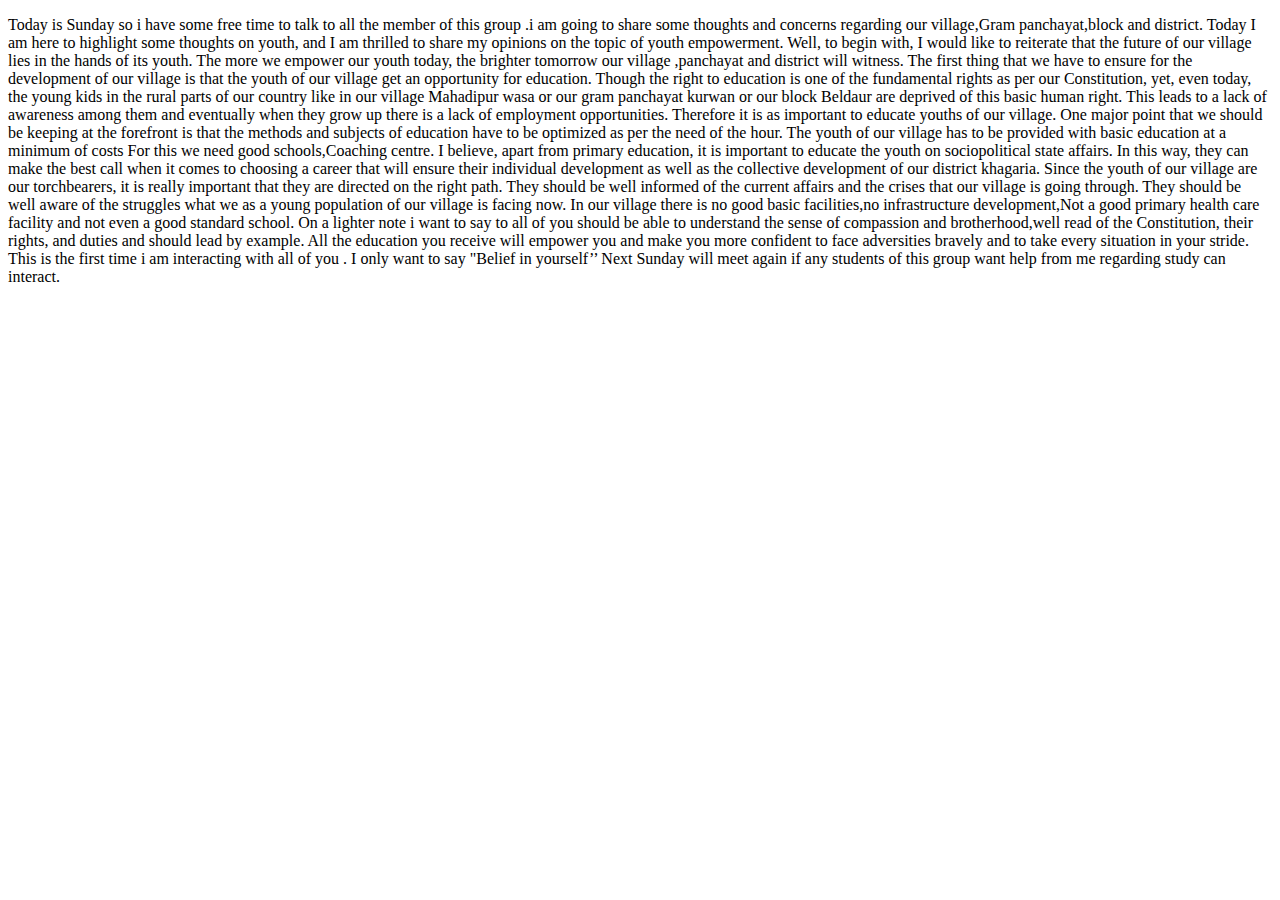
<file: translate/index.html>
<!DOCTYPE html>
<html lang="en">
<head>
    <meta charset="UTF-8">
    <meta name="viewport" content="width=device-width, initial-scale=1.0">
    <title>Document</title>
</head>
<body>
    <p>
        Today is Sunday so i have some free time to talk to all the member of this group .i am going to share some thoughts and concerns regarding our village,Gram panchayat,block and district.

Today I am here to highlight some thoughts on youth, and I am thrilled to share my opinions on the topic of youth empowerment.

Well, to begin with, I would like to reiterate that the future of our village lies in the hands of its youth.
The more we empower our youth today, the brighter tomorrow our village ,panchayat and district will witness.

The first thing that we have to ensure for the development of our village is that the youth of our village  get an opportunity for education. 
Though the right to education is one of the fundamental rights as per our Constitution, yet, even today, the young kids in the rural parts of our country  like in our village Mahadipur wasa or our gram panchayat kurwan or our block Beldaur are deprived of this basic human right. 
This leads to a lack of awareness among them and eventually when they grow up there is a lack of employment opportunities.

Therefore it is as important to educate youths of our village.

One major point that we should be keeping at the forefront is that the methods and subjects of education have to be optimized as per the need of the hour.
The youth of our village has to be provided with basic education at a minimum of costs 
For this we need good schools,Coaching centre.

I believe, apart from primary education, it is important to educate the youth on sociopolitical state affairs. In this way, they can make the best call when it comes to choosing a career that will ensure their individual development as well as the collective development of our district khagaria.

Since the youth of our village are our torchbearers, it is really important that they are directed on the right path. They should be well informed of the current affairs and the crises that our village is going through.

They should be well aware of the struggles what we as a young population of  our  village is facing now.
In our village there is no good basic facilities,no infrastructure development,Not a good primary health care facility and not even a good standard school.

On a lighter note i want to say to all of you should be able to understand the sense of compassion and brotherhood,well read of the Constitution, their rights, and duties and should lead by example.
All the education you receive will empower you and make  you more confident to face adversities bravely and to take every situation in  your stride.

This is the first time i am interacting with all of you .
I only want to say 
"Belief in yourself’’ 
Next Sunday will meet again if any students of this group want help from me regarding study can interact.
    </p>
</body>
</html>
</file>
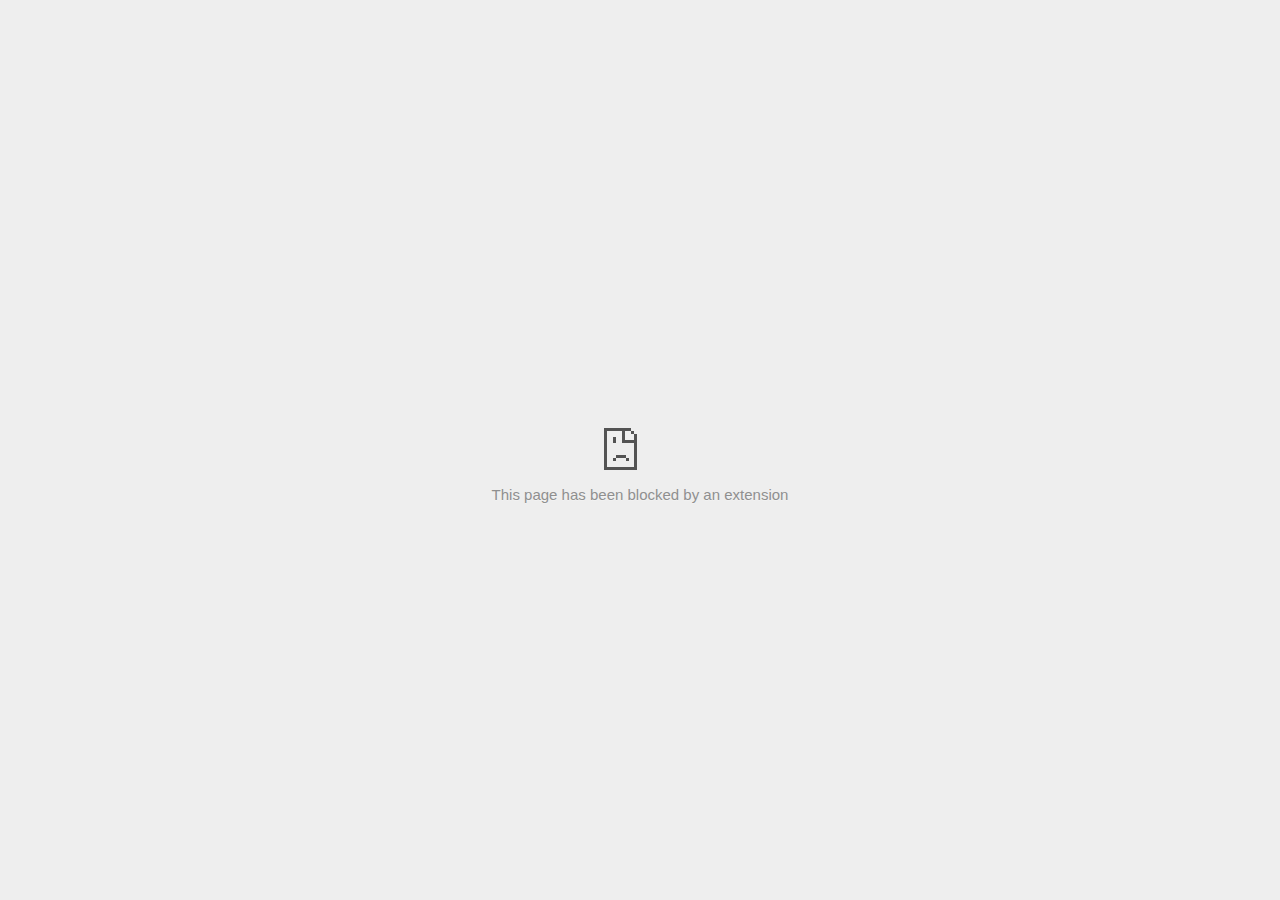
<file: 75TopJs/Greatest Common Divisor of Strings - LeetCode_files/rul(1).html>
<!DOCTYPE html>
<!-- saved from url=(0029)chrome-error://chromewebdata/ -->
<html dir="ltr" lang="en" subframe=""><head><meta http-equiv="Content-Type" content="text/html; charset=UTF-8">
  
  <meta name="color-scheme" content="light dark">
  <meta name="theme-color" content="#fff">
  <meta name="viewport" content="width=device-width, initial-scale=1.0,
                                 maximum-scale=1.0, user-scalable=no">
  <title>td.doubleclick.net</title>
  <style>/* Copyright 2017 The Chromium Authors
 * Use of this source code is governed by a BSD-style license that can be
 * found in the LICENSE file. */

a {
  color: var(--link-color);
}

body {
  --background-color: #fff;
  --error-code-color: var(--google-gray-700);
  --google-blue-100: rgb(210, 227, 252);
  --google-blue-300: rgb(138, 180, 248);
  --google-blue-600: rgb(26, 115, 232);
  --google-blue-700: rgb(25, 103, 210);
  --google-gray-100: rgb(241, 243, 244);
  --google-gray-300: rgb(218, 220, 224);
  --google-gray-500: rgb(154, 160, 166);
  --google-gray-50: rgb(248, 249, 250);
  --google-gray-600: rgb(128, 134, 139);
  --google-gray-700: rgb(95, 99, 104);
  --google-gray-800: rgb(60, 64, 67);
  --google-gray-900: rgb(32, 33, 36);
  --heading-color: var(--google-gray-900);
  --link-color: rgb(88, 88, 88);
  --popup-container-background-color: rgba(0,0,0,.65);
  --primary-button-fill-color-active: var(--google-blue-700);
  --primary-button-fill-color: var(--google-blue-600);
  --primary-button-text-color: #fff;
  --quiet-background-color: rgb(247, 247, 247);
  --secondary-button-border-color: var(--google-gray-500);
  --secondary-button-fill-color: #fff;
  --secondary-button-hover-border-color: var(--google-gray-600);
  --secondary-button-hover-fill-color: var(--google-gray-50);
  --secondary-button-text-color: var(--google-gray-700);
  --small-link-color: var(--google-gray-700);
  --text-color: var(--google-gray-700);
  background: var(--background-color);
  color: var(--text-color);
  word-wrap: break-word;
}

.nav-wrapper .secondary-button {
  background: var(--secondary-button-fill-color);
  border: 1px solid var(--secondary-button-border-color);
  color: var(--secondary-button-text-color);
  float: none;
  margin: 0;
  padding: 8px 16px;
}

.hidden {
  display: none;
}

html {
  -webkit-text-size-adjust: 100%;
  font-size: 125%;
}

.icon {
  background-repeat: no-repeat;
  background-size: 100%;
}

@media (prefers-color-scheme: dark) {
  body {
    --background-color: var(--google-gray-900);
    --error-code-color: var(--google-gray-500);
    --heading-color: var(--google-gray-500);
    --link-color: var(--google-blue-300);
    --primary-button-fill-color-active: rgb(129, 162, 208);
    --primary-button-fill-color: var(--google-blue-300);
    --primary-button-text-color: var(--google-gray-900);
    --quiet-background-color: var(--background-color);
    --secondary-button-border-color: var(--google-gray-700);
    --secondary-button-fill-color: var(--google-gray-900);
    --secondary-button-hover-fill-color: rgb(48, 51, 57);
    --secondary-button-text-color: var(--google-blue-300);
    --small-link-color: var(--google-blue-300);
    --text-color: var(--google-gray-500);
  }
}
</style>
  <style>/* Copyright 2014 The Chromium Authors
   Use of this source code is governed by a BSD-style license that can be
   found in the LICENSE file. */

button {
  border: 0;
  border-radius: 20px;
  box-sizing: border-box;
  color: var(--primary-button-text-color);
  cursor: pointer;
  float: right;
  font-size: .875em;
  margin: 0;
  padding: 8px 16px;
  transition: box-shadow 150ms cubic-bezier(0.4, 0, 0.2, 1);
  user-select: none;
}

[dir='rtl'] button {
  float: left;
}

.bad-clock button,
.captive-portal button,
.https-only button,
.insecure-form button,
.lookalike-url button,
.main-frame-blocked button,
.neterror button,
.pdf button,
.ssl button,
.enterprise-block button,
.enterprise-warn button,
.safe-browsing-billing button {
  background: var(--primary-button-fill-color);
}

button:active {
  background: var(--primary-button-fill-color-active);
  outline: 0;
}

#debugging {
  display: inline;
  overflow: auto;
}

.debugging-content {
  line-height: 1em;
  margin-bottom: 0;
  margin-top: 1em;
}

.debugging-content-fixed-width {
  display: block;
  font-family: monospace;
  font-size: 1.2em;
  margin-top: 0.5em;
}

.debugging-title {
  font-weight: bold;
}

#details {
  margin: 0 0 50px;
}

#details p:not(:first-of-type) {
  margin-top: 20px;
}

.secondary-button:active {
  border-color: white;
  box-shadow: 0 1px 2px 0 rgba(60, 64, 67, .3),
      0 2px 6px 2px rgba(60, 64, 67, .15);
}

.secondary-button:hover {
  background: var(--secondary-button-hover-fill-color);
  border-color: var(--secondary-button-hover-border-color);
  text-decoration: none;
}

.error-code {
  color: var(--error-code-color);
  font-size: .8em;
  margin-top: 12px;
  text-transform: uppercase;
}

#error-debugging-info {
  font-size: 0.8em;
}

h1 {
  color: var(--heading-color);
  font-size: 1.6em;
  font-weight: normal;
  line-height: 1.25em;
  margin-bottom: 16px;
}

h2 {
  font-size: 1.2em;
  font-weight: normal;
}

.icon {
  height: 72px;
  margin: 0 0 40px;
  width: 72px;
}

input[type=checkbox] {
  opacity: 0;
}

input[type=checkbox]:focus ~ .checkbox::after {
  outline: -webkit-focus-ring-color auto 5px;
}

.interstitial-wrapper {
  box-sizing: border-box;
  font-size: 1em;
  line-height: 1.6em;
  margin: 14vh auto 0;
  max-width: 600px;
  width: 100%;
}

#main-message > p {
  display: inline;
}

#extended-reporting-opt-in {
  font-size: .875em;
  margin-top: 32px;
}

#extended-reporting-opt-in label {
  display: grid;
  grid-template-columns: 1.8em 1fr;
  position: relative;
}

#enhanced-protection-message {
  border-radius: 20px;
  font-size: 1em;
  margin-top: 32px;
  padding: 10px 5px;
}

#enhanced-protection-message a {
  color: var(--google-red-10);
}

#enhanced-protection-message label {
  display: grid;
  grid-template-columns: 2.5em 1fr;
  position: relative;
}

#enhanced-protection-message div {
  margin: 0.5em;
}

#enhanced-protection-message .icon {
  height: 1.5em;
  vertical-align: middle;
  width: 1.5em;
}

.nav-wrapper {
  margin-top: 51px;
}

.nav-wrapper::after {
  clear: both;
  content: '';
  display: table;
  width: 100%;
}

.small-link {
  color: var(--small-link-color);
  font-size: .875em;
}

.checkboxes {
  flex: 0 0 24px;
}

.checkbox {
  --padding: .9em;
  background: transparent;
  display: block;
  height: 1em;
  left: -1em;
  padding-inline-start: var(--padding);
  position: absolute;
  right: 0;
  top: -.5em;
  width: 1em;
}

.checkbox::after {
  border: 1px solid white;
  border-radius: 2px;
  content: '';
  height: 1em;
  left: var(--padding);
  position: absolute;
  top: var(--padding);
  width: 1em;
}

.checkbox::before {
  background: transparent;
  border: 2px solid white;
  border-inline-end-width: 0;
  border-top-width: 0;
  content: '';
  height: .2em;
  left: calc(.3em + var(--padding));
  opacity: 0;
  position: absolute;
  top: calc(.3em  + var(--padding));
  transform: rotate(-45deg);
  width: .5em;
}

input[type=checkbox]:checked ~ .checkbox::before {
  opacity: 1;
}

#recurrent-error-message {
  background: #ededed;
  border-radius: 4px;
  margin-bottom: 16px;
  margin-top: 12px;
  padding: 12px 16px;
}

.showing-recurrent-error-message #extended-reporting-opt-in {
  margin-top: 16px;
}

.showing-recurrent-error-message #enhanced-protection-message {
  margin-top: 16px;
}

@media (max-width: 700px) {
  .interstitial-wrapper {
    padding: 0 10%;
  }

  #error-debugging-info {
    overflow: auto;
  }
}

@media (max-width: 420px) {
  button,
  [dir='rtl'] button,
  .small-link {
    float: none;
    font-size: .825em;
    font-weight: 500;
    margin: 0;
    width: 100%;
  }

  button {
    padding: 16px 24px;
  }

  #details {
    margin: 20px 0 20px 0;
  }

  #details p:not(:first-of-type) {
    margin-top: 10px;
  }

  .secondary-button:not(.hidden) {
    display: block;
    margin-top: 20px;
    text-align: center;
    width: 100%;
  }

  .interstitial-wrapper {
    padding: 0 5%;
  }

  #extended-reporting-opt-in {
    margin-top: 24px;
  }

  #enhanced-protection-message {
    margin-top: 24px;
  }

  .nav-wrapper {
    margin-top: 30px;
  }
}

/**
 * Mobile specific styling.
 * Navigation buttons are anchored to the bottom of the screen.
 * Details message replaces the top content in its own scrollable area.
 */

@media (max-width: 420px) {
  .nav-wrapper .secondary-button {
    border: 0;
    margin: 16px 0 0;
    margin-inline-end: 0;
    padding-bottom: 16px;
    padding-top: 16px;
  }
}

/* Fixed nav. */
@media (min-width: 240px) and (max-width: 420px) and
       (min-height: 401px),
       (min-width: 421px) and (min-height: 240px) and
       (max-height: 560px) {
  body .nav-wrapper {
    background: var(--background-color);
    bottom: 0;
    box-shadow: 0 -12px 24px var(--background-color);
    left: 0;
    margin: 0 auto;
    max-width: 736px;
    padding-inline-end: 24px;
    padding-inline-start: 24px;
    position: fixed;
    right: 0;
    width: 100%;
    z-index: 2;
  }

  .interstitial-wrapper {
    max-width: 736px;
  }

  #details,
  #main-content {
    padding-bottom: 40px;
  }

  #details {
    padding-top: 5.5vh;
  }

  button.small-link {
    color: var(--google-blue-600);
  }
}

@media (max-width: 420px) and (orientation: portrait),
       (max-height: 560px) {
  body {
    margin: 0 auto;
  }

  button,
  [dir='rtl'] button,
  button.small-link,
  .nav-wrapper .secondary-button {
    font-family: Roboto-Regular,Helvetica;
    font-size: .933em;
    margin: 6px 0;
    transform: translatez(0);
  }

  .nav-wrapper {
    box-sizing: border-box;
    padding-bottom: 8px;
    width: 100%;
  }

  #details {
    box-sizing: border-box;
    height: auto;
    margin: 0;
    opacity: 1;
    transition: opacity 250ms cubic-bezier(0.4, 0, 0.2, 1);
  }

  #details.hidden,
  #main-content.hidden {
    height: 0;
    opacity: 0;
    overflow: hidden;
    padding-bottom: 0;
    transition: none;
  }

  h1 {
    font-size: 1.5em;
    margin-bottom: 8px;
  }

  .icon {
    margin-bottom: 5.69vh;
  }

  .interstitial-wrapper {
    box-sizing: border-box;
    margin: 7vh auto 12px;
    padding: 0 24px;
    position: relative;
  }

  .interstitial-wrapper p {
    font-size: .95em;
    line-height: 1.61em;
    margin-top: 8px;
  }

  #main-content {
    margin: 0;
    transition: opacity 100ms cubic-bezier(0.4, 0, 0.2, 1);
  }

  .small-link {
    border: 0;
  }

  .suggested-left > #control-buttons,
  .suggested-right > #control-buttons {
    float: none;
    margin: 0;
  }
}

@media (min-width: 421px) and (min-height: 500px) and (max-height: 560px) {
  .interstitial-wrapper {
    margin-top: 10vh;
  }
}

@media (min-height: 400px) and (orientation:portrait) {
  .interstitial-wrapper {
    margin-bottom: 145px;
  }
}

@media (min-height: 299px) {
  .nav-wrapper {
    padding-bottom: 16px;
  }
}

@media (max-height: 560px) and (min-height: 240px) and (orientation:landscape) {
  .extended-reporting-has-checkbox #details {
    padding-bottom: 80px;
  }
}

@media (min-height: 500px) and (max-height: 650px) and (max-width: 414px) and
       (orientation: portrait) {
  .interstitial-wrapper {
    margin-top: 7vh;
  }
}

@media (min-height: 650px) and (max-width: 414px) and (orientation: portrait) {
  .interstitial-wrapper {
    margin-top: 10vh;
  }
}

/* Small mobile screens. No fixed nav. */
@media (max-height: 400px) and (orientation: portrait),
       (max-height: 239px) and (orientation: landscape),
       (max-width: 419px) and (max-height: 399px) {
  .interstitial-wrapper {
    display: flex;
    flex-direction: column;
    margin-bottom: 0;
  }

  #details {
    flex: 1 1 auto;
    order: 0;
  }

  #main-content {
    flex: 1 1 auto;
    order: 0;
  }

  .nav-wrapper {
    flex: 0 1 auto;
    margin-top: 8px;
    order: 1;
    padding-inline-end: 0;
    padding-inline-start: 0;
    position: relative;
    width: 100%;
  }

  button,
  .nav-wrapper .secondary-button {
    padding: 16px 24px;
  }

  button.small-link {
    color: var(--google-blue-600);
  }
}

@media (max-width: 239px) and (orientation: portrait) {
  .nav-wrapper {
    padding-inline-end: 0;
    padding-inline-start: 0;
  }
}
</style>
  <style>/* Copyright 2013 The Chromium Authors
 * Use of this source code is governed by a BSD-style license that can be
 * found in the LICENSE file. */

/* Don't use the main frame div when the error is in a subframe. */
html[subframe] #main-frame-error {
  display: none;
}

/* Don't use the subframe error div when the error is in a main frame. */
html:not([subframe]) #sub-frame-error {
  display: none;
}

h1 {
  margin-top: 0;
  word-wrap: break-word;
}

h1 span {
  font-weight: 500;
}

a {
  text-decoration: none;
}

.icon {
  -webkit-user-select: none;
  display: inline-block;
}

.icon-generic {
  /* Can't access chrome://theme/IDR_ERROR_NETWORK_GENERIC from an untrusted
   * renderer process, so embed the resource manually. */
  content: image-set(
      url([data-uri]) 1x,
      url([data-uri]) 2x);
}

.icon-info {
  content: image-set(
      url([data-uri]) 1x,
      url([data-uri]) 2x);
}

.icon-offline {
  content: image-set(
      url([data-uri]) 1x,
      url([data-uri]) 2x);
  position: relative;
}

.icon-disabled {
  content: image-set(
      url([data-uri]) 1x,
      url([data-uri]) 2x);
  width: 112px;
}

.hidden {
  display: none;
}

#suggestions-list a {
  color: var(--google-blue-600);
}

#suggestions-list p {
  margin-block-end: 0;
}

#suggestions-list ul {
  margin-top: 0;
}

.single-suggestion {
  list-style-type: none;
  padding-inline-start: 0;
}

#error-information-button {
  content: url([data-uri]);
  height: 24px;
  vertical-align: -.15em;
  width: 24px;
}

.use-popup-container#error-information-popup-container
  #error-information-popup {
  align-items: center;
  background-color: var(--popup-container-background-color);
  display: flex;
  height: 100%;
  left: 0;
  position: fixed;
  top: 0;
  width: 100%;
  z-index: 100;
}

.use-popup-container#error-information-popup-container
  #error-information-popup-content > p {
  margin-bottom: 11px;
  margin-inline-start: 20px;
}

.use-popup-container#error-information-popup-container #suggestions-list ul {
  margin-inline-start: 15px;
}

.use-popup-container#error-information-popup-container
  #error-information-popup-box {
  background-color: var(--background-color);
  left: 5%;
  padding-bottom: 15px;
  padding-top: 15px;
  position: fixed;
  width: 90%;
  z-index: 101;
}

.use-popup-container#error-information-popup-container div.error-code {
  margin-inline-start: 20px;
}

.use-popup-container#error-information-popup-container #suggestions-list p {
  margin-inline-start: 20px;
}

:not(.use-popup-container)#error-information-popup-container
  #error-information-popup-close {
  display: none;
}

#error-information-popup-close {
  margin-bottom: 0;
  margin-inline-end: 35px;
  margin-top: 15px;
  text-align: end;
}

.link-button {
  color: rgb(66, 133, 244);
  display: inline-block;
  font-weight: bold;
  text-transform: uppercase;
}

#sub-frame-error-details {

  color: #8F8F8F;

  /* Not done on mobile for performance reasons. */
  text-shadow: 0 1px 0 rgba(255,255,255,0.3);

}

[jscontent=hostName],
[jscontent=failedUrl] {
  overflow-wrap: break-word;
}

.secondary-button {
  background: #d9d9d9;
  color: #696969;
  margin-inline-end: 16px;
}

.snackbar {
  background: #323232;
  border-radius: 2px;
  bottom: 24px;
  box-sizing: border-box;
  color: #fff;
  font-size: .87em;
  left: 24px;
  max-width: 568px;
  min-width: 288px;
  opacity: 0;
  padding: 16px 24px 12px;
  position: fixed;
  transform: translateY(90px);
  will-change: opacity, transform;
  z-index: 999;
}

.snackbar-show {
  -webkit-animation:
    show-snackbar 250ms cubic-bezier(0, 0, 0.2, 1) forwards,
    hide-snackbar 250ms cubic-bezier(0.4, 0, 1, 1) forwards 5s;
}

@-webkit-keyframes show-snackbar {
  100% {
    opacity: 1;
    transform: translateY(0);
  }
}

@-webkit-keyframes hide-snackbar {
  0% {
    opacity: 1;
    transform: translateY(0);
  }
  100% {
    opacity: 0;
    transform: translateY(90px);
  }
}

.suggestions {
  margin-top: 18px;
}

.suggestion-header {
  font-weight: bold;
  margin-bottom: 4px;
}

.suggestion-body {
  color: #777;
}

/* Decrease padding at low sizes. */
@media (max-width: 640px), (max-height: 640px) {
  h1 {
    margin: 0 0 15px;
  }
  .suggestions {
    margin-top: 10px;
  }
  .suggestion-header {
    margin-bottom: 0;
  }
}

#download-link,
#download-link-clicked {
  margin-bottom: 30px;
  margin-top: 30px;
}

#download-link-clicked {
  color: #BBB;
}

#download-link::before,
#download-link-clicked::before {
  content: url([data-uri]);
  display: inline-block;
  margin-inline-end: 4px;
  vertical-align: -webkit-baseline-middle;
}

#download-link-clicked::before {
  opacity: 0;
  width: 0;
}

#offline-content-list-visibility-card {
  border: 1px solid white;
  border-radius: 8px;
  display: flex;
  font-size: .8em;
  justify-content: space-between;
  line-height: 1;
}

#offline-content-list.list-hidden #offline-content-list-visibility-card {
  border-color: rgb(218, 220, 224);
}

#offline-content-list-visibility-card > div {
  padding: 1em;
}

#offline-content-list-title {
  color: var(--google-gray-700);
}

#offline-content-list-show-text,
#offline-content-list-hide-text {
  color: rgb(66, 133, 244);
}

/* Hides the "hide" text div when the offline content list is collapsed/hidden
 * and, alternatively, hides the "show" text div when the offline content list
 * is expanded/shown.
 */
#offline-content-list.list-hidden #offline-content-list-hide-text,
#offline-content-list:not(.list-hidden) #offline-content-list-show-text {
  display: none;
}

/* Controls the animation of the offline content list when it is expanded/shown.
 */
#offline-content-suggestions {
  /* Max-height has to be set for the height animation to work. The chosen value
   * is a little greater than the maximum height the list will have, when all
   * suggestions have images, so that it is never clamped. This makes so that
   * when the actual height is smaller then the animation is not as smooth.
   */
  max-height: 27em;
  transition: max-height 200ms ease-in, visibility 0s 200ms,
              opacity 200ms 200ms linear;
}

/* Controls the animation of the offline content list when it is
 * collapsed/hidden.
 */
#offline-content-list.list-hidden #offline-content-suggestions {
  max-height: 0;
  opacity: 0;
  transition: opacity 200ms linear, visibility 0s 200ms,
              max-height 200ms 200ms ease-out;
  visibility: hidden;
}

#offline-content-list {
  margin-inline-start: -5%;
  width: 110%;
}

/* The selectors below adjust the "overflow" of the suggestion cards contents
 * based on the same screen size based strategy used for the main frame, which
 * is applied by the `interstitial-wrapper` class. */
@media (max-width: 420px)  {
  #offline-content-list {
    margin-inline-start: -2.5%;
    width: 105%;
  }
}
@media (max-width: 420px) and (orientation: portrait),
       (max-height: 560px) {
  #offline-content-list {
    margin-inline-start: -12px;
    width: calc(100% + 24px);
  }
}

.suggestion-with-image .offline-content-suggestion-thumbnail {
  flex-basis: 8.2em;
  flex-shrink: 0;
}

.suggestion-with-image .offline-content-suggestion-thumbnail > img {
  height: 100%;
  width: 100%;
}

.suggestion-with-image #offline-content-list:not(.is-rtl)
.offline-content-suggestion-thumbnail > img {
  border-bottom-right-radius: 7px;
  border-top-right-radius: 7px;
}

.suggestion-with-image #offline-content-list.is-rtl
.offline-content-suggestion-thumbnail > img {
  border-bottom-left-radius: 7px;
  border-top-left-radius: 7px;
}

.suggestion-with-icon .offline-content-suggestion-thumbnail {
  align-items: center;
  display: flex;
  justify-content: center;
  min-height: 4.2em;
  min-width: 4.2em;
}

.suggestion-with-icon .offline-content-suggestion-thumbnail > div {
  align-items: center;
  background-color: rgb(241, 243, 244);
  border-radius: 50%;
  display: flex;
  height: 2.3em;
  justify-content: center;
  width: 2.3em;
}

.suggestion-with-icon .offline-content-suggestion-thumbnail > div > img {
  height: 1.45em;
  width: 1.45em;
}

.offline-content-suggestion-favicon {
  height: 1em;
  margin-inline-end: 0.4em;
  width: 1.4em;
}

.offline-content-suggestion-favicon > img {
  height: 1.4em;
  width: 1.4em;
}

.no-favicon .offline-content-suggestion-favicon {
  display: none;
}

.image-video {
  content: url([data-uri]);
}

.image-music-note {
  content: url([data-uri]);
}

.image-earth {
  content: url([data-uri]);
}

.image-file {
  content: url([data-uri]);
}

.offline-content-suggestion-texts {
  display: flex;
  flex-direction: column;
  justify-content: space-between;
  line-height: 1.3;
  padding: .9em;
  width: 100%;
}

.offline-content-suggestion-title {
  -webkit-box-orient: vertical;
  -webkit-line-clamp: 3;
  color: rgb(32, 33, 36);
  display: -webkit-box;
  font-size: 1.1em;
  overflow: hidden;
  text-overflow: ellipsis;
}

div.offline-content-suggestion {
  align-items: stretch;
  border: 1px solid rgb(218, 220, 224);
  border-radius: 8px;
  display: flex;
  justify-content: space-between;
  margin-bottom: .8em;
}

.suggestion-with-image {
  flex-direction: row;
  height: 8.2em;
  max-height: 8.2em;
}

.suggestion-with-icon {
  flex-direction: row-reverse;
  height: 4.2em;
  max-height: 4.2em;
}

.suggestion-with-icon .offline-content-suggestion-title {
  -webkit-line-clamp: 1;
  word-break: break-all;
}

.suggestion-with-icon .offline-content-suggestion-texts {
  padding-inline-start: 0;
}

.offline-content-suggestion-attribution-freshness {
  color: rgb(95, 99, 104);
  display: flex;
  font-size: .8em;
  line-height: 1.7em;
}

.offline-content-suggestion-attribution {
  -webkit-box-orient: vertical;
  -webkit-line-clamp: 1;
  display: -webkit-box;
  flex-shrink: 1;
  margin-inline-end: 0.3em;
  overflow: hidden;
  overflow-wrap: break-word;
  text-overflow: ellipsis;
  word-break: break-all;
}

.no-attribution .offline-content-suggestion-attribution {
  display: none;
}

.offline-content-suggestion-freshness::before {
  content: '-';
  display: inline-block;
  flex-shrink: 0;
  margin-inline-end: .1em;
  margin-inline-start: .1em;
}

.no-attribution .offline-content-suggestion-freshness::before {
  display: none;
}

.offline-content-suggestion-freshness {
  flex-shrink: 0;
}

.suggestion-with-image .offline-content-suggestion-pin-spacer {
  flex-grow: 100;
  flex-shrink: 1;
}

.suggestion-with-image .offline-content-suggestion-pin {
  content: url([data-uri]);
  flex-shrink: 0;
  height: 1.4em;
  margin-inline-start: .4em;
  width: 1.4em;
}

/* Controls the animation (and a bit more) of the launch-downloads-home action
 * button when the offline content list is expanded/shown.
 */
#offline-content-list-action {
  text-align: center;
  transition: visibility 0s 200ms, opacity 200ms 200ms linear;
}

/* Controls the animation of the launch-downloads-home action button when the
 * offline content list is collapsed/hidden.
 */
#offline-content-list.list-hidden #offline-content-list-action {
  opacity: 0;
  transition: opacity 200ms linear, visibility 0s 200ms;
  visibility: hidden;
}

#cancel-save-page-button {
  background-image: url([data-uri]);
  background-position: right 27px center;
  background-repeat: no-repeat;
  border: 1px solid var(--google-gray-300);
  border-radius: 5px;
  color: var(--google-gray-700);
  margin-bottom: 26px;
  padding-bottom: 16px;
  padding-inline-end: 88px;
  padding-inline-start: 16px;
  padding-top: 16px;
  text-align: start;
}

html[dir='rtl'] #cancel-save-page-button {
  background-position: left 27px center;
}

#save-page-for-later-button {
  display: flex;
  justify-content: start;
}

#save-page-for-later-button a::before {
  content: url([data-uri]);
  display: inline-block;
  margin-inline-end: 4px;
  vertical-align: -webkit-baseline-middle;
}

.hidden#save-page-for-later-button {
  display: none;
}

/* Don't allow overflow when in a subframe. */
html[subframe] body {
  overflow: hidden;
}

#sub-frame-error {
  -webkit-align-items: center;
  -webkit-flex-flow: column;
  -webkit-justify-content: center;
  background-color: #DDD;
  display: -webkit-flex;
  height: 100%;
  left: 0;
  position: absolute;
  text-align: center;
  top: 0;
  transition: background-color 200ms ease-in-out;
  width: 100%;
}

#sub-frame-error:hover {
  background-color: #EEE;
}

#sub-frame-error .icon-generic {
  margin: 0 0 16px;
}

#sub-frame-error-details {
  margin: 0 10px;
  text-align: center;
  opacity: 0;
}

/* Show details only when hovering. */
#sub-frame-error:hover #sub-frame-error-details {
  opacity: 1;
}

/* If the iframe is too small, always hide the error code. */
/* TODO(mmenke): See if overflow: no-display works better, once supported. */
@media (max-width: 200px), (max-height: 95px) {
  #sub-frame-error-details {
    display: none;
  }
}

/* Adjust icon for small embedded frames in apps. */
@media (max-height: 100px) {
  #sub-frame-error .icon-generic {
    height: auto;
    margin: 0;
    padding-top: 0;
    width: 25px;
  }
}

/* details-button is special; it's a <button> element that looks like a link. */
#details-button {
  box-shadow: none;
  min-width: 0;
}

/* Styles for platform dependent separation of controls and details button. */
.suggested-left > #control-buttons,
.suggested-right > #details-button {
  float: left;
}

.suggested-right > #control-buttons,
.suggested-left > #details-button {
  float: right;
}

.suggested-left .secondary-button {
  margin-inline-end: 0;
  margin-inline-start: 16px;
}

#details-button.singular {
  float: none;
}

/* download-button shows both icon and text. */
#download-button {
  padding-bottom: 4px;
  padding-top: 4px;
  position: relative;
}

#download-button::before {
  background: image-set(
      url([data-uri]) 1x,
      url([data-uri]) 2x)
    no-repeat;
  content: '';
  display: inline-block;
  height: 24px;
  margin-inline-end: 4px;
  margin-inline-start: -4px;
  vertical-align: middle;
  width: 24px;
}

#download-button:disabled {
  background: rgb(180, 206, 249);
  color: rgb(255, 255, 255);
}

#buttons::after {
  clear: both;
  content: '';
  display: block;
  width: 100%;
}

/* Offline page */
html[dir='rtl'] .runner-container,
html[dir='rtl'].offline .icon-offline {
  transform: scaleX(-1);
}

.offline {
  transition: filter 1.5s cubic-bezier(0.65, 0.05, 0.36, 1),
              background-color 1.5s cubic-bezier(0.65, 0.05, 0.36, 1);

  will-change: filter, background-color;

}

.offline body {
  transition: background-color 1.5s cubic-bezier(0.65, 0.05, 0.36, 1);
}

.offline #main-message > p {
  display: none;
}

.offline.inverted {
  background-color: #fff;
  filter: invert(1);
}

.offline.inverted body {
  background-color: #fff;
}

.offline .interstitial-wrapper {
  color: var(--text-color);
  font-size: 1em;
  line-height: 1.55;
  margin: 0 auto;
  max-width: 600px;
  padding-top: 100px;
  position: relative;
  width: 100%;
}

.offline .runner-container {
  direction: ltr;
  height: 150px;
  max-width: 600px;
  overflow: hidden;
  position: absolute;
  top: 35px;
  width: 44px;
}

.offline .runner-container:focus {
  outline: none;
}

.offline .runner-container:focus-visible {
  outline: 3px solid var(--google-blue-300);
}

.offline .runner-canvas {
  height: 150px;
  max-width: 600px;
  opacity: 1;
  overflow: hidden;
  position: absolute;
  top: 0;
  z-index: 10;
}

.offline .controller {
  height: 100vh;
  left: 0;
  position: absolute;
  top: 0;
  width: 100vw;
  z-index: 9;
}

#offline-resources {
  display: none;
}

#offline-instruction {
  image-rendering: pixelated;
  left: 0;
  margin: auto;
  position: absolute;
  right: 0;
  top: 60px;
  width: fit-content;
}

.offline-runner-live-region {
  bottom: 0;
  clip-path: polygon(0 0, 0 0, 0 0);
  color: var(--background-color);
  display: block;
  font-size: xx-small;
  overflow: hidden;
  position: absolute;
  text-align: center;
  transition: color 1.5s cubic-bezier(0.65, 0.05, 0.36, 1);
  user-select: none;
}

/* Custom toggle */
.slow-speed-option {
  align-items: center;
  background: var(--google-gray-50);
  border-radius: 24px/50%;
  bottom: 0;
  color: var(--error-code-color);
  display: inline-flex;
  font-size: 1em;
  left: 0;
  line-height: 1.1em;
  margin: 5px auto;
  padding: 2px 12px 3px 20px;
  position: absolute;
  right: 0;
  width: max-content;
  z-index: 999;
}

.slow-speed-option.hidden {
  display: none;
}

.slow-speed-option [type=checkbox] {
  opacity: 0;
  pointer-events: none;
  position: absolute;
}

.slow-speed-option .slow-speed-toggle {
  cursor: pointer;
  margin-inline-start: 8px;
  padding: 8px 4px;
  position: relative;
}

.slow-speed-option [type=checkbox]:disabled ~ .slow-speed-toggle {
  cursor: default;
}

.slow-speed-option-label [type=checkbox] {
  opacity: 0;
  pointer-events: none;
  position: absolute;
}

.slow-speed-option .slow-speed-toggle::before,
.slow-speed-option .slow-speed-toggle::after {
  content: '';
  display: block;
  margin: 0 3px;
  transition: all 100ms cubic-bezier(0.4, 0, 1, 1);
}

.slow-speed-option .slow-speed-toggle::before {
  background: rgb(189,193,198);
  border-radius: 0.65em;
  height: 0.9em;
  width: 2em;
}

.slow-speed-option .slow-speed-toggle::after {
  background: #fff;
  border-radius: 50%;
  box-shadow: 0 1px 3px 0 rgb(0 0 0 / 40%);
  height: 1.2em;
  position: absolute;
  top: 51%;
  transform: translate(-20%, -50%);
  width: 1.1em;
}

.slow-speed-option [type=checkbox]:focus + .slow-speed-toggle {
  box-shadow: 0 0 8px rgb(94, 158, 214);
  outline: 1px solid rgb(93, 157, 213);
}

.slow-speed-option [type=checkbox]:checked + .slow-speed-toggle::before {
  background: var(--google-blue-600);
  opacity: 0.5;
}

.slow-speed-option [type=checkbox]:checked + .slow-speed-toggle::after {
  background: var(--google-blue-600);
  transform: translate(calc(2em - 90%), -50%);
}

.slow-speed-option [type=checkbox]:checked:disabled +
  .slow-speed-toggle::before {
  background: rgb(189,193,198);
}

.slow-speed-option [type=checkbox]:checked:disabled +
  .slow-speed-toggle::after {
  background: var(--google-gray-50);
}

@media (max-width: 420px) {
  #download-button {
    padding-bottom: 12px;
    padding-top: 12px;
  }

  .suggested-left > #control-buttons,
  .suggested-right > #control-buttons {
    float: none;
  }

  .snackbar {
    border-radius: 0;
    bottom: 0;
    left: 0;
    width: 100%;
  }
}

@media (max-height: 350px) {
  h1 {
    margin: 0 0 15px;
  }

  .icon-offline {
    margin: 0 0 10px;
  }

  .interstitial-wrapper {
    margin-top: 5%;
  }

  .nav-wrapper {
    margin-top: 30px;
  }
}

@media (min-width: 420px) and (max-width: 736px) and
       (min-height: 240px) and (max-height: 420px) and
       (orientation:landscape) {
  .interstitial-wrapper {
    margin-bottom: 100px;
  }
}

@media (max-width: 360px) and (max-height: 480px) {
  .offline .interstitial-wrapper {
    padding-top: 60px;
  }

  .offline .runner-container {
    top: 8px;
  }
}

@media (min-height: 240px) and (orientation: landscape) {
  .offline .interstitial-wrapper {
    margin-bottom: 90px;
  }

  .icon-offline {
    margin-bottom: 20px;
  }
}

@media (max-height: 320px) and (orientation: landscape) {
  .icon-offline {
    margin-bottom: 0;
  }

  .offline .runner-container {
    top: 10px;
  }
}

@media (max-width: 240px) {
  button {
    padding-inline-end: 12px;
    padding-inline-start: 12px;
  }

  .interstitial-wrapper {
    overflow: inherit;
    padding: 0 8px;
  }
}

@media (max-width: 120px) {
  button {
    width: auto;
  }
}

.arcade-mode,
.arcade-mode .runner-container,
.arcade-mode .runner-canvas {
  image-rendering: pixelated;
  max-width: 100%;
  overflow: hidden;
}

.arcade-mode #buttons,
.arcade-mode #main-content {
  opacity: 0;
  overflow: hidden;
}

.arcade-mode .interstitial-wrapper {
  height: 100vh;
  max-width: 100%;
  overflow: hidden;
}

.arcade-mode .runner-container {
  left: 0;
  margin: auto;
  right: 0;
  transform-origin: top center;
  transition: transform 250ms cubic-bezier(0.4, 0, 1, 1) 400ms;
  z-index: 2;
}

@media (prefers-color-scheme: dark) {
  .icon {
    filter: invert(1);
  }

  .offline .runner-canvas {
    filter: invert(1);
  }

  .offline.inverted {
    background-color: var(--background-color);
    filter: invert(0);
  }

  .offline.inverted body {
    background-color: #fff;
  }

  .offline.inverted .offline-runner-live-region {
    color: #fff;
  }

  #suggestions-list a {
    color: var(--link-color);
  }

  #error-information-button {
    filter: invert(0.6);
  }

  .slow-speed-option {
    background: var(--google-gray-800);
    color: var(--google-gray-100);
  }

  .slow-speed-option .slow-speed-toggle::before,
  .slow-speed-option [type=checkbox]:checked:disabled +
    .slow-speed-toggle::before {
     background: rgb(189,193,198);
  }

  .slow-speed-option [type=checkbox]:checked + .slow-speed-toggle::after,
  .slow-speed-option [type=checkbox]:checked + .slow-speed-toggle::before {
    background: var(--google-blue-300);
  }
}
</style>
  <script>(function(){function l(a,b,c){return Function.prototype.call.apply(Array.prototype.slice,arguments)}function m(a,b,c){var e=l(arguments,2);return function(){return b.apply(a,e)}}function n(a,b){var c=new p(b);for(c.h=[a];c.h.length;){var e=c,d=c.h.shift();e.i(d);for(d=d.firstChild;d;d=d.nextSibling)1==d.nodeType&&e.h.push(d);}}function p(a){this.i=a;}function q(a){a.style.display="";}function r(a){a.style.display="none";}var t=/\s*;\s*/;function u(a,b){this.l.apply(this,arguments);}u.prototype.l=function(a,b){this.a||(this.a={});if(b){var c=this.a,e=b.a;for(d in e)c[d]=e[d];}else {var d=this.a;e=v;for(c in e)d[c]=e[c];}this.a.$this=a;this.a.$context=this;this.f="undefined"!=typeof a&&null!=a?a:"";b||(this.a.$top=this.f);};var v={$default:null},w=[];function x(a){for(var b in a.a)delete a.a[b];a.f=null;w.push(a);}function y(a,b,c){try{return b.call(c,a.a,a.f)}catch(e){return v.$default}}
u.prototype.clone=function(a,b,c){if(0<w.length){var e=w.pop();u.call(e,a,this);a=e;}else a=new u(a,this);a.a.$index=b;a.a.$count=c;return a};var z;window.trustedTypes&&(z=trustedTypes.createPolicy("jstemplate",{createScript:function(a){return a}}));var A={};function B(a){if(!A[a])try{var b="(function(a_, b_) { with (a_) with (b_) return "+a+" })",c=window.trustedTypes?z.createScript(b):b;A[a]=window.eval(c);}catch(e){}return A[a]}
function E(a){var b=[];a=a.split(t);for(var c=0,e=a.length;c<e;++c){var d=a[c].indexOf(":");if(!(0>d)){var g=a[c].substr(0,d).replace(/^\s+/,"").replace(/\s+$/,"");d=B(a[c].substr(d+1));b.push(g,d);}}return b}function F(){}var G=0,H={0:{}},I={},J={},K=[];function L(a){a.__jstcache||n(a,function(b){M(b);});}var N=[["jsselect",B],["jsdisplay",B],["jsvalues",E],["jsvars",E],["jseval",function(a){var b=[];a=a.split(t);for(var c=0,e=a.length;c<e;++c)if(a[c]){var d=B(a[c]);b.push(d);}return b}],["transclude",function(a){return a}],["jscontent",B],["jsskip",B]];
function M(a){if(a.__jstcache)return a.__jstcache;var b=a.getAttribute("jstcache");if(null!=b)return a.__jstcache=H[b];b=K.length=0;for(var c=N.length;b<c;++b){var e=N[b][0],d=a.getAttribute(e);J[e]=d;null!=d&&K.push(e+"="+d);}if(0==K.length)return a.setAttribute("jstcache","0"),a.__jstcache=H[0];var g=K.join("&");if(b=I[g])return a.setAttribute("jstcache",b),a.__jstcache=H[b];var h={};b=0;for(c=N.length;b<c;++b){d=N[b];e=d[0];var f=d[1];d=J[e];null!=d&&(h[e]=f(d));}b=""+ ++G;a.setAttribute("jstcache",
b);H[b]=h;I[g]=b;return a.__jstcache=h}function P(a,b){a.j.push(b);a.o.push(0);}function Q(a){return a.c.length?a.c.pop():[]}
F.prototype.g=function(a,b){var c=R(b),e=c.transclude;if(e)(c=S(e))?(b.parentNode.replaceChild(c,b),e=Q(this),e.push(this.g,a,c),P(this,e)):b.parentNode.removeChild(b);else if(c=c.jsselect){c=y(a,c,b);var d=b.getAttribute("jsinstance");var g=!1;d&&("*"==d.charAt(0)?(d=parseInt(d.substr(1),10),g=!0):d=parseInt(d,10));var h=null!=c&&"object"==typeof c&&"number"==typeof c.length;e=h?c.length:1;var f=h&&0==e;if(h)if(f)d?b.parentNode.removeChild(b):(b.setAttribute("jsinstance","*0"),r(b));else if(q(b),
null===d||""===d||g&&d<e-1){g=Q(this);d=d||0;for(h=e-1;d<h;++d){var k=b.cloneNode(!0);b.parentNode.insertBefore(k,b);T(k,c,d);f=a.clone(c[d],d,e);g.push(this.b,f,k,x,f,null);}T(b,c,d);f=a.clone(c[d],d,e);g.push(this.b,f,b,x,f,null);P(this,g);}else d<e?(g=c[d],T(b,c,d),f=a.clone(g,d,e),g=Q(this),g.push(this.b,f,b,x,f,null),P(this,g)):b.parentNode.removeChild(b);else null==c?r(b):(q(b),f=a.clone(c,0,1),g=Q(this),g.push(this.b,f,b,x,f,null),P(this,g));}else this.b(a,b);};
F.prototype.b=function(a,b){var c=R(b),e=c.jsdisplay;if(e){if(!y(a,e,b)){r(b);return}q(b);}if(e=c.jsvars)for(var d=0,g=e.length;d<g;d+=2){var h=e[d],f=y(a,e[d+1],b);a.a[h]=f;}if(e=c.jsvalues)for(d=0,g=e.length;d<g;d+=2)if(f=e[d],h=y(a,e[d+1],b),"$"==f.charAt(0))a.a[f]=h;else if("."==f.charAt(0)){f=f.substr(1).split(".");for(var k=b,O=f.length,C=0,U=O-1;C<U;++C){var D=f[C];k[D]||(k[D]={});k=k[D];}k[f[O-1]]=h;}else f&&("boolean"==typeof h?h?b.setAttribute(f,f):b.removeAttribute(f):b.setAttribute(f,""+h));
if(e=c.jseval)for(d=0,g=e.length;d<g;++d)y(a,e[d],b);e=c.jsskip;if(!e||!y(a,e,b))if(c=c.jscontent){if(c=""+y(a,c,b),b.innerHTML!=c){for(;b.firstChild;)e=b.firstChild,e.parentNode.removeChild(e);b.appendChild(this.m.createTextNode(c));}}else {c=Q(this);for(e=b.firstChild;e;e=e.nextSibling)1==e.nodeType&&c.push(this.g,a,e);c.length&&P(this,c);}};function R(a){if(a.__jstcache)return a.__jstcache;var b=a.getAttribute("jstcache");return b?a.__jstcache=H[b]:M(a)}
function S(a,b){var c=document;if(b){var e=c.getElementById(a);if(!e){e=b();var d=c.getElementById("jsts");d||(d=c.createElement("div"),d.id="jsts",r(d),d.style.position="absolute",c.body.appendChild(d));var g=c.createElement("div");d.appendChild(g);g.innerHTML=e;e=c.getElementById(a);}c=e;}else c=c.getElementById(a);return c?(L(c),c=c.cloneNode(!0),c.removeAttribute("id"),c):null}function T(a,b,c){c==b.length-1?a.setAttribute("jsinstance","*"+c):a.setAttribute("jsinstance",""+c);}window.jstGetTemplate=S;window.JsEvalContext=u;window.jstProcess=function(a,b){var c=new F;L(b);c.m=b?9==b.nodeType?b:b.ownerDocument||document:document;var e=m(c,c.g,a,b),d=c.j=[],g=c.o=[];c.c=[];e();for(var h,f,k;d.length;)h=d[d.length-1],e=g[g.length-1],e>=h.length?(e=c,f=d.pop(),f.length=0,e.c.push(f),g.pop()):(f=h[e++],k=h[e++],h=h[e++],g[g.length-1]=e,f.call(c,k,h));};
})();

// Copyright 2017 The Chromium Authors
// Use of this source code is governed by a BSD-style license that can be
// found in the LICENSE file.


const HIDDEN_CLASS$1 = 'hidden';

// 

//

// Copyright 2015 The Chromium Authors
// Use of this source code is governed by a BSD-style license that can be
// found in the LICENSE file.


let mobileNav = false;

/**
 * For small screen mobile the navigation buttons are moved
 * below the advanced text.
 */
function onResize() {
  const helpOuterBox = document.querySelector('#details');
  const mainContent = document.querySelector('#main-content');
  const mediaQuery = '(min-width: 240px) and (max-width: 420px) and ' +
      '(min-height: 401px), ' +
      '(max-height: 560px) and (min-height: 240px) and ' +
      '(min-width: 421px)';

  const detailsHidden = helpOuterBox.classList.contains(HIDDEN_CLASS$1);
  const runnerContainer = document.querySelector('.runner-container');

  // Check for change in nav status.
  if (mobileNav !== window.matchMedia(mediaQuery).matches) {
    mobileNav = !mobileNav;

    // Handle showing the top content / details sections according to state.
    if (mobileNav) {
      mainContent.classList.toggle(HIDDEN_CLASS$1, !detailsHidden);
      helpOuterBox.classList.toggle(HIDDEN_CLASS$1, detailsHidden);
      if (runnerContainer) {
        runnerContainer.classList.toggle(HIDDEN_CLASS$1, !detailsHidden);
      }
    } else if (!detailsHidden) {
      // Non mobile nav with visible details.
      mainContent.classList.remove(HIDDEN_CLASS$1);
      helpOuterBox.classList.remove(HIDDEN_CLASS$1);
      if (runnerContainer) {
        runnerContainer.classList.remove(HIDDEN_CLASS$1);
      }
    }
  }
}

function setupMobileNav() {
  window.addEventListener('resize', onResize);
  onResize();
}

document.addEventListener('DOMContentLoaded', setupMobileNav);

// Copyright 2022 The Chromium Authors
// Use of this source code is governed by a BSD-style license that can be
// found in the LICENSE file.
/**
 * Verify |value| is truthy.
 * @param value A value to check for truthiness. Note that this
 *     may be used to test whether |value| is defined or not, and we don't want
 *     to force a cast to boolean.
 */
function assert(value, message) {
    if (value) {
        return;
    }
    throw new Error('Assertion failed' + (message ? `: ${message}` : ''));
}

// Copyright 2022 The Chromium Authors
// Use of this source code is governed by a BSD-style license that can be
// found in the LICENSE file.
/**
 * @fileoverview This file defines a singleton which provides access to all data
 * that is available as soon as the page's resources are loaded (before DOM
 * content has finished loading). This data includes both localized strings and
 * any data that is important to have ready from a very early stage (e.g. things
 * that must be displayed right away).
 *
 * Note that loadTimeData is not guaranteed to be consistent between page
 * refreshes (https://crbug.com/740629) and should not contain values that might
 * change if the page is re-opened later.
 */
class LoadTimeData {
    data_ = null;
    /**
     * Sets the backing object.
     *
     * Note that there is no getter for |data_| to discourage abuse of the form:
     *
     *     var value = loadTimeData.data()['key'];
     */
    set data(value) {
        assert(!this.data_, 'Re-setting data.');
        this.data_ = value;
    }
    /**
     * @param id An ID of a value that might exist.
     * @return True if |id| is a key in the dictionary.
     */
    valueExists(id) {
        assert(this.data_, 'No data. Did you remember to include strings.js?');
        return id in this.data_;
    }
    /**
     * Fetches a value, expecting that it exists.
     * @param id The key that identifies the desired value.
     * @return The corresponding value.
     */
    getValue(id) {
        assert(this.data_, 'No data. Did you remember to include strings.js?');
        const value = this.data_[id];
        assert(typeof value !== 'undefined', 'Could not find value for ' + id);
        return value;
    }
    /**
     * As above, but also makes sure that the value is a string.
     * @param id The key that identifies the desired string.
     * @return The corresponding string value.
     */
    getString(id) {
        const value = this.getValue(id);
        assert(typeof value === 'string', `[${value}] (${id}) is not a string`);
        return value;
    }
    /**
     * Returns a formatted localized string where $1 to $9 are replaced by the
     * second to the tenth argument.
     * @param id The ID of the string we want.
     * @param args The extra values to include in the formatted output.
     * @return The formatted string.
     */
    getStringF(id, ...args) {
        const value = this.getString(id);
        if (!value) {
            return '';
        }
        return this.substituteString(value, ...args);
    }
    /**
     * Returns a formatted localized string where $1 to $9 are replaced by the
     * second to the tenth argument. Any standalone $ signs must be escaped as
     * $$.
     * @param label The label to substitute through. This is not an resource ID.
     * @param args The extra values to include in the formatted output.
     * @return The formatted string.
     */
    substituteString(label, ...args) {
        return label.replace(/\$(.|$|\n)/g, function (m) {
            assert(m.match(/\$[$1-9]/), 'Unescaped $ found in localized string.');
            if (m === '$$') {
                return '$';
            }
            const substitute = args[Number(m[1]) - 1];
            if (substitute === undefined || substitute === null) {
                // Not all callers actually provide values for all substitutes. Return
                // an empty value for this case.
                return '';
            }
            return substitute.toString();
        });
    }
    /**
     * Returns a formatted string where $1 to $9 are replaced by the second to
     * tenth argument, split apart into a list of pieces describing how the
     * substitution was performed. Any standalone $ signs must be escaped as $$.
     * @param label A localized string to substitute through.
     *     This is not an resource ID.
     * @param args The extra values to include in the formatted output.
     * @return The formatted string pieces.
     */
    getSubstitutedStringPieces(label, ...args) {
        // Split the string by separately matching all occurrences of $1-9 and of
        // non $1-9 pieces.
        const pieces = (label.match(/(\$[1-9])|(([^$]|\$([^1-9]|$))+)/g) ||
            []).map(function (p) {
            // Pieces that are not $1-9 should be returned after replacing $$
            // with $.
            if (!p.match(/^\$[1-9]$/)) {
                assert((p.match(/\$/g) || []).length % 2 === 0, 'Unescaped $ found in localized string.');
                return { value: p.replace(/\$\$/g, '$'), arg: null };
            }
            // Otherwise, return the substitution value.
            const substitute = args[Number(p[1]) - 1];
            if (substitute === undefined || substitute === null) {
                // Not all callers actually provide values for all substitutes. Return
                // an empty value for this case.
                return { value: '', arg: p };
            }
            return { value: substitute.toString(), arg: p };
        });
        return pieces;
    }
    /**
     * As above, but also makes sure that the value is a boolean.
     * @param id The key that identifies the desired boolean.
     * @return The corresponding boolean value.
     */
    getBoolean(id) {
        const value = this.getValue(id);
        assert(typeof value === 'boolean', `[${value}] (${id}) is not a boolean`);
        return value;
    }
    /**
     * As above, but also makes sure that the value is an integer.
     * @param id The key that identifies the desired number.
     * @return The corresponding number value.
     */
    getInteger(id) {
        const value = this.getValue(id);
        assert(typeof value === 'number', `[${value}] (${id}) is not a number`);
        assert(value === Math.floor(value), 'Number isn\'t integer: ' + value);
        return value;
    }
    /**
     * Override values in loadTimeData with the values found in |replacements|.
     * @param replacements The dictionary object of keys to replace.
     */
    overrideValues(replacements) {
        assert(typeof replacements === 'object', 'Replacements must be a dictionary object.');
        assert(this.data_, 'Data must exist before being overridden');
        for (const key in replacements) {
            this.data_[key] = replacements[key];
        }
    }
    /**
     * Reset loadTimeData's data. Should only be used in tests.
     * @param newData The data to restore to, when null restores to unset state.
     */
    resetForTesting(newData = null) {
        this.data_ = newData;
    }
    /**
     * @return Whether loadTimeData.data has been set.
     */
    isInitialized() {
        return this.data_ !== null;
    }
}
const loadTimeData = new LoadTimeData();

// Copyright 2023 The Chromium Authors
// Use of this source code is governed by a BSD-style license that can be
// found in the LICENSE file.

const HIDDEN_CLASS = 'hidden';

// Copyright 2021 The Chromium Authors
// Use of this source code is governed by a BSD-style license that can be
// found in the LICENSE file.

/* @const
 * Add matching sprite definition and config to spriteDefinitionByType.
 */
const GAME_TYPE = ['altgame'];

//******************************************************************************

/**
 * Collision box object.
 * @param {number} x X position.
 * @param {number} y Y Position.
 * @param {number} w Width.
 * @param {number} h Height.
 * @constructor
 */
function CollisionBox(x, y, w, h) {
  this.x = x;
  this.y = y;
  this.width = w;
  this.height = h;
}

/**
 * T-Rex runner sprite definitions.
 */
const spriteDefinitionByType = {
  original: {
    LDPI: {
      BACKGROUND_EL: {x: 86, y: 2},
      CACTUS_LARGE: {x: 332, y: 2},
      CACTUS_SMALL: {x: 228, y: 2},
      OBSTACLE_2: {x: 332, y: 2},
      OBSTACLE: {x: 228, y: 2},
      CLOUD: {x: 86, y: 2},
      HORIZON: {x: 2, y: 54},
      MOON: {x: 484, y: 2},
      PTERODACTYL: {x: 134, y: 2},
      RESTART: {x: 2, y: 68},
      TEXT_SPRITE: {x: 655, y: 2},
      TREX: {x: 848, y: 2},
      STAR: {x: 645, y: 2},
      COLLECTABLE: {x: 0, y: 0},
      ALT_GAME_END: {x: 32, y: 0},
    },
    HDPI: {
      BACKGROUND_EL: {x: 166, y: 2},
      CACTUS_LARGE: {x: 652, y: 2},
      CACTUS_SMALL: {x: 446, y: 2},
      OBSTACLE_2: {x: 652, y: 2},
      OBSTACLE: {x: 446, y: 2},
      CLOUD: {x: 166, y: 2},
      HORIZON: {x: 2, y: 104},
      MOON: {x: 954, y: 2},
      PTERODACTYL: {x: 260, y: 2},
      RESTART: {x: 2, y: 130},
      TEXT_SPRITE: {x: 1294, y: 2},
      TREX: {x: 1678, y: 2},
      STAR: {x: 1276, y: 2},
      COLLECTABLE: {x: 0, y: 0},
      ALT_GAME_END: {x: 64, y: 0},
    },
    MAX_GAP_COEFFICIENT: 1.5,
    MAX_OBSTACLE_LENGTH: 3,
    HAS_CLOUDS: 1,
    BOTTOM_PAD: 10,
    TREX: {
      WAITING_1: {x: 44, w: 44, h: 47, xOffset: 0},
      WAITING_2: {x: 0, w: 44, h: 47, xOffset: 0},
      RUNNING_1: {x: 88, w: 44, h: 47, xOffset: 0},
      RUNNING_2: {x: 132, w: 44, h: 47, xOffset: 0},
      JUMPING: {x: 0, w: 44, h: 47, xOffset: 0},
      CRASHED: {x: 220, w: 44, h: 47, xOffset: 0},
      COLLISION_BOXES: [
        new CollisionBox(22, 0, 17, 16),
        new CollisionBox(1, 18, 30, 9),
        new CollisionBox(10, 35, 14, 8),
        new CollisionBox(1, 24, 29, 5),
        new CollisionBox(5, 30, 21, 4),
        new CollisionBox(9, 34, 15, 4),
      ],
    },
    /** @type {Array<ObstacleType>} */
    OBSTACLES: [
      {
        type: 'CACTUS_SMALL',
        width: 17,
        height: 35,
        yPos: 105,
        multipleSpeed: 4,
        minGap: 120,
        minSpeed: 0,
        collisionBoxes: [
          new CollisionBox(0, 7, 5, 27),
          new CollisionBox(4, 0, 6, 34),
          new CollisionBox(10, 4, 7, 14),
        ],
      },
      {
        type: 'CACTUS_LARGE',
        width: 25,
        height: 50,
        yPos: 90,
        multipleSpeed: 7,
        minGap: 120,
        minSpeed: 0,
        collisionBoxes: [
          new CollisionBox(0, 12, 7, 38),
          new CollisionBox(8, 0, 7, 49),
          new CollisionBox(13, 10, 10, 38),
        ],
      },
      {
        type: 'PTERODACTYL',
        width: 46,
        height: 40,
        yPos: [100, 75, 50],    // Variable height.
        yPosMobile: [100, 50],  // Variable height mobile.
        multipleSpeed: 999,
        minSpeed: 8.5,
        minGap: 150,
        collisionBoxes: [
          new CollisionBox(15, 15, 16, 5),
          new CollisionBox(18, 21, 24, 6),
          new CollisionBox(2, 14, 4, 3),
          new CollisionBox(6, 10, 4, 7),
          new CollisionBox(10, 8, 6, 9),
        ],
        numFrames: 2,
        frameRate: 1000 / 6,
        speedOffset: .8,
      },
      {
        type: 'COLLECTABLE',
        width: 31,
        height: 24,
        yPos: 104,
        multipleSpeed: 1000,
        minGap: 9999,
        minSpeed: 0,
        collisionBoxes: [
          new CollisionBox(0, 0, 32, 25),
        ],
      },
    ],
    BACKGROUND_EL: {
      'CLOUD': {
        HEIGHT: 14,
        MAX_CLOUD_GAP: 400,
        MAX_SKY_LEVEL: 30,
        MIN_CLOUD_GAP: 100,
        MIN_SKY_LEVEL: 71,
        OFFSET: 4,
        WIDTH: 46,
        X_POS: 1,
        Y_POS: 120,
      },
    },
    BACKGROUND_EL_CONFIG: {
      MAX_BG_ELS: 1,
      MAX_GAP: 400,
      MIN_GAP: 100,
      POS: 0,
      SPEED: 0.5,
      Y_POS: 125,
    },
    LINES: [
      {SOURCE_X: 2, SOURCE_Y: 52, WIDTH: 600, HEIGHT: 12, YPOS: 127},
    ],
    ALT_GAME_OVER_TEXT_CONFIG: {
      TEXT_X: 32,
      TEXT_Y: 0,
      TEXT_WIDTH: 246,
      TEXT_HEIGHT: 17,
      FLASH_DURATION: 1500,
      FLASHING: false,
    },
  },
  altgame: {
    LDPI: {
      BACKGROUND_EL: {x: 260, y: 19},
      OBSTACLE1: {x: 152, y: 65},
      OBSTACLE2: {x: 188, y: 65},
      OBSTACLE3: {x: 152, y: 65},
      OBSTACLE4: {x: 188, y: 65},
      OBSTACLE5: {x: 0, y: 60},
      OBSTACLE6: {x: 42, y: 58},
      OBSTACLE7: {x: 98, y: 58},
      OBSTACLE8: {x: 96, y: 19},
      HORIZON: {x: 0, y: 3},
      TREX: {x: 557, y: 63},
      COLLECTABLE: {x: 193, y: 19},
    },
    HDPI: {
      BACKGROUND_EL: {x: 520, y: 38},
      OBSTACLE1: {x: 304, y: 130},
      OBSTACLE2: {x: 376, y: 130},
      OBSTACLE3: {x: 304, y: 130},
      OBSTACLE4: {x: 376, y: 130},
      OBSTACLE5: {x: 0, y: 120},
      OBSTACLE6: {x: 84, y: 116},
      OBSTACLE7: {x: 196, y: 116},
      OBSTACLE8: {x: 192, y: 38},
      HORIZON: {x: 0, y: 6},
      TREX: {x: 1114, y: 126},
      COLLECTABLE: {x: 386, y: 38},
    },
    MAX_GAP_COEFFICIENT: 1.5,
    MAX_OBSTACLE_LENGTH: 2,
    HAS_CLOUDS: 0,
    BOTTOM_PAD: 10,
    TREX: {
      MAX_JUMP_HEIGHT: 50,
      MIN_JUMP_HEIGHT: 40,
      INITIAL_JUMP_VELOCITY: -10,
      RUNNING_1: {x: 96, w: 49, h: 47, xOffset: 0},
      RUNNING_2: {x: 145, w: 49, h: 47, xOffset: 0},
      JUMPING: {x: 47, w: 49, h: 47, xOffset: 0},
      CRASHED: {x: 194, w: 61, h: 47, xOffset: 0},
      DUCKING_1: {x: 257, w: 55, h: 26, xOffset: 0},
      DUCKING_2: {x: 316, w: 55, h: 26, xOffset: 0},
      COLLISION_BOXES: [
        new CollisionBox(22, 0, 17, 16),
        new CollisionBox(1, 18, 30, 9),
        new CollisionBox(10, 35, 14, 8),
        new CollisionBox(1, 24, 29, 5),
        new CollisionBox(5, 30, 21, 4),
        new CollisionBox(9, 34, 15, 4),
      ],
    },
    /** @type {Array<ObstacleType>} */
    OBSTACLES: [
      {
        type: 'OBSTACLE1',
        width: 36,
        height: 45,
        yPos: 95,
        multipleSpeed: 999,
        minGap: 120,
        minSpeed: 0,
        collisionBoxes: [
          new CollisionBox(0, 17, 8, 28),
          new CollisionBox(6, 3, 24, 42),
          new CollisionBox(28, 17, 8, 28),
        ],
      },
      {
        type: 'OBSTACLE2',
        width: 36,
        height: 45,
        yPos: 95,
        multipleSpeed: 999,
        minGap: 120,
        minSpeed: 0,
        collisionBoxes: [
          new CollisionBox(0, 17, 8, 28),
          new CollisionBox(6, 3, 24, 42),
          new CollisionBox(28, 17, 8, 28),
        ],
      },
      {
        type: 'OBSTACLE3',
        width: 72,
        height: 45,
        yPos: 95,
        multipleSpeed: 999,
        minGap: 120,
        minSpeed: 8,
        collisionBoxes: [
          new CollisionBox(0, 17, 8, 28),
          new CollisionBox(6, 3, 24, 42),
          new CollisionBox(28, 17, 8, 28),
          new CollisionBox(36, 17, 8, 28),
          new CollisionBox(42, 3, 24, 42),
          new CollisionBox(64, 17, 8, 28),
        ],
      },
      {
        type: 'OBSTACLE4',
        width: 72,
        height: 45,
        yPos: 95,
        multipleSpeed: 999,
        minGap: 120,
        minSpeed: 8,
        collisionBoxes: [
          new CollisionBox(0, 17, 8, 28),
          new CollisionBox(6, 3, 24, 42),
          new CollisionBox(28, 17, 8, 28),
          new CollisionBox(36, 17, 8, 28),
          new CollisionBox(42, 3, 24, 42),
          new CollisionBox(64, 17, 8, 28),
        ],
      },
      {
        type: 'OBSTACLE5',
        width: 42,
        height: 50,
        yPos: 95,
        multipleSpeed: 999,
        minGap: 120,
        minSpeed: 5,
        collisionBoxes: [
          new CollisionBox(0, 0, 42, 50),
        ],
      },
      {
        type: 'OBSTACLE6',
        width: 56,
        height: 52,
        yPos: 93,
        multipleSpeed: 999,
        minGap: 120,
        minSpeed: 7,
        collisionBoxes: [
          new CollisionBox(0, 11, 8, 40),
          new CollisionBox(8, 0, 19, 51),
          new CollisionBox(27, 11, 28, 40),
        ],
      },
      {
        type: 'OBSTACLE7',
        width: 54,
        height: 52,
        yPos: 93,
        multipleSpeed: 999,
        minGap: 120,
        minSpeed: 6,
        collisionBoxes: [
          new CollisionBox(0, 11, 19, 40),
          new CollisionBox(19, 0, 19, 51),
          new CollisionBox(38, 14, 15, 37),
        ],
      },
      {
        type: 'OBSTACLE8',
        width: 49,
        height: 20,
        yPos: [100, 75, 50],    // Variable height.
        yPosMobile: [100, 50],  // Variable height mobile.
        multipleSpeed: 999,
        minSpeed: 8.5,
        minGap: 150,
        collisionBoxes: [
          new CollisionBox(15, 15, 16, 5),
          new CollisionBox(18, 21, 24, 6),
          new CollisionBox(2, 14, 4, 3),
          new CollisionBox(6, 10, 4, 7),
          new CollisionBox(10, 8, 6, 9),
        ],
        numFrames: 2,
        frameRate: 1000 / 6,
        speedOffset: .8,
      },
    ],
    BACKGROUND_EL: {
      'GROUP1': {
        HEIGHT: 91,
        MAX_CLOUD_GAP: 600,
        MAX_SKY_LEVEL: 0,
        MIN_CLOUD_GAP: 300,
        MIN_SKY_LEVEL: 0,
        OFFSET: 11,
        WIDTH: 131,
        X_POS: 260,
      },
      'GROUP2': {
        HEIGHT: 91,
        MAX_CLOUD_GAP: 600,
        MAX_SKY_LEVEL: 0,
        MIN_CLOUD_GAP: 300,
        MIN_SKY_LEVEL: 0,
        OFFSET: 11,
        WIDTH: 166,
        X_POS: 391,
      },
    },
    BACKGROUND_EL_CONFIG: {
      MAX_BG_ELS: 8,
      MAX_GAP: 600,
      MIN_GAP: 300,
      POS: 0,
      SPEED: 0.8,
      Y_POS: 122,
    },
    LINES: [
      {SOURCE_X: 2, SOURCE_Y: 3, WIDTH: 600, HEIGHT: 12, YPOS: 128},
    ],
  },
};

// Copyright 2014 The Chromium Authors
// Use of this source code is governed by a BSD-style license that can be
// found in the LICENSE file.


/**
 * T-Rex runner.
 * @param {string} outerContainerId Outer containing element id.
 * @param {!Object=} opt_config
 * @constructor
 * @implements {EventListener}
 * @export
 */
function Runner(outerContainerId, opt_config) {
  // Singleton
  if (Runner.instance_) {
    return Runner.instance_;
  }
  Runner.instance_ = this;

  this.outerContainerEl = document.querySelector(outerContainerId);
  this.containerEl = null;
  this.snackbarEl = null;
  // A div to intercept touch events. Only set while (playing && useTouch).
  this.touchController = null;

  this.config = opt_config || Object.assign(Runner.config, Runner.normalConfig);
  // Logical dimensions of the container.
  this.dimensions = Runner.defaultDimensions;

  this.gameType = null;
  Runner.spriteDefinition = spriteDefinitionByType['original'];

  this.altGameImageSprite = null;
  this.altGameModeActive = false;
  this.altGameModeFlashTimer = null;
  this.fadeInTimer = 0;

  this.canvas = null;
  this.canvasCtx = null;

  this.tRex = null;

  this.distanceMeter = null;
  this.distanceRan = 0;

  this.highestScore = 0;
  this.syncHighestScore = false;

  this.time = 0;
  this.runningTime = 0;
  this.msPerFrame = 1000 / FPS;
  this.currentSpeed = this.config.SPEED;
  Runner.slowDown = false;

  this.obstacles = [];

  this.activated = false; // Whether the easter egg has been activated.
  this.playing = false; // Whether the game is currently in play state.
  this.crashed = false;
  this.paused = false;
  this.inverted = false;
  this.invertTimer = 0;
  this.resizeTimerId_ = null;

  this.playCount = 0;

  // Sound FX.
  this.audioBuffer = null;

  /** @type {Object} */
  this.soundFx = {};
  this.generatedSoundFx = null;

  // Global web audio context for playing sounds.
  this.audioContext = null;

  // Images.
  this.images = {};
  this.imagesLoaded = 0;

  // Gamepad state.
  this.pollingGamepads = false;
  this.gamepadIndex = undefined;
  this.previousGamepad = null;

  if (this.isDisabled()) {
    this.setupDisabledRunner();
  } else {
    if (Runner.isAltGameModeEnabled()) {
      this.initAltGameType();
      Runner.gameType = this.gameType;
    }
    this.loadImages();

    window['initializeEasterEggHighScore'] =
        this.initializeHighScore.bind(this);
  }
}

/**
 * Default game width.
 * @const
 */
const DEFAULT_WIDTH = 600;

/**
 * Frames per second.
 * @const
 */
const FPS = 60;

/** @const */
const IS_HIDPI = window.devicePixelRatio > 1;

/** @const */
const IS_IOS = /CriOS/.test(window.navigator.userAgent);

/** @const */
const IS_MOBILE = /Android/.test(window.navigator.userAgent) || IS_IOS;

/** @const */
const IS_RTL = document.querySelector('html').dir == 'rtl';

/** @const */
const ARCADE_MODE_URL = 'chrome://dino/';

/** @const */
const RESOURCE_POSTFIX = 'offline-resources-';

/** @const */
const A11Y_STRINGS = {
  ariaLabel: 'dinoGameA11yAriaLabel',
  description: 'dinoGameA11yDescription',
  gameOver: 'dinoGameA11yGameOver',
  highScore: 'dinoGameA11yHighScore',
  jump: 'dinoGameA11yJump',
  started: 'dinoGameA11yStartGame',
  speedLabel: 'dinoGameA11ySpeedToggle',
};

/**
 * Default game configuration.
 * Shared config for all  versions of the game. Additional parameters are
 * defined in Runner.normalConfig and Runner.slowConfig.
 */
Runner.config = {
  AUDIOCUE_PROXIMITY_THRESHOLD: 190,
  AUDIOCUE_PROXIMITY_THRESHOLD_MOBILE_A11Y: 250,
  BG_CLOUD_SPEED: 0.2,
  BOTTOM_PAD: 10,
  // Scroll Y threshold at which the game can be activated.
  CANVAS_IN_VIEW_OFFSET: -10,
  CLEAR_TIME: 3000,
  CLOUD_FREQUENCY: 0.5,
  FADE_DURATION: 1,
  FLASH_DURATION: 1000,
  GAMEOVER_CLEAR_TIME: 1200,
  INITIAL_JUMP_VELOCITY: 12,
  INVERT_FADE_DURATION: 12000,
  MAX_BLINK_COUNT: 3,
  MAX_CLOUDS: 6,
  MAX_OBSTACLE_LENGTH: 3,
  MAX_OBSTACLE_DUPLICATION: 2,
  RESOURCE_TEMPLATE_ID: 'audio-resources',
  SPEED: 6,
  SPEED_DROP_COEFFICIENT: 3,
  ARCADE_MODE_INITIAL_TOP_POSITION: 35,
  ARCADE_MODE_TOP_POSITION_PERCENT: 0.1,
};

Runner.normalConfig = {
  ACCELERATION: 0.001,
  AUDIOCUE_PROXIMITY_THRESHOLD: 190,
  AUDIOCUE_PROXIMITY_THRESHOLD_MOBILE_A11Y: 250,
  GAP_COEFFICIENT: 0.6,
  INVERT_DISTANCE: 700,
  MAX_SPEED: 13,
  MOBILE_SPEED_COEFFICIENT: 1.2,
  SPEED: 6,
};


Runner.slowConfig = {
  ACCELERATION: 0.0005,
  AUDIOCUE_PROXIMITY_THRESHOLD: 170,
  AUDIOCUE_PROXIMITY_THRESHOLD_MOBILE_A11Y: 220,
  GAP_COEFFICIENT: 0.3,
  INVERT_DISTANCE: 350,
  MAX_SPEED: 9,
  MOBILE_SPEED_COEFFICIENT: 1.5,
  SPEED: 4.2,
};


/**
 * Default dimensions.
 */
Runner.defaultDimensions = {
  WIDTH: DEFAULT_WIDTH,
  HEIGHT: 150,
};


/**
 * CSS class names.
 * @enum {string}
 */
Runner.classes = {
  ARCADE_MODE: 'arcade-mode',
  CANVAS: 'runner-canvas',
  CONTAINER: 'runner-container',
  CRASHED: 'crashed',
  ICON: 'icon-offline',
  INVERTED: 'inverted',
  SNACKBAR: 'snackbar',
  SNACKBAR_SHOW: 'snackbar-show',
  TOUCH_CONTROLLER: 'controller',
};


/**
 * Sound FX. Reference to the ID of the audio tag on interstitial page.
 * @enum {string}
 */
Runner.sounds = {
  BUTTON_PRESS: 'offline-sound-press',
  HIT: 'offline-sound-hit',
  SCORE: 'offline-sound-reached',
};


/**
 * Key code mapping.
 * @enum {Object}
 */
Runner.keycodes = {
  JUMP: {'38': 1, '32': 1},  // Up, spacebar
  DUCK: {'40': 1},           // Down
  RESTART: {'13': 1},        // Enter
};


/**
 * Runner event names.
 * @enum {string}
 */
Runner.events = {
  ANIM_END: 'webkitAnimationEnd',
  CLICK: 'click',
  KEYDOWN: 'keydown',
  KEYUP: 'keyup',
  POINTERDOWN: 'pointerdown',
  POINTERUP: 'pointerup',
  RESIZE: 'resize',
  TOUCHEND: 'touchend',
  TOUCHSTART: 'touchstart',
  VISIBILITY: 'visibilitychange',
  BLUR: 'blur',
  FOCUS: 'focus',
  LOAD: 'load',
  GAMEPADCONNECTED: 'gamepadconnected',
};

Runner.prototype = {
  /**
   * Initialize alternative game type.
   */
  initAltGameType() {
    if (GAME_TYPE.length > 0) {
      this.gameType = loadTimeData && loadTimeData.valueExists('altGameType') ?
          GAME_TYPE[parseInt(loadTimeData.getValue('altGameType'), 10) - 1] :
          '';
    }
  },

  /**
   * Whether the easter egg has been disabled. CrOS enterprise enrolled devices.
   * @return {boolean}
   */
  isDisabled() {
    return loadTimeData && loadTimeData.valueExists('disabledEasterEgg');
  },

  /**
   * For disabled instances, set up a snackbar with the disabled message.
   */
  setupDisabledRunner() {
    this.containerEl = document.createElement('div');
    this.containerEl.className = Runner.classes.SNACKBAR;
    this.containerEl.textContent = loadTimeData.getValue('disabledEasterEgg');
    this.outerContainerEl.appendChild(this.containerEl);

    // Show notification when the activation key is pressed.
    document.addEventListener(Runner.events.KEYDOWN, function(e) {
      if (Runner.keycodes.JUMP[e.keyCode]) {
        this.containerEl.classList.add(Runner.classes.SNACKBAR_SHOW);
        document.querySelector('.icon').classList.add('icon-disabled');
      }
    }.bind(this));
  },

  /**
   * Setting individual settings for debugging.
   * @param {string} setting
   * @param {number|string} value
   */
  updateConfigSetting(setting, value) {
    if (setting in this.config && value !== undefined) {
      this.config[setting] = value;

      switch (setting) {
        case 'GRAVITY':
        case 'MIN_JUMP_HEIGHT':
        case 'SPEED_DROP_COEFFICIENT':
          this.tRex.config[setting] = value;
          break;
        case 'INITIAL_JUMP_VELOCITY':
          this.tRex.setJumpVelocity(value);
          break;
        case 'SPEED':
          this.setSpeed(/** @type {number} */ (value));
          break;
      }
    }
  },

  /**
   * Creates an on page image element from the base 64 encoded string source.
   * @param {string} resourceName Name in data object,
   * @return {HTMLImageElement} The created element.
   */
  createImageElement(resourceName) {
    const imgSrc = loadTimeData && loadTimeData.valueExists(resourceName) ?
        loadTimeData.getString(resourceName) :
        null;

    if (imgSrc) {
      const el =
          /** @type {HTMLImageElement} */ (document.createElement('img'));
      el.id = resourceName;
      el.src = imgSrc;
      document.getElementById('offline-resources').appendChild(el);
      return el;
    }
    return null;
  },

  /**
   * Cache the appropriate image sprite from the page and get the sprite sheet
   * definition.
   */
  loadImages() {
    let scale = '1x';
    this.spriteDef = Runner.spriteDefinition.LDPI;
    if (IS_HIDPI) {
      scale = '2x';
      this.spriteDef = Runner.spriteDefinition.HDPI;
    }

    Runner.imageSprite = /** @type {HTMLImageElement} */
        (document.getElementById(RESOURCE_POSTFIX + scale));

    if (this.gameType) {
      Runner.altGameImageSprite = /** @type {HTMLImageElement} */
          (this.createImageElement('altGameSpecificImage' + scale));
      Runner.altCommonImageSprite = /** @type {HTMLImageElement} */
          (this.createImageElement('altGameCommonImage' + scale));
    }
    Runner.origImageSprite = Runner.imageSprite;

    // Disable the alt game mode if the sprites can't be loaded.
    if (!Runner.altGameImageSprite || !Runner.altCommonImageSprite) {
      Runner.isAltGameModeEnabled = () => false;
      this.altGameModeActive = false;
    }

    if (Runner.imageSprite.complete) {
      this.init();
    } else {
      // If the images are not yet loaded, add a listener.
      Runner.imageSprite.addEventListener(Runner.events.LOAD,
          this.init.bind(this));
    }
  },

  /**
   * Load and decode base 64 encoded sounds.
   */
  loadSounds() {
    if (!IS_IOS) {
      this.audioContext = new AudioContext();

      const resourceTemplate =
          document.getElementById(this.config.RESOURCE_TEMPLATE_ID).content;

      for (const sound in Runner.sounds) {
        let soundSrc =
            resourceTemplate.getElementById(Runner.sounds[sound]).src;
        soundSrc = soundSrc.substr(soundSrc.indexOf(',') + 1);
        const buffer = decodeBase64ToArrayBuffer(soundSrc);

        // Async, so no guarantee of order in array.
        this.audioContext.decodeAudioData(buffer, function(index, audioData) {
            this.soundFx[index] = audioData;
          }.bind(this, sound));
      }
    }
  },

  /**
   * Sets the game speed. Adjust the speed accordingly if on a smaller screen.
   * @param {number=} opt_speed
   */
  setSpeed(opt_speed) {
    const speed = opt_speed || this.currentSpeed;

    // Reduce the speed on smaller mobile screens.
    if (this.dimensions.WIDTH < DEFAULT_WIDTH) {
      const mobileSpeed = Runner.slowDown ? speed :
                                            speed * this.dimensions.WIDTH /
              DEFAULT_WIDTH * this.config.MOBILE_SPEED_COEFFICIENT;
      this.currentSpeed = mobileSpeed > speed ? speed : mobileSpeed;
    } else if (opt_speed) {
      this.currentSpeed = opt_speed;
    }
  },

  /**
   * Game initialiser.
   */
  init() {
    // Hide the static icon.
    document.querySelector('.' + Runner.classes.ICON).style.visibility =
        'hidden';

    this.adjustDimensions();
    this.setSpeed();

    const ariaLabel = getA11yString(A11Y_STRINGS.ariaLabel);
    this.containerEl = document.createElement('div');
    this.containerEl.setAttribute('role', IS_MOBILE ? 'button' : 'application');
    this.containerEl.setAttribute('tabindex', '0');
    this.containerEl.setAttribute('title', ariaLabel);

    this.containerEl.className = Runner.classes.CONTAINER;

    // Player canvas container.
    this.canvas = createCanvas(this.containerEl, this.dimensions.WIDTH,
        this.dimensions.HEIGHT);

    // Live region for game status updates.
    this.a11yStatusEl = document.createElement('span');
    this.a11yStatusEl.className = 'offline-runner-live-region';
    this.a11yStatusEl.setAttribute('aria-live', 'assertive');
    this.a11yStatusEl.textContent = '';
    Runner.a11yStatusEl = this.a11yStatusEl;

    // Add checkbox to slow down the game.
    this.slowSpeedCheckboxLabel = document.createElement('label');
    this.slowSpeedCheckboxLabel.className = 'slow-speed-option hidden';
    this.slowSpeedCheckboxLabel.textContent =
        getA11yString(A11Y_STRINGS.speedLabel);

    this.slowSpeedCheckbox = document.createElement('input');
    this.slowSpeedCheckbox.setAttribute('type', 'checkbox');
    this.slowSpeedCheckbox.setAttribute(
        'title', getA11yString(A11Y_STRINGS.speedLabel));
    this.slowSpeedCheckbox.setAttribute('tabindex', '0');
    this.slowSpeedCheckbox.setAttribute('checked', 'checked');

    this.slowSpeedToggleEl = document.createElement('span');
    this.slowSpeedToggleEl.className = 'slow-speed-toggle';

    this.slowSpeedCheckboxLabel.appendChild(this.slowSpeedCheckbox);
    this.slowSpeedCheckboxLabel.appendChild(this.slowSpeedToggleEl);

    if (IS_IOS) {
      this.outerContainerEl.appendChild(this.a11yStatusEl);
    } else {
      this.containerEl.appendChild(this.a11yStatusEl);
    }

    announcePhrase(getA11yString(A11Y_STRINGS.description));

    this.generatedSoundFx = new GeneratedSoundFx();

    this.canvasCtx =
        /** @type {CanvasRenderingContext2D} */ (this.canvas.getContext('2d'));
    this.canvasCtx.fillStyle = '#f7f7f7';
    this.canvasCtx.fill();
    Runner.updateCanvasScaling(this.canvas);

    // Horizon contains clouds, obstacles and the ground.
    this.horizon = new Horizon(this.canvas, this.spriteDef, this.dimensions,
        this.config.GAP_COEFFICIENT);

    // Distance meter
    this.distanceMeter = new DistanceMeter(this.canvas,
          this.spriteDef.TEXT_SPRITE, this.dimensions.WIDTH);

    // Draw t-rex
    this.tRex = new Trex(this.canvas, this.spriteDef.TREX);

    this.outerContainerEl.appendChild(this.containerEl);
    this.outerContainerEl.appendChild(this.slowSpeedCheckboxLabel);

    this.startListening();
    this.update();

    window.addEventListener(Runner.events.RESIZE,
        this.debounceResize.bind(this));

    // Handle dark mode
    const darkModeMediaQuery =
        window.matchMedia('(prefers-color-scheme: dark)');
    this.isDarkMode = darkModeMediaQuery && darkModeMediaQuery.matches;
    darkModeMediaQuery.addListener((e) => {
      this.isDarkMode = e.matches;
    });
  },

  /**
   * Create the touch controller. A div that covers whole screen.
   */
  createTouchController() {
    this.touchController = document.createElement('div');
    this.touchController.className = Runner.classes.TOUCH_CONTROLLER;
    this.touchController.addEventListener(Runner.events.TOUCHSTART, this);
    this.touchController.addEventListener(Runner.events.TOUCHEND, this);
    this.outerContainerEl.appendChild(this.touchController);
  },

  /**
   * Debounce the resize event.
   */
  debounceResize() {
    if (!this.resizeTimerId_) {
      this.resizeTimerId_ =
          setInterval(this.adjustDimensions.bind(this), 250);
    }
  },

  /**
   * Adjust game space dimensions on resize.
   */
  adjustDimensions() {
    clearInterval(this.resizeTimerId_);
    this.resizeTimerId_ = null;

    const boxStyles = window.getComputedStyle(this.outerContainerEl);
    const padding = Number(boxStyles.paddingLeft.substr(0,
        boxStyles.paddingLeft.length - 2));

    this.dimensions.WIDTH = this.outerContainerEl.offsetWidth - padding * 2;
    if (this.isArcadeMode()) {
      this.dimensions.WIDTH = Math.min(DEFAULT_WIDTH, this.dimensions.WIDTH);
      if (this.activated) {
        this.setArcadeModeContainerScale();
      }
    }

    // Redraw the elements back onto the canvas.
    if (this.canvas) {
      this.canvas.width = this.dimensions.WIDTH;
      this.canvas.height = this.dimensions.HEIGHT;

      Runner.updateCanvasScaling(this.canvas);

      this.distanceMeter.calcXPos(this.dimensions.WIDTH);
      this.clearCanvas();
      this.horizon.update(0, 0, true);
      this.tRex.update(0);

      // Outer container and distance meter.
      if (this.playing || this.crashed || this.paused) {
        this.containerEl.style.width = this.dimensions.WIDTH + 'px';
        this.containerEl.style.height = this.dimensions.HEIGHT + 'px';
        this.distanceMeter.update(0, Math.ceil(this.distanceRan));
        this.stop();
      } else {
        this.tRex.draw(0, 0);
      }

      // Game over panel.
      if (this.crashed && this.gameOverPanel) {
        this.gameOverPanel.updateDimensions(this.dimensions.WIDTH);
        this.gameOverPanel.draw(this.altGameModeActive, this.tRex);
      }
    }
  },

  /**
   * Play the game intro.
   * Canvas container width expands out to the full width.
   */
  playIntro() {
    if (!this.activated && !this.crashed) {
      this.playingIntro = true;
      this.tRex.playingIntro = true;

      // CSS animation definition.
      const keyframes = '@-webkit-keyframes intro { ' +
            'from { width:' + Trex.config.WIDTH + 'px }' +
            'to { width: ' + this.dimensions.WIDTH + 'px }' +
          '}';
      document.styleSheets[0].insertRule(keyframes, 0);

      this.containerEl.addEventListener(Runner.events.ANIM_END,
          this.startGame.bind(this));

      this.containerEl.style.webkitAnimation = 'intro .4s ease-out 1 both';
      this.containerEl.style.width = this.dimensions.WIDTH + 'px';

      this.setPlayStatus(true);
      this.activated = true;
    } else if (this.crashed) {
      this.restart();
    }
  },


  /**
   * Update the game status to started.
   */
  startGame() {
    if (this.isArcadeMode()) {
      this.setArcadeMode();
    }
    this.toggleSpeed();
    this.runningTime = 0;
    this.playingIntro = false;
    this.tRex.playingIntro = false;
    this.containerEl.style.webkitAnimation = '';
    this.playCount++;
    this.generatedSoundFx.background();
    announcePhrase(getA11yString(A11Y_STRINGS.started));

    if (Runner.audioCues) {
      this.containerEl.setAttribute('title', getA11yString(A11Y_STRINGS.jump));
    }

    // Handle tabbing off the page. Pause the current game.
    document.addEventListener(Runner.events.VISIBILITY,
          this.onVisibilityChange.bind(this));

    window.addEventListener(Runner.events.BLUR,
          this.onVisibilityChange.bind(this));

    window.addEventListener(Runner.events.FOCUS,
          this.onVisibilityChange.bind(this));
  },

  clearCanvas() {
    this.canvasCtx.clearRect(0, 0, this.dimensions.WIDTH,
        this.dimensions.HEIGHT);
  },

  /**
   * Checks whether the canvas area is in the viewport of the browser
   * through the current scroll position.
   * @return boolean.
   */
  isCanvasInView() {
    return this.containerEl.getBoundingClientRect().top >
        Runner.config.CANVAS_IN_VIEW_OFFSET;
  },

  /**
   * Enable the alt game mode. Switching out the sprites.
   */
  enableAltGameMode() {
    Runner.imageSprite = Runner.altGameImageSprite;
    Runner.spriteDefinition = spriteDefinitionByType[Runner.gameType];

    if (IS_HIDPI) {
      this.spriteDef = Runner.spriteDefinition.HDPI;
    } else {
      this.spriteDef = Runner.spriteDefinition.LDPI;
    }

    this.altGameModeActive = true;
    this.tRex.enableAltGameMode(this.spriteDef.TREX);
    this.horizon.enableAltGameMode(this.spriteDef);
    this.generatedSoundFx.background();
  },

  /**
   * Update the game frame and schedules the next one.
   */
  update() {
    this.updatePending = false;

    const now = getTimeStamp();
    let deltaTime = now - (this.time || now);

    // Flashing when switching game modes.
    if (this.altGameModeFlashTimer < 0 || this.altGameModeFlashTimer === 0) {
      this.altGameModeFlashTimer = null;
      this.tRex.setFlashing(false);
      this.enableAltGameMode();
    } else if (this.altGameModeFlashTimer > 0) {
      this.altGameModeFlashTimer -= deltaTime;
      this.tRex.update(deltaTime);
      deltaTime = 0;
    }

    this.time = now;

    if (this.playing) {
      this.clearCanvas();

      // Additional fade in - Prevents jump when switching sprites
      if (this.altGameModeActive &&
          this.fadeInTimer <= this.config.FADE_DURATION) {
        this.fadeInTimer += deltaTime / 1000;
        this.canvasCtx.globalAlpha = this.fadeInTimer;
      } else {
        this.canvasCtx.globalAlpha = 1;
      }

      if (this.tRex.jumping) {
        this.tRex.updateJump(deltaTime);
      }

      this.runningTime += deltaTime;
      const hasObstacles = this.runningTime > this.config.CLEAR_TIME;

      // First jump triggers the intro.
      if (this.tRex.jumpCount === 1 && !this.playingIntro) {
        this.playIntro();
      }

      // The horizon doesn't move until the intro is over.
      if (this.playingIntro) {
        this.horizon.update(0, this.currentSpeed, hasObstacles);
      } else if (!this.crashed) {
        const showNightMode = this.isDarkMode ^ this.inverted;
        deltaTime = !this.activated ? 0 : deltaTime;
        this.horizon.update(
            deltaTime, this.currentSpeed, hasObstacles, showNightMode);
      }

      // Check for collisions.
      let collision = hasObstacles &&
          checkForCollision(this.horizon.obstacles[0], this.tRex);

      // For a11y, audio cues.
      if (Runner.audioCues && hasObstacles) {
        const jumpObstacle =
            this.horizon.obstacles[0].typeConfig.type != 'COLLECTABLE';

        if (!this.horizon.obstacles[0].jumpAlerted) {
          const threshold = Runner.isMobileMouseInput ?
              Runner.config.AUDIOCUE_PROXIMITY_THRESHOLD_MOBILE_A11Y :
              Runner.config.AUDIOCUE_PROXIMITY_THRESHOLD;
          const adjProximityThreshold = threshold +
              (threshold * Math.log10(this.currentSpeed / Runner.config.SPEED));

          if (this.horizon.obstacles[0].xPos < adjProximityThreshold) {
            if (jumpObstacle) {
              this.generatedSoundFx.jump();
            }
            this.horizon.obstacles[0].jumpAlerted = true;
          }
        }
      }

      // Activated alt game mode.
      if (Runner.isAltGameModeEnabled() && collision &&
          this.horizon.obstacles[0].typeConfig.type == 'COLLECTABLE') {
        this.horizon.removeFirstObstacle();
        this.tRex.setFlashing(true);
        collision = false;
        this.altGameModeFlashTimer = this.config.FLASH_DURATION;
        this.runningTime = 0;
        this.generatedSoundFx.collect();
      }

      if (!collision) {
        this.distanceRan += this.currentSpeed * deltaTime / this.msPerFrame;

        if (this.currentSpeed < this.config.MAX_SPEED) {
          this.currentSpeed += this.config.ACCELERATION;
        }
      } else {
        this.gameOver();
      }

      const playAchievementSound = this.distanceMeter.update(deltaTime,
          Math.ceil(this.distanceRan));

      if (!Runner.audioCues && playAchievementSound) {
        this.playSound(this.soundFx.SCORE);
      }

      // Night mode.
      if (!Runner.isAltGameModeEnabled()) {
        if (this.invertTimer > this.config.INVERT_FADE_DURATION) {
          this.invertTimer = 0;
          this.invertTrigger = false;
          this.invert(false);
        } else if (this.invertTimer) {
          this.invertTimer += deltaTime;
        } else {
          const actualDistance =
              this.distanceMeter.getActualDistance(Math.ceil(this.distanceRan));

          if (actualDistance > 0) {
            this.invertTrigger =
                !(actualDistance % this.config.INVERT_DISTANCE);

            if (this.invertTrigger && this.invertTimer === 0) {
              this.invertTimer += deltaTime;
              this.invert(false);
            }
          }
        }
      }
    }

    if (this.playing || (!this.activated &&
        this.tRex.blinkCount < Runner.config.MAX_BLINK_COUNT)) {
      this.tRex.update(deltaTime);
      this.scheduleNextUpdate();
    }
  },

  /**
   * Event handler.
   * @param {Event} e
   */
  handleEvent(e) {
    return (function(evtType, events) {
      switch (evtType) {
        case events.KEYDOWN:
        case events.TOUCHSTART:
        case events.POINTERDOWN:
          this.onKeyDown(e);
          break;
        case events.KEYUP:
        case events.TOUCHEND:
        case events.POINTERUP:
          this.onKeyUp(e);
          break;
        case events.GAMEPADCONNECTED:
          this.onGamepadConnected(e);
          break;
      }
    }.bind(this))(e.type, Runner.events);
  },

  /**
   * Initialize audio cues if activated by focus on the canvas element.
   * @param {Event} e
   */
  handleCanvasKeyPress(e) {
    if (!this.activated && !Runner.audioCues) {
      this.toggleSpeed();
      Runner.audioCues = true;
      this.generatedSoundFx.init();
      Runner.generatedSoundFx = this.generatedSoundFx;
      Runner.config.CLEAR_TIME *= 1.2;
    } else if (e.keyCode && Runner.keycodes.JUMP[e.keyCode]) {
      this.onKeyDown(e);
    }
  },

  /**
   * Prevent space key press from scrolling.
   * @param {Event} e
   */
  preventScrolling(e) {
    if (e.keyCode === 32) {
      e.preventDefault();
    }
  },

  /**
   * Toggle speed setting if toggle is shown.
   */
  toggleSpeed() {
    if (Runner.audioCues) {
      const speedChange = Runner.slowDown != this.slowSpeedCheckbox.checked;

      if (speedChange) {
        Runner.slowDown = this.slowSpeedCheckbox.checked;
        const updatedConfig =
            Runner.slowDown ? Runner.slowConfig : Runner.normalConfig;

        Runner.config = Object.assign(Runner.config, updatedConfig);
        this.currentSpeed = updatedConfig.SPEED;
        this.tRex.enableSlowConfig();
        this.horizon.adjustObstacleSpeed();
      }
      if (this.playing) {
        this.disableSpeedToggle(true);
      }
    }
  },

  /**
   * Show the speed toggle.
   * From focus event or when audio cues are activated.
   * @param {Event=} e
   */
  showSpeedToggle(e) {
    const isFocusEvent = e && e.type == 'focus';
    if (Runner.audioCues || isFocusEvent) {
      this.slowSpeedCheckboxLabel.classList.toggle(
          HIDDEN_CLASS, isFocusEvent ? false : !this.crashed);
    }
  },

  /**
   * Disable the speed toggle.
   * @param {boolean} disable
   */
  disableSpeedToggle(disable) {
    if (disable) {
      this.slowSpeedCheckbox.setAttribute('disabled', 'disabled');
    } else {
      this.slowSpeedCheckbox.removeAttribute('disabled');
    }
  },

  /**
   * Bind relevant key / mouse / touch listeners.
   */
  startListening() {
    // A11y keyboard / screen reader activation.
    this.containerEl.addEventListener(
        Runner.events.KEYDOWN, this.handleCanvasKeyPress.bind(this));
    if (!IS_MOBILE) {
      this.containerEl.addEventListener(
          Runner.events.FOCUS, this.showSpeedToggle.bind(this));
    }
    this.canvas.addEventListener(
        Runner.events.KEYDOWN, this.preventScrolling.bind(this));
    this.canvas.addEventListener(
        Runner.events.KEYUP, this.preventScrolling.bind(this));

    // Keys.
    document.addEventListener(Runner.events.KEYDOWN, this);
    document.addEventListener(Runner.events.KEYUP, this);

    // Touch / pointer.
    this.containerEl.addEventListener(Runner.events.TOUCHSTART, this);
    document.addEventListener(Runner.events.POINTERDOWN, this);
    document.addEventListener(Runner.events.POINTERUP, this);

    if (this.isArcadeMode()) {
      // Gamepad
      window.addEventListener(Runner.events.GAMEPADCONNECTED, this);
    }
  },

  /**
   * Remove all listeners.
   */
  stopListening() {
    document.removeEventListener(Runner.events.KEYDOWN, this);
    document.removeEventListener(Runner.events.KEYUP, this);

    if (this.touchController) {
      this.touchController.removeEventListener(Runner.events.TOUCHSTART, this);
      this.touchController.removeEventListener(Runner.events.TOUCHEND, this);
    }

    this.containerEl.removeEventListener(Runner.events.TOUCHSTART, this);
    document.removeEventListener(Runner.events.POINTERDOWN, this);
    document.removeEventListener(Runner.events.POINTERUP, this);

    if (this.isArcadeMode()) {
      window.removeEventListener(Runner.events.GAMEPADCONNECTED, this);
    }
  },

  /**
   * Process keydown.
   * @param {Event} e
   */
  onKeyDown(e) {
    // Prevent native page scrolling whilst tapping on mobile.
    if (IS_MOBILE && this.playing) {
      e.preventDefault();
    }

    if (this.isCanvasInView()) {
      // Allow toggling of speed toggle.
      if (Runner.keycodes.JUMP[e.keyCode] &&
          e.target == this.slowSpeedCheckbox) {
        return;
      }

      if (!this.crashed && !this.paused) {
        // For a11y, screen reader activation.
        const isMobileMouseInput = IS_MOBILE &&
            e.type === Runner.events.POINTERDOWN && e.pointerType == 'mouse' &&
            (e.target == this.containerEl ||
             (IS_IOS &&
              (e.target == this.touchController || e.target == this.canvas)));

        if (Runner.keycodes.JUMP[e.keyCode] ||
            e.type === Runner.events.TOUCHSTART || isMobileMouseInput) {
          e.preventDefault();
          // Starting the game for the first time.
          if (!this.playing) {
            // Started by touch so create a touch controller.
            if (!this.touchController && e.type === Runner.events.TOUCHSTART) {
              this.createTouchController();
            }

            if (isMobileMouseInput) {
              this.handleCanvasKeyPress(e);
            }
            this.loadSounds();
            this.setPlayStatus(true);
            this.update();
            if (window.errorPageController) {
              errorPageController.trackEasterEgg();
            }
          }
          // Start jump.
          if (!this.tRex.jumping && !this.tRex.ducking) {
            if (Runner.audioCues) {
              this.generatedSoundFx.cancelFootSteps();
            } else {
              this.playSound(this.soundFx.BUTTON_PRESS);
            }
            this.tRex.startJump(this.currentSpeed);
          }
        } else if (this.playing && Runner.keycodes.DUCK[e.keyCode]) {
          e.preventDefault();
          if (this.tRex.jumping) {
            // Speed drop, activated only when jump key is not pressed.
            this.tRex.setSpeedDrop();
          } else if (!this.tRex.jumping && !this.tRex.ducking) {
            // Duck.
            this.tRex.setDuck(true);
          }
        }
      }
    }
  },

  /**
   * Process key up.
   * @param {Event} e
   */
  onKeyUp(e) {
    const keyCode = String(e.keyCode);
    const isjumpKey = Runner.keycodes.JUMP[keyCode] ||
        e.type === Runner.events.TOUCHEND || e.type === Runner.events.POINTERUP;

    if (this.isRunning() && isjumpKey) {
      this.tRex.endJump();
    } else if (Runner.keycodes.DUCK[keyCode]) {
      this.tRex.speedDrop = false;
      this.tRex.setDuck(false);
    } else if (this.crashed) {
      // Check that enough time has elapsed before allowing jump key to restart.
      const deltaTime = getTimeStamp() - this.time;

      if (this.isCanvasInView() &&
          (Runner.keycodes.RESTART[keyCode] || this.isLeftClickOnCanvas(e) ||
          (deltaTime >= this.config.GAMEOVER_CLEAR_TIME &&
          Runner.keycodes.JUMP[keyCode]))) {
        this.handleGameOverClicks(e);
      }
    } else if (this.paused && isjumpKey) {
      // Reset the jump state
      this.tRex.reset();
      this.play();
    }
  },

  /**
   * Process gamepad connected event.
   * @param {Event} e
   */
  onGamepadConnected(e) {
    if (!this.pollingGamepads) {
      this.pollGamepadState();
    }
  },

  /**
   * rAF loop for gamepad polling.
   */
  pollGamepadState() {
    const gamepads = navigator.getGamepads();
    this.pollActiveGamepad(gamepads);

    this.pollingGamepads = true;
    requestAnimationFrame(this.pollGamepadState.bind(this));
  },

  /**
   * Polls for a gamepad with the jump button pressed. If one is found this
   * becomes the "active" gamepad and all others are ignored.
   * @param {!Array<Gamepad>} gamepads
   */
  pollForActiveGamepad(gamepads) {
    for (let i = 0; i < gamepads.length; ++i) {
      if (gamepads[i] && gamepads[i].buttons.length > 0 &&
          gamepads[i].buttons[0].pressed) {
        this.gamepadIndex = i;
        this.pollActiveGamepad(gamepads);
        return;
      }
    }
  },

  /**
   * Polls the chosen gamepad for button presses and generates KeyboardEvents
   * to integrate with the rest of the game logic.
   * @param {!Array<Gamepad>} gamepads
   */
  pollActiveGamepad(gamepads) {
    if (this.gamepadIndex === undefined) {
      this.pollForActiveGamepad(gamepads);
      return;
    }

    const gamepad = gamepads[this.gamepadIndex];
    if (!gamepad) {
      this.gamepadIndex = undefined;
      this.pollForActiveGamepad(gamepads);
      return;
    }

    // The gamepad specification defines the typical mapping of physical buttons
    // to button indicies: https://w3c.github.io/gamepad/#remapping
    this.pollGamepadButton(gamepad, 0, 38);  // Jump
    if (gamepad.buttons.length >= 2) {
      this.pollGamepadButton(gamepad, 1, 40);  // Duck
    }
    if (gamepad.buttons.length >= 10) {
      this.pollGamepadButton(gamepad, 9, 13);  // Restart
    }

    this.previousGamepad = gamepad;
  },

  /**
   * Generates a key event based on a gamepad button.
   * @param {!Gamepad} gamepad
   * @param {number} buttonIndex
   * @param {number} keyCode
   */
  pollGamepadButton(gamepad, buttonIndex, keyCode) {
    const state = gamepad.buttons[buttonIndex].pressed;
    let previousState = false;
    if (this.previousGamepad) {
      previousState = this.previousGamepad.buttons[buttonIndex].pressed;
    }
    // Generate key events on the rising and falling edge of a button press.
    if (state !== previousState) {
      const e = new KeyboardEvent(state ? Runner.events.KEYDOWN
                                      : Runner.events.KEYUP,
                                { keyCode: keyCode });
      document.dispatchEvent(e);
    }
  },

  /**
   * Handle interactions on the game over screen state.
   * A user is able to tap the high score twice to reset it.
   * @param {Event} e
   */
  handleGameOverClicks(e) {
    if (e.target != this.slowSpeedCheckbox) {
      e.preventDefault();
      if (this.distanceMeter.hasClickedOnHighScore(e) && this.highestScore) {
        if (this.distanceMeter.isHighScoreFlashing()) {
          // Subsequent click, reset the high score.
          this.saveHighScore(0, true);
          this.distanceMeter.resetHighScore();
        } else {
          // First click, flash the high score.
          this.distanceMeter.startHighScoreFlashing();
        }
      } else {
        this.distanceMeter.cancelHighScoreFlashing();
        this.restart();
      }
    }
  },

  /**
   * Returns whether the event was a left click on canvas.
   * On Windows right click is registered as a click.
   * @param {Event} e
   * @return {boolean}
   */
  isLeftClickOnCanvas(e) {
    return e.button != null && e.button < 2 &&
        e.type === Runner.events.POINTERUP &&
        (e.target === this.canvas ||
         (IS_MOBILE && Runner.audioCues && e.target === this.containerEl));
  },

  /**
   * RequestAnimationFrame wrapper.
   */
  scheduleNextUpdate() {
    if (!this.updatePending) {
      this.updatePending = true;
      this.raqId = requestAnimationFrame(this.update.bind(this));
    }
  },

  /**
   * Whether the game is running.
   * @return {boolean}
   */
  isRunning() {
    return !!this.raqId;
  },

  /**
   * Set the initial high score as stored in the user's profile.
   * @param {number} highScore
   */
  initializeHighScore(highScore) {
    this.syncHighestScore = true;
    highScore = Math.ceil(highScore);
    if (highScore < this.highestScore) {
      if (window.errorPageController) {
        errorPageController.updateEasterEggHighScore(this.highestScore);
      }
      return;
    }
    this.highestScore = highScore;
    this.distanceMeter.setHighScore(this.highestScore);
  },

  /**
   * Sets the current high score and saves to the profile if available.
   * @param {number} distanceRan Total distance ran.
   * @param {boolean=} opt_resetScore Whether to reset the score.
   */
  saveHighScore(distanceRan, opt_resetScore) {
    this.highestScore = Math.ceil(distanceRan);
    this.distanceMeter.setHighScore(this.highestScore);

    // Store the new high score in the profile.
    if (this.syncHighestScore && window.errorPageController) {
      if (opt_resetScore) {
        errorPageController.resetEasterEggHighScore();
      } else {
        errorPageController.updateEasterEggHighScore(this.highestScore);
      }
    }
  },

  /**
   * Game over state.
   */
  gameOver() {
    this.playSound(this.soundFx.HIT);
    vibrate(200);

    this.stop();
    this.crashed = true;
    this.distanceMeter.achievement = false;

    this.tRex.update(100, Trex.status.CRASHED);

    // Game over panel.
    if (!this.gameOverPanel) {
      const origSpriteDef = IS_HIDPI ? spriteDefinitionByType.original.HDPI :
                                       spriteDefinitionByType.original.LDPI;

      if (this.canvas) {
        if (Runner.isAltGameModeEnabled) {
          this.gameOverPanel = new GameOverPanel(
              this.canvas, origSpriteDef.TEXT_SPRITE, origSpriteDef.RESTART,
              this.dimensions, origSpriteDef.ALT_GAME_END,
              this.altGameModeActive);
        } else {
          this.gameOverPanel = new GameOverPanel(
              this.canvas, origSpriteDef.TEXT_SPRITE, origSpriteDef.RESTART,
              this.dimensions);
        }
      }
    }

    this.gameOverPanel.draw(this.altGameModeActive, this.tRex);

    // Update the high score.
    if (this.distanceRan > this.highestScore) {
      this.saveHighScore(this.distanceRan);
    }

    // Reset the time clock.
    this.time = getTimeStamp();

    if (Runner.audioCues) {
      this.generatedSoundFx.stopAll();
      announcePhrase(
          getA11yString(A11Y_STRINGS.gameOver)
              .replace(
                  '$1',
                  this.distanceMeter.getActualDistance(this.distanceRan)
                      .toString()) +
          ' ' +
          getA11yString(A11Y_STRINGS.highScore)
              .replace(
                  '$1',

                  this.distanceMeter.getActualDistance(this.highestScore)
                      .toString()));
      this.containerEl.setAttribute(
          'title', getA11yString(A11Y_STRINGS.ariaLabel));
    }
    this.showSpeedToggle();
    this.disableSpeedToggle(false);
  },

  stop() {
    this.setPlayStatus(false);
    this.paused = true;
    cancelAnimationFrame(this.raqId);
    this.raqId = 0;
    this.generatedSoundFx.stopAll();
  },

  play() {
    if (!this.crashed) {
      this.setPlayStatus(true);
      this.paused = false;
      this.tRex.update(0, Trex.status.RUNNING);
      this.time = getTimeStamp();
      this.update();
      this.generatedSoundFx.background();
    }
  },

  restart() {
    if (!this.raqId) {
      this.playCount++;
      this.runningTime = 0;
      this.setPlayStatus(true);
      this.toggleSpeed();
      this.paused = false;
      this.crashed = false;
      this.distanceRan = 0;
      this.setSpeed(this.config.SPEED);
      this.time = getTimeStamp();
      this.containerEl.classList.remove(Runner.classes.CRASHED);
      this.clearCanvas();
      this.distanceMeter.reset();
      this.horizon.reset();
      this.tRex.reset();
      this.playSound(this.soundFx.BUTTON_PRESS);
      this.invert(true);
      this.flashTimer = null;
      this.update();
      this.gameOverPanel.reset();
      this.generatedSoundFx.background();
      this.containerEl.setAttribute('title', getA11yString(A11Y_STRINGS.jump));
      announcePhrase(getA11yString(A11Y_STRINGS.started));
    }
  },

  setPlayStatus(isPlaying) {
    if (this.touchController) {
      this.touchController.classList.toggle(HIDDEN_CLASS, !isPlaying);
    }
    this.playing = isPlaying;
  },

  /**
   * Whether the game should go into arcade mode.
   * @return {boolean}
   */
  isArcadeMode() {
    // In RTL languages the title is wrapped with the left to right mark
    // control characters &#x202A; and &#x202C but are invisible.
    return IS_RTL ? document.title.indexOf(ARCADE_MODE_URL) == 1 :
                    document.title === ARCADE_MODE_URL;
  },

  /**
   * Hides offline messaging for a fullscreen game only experience.
   */
  setArcadeMode() {
    document.body.classList.add(Runner.classes.ARCADE_MODE);
    this.setArcadeModeContainerScale();
  },

  /**
   * Sets the scaling for arcade mode.
   */
  setArcadeModeContainerScale() {
    const windowHeight = window.innerHeight;
    const scaleHeight = windowHeight / this.dimensions.HEIGHT;
    const scaleWidth = window.innerWidth / this.dimensions.WIDTH;
    const scale = Math.max(1, Math.min(scaleHeight, scaleWidth));
    const scaledCanvasHeight = this.dimensions.HEIGHT * scale;
    // Positions the game container at 10% of the available vertical window
    // height minus the game container height.
    const translateY = Math.ceil(Math.max(0, (windowHeight - scaledCanvasHeight -
        Runner.config.ARCADE_MODE_INITIAL_TOP_POSITION) *
        Runner.config.ARCADE_MODE_TOP_POSITION_PERCENT)) *
        window.devicePixelRatio;

    const cssScale = IS_RTL ? -scale + ',' + scale : scale;
    this.containerEl.style.transform =
        'scale(' + cssScale + ') translateY(' + translateY + 'px)';
  },

  /**
   * Pause the game if the tab is not in focus.
   */
  onVisibilityChange(e) {
    if (document.hidden || document.webkitHidden || e.type === 'blur' ||
        document.visibilityState !== 'visible') {
      this.stop();
    } else if (!this.crashed) {
      this.tRex.reset();
      this.play();
    }
  },

  /**
   * Play a sound.
   * @param {AudioBuffer} soundBuffer
   */
  playSound(soundBuffer) {
    if (soundBuffer) {
      const sourceNode = this.audioContext.createBufferSource();
      sourceNode.buffer = soundBuffer;
      sourceNode.connect(this.audioContext.destination);
      sourceNode.start(0);
    }
  },

  /**
   * Inverts the current page / canvas colors.
   * @param {boolean} reset Whether to reset colors.
   */
  invert(reset) {
    const htmlEl = document.firstElementChild;

    if (reset) {
      htmlEl.classList.toggle(Runner.classes.INVERTED,
          false);
      this.invertTimer = 0;
      this.inverted = false;
    } else {
      this.inverted = htmlEl.classList.toggle(
          Runner.classes.INVERTED, this.invertTrigger);
    }
  },
};


/**
 * Updates the canvas size taking into
 * account the backing store pixel ratio and
 * the device pixel ratio.
 *
 * See article by Paul Lewis:
 * http://www.html5rocks.com/en/tutorials/canvas/hidpi/
 *
 * @param {HTMLCanvasElement} canvas
 * @param {number=} opt_width
 * @param {number=} opt_height
 * @return {boolean} Whether the canvas was scaled.
 */
Runner.updateCanvasScaling = function(canvas, opt_width, opt_height) {
  const context =
      /** @type {CanvasRenderingContext2D} */ (canvas.getContext('2d'));

  // Query the various pixel ratios
  const devicePixelRatio = Math.floor(window.devicePixelRatio) || 1;
  /** @suppress {missingProperties} */
  const backingStoreRatio =
      Math.floor(context.webkitBackingStorePixelRatio) || 1;
  const ratio = devicePixelRatio / backingStoreRatio;

  // Upscale the canvas if the two ratios don't match
  if (devicePixelRatio !== backingStoreRatio) {
    const oldWidth = opt_width || canvas.width;
    const oldHeight = opt_height || canvas.height;

    canvas.width = oldWidth * ratio;
    canvas.height = oldHeight * ratio;

    canvas.style.width = oldWidth + 'px';
    canvas.style.height = oldHeight + 'px';

    // Scale the context to counter the fact that we've manually scaled
    // our canvas element.
    context.scale(ratio, ratio);
    return true;
  } else if (devicePixelRatio === 1) {
    // Reset the canvas width / height. Fixes scaling bug when the page is
    // zoomed and the devicePixelRatio changes accordingly.
    canvas.style.width = canvas.width + 'px';
    canvas.style.height = canvas.height + 'px';
  }
  return false;
};


/**
 * Whether events are enabled.
 * @return {boolean}
 */
Runner.isAltGameModeEnabled = function() {
  return loadTimeData && loadTimeData.valueExists('enableAltGameMode');
};


/**
 * Generated sound FX class for audio cues.
 * @constructor
 */
function GeneratedSoundFx() {
  this.audioCues = false;
  this.context = null;
  this.panner = null;
}

GeneratedSoundFx.prototype = {
  init() {
    this.audioCues = true;
    if (!this.context) {
      // iOS only supports the webkit version.
      this.context = window.webkitAudioContext ? new webkitAudioContext() :
                                                 new AudioContext();
      if (IS_IOS) {
        this.context.onstatechange = (function() {
                                       if (this.context.state != 'running') {
                                         this.context.resume();
                                       }
                                     }).bind(this);
        this.context.resume();
      }
      this.panner = this.context.createStereoPanner ?
          this.context.createStereoPanner() :
          null;
    }
  },

  stopAll() {
    this.cancelFootSteps();
  },

  /**
   * Play oscillators at certain frequency and for a certain time.
   * @param {number} frequency
   * @param {number} startTime
   * @param {number} duration
   * @param {?number=} opt_vol
   * @param {number=} opt_pan
   */
  playNote(frequency, startTime, duration, opt_vol, opt_pan) {
    const osc1 = this.context.createOscillator();
    const osc2 = this.context.createOscillator();
    const volume = this.context.createGain();

    // Set oscillator wave type
    osc1.type = 'triangle';
    osc2.type = 'triangle';
    volume.gain.value = 0.1;

    // Set up node routing
    if (this.panner) {
      this.panner.pan.value = opt_pan || 0;
      osc1.connect(volume).connect(this.panner);
      osc2.connect(volume).connect(this.panner);
      this.panner.connect(this.context.destination);
    } else {
      osc1.connect(volume);
      osc2.connect(volume);
      volume.connect(this.context.destination);
    }

    // Detune oscillators for chorus effect
    osc1.frequency.value = frequency + 1;
    osc2.frequency.value = frequency - 2;

    // Fade out
    volume.gain.setValueAtTime(opt_vol || 0.01, startTime + duration - 0.05);
    volume.gain.linearRampToValueAtTime(0.00001, startTime + duration);

    // Start oscillators
    osc1.start(startTime);
    osc2.start(startTime);
    // Stop oscillators
    osc1.stop(startTime + duration);
    osc2.stop(startTime + duration);
  },

  background() {
    if (this.audioCues) {
      const now = this.context.currentTime;
      this.playNote(493.883, now, 0.116);
      this.playNote(659.255, now + 0.116, 0.232);
      this.loopFootSteps();
    }
  },

  loopFootSteps() {
    if (this.audioCues && !this.bgSoundIntervalId) {
      this.bgSoundIntervalId = setInterval(function() {
        this.playNote(73.42, this.context.currentTime, 0.05, 0.16);
        this.playNote(69.30, this.context.currentTime + 0.116, 0.116, 0.16);
      }.bind(this), 280);
    }
  },

  cancelFootSteps() {
    if (this.audioCues && this.bgSoundIntervalId) {
      clearInterval(this.bgSoundIntervalId);
      this.bgSoundIntervalId = null;
      this.playNote(103.83, this.context.currentTime, 0.232, 0.02);
      this.playNote(116.54, this.context.currentTime + 0.116, 0.232, 0.02);
    }
  },

  collect() {
    if (this.audioCues) {
      this.cancelFootSteps();
      const now = this.context.currentTime;
      this.playNote(830.61, now, 0.116);
      this.playNote(1318.51, now + 0.116, 0.232);
    }
  },

  jump() {
    if (this.audioCues) {
      const now = this.context.currentTime;
      this.playNote(659.25, now, 0.116, 0.3, -0.6);
      this.playNote(880, now + 0.116, 0.232, 0.3, -0.6);
    }
  },
};


/**
 * For screen readers make an announcement to the live region.
 * @param {string} phrase Sentence to speak.
 */
function announcePhrase(phrase) {
  if (Runner.a11yStatusEl) {
    Runner.a11yStatusEl.textContent = '';
    Runner.a11yStatusEl.textContent = phrase;
  }
}


/**
 * Returns a string from loadTimeData data object.
 * @param {string} stringName
 * @return {string}
 */
function getA11yString(stringName) {
  return loadTimeData && loadTimeData.valueExists(stringName) ?
      loadTimeData.getString(stringName) :
      '';
}


/**
 * Get random number.
 * @param {number} min
 * @param {number} max
 */
function getRandomNum(min, max) {
  return Math.floor(Math.random() * (max - min + 1)) + min;
}


/**
 * Vibrate on mobile devices.
 * @param {number} duration Duration of the vibration in milliseconds.
 */
function vibrate(duration) {
  if (IS_MOBILE && window.navigator.vibrate) {
    window.navigator.vibrate(duration);
  }
}


/**
 * Create canvas element.
 * @param {Element} container Element to append canvas to.
 * @param {number} width
 * @param {number} height
 * @param {string=} opt_classname
 * @return {HTMLCanvasElement}
 */
function createCanvas(container, width, height, opt_classname) {
  const canvas =
      /** @type {!HTMLCanvasElement} */ (document.createElement('canvas'));
  canvas.className = opt_classname ? Runner.classes.CANVAS + ' ' +
      opt_classname : Runner.classes.CANVAS;
  canvas.width = width;
  canvas.height = height;
  container.appendChild(canvas);

  return canvas;
}


/**
 * Decodes the base 64 audio to ArrayBuffer used by Web Audio.
 * @param {string} base64String
 */
function decodeBase64ToArrayBuffer(base64String) {
  const len = (base64String.length / 4) * 3;
  const str = atob(base64String);
  const arrayBuffer = new ArrayBuffer(len);
  const bytes = new Uint8Array(arrayBuffer);

  for (let i = 0; i < len; i++) {
    bytes[i] = str.charCodeAt(i);
  }
  return bytes.buffer;
}


/**
 * Return the current timestamp.
 * @return {number}
 */
function getTimeStamp() {
  return IS_IOS ? new Date().getTime() : performance.now();
}


//******************************************************************************


/**
 * Game over panel.
 * @param {!HTMLCanvasElement} canvas
 * @param {Object} textImgPos
 * @param {Object} restartImgPos
 * @param {!Object} dimensions Canvas dimensions.
 * @param {Object=} opt_altGameEndImgPos
 * @param {boolean=} opt_altGameActive
 * @constructor
 */
function GameOverPanel(
    canvas, textImgPos, restartImgPos, dimensions, opt_altGameEndImgPos,
    opt_altGameActive) {
  this.canvas = canvas;
  this.canvasCtx =
      /** @type {CanvasRenderingContext2D} */ (canvas.getContext('2d'));
  this.canvasDimensions = dimensions;
  this.textImgPos = textImgPos;
  this.restartImgPos = restartImgPos;
  this.altGameEndImgPos = opt_altGameEndImgPos;
  this.altGameModeActive = opt_altGameActive;

  // Retry animation.
  this.frameTimeStamp = 0;
  this.animTimer = 0;
  this.currentFrame = 0;

  this.gameOverRafId = null;

  this.flashTimer = 0;
  this.flashCounter = 0;
  this.originalText = true;
}

GameOverPanel.RESTART_ANIM_DURATION = 875;
GameOverPanel.LOGO_PAUSE_DURATION = 875;
GameOverPanel.FLASH_ITERATIONS = 5;

/**
 * Animation frames spec.
 */
GameOverPanel.animConfig = {
  frames: [0, 36, 72, 108, 144, 180, 216, 252],
  msPerFrame: GameOverPanel.RESTART_ANIM_DURATION / 8,
};

/**
 * Dimensions used in the panel.
 * @enum {number}
 */
GameOverPanel.dimensions = {
  TEXT_X: 0,
  TEXT_Y: 13,
  TEXT_WIDTH: 191,
  TEXT_HEIGHT: 11,
  RESTART_WIDTH: 36,
  RESTART_HEIGHT: 32,
};


GameOverPanel.prototype = {
  /**
   * Update the panel dimensions.
   * @param {number} width New canvas width.
   * @param {number} opt_height Optional new canvas height.
   */
  updateDimensions(width, opt_height) {
    this.canvasDimensions.WIDTH = width;
    if (opt_height) {
      this.canvasDimensions.HEIGHT = opt_height;
    }
    this.currentFrame = GameOverPanel.animConfig.frames.length - 1;
  },

  drawGameOverText(dimensions, opt_useAltText) {
    const centerX = this.canvasDimensions.WIDTH / 2;
    let textSourceX = dimensions.TEXT_X;
    let textSourceY = dimensions.TEXT_Y;
    let textSourceWidth = dimensions.TEXT_WIDTH;
    let textSourceHeight = dimensions.TEXT_HEIGHT;

    const textTargetX = Math.round(centerX - (dimensions.TEXT_WIDTH / 2));
    const textTargetY = Math.round((this.canvasDimensions.HEIGHT - 25) / 3);
    const textTargetWidth = dimensions.TEXT_WIDTH;
    const textTargetHeight = dimensions.TEXT_HEIGHT;

    if (IS_HIDPI) {
      textSourceY *= 2;
      textSourceX *= 2;
      textSourceWidth *= 2;
      textSourceHeight *= 2;
    }

    if (!opt_useAltText) {
      textSourceX += this.textImgPos.x;
      textSourceY += this.textImgPos.y;
    }

    const spriteSource =
        opt_useAltText ? Runner.altCommonImageSprite : Runner.origImageSprite;

    this.canvasCtx.save();

    if (IS_RTL) {
      this.canvasCtx.translate(this.canvasDimensions.WIDTH, 0);
      this.canvasCtx.scale(-1, 1);
    }

    // Game over text from sprite.
    this.canvasCtx.drawImage(
        spriteSource, textSourceX, textSourceY, textSourceWidth,
        textSourceHeight, textTargetX, textTargetY, textTargetWidth,
        textTargetHeight);

    this.canvasCtx.restore();
  },

  /**
   * Draw additional adornments for alternative game types.
   */
  drawAltGameElements(tRex) {
    // Additional adornments.
    if (this.altGameModeActive && Runner.spriteDefinition.ALT_GAME_END_CONFIG) {
      const altGameEndConfig = Runner.spriteDefinition.ALT_GAME_END_CONFIG;

      let altGameEndSourceWidth = altGameEndConfig.WIDTH;
      let altGameEndSourceHeight = altGameEndConfig.HEIGHT;
      const altGameEndTargetX = tRex.xPos + altGameEndConfig.X_OFFSET;
      const altGameEndTargetY = tRex.yPos + altGameEndConfig.Y_OFFSET;

      if (IS_HIDPI) {
        altGameEndSourceWidth *= 2;
        altGameEndSourceHeight *= 2;
      }

      this.canvasCtx.drawImage(
          Runner.altCommonImageSprite, this.altGameEndImgPos.x,
          this.altGameEndImgPos.y, altGameEndSourceWidth,
          altGameEndSourceHeight, altGameEndTargetX, altGameEndTargetY,
          altGameEndConfig.WIDTH, altGameEndConfig.HEIGHT);
    }
  },

  /**
   * Draw restart button.
   */
  drawRestartButton() {
    const dimensions = GameOverPanel.dimensions;
    let framePosX = GameOverPanel.animConfig.frames[this.currentFrame];
    let restartSourceWidth = dimensions.RESTART_WIDTH;
    let restartSourceHeight = dimensions.RESTART_HEIGHT;
    const restartTargetX =
        (this.canvasDimensions.WIDTH / 2) - (dimensions.RESTART_WIDTH / 2);
    const restartTargetY = this.canvasDimensions.HEIGHT / 2;

    if (IS_HIDPI) {
      restartSourceWidth *= 2;
      restartSourceHeight *= 2;
      framePosX *= 2;
    }

    this.canvasCtx.save();

    if (IS_RTL) {
      this.canvasCtx.translate(this.canvasDimensions.WIDTH, 0);
      this.canvasCtx.scale(-1, 1);
    }

    this.canvasCtx.drawImage(
        Runner.origImageSprite, this.restartImgPos.x + framePosX,
        this.restartImgPos.y, restartSourceWidth, restartSourceHeight,
        restartTargetX, restartTargetY, dimensions.RESTART_WIDTH,
        dimensions.RESTART_HEIGHT);
    this.canvasCtx.restore();
  },


  /**
   * Draw the panel.
   * @param {boolean} opt_altGameModeActive
   * @param {!Trex} opt_tRex
   */
  draw(opt_altGameModeActive, opt_tRex) {
    if (opt_altGameModeActive) {
      this.altGameModeActive = opt_altGameModeActive;
    }

    this.drawGameOverText(GameOverPanel.dimensions, false);
    this.drawRestartButton();
    this.drawAltGameElements(opt_tRex);
    this.update();
  },

  /**
   * Update animation frames.
   */
  update() {
    const now = getTimeStamp();
    const deltaTime = now - (this.frameTimeStamp || now);

    this.frameTimeStamp = now;
    this.animTimer += deltaTime;
    this.flashTimer += deltaTime;

    // Restart Button
    if (this.currentFrame == 0 &&
        this.animTimer > GameOverPanel.LOGO_PAUSE_DURATION) {
      this.animTimer = 0;
      this.currentFrame++;
      this.drawRestartButton();
    } else if (
        this.currentFrame > 0 &&
        this.currentFrame < GameOverPanel.animConfig.frames.length) {
      if (this.animTimer >= GameOverPanel.animConfig.msPerFrame) {
        this.currentFrame++;
        this.drawRestartButton();
      }
    } else if (
        !this.altGameModeActive &&
        this.currentFrame == GameOverPanel.animConfig.frames.length) {
      this.reset();
      return;
    }

    // Game over text
    if (this.altGameModeActive &&
        spriteDefinitionByType.original.ALT_GAME_OVER_TEXT_CONFIG) {
      const altTextConfig =
          spriteDefinitionByType.original.ALT_GAME_OVER_TEXT_CONFIG;

      if (altTextConfig.FLASHING) {
        if (this.flashCounter < GameOverPanel.FLASH_ITERATIONS &&
            this.flashTimer > altTextConfig.FLASH_DURATION) {
          this.flashTimer = 0;
          this.originalText = !this.originalText;

          this.clearGameOverTextBounds();
          if (this.originalText) {
            this.drawGameOverText(GameOverPanel.dimensions, false);
            this.flashCounter++;
          } else {
            this.drawGameOverText(altTextConfig, true);
          }
        } else if (this.flashCounter >= GameOverPanel.FLASH_ITERATIONS) {
          this.reset();
          return;
        }
      } else {
        this.clearGameOverTextBounds(altTextConfig);
        this.drawGameOverText(altTextConfig, true);
      }
    }

    this.gameOverRafId = requestAnimationFrame(this.update.bind(this));
  },

  /**
   * Clear game over text.
   * @param {Object} dimensions Game over text config.
   */
  clearGameOverTextBounds(dimensions) {
    this.canvasCtx.save();

    this.canvasCtx.clearRect(
        Math.round(
            this.canvasDimensions.WIDTH / 2 - (dimensions.TEXT_WIDTH / 2)),
        Math.round((this.canvasDimensions.HEIGHT - 25) / 3),
        dimensions.TEXT_WIDTH, dimensions.TEXT_HEIGHT + 4);
    this.canvasCtx.restore();
  },

  reset() {
    if (this.gameOverRafId) {
      cancelAnimationFrame(this.gameOverRafId);
      this.gameOverRafId = null;
    }
    this.animTimer = 0;
    this.frameTimeStamp = 0;
    this.currentFrame = 0;
    this.flashTimer = 0;
    this.flashCounter = 0;
    this.originalText = true;
  },
};


//******************************************************************************

/**
 * Check for a collision.
 * @param {!Obstacle} obstacle
 * @param {!Trex} tRex T-rex object.
 * @param {CanvasRenderingContext2D=} opt_canvasCtx Optional canvas context for
 *    drawing collision boxes.
 * @return {Array<CollisionBox>|undefined}
 */
function checkForCollision(obstacle, tRex, opt_canvasCtx) {
  Runner.defaultDimensions.WIDTH + obstacle.xPos;

  // Adjustments are made to the bounding box as there is a 1 pixel white
  // border around the t-rex and obstacles.
  const tRexBox = new CollisionBox(
      tRex.xPos + 1,
      tRex.yPos + 1,
      tRex.config.WIDTH - 2,
      tRex.config.HEIGHT - 2);

  const obstacleBox = new CollisionBox(
      obstacle.xPos + 1,
      obstacle.yPos + 1,
      obstacle.typeConfig.width * obstacle.size - 2,
      obstacle.typeConfig.height - 2);

  // Debug outer box
  if (opt_canvasCtx) {
    drawCollisionBoxes(opt_canvasCtx, tRexBox, obstacleBox);
  }

  // Simple outer bounds check.
  if (boxCompare(tRexBox, obstacleBox)) {
    const collisionBoxes = obstacle.collisionBoxes;
    let tRexCollisionBoxes = [];

    if (Runner.isAltGameModeEnabled()) {
      tRexCollisionBoxes = Runner.spriteDefinition.TREX.COLLISION_BOXES;
    } else {
      tRexCollisionBoxes = tRex.ducking ? Trex.collisionBoxes.DUCKING :
                                          Trex.collisionBoxes.RUNNING;
    }

    // Detailed axis aligned box check.
    for (let t = 0; t < tRexCollisionBoxes.length; t++) {
      for (let i = 0; i < collisionBoxes.length; i++) {
        // Adjust the box to actual positions.
        const adjTrexBox =
            createAdjustedCollisionBox(tRexCollisionBoxes[t], tRexBox);
        const adjObstacleBox =
            createAdjustedCollisionBox(collisionBoxes[i], obstacleBox);
        const crashed = boxCompare(adjTrexBox, adjObstacleBox);

        // Draw boxes for debug.
        if (opt_canvasCtx) {
          drawCollisionBoxes(opt_canvasCtx, adjTrexBox, adjObstacleBox);
        }

        if (crashed) {
          return [adjTrexBox, adjObstacleBox];
        }
      }
    }
  }
}


/**
 * Adjust the collision box.
 * @param {!CollisionBox} box The original box.
 * @param {!CollisionBox} adjustment Adjustment box.
 * @return {CollisionBox} The adjusted collision box object.
 */
function createAdjustedCollisionBox(box, adjustment) {
  return new CollisionBox(
      box.x + adjustment.x,
      box.y + adjustment.y,
      box.width,
      box.height);
}


/**
 * Draw the collision boxes for debug.
 */
function drawCollisionBoxes(canvasCtx, tRexBox, obstacleBox) {
  canvasCtx.save();
  canvasCtx.strokeStyle = '#f00';
  canvasCtx.strokeRect(tRexBox.x, tRexBox.y, tRexBox.width, tRexBox.height);

  canvasCtx.strokeStyle = '#0f0';
  canvasCtx.strokeRect(obstacleBox.x, obstacleBox.y,
      obstacleBox.width, obstacleBox.height);
  canvasCtx.restore();
}


/**
 * Compare two collision boxes for a collision.
 * @param {CollisionBox} tRexBox
 * @param {CollisionBox} obstacleBox
 * @return {boolean} Whether the boxes intersected.
 */
function boxCompare(tRexBox, obstacleBox) {
  let crashed = false;
  tRexBox.x;
  tRexBox.y;

  const obstacleBoxX = obstacleBox.x;
  obstacleBox.y;

  // Axis-Aligned Bounding Box method.
  if (tRexBox.x < obstacleBoxX + obstacleBox.width &&
      tRexBox.x + tRexBox.width > obstacleBoxX &&
      tRexBox.y < obstacleBox.y + obstacleBox.height &&
      tRexBox.height + tRexBox.y > obstacleBox.y) {
    crashed = true;
  }

  return crashed;
}


//******************************************************************************

/**
 * Obstacle.
 * @param {CanvasRenderingContext2D} canvasCtx
 * @param {ObstacleType} type
 * @param {Object} spriteImgPos Obstacle position in sprite.
 * @param {Object} dimensions
 * @param {number} gapCoefficient Mutipler in determining the gap.
 * @param {number} speed
 * @param {number=} opt_xOffset
 * @param {boolean=} opt_isAltGameMode
 * @constructor
 */
function Obstacle(
    canvasCtx, type, spriteImgPos, dimensions, gapCoefficient, speed,
    opt_xOffset, opt_isAltGameMode) {
  this.canvasCtx = canvasCtx;
  this.spritePos = spriteImgPos;
  this.typeConfig = type;
  this.gapCoefficient = Runner.slowDown ? gapCoefficient * 2 : gapCoefficient;
  this.size = getRandomNum(1, Obstacle.MAX_OBSTACLE_LENGTH);
  this.dimensions = dimensions;
  this.remove = false;
  this.xPos = dimensions.WIDTH + (opt_xOffset || 0);
  this.yPos = 0;
  this.width = 0;
  this.collisionBoxes = [];
  this.gap = 0;
  this.speedOffset = 0;
  this.altGameModeActive = opt_isAltGameMode;
  this.imageSprite = this.typeConfig.type == 'COLLECTABLE' ?
      Runner.altCommonImageSprite :
      this.altGameModeActive ? Runner.altGameImageSprite : Runner.imageSprite;

  // For animated obstacles.
  this.currentFrame = 0;
  this.timer = 0;

  this.init(speed);
}

/**
 * Coefficient for calculating the maximum gap.
 */
Obstacle.MAX_GAP_COEFFICIENT = 1.5;

/**
 * Maximum obstacle grouping count.
 */
Obstacle.MAX_OBSTACLE_LENGTH = 3;


Obstacle.prototype = {
  /**
   * Initialise the DOM for the obstacle.
   * @param {number} speed
   */
  init(speed) {
    this.cloneCollisionBoxes();

    // Only allow sizing if we're at the right speed.
    if (this.size > 1 && this.typeConfig.multipleSpeed > speed) {
      this.size = 1;
    }

    this.width = this.typeConfig.width * this.size;

    // Check if obstacle can be positioned at various heights.
    if (Array.isArray(this.typeConfig.yPos)) {
      const yPosConfig =
          IS_MOBILE ? this.typeConfig.yPosMobile : this.typeConfig.yPos;
      this.yPos = yPosConfig[getRandomNum(0, yPosConfig.length - 1)];
    } else {
      this.yPos = this.typeConfig.yPos;
    }

    this.draw();

    // Make collision box adjustments,
    // Central box is adjusted to the size as one box.
    //      ____        ______        ________
    //    _|   |-|    _|     |-|    _|       |-|
    //   | |<->| |   | |<--->| |   | |<----->| |
    //   | | 1 | |   | |  2  | |   | |   3   | |
    //   |_|___|_|   |_|_____|_|   |_|_______|_|
    //
    if (this.size > 1) {
      this.collisionBoxes[1].width = this.width - this.collisionBoxes[0].width -
          this.collisionBoxes[2].width;
      this.collisionBoxes[2].x = this.width - this.collisionBoxes[2].width;
    }

    // For obstacles that go at a different speed from the horizon.
    if (this.typeConfig.speedOffset) {
      this.speedOffset = Math.random() > 0.5 ? this.typeConfig.speedOffset :
                                               -this.typeConfig.speedOffset;
    }

    this.gap = this.getGap(this.gapCoefficient, speed);

    // Increase gap for audio cues enabled.
    if (Runner.audioCues) {
      this.gap *= 2;
    }
  },

  /**
   * Draw and crop based on size.
   */
  draw() {
    let sourceWidth = this.typeConfig.width;
    let sourceHeight = this.typeConfig.height;

    if (IS_HIDPI) {
      sourceWidth = sourceWidth * 2;
      sourceHeight = sourceHeight * 2;
    }

    // X position in sprite.
    let sourceX =
        (sourceWidth * this.size) * (0.5 * (this.size - 1)) + this.spritePos.x;

    // Animation frames.
    if (this.currentFrame > 0) {
      sourceX += sourceWidth * this.currentFrame;
    }

    this.canvasCtx.drawImage(
        this.imageSprite, sourceX, this.spritePos.y, sourceWidth * this.size,
        sourceHeight, this.xPos, this.yPos, this.typeConfig.width * this.size,
        this.typeConfig.height);
  },

  /**
   * Obstacle frame update.
   * @param {number} deltaTime
   * @param {number} speed
   */
  update(deltaTime, speed) {
    if (!this.remove) {
      if (this.typeConfig.speedOffset) {
        speed += this.speedOffset;
      }
      this.xPos -= Math.floor((speed * FPS / 1000) * deltaTime);

      // Update frame
      if (this.typeConfig.numFrames) {
        this.timer += deltaTime;
        if (this.timer >= this.typeConfig.frameRate) {
          this.currentFrame =
              this.currentFrame === this.typeConfig.numFrames - 1 ?
              0 :
              this.currentFrame + 1;
          this.timer = 0;
        }
      }
      this.draw();

      if (!this.isVisible()) {
        this.remove = true;
      }
    }
  },

  /**
   * Calculate a random gap size.
   * - Minimum gap gets wider as speed increses
   * @param {number} gapCoefficient
   * @param {number} speed
   * @return {number} The gap size.
   */
  getGap(gapCoefficient, speed) {
    const minGap = Math.round(
        this.width * speed + this.typeConfig.minGap * gapCoefficient);
    const maxGap = Math.round(minGap * Obstacle.MAX_GAP_COEFFICIENT);
    return getRandomNum(minGap, maxGap);
  },

  /**
   * Check if obstacle is visible.
   * @return {boolean} Whether the obstacle is in the game area.
   */
  isVisible() {
    return this.xPos + this.width > 0;
  },

  /**
   * Make a copy of the collision boxes, since these will change based on
   * obstacle type and size.
   */
  cloneCollisionBoxes() {
    const collisionBoxes = this.typeConfig.collisionBoxes;

    for (let i = collisionBoxes.length - 1; i >= 0; i--) {
      this.collisionBoxes[i] = new CollisionBox(
          collisionBoxes[i].x, collisionBoxes[i].y, collisionBoxes[i].width,
          collisionBoxes[i].height);
    }
  },
};


//******************************************************************************
/**
 * T-rex game character.
 * @param {HTMLCanvasElement} canvas
 * @param {Object} spritePos Positioning within image sprite.
 * @constructor
 */
function Trex(canvas, spritePos) {
  this.canvas = canvas;
  this.canvasCtx =
      /** @type {CanvasRenderingContext2D} */ (canvas.getContext('2d'));
  this.spritePos = spritePos;
  this.xPos = 0;
  this.yPos = 0;
  this.xInitialPos = 0;
  // Position when on the ground.
  this.groundYPos = 0;
  this.currentFrame = 0;
  this.currentAnimFrames = [];
  this.blinkDelay = 0;
  this.blinkCount = 0;
  this.animStartTime = 0;
  this.timer = 0;
  this.msPerFrame = 1000 / FPS;
  this.config = Object.assign(Trex.config, Trex.normalJumpConfig);
  // Current status.
  this.status = Trex.status.WAITING;
  this.jumping = false;
  this.ducking = false;
  this.jumpVelocity = 0;
  this.reachedMinHeight = false;
  this.speedDrop = false;
  this.jumpCount = 0;
  this.jumpspotX = 0;
  this.altGameModeEnabled = false;
  this.flashing = false;

  this.init();
}


/**
 * T-rex player config.
 */
Trex.config = {
  DROP_VELOCITY: -5,
  FLASH_OFF: 175,
  FLASH_ON: 100,
  HEIGHT: 47,
  HEIGHT_DUCK: 25,
  INTRO_DURATION: 1500,
  SPEED_DROP_COEFFICIENT: 3,
  SPRITE_WIDTH: 262,
  START_X_POS: 50,
  WIDTH: 44,
  WIDTH_DUCK: 59,
};

Trex.slowJumpConfig = {
  GRAVITY: 0.25,
  MAX_JUMP_HEIGHT: 50,
  MIN_JUMP_HEIGHT: 45,
  INITIAL_JUMP_VELOCITY: -20,
};

Trex.normalJumpConfig = {
  GRAVITY: 0.6,
  MAX_JUMP_HEIGHT: 30,
  MIN_JUMP_HEIGHT: 30,
  INITIAL_JUMP_VELOCITY: -10,
};

/**
 * Used in collision detection.
 * @enum {Array<CollisionBox>}
 */
Trex.collisionBoxes = {
  DUCKING: [new CollisionBox(1, 18, 55, 25)],
  RUNNING: [
    new CollisionBox(22, 0, 17, 16),
    new CollisionBox(1, 18, 30, 9),
    new CollisionBox(10, 35, 14, 8),
    new CollisionBox(1, 24, 29, 5),
    new CollisionBox(5, 30, 21, 4),
    new CollisionBox(9, 34, 15, 4),
  ],
};


/**
 * Animation states.
 * @enum {string}
 */
Trex.status = {
  CRASHED: 'CRASHED',
  DUCKING: 'DUCKING',
  JUMPING: 'JUMPING',
  RUNNING: 'RUNNING',
  WAITING: 'WAITING',
};

/**
 * Blinking coefficient.
 * @const
 */
Trex.BLINK_TIMING = 7000;


/**
 * Animation config for different states.
 * @enum {Object}
 */
Trex.animFrames = {
  WAITING: {
    frames: [44, 0],
    msPerFrame: 1000 / 3,
  },
  RUNNING: {
    frames: [88, 132],
    msPerFrame: 1000 / 12,
  },
  CRASHED: {
    frames: [220],
    msPerFrame: 1000 / 60,
  },
  JUMPING: {
    frames: [0],
    msPerFrame: 1000 / 60,
  },
  DUCKING: {
    frames: [264, 323],
    msPerFrame: 1000 / 8,
  },
};


Trex.prototype = {
  /**
   * T-rex player initaliser.
   * Sets the t-rex to blink at random intervals.
   */
  init() {
    this.groundYPos = Runner.defaultDimensions.HEIGHT - this.config.HEIGHT -
        Runner.config.BOTTOM_PAD;
    this.yPos = this.groundYPos;
    this.minJumpHeight = this.groundYPos - this.config.MIN_JUMP_HEIGHT;

    this.draw(0, 0);
    this.update(0, Trex.status.WAITING);
  },

  /**
   * Assign the appropriate jump parameters based on the game speed.
   */
  enableSlowConfig: function() {
    const jumpConfig =
        Runner.slowDown ? Trex.slowJumpConfig : Trex.normalJumpConfig;
    Trex.config = Object.assign(Trex.config, jumpConfig);

    this.adjustAltGameConfigForSlowSpeed();
  },

  /**
   * Enables the alternative game. Redefines the dino config.
   * @param {Object} spritePos New positioning within image sprite.
   */
  enableAltGameMode: function(spritePos) {
    this.altGameModeEnabled = true;
    this.spritePos = spritePos;
    const spriteDefinition = Runner.spriteDefinition['TREX'];

    // Update animation frames.
    Trex.animFrames.RUNNING.frames =
        [spriteDefinition.RUNNING_1.x, spriteDefinition.RUNNING_2.x];
    Trex.animFrames.CRASHED.frames = [spriteDefinition.CRASHED.x];

    if (typeof spriteDefinition.JUMPING.x == 'object') {
      Trex.animFrames.JUMPING.frames = spriteDefinition.JUMPING.x;
    } else {
      Trex.animFrames.JUMPING.frames = [spriteDefinition.JUMPING.x];
    }

    Trex.animFrames.DUCKING.frames =
        [spriteDefinition.DUCKING_1.x, spriteDefinition.DUCKING_2.x];

    // Update Trex config
    Trex.config.GRAVITY = spriteDefinition.GRAVITY || Trex.config.GRAVITY;
    Trex.config.HEIGHT = spriteDefinition.RUNNING_1.h,
    Trex.config.INITIAL_JUMP_VELOCITY = spriteDefinition.INITIAL_JUMP_VELOCITY;
    Trex.config.MAX_JUMP_HEIGHT = spriteDefinition.MAX_JUMP_HEIGHT;
    Trex.config.MIN_JUMP_HEIGHT = spriteDefinition.MIN_JUMP_HEIGHT;
    Trex.config.WIDTH = spriteDefinition.RUNNING_1.w;
    Trex.config.WIDTH_CRASHED = spriteDefinition.CRASHED.w;
    Trex.config.WIDTH_JUMP = spriteDefinition.JUMPING.w;
    Trex.config.INVERT_JUMP = spriteDefinition.INVERT_JUMP;

    this.adjustAltGameConfigForSlowSpeed(spriteDefinition.GRAVITY);
    this.config = Trex.config;

    // Adjust bottom horizon placement.
    this.groundYPos = Runner.defaultDimensions.HEIGHT - this.config.HEIGHT -
        Runner.spriteDefinition['BOTTOM_PAD'];
    this.yPos = this.groundYPos;
    this.reset();
  },

  /**
   * Slow speeds adjustments for the alt game modes.
   * @param {number=} opt_gravityValue
   */
  adjustAltGameConfigForSlowSpeed: function(opt_gravityValue) {
    if (Runner.slowDown) {
      if (opt_gravityValue) {
        Trex.config.GRAVITY = opt_gravityValue / 1.5;
      }
      Trex.config.MIN_JUMP_HEIGHT *= 1.5;
      Trex.config.MAX_JUMP_HEIGHT *= 1.5;
      Trex.config.INITIAL_JUMP_VELOCITY =
          Trex.config.INITIAL_JUMP_VELOCITY * 1.5;
    }
  },

  /**
   * Setter whether dino is flashing.
   * @param {boolean} status
   */
  setFlashing: function(status) {
    this.flashing = status;
  },

  /**
   * Setter for the jump velocity.
   * The approriate drop velocity is also set.
   * @param {number} setting
   */
  setJumpVelocity(setting) {
    this.config.INITIAL_JUMP_VELOCITY = -setting;
    this.config.DROP_VELOCITY = -setting / 2;
  },

  /**
   * Set the animation status.
   * @param {!number} deltaTime
   * @param {Trex.status=} opt_status Optional status to switch to.
   */
  update(deltaTime, opt_status) {
    this.timer += deltaTime;

    // Update the status.
    if (opt_status) {
      this.status = opt_status;
      this.currentFrame = 0;
      this.msPerFrame = Trex.animFrames[opt_status].msPerFrame;
      this.currentAnimFrames = Trex.animFrames[opt_status].frames;

      if (opt_status === Trex.status.WAITING) {
        this.animStartTime = getTimeStamp();
        this.setBlinkDelay();
      }
    }
    // Game intro animation, T-rex moves in from the left.
    if (this.playingIntro && this.xPos < this.config.START_X_POS) {
      this.xPos += Math.round((this.config.START_X_POS /
          this.config.INTRO_DURATION) * deltaTime);
      this.xInitialPos = this.xPos;
    }

    if (this.status === Trex.status.WAITING) {
      this.blink(getTimeStamp());
    } else {
      this.draw(this.currentAnimFrames[this.currentFrame], 0);
    }

    // Update the frame position.
    if (!this.flashing && this.timer >= this.msPerFrame) {
      this.currentFrame = this.currentFrame ==
          this.currentAnimFrames.length - 1 ? 0 : this.currentFrame + 1;
      this.timer = 0;
    }

    // Speed drop becomes duck if the down key is still being pressed.
    if (this.speedDrop && this.yPos === this.groundYPos) {
      this.speedDrop = false;
      this.setDuck(true);
    }
  },

  /**
   * Draw the t-rex to a particular position.
   * @param {number} x
   * @param {number} y
   */
  draw(x, y) {
    let sourceX = x;
    let sourceY = y;
    let sourceWidth = this.ducking && this.status !== Trex.status.CRASHED ?
        this.config.WIDTH_DUCK :
        this.config.WIDTH;
    let sourceHeight = this.config.HEIGHT;
    const outputHeight = sourceHeight;
    const outputWidth =
        this.altGameModeEnabled && this.status == Trex.status.CRASHED ?
        this.config.WIDTH_CRASHED :
        this.config.WIDTH;

    let jumpOffset = Runner.spriteDefinition.TREX.JUMPING.xOffset;

    // Width of sprite can change on jump or crashed.
    if (this.altGameModeEnabled) {
      if (this.jumping && this.status !== Trex.status.CRASHED) {
        sourceWidth = this.config.WIDTH_JUMP;
      } else if (this.status == Trex.status.CRASHED) {
        sourceWidth = this.config.WIDTH_CRASHED;
      }
    }

    if (IS_HIDPI) {
      sourceX *= 2;
      sourceY *= 2;
      sourceWidth *= 2;
      sourceHeight *= 2;
      jumpOffset *= 2;
    }

    // Adjustments for sprite sheet position.
    sourceX += this.spritePos.x;
    sourceY += this.spritePos.y;

    // Flashing.
    if (this.flashing) {
      if (this.timer < this.config.FLASH_ON) {
        this.canvasCtx.globalAlpha = 0.5;
      } else if (this.timer > this.config.FLASH_OFF) {
        this.timer = 0;
      }
    }

    // Ducking.
    if (this.ducking && this.status !== Trex.status.CRASHED) {
      this.canvasCtx.drawImage(Runner.imageSprite, sourceX, sourceY,
          sourceWidth, sourceHeight,
          this.xPos, this.yPos,
          this.config.WIDTH_DUCK, outputHeight);
    } else if (
        this.altGameModeEnabled && this.jumping &&
        this.status !== Trex.status.CRASHED) {
      // Jumping with adjustments.
      this.canvasCtx.drawImage(
          Runner.imageSprite, sourceX, sourceY, sourceWidth, sourceHeight,
          this.xPos - jumpOffset, this.yPos, this.config.WIDTH_JUMP,
          outputHeight);
    } else {
      // Crashed whilst ducking. Trex is standing up so needs adjustment.
      if (this.ducking && this.status === Trex.status.CRASHED) {
        this.xPos++;
      }
      // Standing / running
      this.canvasCtx.drawImage(
          Runner.imageSprite, sourceX, sourceY, sourceWidth, sourceHeight,
          this.xPos, this.yPos, outputWidth, outputHeight);
    }
    this.canvasCtx.globalAlpha = 1;
  },

  /**
   * Sets a random time for the blink to happen.
   */
  setBlinkDelay() {
    this.blinkDelay = Math.ceil(Math.random() * Trex.BLINK_TIMING);
  },

  /**
   * Make t-rex blink at random intervals.
   * @param {number} time Current time in milliseconds.
   */
  blink(time) {
    const deltaTime = time - this.animStartTime;

    if (deltaTime >= this.blinkDelay) {
      this.draw(this.currentAnimFrames[this.currentFrame], 0);

      if (this.currentFrame === 1) {
        // Set new random delay to blink.
        this.setBlinkDelay();
        this.animStartTime = time;
        this.blinkCount++;
      }
    }
  },

  /**
   * Initialise a jump.
   * @param {number} speed
   */
  startJump(speed) {
    if (!this.jumping) {
      this.update(0, Trex.status.JUMPING);
      // Tweak the jump velocity based on the speed.
      this.jumpVelocity = this.config.INITIAL_JUMP_VELOCITY - (speed / 10);
      this.jumping = true;
      this.reachedMinHeight = false;
      this.speedDrop = false;

      if (this.config.INVERT_JUMP) {
        this.minJumpHeight = this.groundYPos + this.config.MIN_JUMP_HEIGHT;
      }
    }
  },

  /**
   * Jump is complete, falling down.
   */
  endJump() {
    if (this.reachedMinHeight &&
        this.jumpVelocity < this.config.DROP_VELOCITY) {
      this.jumpVelocity = this.config.DROP_VELOCITY;
    }
  },

  /**
   * Update frame for a jump.
   * @param {number} deltaTime
   */
  updateJump(deltaTime) {
    const msPerFrame = Trex.animFrames[this.status].msPerFrame;
    const framesElapsed = deltaTime / msPerFrame;

    // Speed drop makes Trex fall faster.
    if (this.speedDrop) {
      this.yPos += Math.round(this.jumpVelocity *
          this.config.SPEED_DROP_COEFFICIENT * framesElapsed);
    } else if (this.config.INVERT_JUMP) {
      this.yPos -= Math.round(this.jumpVelocity * framesElapsed);
    } else {
      this.yPos += Math.round(this.jumpVelocity * framesElapsed);
    }

    this.jumpVelocity += this.config.GRAVITY * framesElapsed;

    // Minimum height has been reached.
    if (this.config.INVERT_JUMP && (this.yPos > this.minJumpHeight) ||
        !this.config.INVERT_JUMP && (this.yPos < this.minJumpHeight) ||
        this.speedDrop) {
      this.reachedMinHeight = true;
    }

    // Reached max height.
    if (this.config.INVERT_JUMP && (this.yPos > -this.config.MAX_JUMP_HEIGHT) ||
        !this.config.INVERT_JUMP && (this.yPos < this.config.MAX_JUMP_HEIGHT) ||
        this.speedDrop) {
      this.endJump();
    }

    // Back down at ground level. Jump completed.
    if ((this.config.INVERT_JUMP && this.yPos) < this.groundYPos ||
        (!this.config.INVERT_JUMP && this.yPos) > this.groundYPos) {
      this.reset();
      this.jumpCount++;

      if (Runner.audioCues) {
        Runner.generatedSoundFx.loopFootSteps();
      }
    }
  },

  /**
   * Set the speed drop. Immediately cancels the current jump.
   */
  setSpeedDrop() {
    this.speedDrop = true;
    this.jumpVelocity = 1;
  },

  /**
   * @param {boolean} isDucking
   */
  setDuck(isDucking) {
    if (isDucking && this.status !== Trex.status.DUCKING) {
      this.update(0, Trex.status.DUCKING);
      this.ducking = true;
    } else if (this.status === Trex.status.DUCKING) {
      this.update(0, Trex.status.RUNNING);
      this.ducking = false;
    }
  },

  /**
   * Reset the t-rex to running at start of game.
   */
  reset() {
    this.xPos = this.xInitialPos;
    this.yPos = this.groundYPos;
    this.jumpVelocity = 0;
    this.jumping = false;
    this.ducking = false;
    this.update(0, Trex.status.RUNNING);
    this.midair = false;
    this.speedDrop = false;
    this.jumpCount = 0;
  },
};


//******************************************************************************

/**
 * Handles displaying the distance meter.
 * @param {!HTMLCanvasElement} canvas
 * @param {Object} spritePos Image position in sprite.
 * @param {number} canvasWidth
 * @constructor
 */
function DistanceMeter(canvas, spritePos, canvasWidth) {
  this.canvas = canvas;
  this.canvasCtx =
      /** @type {CanvasRenderingContext2D} */ (canvas.getContext('2d'));
  this.image = Runner.imageSprite;
  this.spritePos = spritePos;
  this.x = 0;
  this.y = 5;

  this.currentDistance = 0;
  this.maxScore = 0;
  this.highScore = '0';
  this.container = null;

  this.digits = [];
  this.achievement = false;
  this.defaultString = '';
  this.flashTimer = 0;
  this.flashIterations = 0;
  this.invertTrigger = false;
  this.flashingRafId = null;
  this.highScoreBounds = {};
  this.highScoreFlashing = false;

  this.config = DistanceMeter.config;
  this.maxScoreUnits = this.config.MAX_DISTANCE_UNITS;
  this.canvasWidth = canvasWidth;
  this.init(canvasWidth);
}


/**
 * @enum {number}
 */
DistanceMeter.dimensions = {
  WIDTH: 10,
  HEIGHT: 13,
  DEST_WIDTH: 11,
};


/**
 * Y positioning of the digits in the sprite sheet.
 * X position is always 0.
 * @type {Array<number>}
 */
DistanceMeter.yPos = [0, 13, 27, 40, 53, 67, 80, 93, 107, 120];


/**
 * Distance meter config.
 * @enum {number}
 */
DistanceMeter.config = {
  // Number of digits.
  MAX_DISTANCE_UNITS: 5,

  // Distance that causes achievement animation.
  ACHIEVEMENT_DISTANCE: 100,

  // Used for conversion from pixel distance to a scaled unit.
  COEFFICIENT: 0.025,

  // Flash duration in milliseconds.
  FLASH_DURATION: 1000 / 4,

  // Flash iterations for achievement animation.
  FLASH_ITERATIONS: 3,

  // Padding around the high score hit area.
  HIGH_SCORE_HIT_AREA_PADDING: 4,
};


DistanceMeter.prototype = {
  /**
   * Initialise the distance meter to '00000'.
   * @param {number} width Canvas width in px.
   */
  init(width) {
    let maxDistanceStr = '';

    this.calcXPos(width);
    this.maxScore = this.maxScoreUnits;
    for (let i = 0; i < this.maxScoreUnits; i++) {
      this.draw(i, 0);
      this.defaultString += '0';
      maxDistanceStr += '9';
    }

    this.maxScore = parseInt(maxDistanceStr, 10);
  },

  /**
   * Calculate the xPos in the canvas.
   * @param {number} canvasWidth
   */
  calcXPos(canvasWidth) {
    this.x = canvasWidth - (DistanceMeter.dimensions.DEST_WIDTH *
        (this.maxScoreUnits + 1));
  },

  /**
   * Draw a digit to canvas.
   * @param {number} digitPos Position of the digit.
   * @param {number} value Digit value 0-9.
   * @param {boolean=} opt_highScore Whether drawing the high score.
   */
  draw(digitPos, value, opt_highScore) {
    let sourceWidth = DistanceMeter.dimensions.WIDTH;
    let sourceHeight = DistanceMeter.dimensions.HEIGHT;
    let sourceX = DistanceMeter.dimensions.WIDTH * value;
    let sourceY = 0;

    const targetX = digitPos * DistanceMeter.dimensions.DEST_WIDTH;
    const targetY = this.y;
    const targetWidth = DistanceMeter.dimensions.WIDTH;
    const targetHeight = DistanceMeter.dimensions.HEIGHT;

    // For high DPI we 2x source values.
    if (IS_HIDPI) {
      sourceWidth *= 2;
      sourceHeight *= 2;
      sourceX *= 2;
    }

    sourceX += this.spritePos.x;
    sourceY += this.spritePos.y;

    this.canvasCtx.save();

    if (IS_RTL) {
      if (opt_highScore) {
        this.canvasCtx.translate(
            this.canvasWidth -
                (DistanceMeter.dimensions.WIDTH * (this.maxScoreUnits + 3)),
            this.y);
      } else {
        this.canvasCtx.translate(
            this.canvasWidth - DistanceMeter.dimensions.WIDTH, this.y);
      }
      this.canvasCtx.scale(-1, 1);
    } else {
      const highScoreX =
          this.x - (this.maxScoreUnits * 2) * DistanceMeter.dimensions.WIDTH;
      if (opt_highScore) {
        this.canvasCtx.translate(highScoreX, this.y);
      } else {
        this.canvasCtx.translate(this.x, this.y);
      }
    }

    this.canvasCtx.drawImage(
        this.image,
        sourceX,
        sourceY,
        sourceWidth,
        sourceHeight,
        targetX,
        targetY,
        targetWidth,
        targetHeight,
    );

    this.canvasCtx.restore();
  },

  /**
   * Covert pixel distance to a 'real' distance.
   * @param {number} distance Pixel distance ran.
   * @return {number} The 'real' distance ran.
   */
  getActualDistance(distance) {
    return distance ? Math.round(distance * this.config.COEFFICIENT) : 0;
  },

  /**
   * Update the distance meter.
   * @param {number} distance
   * @param {number} deltaTime
   * @return {boolean} Whether the acheivement sound fx should be played.
   */
  update(deltaTime, distance) {
    let paint = true;
    let playSound = false;

    if (!this.achievement) {
      distance = this.getActualDistance(distance);
      // Score has gone beyond the initial digit count.
      if (distance > this.maxScore && this.maxScoreUnits ==
        this.config.MAX_DISTANCE_UNITS) {
        this.maxScoreUnits++;
        this.maxScore = parseInt(this.maxScore + '9', 10);
      } else {
        this.distance = 0;
      }

      if (distance > 0) {
        // Achievement unlocked.
        if (distance % this.config.ACHIEVEMENT_DISTANCE === 0) {
          // Flash score and play sound.
          this.achievement = true;
          this.flashTimer = 0;
          playSound = true;
        }

        // Create a string representation of the distance with leading 0.
        const distanceStr = (this.defaultString +
            distance).substr(-this.maxScoreUnits);
        this.digits = distanceStr.split('');
      } else {
        this.digits = this.defaultString.split('');
      }
    } else {
      // Control flashing of the score on reaching acheivement.
      if (this.flashIterations <= this.config.FLASH_ITERATIONS) {
        this.flashTimer += deltaTime;

        if (this.flashTimer < this.config.FLASH_DURATION) {
          paint = false;
        } else if (this.flashTimer > this.config.FLASH_DURATION * 2) {
          this.flashTimer = 0;
          this.flashIterations++;
        }
      } else {
        this.achievement = false;
        this.flashIterations = 0;
        this.flashTimer = 0;
      }
    }

    // Draw the digits if not flashing.
    if (paint) {
      for (let i = this.digits.length - 1; i >= 0; i--) {
        this.draw(i, parseInt(this.digits[i], 10));
      }
    }

    this.drawHighScore();
    return playSound;
  },

  /**
   * Draw the high score.
   */
  drawHighScore() {
    if (parseInt(this.highScore, 10) > 0) {
      this.canvasCtx.save();
      this.canvasCtx.globalAlpha = .8;
      for (let i = this.highScore.length - 1; i >= 0; i--) {
        this.draw(i, parseInt(this.highScore[i], 10), true);
      }
      this.canvasCtx.restore();
    }
  },

  /**
   * Set the highscore as a array string.
   * Position of char in the sprite: H - 10, I - 11.
   * @param {number} distance Distance ran in pixels.
   */
  setHighScore(distance) {
    distance = this.getActualDistance(distance);
    const highScoreStr = (this.defaultString +
        distance).substr(-this.maxScoreUnits);

    this.highScore = ['10', '11', ''].concat(highScoreStr.split(''));
  },


  /**
   * Whether a clicked is in the high score area.
   * @param {Event} e Event object.
   * @return {boolean} Whether the click was in the high score bounds.
   */
  hasClickedOnHighScore(e) {
    let x = 0;
    let y = 0;

    if (e.touches) {
      // Bounds for touch differ from pointer.
      const canvasBounds = this.canvas.getBoundingClientRect();
      x = e.touches[0].clientX - canvasBounds.left;
      y = e.touches[0].clientY - canvasBounds.top;
    } else {
      x = e.offsetX;
      y = e.offsetY;
    }

    this.highScoreBounds = this.getHighScoreBounds();
    return x >= this.highScoreBounds.x && x <=
        this.highScoreBounds.x + this.highScoreBounds.width &&
        y >= this.highScoreBounds.y && y <=
        this.highScoreBounds.y + this.highScoreBounds.height;
  },

  /**
   * Get the bounding box for the high score.
   * @return {Object} Object with x, y, width and height properties.
   */
  getHighScoreBounds() {
    return {
      x: (this.x - (this.maxScoreUnits * 2) * DistanceMeter.dimensions.WIDTH) -
          DistanceMeter.config.HIGH_SCORE_HIT_AREA_PADDING,
      y: this.y,
      width: DistanceMeter.dimensions.WIDTH * (this.highScore.length + 1) +
          DistanceMeter.config.HIGH_SCORE_HIT_AREA_PADDING,
      height: DistanceMeter.dimensions.HEIGHT +
          (DistanceMeter.config.HIGH_SCORE_HIT_AREA_PADDING * 2),
    };
  },

  /**
   * Animate flashing the high score to indicate ready for resetting.
   * The flashing stops following this.config.FLASH_ITERATIONS x 2 flashes.
   */
  flashHighScore() {
    const now = getTimeStamp();
    const deltaTime = now - (this.frameTimeStamp || now);
    let paint = true;
    this.frameTimeStamp = now;

    // Reached the max number of flashes.
    if (this.flashIterations > this.config.FLASH_ITERATIONS * 2) {
      this.cancelHighScoreFlashing();
      return;
    }

    this.flashTimer += deltaTime;

    if (this.flashTimer < this.config.FLASH_DURATION) {
      paint = false;
    } else if (this.flashTimer > this.config.FLASH_DURATION * 2) {
      this.flashTimer = 0;
      this.flashIterations++;
    }

    if (paint) {
      this.drawHighScore();
    } else {
      this.clearHighScoreBounds();
    }
    // Frame update.
    this.flashingRafId =
        requestAnimationFrame(this.flashHighScore.bind(this));
  },

  /**
   * Draw empty rectangle over high score.
   */
  clearHighScoreBounds() {
    this.canvasCtx.save();
    this.canvasCtx.fillStyle = '#fff';
    this.canvasCtx.rect(this.highScoreBounds.x, this.highScoreBounds.y,
        this.highScoreBounds.width, this.highScoreBounds.height);
    this.canvasCtx.fill();
    this.canvasCtx.restore();
  },

  /**
   * Starts the flashing of the high score.
   */
  startHighScoreFlashing() {
    this.highScoreFlashing = true;
    this.flashHighScore();
  },

  /**
   * Whether high score is flashing.
   * @return {boolean}
   */
  isHighScoreFlashing() {
    return this.highScoreFlashing;
  },

  /**
   * Stop flashing the high score.
   */
  cancelHighScoreFlashing() {
    if (this.flashingRafId) {
      cancelAnimationFrame(this.flashingRafId);
    }
    this.flashIterations = 0;
    this.flashTimer = 0;
    this.highScoreFlashing = false;
    this.clearHighScoreBounds();
    this.drawHighScore();
  },

  /**
   * Clear the high score.
   */
  resetHighScore() {
    this.setHighScore(0);
    this.cancelHighScoreFlashing();
  },

  /**
   * Reset the distance meter back to '00000'.
   */
  reset() {
    this.update(0, 0);
    this.achievement = false;
  },
};


//******************************************************************************

/**
 * Cloud background item.
 * Similar to an obstacle object but without collision boxes.
 * @param {HTMLCanvasElement} canvas Canvas element.
 * @param {Object} spritePos Position of image in sprite.
 * @param {number} containerWidth
 * @constructor
 */
function Cloud(canvas, spritePos, containerWidth) {
  this.canvas = canvas;
  this.canvasCtx =
      /** @type {CanvasRenderingContext2D} */ (this.canvas.getContext('2d'));
  this.spritePos = spritePos;
  this.containerWidth = containerWidth;
  this.xPos = containerWidth;
  this.yPos = 0;
  this.remove = false;
  this.gap =
      getRandomNum(Cloud.config.MIN_CLOUD_GAP, Cloud.config.MAX_CLOUD_GAP);

  this.init();
}


/**
 * Cloud object config.
 * @enum {number}
 */
Cloud.config = {
  HEIGHT: 14,
  MAX_CLOUD_GAP: 400,
  MAX_SKY_LEVEL: 30,
  MIN_CLOUD_GAP: 100,
  MIN_SKY_LEVEL: 71,
  WIDTH: 46,
};


Cloud.prototype = {
  /**
   * Initialise the cloud. Sets the Cloud height.
   */
  init() {
    this.yPos = getRandomNum(Cloud.config.MAX_SKY_LEVEL,
        Cloud.config.MIN_SKY_LEVEL);
    this.draw();
  },

  /**
   * Draw the cloud.
   */
  draw() {
    this.canvasCtx.save();
    let sourceWidth = Cloud.config.WIDTH;
    let sourceHeight = Cloud.config.HEIGHT;
    const outputWidth = sourceWidth;
    const outputHeight = sourceHeight;
    if (IS_HIDPI) {
      sourceWidth = sourceWidth * 2;
      sourceHeight = sourceHeight * 2;
    }

    this.canvasCtx.drawImage(Runner.imageSprite, this.spritePos.x,
        this.spritePos.y,
        sourceWidth, sourceHeight,
        this.xPos, this.yPos,
        outputWidth, outputHeight);

    this.canvasCtx.restore();
  },

  /**
   * Update the cloud position.
   * @param {number} speed
   */
  update(speed) {
    if (!this.remove) {
      this.xPos -= Math.ceil(speed);
      this.draw();

      // Mark as removeable if no longer in the canvas.
      if (!this.isVisible()) {
        this.remove = true;
      }
    }
  },

  /**
   * Check if the cloud is visible on the stage.
   * @return {boolean}
   */
  isVisible() {
    return this.xPos + Cloud.config.WIDTH > 0;
  },
};


/**
 * Background item.
 * Similar to cloud, without random y position.
 * @param {HTMLCanvasElement} canvas Canvas element.
 * @param {Object} spritePos Position of image in sprite.
 * @param {number} containerWidth
 * @param {string} type Element type.
 * @constructor
 */
function BackgroundEl(canvas, spritePos, containerWidth, type) {
  this.canvas = canvas;
  this.canvasCtx =
      /** @type {CanvasRenderingContext2D} */ (this.canvas.getContext('2d'));
  this.spritePos = spritePos;
  this.containerWidth = containerWidth;
  this.xPos = containerWidth;
  this.yPos = 0;
  this.remove = false;
  this.type = type;
  this.gap =
      getRandomNum(BackgroundEl.config.MIN_GAP, BackgroundEl.config.MAX_GAP);
  this.animTimer = 0;
  this.switchFrames = false;

  this.spriteConfig = {};
  this.init();
}

/**
 * Background element object config.
 * Real values assigned when game type changes.
 * @enum {number}
 */
BackgroundEl.config = {
  MAX_BG_ELS: 0,
  MAX_GAP: 0,
  MIN_GAP: 0,
  POS: 0,
  SPEED: 0,
  Y_POS: 0,
  MS_PER_FRAME: 0,  // only needed when BACKGROUND_EL.FIXED is true
};


BackgroundEl.prototype = {
  /**
   * Initialise the element setting the y position.
   */
  init() {
    this.spriteConfig = Runner.spriteDefinition.BACKGROUND_EL[this.type];
    if (this.spriteConfig.FIXED) {
      this.xPos = this.spriteConfig.FIXED_X_POS;
    }
    this.yPos = BackgroundEl.config.Y_POS - this.spriteConfig.HEIGHT +
        this.spriteConfig.OFFSET;
    this.draw();
  },

  /**
   * Draw the element.
   */
  draw() {
    this.canvasCtx.save();
    let sourceWidth = this.spriteConfig.WIDTH;
    let sourceHeight = this.spriteConfig.HEIGHT;
    let sourceX = this.spriteConfig.X_POS;
    const outputWidth = sourceWidth;
    const outputHeight = sourceHeight;

    if (IS_HIDPI) {
      sourceWidth *= 2;
      sourceHeight *= 2;
      sourceX *= 2;
    }

    this.canvasCtx.drawImage(
        Runner.imageSprite, sourceX, this.spritePos.y, sourceWidth,
        sourceHeight, this.xPos, this.yPos, outputWidth, outputHeight);

    this.canvasCtx.restore();
  },

  /**
   * Update the background element position.
   * @param {number} speed
   */
  update(speed) {
    if (!this.remove) {
      if (this.spriteConfig.FIXED) {
        this.animTimer += speed;
        if (this.animTimer > BackgroundEl.config.MS_PER_FRAME) {
          this.animTimer = 0;
          this.switchFrames = !this.switchFrames;
        }

        if (this.spriteConfig.FIXED_Y_POS_1 &&
            this.spriteConfig.FIXED_Y_POS_2) {
          this.yPos = this.switchFrames ? this.spriteConfig.FIXED_Y_POS_1 :
                                          this.spriteConfig.FIXED_Y_POS_2;
        }
      } else {
        // Fixed speed, regardless of actual game speed.
        this.xPos -= BackgroundEl.config.SPEED;
      }
      this.draw();

      // Mark as removable if no longer in the canvas.
      if (!this.isVisible()) {
        this.remove = true;
      }
    }
  },

  /**
   * Check if the element is visible on the stage.
   * @return {boolean}
   */
  isVisible() {
    return this.xPos + this.spriteConfig.WIDTH > 0;
  },
};



//******************************************************************************

/**
 * Nightmode shows a moon and stars on the horizon.
 * @param {HTMLCanvasElement} canvas
 * @param {number} spritePos
 * @param {number} containerWidth
 * @constructor
 */
function NightMode(canvas, spritePos, containerWidth) {
  this.spritePos = spritePos;
  this.canvas = canvas;
  this.canvasCtx =
      /** @type {CanvasRenderingContext2D} */ (canvas.getContext('2d'));
  this.xPos = containerWidth - 50;
  this.yPos = 30;
  this.currentPhase = 0;
  this.opacity = 0;
  this.containerWidth = containerWidth;
  this.stars = [];
  this.drawStars = false;
  this.placeStars();
}

/**
 * @enum {number}
 */
NightMode.config = {
  FADE_SPEED: 0.035,
  HEIGHT: 40,
  MOON_SPEED: 0.25,
  NUM_STARS: 2,
  STAR_SIZE: 9,
  STAR_SPEED: 0.3,
  STAR_MAX_Y: 70,
  WIDTH: 20,
};

NightMode.phases = [140, 120, 100, 60, 40, 20, 0];

NightMode.prototype = {
  /**
   * Update moving moon, changing phases.
   * @param {boolean} activated Whether night mode is activated.
   */
  update(activated) {
    // Moon phase.
    if (activated && this.opacity === 0) {
      this.currentPhase++;

      if (this.currentPhase >= NightMode.phases.length) {
        this.currentPhase = 0;
      }
    }

    // Fade in / out.
    if (activated && (this.opacity < 1 || this.opacity === 0)) {
      this.opacity += NightMode.config.FADE_SPEED;
    } else if (this.opacity > 0) {
      this.opacity -= NightMode.config.FADE_SPEED;
    }

    // Set moon positioning.
    if (this.opacity > 0) {
      this.xPos = this.updateXPos(this.xPos, NightMode.config.MOON_SPEED);

      // Update stars.
      if (this.drawStars) {
        for (let i = 0; i < NightMode.config.NUM_STARS; i++) {
          this.stars[i].x =
              this.updateXPos(this.stars[i].x, NightMode.config.STAR_SPEED);
        }
      }
      this.draw();
    } else {
      this.opacity = 0;
      this.placeStars();
    }
    this.drawStars = true;
  },

  updateXPos(currentPos, speed) {
    if (currentPos < -NightMode.config.WIDTH) {
      currentPos = this.containerWidth;
    } else {
      currentPos -= speed;
    }
    return currentPos;
  },

  draw() {
    let moonSourceWidth = this.currentPhase === 3 ? NightMode.config.WIDTH * 2 :
                                                    NightMode.config.WIDTH;
    let moonSourceHeight = NightMode.config.HEIGHT;
    let moonSourceX = this.spritePos.x + NightMode.phases[this.currentPhase];
    const moonOutputWidth = moonSourceWidth;
    let starSize = NightMode.config.STAR_SIZE;
    let starSourceX = spriteDefinitionByType.original.LDPI.STAR.x;

    if (IS_HIDPI) {
      moonSourceWidth *= 2;
      moonSourceHeight *= 2;
      moonSourceX = this.spritePos.x +
          (NightMode.phases[this.currentPhase] * 2);
      starSize *= 2;
      starSourceX = spriteDefinitionByType.original.HDPI.STAR.x;
    }

    this.canvasCtx.save();
    this.canvasCtx.globalAlpha = this.opacity;

    // Stars.
    if (this.drawStars) {
      for (let i = 0; i < NightMode.config.NUM_STARS; i++) {
        this.canvasCtx.drawImage(
            Runner.origImageSprite, starSourceX, this.stars[i].sourceY,
            starSize, starSize, Math.round(this.stars[i].x), this.stars[i].y,
            NightMode.config.STAR_SIZE, NightMode.config.STAR_SIZE);
      }
    }

    // Moon.
    this.canvasCtx.drawImage(
        Runner.origImageSprite, moonSourceX, this.spritePos.y, moonSourceWidth,
        moonSourceHeight, Math.round(this.xPos), this.yPos, moonOutputWidth,
        NightMode.config.HEIGHT);

    this.canvasCtx.globalAlpha = 1;
    this.canvasCtx.restore();
  },

  // Do star placement.
  placeStars() {
    const segmentSize = Math.round(this.containerWidth /
        NightMode.config.NUM_STARS);

    for (let i = 0; i < NightMode.config.NUM_STARS; i++) {
      this.stars[i] = {};
      this.stars[i].x = getRandomNum(segmentSize * i, segmentSize * (i + 1));
      this.stars[i].y = getRandomNum(0, NightMode.config.STAR_MAX_Y);

      if (IS_HIDPI) {
        this.stars[i].sourceY = spriteDefinitionByType.original.HDPI.STAR.y +
            NightMode.config.STAR_SIZE * 2 * i;
      } else {
        this.stars[i].sourceY = spriteDefinitionByType.original.LDPI.STAR.y +
            NightMode.config.STAR_SIZE * i;
      }
    }
  },

  reset() {
    this.currentPhase = 0;
    this.opacity = 0;
    this.update(false);
  },

};


//******************************************************************************

/**
 * Horizon Line.
 * Consists of two connecting lines. Randomly assigns a flat / bumpy horizon.
 * @param {HTMLCanvasElement} canvas
 * @param {Object} lineConfig Configuration object.
 * @constructor
 */
function HorizonLine(canvas, lineConfig) {
  let sourceX = lineConfig.SOURCE_X;
  let sourceY = lineConfig.SOURCE_Y;

  if (IS_HIDPI) {
    sourceX *= 2;
    sourceY *= 2;
  }

  this.spritePos = {x: sourceX, y: sourceY};
  this.canvas = canvas;
  this.canvasCtx =
      /** @type {CanvasRenderingContext2D} */ (canvas.getContext('2d'));
  this.sourceDimensions = {};
  this.dimensions = lineConfig;

  this.sourceXPos = [this.spritePos.x, this.spritePos.x +
      this.dimensions.WIDTH];
  this.xPos = [];
  this.yPos = 0;
  this.bumpThreshold = 0.5;

  this.setSourceDimensions(lineConfig);
  this.draw();
}


/**
 * Horizon line dimensions.
 * @enum {number}
 */
HorizonLine.dimensions = {
  WIDTH: 600,
  HEIGHT: 12,
  YPOS: 127,
};


HorizonLine.prototype = {
  /**
   * Set the source dimensions of the horizon line.
   */
  setSourceDimensions(newDimensions) {
    for (const dimension in newDimensions) {
      if (dimension !== 'SOURCE_X' && dimension !== 'SOURCE_Y') {
        if (IS_HIDPI) {
          if (dimension !== 'YPOS') {
            this.sourceDimensions[dimension] = newDimensions[dimension] * 2;
          }
        } else {
          this.sourceDimensions[dimension] = newDimensions[dimension];
        }
        this.dimensions[dimension] = newDimensions[dimension];
      }
    }

    this.xPos = [0, newDimensions.WIDTH];
    this.yPos = newDimensions.YPOS;
  },

  /**
   * Return the crop x position of a type.
   */
  getRandomType() {
    return Math.random() > this.bumpThreshold ? this.dimensions.WIDTH : 0;
  },

  /**
   * Draw the horizon line.
   */
  draw() {
    this.canvasCtx.drawImage(Runner.imageSprite, this.sourceXPos[0],
        this.spritePos.y,
        this.sourceDimensions.WIDTH, this.sourceDimensions.HEIGHT,
        this.xPos[0], this.yPos,
        this.dimensions.WIDTH, this.dimensions.HEIGHT);

    this.canvasCtx.drawImage(Runner.imageSprite, this.sourceXPos[1],
        this.spritePos.y,
        this.sourceDimensions.WIDTH, this.sourceDimensions.HEIGHT,
        this.xPos[1], this.yPos,
        this.dimensions.WIDTH, this.dimensions.HEIGHT);
  },

  /**
   * Update the x position of an indivdual piece of the line.
   * @param {number} pos Line position.
   * @param {number} increment
   */
  updateXPos(pos, increment) {
    const line1 = pos;
    const line2 = pos === 0 ? 1 : 0;

    this.xPos[line1] -= increment;
    this.xPos[line2] = this.xPos[line1] + this.dimensions.WIDTH;

    if (this.xPos[line1] <= -this.dimensions.WIDTH) {
      this.xPos[line1] += this.dimensions.WIDTH * 2;
      this.xPos[line2] = this.xPos[line1] - this.dimensions.WIDTH;
      this.sourceXPos[line1] = this.getRandomType() + this.spritePos.x;
    }
  },

  /**
   * Update the horizon line.
   * @param {number} deltaTime
   * @param {number} speed
   */
  update(deltaTime, speed) {
    const increment = Math.floor(speed * (FPS / 1000) * deltaTime);

    if (this.xPos[0] <= 0) {
      this.updateXPos(0, increment);
    } else {
      this.updateXPos(1, increment);
    }
    this.draw();
  },

  /**
   * Reset horizon to the starting position.
   */
  reset() {
    this.xPos[0] = 0;
    this.xPos[1] = this.dimensions.WIDTH;
  },
};


//******************************************************************************

/**
 * Horizon background class.
 * @param {HTMLCanvasElement} canvas
 * @param {Object} spritePos Sprite positioning.
 * @param {Object} dimensions Canvas dimensions.
 * @param {number} gapCoefficient
 * @constructor
 */
function Horizon(canvas, spritePos, dimensions, gapCoefficient) {
  this.canvas = canvas;
  this.canvasCtx =
      /** @type {CanvasRenderingContext2D} */ (this.canvas.getContext('2d'));
  this.config = Horizon.config;
  this.dimensions = dimensions;
  this.gapCoefficient = gapCoefficient;
  this.obstacles = [];
  this.obstacleHistory = [];
  this.horizonOffsets = [0, 0];
  this.cloudFrequency = this.config.CLOUD_FREQUENCY;
  this.spritePos = spritePos;
  this.nightMode = null;
  this.altGameModeActive = false;

  // Cloud
  this.clouds = [];
  this.cloudSpeed = this.config.BG_CLOUD_SPEED;

  // Background elements
  this.backgroundEls = [];
  this.lastEl = null;
  this.backgroundSpeed = this.config.BG_CLOUD_SPEED;

  // Horizon
  this.horizonLine = null;
  this.horizonLines = [];
  this.init();
}


/**
 * Horizon config.
 * @enum {number}
 */
Horizon.config = {
  BG_CLOUD_SPEED: 0.2,
  BUMPY_THRESHOLD: .3,
  CLOUD_FREQUENCY: .5,
  HORIZON_HEIGHT: 16,
  MAX_CLOUDS: 6,
};


Horizon.prototype = {
  /**
   * Initialise the horizon. Just add the line and a cloud. No obstacles.
   */
  init() {
    Obstacle.types = spriteDefinitionByType.original.OBSTACLES;
    this.addCloud();
    // Multiple Horizon lines
    for (let i = 0; i < Runner.spriteDefinition.LINES.length; i++) {
      this.horizonLines.push(
          new HorizonLine(this.canvas, Runner.spriteDefinition.LINES[i]));
    }

    this.nightMode = new NightMode(this.canvas, this.spritePos.MOON,
        this.dimensions.WIDTH);
  },

  /**
   * Update obstacle definitions based on the speed of the game.
   */
  adjustObstacleSpeed: function() {
    for (let i = 0; i < Obstacle.types.length; i++) {
      if (Runner.slowDown) {
        Obstacle.types[i].multipleSpeed = Obstacle.types[i].multipleSpeed / 2;
        Obstacle.types[i].minGap *= 1.5;
        Obstacle.types[i].minSpeed = Obstacle.types[i].minSpeed / 2;

        // Convert variable y position obstacles to fixed.
        if (typeof (Obstacle.types[i].yPos) == 'object') {
          Obstacle.types[i].yPos = Obstacle.types[i].yPos[0];
          Obstacle.types[i].yPosMobile = Obstacle.types[i].yPos[0];
        }
      }
    }
  },

  /**
   * Update sprites to correspond to change in sprite sheet.
   * @param {number} spritePos
   */
  enableAltGameMode: function(spritePos) {
    // Clear existing horizon objects.
    this.clouds = [];
    this.backgroundEls = [];

    this.altGameModeActive = true;
    this.spritePos = spritePos;

    Obstacle.types = Runner.spriteDefinition.OBSTACLES;
    this.adjustObstacleSpeed();

    Obstacle.MAX_GAP_COEFFICIENT = Runner.spriteDefinition.MAX_GAP_COEFFICIENT;
    Obstacle.MAX_OBSTACLE_LENGTH = Runner.spriteDefinition.MAX_OBSTACLE_LENGTH;

    BackgroundEl.config = Runner.spriteDefinition.BACKGROUND_EL_CONFIG;

    this.horizonLines = [];
    for (let i = 0; i < Runner.spriteDefinition.LINES.length; i++) {
      this.horizonLines.push(
          new HorizonLine(this.canvas, Runner.spriteDefinition.LINES[i]));
    }
    this.reset();
  },

  /**
   * @param {number} deltaTime
   * @param {number} currentSpeed
   * @param {boolean} updateObstacles Used as an override to prevent
   *     the obstacles from being updated / added. This happens in the
   *     ease in section.
   * @param {boolean} showNightMode Night mode activated.
   */
  update(deltaTime, currentSpeed, updateObstacles, showNightMode) {
    this.runningTime += deltaTime;

    if (this.altGameModeActive) {
      this.updateBackgroundEls(deltaTime, currentSpeed);
    }

    for (let i = 0; i < this.horizonLines.length; i++) {
      this.horizonLines[i].update(deltaTime, currentSpeed);
    }

    if (!this.altGameModeActive || Runner.spriteDefinition.HAS_CLOUDS) {
      this.nightMode.update(showNightMode);
      this.updateClouds(deltaTime, currentSpeed);
    }

    if (updateObstacles) {
      this.updateObstacles(deltaTime, currentSpeed);
    }
  },

  /**
   * Update background element positions. Also handles creating new elements.
   * @param {number} elSpeed
   * @param {Array<Object>} bgElArray
   * @param {number} maxBgEl
   * @param {Function} bgElAddFunction
   * @param {number} frequency
   */
  updateBackgroundEl(elSpeed, bgElArray, maxBgEl, bgElAddFunction, frequency) {
    const numElements = bgElArray.length;

    if (numElements) {
      for (let i = numElements - 1; i >= 0; i--) {
        bgElArray[i].update(elSpeed);
      }

      const lastEl = bgElArray[numElements - 1];

      // Check for adding a new element.
      if (numElements < maxBgEl &&
          (this.dimensions.WIDTH - lastEl.xPos) > lastEl.gap &&
          frequency > Math.random()) {
        bgElAddFunction();
      }
    } else {
      bgElAddFunction();
    }
  },

  /**
   * Update the cloud positions.
   * @param {number} deltaTime
   * @param {number} speed
   */
  updateClouds(deltaTime, speed) {
    const elSpeed = this.cloudSpeed / 1000 * deltaTime * speed;
    this.updateBackgroundEl(
        elSpeed, this.clouds, this.config.MAX_CLOUDS, this.addCloud.bind(this),
        this.cloudFrequency);

    // Remove expired elements.
    this.clouds = this.clouds.filter((obj) => !obj.remove);
  },

  /**
   * Update the background element positions.
   * @param {number} deltaTime
   * @param {number} speed
   */
  updateBackgroundEls(deltaTime, speed) {
    this.updateBackgroundEl(
        deltaTime, this.backgroundEls, BackgroundEl.config.MAX_BG_ELS,
        this.addBackgroundEl.bind(this), this.cloudFrequency);

    // Remove expired elements.
    this.backgroundEls = this.backgroundEls.filter((obj) => !obj.remove);
  },

  /**
   * Update the obstacle positions.
   * @param {number} deltaTime
   * @param {number} currentSpeed
   */
  updateObstacles(deltaTime, currentSpeed) {
    const updatedObstacles = this.obstacles.slice(0);

    for (let i = 0; i < this.obstacles.length; i++) {
      const obstacle = this.obstacles[i];
      obstacle.update(deltaTime, currentSpeed);

      // Clean up existing obstacles.
      if (obstacle.remove) {
        updatedObstacles.shift();
      }
    }
    this.obstacles = updatedObstacles;

    if (this.obstacles.length > 0) {
      const lastObstacle = this.obstacles[this.obstacles.length - 1];

      if (lastObstacle && !lastObstacle.followingObstacleCreated &&
          lastObstacle.isVisible() &&
          (lastObstacle.xPos + lastObstacle.width + lastObstacle.gap) <
          this.dimensions.WIDTH) {
        this.addNewObstacle(currentSpeed);
        lastObstacle.followingObstacleCreated = true;
      }
    } else {
      // Create new obstacles.
      this.addNewObstacle(currentSpeed);
    }
  },

  removeFirstObstacle() {
    this.obstacles.shift();
  },

  /**
   * Add a new obstacle.
   * @param {number} currentSpeed
   */
  addNewObstacle(currentSpeed) {
    const obstacleCount =
        Obstacle.types[Obstacle.types.length - 1].type != 'COLLECTABLE' ||
            (Runner.isAltGameModeEnabled() && !this.altGameModeActive ||
             this.altGameModeActive) ?
        Obstacle.types.length - 1 :
        Obstacle.types.length - 2;
    const obstacleTypeIndex =
        obstacleCount > 0 ? getRandomNum(0, obstacleCount) : 0;
    const obstacleType = Obstacle.types[obstacleTypeIndex];

    // Check for multiples of the same type of obstacle.
    // Also check obstacle is available at current speed.
    if ((obstacleCount > 0 && this.duplicateObstacleCheck(obstacleType.type)) ||
        currentSpeed < obstacleType.minSpeed) {
      this.addNewObstacle(currentSpeed);
    } else {
      const obstacleSpritePos = this.spritePos[obstacleType.type];

      this.obstacles.push(new Obstacle(
          this.canvasCtx, obstacleType, obstacleSpritePos, this.dimensions,
          this.gapCoefficient, currentSpeed, obstacleType.width,
          this.altGameModeActive));

      this.obstacleHistory.unshift(obstacleType.type);

      if (this.obstacleHistory.length > 1) {
        this.obstacleHistory.splice(Runner.config.MAX_OBSTACLE_DUPLICATION);
      }
    }
  },

  /**
   * Returns whether the previous two obstacles are the same as the next one.
   * Maximum duplication is set in config value MAX_OBSTACLE_DUPLICATION.
   * @return {boolean}
   */
  duplicateObstacleCheck(nextObstacleType) {
    let duplicateCount = 0;

    for (let i = 0; i < this.obstacleHistory.length; i++) {
      duplicateCount =
          this.obstacleHistory[i] === nextObstacleType ? duplicateCount + 1 : 0;
    }
    return duplicateCount >= Runner.config.MAX_OBSTACLE_DUPLICATION;
  },

  /**
   * Reset the horizon layer.
   * Remove existing obstacles and reposition the horizon line.
   */
  reset() {
    this.obstacles = [];
    for (let l = 0; l < this.horizonLines.length; l++) {
      this.horizonLines[l].reset();
    }

    this.nightMode.reset();
  },

  /**
   * Update the canvas width and scaling.
   * @param {number} width Canvas width.
   * @param {number} height Canvas height.
   */
  resize(width, height) {
    this.canvas.width = width;
    this.canvas.height = height;
  },

  /**
   * Add a new cloud to the horizon.
   */
  addCloud() {
    this.clouds.push(new Cloud(this.canvas, this.spritePos.CLOUD,
        this.dimensions.WIDTH));
  },

  /**
   * Add a random background element to the horizon.
   */
  addBackgroundEl() {
    const backgroundElTypes =
        Object.keys(Runner.spriteDefinition.BACKGROUND_EL);

    if (backgroundElTypes.length > 0) {
      let index = getRandomNum(0, backgroundElTypes.length - 1);
      let type = backgroundElTypes[index];

      // Add variation if available.
      while (type == this.lastEl && backgroundElTypes.length > 1) {
        index = getRandomNum(0, backgroundElTypes.length - 1);
        type = backgroundElTypes[index];
      }

      this.lastEl = type;
      this.backgroundEls.push(new BackgroundEl(
          this.canvas, this.spritePos.BACKGROUND_EL, this.dimensions.WIDTH,
          type));
    }
  },
};

// Copyright 2013 The Chromium Authors
// Use of this source code is governed by a BSD-style license that can be
// found in the LICENSE file.


function toggleHelpBox() {
  const helpBoxOuter = document.getElementById('details');
  helpBoxOuter.classList.toggle(HIDDEN_CLASS);
  const detailsButton = document.getElementById('details-button');
  if (helpBoxOuter.classList.contains(HIDDEN_CLASS)) {
    /** @suppress {missingProperties} */
    detailsButton.innerText = detailsButton.detailsText;
  } else {
    /** @suppress {missingProperties} */
    detailsButton.innerText = detailsButton.hideDetailsText;
  }

  // Details appears over the main content on small screens.
  if (mobileNav) {
    document.getElementById('main-content').classList.toggle(HIDDEN_CLASS);
    const runnerContainer = document.querySelector('.runner-container');
    if (runnerContainer) {
      runnerContainer.classList.toggle(HIDDEN_CLASS);
    }
  }
}

function diagnoseErrors() {
  if (window.errorPageController) {
    window.errorPageController.diagnoseErrorsButtonClick();
  }
}

function portalSignin() {
  if (window.errorPageController) {
    window.errorPageController.portalSigninButtonClick();
  }
}

// Subframes use a different layout but the same html file.  This is to make it
// easier to support platforms that load the error page via different
// mechanisms (Currently just iOS).
let isSubFrame = false;
if (window.top.location !== window.location) {
  document.documentElement.setAttribute('subframe', '');
  isSubFrame = true;
}

// Re-renders the error page using |strings| as the dictionary of values.
// Used by NetErrorTabHelper to update DNS error pages with probe results.
function updateForDnsProbe(strings) {
  const context = new JsEvalContext(strings);
  jstProcess(context, document.body);
  onDocumentLoadOrUpdate();
}

// Adds an icon class to the list and removes classes previously set.
function updateIconClass(newClass) {
  const frameSelector = isSubFrame ? '#sub-frame-error' : '#main-frame-error';
  const iconEl = document.querySelector(frameSelector + ' .icon');

  if (iconEl.classList.contains(newClass)) {
    return;
  }

  iconEl.className = 'icon ' + newClass;
}

// Implements button clicks.  This function is needed during the transition
// between implementing these in trunk chromium and implementing them in iOS.
function reloadButtonClick(url) {
  if (window.errorPageController) {
    // 

    // 
    window.errorPageController.reloadButtonClick();
    // 
  } else {
    window.location = url;
  }
}

function downloadButtonClick() {
  if (window.errorPageController) {
    window.errorPageController.downloadButtonClick();
    const downloadButton = document.getElementById('download-button');
    downloadButton.disabled = true;
    /** @suppress {missingProperties} */
    downloadButton.textContent = downloadButton.disabledText;

    document.getElementById('download-link-wrapper')
        .classList.add(HIDDEN_CLASS);
    document.getElementById('download-link-clicked-wrapper')
        .classList.remove(HIDDEN_CLASS);
  }
}

function detailsButtonClick() {
  if (window.errorPageController) {
    window.errorPageController.detailsButtonClick();
  }
}
// clang-format off
// 

function setAutoFetchState(scheduled, can_schedule) {
  document.getElementById('cancel-save-page-button')
      .classList.toggle(HIDDEN_CLASS, !scheduled);
  document.getElementById('save-page-for-later-button')
      .classList.toggle(HIDDEN_CLASS, scheduled || !can_schedule);
}

function savePageLaterClick() {
  window.errorPageController.savePageForLater();
  // savePageForLater will eventually trigger a call to setAutoFetchState() when
  // it completes.
}

function cancelSavePageClick() {
  window.errorPageController.cancelSavePage();
  // setAutoFetchState is not called in response to cancelSavePage(), so do it
  // now.
  setAutoFetchState(false, true);
}

function toggleErrorInformationPopup() {
  document.getElementById('error-information-popup-container')
      .classList.toggle(HIDDEN_CLASS);
}

function launchDownloadsPage() {
  window.errorPageController.launchDownloadsPage();
}

function toggleOfflineContentListVisibility(updatePref) {
  if (!loadTimeData.valueExists('offlineContentList')) {
    return;
  }

  const contentListElement = document.getElementById('offline-content-list');
  const isVisible = !contentListElement.classList.toggle('list-hidden');

  if (updatePref && window.errorPageController) {
    window.errorPageController.listVisibilityChanged(isVisible);
  }
}

// Called on document load, and from updateForDnsProbe().
function onDocumentLoadOrUpdate() {
  const downloadButtonVisible = loadTimeData.valueExists('downloadButton') &&
      loadTimeData.getValue('downloadButton').msg;
  const detailsButton = document.getElementById('details-button');

  // If offline content suggestions will be visible, the usual buttons will not
  // be presented.
  const offlineContentVisible =
      loadTimeData.valueExists('suggestedOfflineContentPresentation');
  if (offlineContentVisible) {
    document.querySelector('.nav-wrapper').classList.add(HIDDEN_CLASS);
    detailsButton.classList.add(HIDDEN_CLASS);

    document.getElementById('download-link').hidden = !downloadButtonVisible;
    document.getElementById('download-links-wrapper')
        .classList.remove(HIDDEN_CLASS);
    document.getElementById('error-information-popup-container')
        .classList.add('use-popup-container', HIDDEN_CLASS);
    document.getElementById('error-information-button')
        .classList.remove(HIDDEN_CLASS);
  }

  loadTimeData.valueExists('attemptAutoFetch') &&
      loadTimeData.getValue('attemptAutoFetch');

  const reloadButtonVisible = loadTimeData.valueExists('reloadButton') &&
      loadTimeData.getValue('reloadButton').msg;

  const reloadButton = document.getElementById('reload-button');
  const downloadButton = document.getElementById('download-button');
  if (reloadButton.style.display === 'none' &&
      downloadButton.style.display === 'none') {
    detailsButton.classList.add('singular');
  }

  // Show or hide control buttons.
  const controlButtonDiv = document.getElementById('control-buttons');
  controlButtonDiv.hidden =
      offlineContentVisible || !(reloadButtonVisible || downloadButtonVisible);

  const iconClass = loadTimeData.valueExists('iconClass') &&
      loadTimeData.getValue('iconClass');

  updateIconClass(iconClass);

  if (!isSubFrame && iconClass === 'icon-offline') {
    document.documentElement.classList.add('offline');
    new Runner('.interstitial-wrapper');
  }
}

function onDocumentLoad() {
  // `loadTimeDataRaw` is injected to the `window` scope from C++.
  loadTimeData.data = window.loadTimeDataRaw;
  jstProcess(new JsEvalContext(window.loadTimeDataRaw), document.body);

  // Sets up the proper button layout for the current platform.
  const buttonsDiv = document.getElementById('buttons');
  {
    buttonsDiv.classList.add('suggested-left');
  }

  onDocumentLoadOrUpdate();
}

// Expose methods that are triggered either
//  - By `onclick=...` handlers in the HTML code, OR
//  - By `href="javascript:..."` in localized links.
//  - By inected JS code coming from C++
//
//  since those need to be available on the 'window' object.
Object.assign(window, {
  cancelSavePageClick,
  detailsButtonClick,
  diagnoseErrors,
  downloadButtonClick,
  launchDownloadsPage,
  portalSignin,
  reloadButtonClick,
  savePageLaterClick,
  toggleErrorInformationPopup,
  toggleHelpBox,
  toggleOfflineContentListVisibility,
  updateForDnsProbe,
});

document.addEventListener('DOMContentLoaded', onDocumentLoad);
//# sourceMappingURL=neterror.rollup.js.map
</script>
</head>
<body class="neterror" style="font-family: &#39;Segoe UI&#39;, Tahoma, sans-serif; font-size: 75%" jstcache="0">
  <div id="main-frame-error" class="interstitial-wrapper" jstcache="0">
    <div id="main-content" jstcache="0">
      <div class="icon" jstcache="0"></div>
      <div id="main-message" jstcache="0">
        <h1 jstcache="0">
          <span jsselect="heading" jsvalues=".innerHTML:msg" jstcache="9"><span jscontent="hostName" jstcache="22">td.doubleclick.net</span> is blocked</span>
          <a id="error-information-button" class="hidden" onclick="toggleErrorInformationPopup();" jstcache="0"></a>
        </h1>
        <p jsselect="summary" jsvalues=".innerHTML:msg" jstcache="1">This page has been blocked by an extension</p>
        <!--The suggestion list and error code are normally presented inline,
          in which case error-information-popup-* divs have no effect. When
          error-information-popup-container has the use-popup-container class, this
          information is provided in a popup instead.-->
        <div id="error-information-popup-container" jstcache="0">
          <div id="error-information-popup" jstcache="0">
            <div id="error-information-popup-box" jstcache="0">
              <div id="error-information-popup-content" jstcache="0">
                <div id="suggestions-list" style="" jsdisplay="(suggestionsSummaryList &amp;&amp; suggestionsSummaryList.length)" jstcache="16">
                  <p jsvalues=".innerHTML:suggestionsSummaryListHeader" jstcache="18"></p>
                  <ul jsvalues=".className:suggestionsSummaryList.length == 1 ? &#39;single-suggestion&#39; : &#39;&#39;" jstcache="19" class="single-suggestion">
                    <li jsselect="suggestionsSummaryList" jsvalues=".innerHTML:summary" jstcache="21" jsinstance="*0">Try disabling your extensions.</li>
                  </ul>
                </div>
                <div class="error-code" jscontent="errorCode" jstcache="17">ERR_BLOCKED_BY_CLIENT</div>
                <p id="error-information-popup-close" jstcache="0">
                  <a class="link-button" jscontent="closeDescriptionPopup" onclick="toggleErrorInformationPopup();" jstcache="20">null</a>
                </p>
              </div>
            </div>
          </div>
        </div>
        <div id="download-links-wrapper" class="hidden" jstcache="0">
          <div id="download-link-wrapper" jstcache="0">
            <a id="download-link" class="link-button" onclick="downloadButtonClick()" jsselect="downloadButton" jscontent="msg" jsvalues=".disabledText:disabledMsg" jstcache="6" style="display: none;">
            </a>
          </div>
          <div id="download-link-clicked-wrapper" class="hidden" jstcache="0">
            <div id="download-link-clicked" class="link-button" jsselect="downloadButton" jscontent="disabledMsg" jstcache="11" style="display: none;">
            </div>
          </div>
        </div>
        <div id="save-page-for-later-button" class="hidden" jstcache="0">
          <a class="link-button" onclick="savePageLaterClick()" jsselect="savePageLater" jscontent="savePageMsg" jstcache="10" style="display: none;">
          </a>
        </div>
        <div id="cancel-save-page-button" class="hidden" onclick="cancelSavePageClick()" jsselect="savePageLater" jsvalues=".innerHTML:cancelMsg" jstcache="4" style="display: none;">
        </div>
        <div id="offline-content-list" class="list-hidden" hidden="" jstcache="0">
          <div id="offline-content-list-visibility-card" onclick="toggleOfflineContentListVisibility(true)" jstcache="0">
            <div id="offline-content-list-title" jsselect="offlineContentList" jscontent="title" jstcache="12" style="display: none;">
            </div>
            <div jstcache="0">
              <div id="offline-content-list-show-text" jsselect="offlineContentList" jscontent="showText" jstcache="14" style="display: none;">
              </div>
              <div id="offline-content-list-hide-text" jsselect="offlineContentList" jscontent="hideText" jstcache="15" style="display: none;">
              </div>
            </div>
          </div>
          <div id="offline-content-suggestions" jstcache="0"></div>
          <div id="offline-content-list-action" jstcache="0">
            <a class="link-button" onclick="launchDownloadsPage()" jsselect="offlineContentList" jscontent="actionText" jstcache="13" style="display: none;">
            </a>
          </div>
        </div>
      </div>
    </div>
    <div id="buttons" class="nav-wrapper suggested-left" jstcache="0">
      <div id="control-buttons" jstcache="0">
        <button id="reload-button" class="blue-button text-button" onclick="reloadButtonClick(this.url);" jsselect="reloadButton" jsvalues=".url:reloadUrl" jscontent="msg" jstcache="5">Reload</button>
        <button id="download-button" class="blue-button text-button" onclick="downloadButtonClick()" jsselect="downloadButton" jscontent="msg" jsvalues=".disabledText:disabledMsg" jstcache="6" style="display: none;">
        </button>
      </div>
      <button id="details-button" class="secondary-button text-button small-link" onclick="detailsButtonClick(); toggleHelpBox()" jscontent="details" jsdisplay="(suggestionsDetails &amp;&amp; suggestionsDetails.length &gt; 0) || diagnose" jsvalues=".detailsText:details; .hideDetailsText:hideDetails;" jstcache="2" style="display: none;"></button>
    </div>
    <div id="details" class="hidden" jstcache="0">
      <div class="suggestions" jsselect="suggestionsDetails" jstcache="3" jsinstance="*0" style="display: none;">
        <div class="suggestion-header" jsvalues=".innerHTML:header" jstcache="7"></div>
        <div class="suggestion-body" jsvalues=".innerHTML:body" jstcache="8"></div>
      </div>
    </div>
  </div>
  <div id="sub-frame-error" jstcache="0">
    <!-- Show details when hovering over the icon, in case the details are
         hidden because they're too large. -->
    <div class="icon icon-generic" jstcache="0"></div>
    <div id="sub-frame-error-details" jsselect="summary" jsvalues=".innerHTML:msg" jstcache="1">This page has been blocked by an extension</div>
  </div>

  <div id="offline-resources" jstcache="0">
    <img id="offline-resources-1x" src="[data-uri]" jstcache="0">
    <img id="offline-resources-2x" src="[data-uri]" jstcache="0">
    <template id="audio-resources" jstcache="0"></template>
  </div>


<script jstcache="0">var loadTimeDataRaw = {"details":"Details","errorCode":"ERR_BLOCKED_BY_CLIENT","fontfamily":"'Segoe UI', Tahoma, sans-serif","fontfamilyMd":"'Segoe UI', Tahoma, sans-serif","fontsize":"75%","heading":{"hostName":"td.doubleclick.net","msg":"\u003Cspan jscontent=\"hostName\">\u003C/span> is blocked"},"hideDetails":"Hide details","iconClass":"icon-generic","language":"en","reloadButton":{"msg":"Reload","reloadUrl":"https://td.doubleclick.net/td/ga/rul?tid=G-CDRWKZTDEX&gacid=1031529662.1705760272&gtm=45je46j0v892315079za200&dma=0&gcd=13l3l3l3l1&npa=0&pscdl=noapi&aip=1&fledge=1&frm=0&z=1490195092"},"suggestionsDetails":[],"suggestionsSummaryList":[{"summary":"Try disabling your extensions."}],"summary":{"failedUrl":"https://td.doubleclick.net/td/ga/rul?tid=G-CDRWKZTDEX&gacid=1031529662.1705760272&gtm=45je46j0v892315079za200&dma=0&gcd=13l3l3l3l1&npa=0&pscdl=noapi&aip=1&fledge=1&frm=0&z=1490195092","hostName":"td.doubleclick.net","msg":"This page has been blocked by an extension"},"textdirection":"ltr","title":"td.doubleclick.net"};</script></body></html>
</file>
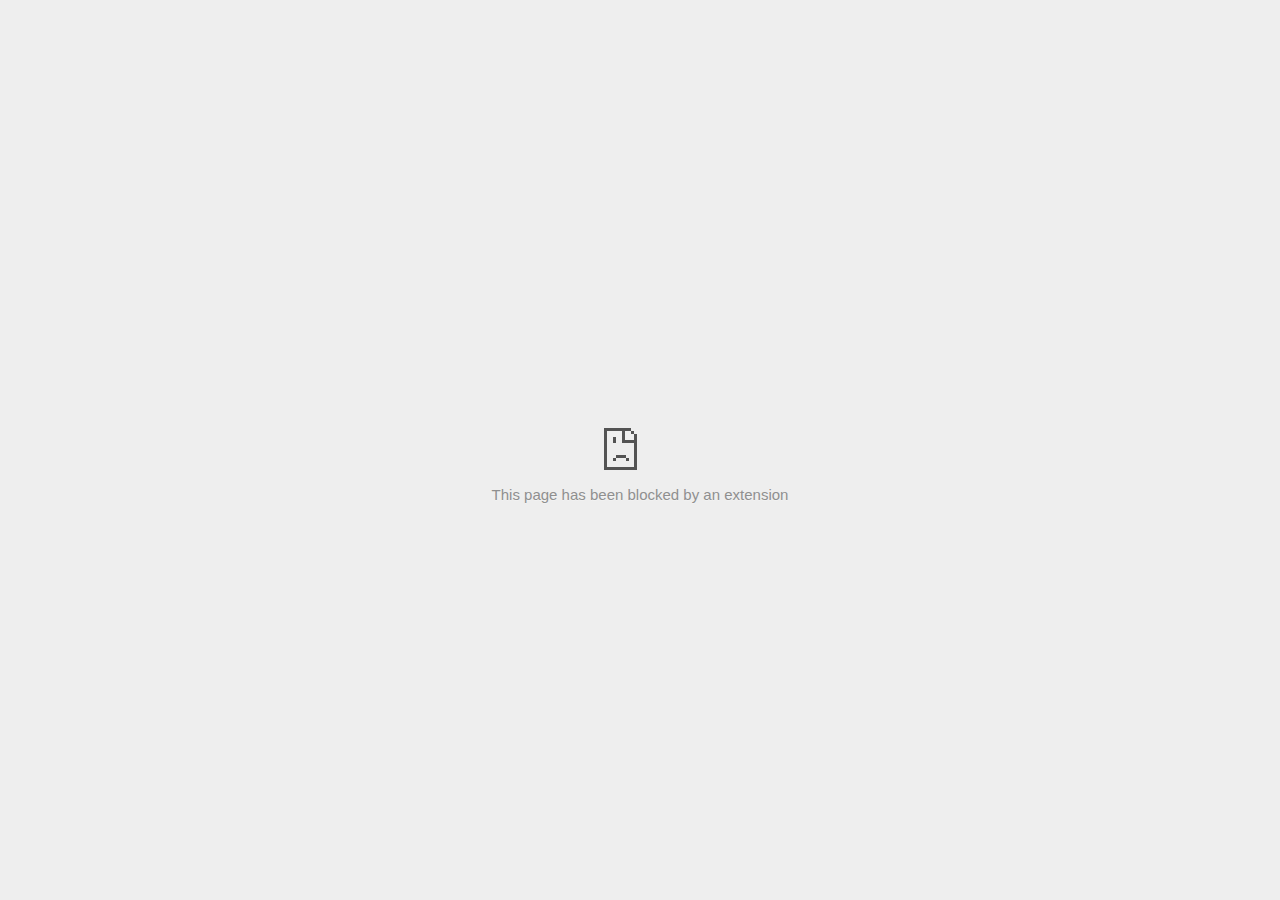
<file: 75TopJs/Greatest Common Divisor of Strings - LeetCode_files/rul(2).html>
<!DOCTYPE html>
<!-- saved from url=(0029)chrome-error://chromewebdata/ -->
<html dir="ltr" lang="en" subframe=""><head><meta http-equiv="Content-Type" content="text/html; charset=UTF-8">
  
  <meta name="color-scheme" content="light dark">
  <meta name="theme-color" content="#fff">
  <meta name="viewport" content="width=device-width, initial-scale=1.0,
                                 maximum-scale=1.0, user-scalable=no">
  <title>td.doubleclick.net</title>
  <style>/* Copyright 2017 The Chromium Authors
 * Use of this source code is governed by a BSD-style license that can be
 * found in the LICENSE file. */

a {
  color: var(--link-color);
}

body {
  --background-color: #fff;
  --error-code-color: var(--google-gray-700);
  --google-blue-100: rgb(210, 227, 252);
  --google-blue-300: rgb(138, 180, 248);
  --google-blue-600: rgb(26, 115, 232);
  --google-blue-700: rgb(25, 103, 210);
  --google-gray-100: rgb(241, 243, 244);
  --google-gray-300: rgb(218, 220, 224);
  --google-gray-500: rgb(154, 160, 166);
  --google-gray-50: rgb(248, 249, 250);
  --google-gray-600: rgb(128, 134, 139);
  --google-gray-700: rgb(95, 99, 104);
  --google-gray-800: rgb(60, 64, 67);
  --google-gray-900: rgb(32, 33, 36);
  --heading-color: var(--google-gray-900);
  --link-color: rgb(88, 88, 88);
  --popup-container-background-color: rgba(0,0,0,.65);
  --primary-button-fill-color-active: var(--google-blue-700);
  --primary-button-fill-color: var(--google-blue-600);
  --primary-button-text-color: #fff;
  --quiet-background-color: rgb(247, 247, 247);
  --secondary-button-border-color: var(--google-gray-500);
  --secondary-button-fill-color: #fff;
  --secondary-button-hover-border-color: var(--google-gray-600);
  --secondary-button-hover-fill-color: var(--google-gray-50);
  --secondary-button-text-color: var(--google-gray-700);
  --small-link-color: var(--google-gray-700);
  --text-color: var(--google-gray-700);
  background: var(--background-color);
  color: var(--text-color);
  word-wrap: break-word;
}

.nav-wrapper .secondary-button {
  background: var(--secondary-button-fill-color);
  border: 1px solid var(--secondary-button-border-color);
  color: var(--secondary-button-text-color);
  float: none;
  margin: 0;
  padding: 8px 16px;
}

.hidden {
  display: none;
}

html {
  -webkit-text-size-adjust: 100%;
  font-size: 125%;
}

.icon {
  background-repeat: no-repeat;
  background-size: 100%;
}

@media (prefers-color-scheme: dark) {
  body {
    --background-color: var(--google-gray-900);
    --error-code-color: var(--google-gray-500);
    --heading-color: var(--google-gray-500);
    --link-color: var(--google-blue-300);
    --primary-button-fill-color-active: rgb(129, 162, 208);
    --primary-button-fill-color: var(--google-blue-300);
    --primary-button-text-color: var(--google-gray-900);
    --quiet-background-color: var(--background-color);
    --secondary-button-border-color: var(--google-gray-700);
    --secondary-button-fill-color: var(--google-gray-900);
    --secondary-button-hover-fill-color: rgb(48, 51, 57);
    --secondary-button-text-color: var(--google-blue-300);
    --small-link-color: var(--google-blue-300);
    --text-color: var(--google-gray-500);
  }
}
</style>
  <style>/* Copyright 2014 The Chromium Authors
   Use of this source code is governed by a BSD-style license that can be
   found in the LICENSE file. */

button {
  border: 0;
  border-radius: 20px;
  box-sizing: border-box;
  color: var(--primary-button-text-color);
  cursor: pointer;
  float: right;
  font-size: .875em;
  margin: 0;
  padding: 8px 16px;
  transition: box-shadow 150ms cubic-bezier(0.4, 0, 0.2, 1);
  user-select: none;
}

[dir='rtl'] button {
  float: left;
}

.bad-clock button,
.captive-portal button,
.https-only button,
.insecure-form button,
.lookalike-url button,
.main-frame-blocked button,
.neterror button,
.pdf button,
.ssl button,
.enterprise-block button,
.enterprise-warn button,
.safe-browsing-billing button {
  background: var(--primary-button-fill-color);
}

button:active {
  background: var(--primary-button-fill-color-active);
  outline: 0;
}

#debugging {
  display: inline;
  overflow: auto;
}

.debugging-content {
  line-height: 1em;
  margin-bottom: 0;
  margin-top: 1em;
}

.debugging-content-fixed-width {
  display: block;
  font-family: monospace;
  font-size: 1.2em;
  margin-top: 0.5em;
}

.debugging-title {
  font-weight: bold;
}

#details {
  margin: 0 0 50px;
}

#details p:not(:first-of-type) {
  margin-top: 20px;
}

.secondary-button:active {
  border-color: white;
  box-shadow: 0 1px 2px 0 rgba(60, 64, 67, .3),
      0 2px 6px 2px rgba(60, 64, 67, .15);
}

.secondary-button:hover {
  background: var(--secondary-button-hover-fill-color);
  border-color: var(--secondary-button-hover-border-color);
  text-decoration: none;
}

.error-code {
  color: var(--error-code-color);
  font-size: .8em;
  margin-top: 12px;
  text-transform: uppercase;
}

#error-debugging-info {
  font-size: 0.8em;
}

h1 {
  color: var(--heading-color);
  font-size: 1.6em;
  font-weight: normal;
  line-height: 1.25em;
  margin-bottom: 16px;
}

h2 {
  font-size: 1.2em;
  font-weight: normal;
}

.icon {
  height: 72px;
  margin: 0 0 40px;
  width: 72px;
}

input[type=checkbox] {
  opacity: 0;
}

input[type=checkbox]:focus ~ .checkbox::after {
  outline: -webkit-focus-ring-color auto 5px;
}

.interstitial-wrapper {
  box-sizing: border-box;
  font-size: 1em;
  line-height: 1.6em;
  margin: 14vh auto 0;
  max-width: 600px;
  width: 100%;
}

#main-message > p {
  display: inline;
}

#extended-reporting-opt-in {
  font-size: .875em;
  margin-top: 32px;
}

#extended-reporting-opt-in label {
  display: grid;
  grid-template-columns: 1.8em 1fr;
  position: relative;
}

#enhanced-protection-message {
  border-radius: 20px;
  font-size: 1em;
  margin-top: 32px;
  padding: 10px 5px;
}

#enhanced-protection-message a {
  color: var(--google-red-10);
}

#enhanced-protection-message label {
  display: grid;
  grid-template-columns: 2.5em 1fr;
  position: relative;
}

#enhanced-protection-message div {
  margin: 0.5em;
}

#enhanced-protection-message .icon {
  height: 1.5em;
  vertical-align: middle;
  width: 1.5em;
}

.nav-wrapper {
  margin-top: 51px;
}

.nav-wrapper::after {
  clear: both;
  content: '';
  display: table;
  width: 100%;
}

.small-link {
  color: var(--small-link-color);
  font-size: .875em;
}

.checkboxes {
  flex: 0 0 24px;
}

.checkbox {
  --padding: .9em;
  background: transparent;
  display: block;
  height: 1em;
  left: -1em;
  padding-inline-start: var(--padding);
  position: absolute;
  right: 0;
  top: -.5em;
  width: 1em;
}

.checkbox::after {
  border: 1px solid white;
  border-radius: 2px;
  content: '';
  height: 1em;
  left: var(--padding);
  position: absolute;
  top: var(--padding);
  width: 1em;
}

.checkbox::before {
  background: transparent;
  border: 2px solid white;
  border-inline-end-width: 0;
  border-top-width: 0;
  content: '';
  height: .2em;
  left: calc(.3em + var(--padding));
  opacity: 0;
  position: absolute;
  top: calc(.3em  + var(--padding));
  transform: rotate(-45deg);
  width: .5em;
}

input[type=checkbox]:checked ~ .checkbox::before {
  opacity: 1;
}

#recurrent-error-message {
  background: #ededed;
  border-radius: 4px;
  margin-bottom: 16px;
  margin-top: 12px;
  padding: 12px 16px;
}

.showing-recurrent-error-message #extended-reporting-opt-in {
  margin-top: 16px;
}

.showing-recurrent-error-message #enhanced-protection-message {
  margin-top: 16px;
}

@media (max-width: 700px) {
  .interstitial-wrapper {
    padding: 0 10%;
  }

  #error-debugging-info {
    overflow: auto;
  }
}

@media (max-width: 420px) {
  button,
  [dir='rtl'] button,
  .small-link {
    float: none;
    font-size: .825em;
    font-weight: 500;
    margin: 0;
    width: 100%;
  }

  button {
    padding: 16px 24px;
  }

  #details {
    margin: 20px 0 20px 0;
  }

  #details p:not(:first-of-type) {
    margin-top: 10px;
  }

  .secondary-button:not(.hidden) {
    display: block;
    margin-top: 20px;
    text-align: center;
    width: 100%;
  }

  .interstitial-wrapper {
    padding: 0 5%;
  }

  #extended-reporting-opt-in {
    margin-top: 24px;
  }

  #enhanced-protection-message {
    margin-top: 24px;
  }

  .nav-wrapper {
    margin-top: 30px;
  }
}

/**
 * Mobile specific styling.
 * Navigation buttons are anchored to the bottom of the screen.
 * Details message replaces the top content in its own scrollable area.
 */

@media (max-width: 420px) {
  .nav-wrapper .secondary-button {
    border: 0;
    margin: 16px 0 0;
    margin-inline-end: 0;
    padding-bottom: 16px;
    padding-top: 16px;
  }
}

/* Fixed nav. */
@media (min-width: 240px) and (max-width: 420px) and
       (min-height: 401px),
       (min-width: 421px) and (min-height: 240px) and
       (max-height: 560px) {
  body .nav-wrapper {
    background: var(--background-color);
    bottom: 0;
    box-shadow: 0 -12px 24px var(--background-color);
    left: 0;
    margin: 0 auto;
    max-width: 736px;
    padding-inline-end: 24px;
    padding-inline-start: 24px;
    position: fixed;
    right: 0;
    width: 100%;
    z-index: 2;
  }

  .interstitial-wrapper {
    max-width: 736px;
  }

  #details,
  #main-content {
    padding-bottom: 40px;
  }

  #details {
    padding-top: 5.5vh;
  }

  button.small-link {
    color: var(--google-blue-600);
  }
}

@media (max-width: 420px) and (orientation: portrait),
       (max-height: 560px) {
  body {
    margin: 0 auto;
  }

  button,
  [dir='rtl'] button,
  button.small-link,
  .nav-wrapper .secondary-button {
    font-family: Roboto-Regular,Helvetica;
    font-size: .933em;
    margin: 6px 0;
    transform: translatez(0);
  }

  .nav-wrapper {
    box-sizing: border-box;
    padding-bottom: 8px;
    width: 100%;
  }

  #details {
    box-sizing: border-box;
    height: auto;
    margin: 0;
    opacity: 1;
    transition: opacity 250ms cubic-bezier(0.4, 0, 0.2, 1);
  }

  #details.hidden,
  #main-content.hidden {
    height: 0;
    opacity: 0;
    overflow: hidden;
    padding-bottom: 0;
    transition: none;
  }

  h1 {
    font-size: 1.5em;
    margin-bottom: 8px;
  }

  .icon {
    margin-bottom: 5.69vh;
  }

  .interstitial-wrapper {
    box-sizing: border-box;
    margin: 7vh auto 12px;
    padding: 0 24px;
    position: relative;
  }

  .interstitial-wrapper p {
    font-size: .95em;
    line-height: 1.61em;
    margin-top: 8px;
  }

  #main-content {
    margin: 0;
    transition: opacity 100ms cubic-bezier(0.4, 0, 0.2, 1);
  }

  .small-link {
    border: 0;
  }

  .suggested-left > #control-buttons,
  .suggested-right > #control-buttons {
    float: none;
    margin: 0;
  }
}

@media (min-width: 421px) and (min-height: 500px) and (max-height: 560px) {
  .interstitial-wrapper {
    margin-top: 10vh;
  }
}

@media (min-height: 400px) and (orientation:portrait) {
  .interstitial-wrapper {
    margin-bottom: 145px;
  }
}

@media (min-height: 299px) {
  .nav-wrapper {
    padding-bottom: 16px;
  }
}

@media (max-height: 560px) and (min-height: 240px) and (orientation:landscape) {
  .extended-reporting-has-checkbox #details {
    padding-bottom: 80px;
  }
}

@media (min-height: 500px) and (max-height: 650px) and (max-width: 414px) and
       (orientation: portrait) {
  .interstitial-wrapper {
    margin-top: 7vh;
  }
}

@media (min-height: 650px) and (max-width: 414px) and (orientation: portrait) {
  .interstitial-wrapper {
    margin-top: 10vh;
  }
}

/* Small mobile screens. No fixed nav. */
@media (max-height: 400px) and (orientation: portrait),
       (max-height: 239px) and (orientation: landscape),
       (max-width: 419px) and (max-height: 399px) {
  .interstitial-wrapper {
    display: flex;
    flex-direction: column;
    margin-bottom: 0;
  }

  #details {
    flex: 1 1 auto;
    order: 0;
  }

  #main-content {
    flex: 1 1 auto;
    order: 0;
  }

  .nav-wrapper {
    flex: 0 1 auto;
    margin-top: 8px;
    order: 1;
    padding-inline-end: 0;
    padding-inline-start: 0;
    position: relative;
    width: 100%;
  }

  button,
  .nav-wrapper .secondary-button {
    padding: 16px 24px;
  }

  button.small-link {
    color: var(--google-blue-600);
  }
}

@media (max-width: 239px) and (orientation: portrait) {
  .nav-wrapper {
    padding-inline-end: 0;
    padding-inline-start: 0;
  }
}
</style>
  <style>/* Copyright 2013 The Chromium Authors
 * Use of this source code is governed by a BSD-style license that can be
 * found in the LICENSE file. */

/* Don't use the main frame div when the error is in a subframe. */
html[subframe] #main-frame-error {
  display: none;
}

/* Don't use the subframe error div when the error is in a main frame. */
html:not([subframe]) #sub-frame-error {
  display: none;
}

h1 {
  margin-top: 0;
  word-wrap: break-word;
}

h1 span {
  font-weight: 500;
}

a {
  text-decoration: none;
}

.icon {
  -webkit-user-select: none;
  display: inline-block;
}

.icon-generic {
  /* Can't access chrome://theme/IDR_ERROR_NETWORK_GENERIC from an untrusted
   * renderer process, so embed the resource manually. */
  content: image-set(
      url([data-uri]) 1x,
      url([data-uri]) 2x);
}

.icon-info {
  content: image-set(
      url([data-uri]) 1x,
      url([data-uri]) 2x);
}

.icon-offline {
  content: image-set(
      url([data-uri]) 1x,
      url([data-uri]) 2x);
  position: relative;
}

.icon-disabled {
  content: image-set(
      url([data-uri]) 1x,
      url([data-uri]) 2x);
  width: 112px;
}

.hidden {
  display: none;
}

#suggestions-list a {
  color: var(--google-blue-600);
}

#suggestions-list p {
  margin-block-end: 0;
}

#suggestions-list ul {
  margin-top: 0;
}

.single-suggestion {
  list-style-type: none;
  padding-inline-start: 0;
}

#error-information-button {
  content: url([data-uri]);
  height: 24px;
  vertical-align: -.15em;
  width: 24px;
}

.use-popup-container#error-information-popup-container
  #error-information-popup {
  align-items: center;
  background-color: var(--popup-container-background-color);
  display: flex;
  height: 100%;
  left: 0;
  position: fixed;
  top: 0;
  width: 100%;
  z-index: 100;
}

.use-popup-container#error-information-popup-container
  #error-information-popup-content > p {
  margin-bottom: 11px;
  margin-inline-start: 20px;
}

.use-popup-container#error-information-popup-container #suggestions-list ul {
  margin-inline-start: 15px;
}

.use-popup-container#error-information-popup-container
  #error-information-popup-box {
  background-color: var(--background-color);
  left: 5%;
  padding-bottom: 15px;
  padding-top: 15px;
  position: fixed;
  width: 90%;
  z-index: 101;
}

.use-popup-container#error-information-popup-container div.error-code {
  margin-inline-start: 20px;
}

.use-popup-container#error-information-popup-container #suggestions-list p {
  margin-inline-start: 20px;
}

:not(.use-popup-container)#error-information-popup-container
  #error-information-popup-close {
  display: none;
}

#error-information-popup-close {
  margin-bottom: 0;
  margin-inline-end: 35px;
  margin-top: 15px;
  text-align: end;
}

.link-button {
  color: rgb(66, 133, 244);
  display: inline-block;
  font-weight: bold;
  text-transform: uppercase;
}

#sub-frame-error-details {

  color: #8F8F8F;

  /* Not done on mobile for performance reasons. */
  text-shadow: 0 1px 0 rgba(255,255,255,0.3);

}

[jscontent=hostName],
[jscontent=failedUrl] {
  overflow-wrap: break-word;
}

.secondary-button {
  background: #d9d9d9;
  color: #696969;
  margin-inline-end: 16px;
}

.snackbar {
  background: #323232;
  border-radius: 2px;
  bottom: 24px;
  box-sizing: border-box;
  color: #fff;
  font-size: .87em;
  left: 24px;
  max-width: 568px;
  min-width: 288px;
  opacity: 0;
  padding: 16px 24px 12px;
  position: fixed;
  transform: translateY(90px);
  will-change: opacity, transform;
  z-index: 999;
}

.snackbar-show {
  -webkit-animation:
    show-snackbar 250ms cubic-bezier(0, 0, 0.2, 1) forwards,
    hide-snackbar 250ms cubic-bezier(0.4, 0, 1, 1) forwards 5s;
}

@-webkit-keyframes show-snackbar {
  100% {
    opacity: 1;
    transform: translateY(0);
  }
}

@-webkit-keyframes hide-snackbar {
  0% {
    opacity: 1;
    transform: translateY(0);
  }
  100% {
    opacity: 0;
    transform: translateY(90px);
  }
}

.suggestions {
  margin-top: 18px;
}

.suggestion-header {
  font-weight: bold;
  margin-bottom: 4px;
}

.suggestion-body {
  color: #777;
}

/* Decrease padding at low sizes. */
@media (max-width: 640px), (max-height: 640px) {
  h1 {
    margin: 0 0 15px;
  }
  .suggestions {
    margin-top: 10px;
  }
  .suggestion-header {
    margin-bottom: 0;
  }
}

#download-link,
#download-link-clicked {
  margin-bottom: 30px;
  margin-top: 30px;
}

#download-link-clicked {
  color: #BBB;
}

#download-link::before,
#download-link-clicked::before {
  content: url([data-uri]);
  display: inline-block;
  margin-inline-end: 4px;
  vertical-align: -webkit-baseline-middle;
}

#download-link-clicked::before {
  opacity: 0;
  width: 0;
}

#offline-content-list-visibility-card {
  border: 1px solid white;
  border-radius: 8px;
  display: flex;
  font-size: .8em;
  justify-content: space-between;
  line-height: 1;
}

#offline-content-list.list-hidden #offline-content-list-visibility-card {
  border-color: rgb(218, 220, 224);
}

#offline-content-list-visibility-card > div {
  padding: 1em;
}

#offline-content-list-title {
  color: var(--google-gray-700);
}

#offline-content-list-show-text,
#offline-content-list-hide-text {
  color: rgb(66, 133, 244);
}

/* Hides the "hide" text div when the offline content list is collapsed/hidden
 * and, alternatively, hides the "show" text div when the offline content list
 * is expanded/shown.
 */
#offline-content-list.list-hidden #offline-content-list-hide-text,
#offline-content-list:not(.list-hidden) #offline-content-list-show-text {
  display: none;
}

/* Controls the animation of the offline content list when it is expanded/shown.
 */
#offline-content-suggestions {
  /* Max-height has to be set for the height animation to work. The chosen value
   * is a little greater than the maximum height the list will have, when all
   * suggestions have images, so that it is never clamped. This makes so that
   * when the actual height is smaller then the animation is not as smooth.
   */
  max-height: 27em;
  transition: max-height 200ms ease-in, visibility 0s 200ms,
              opacity 200ms 200ms linear;
}

/* Controls the animation of the offline content list when it is
 * collapsed/hidden.
 */
#offline-content-list.list-hidden #offline-content-suggestions {
  max-height: 0;
  opacity: 0;
  transition: opacity 200ms linear, visibility 0s 200ms,
              max-height 200ms 200ms ease-out;
  visibility: hidden;
}

#offline-content-list {
  margin-inline-start: -5%;
  width: 110%;
}

/* The selectors below adjust the "overflow" of the suggestion cards contents
 * based on the same screen size based strategy used for the main frame, which
 * is applied by the `interstitial-wrapper` class. */
@media (max-width: 420px)  {
  #offline-content-list {
    margin-inline-start: -2.5%;
    width: 105%;
  }
}
@media (max-width: 420px) and (orientation: portrait),
       (max-height: 560px) {
  #offline-content-list {
    margin-inline-start: -12px;
    width: calc(100% + 24px);
  }
}

.suggestion-with-image .offline-content-suggestion-thumbnail {
  flex-basis: 8.2em;
  flex-shrink: 0;
}

.suggestion-with-image .offline-content-suggestion-thumbnail > img {
  height: 100%;
  width: 100%;
}

.suggestion-with-image #offline-content-list:not(.is-rtl)
.offline-content-suggestion-thumbnail > img {
  border-bottom-right-radius: 7px;
  border-top-right-radius: 7px;
}

.suggestion-with-image #offline-content-list.is-rtl
.offline-content-suggestion-thumbnail > img {
  border-bottom-left-radius: 7px;
  border-top-left-radius: 7px;
}

.suggestion-with-icon .offline-content-suggestion-thumbnail {
  align-items: center;
  display: flex;
  justify-content: center;
  min-height: 4.2em;
  min-width: 4.2em;
}

.suggestion-with-icon .offline-content-suggestion-thumbnail > div {
  align-items: center;
  background-color: rgb(241, 243, 244);
  border-radius: 50%;
  display: flex;
  height: 2.3em;
  justify-content: center;
  width: 2.3em;
}

.suggestion-with-icon .offline-content-suggestion-thumbnail > div > img {
  height: 1.45em;
  width: 1.45em;
}

.offline-content-suggestion-favicon {
  height: 1em;
  margin-inline-end: 0.4em;
  width: 1.4em;
}

.offline-content-suggestion-favicon > img {
  height: 1.4em;
  width: 1.4em;
}

.no-favicon .offline-content-suggestion-favicon {
  display: none;
}

.image-video {
  content: url([data-uri]);
}

.image-music-note {
  content: url([data-uri]);
}

.image-earth {
  content: url([data-uri]);
}

.image-file {
  content: url([data-uri]);
}

.offline-content-suggestion-texts {
  display: flex;
  flex-direction: column;
  justify-content: space-between;
  line-height: 1.3;
  padding: .9em;
  width: 100%;
}

.offline-content-suggestion-title {
  -webkit-box-orient: vertical;
  -webkit-line-clamp: 3;
  color: rgb(32, 33, 36);
  display: -webkit-box;
  font-size: 1.1em;
  overflow: hidden;
  text-overflow: ellipsis;
}

div.offline-content-suggestion {
  align-items: stretch;
  border: 1px solid rgb(218, 220, 224);
  border-radius: 8px;
  display: flex;
  justify-content: space-between;
  margin-bottom: .8em;
}

.suggestion-with-image {
  flex-direction: row;
  height: 8.2em;
  max-height: 8.2em;
}

.suggestion-with-icon {
  flex-direction: row-reverse;
  height: 4.2em;
  max-height: 4.2em;
}

.suggestion-with-icon .offline-content-suggestion-title {
  -webkit-line-clamp: 1;
  word-break: break-all;
}

.suggestion-with-icon .offline-content-suggestion-texts {
  padding-inline-start: 0;
}

.offline-content-suggestion-attribution-freshness {
  color: rgb(95, 99, 104);
  display: flex;
  font-size: .8em;
  line-height: 1.7em;
}

.offline-content-suggestion-attribution {
  -webkit-box-orient: vertical;
  -webkit-line-clamp: 1;
  display: -webkit-box;
  flex-shrink: 1;
  margin-inline-end: 0.3em;
  overflow: hidden;
  overflow-wrap: break-word;
  text-overflow: ellipsis;
  word-break: break-all;
}

.no-attribution .offline-content-suggestion-attribution {
  display: none;
}

.offline-content-suggestion-freshness::before {
  content: '-';
  display: inline-block;
  flex-shrink: 0;
  margin-inline-end: .1em;
  margin-inline-start: .1em;
}

.no-attribution .offline-content-suggestion-freshness::before {
  display: none;
}

.offline-content-suggestion-freshness {
  flex-shrink: 0;
}

.suggestion-with-image .offline-content-suggestion-pin-spacer {
  flex-grow: 100;
  flex-shrink: 1;
}

.suggestion-with-image .offline-content-suggestion-pin {
  content: url([data-uri]);
  flex-shrink: 0;
  height: 1.4em;
  margin-inline-start: .4em;
  width: 1.4em;
}

/* Controls the animation (and a bit more) of the launch-downloads-home action
 * button when the offline content list is expanded/shown.
 */
#offline-content-list-action {
  text-align: center;
  transition: visibility 0s 200ms, opacity 200ms 200ms linear;
}

/* Controls the animation of the launch-downloads-home action button when the
 * offline content list is collapsed/hidden.
 */
#offline-content-list.list-hidden #offline-content-list-action {
  opacity: 0;
  transition: opacity 200ms linear, visibility 0s 200ms;
  visibility: hidden;
}

#cancel-save-page-button {
  background-image: url([data-uri]);
  background-position: right 27px center;
  background-repeat: no-repeat;
  border: 1px solid var(--google-gray-300);
  border-radius: 5px;
  color: var(--google-gray-700);
  margin-bottom: 26px;
  padding-bottom: 16px;
  padding-inline-end: 88px;
  padding-inline-start: 16px;
  padding-top: 16px;
  text-align: start;
}

html[dir='rtl'] #cancel-save-page-button {
  background-position: left 27px center;
}

#save-page-for-later-button {
  display: flex;
  justify-content: start;
}

#save-page-for-later-button a::before {
  content: url([data-uri]);
  display: inline-block;
  margin-inline-end: 4px;
  vertical-align: -webkit-baseline-middle;
}

.hidden#save-page-for-later-button {
  display: none;
}

/* Don't allow overflow when in a subframe. */
html[subframe] body {
  overflow: hidden;
}

#sub-frame-error {
  -webkit-align-items: center;
  -webkit-flex-flow: column;
  -webkit-justify-content: center;
  background-color: #DDD;
  display: -webkit-flex;
  height: 100%;
  left: 0;
  position: absolute;
  text-align: center;
  top: 0;
  transition: background-color 200ms ease-in-out;
  width: 100%;
}

#sub-frame-error:hover {
  background-color: #EEE;
}

#sub-frame-error .icon-generic {
  margin: 0 0 16px;
}

#sub-frame-error-details {
  margin: 0 10px;
  text-align: center;
  opacity: 0;
}

/* Show details only when hovering. */
#sub-frame-error:hover #sub-frame-error-details {
  opacity: 1;
}

/* If the iframe is too small, always hide the error code. */
/* TODO(mmenke): See if overflow: no-display works better, once supported. */
@media (max-width: 200px), (max-height: 95px) {
  #sub-frame-error-details {
    display: none;
  }
}

/* Adjust icon for small embedded frames in apps. */
@media (max-height: 100px) {
  #sub-frame-error .icon-generic {
    height: auto;
    margin: 0;
    padding-top: 0;
    width: 25px;
  }
}

/* details-button is special; it's a <button> element that looks like a link. */
#details-button {
  box-shadow: none;
  min-width: 0;
}

/* Styles for platform dependent separation of controls and details button. */
.suggested-left > #control-buttons,
.suggested-right > #details-button {
  float: left;
}

.suggested-right > #control-buttons,
.suggested-left > #details-button {
  float: right;
}

.suggested-left .secondary-button {
  margin-inline-end: 0;
  margin-inline-start: 16px;
}

#details-button.singular {
  float: none;
}

/* download-button shows both icon and text. */
#download-button {
  padding-bottom: 4px;
  padding-top: 4px;
  position: relative;
}

#download-button::before {
  background: image-set(
      url([data-uri]) 1x,
      url([data-uri]) 2x)
    no-repeat;
  content: '';
  display: inline-block;
  height: 24px;
  margin-inline-end: 4px;
  margin-inline-start: -4px;
  vertical-align: middle;
  width: 24px;
}

#download-button:disabled {
  background: rgb(180, 206, 249);
  color: rgb(255, 255, 255);
}

#buttons::after {
  clear: both;
  content: '';
  display: block;
  width: 100%;
}

/* Offline page */
html[dir='rtl'] .runner-container,
html[dir='rtl'].offline .icon-offline {
  transform: scaleX(-1);
}

.offline {
  transition: filter 1.5s cubic-bezier(0.65, 0.05, 0.36, 1),
              background-color 1.5s cubic-bezier(0.65, 0.05, 0.36, 1);

  will-change: filter, background-color;

}

.offline body {
  transition: background-color 1.5s cubic-bezier(0.65, 0.05, 0.36, 1);
}

.offline #main-message > p {
  display: none;
}

.offline.inverted {
  background-color: #fff;
  filter: invert(1);
}

.offline.inverted body {
  background-color: #fff;
}

.offline .interstitial-wrapper {
  color: var(--text-color);
  font-size: 1em;
  line-height: 1.55;
  margin: 0 auto;
  max-width: 600px;
  padding-top: 100px;
  position: relative;
  width: 100%;
}

.offline .runner-container {
  direction: ltr;
  height: 150px;
  max-width: 600px;
  overflow: hidden;
  position: absolute;
  top: 35px;
  width: 44px;
}

.offline .runner-container:focus {
  outline: none;
}

.offline .runner-container:focus-visible {
  outline: 3px solid var(--google-blue-300);
}

.offline .runner-canvas {
  height: 150px;
  max-width: 600px;
  opacity: 1;
  overflow: hidden;
  position: absolute;
  top: 0;
  z-index: 10;
}

.offline .controller {
  height: 100vh;
  left: 0;
  position: absolute;
  top: 0;
  width: 100vw;
  z-index: 9;
}

#offline-resources {
  display: none;
}

#offline-instruction {
  image-rendering: pixelated;
  left: 0;
  margin: auto;
  position: absolute;
  right: 0;
  top: 60px;
  width: fit-content;
}

.offline-runner-live-region {
  bottom: 0;
  clip-path: polygon(0 0, 0 0, 0 0);
  color: var(--background-color);
  display: block;
  font-size: xx-small;
  overflow: hidden;
  position: absolute;
  text-align: center;
  transition: color 1.5s cubic-bezier(0.65, 0.05, 0.36, 1);
  user-select: none;
}

/* Custom toggle */
.slow-speed-option {
  align-items: center;
  background: var(--google-gray-50);
  border-radius: 24px/50%;
  bottom: 0;
  color: var(--error-code-color);
  display: inline-flex;
  font-size: 1em;
  left: 0;
  line-height: 1.1em;
  margin: 5px auto;
  padding: 2px 12px 3px 20px;
  position: absolute;
  right: 0;
  width: max-content;
  z-index: 999;
}

.slow-speed-option.hidden {
  display: none;
}

.slow-speed-option [type=checkbox] {
  opacity: 0;
  pointer-events: none;
  position: absolute;
}

.slow-speed-option .slow-speed-toggle {
  cursor: pointer;
  margin-inline-start: 8px;
  padding: 8px 4px;
  position: relative;
}

.slow-speed-option [type=checkbox]:disabled ~ .slow-speed-toggle {
  cursor: default;
}

.slow-speed-option-label [type=checkbox] {
  opacity: 0;
  pointer-events: none;
  position: absolute;
}

.slow-speed-option .slow-speed-toggle::before,
.slow-speed-option .slow-speed-toggle::after {
  content: '';
  display: block;
  margin: 0 3px;
  transition: all 100ms cubic-bezier(0.4, 0, 1, 1);
}

.slow-speed-option .slow-speed-toggle::before {
  background: rgb(189,193,198);
  border-radius: 0.65em;
  height: 0.9em;
  width: 2em;
}

.slow-speed-option .slow-speed-toggle::after {
  background: #fff;
  border-radius: 50%;
  box-shadow: 0 1px 3px 0 rgb(0 0 0 / 40%);
  height: 1.2em;
  position: absolute;
  top: 51%;
  transform: translate(-20%, -50%);
  width: 1.1em;
}

.slow-speed-option [type=checkbox]:focus + .slow-speed-toggle {
  box-shadow: 0 0 8px rgb(94, 158, 214);
  outline: 1px solid rgb(93, 157, 213);
}

.slow-speed-option [type=checkbox]:checked + .slow-speed-toggle::before {
  background: var(--google-blue-600);
  opacity: 0.5;
}

.slow-speed-option [type=checkbox]:checked + .slow-speed-toggle::after {
  background: var(--google-blue-600);
  transform: translate(calc(2em - 90%), -50%);
}

.slow-speed-option [type=checkbox]:checked:disabled +
  .slow-speed-toggle::before {
  background: rgb(189,193,198);
}

.slow-speed-option [type=checkbox]:checked:disabled +
  .slow-speed-toggle::after {
  background: var(--google-gray-50);
}

@media (max-width: 420px) {
  #download-button {
    padding-bottom: 12px;
    padding-top: 12px;
  }

  .suggested-left > #control-buttons,
  .suggested-right > #control-buttons {
    float: none;
  }

  .snackbar {
    border-radius: 0;
    bottom: 0;
    left: 0;
    width: 100%;
  }
}

@media (max-height: 350px) {
  h1 {
    margin: 0 0 15px;
  }

  .icon-offline {
    margin: 0 0 10px;
  }

  .interstitial-wrapper {
    margin-top: 5%;
  }

  .nav-wrapper {
    margin-top: 30px;
  }
}

@media (min-width: 420px) and (max-width: 736px) and
       (min-height: 240px) and (max-height: 420px) and
       (orientation:landscape) {
  .interstitial-wrapper {
    margin-bottom: 100px;
  }
}

@media (max-width: 360px) and (max-height: 480px) {
  .offline .interstitial-wrapper {
    padding-top: 60px;
  }

  .offline .runner-container {
    top: 8px;
  }
}

@media (min-height: 240px) and (orientation: landscape) {
  .offline .interstitial-wrapper {
    margin-bottom: 90px;
  }

  .icon-offline {
    margin-bottom: 20px;
  }
}

@media (max-height: 320px) and (orientation: landscape) {
  .icon-offline {
    margin-bottom: 0;
  }

  .offline .runner-container {
    top: 10px;
  }
}

@media (max-width: 240px) {
  button {
    padding-inline-end: 12px;
    padding-inline-start: 12px;
  }

  .interstitial-wrapper {
    overflow: inherit;
    padding: 0 8px;
  }
}

@media (max-width: 120px) {
  button {
    width: auto;
  }
}

.arcade-mode,
.arcade-mode .runner-container,
.arcade-mode .runner-canvas {
  image-rendering: pixelated;
  max-width: 100%;
  overflow: hidden;
}

.arcade-mode #buttons,
.arcade-mode #main-content {
  opacity: 0;
  overflow: hidden;
}

.arcade-mode .interstitial-wrapper {
  height: 100vh;
  max-width: 100%;
  overflow: hidden;
}

.arcade-mode .runner-container {
  left: 0;
  margin: auto;
  right: 0;
  transform-origin: top center;
  transition: transform 250ms cubic-bezier(0.4, 0, 1, 1) 400ms;
  z-index: 2;
}

@media (prefers-color-scheme: dark) {
  .icon {
    filter: invert(1);
  }

  .offline .runner-canvas {
    filter: invert(1);
  }

  .offline.inverted {
    background-color: var(--background-color);
    filter: invert(0);
  }

  .offline.inverted body {
    background-color: #fff;
  }

  .offline.inverted .offline-runner-live-region {
    color: #fff;
  }

  #suggestions-list a {
    color: var(--link-color);
  }

  #error-information-button {
    filter: invert(0.6);
  }

  .slow-speed-option {
    background: var(--google-gray-800);
    color: var(--google-gray-100);
  }

  .slow-speed-option .slow-speed-toggle::before,
  .slow-speed-option [type=checkbox]:checked:disabled +
    .slow-speed-toggle::before {
     background: rgb(189,193,198);
  }

  .slow-speed-option [type=checkbox]:checked + .slow-speed-toggle::after,
  .slow-speed-option [type=checkbox]:checked + .slow-speed-toggle::before {
    background: var(--google-blue-300);
  }
}
</style>
  <script>(function(){function l(a,b,c){return Function.prototype.call.apply(Array.prototype.slice,arguments)}function m(a,b,c){var e=l(arguments,2);return function(){return b.apply(a,e)}}function n(a,b){var c=new p(b);for(c.h=[a];c.h.length;){var e=c,d=c.h.shift();e.i(d);for(d=d.firstChild;d;d=d.nextSibling)1==d.nodeType&&e.h.push(d);}}function p(a){this.i=a;}function q(a){a.style.display="";}function r(a){a.style.display="none";}var t=/\s*;\s*/;function u(a,b){this.l.apply(this,arguments);}u.prototype.l=function(a,b){this.a||(this.a={});if(b){var c=this.a,e=b.a;for(d in e)c[d]=e[d];}else {var d=this.a;e=v;for(c in e)d[c]=e[c];}this.a.$this=a;this.a.$context=this;this.f="undefined"!=typeof a&&null!=a?a:"";b||(this.a.$top=this.f);};var v={$default:null},w=[];function x(a){for(var b in a.a)delete a.a[b];a.f=null;w.push(a);}function y(a,b,c){try{return b.call(c,a.a,a.f)}catch(e){return v.$default}}
u.prototype.clone=function(a,b,c){if(0<w.length){var e=w.pop();u.call(e,a,this);a=e;}else a=new u(a,this);a.a.$index=b;a.a.$count=c;return a};var z;window.trustedTypes&&(z=trustedTypes.createPolicy("jstemplate",{createScript:function(a){return a}}));var A={};function B(a){if(!A[a])try{var b="(function(a_, b_) { with (a_) with (b_) return "+a+" })",c=window.trustedTypes?z.createScript(b):b;A[a]=window.eval(c);}catch(e){}return A[a]}
function E(a){var b=[];a=a.split(t);for(var c=0,e=a.length;c<e;++c){var d=a[c].indexOf(":");if(!(0>d)){var g=a[c].substr(0,d).replace(/^\s+/,"").replace(/\s+$/,"");d=B(a[c].substr(d+1));b.push(g,d);}}return b}function F(){}var G=0,H={0:{}},I={},J={},K=[];function L(a){a.__jstcache||n(a,function(b){M(b);});}var N=[["jsselect",B],["jsdisplay",B],["jsvalues",E],["jsvars",E],["jseval",function(a){var b=[];a=a.split(t);for(var c=0,e=a.length;c<e;++c)if(a[c]){var d=B(a[c]);b.push(d);}return b}],["transclude",function(a){return a}],["jscontent",B],["jsskip",B]];
function M(a){if(a.__jstcache)return a.__jstcache;var b=a.getAttribute("jstcache");if(null!=b)return a.__jstcache=H[b];b=K.length=0;for(var c=N.length;b<c;++b){var e=N[b][0],d=a.getAttribute(e);J[e]=d;null!=d&&K.push(e+"="+d);}if(0==K.length)return a.setAttribute("jstcache","0"),a.__jstcache=H[0];var g=K.join("&");if(b=I[g])return a.setAttribute("jstcache",b),a.__jstcache=H[b];var h={};b=0;for(c=N.length;b<c;++b){d=N[b];e=d[0];var f=d[1];d=J[e];null!=d&&(h[e]=f(d));}b=""+ ++G;a.setAttribute("jstcache",
b);H[b]=h;I[g]=b;return a.__jstcache=h}function P(a,b){a.j.push(b);a.o.push(0);}function Q(a){return a.c.length?a.c.pop():[]}
F.prototype.g=function(a,b){var c=R(b),e=c.transclude;if(e)(c=S(e))?(b.parentNode.replaceChild(c,b),e=Q(this),e.push(this.g,a,c),P(this,e)):b.parentNode.removeChild(b);else if(c=c.jsselect){c=y(a,c,b);var d=b.getAttribute("jsinstance");var g=!1;d&&("*"==d.charAt(0)?(d=parseInt(d.substr(1),10),g=!0):d=parseInt(d,10));var h=null!=c&&"object"==typeof c&&"number"==typeof c.length;e=h?c.length:1;var f=h&&0==e;if(h)if(f)d?b.parentNode.removeChild(b):(b.setAttribute("jsinstance","*0"),r(b));else if(q(b),
null===d||""===d||g&&d<e-1){g=Q(this);d=d||0;for(h=e-1;d<h;++d){var k=b.cloneNode(!0);b.parentNode.insertBefore(k,b);T(k,c,d);f=a.clone(c[d],d,e);g.push(this.b,f,k,x,f,null);}T(b,c,d);f=a.clone(c[d],d,e);g.push(this.b,f,b,x,f,null);P(this,g);}else d<e?(g=c[d],T(b,c,d),f=a.clone(g,d,e),g=Q(this),g.push(this.b,f,b,x,f,null),P(this,g)):b.parentNode.removeChild(b);else null==c?r(b):(q(b),f=a.clone(c,0,1),g=Q(this),g.push(this.b,f,b,x,f,null),P(this,g));}else this.b(a,b);};
F.prototype.b=function(a,b){var c=R(b),e=c.jsdisplay;if(e){if(!y(a,e,b)){r(b);return}q(b);}if(e=c.jsvars)for(var d=0,g=e.length;d<g;d+=2){var h=e[d],f=y(a,e[d+1],b);a.a[h]=f;}if(e=c.jsvalues)for(d=0,g=e.length;d<g;d+=2)if(f=e[d],h=y(a,e[d+1],b),"$"==f.charAt(0))a.a[f]=h;else if("."==f.charAt(0)){f=f.substr(1).split(".");for(var k=b,O=f.length,C=0,U=O-1;C<U;++C){var D=f[C];k[D]||(k[D]={});k=k[D];}k[f[O-1]]=h;}else f&&("boolean"==typeof h?h?b.setAttribute(f,f):b.removeAttribute(f):b.setAttribute(f,""+h));
if(e=c.jseval)for(d=0,g=e.length;d<g;++d)y(a,e[d],b);e=c.jsskip;if(!e||!y(a,e,b))if(c=c.jscontent){if(c=""+y(a,c,b),b.innerHTML!=c){for(;b.firstChild;)e=b.firstChild,e.parentNode.removeChild(e);b.appendChild(this.m.createTextNode(c));}}else {c=Q(this);for(e=b.firstChild;e;e=e.nextSibling)1==e.nodeType&&c.push(this.g,a,e);c.length&&P(this,c);}};function R(a){if(a.__jstcache)return a.__jstcache;var b=a.getAttribute("jstcache");return b?a.__jstcache=H[b]:M(a)}
function S(a,b){var c=document;if(b){var e=c.getElementById(a);if(!e){e=b();var d=c.getElementById("jsts");d||(d=c.createElement("div"),d.id="jsts",r(d),d.style.position="absolute",c.body.appendChild(d));var g=c.createElement("div");d.appendChild(g);g.innerHTML=e;e=c.getElementById(a);}c=e;}else c=c.getElementById(a);return c?(L(c),c=c.cloneNode(!0),c.removeAttribute("id"),c):null}function T(a,b,c){c==b.length-1?a.setAttribute("jsinstance","*"+c):a.setAttribute("jsinstance",""+c);}window.jstGetTemplate=S;window.JsEvalContext=u;window.jstProcess=function(a,b){var c=new F;L(b);c.m=b?9==b.nodeType?b:b.ownerDocument||document:document;var e=m(c,c.g,a,b),d=c.j=[],g=c.o=[];c.c=[];e();for(var h,f,k;d.length;)h=d[d.length-1],e=g[g.length-1],e>=h.length?(e=c,f=d.pop(),f.length=0,e.c.push(f),g.pop()):(f=h[e++],k=h[e++],h=h[e++],g[g.length-1]=e,f.call(c,k,h));};
})();

// Copyright 2017 The Chromium Authors
// Use of this source code is governed by a BSD-style license that can be
// found in the LICENSE file.


const HIDDEN_CLASS$1 = 'hidden';

// 

//

// Copyright 2015 The Chromium Authors
// Use of this source code is governed by a BSD-style license that can be
// found in the LICENSE file.


let mobileNav = false;

/**
 * For small screen mobile the navigation buttons are moved
 * below the advanced text.
 */
function onResize() {
  const helpOuterBox = document.querySelector('#details');
  const mainContent = document.querySelector('#main-content');
  const mediaQuery = '(min-width: 240px) and (max-width: 420px) and ' +
      '(min-height: 401px), ' +
      '(max-height: 560px) and (min-height: 240px) and ' +
      '(min-width: 421px)';

  const detailsHidden = helpOuterBox.classList.contains(HIDDEN_CLASS$1);
  const runnerContainer = document.querySelector('.runner-container');

  // Check for change in nav status.
  if (mobileNav !== window.matchMedia(mediaQuery).matches) {
    mobileNav = !mobileNav;

    // Handle showing the top content / details sections according to state.
    if (mobileNav) {
      mainContent.classList.toggle(HIDDEN_CLASS$1, !detailsHidden);
      helpOuterBox.classList.toggle(HIDDEN_CLASS$1, detailsHidden);
      if (runnerContainer) {
        runnerContainer.classList.toggle(HIDDEN_CLASS$1, !detailsHidden);
      }
    } else if (!detailsHidden) {
      // Non mobile nav with visible details.
      mainContent.classList.remove(HIDDEN_CLASS$1);
      helpOuterBox.classList.remove(HIDDEN_CLASS$1);
      if (runnerContainer) {
        runnerContainer.classList.remove(HIDDEN_CLASS$1);
      }
    }
  }
}

function setupMobileNav() {
  window.addEventListener('resize', onResize);
  onResize();
}

document.addEventListener('DOMContentLoaded', setupMobileNav);

// Copyright 2022 The Chromium Authors
// Use of this source code is governed by a BSD-style license that can be
// found in the LICENSE file.
/**
 * Verify |value| is truthy.
 * @param value A value to check for truthiness. Note that this
 *     may be used to test whether |value| is defined or not, and we don't want
 *     to force a cast to boolean.
 */
function assert(value, message) {
    if (value) {
        return;
    }
    throw new Error('Assertion failed' + (message ? `: ${message}` : ''));
}

// Copyright 2022 The Chromium Authors
// Use of this source code is governed by a BSD-style license that can be
// found in the LICENSE file.
/**
 * @fileoverview This file defines a singleton which provides access to all data
 * that is available as soon as the page's resources are loaded (before DOM
 * content has finished loading). This data includes both localized strings and
 * any data that is important to have ready from a very early stage (e.g. things
 * that must be displayed right away).
 *
 * Note that loadTimeData is not guaranteed to be consistent between page
 * refreshes (https://crbug.com/740629) and should not contain values that might
 * change if the page is re-opened later.
 */
class LoadTimeData {
    data_ = null;
    /**
     * Sets the backing object.
     *
     * Note that there is no getter for |data_| to discourage abuse of the form:
     *
     *     var value = loadTimeData.data()['key'];
     */
    set data(value) {
        assert(!this.data_, 'Re-setting data.');
        this.data_ = value;
    }
    /**
     * @param id An ID of a value that might exist.
     * @return True if |id| is a key in the dictionary.
     */
    valueExists(id) {
        assert(this.data_, 'No data. Did you remember to include strings.js?');
        return id in this.data_;
    }
    /**
     * Fetches a value, expecting that it exists.
     * @param id The key that identifies the desired value.
     * @return The corresponding value.
     */
    getValue(id) {
        assert(this.data_, 'No data. Did you remember to include strings.js?');
        const value = this.data_[id];
        assert(typeof value !== 'undefined', 'Could not find value for ' + id);
        return value;
    }
    /**
     * As above, but also makes sure that the value is a string.
     * @param id The key that identifies the desired string.
     * @return The corresponding string value.
     */
    getString(id) {
        const value = this.getValue(id);
        assert(typeof value === 'string', `[${value}] (${id}) is not a string`);
        return value;
    }
    /**
     * Returns a formatted localized string where $1 to $9 are replaced by the
     * second to the tenth argument.
     * @param id The ID of the string we want.
     * @param args The extra values to include in the formatted output.
     * @return The formatted string.
     */
    getStringF(id, ...args) {
        const value = this.getString(id);
        if (!value) {
            return '';
        }
        return this.substituteString(value, ...args);
    }
    /**
     * Returns a formatted localized string where $1 to $9 are replaced by the
     * second to the tenth argument. Any standalone $ signs must be escaped as
     * $$.
     * @param label The label to substitute through. This is not an resource ID.
     * @param args The extra values to include in the formatted output.
     * @return The formatted string.
     */
    substituteString(label, ...args) {
        return label.replace(/\$(.|$|\n)/g, function (m) {
            assert(m.match(/\$[$1-9]/), 'Unescaped $ found in localized string.');
            if (m === '$$') {
                return '$';
            }
            const substitute = args[Number(m[1]) - 1];
            if (substitute === undefined || substitute === null) {
                // Not all callers actually provide values for all substitutes. Return
                // an empty value for this case.
                return '';
            }
            return substitute.toString();
        });
    }
    /**
     * Returns a formatted string where $1 to $9 are replaced by the second to
     * tenth argument, split apart into a list of pieces describing how the
     * substitution was performed. Any standalone $ signs must be escaped as $$.
     * @param label A localized string to substitute through.
     *     This is not an resource ID.
     * @param args The extra values to include in the formatted output.
     * @return The formatted string pieces.
     */
    getSubstitutedStringPieces(label, ...args) {
        // Split the string by separately matching all occurrences of $1-9 and of
        // non $1-9 pieces.
        const pieces = (label.match(/(\$[1-9])|(([^$]|\$([^1-9]|$))+)/g) ||
            []).map(function (p) {
            // Pieces that are not $1-9 should be returned after replacing $$
            // with $.
            if (!p.match(/^\$[1-9]$/)) {
                assert((p.match(/\$/g) || []).length % 2 === 0, 'Unescaped $ found in localized string.');
                return { value: p.replace(/\$\$/g, '$'), arg: null };
            }
            // Otherwise, return the substitution value.
            const substitute = args[Number(p[1]) - 1];
            if (substitute === undefined || substitute === null) {
                // Not all callers actually provide values for all substitutes. Return
                // an empty value for this case.
                return { value: '', arg: p };
            }
            return { value: substitute.toString(), arg: p };
        });
        return pieces;
    }
    /**
     * As above, but also makes sure that the value is a boolean.
     * @param id The key that identifies the desired boolean.
     * @return The corresponding boolean value.
     */
    getBoolean(id) {
        const value = this.getValue(id);
        assert(typeof value === 'boolean', `[${value}] (${id}) is not a boolean`);
        return value;
    }
    /**
     * As above, but also makes sure that the value is an integer.
     * @param id The key that identifies the desired number.
     * @return The corresponding number value.
     */
    getInteger(id) {
        const value = this.getValue(id);
        assert(typeof value === 'number', `[${value}] (${id}) is not a number`);
        assert(value === Math.floor(value), 'Number isn\'t integer: ' + value);
        return value;
    }
    /**
     * Override values in loadTimeData with the values found in |replacements|.
     * @param replacements The dictionary object of keys to replace.
     */
    overrideValues(replacements) {
        assert(typeof replacements === 'object', 'Replacements must be a dictionary object.');
        assert(this.data_, 'Data must exist before being overridden');
        for (const key in replacements) {
            this.data_[key] = replacements[key];
        }
    }
    /**
     * Reset loadTimeData's data. Should only be used in tests.
     * @param newData The data to restore to, when null restores to unset state.
     */
    resetForTesting(newData = null) {
        this.data_ = newData;
    }
    /**
     * @return Whether loadTimeData.data has been set.
     */
    isInitialized() {
        return this.data_ !== null;
    }
}
const loadTimeData = new LoadTimeData();

// Copyright 2023 The Chromium Authors
// Use of this source code is governed by a BSD-style license that can be
// found in the LICENSE file.

const HIDDEN_CLASS = 'hidden';

// Copyright 2021 The Chromium Authors
// Use of this source code is governed by a BSD-style license that can be
// found in the LICENSE file.

/* @const
 * Add matching sprite definition and config to spriteDefinitionByType.
 */
const GAME_TYPE = ['altgame'];

//******************************************************************************

/**
 * Collision box object.
 * @param {number} x X position.
 * @param {number} y Y Position.
 * @param {number} w Width.
 * @param {number} h Height.
 * @constructor
 */
function CollisionBox(x, y, w, h) {
  this.x = x;
  this.y = y;
  this.width = w;
  this.height = h;
}

/**
 * T-Rex runner sprite definitions.
 */
const spriteDefinitionByType = {
  original: {
    LDPI: {
      BACKGROUND_EL: {x: 86, y: 2},
      CACTUS_LARGE: {x: 332, y: 2},
      CACTUS_SMALL: {x: 228, y: 2},
      OBSTACLE_2: {x: 332, y: 2},
      OBSTACLE: {x: 228, y: 2},
      CLOUD: {x: 86, y: 2},
      HORIZON: {x: 2, y: 54},
      MOON: {x: 484, y: 2},
      PTERODACTYL: {x: 134, y: 2},
      RESTART: {x: 2, y: 68},
      TEXT_SPRITE: {x: 655, y: 2},
      TREX: {x: 848, y: 2},
      STAR: {x: 645, y: 2},
      COLLECTABLE: {x: 0, y: 0},
      ALT_GAME_END: {x: 32, y: 0},
    },
    HDPI: {
      BACKGROUND_EL: {x: 166, y: 2},
      CACTUS_LARGE: {x: 652, y: 2},
      CACTUS_SMALL: {x: 446, y: 2},
      OBSTACLE_2: {x: 652, y: 2},
      OBSTACLE: {x: 446, y: 2},
      CLOUD: {x: 166, y: 2},
      HORIZON: {x: 2, y: 104},
      MOON: {x: 954, y: 2},
      PTERODACTYL: {x: 260, y: 2},
      RESTART: {x: 2, y: 130},
      TEXT_SPRITE: {x: 1294, y: 2},
      TREX: {x: 1678, y: 2},
      STAR: {x: 1276, y: 2},
      COLLECTABLE: {x: 0, y: 0},
      ALT_GAME_END: {x: 64, y: 0},
    },
    MAX_GAP_COEFFICIENT: 1.5,
    MAX_OBSTACLE_LENGTH: 3,
    HAS_CLOUDS: 1,
    BOTTOM_PAD: 10,
    TREX: {
      WAITING_1: {x: 44, w: 44, h: 47, xOffset: 0},
      WAITING_2: {x: 0, w: 44, h: 47, xOffset: 0},
      RUNNING_1: {x: 88, w: 44, h: 47, xOffset: 0},
      RUNNING_2: {x: 132, w: 44, h: 47, xOffset: 0},
      JUMPING: {x: 0, w: 44, h: 47, xOffset: 0},
      CRASHED: {x: 220, w: 44, h: 47, xOffset: 0},
      COLLISION_BOXES: [
        new CollisionBox(22, 0, 17, 16),
        new CollisionBox(1, 18, 30, 9),
        new CollisionBox(10, 35, 14, 8),
        new CollisionBox(1, 24, 29, 5),
        new CollisionBox(5, 30, 21, 4),
        new CollisionBox(9, 34, 15, 4),
      ],
    },
    /** @type {Array<ObstacleType>} */
    OBSTACLES: [
      {
        type: 'CACTUS_SMALL',
        width: 17,
        height: 35,
        yPos: 105,
        multipleSpeed: 4,
        minGap: 120,
        minSpeed: 0,
        collisionBoxes: [
          new CollisionBox(0, 7, 5, 27),
          new CollisionBox(4, 0, 6, 34),
          new CollisionBox(10, 4, 7, 14),
        ],
      },
      {
        type: 'CACTUS_LARGE',
        width: 25,
        height: 50,
        yPos: 90,
        multipleSpeed: 7,
        minGap: 120,
        minSpeed: 0,
        collisionBoxes: [
          new CollisionBox(0, 12, 7, 38),
          new CollisionBox(8, 0, 7, 49),
          new CollisionBox(13, 10, 10, 38),
        ],
      },
      {
        type: 'PTERODACTYL',
        width: 46,
        height: 40,
        yPos: [100, 75, 50],    // Variable height.
        yPosMobile: [100, 50],  // Variable height mobile.
        multipleSpeed: 999,
        minSpeed: 8.5,
        minGap: 150,
        collisionBoxes: [
          new CollisionBox(15, 15, 16, 5),
          new CollisionBox(18, 21, 24, 6),
          new CollisionBox(2, 14, 4, 3),
          new CollisionBox(6, 10, 4, 7),
          new CollisionBox(10, 8, 6, 9),
        ],
        numFrames: 2,
        frameRate: 1000 / 6,
        speedOffset: .8,
      },
      {
        type: 'COLLECTABLE',
        width: 31,
        height: 24,
        yPos: 104,
        multipleSpeed: 1000,
        minGap: 9999,
        minSpeed: 0,
        collisionBoxes: [
          new CollisionBox(0, 0, 32, 25),
        ],
      },
    ],
    BACKGROUND_EL: {
      'CLOUD': {
        HEIGHT: 14,
        MAX_CLOUD_GAP: 400,
        MAX_SKY_LEVEL: 30,
        MIN_CLOUD_GAP: 100,
        MIN_SKY_LEVEL: 71,
        OFFSET: 4,
        WIDTH: 46,
        X_POS: 1,
        Y_POS: 120,
      },
    },
    BACKGROUND_EL_CONFIG: {
      MAX_BG_ELS: 1,
      MAX_GAP: 400,
      MIN_GAP: 100,
      POS: 0,
      SPEED: 0.5,
      Y_POS: 125,
    },
    LINES: [
      {SOURCE_X: 2, SOURCE_Y: 52, WIDTH: 600, HEIGHT: 12, YPOS: 127},
    ],
    ALT_GAME_OVER_TEXT_CONFIG: {
      TEXT_X: 32,
      TEXT_Y: 0,
      TEXT_WIDTH: 246,
      TEXT_HEIGHT: 17,
      FLASH_DURATION: 1500,
      FLASHING: false,
    },
  },
  altgame: {
    LDPI: {
      BACKGROUND_EL: {x: 260, y: 19},
      OBSTACLE1: {x: 152, y: 65},
      OBSTACLE2: {x: 188, y: 65},
      OBSTACLE3: {x: 152, y: 65},
      OBSTACLE4: {x: 188, y: 65},
      OBSTACLE5: {x: 0, y: 60},
      OBSTACLE6: {x: 42, y: 58},
      OBSTACLE7: {x: 98, y: 58},
      OBSTACLE8: {x: 96, y: 19},
      HORIZON: {x: 0, y: 3},
      TREX: {x: 557, y: 63},
      COLLECTABLE: {x: 193, y: 19},
    },
    HDPI: {
      BACKGROUND_EL: {x: 520, y: 38},
      OBSTACLE1: {x: 304, y: 130},
      OBSTACLE2: {x: 376, y: 130},
      OBSTACLE3: {x: 304, y: 130},
      OBSTACLE4: {x: 376, y: 130},
      OBSTACLE5: {x: 0, y: 120},
      OBSTACLE6: {x: 84, y: 116},
      OBSTACLE7: {x: 196, y: 116},
      OBSTACLE8: {x: 192, y: 38},
      HORIZON: {x: 0, y: 6},
      TREX: {x: 1114, y: 126},
      COLLECTABLE: {x: 386, y: 38},
    },
    MAX_GAP_COEFFICIENT: 1.5,
    MAX_OBSTACLE_LENGTH: 2,
    HAS_CLOUDS: 0,
    BOTTOM_PAD: 10,
    TREX: {
      MAX_JUMP_HEIGHT: 50,
      MIN_JUMP_HEIGHT: 40,
      INITIAL_JUMP_VELOCITY: -10,
      RUNNING_1: {x: 96, w: 49, h: 47, xOffset: 0},
      RUNNING_2: {x: 145, w: 49, h: 47, xOffset: 0},
      JUMPING: {x: 47, w: 49, h: 47, xOffset: 0},
      CRASHED: {x: 194, w: 61, h: 47, xOffset: 0},
      DUCKING_1: {x: 257, w: 55, h: 26, xOffset: 0},
      DUCKING_2: {x: 316, w: 55, h: 26, xOffset: 0},
      COLLISION_BOXES: [
        new CollisionBox(22, 0, 17, 16),
        new CollisionBox(1, 18, 30, 9),
        new CollisionBox(10, 35, 14, 8),
        new CollisionBox(1, 24, 29, 5),
        new CollisionBox(5, 30, 21, 4),
        new CollisionBox(9, 34, 15, 4),
      ],
    },
    /** @type {Array<ObstacleType>} */
    OBSTACLES: [
      {
        type: 'OBSTACLE1',
        width: 36,
        height: 45,
        yPos: 95,
        multipleSpeed: 999,
        minGap: 120,
        minSpeed: 0,
        collisionBoxes: [
          new CollisionBox(0, 17, 8, 28),
          new CollisionBox(6, 3, 24, 42),
          new CollisionBox(28, 17, 8, 28),
        ],
      },
      {
        type: 'OBSTACLE2',
        width: 36,
        height: 45,
        yPos: 95,
        multipleSpeed: 999,
        minGap: 120,
        minSpeed: 0,
        collisionBoxes: [
          new CollisionBox(0, 17, 8, 28),
          new CollisionBox(6, 3, 24, 42),
          new CollisionBox(28, 17, 8, 28),
        ],
      },
      {
        type: 'OBSTACLE3',
        width: 72,
        height: 45,
        yPos: 95,
        multipleSpeed: 999,
        minGap: 120,
        minSpeed: 8,
        collisionBoxes: [
          new CollisionBox(0, 17, 8, 28),
          new CollisionBox(6, 3, 24, 42),
          new CollisionBox(28, 17, 8, 28),
          new CollisionBox(36, 17, 8, 28),
          new CollisionBox(42, 3, 24, 42),
          new CollisionBox(64, 17, 8, 28),
        ],
      },
      {
        type: 'OBSTACLE4',
        width: 72,
        height: 45,
        yPos: 95,
        multipleSpeed: 999,
        minGap: 120,
        minSpeed: 8,
        collisionBoxes: [
          new CollisionBox(0, 17, 8, 28),
          new CollisionBox(6, 3, 24, 42),
          new CollisionBox(28, 17, 8, 28),
          new CollisionBox(36, 17, 8, 28),
          new CollisionBox(42, 3, 24, 42),
          new CollisionBox(64, 17, 8, 28),
        ],
      },
      {
        type: 'OBSTACLE5',
        width: 42,
        height: 50,
        yPos: 95,
        multipleSpeed: 999,
        minGap: 120,
        minSpeed: 5,
        collisionBoxes: [
          new CollisionBox(0, 0, 42, 50),
        ],
      },
      {
        type: 'OBSTACLE6',
        width: 56,
        height: 52,
        yPos: 93,
        multipleSpeed: 999,
        minGap: 120,
        minSpeed: 7,
        collisionBoxes: [
          new CollisionBox(0, 11, 8, 40),
          new CollisionBox(8, 0, 19, 51),
          new CollisionBox(27, 11, 28, 40),
        ],
      },
      {
        type: 'OBSTACLE7',
        width: 54,
        height: 52,
        yPos: 93,
        multipleSpeed: 999,
        minGap: 120,
        minSpeed: 6,
        collisionBoxes: [
          new CollisionBox(0, 11, 19, 40),
          new CollisionBox(19, 0, 19, 51),
          new CollisionBox(38, 14, 15, 37),
        ],
      },
      {
        type: 'OBSTACLE8',
        width: 49,
        height: 20,
        yPos: [100, 75, 50],    // Variable height.
        yPosMobile: [100, 50],  // Variable height mobile.
        multipleSpeed: 999,
        minSpeed: 8.5,
        minGap: 150,
        collisionBoxes: [
          new CollisionBox(15, 15, 16, 5),
          new CollisionBox(18, 21, 24, 6),
          new CollisionBox(2, 14, 4, 3),
          new CollisionBox(6, 10, 4, 7),
          new CollisionBox(10, 8, 6, 9),
        ],
        numFrames: 2,
        frameRate: 1000 / 6,
        speedOffset: .8,
      },
    ],
    BACKGROUND_EL: {
      'GROUP1': {
        HEIGHT: 91,
        MAX_CLOUD_GAP: 600,
        MAX_SKY_LEVEL: 0,
        MIN_CLOUD_GAP: 300,
        MIN_SKY_LEVEL: 0,
        OFFSET: 11,
        WIDTH: 131,
        X_POS: 260,
      },
      'GROUP2': {
        HEIGHT: 91,
        MAX_CLOUD_GAP: 600,
        MAX_SKY_LEVEL: 0,
        MIN_CLOUD_GAP: 300,
        MIN_SKY_LEVEL: 0,
        OFFSET: 11,
        WIDTH: 166,
        X_POS: 391,
      },
    },
    BACKGROUND_EL_CONFIG: {
      MAX_BG_ELS: 8,
      MAX_GAP: 600,
      MIN_GAP: 300,
      POS: 0,
      SPEED: 0.8,
      Y_POS: 122,
    },
    LINES: [
      {SOURCE_X: 2, SOURCE_Y: 3, WIDTH: 600, HEIGHT: 12, YPOS: 128},
    ],
  },
};

// Copyright 2014 The Chromium Authors
// Use of this source code is governed by a BSD-style license that can be
// found in the LICENSE file.


/**
 * T-Rex runner.
 * @param {string} outerContainerId Outer containing element id.
 * @param {!Object=} opt_config
 * @constructor
 * @implements {EventListener}
 * @export
 */
function Runner(outerContainerId, opt_config) {
  // Singleton
  if (Runner.instance_) {
    return Runner.instance_;
  }
  Runner.instance_ = this;

  this.outerContainerEl = document.querySelector(outerContainerId);
  this.containerEl = null;
  this.snackbarEl = null;
  // A div to intercept touch events. Only set while (playing && useTouch).
  this.touchController = null;

  this.config = opt_config || Object.assign(Runner.config, Runner.normalConfig);
  // Logical dimensions of the container.
  this.dimensions = Runner.defaultDimensions;

  this.gameType = null;
  Runner.spriteDefinition = spriteDefinitionByType['original'];

  this.altGameImageSprite = null;
  this.altGameModeActive = false;
  this.altGameModeFlashTimer = null;
  this.fadeInTimer = 0;

  this.canvas = null;
  this.canvasCtx = null;

  this.tRex = null;

  this.distanceMeter = null;
  this.distanceRan = 0;

  this.highestScore = 0;
  this.syncHighestScore = false;

  this.time = 0;
  this.runningTime = 0;
  this.msPerFrame = 1000 / FPS;
  this.currentSpeed = this.config.SPEED;
  Runner.slowDown = false;

  this.obstacles = [];

  this.activated = false; // Whether the easter egg has been activated.
  this.playing = false; // Whether the game is currently in play state.
  this.crashed = false;
  this.paused = false;
  this.inverted = false;
  this.invertTimer = 0;
  this.resizeTimerId_ = null;

  this.playCount = 0;

  // Sound FX.
  this.audioBuffer = null;

  /** @type {Object} */
  this.soundFx = {};
  this.generatedSoundFx = null;

  // Global web audio context for playing sounds.
  this.audioContext = null;

  // Images.
  this.images = {};
  this.imagesLoaded = 0;

  // Gamepad state.
  this.pollingGamepads = false;
  this.gamepadIndex = undefined;
  this.previousGamepad = null;

  if (this.isDisabled()) {
    this.setupDisabledRunner();
  } else {
    if (Runner.isAltGameModeEnabled()) {
      this.initAltGameType();
      Runner.gameType = this.gameType;
    }
    this.loadImages();

    window['initializeEasterEggHighScore'] =
        this.initializeHighScore.bind(this);
  }
}

/**
 * Default game width.
 * @const
 */
const DEFAULT_WIDTH = 600;

/**
 * Frames per second.
 * @const
 */
const FPS = 60;

/** @const */
const IS_HIDPI = window.devicePixelRatio > 1;

/** @const */
const IS_IOS = /CriOS/.test(window.navigator.userAgent);

/** @const */
const IS_MOBILE = /Android/.test(window.navigator.userAgent) || IS_IOS;

/** @const */
const IS_RTL = document.querySelector('html').dir == 'rtl';

/** @const */
const ARCADE_MODE_URL = 'chrome://dino/';

/** @const */
const RESOURCE_POSTFIX = 'offline-resources-';

/** @const */
const A11Y_STRINGS = {
  ariaLabel: 'dinoGameA11yAriaLabel',
  description: 'dinoGameA11yDescription',
  gameOver: 'dinoGameA11yGameOver',
  highScore: 'dinoGameA11yHighScore',
  jump: 'dinoGameA11yJump',
  started: 'dinoGameA11yStartGame',
  speedLabel: 'dinoGameA11ySpeedToggle',
};

/**
 * Default game configuration.
 * Shared config for all  versions of the game. Additional parameters are
 * defined in Runner.normalConfig and Runner.slowConfig.
 */
Runner.config = {
  AUDIOCUE_PROXIMITY_THRESHOLD: 190,
  AUDIOCUE_PROXIMITY_THRESHOLD_MOBILE_A11Y: 250,
  BG_CLOUD_SPEED: 0.2,
  BOTTOM_PAD: 10,
  // Scroll Y threshold at which the game can be activated.
  CANVAS_IN_VIEW_OFFSET: -10,
  CLEAR_TIME: 3000,
  CLOUD_FREQUENCY: 0.5,
  FADE_DURATION: 1,
  FLASH_DURATION: 1000,
  GAMEOVER_CLEAR_TIME: 1200,
  INITIAL_JUMP_VELOCITY: 12,
  INVERT_FADE_DURATION: 12000,
  MAX_BLINK_COUNT: 3,
  MAX_CLOUDS: 6,
  MAX_OBSTACLE_LENGTH: 3,
  MAX_OBSTACLE_DUPLICATION: 2,
  RESOURCE_TEMPLATE_ID: 'audio-resources',
  SPEED: 6,
  SPEED_DROP_COEFFICIENT: 3,
  ARCADE_MODE_INITIAL_TOP_POSITION: 35,
  ARCADE_MODE_TOP_POSITION_PERCENT: 0.1,
};

Runner.normalConfig = {
  ACCELERATION: 0.001,
  AUDIOCUE_PROXIMITY_THRESHOLD: 190,
  AUDIOCUE_PROXIMITY_THRESHOLD_MOBILE_A11Y: 250,
  GAP_COEFFICIENT: 0.6,
  INVERT_DISTANCE: 700,
  MAX_SPEED: 13,
  MOBILE_SPEED_COEFFICIENT: 1.2,
  SPEED: 6,
};


Runner.slowConfig = {
  ACCELERATION: 0.0005,
  AUDIOCUE_PROXIMITY_THRESHOLD: 170,
  AUDIOCUE_PROXIMITY_THRESHOLD_MOBILE_A11Y: 220,
  GAP_COEFFICIENT: 0.3,
  INVERT_DISTANCE: 350,
  MAX_SPEED: 9,
  MOBILE_SPEED_COEFFICIENT: 1.5,
  SPEED: 4.2,
};


/**
 * Default dimensions.
 */
Runner.defaultDimensions = {
  WIDTH: DEFAULT_WIDTH,
  HEIGHT: 150,
};


/**
 * CSS class names.
 * @enum {string}
 */
Runner.classes = {
  ARCADE_MODE: 'arcade-mode',
  CANVAS: 'runner-canvas',
  CONTAINER: 'runner-container',
  CRASHED: 'crashed',
  ICON: 'icon-offline',
  INVERTED: 'inverted',
  SNACKBAR: 'snackbar',
  SNACKBAR_SHOW: 'snackbar-show',
  TOUCH_CONTROLLER: 'controller',
};


/**
 * Sound FX. Reference to the ID of the audio tag on interstitial page.
 * @enum {string}
 */
Runner.sounds = {
  BUTTON_PRESS: 'offline-sound-press',
  HIT: 'offline-sound-hit',
  SCORE: 'offline-sound-reached',
};


/**
 * Key code mapping.
 * @enum {Object}
 */
Runner.keycodes = {
  JUMP: {'38': 1, '32': 1},  // Up, spacebar
  DUCK: {'40': 1},           // Down
  RESTART: {'13': 1},        // Enter
};


/**
 * Runner event names.
 * @enum {string}
 */
Runner.events = {
  ANIM_END: 'webkitAnimationEnd',
  CLICK: 'click',
  KEYDOWN: 'keydown',
  KEYUP: 'keyup',
  POINTERDOWN: 'pointerdown',
  POINTERUP: 'pointerup',
  RESIZE: 'resize',
  TOUCHEND: 'touchend',
  TOUCHSTART: 'touchstart',
  VISIBILITY: 'visibilitychange',
  BLUR: 'blur',
  FOCUS: 'focus',
  LOAD: 'load',
  GAMEPADCONNECTED: 'gamepadconnected',
};

Runner.prototype = {
  /**
   * Initialize alternative game type.
   */
  initAltGameType() {
    if (GAME_TYPE.length > 0) {
      this.gameType = loadTimeData && loadTimeData.valueExists('altGameType') ?
          GAME_TYPE[parseInt(loadTimeData.getValue('altGameType'), 10) - 1] :
          '';
    }
  },

  /**
   * Whether the easter egg has been disabled. CrOS enterprise enrolled devices.
   * @return {boolean}
   */
  isDisabled() {
    return loadTimeData && loadTimeData.valueExists('disabledEasterEgg');
  },

  /**
   * For disabled instances, set up a snackbar with the disabled message.
   */
  setupDisabledRunner() {
    this.containerEl = document.createElement('div');
    this.containerEl.className = Runner.classes.SNACKBAR;
    this.containerEl.textContent = loadTimeData.getValue('disabledEasterEgg');
    this.outerContainerEl.appendChild(this.containerEl);

    // Show notification when the activation key is pressed.
    document.addEventListener(Runner.events.KEYDOWN, function(e) {
      if (Runner.keycodes.JUMP[e.keyCode]) {
        this.containerEl.classList.add(Runner.classes.SNACKBAR_SHOW);
        document.querySelector('.icon').classList.add('icon-disabled');
      }
    }.bind(this));
  },

  /**
   * Setting individual settings for debugging.
   * @param {string} setting
   * @param {number|string} value
   */
  updateConfigSetting(setting, value) {
    if (setting in this.config && value !== undefined) {
      this.config[setting] = value;

      switch (setting) {
        case 'GRAVITY':
        case 'MIN_JUMP_HEIGHT':
        case 'SPEED_DROP_COEFFICIENT':
          this.tRex.config[setting] = value;
          break;
        case 'INITIAL_JUMP_VELOCITY':
          this.tRex.setJumpVelocity(value);
          break;
        case 'SPEED':
          this.setSpeed(/** @type {number} */ (value));
          break;
      }
    }
  },

  /**
   * Creates an on page image element from the base 64 encoded string source.
   * @param {string} resourceName Name in data object,
   * @return {HTMLImageElement} The created element.
   */
  createImageElement(resourceName) {
    const imgSrc = loadTimeData && loadTimeData.valueExists(resourceName) ?
        loadTimeData.getString(resourceName) :
        null;

    if (imgSrc) {
      const el =
          /** @type {HTMLImageElement} */ (document.createElement('img'));
      el.id = resourceName;
      el.src = imgSrc;
      document.getElementById('offline-resources').appendChild(el);
      return el;
    }
    return null;
  },

  /**
   * Cache the appropriate image sprite from the page and get the sprite sheet
   * definition.
   */
  loadImages() {
    let scale = '1x';
    this.spriteDef = Runner.spriteDefinition.LDPI;
    if (IS_HIDPI) {
      scale = '2x';
      this.spriteDef = Runner.spriteDefinition.HDPI;
    }

    Runner.imageSprite = /** @type {HTMLImageElement} */
        (document.getElementById(RESOURCE_POSTFIX + scale));

    if (this.gameType) {
      Runner.altGameImageSprite = /** @type {HTMLImageElement} */
          (this.createImageElement('altGameSpecificImage' + scale));
      Runner.altCommonImageSprite = /** @type {HTMLImageElement} */
          (this.createImageElement('altGameCommonImage' + scale));
    }
    Runner.origImageSprite = Runner.imageSprite;

    // Disable the alt game mode if the sprites can't be loaded.
    if (!Runner.altGameImageSprite || !Runner.altCommonImageSprite) {
      Runner.isAltGameModeEnabled = () => false;
      this.altGameModeActive = false;
    }

    if (Runner.imageSprite.complete) {
      this.init();
    } else {
      // If the images are not yet loaded, add a listener.
      Runner.imageSprite.addEventListener(Runner.events.LOAD,
          this.init.bind(this));
    }
  },

  /**
   * Load and decode base 64 encoded sounds.
   */
  loadSounds() {
    if (!IS_IOS) {
      this.audioContext = new AudioContext();

      const resourceTemplate =
          document.getElementById(this.config.RESOURCE_TEMPLATE_ID).content;

      for (const sound in Runner.sounds) {
        let soundSrc =
            resourceTemplate.getElementById(Runner.sounds[sound]).src;
        soundSrc = soundSrc.substr(soundSrc.indexOf(',') + 1);
        const buffer = decodeBase64ToArrayBuffer(soundSrc);

        // Async, so no guarantee of order in array.
        this.audioContext.decodeAudioData(buffer, function(index, audioData) {
            this.soundFx[index] = audioData;
          }.bind(this, sound));
      }
    }
  },

  /**
   * Sets the game speed. Adjust the speed accordingly if on a smaller screen.
   * @param {number=} opt_speed
   */
  setSpeed(opt_speed) {
    const speed = opt_speed || this.currentSpeed;

    // Reduce the speed on smaller mobile screens.
    if (this.dimensions.WIDTH < DEFAULT_WIDTH) {
      const mobileSpeed = Runner.slowDown ? speed :
                                            speed * this.dimensions.WIDTH /
              DEFAULT_WIDTH * this.config.MOBILE_SPEED_COEFFICIENT;
      this.currentSpeed = mobileSpeed > speed ? speed : mobileSpeed;
    } else if (opt_speed) {
      this.currentSpeed = opt_speed;
    }
  },

  /**
   * Game initialiser.
   */
  init() {
    // Hide the static icon.
    document.querySelector('.' + Runner.classes.ICON).style.visibility =
        'hidden';

    this.adjustDimensions();
    this.setSpeed();

    const ariaLabel = getA11yString(A11Y_STRINGS.ariaLabel);
    this.containerEl = document.createElement('div');
    this.containerEl.setAttribute('role', IS_MOBILE ? 'button' : 'application');
    this.containerEl.setAttribute('tabindex', '0');
    this.containerEl.setAttribute('title', ariaLabel);

    this.containerEl.className = Runner.classes.CONTAINER;

    // Player canvas container.
    this.canvas = createCanvas(this.containerEl, this.dimensions.WIDTH,
        this.dimensions.HEIGHT);

    // Live region for game status updates.
    this.a11yStatusEl = document.createElement('span');
    this.a11yStatusEl.className = 'offline-runner-live-region';
    this.a11yStatusEl.setAttribute('aria-live', 'assertive');
    this.a11yStatusEl.textContent = '';
    Runner.a11yStatusEl = this.a11yStatusEl;

    // Add checkbox to slow down the game.
    this.slowSpeedCheckboxLabel = document.createElement('label');
    this.slowSpeedCheckboxLabel.className = 'slow-speed-option hidden';
    this.slowSpeedCheckboxLabel.textContent =
        getA11yString(A11Y_STRINGS.speedLabel);

    this.slowSpeedCheckbox = document.createElement('input');
    this.slowSpeedCheckbox.setAttribute('type', 'checkbox');
    this.slowSpeedCheckbox.setAttribute(
        'title', getA11yString(A11Y_STRINGS.speedLabel));
    this.slowSpeedCheckbox.setAttribute('tabindex', '0');
    this.slowSpeedCheckbox.setAttribute('checked', 'checked');

    this.slowSpeedToggleEl = document.createElement('span');
    this.slowSpeedToggleEl.className = 'slow-speed-toggle';

    this.slowSpeedCheckboxLabel.appendChild(this.slowSpeedCheckbox);
    this.slowSpeedCheckboxLabel.appendChild(this.slowSpeedToggleEl);

    if (IS_IOS) {
      this.outerContainerEl.appendChild(this.a11yStatusEl);
    } else {
      this.containerEl.appendChild(this.a11yStatusEl);
    }

    announcePhrase(getA11yString(A11Y_STRINGS.description));

    this.generatedSoundFx = new GeneratedSoundFx();

    this.canvasCtx =
        /** @type {CanvasRenderingContext2D} */ (this.canvas.getContext('2d'));
    this.canvasCtx.fillStyle = '#f7f7f7';
    this.canvasCtx.fill();
    Runner.updateCanvasScaling(this.canvas);

    // Horizon contains clouds, obstacles and the ground.
    this.horizon = new Horizon(this.canvas, this.spriteDef, this.dimensions,
        this.config.GAP_COEFFICIENT);

    // Distance meter
    this.distanceMeter = new DistanceMeter(this.canvas,
          this.spriteDef.TEXT_SPRITE, this.dimensions.WIDTH);

    // Draw t-rex
    this.tRex = new Trex(this.canvas, this.spriteDef.TREX);

    this.outerContainerEl.appendChild(this.containerEl);
    this.outerContainerEl.appendChild(this.slowSpeedCheckboxLabel);

    this.startListening();
    this.update();

    window.addEventListener(Runner.events.RESIZE,
        this.debounceResize.bind(this));

    // Handle dark mode
    const darkModeMediaQuery =
        window.matchMedia('(prefers-color-scheme: dark)');
    this.isDarkMode = darkModeMediaQuery && darkModeMediaQuery.matches;
    darkModeMediaQuery.addListener((e) => {
      this.isDarkMode = e.matches;
    });
  },

  /**
   * Create the touch controller. A div that covers whole screen.
   */
  createTouchController() {
    this.touchController = document.createElement('div');
    this.touchController.className = Runner.classes.TOUCH_CONTROLLER;
    this.touchController.addEventListener(Runner.events.TOUCHSTART, this);
    this.touchController.addEventListener(Runner.events.TOUCHEND, this);
    this.outerContainerEl.appendChild(this.touchController);
  },

  /**
   * Debounce the resize event.
   */
  debounceResize() {
    if (!this.resizeTimerId_) {
      this.resizeTimerId_ =
          setInterval(this.adjustDimensions.bind(this), 250);
    }
  },

  /**
   * Adjust game space dimensions on resize.
   */
  adjustDimensions() {
    clearInterval(this.resizeTimerId_);
    this.resizeTimerId_ = null;

    const boxStyles = window.getComputedStyle(this.outerContainerEl);
    const padding = Number(boxStyles.paddingLeft.substr(0,
        boxStyles.paddingLeft.length - 2));

    this.dimensions.WIDTH = this.outerContainerEl.offsetWidth - padding * 2;
    if (this.isArcadeMode()) {
      this.dimensions.WIDTH = Math.min(DEFAULT_WIDTH, this.dimensions.WIDTH);
      if (this.activated) {
        this.setArcadeModeContainerScale();
      }
    }

    // Redraw the elements back onto the canvas.
    if (this.canvas) {
      this.canvas.width = this.dimensions.WIDTH;
      this.canvas.height = this.dimensions.HEIGHT;

      Runner.updateCanvasScaling(this.canvas);

      this.distanceMeter.calcXPos(this.dimensions.WIDTH);
      this.clearCanvas();
      this.horizon.update(0, 0, true);
      this.tRex.update(0);

      // Outer container and distance meter.
      if (this.playing || this.crashed || this.paused) {
        this.containerEl.style.width = this.dimensions.WIDTH + 'px';
        this.containerEl.style.height = this.dimensions.HEIGHT + 'px';
        this.distanceMeter.update(0, Math.ceil(this.distanceRan));
        this.stop();
      } else {
        this.tRex.draw(0, 0);
      }

      // Game over panel.
      if (this.crashed && this.gameOverPanel) {
        this.gameOverPanel.updateDimensions(this.dimensions.WIDTH);
        this.gameOverPanel.draw(this.altGameModeActive, this.tRex);
      }
    }
  },

  /**
   * Play the game intro.
   * Canvas container width expands out to the full width.
   */
  playIntro() {
    if (!this.activated && !this.crashed) {
      this.playingIntro = true;
      this.tRex.playingIntro = true;

      // CSS animation definition.
      const keyframes = '@-webkit-keyframes intro { ' +
            'from { width:' + Trex.config.WIDTH + 'px }' +
            'to { width: ' + this.dimensions.WIDTH + 'px }' +
          '}';
      document.styleSheets[0].insertRule(keyframes, 0);

      this.containerEl.addEventListener(Runner.events.ANIM_END,
          this.startGame.bind(this));

      this.containerEl.style.webkitAnimation = 'intro .4s ease-out 1 both';
      this.containerEl.style.width = this.dimensions.WIDTH + 'px';

      this.setPlayStatus(true);
      this.activated = true;
    } else if (this.crashed) {
      this.restart();
    }
  },


  /**
   * Update the game status to started.
   */
  startGame() {
    if (this.isArcadeMode()) {
      this.setArcadeMode();
    }
    this.toggleSpeed();
    this.runningTime = 0;
    this.playingIntro = false;
    this.tRex.playingIntro = false;
    this.containerEl.style.webkitAnimation = '';
    this.playCount++;
    this.generatedSoundFx.background();
    announcePhrase(getA11yString(A11Y_STRINGS.started));

    if (Runner.audioCues) {
      this.containerEl.setAttribute('title', getA11yString(A11Y_STRINGS.jump));
    }

    // Handle tabbing off the page. Pause the current game.
    document.addEventListener(Runner.events.VISIBILITY,
          this.onVisibilityChange.bind(this));

    window.addEventListener(Runner.events.BLUR,
          this.onVisibilityChange.bind(this));

    window.addEventListener(Runner.events.FOCUS,
          this.onVisibilityChange.bind(this));
  },

  clearCanvas() {
    this.canvasCtx.clearRect(0, 0, this.dimensions.WIDTH,
        this.dimensions.HEIGHT);
  },

  /**
   * Checks whether the canvas area is in the viewport of the browser
   * through the current scroll position.
   * @return boolean.
   */
  isCanvasInView() {
    return this.containerEl.getBoundingClientRect().top >
        Runner.config.CANVAS_IN_VIEW_OFFSET;
  },

  /**
   * Enable the alt game mode. Switching out the sprites.
   */
  enableAltGameMode() {
    Runner.imageSprite = Runner.altGameImageSprite;
    Runner.spriteDefinition = spriteDefinitionByType[Runner.gameType];

    if (IS_HIDPI) {
      this.spriteDef = Runner.spriteDefinition.HDPI;
    } else {
      this.spriteDef = Runner.spriteDefinition.LDPI;
    }

    this.altGameModeActive = true;
    this.tRex.enableAltGameMode(this.spriteDef.TREX);
    this.horizon.enableAltGameMode(this.spriteDef);
    this.generatedSoundFx.background();
  },

  /**
   * Update the game frame and schedules the next one.
   */
  update() {
    this.updatePending = false;

    const now = getTimeStamp();
    let deltaTime = now - (this.time || now);

    // Flashing when switching game modes.
    if (this.altGameModeFlashTimer < 0 || this.altGameModeFlashTimer === 0) {
      this.altGameModeFlashTimer = null;
      this.tRex.setFlashing(false);
      this.enableAltGameMode();
    } else if (this.altGameModeFlashTimer > 0) {
      this.altGameModeFlashTimer -= deltaTime;
      this.tRex.update(deltaTime);
      deltaTime = 0;
    }

    this.time = now;

    if (this.playing) {
      this.clearCanvas();

      // Additional fade in - Prevents jump when switching sprites
      if (this.altGameModeActive &&
          this.fadeInTimer <= this.config.FADE_DURATION) {
        this.fadeInTimer += deltaTime / 1000;
        this.canvasCtx.globalAlpha = this.fadeInTimer;
      } else {
        this.canvasCtx.globalAlpha = 1;
      }

      if (this.tRex.jumping) {
        this.tRex.updateJump(deltaTime);
      }

      this.runningTime += deltaTime;
      const hasObstacles = this.runningTime > this.config.CLEAR_TIME;

      // First jump triggers the intro.
      if (this.tRex.jumpCount === 1 && !this.playingIntro) {
        this.playIntro();
      }

      // The horizon doesn't move until the intro is over.
      if (this.playingIntro) {
        this.horizon.update(0, this.currentSpeed, hasObstacles);
      } else if (!this.crashed) {
        const showNightMode = this.isDarkMode ^ this.inverted;
        deltaTime = !this.activated ? 0 : deltaTime;
        this.horizon.update(
            deltaTime, this.currentSpeed, hasObstacles, showNightMode);
      }

      // Check for collisions.
      let collision = hasObstacles &&
          checkForCollision(this.horizon.obstacles[0], this.tRex);

      // For a11y, audio cues.
      if (Runner.audioCues && hasObstacles) {
        const jumpObstacle =
            this.horizon.obstacles[0].typeConfig.type != 'COLLECTABLE';

        if (!this.horizon.obstacles[0].jumpAlerted) {
          const threshold = Runner.isMobileMouseInput ?
              Runner.config.AUDIOCUE_PROXIMITY_THRESHOLD_MOBILE_A11Y :
              Runner.config.AUDIOCUE_PROXIMITY_THRESHOLD;
          const adjProximityThreshold = threshold +
              (threshold * Math.log10(this.currentSpeed / Runner.config.SPEED));

          if (this.horizon.obstacles[0].xPos < adjProximityThreshold) {
            if (jumpObstacle) {
              this.generatedSoundFx.jump();
            }
            this.horizon.obstacles[0].jumpAlerted = true;
          }
        }
      }

      // Activated alt game mode.
      if (Runner.isAltGameModeEnabled() && collision &&
          this.horizon.obstacles[0].typeConfig.type == 'COLLECTABLE') {
        this.horizon.removeFirstObstacle();
        this.tRex.setFlashing(true);
        collision = false;
        this.altGameModeFlashTimer = this.config.FLASH_DURATION;
        this.runningTime = 0;
        this.generatedSoundFx.collect();
      }

      if (!collision) {
        this.distanceRan += this.currentSpeed * deltaTime / this.msPerFrame;

        if (this.currentSpeed < this.config.MAX_SPEED) {
          this.currentSpeed += this.config.ACCELERATION;
        }
      } else {
        this.gameOver();
      }

      const playAchievementSound = this.distanceMeter.update(deltaTime,
          Math.ceil(this.distanceRan));

      if (!Runner.audioCues && playAchievementSound) {
        this.playSound(this.soundFx.SCORE);
      }

      // Night mode.
      if (!Runner.isAltGameModeEnabled()) {
        if (this.invertTimer > this.config.INVERT_FADE_DURATION) {
          this.invertTimer = 0;
          this.invertTrigger = false;
          this.invert(false);
        } else if (this.invertTimer) {
          this.invertTimer += deltaTime;
        } else {
          const actualDistance =
              this.distanceMeter.getActualDistance(Math.ceil(this.distanceRan));

          if (actualDistance > 0) {
            this.invertTrigger =
                !(actualDistance % this.config.INVERT_DISTANCE);

            if (this.invertTrigger && this.invertTimer === 0) {
              this.invertTimer += deltaTime;
              this.invert(false);
            }
          }
        }
      }
    }

    if (this.playing || (!this.activated &&
        this.tRex.blinkCount < Runner.config.MAX_BLINK_COUNT)) {
      this.tRex.update(deltaTime);
      this.scheduleNextUpdate();
    }
  },

  /**
   * Event handler.
   * @param {Event} e
   */
  handleEvent(e) {
    return (function(evtType, events) {
      switch (evtType) {
        case events.KEYDOWN:
        case events.TOUCHSTART:
        case events.POINTERDOWN:
          this.onKeyDown(e);
          break;
        case events.KEYUP:
        case events.TOUCHEND:
        case events.POINTERUP:
          this.onKeyUp(e);
          break;
        case events.GAMEPADCONNECTED:
          this.onGamepadConnected(e);
          break;
      }
    }.bind(this))(e.type, Runner.events);
  },

  /**
   * Initialize audio cues if activated by focus on the canvas element.
   * @param {Event} e
   */
  handleCanvasKeyPress(e) {
    if (!this.activated && !Runner.audioCues) {
      this.toggleSpeed();
      Runner.audioCues = true;
      this.generatedSoundFx.init();
      Runner.generatedSoundFx = this.generatedSoundFx;
      Runner.config.CLEAR_TIME *= 1.2;
    } else if (e.keyCode && Runner.keycodes.JUMP[e.keyCode]) {
      this.onKeyDown(e);
    }
  },

  /**
   * Prevent space key press from scrolling.
   * @param {Event} e
   */
  preventScrolling(e) {
    if (e.keyCode === 32) {
      e.preventDefault();
    }
  },

  /**
   * Toggle speed setting if toggle is shown.
   */
  toggleSpeed() {
    if (Runner.audioCues) {
      const speedChange = Runner.slowDown != this.slowSpeedCheckbox.checked;

      if (speedChange) {
        Runner.slowDown = this.slowSpeedCheckbox.checked;
        const updatedConfig =
            Runner.slowDown ? Runner.slowConfig : Runner.normalConfig;

        Runner.config = Object.assign(Runner.config, updatedConfig);
        this.currentSpeed = updatedConfig.SPEED;
        this.tRex.enableSlowConfig();
        this.horizon.adjustObstacleSpeed();
      }
      if (this.playing) {
        this.disableSpeedToggle(true);
      }
    }
  },

  /**
   * Show the speed toggle.
   * From focus event or when audio cues are activated.
   * @param {Event=} e
   */
  showSpeedToggle(e) {
    const isFocusEvent = e && e.type == 'focus';
    if (Runner.audioCues || isFocusEvent) {
      this.slowSpeedCheckboxLabel.classList.toggle(
          HIDDEN_CLASS, isFocusEvent ? false : !this.crashed);
    }
  },

  /**
   * Disable the speed toggle.
   * @param {boolean} disable
   */
  disableSpeedToggle(disable) {
    if (disable) {
      this.slowSpeedCheckbox.setAttribute('disabled', 'disabled');
    } else {
      this.slowSpeedCheckbox.removeAttribute('disabled');
    }
  },

  /**
   * Bind relevant key / mouse / touch listeners.
   */
  startListening() {
    // A11y keyboard / screen reader activation.
    this.containerEl.addEventListener(
        Runner.events.KEYDOWN, this.handleCanvasKeyPress.bind(this));
    if (!IS_MOBILE) {
      this.containerEl.addEventListener(
          Runner.events.FOCUS, this.showSpeedToggle.bind(this));
    }
    this.canvas.addEventListener(
        Runner.events.KEYDOWN, this.preventScrolling.bind(this));
    this.canvas.addEventListener(
        Runner.events.KEYUP, this.preventScrolling.bind(this));

    // Keys.
    document.addEventListener(Runner.events.KEYDOWN, this);
    document.addEventListener(Runner.events.KEYUP, this);

    // Touch / pointer.
    this.containerEl.addEventListener(Runner.events.TOUCHSTART, this);
    document.addEventListener(Runner.events.POINTERDOWN, this);
    document.addEventListener(Runner.events.POINTERUP, this);

    if (this.isArcadeMode()) {
      // Gamepad
      window.addEventListener(Runner.events.GAMEPADCONNECTED, this);
    }
  },

  /**
   * Remove all listeners.
   */
  stopListening() {
    document.removeEventListener(Runner.events.KEYDOWN, this);
    document.removeEventListener(Runner.events.KEYUP, this);

    if (this.touchController) {
      this.touchController.removeEventListener(Runner.events.TOUCHSTART, this);
      this.touchController.removeEventListener(Runner.events.TOUCHEND, this);
    }

    this.containerEl.removeEventListener(Runner.events.TOUCHSTART, this);
    document.removeEventListener(Runner.events.POINTERDOWN, this);
    document.removeEventListener(Runner.events.POINTERUP, this);

    if (this.isArcadeMode()) {
      window.removeEventListener(Runner.events.GAMEPADCONNECTED, this);
    }
  },

  /**
   * Process keydown.
   * @param {Event} e
   */
  onKeyDown(e) {
    // Prevent native page scrolling whilst tapping on mobile.
    if (IS_MOBILE && this.playing) {
      e.preventDefault();
    }

    if (this.isCanvasInView()) {
      // Allow toggling of speed toggle.
      if (Runner.keycodes.JUMP[e.keyCode] &&
          e.target == this.slowSpeedCheckbox) {
        return;
      }

      if (!this.crashed && !this.paused) {
        // For a11y, screen reader activation.
        const isMobileMouseInput = IS_MOBILE &&
            e.type === Runner.events.POINTERDOWN && e.pointerType == 'mouse' &&
            (e.target == this.containerEl ||
             (IS_IOS &&
              (e.target == this.touchController || e.target == this.canvas)));

        if (Runner.keycodes.JUMP[e.keyCode] ||
            e.type === Runner.events.TOUCHSTART || isMobileMouseInput) {
          e.preventDefault();
          // Starting the game for the first time.
          if (!this.playing) {
            // Started by touch so create a touch controller.
            if (!this.touchController && e.type === Runner.events.TOUCHSTART) {
              this.createTouchController();
            }

            if (isMobileMouseInput) {
              this.handleCanvasKeyPress(e);
            }
            this.loadSounds();
            this.setPlayStatus(true);
            this.update();
            if (window.errorPageController) {
              errorPageController.trackEasterEgg();
            }
          }
          // Start jump.
          if (!this.tRex.jumping && !this.tRex.ducking) {
            if (Runner.audioCues) {
              this.generatedSoundFx.cancelFootSteps();
            } else {
              this.playSound(this.soundFx.BUTTON_PRESS);
            }
            this.tRex.startJump(this.currentSpeed);
          }
        } else if (this.playing && Runner.keycodes.DUCK[e.keyCode]) {
          e.preventDefault();
          if (this.tRex.jumping) {
            // Speed drop, activated only when jump key is not pressed.
            this.tRex.setSpeedDrop();
          } else if (!this.tRex.jumping && !this.tRex.ducking) {
            // Duck.
            this.tRex.setDuck(true);
          }
        }
      }
    }
  },

  /**
   * Process key up.
   * @param {Event} e
   */
  onKeyUp(e) {
    const keyCode = String(e.keyCode);
    const isjumpKey = Runner.keycodes.JUMP[keyCode] ||
        e.type === Runner.events.TOUCHEND || e.type === Runner.events.POINTERUP;

    if (this.isRunning() && isjumpKey) {
      this.tRex.endJump();
    } else if (Runner.keycodes.DUCK[keyCode]) {
      this.tRex.speedDrop = false;
      this.tRex.setDuck(false);
    } else if (this.crashed) {
      // Check that enough time has elapsed before allowing jump key to restart.
      const deltaTime = getTimeStamp() - this.time;

      if (this.isCanvasInView() &&
          (Runner.keycodes.RESTART[keyCode] || this.isLeftClickOnCanvas(e) ||
          (deltaTime >= this.config.GAMEOVER_CLEAR_TIME &&
          Runner.keycodes.JUMP[keyCode]))) {
        this.handleGameOverClicks(e);
      }
    } else if (this.paused && isjumpKey) {
      // Reset the jump state
      this.tRex.reset();
      this.play();
    }
  },

  /**
   * Process gamepad connected event.
   * @param {Event} e
   */
  onGamepadConnected(e) {
    if (!this.pollingGamepads) {
      this.pollGamepadState();
    }
  },

  /**
   * rAF loop for gamepad polling.
   */
  pollGamepadState() {
    const gamepads = navigator.getGamepads();
    this.pollActiveGamepad(gamepads);

    this.pollingGamepads = true;
    requestAnimationFrame(this.pollGamepadState.bind(this));
  },

  /**
   * Polls for a gamepad with the jump button pressed. If one is found this
   * becomes the "active" gamepad and all others are ignored.
   * @param {!Array<Gamepad>} gamepads
   */
  pollForActiveGamepad(gamepads) {
    for (let i = 0; i < gamepads.length; ++i) {
      if (gamepads[i] && gamepads[i].buttons.length > 0 &&
          gamepads[i].buttons[0].pressed) {
        this.gamepadIndex = i;
        this.pollActiveGamepad(gamepads);
        return;
      }
    }
  },

  /**
   * Polls the chosen gamepad for button presses and generates KeyboardEvents
   * to integrate with the rest of the game logic.
   * @param {!Array<Gamepad>} gamepads
   */
  pollActiveGamepad(gamepads) {
    if (this.gamepadIndex === undefined) {
      this.pollForActiveGamepad(gamepads);
      return;
    }

    const gamepad = gamepads[this.gamepadIndex];
    if (!gamepad) {
      this.gamepadIndex = undefined;
      this.pollForActiveGamepad(gamepads);
      return;
    }

    // The gamepad specification defines the typical mapping of physical buttons
    // to button indicies: https://w3c.github.io/gamepad/#remapping
    this.pollGamepadButton(gamepad, 0, 38);  // Jump
    if (gamepad.buttons.length >= 2) {
      this.pollGamepadButton(gamepad, 1, 40);  // Duck
    }
    if (gamepad.buttons.length >= 10) {
      this.pollGamepadButton(gamepad, 9, 13);  // Restart
    }

    this.previousGamepad = gamepad;
  },

  /**
   * Generates a key event based on a gamepad button.
   * @param {!Gamepad} gamepad
   * @param {number} buttonIndex
   * @param {number} keyCode
   */
  pollGamepadButton(gamepad, buttonIndex, keyCode) {
    const state = gamepad.buttons[buttonIndex].pressed;
    let previousState = false;
    if (this.previousGamepad) {
      previousState = this.previousGamepad.buttons[buttonIndex].pressed;
    }
    // Generate key events on the rising and falling edge of a button press.
    if (state !== previousState) {
      const e = new KeyboardEvent(state ? Runner.events.KEYDOWN
                                      : Runner.events.KEYUP,
                                { keyCode: keyCode });
      document.dispatchEvent(e);
    }
  },

  /**
   * Handle interactions on the game over screen state.
   * A user is able to tap the high score twice to reset it.
   * @param {Event} e
   */
  handleGameOverClicks(e) {
    if (e.target != this.slowSpeedCheckbox) {
      e.preventDefault();
      if (this.distanceMeter.hasClickedOnHighScore(e) && this.highestScore) {
        if (this.distanceMeter.isHighScoreFlashing()) {
          // Subsequent click, reset the high score.
          this.saveHighScore(0, true);
          this.distanceMeter.resetHighScore();
        } else {
          // First click, flash the high score.
          this.distanceMeter.startHighScoreFlashing();
        }
      } else {
        this.distanceMeter.cancelHighScoreFlashing();
        this.restart();
      }
    }
  },

  /**
   * Returns whether the event was a left click on canvas.
   * On Windows right click is registered as a click.
   * @param {Event} e
   * @return {boolean}
   */
  isLeftClickOnCanvas(e) {
    return e.button != null && e.button < 2 &&
        e.type === Runner.events.POINTERUP &&
        (e.target === this.canvas ||
         (IS_MOBILE && Runner.audioCues && e.target === this.containerEl));
  },

  /**
   * RequestAnimationFrame wrapper.
   */
  scheduleNextUpdate() {
    if (!this.updatePending) {
      this.updatePending = true;
      this.raqId = requestAnimationFrame(this.update.bind(this));
    }
  },

  /**
   * Whether the game is running.
   * @return {boolean}
   */
  isRunning() {
    return !!this.raqId;
  },

  /**
   * Set the initial high score as stored in the user's profile.
   * @param {number} highScore
   */
  initializeHighScore(highScore) {
    this.syncHighestScore = true;
    highScore = Math.ceil(highScore);
    if (highScore < this.highestScore) {
      if (window.errorPageController) {
        errorPageController.updateEasterEggHighScore(this.highestScore);
      }
      return;
    }
    this.highestScore = highScore;
    this.distanceMeter.setHighScore(this.highestScore);
  },

  /**
   * Sets the current high score and saves to the profile if available.
   * @param {number} distanceRan Total distance ran.
   * @param {boolean=} opt_resetScore Whether to reset the score.
   */
  saveHighScore(distanceRan, opt_resetScore) {
    this.highestScore = Math.ceil(distanceRan);
    this.distanceMeter.setHighScore(this.highestScore);

    // Store the new high score in the profile.
    if (this.syncHighestScore && window.errorPageController) {
      if (opt_resetScore) {
        errorPageController.resetEasterEggHighScore();
      } else {
        errorPageController.updateEasterEggHighScore(this.highestScore);
      }
    }
  },

  /**
   * Game over state.
   */
  gameOver() {
    this.playSound(this.soundFx.HIT);
    vibrate(200);

    this.stop();
    this.crashed = true;
    this.distanceMeter.achievement = false;

    this.tRex.update(100, Trex.status.CRASHED);

    // Game over panel.
    if (!this.gameOverPanel) {
      const origSpriteDef = IS_HIDPI ? spriteDefinitionByType.original.HDPI :
                                       spriteDefinitionByType.original.LDPI;

      if (this.canvas) {
        if (Runner.isAltGameModeEnabled) {
          this.gameOverPanel = new GameOverPanel(
              this.canvas, origSpriteDef.TEXT_SPRITE, origSpriteDef.RESTART,
              this.dimensions, origSpriteDef.ALT_GAME_END,
              this.altGameModeActive);
        } else {
          this.gameOverPanel = new GameOverPanel(
              this.canvas, origSpriteDef.TEXT_SPRITE, origSpriteDef.RESTART,
              this.dimensions);
        }
      }
    }

    this.gameOverPanel.draw(this.altGameModeActive, this.tRex);

    // Update the high score.
    if (this.distanceRan > this.highestScore) {
      this.saveHighScore(this.distanceRan);
    }

    // Reset the time clock.
    this.time = getTimeStamp();

    if (Runner.audioCues) {
      this.generatedSoundFx.stopAll();
      announcePhrase(
          getA11yString(A11Y_STRINGS.gameOver)
              .replace(
                  '$1',
                  this.distanceMeter.getActualDistance(this.distanceRan)
                      .toString()) +
          ' ' +
          getA11yString(A11Y_STRINGS.highScore)
              .replace(
                  '$1',

                  this.distanceMeter.getActualDistance(this.highestScore)
                      .toString()));
      this.containerEl.setAttribute(
          'title', getA11yString(A11Y_STRINGS.ariaLabel));
    }
    this.showSpeedToggle();
    this.disableSpeedToggle(false);
  },

  stop() {
    this.setPlayStatus(false);
    this.paused = true;
    cancelAnimationFrame(this.raqId);
    this.raqId = 0;
    this.generatedSoundFx.stopAll();
  },

  play() {
    if (!this.crashed) {
      this.setPlayStatus(true);
      this.paused = false;
      this.tRex.update(0, Trex.status.RUNNING);
      this.time = getTimeStamp();
      this.update();
      this.generatedSoundFx.background();
    }
  },

  restart() {
    if (!this.raqId) {
      this.playCount++;
      this.runningTime = 0;
      this.setPlayStatus(true);
      this.toggleSpeed();
      this.paused = false;
      this.crashed = false;
      this.distanceRan = 0;
      this.setSpeed(this.config.SPEED);
      this.time = getTimeStamp();
      this.containerEl.classList.remove(Runner.classes.CRASHED);
      this.clearCanvas();
      this.distanceMeter.reset();
      this.horizon.reset();
      this.tRex.reset();
      this.playSound(this.soundFx.BUTTON_PRESS);
      this.invert(true);
      this.flashTimer = null;
      this.update();
      this.gameOverPanel.reset();
      this.generatedSoundFx.background();
      this.containerEl.setAttribute('title', getA11yString(A11Y_STRINGS.jump));
      announcePhrase(getA11yString(A11Y_STRINGS.started));
    }
  },

  setPlayStatus(isPlaying) {
    if (this.touchController) {
      this.touchController.classList.toggle(HIDDEN_CLASS, !isPlaying);
    }
    this.playing = isPlaying;
  },

  /**
   * Whether the game should go into arcade mode.
   * @return {boolean}
   */
  isArcadeMode() {
    // In RTL languages the title is wrapped with the left to right mark
    // control characters &#x202A; and &#x202C but are invisible.
    return IS_RTL ? document.title.indexOf(ARCADE_MODE_URL) == 1 :
                    document.title === ARCADE_MODE_URL;
  },

  /**
   * Hides offline messaging for a fullscreen game only experience.
   */
  setArcadeMode() {
    document.body.classList.add(Runner.classes.ARCADE_MODE);
    this.setArcadeModeContainerScale();
  },

  /**
   * Sets the scaling for arcade mode.
   */
  setArcadeModeContainerScale() {
    const windowHeight = window.innerHeight;
    const scaleHeight = windowHeight / this.dimensions.HEIGHT;
    const scaleWidth = window.innerWidth / this.dimensions.WIDTH;
    const scale = Math.max(1, Math.min(scaleHeight, scaleWidth));
    const scaledCanvasHeight = this.dimensions.HEIGHT * scale;
    // Positions the game container at 10% of the available vertical window
    // height minus the game container height.
    const translateY = Math.ceil(Math.max(0, (windowHeight - scaledCanvasHeight -
        Runner.config.ARCADE_MODE_INITIAL_TOP_POSITION) *
        Runner.config.ARCADE_MODE_TOP_POSITION_PERCENT)) *
        window.devicePixelRatio;

    const cssScale = IS_RTL ? -scale + ',' + scale : scale;
    this.containerEl.style.transform =
        'scale(' + cssScale + ') translateY(' + translateY + 'px)';
  },

  /**
   * Pause the game if the tab is not in focus.
   */
  onVisibilityChange(e) {
    if (document.hidden || document.webkitHidden || e.type === 'blur' ||
        document.visibilityState !== 'visible') {
      this.stop();
    } else if (!this.crashed) {
      this.tRex.reset();
      this.play();
    }
  },

  /**
   * Play a sound.
   * @param {AudioBuffer} soundBuffer
   */
  playSound(soundBuffer) {
    if (soundBuffer) {
      const sourceNode = this.audioContext.createBufferSource();
      sourceNode.buffer = soundBuffer;
      sourceNode.connect(this.audioContext.destination);
      sourceNode.start(0);
    }
  },

  /**
   * Inverts the current page / canvas colors.
   * @param {boolean} reset Whether to reset colors.
   */
  invert(reset) {
    const htmlEl = document.firstElementChild;

    if (reset) {
      htmlEl.classList.toggle(Runner.classes.INVERTED,
          false);
      this.invertTimer = 0;
      this.inverted = false;
    } else {
      this.inverted = htmlEl.classList.toggle(
          Runner.classes.INVERTED, this.invertTrigger);
    }
  },
};


/**
 * Updates the canvas size taking into
 * account the backing store pixel ratio and
 * the device pixel ratio.
 *
 * See article by Paul Lewis:
 * http://www.html5rocks.com/en/tutorials/canvas/hidpi/
 *
 * @param {HTMLCanvasElement} canvas
 * @param {number=} opt_width
 * @param {number=} opt_height
 * @return {boolean} Whether the canvas was scaled.
 */
Runner.updateCanvasScaling = function(canvas, opt_width, opt_height) {
  const context =
      /** @type {CanvasRenderingContext2D} */ (canvas.getContext('2d'));

  // Query the various pixel ratios
  const devicePixelRatio = Math.floor(window.devicePixelRatio) || 1;
  /** @suppress {missingProperties} */
  const backingStoreRatio =
      Math.floor(context.webkitBackingStorePixelRatio) || 1;
  const ratio = devicePixelRatio / backingStoreRatio;

  // Upscale the canvas if the two ratios don't match
  if (devicePixelRatio !== backingStoreRatio) {
    const oldWidth = opt_width || canvas.width;
    const oldHeight = opt_height || canvas.height;

    canvas.width = oldWidth * ratio;
    canvas.height = oldHeight * ratio;

    canvas.style.width = oldWidth + 'px';
    canvas.style.height = oldHeight + 'px';

    // Scale the context to counter the fact that we've manually scaled
    // our canvas element.
    context.scale(ratio, ratio);
    return true;
  } else if (devicePixelRatio === 1) {
    // Reset the canvas width / height. Fixes scaling bug when the page is
    // zoomed and the devicePixelRatio changes accordingly.
    canvas.style.width = canvas.width + 'px';
    canvas.style.height = canvas.height + 'px';
  }
  return false;
};


/**
 * Whether events are enabled.
 * @return {boolean}
 */
Runner.isAltGameModeEnabled = function() {
  return loadTimeData && loadTimeData.valueExists('enableAltGameMode');
};


/**
 * Generated sound FX class for audio cues.
 * @constructor
 */
function GeneratedSoundFx() {
  this.audioCues = false;
  this.context = null;
  this.panner = null;
}

GeneratedSoundFx.prototype = {
  init() {
    this.audioCues = true;
    if (!this.context) {
      // iOS only supports the webkit version.
      this.context = window.webkitAudioContext ? new webkitAudioContext() :
                                                 new AudioContext();
      if (IS_IOS) {
        this.context.onstatechange = (function() {
                                       if (this.context.state != 'running') {
                                         this.context.resume();
                                       }
                                     }).bind(this);
        this.context.resume();
      }
      this.panner = this.context.createStereoPanner ?
          this.context.createStereoPanner() :
          null;
    }
  },

  stopAll() {
    this.cancelFootSteps();
  },

  /**
   * Play oscillators at certain frequency and for a certain time.
   * @param {number} frequency
   * @param {number} startTime
   * @param {number} duration
   * @param {?number=} opt_vol
   * @param {number=} opt_pan
   */
  playNote(frequency, startTime, duration, opt_vol, opt_pan) {
    const osc1 = this.context.createOscillator();
    const osc2 = this.context.createOscillator();
    const volume = this.context.createGain();

    // Set oscillator wave type
    osc1.type = 'triangle';
    osc2.type = 'triangle';
    volume.gain.value = 0.1;

    // Set up node routing
    if (this.panner) {
      this.panner.pan.value = opt_pan || 0;
      osc1.connect(volume).connect(this.panner);
      osc2.connect(volume).connect(this.panner);
      this.panner.connect(this.context.destination);
    } else {
      osc1.connect(volume);
      osc2.connect(volume);
      volume.connect(this.context.destination);
    }

    // Detune oscillators for chorus effect
    osc1.frequency.value = frequency + 1;
    osc2.frequency.value = frequency - 2;

    // Fade out
    volume.gain.setValueAtTime(opt_vol || 0.01, startTime + duration - 0.05);
    volume.gain.linearRampToValueAtTime(0.00001, startTime + duration);

    // Start oscillators
    osc1.start(startTime);
    osc2.start(startTime);
    // Stop oscillators
    osc1.stop(startTime + duration);
    osc2.stop(startTime + duration);
  },

  background() {
    if (this.audioCues) {
      const now = this.context.currentTime;
      this.playNote(493.883, now, 0.116);
      this.playNote(659.255, now + 0.116, 0.232);
      this.loopFootSteps();
    }
  },

  loopFootSteps() {
    if (this.audioCues && !this.bgSoundIntervalId) {
      this.bgSoundIntervalId = setInterval(function() {
        this.playNote(73.42, this.context.currentTime, 0.05, 0.16);
        this.playNote(69.30, this.context.currentTime + 0.116, 0.116, 0.16);
      }.bind(this), 280);
    }
  },

  cancelFootSteps() {
    if (this.audioCues && this.bgSoundIntervalId) {
      clearInterval(this.bgSoundIntervalId);
      this.bgSoundIntervalId = null;
      this.playNote(103.83, this.context.currentTime, 0.232, 0.02);
      this.playNote(116.54, this.context.currentTime + 0.116, 0.232, 0.02);
    }
  },

  collect() {
    if (this.audioCues) {
      this.cancelFootSteps();
      const now = this.context.currentTime;
      this.playNote(830.61, now, 0.116);
      this.playNote(1318.51, now + 0.116, 0.232);
    }
  },

  jump() {
    if (this.audioCues) {
      const now = this.context.currentTime;
      this.playNote(659.25, now, 0.116, 0.3, -0.6);
      this.playNote(880, now + 0.116, 0.232, 0.3, -0.6);
    }
  },
};


/**
 * For screen readers make an announcement to the live region.
 * @param {string} phrase Sentence to speak.
 */
function announcePhrase(phrase) {
  if (Runner.a11yStatusEl) {
    Runner.a11yStatusEl.textContent = '';
    Runner.a11yStatusEl.textContent = phrase;
  }
}


/**
 * Returns a string from loadTimeData data object.
 * @param {string} stringName
 * @return {string}
 */
function getA11yString(stringName) {
  return loadTimeData && loadTimeData.valueExists(stringName) ?
      loadTimeData.getString(stringName) :
      '';
}


/**
 * Get random number.
 * @param {number} min
 * @param {number} max
 */
function getRandomNum(min, max) {
  return Math.floor(Math.random() * (max - min + 1)) + min;
}


/**
 * Vibrate on mobile devices.
 * @param {number} duration Duration of the vibration in milliseconds.
 */
function vibrate(duration) {
  if (IS_MOBILE && window.navigator.vibrate) {
    window.navigator.vibrate(duration);
  }
}


/**
 * Create canvas element.
 * @param {Element} container Element to append canvas to.
 * @param {number} width
 * @param {number} height
 * @param {string=} opt_classname
 * @return {HTMLCanvasElement}
 */
function createCanvas(container, width, height, opt_classname) {
  const canvas =
      /** @type {!HTMLCanvasElement} */ (document.createElement('canvas'));
  canvas.className = opt_classname ? Runner.classes.CANVAS + ' ' +
      opt_classname : Runner.classes.CANVAS;
  canvas.width = width;
  canvas.height = height;
  container.appendChild(canvas);

  return canvas;
}


/**
 * Decodes the base 64 audio to ArrayBuffer used by Web Audio.
 * @param {string} base64String
 */
function decodeBase64ToArrayBuffer(base64String) {
  const len = (base64String.length / 4) * 3;
  const str = atob(base64String);
  const arrayBuffer = new ArrayBuffer(len);
  const bytes = new Uint8Array(arrayBuffer);

  for (let i = 0; i < len; i++) {
    bytes[i] = str.charCodeAt(i);
  }
  return bytes.buffer;
}


/**
 * Return the current timestamp.
 * @return {number}
 */
function getTimeStamp() {
  return IS_IOS ? new Date().getTime() : performance.now();
}


//******************************************************************************


/**
 * Game over panel.
 * @param {!HTMLCanvasElement} canvas
 * @param {Object} textImgPos
 * @param {Object} restartImgPos
 * @param {!Object} dimensions Canvas dimensions.
 * @param {Object=} opt_altGameEndImgPos
 * @param {boolean=} opt_altGameActive
 * @constructor
 */
function GameOverPanel(
    canvas, textImgPos, restartImgPos, dimensions, opt_altGameEndImgPos,
    opt_altGameActive) {
  this.canvas = canvas;
  this.canvasCtx =
      /** @type {CanvasRenderingContext2D} */ (canvas.getContext('2d'));
  this.canvasDimensions = dimensions;
  this.textImgPos = textImgPos;
  this.restartImgPos = restartImgPos;
  this.altGameEndImgPos = opt_altGameEndImgPos;
  this.altGameModeActive = opt_altGameActive;

  // Retry animation.
  this.frameTimeStamp = 0;
  this.animTimer = 0;
  this.currentFrame = 0;

  this.gameOverRafId = null;

  this.flashTimer = 0;
  this.flashCounter = 0;
  this.originalText = true;
}

GameOverPanel.RESTART_ANIM_DURATION = 875;
GameOverPanel.LOGO_PAUSE_DURATION = 875;
GameOverPanel.FLASH_ITERATIONS = 5;

/**
 * Animation frames spec.
 */
GameOverPanel.animConfig = {
  frames: [0, 36, 72, 108, 144, 180, 216, 252],
  msPerFrame: GameOverPanel.RESTART_ANIM_DURATION / 8,
};

/**
 * Dimensions used in the panel.
 * @enum {number}
 */
GameOverPanel.dimensions = {
  TEXT_X: 0,
  TEXT_Y: 13,
  TEXT_WIDTH: 191,
  TEXT_HEIGHT: 11,
  RESTART_WIDTH: 36,
  RESTART_HEIGHT: 32,
};


GameOverPanel.prototype = {
  /**
   * Update the panel dimensions.
   * @param {number} width New canvas width.
   * @param {number} opt_height Optional new canvas height.
   */
  updateDimensions(width, opt_height) {
    this.canvasDimensions.WIDTH = width;
    if (opt_height) {
      this.canvasDimensions.HEIGHT = opt_height;
    }
    this.currentFrame = GameOverPanel.animConfig.frames.length - 1;
  },

  drawGameOverText(dimensions, opt_useAltText) {
    const centerX = this.canvasDimensions.WIDTH / 2;
    let textSourceX = dimensions.TEXT_X;
    let textSourceY = dimensions.TEXT_Y;
    let textSourceWidth = dimensions.TEXT_WIDTH;
    let textSourceHeight = dimensions.TEXT_HEIGHT;

    const textTargetX = Math.round(centerX - (dimensions.TEXT_WIDTH / 2));
    const textTargetY = Math.round((this.canvasDimensions.HEIGHT - 25) / 3);
    const textTargetWidth = dimensions.TEXT_WIDTH;
    const textTargetHeight = dimensions.TEXT_HEIGHT;

    if (IS_HIDPI) {
      textSourceY *= 2;
      textSourceX *= 2;
      textSourceWidth *= 2;
      textSourceHeight *= 2;
    }

    if (!opt_useAltText) {
      textSourceX += this.textImgPos.x;
      textSourceY += this.textImgPos.y;
    }

    const spriteSource =
        opt_useAltText ? Runner.altCommonImageSprite : Runner.origImageSprite;

    this.canvasCtx.save();

    if (IS_RTL) {
      this.canvasCtx.translate(this.canvasDimensions.WIDTH, 0);
      this.canvasCtx.scale(-1, 1);
    }

    // Game over text from sprite.
    this.canvasCtx.drawImage(
        spriteSource, textSourceX, textSourceY, textSourceWidth,
        textSourceHeight, textTargetX, textTargetY, textTargetWidth,
        textTargetHeight);

    this.canvasCtx.restore();
  },

  /**
   * Draw additional adornments for alternative game types.
   */
  drawAltGameElements(tRex) {
    // Additional adornments.
    if (this.altGameModeActive && Runner.spriteDefinition.ALT_GAME_END_CONFIG) {
      const altGameEndConfig = Runner.spriteDefinition.ALT_GAME_END_CONFIG;

      let altGameEndSourceWidth = altGameEndConfig.WIDTH;
      let altGameEndSourceHeight = altGameEndConfig.HEIGHT;
      const altGameEndTargetX = tRex.xPos + altGameEndConfig.X_OFFSET;
      const altGameEndTargetY = tRex.yPos + altGameEndConfig.Y_OFFSET;

      if (IS_HIDPI) {
        altGameEndSourceWidth *= 2;
        altGameEndSourceHeight *= 2;
      }

      this.canvasCtx.drawImage(
          Runner.altCommonImageSprite, this.altGameEndImgPos.x,
          this.altGameEndImgPos.y, altGameEndSourceWidth,
          altGameEndSourceHeight, altGameEndTargetX, altGameEndTargetY,
          altGameEndConfig.WIDTH, altGameEndConfig.HEIGHT);
    }
  },

  /**
   * Draw restart button.
   */
  drawRestartButton() {
    const dimensions = GameOverPanel.dimensions;
    let framePosX = GameOverPanel.animConfig.frames[this.currentFrame];
    let restartSourceWidth = dimensions.RESTART_WIDTH;
    let restartSourceHeight = dimensions.RESTART_HEIGHT;
    const restartTargetX =
        (this.canvasDimensions.WIDTH / 2) - (dimensions.RESTART_WIDTH / 2);
    const restartTargetY = this.canvasDimensions.HEIGHT / 2;

    if (IS_HIDPI) {
      restartSourceWidth *= 2;
      restartSourceHeight *= 2;
      framePosX *= 2;
    }

    this.canvasCtx.save();

    if (IS_RTL) {
      this.canvasCtx.translate(this.canvasDimensions.WIDTH, 0);
      this.canvasCtx.scale(-1, 1);
    }

    this.canvasCtx.drawImage(
        Runner.origImageSprite, this.restartImgPos.x + framePosX,
        this.restartImgPos.y, restartSourceWidth, restartSourceHeight,
        restartTargetX, restartTargetY, dimensions.RESTART_WIDTH,
        dimensions.RESTART_HEIGHT);
    this.canvasCtx.restore();
  },


  /**
   * Draw the panel.
   * @param {boolean} opt_altGameModeActive
   * @param {!Trex} opt_tRex
   */
  draw(opt_altGameModeActive, opt_tRex) {
    if (opt_altGameModeActive) {
      this.altGameModeActive = opt_altGameModeActive;
    }

    this.drawGameOverText(GameOverPanel.dimensions, false);
    this.drawRestartButton();
    this.drawAltGameElements(opt_tRex);
    this.update();
  },

  /**
   * Update animation frames.
   */
  update() {
    const now = getTimeStamp();
    const deltaTime = now - (this.frameTimeStamp || now);

    this.frameTimeStamp = now;
    this.animTimer += deltaTime;
    this.flashTimer += deltaTime;

    // Restart Button
    if (this.currentFrame == 0 &&
        this.animTimer > GameOverPanel.LOGO_PAUSE_DURATION) {
      this.animTimer = 0;
      this.currentFrame++;
      this.drawRestartButton();
    } else if (
        this.currentFrame > 0 &&
        this.currentFrame < GameOverPanel.animConfig.frames.length) {
      if (this.animTimer >= GameOverPanel.animConfig.msPerFrame) {
        this.currentFrame++;
        this.drawRestartButton();
      }
    } else if (
        !this.altGameModeActive &&
        this.currentFrame == GameOverPanel.animConfig.frames.length) {
      this.reset();
      return;
    }

    // Game over text
    if (this.altGameModeActive &&
        spriteDefinitionByType.original.ALT_GAME_OVER_TEXT_CONFIG) {
      const altTextConfig =
          spriteDefinitionByType.original.ALT_GAME_OVER_TEXT_CONFIG;

      if (altTextConfig.FLASHING) {
        if (this.flashCounter < GameOverPanel.FLASH_ITERATIONS &&
            this.flashTimer > altTextConfig.FLASH_DURATION) {
          this.flashTimer = 0;
          this.originalText = !this.originalText;

          this.clearGameOverTextBounds();
          if (this.originalText) {
            this.drawGameOverText(GameOverPanel.dimensions, false);
            this.flashCounter++;
          } else {
            this.drawGameOverText(altTextConfig, true);
          }
        } else if (this.flashCounter >= GameOverPanel.FLASH_ITERATIONS) {
          this.reset();
          return;
        }
      } else {
        this.clearGameOverTextBounds(altTextConfig);
        this.drawGameOverText(altTextConfig, true);
      }
    }

    this.gameOverRafId = requestAnimationFrame(this.update.bind(this));
  },

  /**
   * Clear game over text.
   * @param {Object} dimensions Game over text config.
   */
  clearGameOverTextBounds(dimensions) {
    this.canvasCtx.save();

    this.canvasCtx.clearRect(
        Math.round(
            this.canvasDimensions.WIDTH / 2 - (dimensions.TEXT_WIDTH / 2)),
        Math.round((this.canvasDimensions.HEIGHT - 25) / 3),
        dimensions.TEXT_WIDTH, dimensions.TEXT_HEIGHT + 4);
    this.canvasCtx.restore();
  },

  reset() {
    if (this.gameOverRafId) {
      cancelAnimationFrame(this.gameOverRafId);
      this.gameOverRafId = null;
    }
    this.animTimer = 0;
    this.frameTimeStamp = 0;
    this.currentFrame = 0;
    this.flashTimer = 0;
    this.flashCounter = 0;
    this.originalText = true;
  },
};


//******************************************************************************

/**
 * Check for a collision.
 * @param {!Obstacle} obstacle
 * @param {!Trex} tRex T-rex object.
 * @param {CanvasRenderingContext2D=} opt_canvasCtx Optional canvas context for
 *    drawing collision boxes.
 * @return {Array<CollisionBox>|undefined}
 */
function checkForCollision(obstacle, tRex, opt_canvasCtx) {
  Runner.defaultDimensions.WIDTH + obstacle.xPos;

  // Adjustments are made to the bounding box as there is a 1 pixel white
  // border around the t-rex and obstacles.
  const tRexBox = new CollisionBox(
      tRex.xPos + 1,
      tRex.yPos + 1,
      tRex.config.WIDTH - 2,
      tRex.config.HEIGHT - 2);

  const obstacleBox = new CollisionBox(
      obstacle.xPos + 1,
      obstacle.yPos + 1,
      obstacle.typeConfig.width * obstacle.size - 2,
      obstacle.typeConfig.height - 2);

  // Debug outer box
  if (opt_canvasCtx) {
    drawCollisionBoxes(opt_canvasCtx, tRexBox, obstacleBox);
  }

  // Simple outer bounds check.
  if (boxCompare(tRexBox, obstacleBox)) {
    const collisionBoxes = obstacle.collisionBoxes;
    let tRexCollisionBoxes = [];

    if (Runner.isAltGameModeEnabled()) {
      tRexCollisionBoxes = Runner.spriteDefinition.TREX.COLLISION_BOXES;
    } else {
      tRexCollisionBoxes = tRex.ducking ? Trex.collisionBoxes.DUCKING :
                                          Trex.collisionBoxes.RUNNING;
    }

    // Detailed axis aligned box check.
    for (let t = 0; t < tRexCollisionBoxes.length; t++) {
      for (let i = 0; i < collisionBoxes.length; i++) {
        // Adjust the box to actual positions.
        const adjTrexBox =
            createAdjustedCollisionBox(tRexCollisionBoxes[t], tRexBox);
        const adjObstacleBox =
            createAdjustedCollisionBox(collisionBoxes[i], obstacleBox);
        const crashed = boxCompare(adjTrexBox, adjObstacleBox);

        // Draw boxes for debug.
        if (opt_canvasCtx) {
          drawCollisionBoxes(opt_canvasCtx, adjTrexBox, adjObstacleBox);
        }

        if (crashed) {
          return [adjTrexBox, adjObstacleBox];
        }
      }
    }
  }
}


/**
 * Adjust the collision box.
 * @param {!CollisionBox} box The original box.
 * @param {!CollisionBox} adjustment Adjustment box.
 * @return {CollisionBox} The adjusted collision box object.
 */
function createAdjustedCollisionBox(box, adjustment) {
  return new CollisionBox(
      box.x + adjustment.x,
      box.y + adjustment.y,
      box.width,
      box.height);
}


/**
 * Draw the collision boxes for debug.
 */
function drawCollisionBoxes(canvasCtx, tRexBox, obstacleBox) {
  canvasCtx.save();
  canvasCtx.strokeStyle = '#f00';
  canvasCtx.strokeRect(tRexBox.x, tRexBox.y, tRexBox.width, tRexBox.height);

  canvasCtx.strokeStyle = '#0f0';
  canvasCtx.strokeRect(obstacleBox.x, obstacleBox.y,
      obstacleBox.width, obstacleBox.height);
  canvasCtx.restore();
}


/**
 * Compare two collision boxes for a collision.
 * @param {CollisionBox} tRexBox
 * @param {CollisionBox} obstacleBox
 * @return {boolean} Whether the boxes intersected.
 */
function boxCompare(tRexBox, obstacleBox) {
  let crashed = false;
  tRexBox.x;
  tRexBox.y;

  const obstacleBoxX = obstacleBox.x;
  obstacleBox.y;

  // Axis-Aligned Bounding Box method.
  if (tRexBox.x < obstacleBoxX + obstacleBox.width &&
      tRexBox.x + tRexBox.width > obstacleBoxX &&
      tRexBox.y < obstacleBox.y + obstacleBox.height &&
      tRexBox.height + tRexBox.y > obstacleBox.y) {
    crashed = true;
  }

  return crashed;
}


//******************************************************************************

/**
 * Obstacle.
 * @param {CanvasRenderingContext2D} canvasCtx
 * @param {ObstacleType} type
 * @param {Object} spriteImgPos Obstacle position in sprite.
 * @param {Object} dimensions
 * @param {number} gapCoefficient Mutipler in determining the gap.
 * @param {number} speed
 * @param {number=} opt_xOffset
 * @param {boolean=} opt_isAltGameMode
 * @constructor
 */
function Obstacle(
    canvasCtx, type, spriteImgPos, dimensions, gapCoefficient, speed,
    opt_xOffset, opt_isAltGameMode) {
  this.canvasCtx = canvasCtx;
  this.spritePos = spriteImgPos;
  this.typeConfig = type;
  this.gapCoefficient = Runner.slowDown ? gapCoefficient * 2 : gapCoefficient;
  this.size = getRandomNum(1, Obstacle.MAX_OBSTACLE_LENGTH);
  this.dimensions = dimensions;
  this.remove = false;
  this.xPos = dimensions.WIDTH + (opt_xOffset || 0);
  this.yPos = 0;
  this.width = 0;
  this.collisionBoxes = [];
  this.gap = 0;
  this.speedOffset = 0;
  this.altGameModeActive = opt_isAltGameMode;
  this.imageSprite = this.typeConfig.type == 'COLLECTABLE' ?
      Runner.altCommonImageSprite :
      this.altGameModeActive ? Runner.altGameImageSprite : Runner.imageSprite;

  // For animated obstacles.
  this.currentFrame = 0;
  this.timer = 0;

  this.init(speed);
}

/**
 * Coefficient for calculating the maximum gap.
 */
Obstacle.MAX_GAP_COEFFICIENT = 1.5;

/**
 * Maximum obstacle grouping count.
 */
Obstacle.MAX_OBSTACLE_LENGTH = 3;


Obstacle.prototype = {
  /**
   * Initialise the DOM for the obstacle.
   * @param {number} speed
   */
  init(speed) {
    this.cloneCollisionBoxes();

    // Only allow sizing if we're at the right speed.
    if (this.size > 1 && this.typeConfig.multipleSpeed > speed) {
      this.size = 1;
    }

    this.width = this.typeConfig.width * this.size;

    // Check if obstacle can be positioned at various heights.
    if (Array.isArray(this.typeConfig.yPos)) {
      const yPosConfig =
          IS_MOBILE ? this.typeConfig.yPosMobile : this.typeConfig.yPos;
      this.yPos = yPosConfig[getRandomNum(0, yPosConfig.length - 1)];
    } else {
      this.yPos = this.typeConfig.yPos;
    }

    this.draw();

    // Make collision box adjustments,
    // Central box is adjusted to the size as one box.
    //      ____        ______        ________
    //    _|   |-|    _|     |-|    _|       |-|
    //   | |<->| |   | |<--->| |   | |<----->| |
    //   | | 1 | |   | |  2  | |   | |   3   | |
    //   |_|___|_|   |_|_____|_|   |_|_______|_|
    //
    if (this.size > 1) {
      this.collisionBoxes[1].width = this.width - this.collisionBoxes[0].width -
          this.collisionBoxes[2].width;
      this.collisionBoxes[2].x = this.width - this.collisionBoxes[2].width;
    }

    // For obstacles that go at a different speed from the horizon.
    if (this.typeConfig.speedOffset) {
      this.speedOffset = Math.random() > 0.5 ? this.typeConfig.speedOffset :
                                               -this.typeConfig.speedOffset;
    }

    this.gap = this.getGap(this.gapCoefficient, speed);

    // Increase gap for audio cues enabled.
    if (Runner.audioCues) {
      this.gap *= 2;
    }
  },

  /**
   * Draw and crop based on size.
   */
  draw() {
    let sourceWidth = this.typeConfig.width;
    let sourceHeight = this.typeConfig.height;

    if (IS_HIDPI) {
      sourceWidth = sourceWidth * 2;
      sourceHeight = sourceHeight * 2;
    }

    // X position in sprite.
    let sourceX =
        (sourceWidth * this.size) * (0.5 * (this.size - 1)) + this.spritePos.x;

    // Animation frames.
    if (this.currentFrame > 0) {
      sourceX += sourceWidth * this.currentFrame;
    }

    this.canvasCtx.drawImage(
        this.imageSprite, sourceX, this.spritePos.y, sourceWidth * this.size,
        sourceHeight, this.xPos, this.yPos, this.typeConfig.width * this.size,
        this.typeConfig.height);
  },

  /**
   * Obstacle frame update.
   * @param {number} deltaTime
   * @param {number} speed
   */
  update(deltaTime, speed) {
    if (!this.remove) {
      if (this.typeConfig.speedOffset) {
        speed += this.speedOffset;
      }
      this.xPos -= Math.floor((speed * FPS / 1000) * deltaTime);

      // Update frame
      if (this.typeConfig.numFrames) {
        this.timer += deltaTime;
        if (this.timer >= this.typeConfig.frameRate) {
          this.currentFrame =
              this.currentFrame === this.typeConfig.numFrames - 1 ?
              0 :
              this.currentFrame + 1;
          this.timer = 0;
        }
      }
      this.draw();

      if (!this.isVisible()) {
        this.remove = true;
      }
    }
  },

  /**
   * Calculate a random gap size.
   * - Minimum gap gets wider as speed increses
   * @param {number} gapCoefficient
   * @param {number} speed
   * @return {number} The gap size.
   */
  getGap(gapCoefficient, speed) {
    const minGap = Math.round(
        this.width * speed + this.typeConfig.minGap * gapCoefficient);
    const maxGap = Math.round(minGap * Obstacle.MAX_GAP_COEFFICIENT);
    return getRandomNum(minGap, maxGap);
  },

  /**
   * Check if obstacle is visible.
   * @return {boolean} Whether the obstacle is in the game area.
   */
  isVisible() {
    return this.xPos + this.width > 0;
  },

  /**
   * Make a copy of the collision boxes, since these will change based on
   * obstacle type and size.
   */
  cloneCollisionBoxes() {
    const collisionBoxes = this.typeConfig.collisionBoxes;

    for (let i = collisionBoxes.length - 1; i >= 0; i--) {
      this.collisionBoxes[i] = new CollisionBox(
          collisionBoxes[i].x, collisionBoxes[i].y, collisionBoxes[i].width,
          collisionBoxes[i].height);
    }
  },
};


//******************************************************************************
/**
 * T-rex game character.
 * @param {HTMLCanvasElement} canvas
 * @param {Object} spritePos Positioning within image sprite.
 * @constructor
 */
function Trex(canvas, spritePos) {
  this.canvas = canvas;
  this.canvasCtx =
      /** @type {CanvasRenderingContext2D} */ (canvas.getContext('2d'));
  this.spritePos = spritePos;
  this.xPos = 0;
  this.yPos = 0;
  this.xInitialPos = 0;
  // Position when on the ground.
  this.groundYPos = 0;
  this.currentFrame = 0;
  this.currentAnimFrames = [];
  this.blinkDelay = 0;
  this.blinkCount = 0;
  this.animStartTime = 0;
  this.timer = 0;
  this.msPerFrame = 1000 / FPS;
  this.config = Object.assign(Trex.config, Trex.normalJumpConfig);
  // Current status.
  this.status = Trex.status.WAITING;
  this.jumping = false;
  this.ducking = false;
  this.jumpVelocity = 0;
  this.reachedMinHeight = false;
  this.speedDrop = false;
  this.jumpCount = 0;
  this.jumpspotX = 0;
  this.altGameModeEnabled = false;
  this.flashing = false;

  this.init();
}


/**
 * T-rex player config.
 */
Trex.config = {
  DROP_VELOCITY: -5,
  FLASH_OFF: 175,
  FLASH_ON: 100,
  HEIGHT: 47,
  HEIGHT_DUCK: 25,
  INTRO_DURATION: 1500,
  SPEED_DROP_COEFFICIENT: 3,
  SPRITE_WIDTH: 262,
  START_X_POS: 50,
  WIDTH: 44,
  WIDTH_DUCK: 59,
};

Trex.slowJumpConfig = {
  GRAVITY: 0.25,
  MAX_JUMP_HEIGHT: 50,
  MIN_JUMP_HEIGHT: 45,
  INITIAL_JUMP_VELOCITY: -20,
};

Trex.normalJumpConfig = {
  GRAVITY: 0.6,
  MAX_JUMP_HEIGHT: 30,
  MIN_JUMP_HEIGHT: 30,
  INITIAL_JUMP_VELOCITY: -10,
};

/**
 * Used in collision detection.
 * @enum {Array<CollisionBox>}
 */
Trex.collisionBoxes = {
  DUCKING: [new CollisionBox(1, 18, 55, 25)],
  RUNNING: [
    new CollisionBox(22, 0, 17, 16),
    new CollisionBox(1, 18, 30, 9),
    new CollisionBox(10, 35, 14, 8),
    new CollisionBox(1, 24, 29, 5),
    new CollisionBox(5, 30, 21, 4),
    new CollisionBox(9, 34, 15, 4),
  ],
};


/**
 * Animation states.
 * @enum {string}
 */
Trex.status = {
  CRASHED: 'CRASHED',
  DUCKING: 'DUCKING',
  JUMPING: 'JUMPING',
  RUNNING: 'RUNNING',
  WAITING: 'WAITING',
};

/**
 * Blinking coefficient.
 * @const
 */
Trex.BLINK_TIMING = 7000;


/**
 * Animation config for different states.
 * @enum {Object}
 */
Trex.animFrames = {
  WAITING: {
    frames: [44, 0],
    msPerFrame: 1000 / 3,
  },
  RUNNING: {
    frames: [88, 132],
    msPerFrame: 1000 / 12,
  },
  CRASHED: {
    frames: [220],
    msPerFrame: 1000 / 60,
  },
  JUMPING: {
    frames: [0],
    msPerFrame: 1000 / 60,
  },
  DUCKING: {
    frames: [264, 323],
    msPerFrame: 1000 / 8,
  },
};


Trex.prototype = {
  /**
   * T-rex player initaliser.
   * Sets the t-rex to blink at random intervals.
   */
  init() {
    this.groundYPos = Runner.defaultDimensions.HEIGHT - this.config.HEIGHT -
        Runner.config.BOTTOM_PAD;
    this.yPos = this.groundYPos;
    this.minJumpHeight = this.groundYPos - this.config.MIN_JUMP_HEIGHT;

    this.draw(0, 0);
    this.update(0, Trex.status.WAITING);
  },

  /**
   * Assign the appropriate jump parameters based on the game speed.
   */
  enableSlowConfig: function() {
    const jumpConfig =
        Runner.slowDown ? Trex.slowJumpConfig : Trex.normalJumpConfig;
    Trex.config = Object.assign(Trex.config, jumpConfig);

    this.adjustAltGameConfigForSlowSpeed();
  },

  /**
   * Enables the alternative game. Redefines the dino config.
   * @param {Object} spritePos New positioning within image sprite.
   */
  enableAltGameMode: function(spritePos) {
    this.altGameModeEnabled = true;
    this.spritePos = spritePos;
    const spriteDefinition = Runner.spriteDefinition['TREX'];

    // Update animation frames.
    Trex.animFrames.RUNNING.frames =
        [spriteDefinition.RUNNING_1.x, spriteDefinition.RUNNING_2.x];
    Trex.animFrames.CRASHED.frames = [spriteDefinition.CRASHED.x];

    if (typeof spriteDefinition.JUMPING.x == 'object') {
      Trex.animFrames.JUMPING.frames = spriteDefinition.JUMPING.x;
    } else {
      Trex.animFrames.JUMPING.frames = [spriteDefinition.JUMPING.x];
    }

    Trex.animFrames.DUCKING.frames =
        [spriteDefinition.DUCKING_1.x, spriteDefinition.DUCKING_2.x];

    // Update Trex config
    Trex.config.GRAVITY = spriteDefinition.GRAVITY || Trex.config.GRAVITY;
    Trex.config.HEIGHT = spriteDefinition.RUNNING_1.h,
    Trex.config.INITIAL_JUMP_VELOCITY = spriteDefinition.INITIAL_JUMP_VELOCITY;
    Trex.config.MAX_JUMP_HEIGHT = spriteDefinition.MAX_JUMP_HEIGHT;
    Trex.config.MIN_JUMP_HEIGHT = spriteDefinition.MIN_JUMP_HEIGHT;
    Trex.config.WIDTH = spriteDefinition.RUNNING_1.w;
    Trex.config.WIDTH_CRASHED = spriteDefinition.CRASHED.w;
    Trex.config.WIDTH_JUMP = spriteDefinition.JUMPING.w;
    Trex.config.INVERT_JUMP = spriteDefinition.INVERT_JUMP;

    this.adjustAltGameConfigForSlowSpeed(spriteDefinition.GRAVITY);
    this.config = Trex.config;

    // Adjust bottom horizon placement.
    this.groundYPos = Runner.defaultDimensions.HEIGHT - this.config.HEIGHT -
        Runner.spriteDefinition['BOTTOM_PAD'];
    this.yPos = this.groundYPos;
    this.reset();
  },

  /**
   * Slow speeds adjustments for the alt game modes.
   * @param {number=} opt_gravityValue
   */
  adjustAltGameConfigForSlowSpeed: function(opt_gravityValue) {
    if (Runner.slowDown) {
      if (opt_gravityValue) {
        Trex.config.GRAVITY = opt_gravityValue / 1.5;
      }
      Trex.config.MIN_JUMP_HEIGHT *= 1.5;
      Trex.config.MAX_JUMP_HEIGHT *= 1.5;
      Trex.config.INITIAL_JUMP_VELOCITY =
          Trex.config.INITIAL_JUMP_VELOCITY * 1.5;
    }
  },

  /**
   * Setter whether dino is flashing.
   * @param {boolean} status
   */
  setFlashing: function(status) {
    this.flashing = status;
  },

  /**
   * Setter for the jump velocity.
   * The approriate drop velocity is also set.
   * @param {number} setting
   */
  setJumpVelocity(setting) {
    this.config.INITIAL_JUMP_VELOCITY = -setting;
    this.config.DROP_VELOCITY = -setting / 2;
  },

  /**
   * Set the animation status.
   * @param {!number} deltaTime
   * @param {Trex.status=} opt_status Optional status to switch to.
   */
  update(deltaTime, opt_status) {
    this.timer += deltaTime;

    // Update the status.
    if (opt_status) {
      this.status = opt_status;
      this.currentFrame = 0;
      this.msPerFrame = Trex.animFrames[opt_status].msPerFrame;
      this.currentAnimFrames = Trex.animFrames[opt_status].frames;

      if (opt_status === Trex.status.WAITING) {
        this.animStartTime = getTimeStamp();
        this.setBlinkDelay();
      }
    }
    // Game intro animation, T-rex moves in from the left.
    if (this.playingIntro && this.xPos < this.config.START_X_POS) {
      this.xPos += Math.round((this.config.START_X_POS /
          this.config.INTRO_DURATION) * deltaTime);
      this.xInitialPos = this.xPos;
    }

    if (this.status === Trex.status.WAITING) {
      this.blink(getTimeStamp());
    } else {
      this.draw(this.currentAnimFrames[this.currentFrame], 0);
    }

    // Update the frame position.
    if (!this.flashing && this.timer >= this.msPerFrame) {
      this.currentFrame = this.currentFrame ==
          this.currentAnimFrames.length - 1 ? 0 : this.currentFrame + 1;
      this.timer = 0;
    }

    // Speed drop becomes duck if the down key is still being pressed.
    if (this.speedDrop && this.yPos === this.groundYPos) {
      this.speedDrop = false;
      this.setDuck(true);
    }
  },

  /**
   * Draw the t-rex to a particular position.
   * @param {number} x
   * @param {number} y
   */
  draw(x, y) {
    let sourceX = x;
    let sourceY = y;
    let sourceWidth = this.ducking && this.status !== Trex.status.CRASHED ?
        this.config.WIDTH_DUCK :
        this.config.WIDTH;
    let sourceHeight = this.config.HEIGHT;
    const outputHeight = sourceHeight;
    const outputWidth =
        this.altGameModeEnabled && this.status == Trex.status.CRASHED ?
        this.config.WIDTH_CRASHED :
        this.config.WIDTH;

    let jumpOffset = Runner.spriteDefinition.TREX.JUMPING.xOffset;

    // Width of sprite can change on jump or crashed.
    if (this.altGameModeEnabled) {
      if (this.jumping && this.status !== Trex.status.CRASHED) {
        sourceWidth = this.config.WIDTH_JUMP;
      } else if (this.status == Trex.status.CRASHED) {
        sourceWidth = this.config.WIDTH_CRASHED;
      }
    }

    if (IS_HIDPI) {
      sourceX *= 2;
      sourceY *= 2;
      sourceWidth *= 2;
      sourceHeight *= 2;
      jumpOffset *= 2;
    }

    // Adjustments for sprite sheet position.
    sourceX += this.spritePos.x;
    sourceY += this.spritePos.y;

    // Flashing.
    if (this.flashing) {
      if (this.timer < this.config.FLASH_ON) {
        this.canvasCtx.globalAlpha = 0.5;
      } else if (this.timer > this.config.FLASH_OFF) {
        this.timer = 0;
      }
    }

    // Ducking.
    if (this.ducking && this.status !== Trex.status.CRASHED) {
      this.canvasCtx.drawImage(Runner.imageSprite, sourceX, sourceY,
          sourceWidth, sourceHeight,
          this.xPos, this.yPos,
          this.config.WIDTH_DUCK, outputHeight);
    } else if (
        this.altGameModeEnabled && this.jumping &&
        this.status !== Trex.status.CRASHED) {
      // Jumping with adjustments.
      this.canvasCtx.drawImage(
          Runner.imageSprite, sourceX, sourceY, sourceWidth, sourceHeight,
          this.xPos - jumpOffset, this.yPos, this.config.WIDTH_JUMP,
          outputHeight);
    } else {
      // Crashed whilst ducking. Trex is standing up so needs adjustment.
      if (this.ducking && this.status === Trex.status.CRASHED) {
        this.xPos++;
      }
      // Standing / running
      this.canvasCtx.drawImage(
          Runner.imageSprite, sourceX, sourceY, sourceWidth, sourceHeight,
          this.xPos, this.yPos, outputWidth, outputHeight);
    }
    this.canvasCtx.globalAlpha = 1;
  },

  /**
   * Sets a random time for the blink to happen.
   */
  setBlinkDelay() {
    this.blinkDelay = Math.ceil(Math.random() * Trex.BLINK_TIMING);
  },

  /**
   * Make t-rex blink at random intervals.
   * @param {number} time Current time in milliseconds.
   */
  blink(time) {
    const deltaTime = time - this.animStartTime;

    if (deltaTime >= this.blinkDelay) {
      this.draw(this.currentAnimFrames[this.currentFrame], 0);

      if (this.currentFrame === 1) {
        // Set new random delay to blink.
        this.setBlinkDelay();
        this.animStartTime = time;
        this.blinkCount++;
      }
    }
  },

  /**
   * Initialise a jump.
   * @param {number} speed
   */
  startJump(speed) {
    if (!this.jumping) {
      this.update(0, Trex.status.JUMPING);
      // Tweak the jump velocity based on the speed.
      this.jumpVelocity = this.config.INITIAL_JUMP_VELOCITY - (speed / 10);
      this.jumping = true;
      this.reachedMinHeight = false;
      this.speedDrop = false;

      if (this.config.INVERT_JUMP) {
        this.minJumpHeight = this.groundYPos + this.config.MIN_JUMP_HEIGHT;
      }
    }
  },

  /**
   * Jump is complete, falling down.
   */
  endJump() {
    if (this.reachedMinHeight &&
        this.jumpVelocity < this.config.DROP_VELOCITY) {
      this.jumpVelocity = this.config.DROP_VELOCITY;
    }
  },

  /**
   * Update frame for a jump.
   * @param {number} deltaTime
   */
  updateJump(deltaTime) {
    const msPerFrame = Trex.animFrames[this.status].msPerFrame;
    const framesElapsed = deltaTime / msPerFrame;

    // Speed drop makes Trex fall faster.
    if (this.speedDrop) {
      this.yPos += Math.round(this.jumpVelocity *
          this.config.SPEED_DROP_COEFFICIENT * framesElapsed);
    } else if (this.config.INVERT_JUMP) {
      this.yPos -= Math.round(this.jumpVelocity * framesElapsed);
    } else {
      this.yPos += Math.round(this.jumpVelocity * framesElapsed);
    }

    this.jumpVelocity += this.config.GRAVITY * framesElapsed;

    // Minimum height has been reached.
    if (this.config.INVERT_JUMP && (this.yPos > this.minJumpHeight) ||
        !this.config.INVERT_JUMP && (this.yPos < this.minJumpHeight) ||
        this.speedDrop) {
      this.reachedMinHeight = true;
    }

    // Reached max height.
    if (this.config.INVERT_JUMP && (this.yPos > -this.config.MAX_JUMP_HEIGHT) ||
        !this.config.INVERT_JUMP && (this.yPos < this.config.MAX_JUMP_HEIGHT) ||
        this.speedDrop) {
      this.endJump();
    }

    // Back down at ground level. Jump completed.
    if ((this.config.INVERT_JUMP && this.yPos) < this.groundYPos ||
        (!this.config.INVERT_JUMP && this.yPos) > this.groundYPos) {
      this.reset();
      this.jumpCount++;

      if (Runner.audioCues) {
        Runner.generatedSoundFx.loopFootSteps();
      }
    }
  },

  /**
   * Set the speed drop. Immediately cancels the current jump.
   */
  setSpeedDrop() {
    this.speedDrop = true;
    this.jumpVelocity = 1;
  },

  /**
   * @param {boolean} isDucking
   */
  setDuck(isDucking) {
    if (isDucking && this.status !== Trex.status.DUCKING) {
      this.update(0, Trex.status.DUCKING);
      this.ducking = true;
    } else if (this.status === Trex.status.DUCKING) {
      this.update(0, Trex.status.RUNNING);
      this.ducking = false;
    }
  },

  /**
   * Reset the t-rex to running at start of game.
   */
  reset() {
    this.xPos = this.xInitialPos;
    this.yPos = this.groundYPos;
    this.jumpVelocity = 0;
    this.jumping = false;
    this.ducking = false;
    this.update(0, Trex.status.RUNNING);
    this.midair = false;
    this.speedDrop = false;
    this.jumpCount = 0;
  },
};


//******************************************************************************

/**
 * Handles displaying the distance meter.
 * @param {!HTMLCanvasElement} canvas
 * @param {Object} spritePos Image position in sprite.
 * @param {number} canvasWidth
 * @constructor
 */
function DistanceMeter(canvas, spritePos, canvasWidth) {
  this.canvas = canvas;
  this.canvasCtx =
      /** @type {CanvasRenderingContext2D} */ (canvas.getContext('2d'));
  this.image = Runner.imageSprite;
  this.spritePos = spritePos;
  this.x = 0;
  this.y = 5;

  this.currentDistance = 0;
  this.maxScore = 0;
  this.highScore = '0';
  this.container = null;

  this.digits = [];
  this.achievement = false;
  this.defaultString = '';
  this.flashTimer = 0;
  this.flashIterations = 0;
  this.invertTrigger = false;
  this.flashingRafId = null;
  this.highScoreBounds = {};
  this.highScoreFlashing = false;

  this.config = DistanceMeter.config;
  this.maxScoreUnits = this.config.MAX_DISTANCE_UNITS;
  this.canvasWidth = canvasWidth;
  this.init(canvasWidth);
}


/**
 * @enum {number}
 */
DistanceMeter.dimensions = {
  WIDTH: 10,
  HEIGHT: 13,
  DEST_WIDTH: 11,
};


/**
 * Y positioning of the digits in the sprite sheet.
 * X position is always 0.
 * @type {Array<number>}
 */
DistanceMeter.yPos = [0, 13, 27, 40, 53, 67, 80, 93, 107, 120];


/**
 * Distance meter config.
 * @enum {number}
 */
DistanceMeter.config = {
  // Number of digits.
  MAX_DISTANCE_UNITS: 5,

  // Distance that causes achievement animation.
  ACHIEVEMENT_DISTANCE: 100,

  // Used for conversion from pixel distance to a scaled unit.
  COEFFICIENT: 0.025,

  // Flash duration in milliseconds.
  FLASH_DURATION: 1000 / 4,

  // Flash iterations for achievement animation.
  FLASH_ITERATIONS: 3,

  // Padding around the high score hit area.
  HIGH_SCORE_HIT_AREA_PADDING: 4,
};


DistanceMeter.prototype = {
  /**
   * Initialise the distance meter to '00000'.
   * @param {number} width Canvas width in px.
   */
  init(width) {
    let maxDistanceStr = '';

    this.calcXPos(width);
    this.maxScore = this.maxScoreUnits;
    for (let i = 0; i < this.maxScoreUnits; i++) {
      this.draw(i, 0);
      this.defaultString += '0';
      maxDistanceStr += '9';
    }

    this.maxScore = parseInt(maxDistanceStr, 10);
  },

  /**
   * Calculate the xPos in the canvas.
   * @param {number} canvasWidth
   */
  calcXPos(canvasWidth) {
    this.x = canvasWidth - (DistanceMeter.dimensions.DEST_WIDTH *
        (this.maxScoreUnits + 1));
  },

  /**
   * Draw a digit to canvas.
   * @param {number} digitPos Position of the digit.
   * @param {number} value Digit value 0-9.
   * @param {boolean=} opt_highScore Whether drawing the high score.
   */
  draw(digitPos, value, opt_highScore) {
    let sourceWidth = DistanceMeter.dimensions.WIDTH;
    let sourceHeight = DistanceMeter.dimensions.HEIGHT;
    let sourceX = DistanceMeter.dimensions.WIDTH * value;
    let sourceY = 0;

    const targetX = digitPos * DistanceMeter.dimensions.DEST_WIDTH;
    const targetY = this.y;
    const targetWidth = DistanceMeter.dimensions.WIDTH;
    const targetHeight = DistanceMeter.dimensions.HEIGHT;

    // For high DPI we 2x source values.
    if (IS_HIDPI) {
      sourceWidth *= 2;
      sourceHeight *= 2;
      sourceX *= 2;
    }

    sourceX += this.spritePos.x;
    sourceY += this.spritePos.y;

    this.canvasCtx.save();

    if (IS_RTL) {
      if (opt_highScore) {
        this.canvasCtx.translate(
            this.canvasWidth -
                (DistanceMeter.dimensions.WIDTH * (this.maxScoreUnits + 3)),
            this.y);
      } else {
        this.canvasCtx.translate(
            this.canvasWidth - DistanceMeter.dimensions.WIDTH, this.y);
      }
      this.canvasCtx.scale(-1, 1);
    } else {
      const highScoreX =
          this.x - (this.maxScoreUnits * 2) * DistanceMeter.dimensions.WIDTH;
      if (opt_highScore) {
        this.canvasCtx.translate(highScoreX, this.y);
      } else {
        this.canvasCtx.translate(this.x, this.y);
      }
    }

    this.canvasCtx.drawImage(
        this.image,
        sourceX,
        sourceY,
        sourceWidth,
        sourceHeight,
        targetX,
        targetY,
        targetWidth,
        targetHeight,
    );

    this.canvasCtx.restore();
  },

  /**
   * Covert pixel distance to a 'real' distance.
   * @param {number} distance Pixel distance ran.
   * @return {number} The 'real' distance ran.
   */
  getActualDistance(distance) {
    return distance ? Math.round(distance * this.config.COEFFICIENT) : 0;
  },

  /**
   * Update the distance meter.
   * @param {number} distance
   * @param {number} deltaTime
   * @return {boolean} Whether the acheivement sound fx should be played.
   */
  update(deltaTime, distance) {
    let paint = true;
    let playSound = false;

    if (!this.achievement) {
      distance = this.getActualDistance(distance);
      // Score has gone beyond the initial digit count.
      if (distance > this.maxScore && this.maxScoreUnits ==
        this.config.MAX_DISTANCE_UNITS) {
        this.maxScoreUnits++;
        this.maxScore = parseInt(this.maxScore + '9', 10);
      } else {
        this.distance = 0;
      }

      if (distance > 0) {
        // Achievement unlocked.
        if (distance % this.config.ACHIEVEMENT_DISTANCE === 0) {
          // Flash score and play sound.
          this.achievement = true;
          this.flashTimer = 0;
          playSound = true;
        }

        // Create a string representation of the distance with leading 0.
        const distanceStr = (this.defaultString +
            distance).substr(-this.maxScoreUnits);
        this.digits = distanceStr.split('');
      } else {
        this.digits = this.defaultString.split('');
      }
    } else {
      // Control flashing of the score on reaching acheivement.
      if (this.flashIterations <= this.config.FLASH_ITERATIONS) {
        this.flashTimer += deltaTime;

        if (this.flashTimer < this.config.FLASH_DURATION) {
          paint = false;
        } else if (this.flashTimer > this.config.FLASH_DURATION * 2) {
          this.flashTimer = 0;
          this.flashIterations++;
        }
      } else {
        this.achievement = false;
        this.flashIterations = 0;
        this.flashTimer = 0;
      }
    }

    // Draw the digits if not flashing.
    if (paint) {
      for (let i = this.digits.length - 1; i >= 0; i--) {
        this.draw(i, parseInt(this.digits[i], 10));
      }
    }

    this.drawHighScore();
    return playSound;
  },

  /**
   * Draw the high score.
   */
  drawHighScore() {
    if (parseInt(this.highScore, 10) > 0) {
      this.canvasCtx.save();
      this.canvasCtx.globalAlpha = .8;
      for (let i = this.highScore.length - 1; i >= 0; i--) {
        this.draw(i, parseInt(this.highScore[i], 10), true);
      }
      this.canvasCtx.restore();
    }
  },

  /**
   * Set the highscore as a array string.
   * Position of char in the sprite: H - 10, I - 11.
   * @param {number} distance Distance ran in pixels.
   */
  setHighScore(distance) {
    distance = this.getActualDistance(distance);
    const highScoreStr = (this.defaultString +
        distance).substr(-this.maxScoreUnits);

    this.highScore = ['10', '11', ''].concat(highScoreStr.split(''));
  },


  /**
   * Whether a clicked is in the high score area.
   * @param {Event} e Event object.
   * @return {boolean} Whether the click was in the high score bounds.
   */
  hasClickedOnHighScore(e) {
    let x = 0;
    let y = 0;

    if (e.touches) {
      // Bounds for touch differ from pointer.
      const canvasBounds = this.canvas.getBoundingClientRect();
      x = e.touches[0].clientX - canvasBounds.left;
      y = e.touches[0].clientY - canvasBounds.top;
    } else {
      x = e.offsetX;
      y = e.offsetY;
    }

    this.highScoreBounds = this.getHighScoreBounds();
    return x >= this.highScoreBounds.x && x <=
        this.highScoreBounds.x + this.highScoreBounds.width &&
        y >= this.highScoreBounds.y && y <=
        this.highScoreBounds.y + this.highScoreBounds.height;
  },

  /**
   * Get the bounding box for the high score.
   * @return {Object} Object with x, y, width and height properties.
   */
  getHighScoreBounds() {
    return {
      x: (this.x - (this.maxScoreUnits * 2) * DistanceMeter.dimensions.WIDTH) -
          DistanceMeter.config.HIGH_SCORE_HIT_AREA_PADDING,
      y: this.y,
      width: DistanceMeter.dimensions.WIDTH * (this.highScore.length + 1) +
          DistanceMeter.config.HIGH_SCORE_HIT_AREA_PADDING,
      height: DistanceMeter.dimensions.HEIGHT +
          (DistanceMeter.config.HIGH_SCORE_HIT_AREA_PADDING * 2),
    };
  },

  /**
   * Animate flashing the high score to indicate ready for resetting.
   * The flashing stops following this.config.FLASH_ITERATIONS x 2 flashes.
   */
  flashHighScore() {
    const now = getTimeStamp();
    const deltaTime = now - (this.frameTimeStamp || now);
    let paint = true;
    this.frameTimeStamp = now;

    // Reached the max number of flashes.
    if (this.flashIterations > this.config.FLASH_ITERATIONS * 2) {
      this.cancelHighScoreFlashing();
      return;
    }

    this.flashTimer += deltaTime;

    if (this.flashTimer < this.config.FLASH_DURATION) {
      paint = false;
    } else if (this.flashTimer > this.config.FLASH_DURATION * 2) {
      this.flashTimer = 0;
      this.flashIterations++;
    }

    if (paint) {
      this.drawHighScore();
    } else {
      this.clearHighScoreBounds();
    }
    // Frame update.
    this.flashingRafId =
        requestAnimationFrame(this.flashHighScore.bind(this));
  },

  /**
   * Draw empty rectangle over high score.
   */
  clearHighScoreBounds() {
    this.canvasCtx.save();
    this.canvasCtx.fillStyle = '#fff';
    this.canvasCtx.rect(this.highScoreBounds.x, this.highScoreBounds.y,
        this.highScoreBounds.width, this.highScoreBounds.height);
    this.canvasCtx.fill();
    this.canvasCtx.restore();
  },

  /**
   * Starts the flashing of the high score.
   */
  startHighScoreFlashing() {
    this.highScoreFlashing = true;
    this.flashHighScore();
  },

  /**
   * Whether high score is flashing.
   * @return {boolean}
   */
  isHighScoreFlashing() {
    return this.highScoreFlashing;
  },

  /**
   * Stop flashing the high score.
   */
  cancelHighScoreFlashing() {
    if (this.flashingRafId) {
      cancelAnimationFrame(this.flashingRafId);
    }
    this.flashIterations = 0;
    this.flashTimer = 0;
    this.highScoreFlashing = false;
    this.clearHighScoreBounds();
    this.drawHighScore();
  },

  /**
   * Clear the high score.
   */
  resetHighScore() {
    this.setHighScore(0);
    this.cancelHighScoreFlashing();
  },

  /**
   * Reset the distance meter back to '00000'.
   */
  reset() {
    this.update(0, 0);
    this.achievement = false;
  },
};


//******************************************************************************

/**
 * Cloud background item.
 * Similar to an obstacle object but without collision boxes.
 * @param {HTMLCanvasElement} canvas Canvas element.
 * @param {Object} spritePos Position of image in sprite.
 * @param {number} containerWidth
 * @constructor
 */
function Cloud(canvas, spritePos, containerWidth) {
  this.canvas = canvas;
  this.canvasCtx =
      /** @type {CanvasRenderingContext2D} */ (this.canvas.getContext('2d'));
  this.spritePos = spritePos;
  this.containerWidth = containerWidth;
  this.xPos = containerWidth;
  this.yPos = 0;
  this.remove = false;
  this.gap =
      getRandomNum(Cloud.config.MIN_CLOUD_GAP, Cloud.config.MAX_CLOUD_GAP);

  this.init();
}


/**
 * Cloud object config.
 * @enum {number}
 */
Cloud.config = {
  HEIGHT: 14,
  MAX_CLOUD_GAP: 400,
  MAX_SKY_LEVEL: 30,
  MIN_CLOUD_GAP: 100,
  MIN_SKY_LEVEL: 71,
  WIDTH: 46,
};


Cloud.prototype = {
  /**
   * Initialise the cloud. Sets the Cloud height.
   */
  init() {
    this.yPos = getRandomNum(Cloud.config.MAX_SKY_LEVEL,
        Cloud.config.MIN_SKY_LEVEL);
    this.draw();
  },

  /**
   * Draw the cloud.
   */
  draw() {
    this.canvasCtx.save();
    let sourceWidth = Cloud.config.WIDTH;
    let sourceHeight = Cloud.config.HEIGHT;
    const outputWidth = sourceWidth;
    const outputHeight = sourceHeight;
    if (IS_HIDPI) {
      sourceWidth = sourceWidth * 2;
      sourceHeight = sourceHeight * 2;
    }

    this.canvasCtx.drawImage(Runner.imageSprite, this.spritePos.x,
        this.spritePos.y,
        sourceWidth, sourceHeight,
        this.xPos, this.yPos,
        outputWidth, outputHeight);

    this.canvasCtx.restore();
  },

  /**
   * Update the cloud position.
   * @param {number} speed
   */
  update(speed) {
    if (!this.remove) {
      this.xPos -= Math.ceil(speed);
      this.draw();

      // Mark as removeable if no longer in the canvas.
      if (!this.isVisible()) {
        this.remove = true;
      }
    }
  },

  /**
   * Check if the cloud is visible on the stage.
   * @return {boolean}
   */
  isVisible() {
    return this.xPos + Cloud.config.WIDTH > 0;
  },
};


/**
 * Background item.
 * Similar to cloud, without random y position.
 * @param {HTMLCanvasElement} canvas Canvas element.
 * @param {Object} spritePos Position of image in sprite.
 * @param {number} containerWidth
 * @param {string} type Element type.
 * @constructor
 */
function BackgroundEl(canvas, spritePos, containerWidth, type) {
  this.canvas = canvas;
  this.canvasCtx =
      /** @type {CanvasRenderingContext2D} */ (this.canvas.getContext('2d'));
  this.spritePos = spritePos;
  this.containerWidth = containerWidth;
  this.xPos = containerWidth;
  this.yPos = 0;
  this.remove = false;
  this.type = type;
  this.gap =
      getRandomNum(BackgroundEl.config.MIN_GAP, BackgroundEl.config.MAX_GAP);
  this.animTimer = 0;
  this.switchFrames = false;

  this.spriteConfig = {};
  this.init();
}

/**
 * Background element object config.
 * Real values assigned when game type changes.
 * @enum {number}
 */
BackgroundEl.config = {
  MAX_BG_ELS: 0,
  MAX_GAP: 0,
  MIN_GAP: 0,
  POS: 0,
  SPEED: 0,
  Y_POS: 0,
  MS_PER_FRAME: 0,  // only needed when BACKGROUND_EL.FIXED is true
};


BackgroundEl.prototype = {
  /**
   * Initialise the element setting the y position.
   */
  init() {
    this.spriteConfig = Runner.spriteDefinition.BACKGROUND_EL[this.type];
    if (this.spriteConfig.FIXED) {
      this.xPos = this.spriteConfig.FIXED_X_POS;
    }
    this.yPos = BackgroundEl.config.Y_POS - this.spriteConfig.HEIGHT +
        this.spriteConfig.OFFSET;
    this.draw();
  },

  /**
   * Draw the element.
   */
  draw() {
    this.canvasCtx.save();
    let sourceWidth = this.spriteConfig.WIDTH;
    let sourceHeight = this.spriteConfig.HEIGHT;
    let sourceX = this.spriteConfig.X_POS;
    const outputWidth = sourceWidth;
    const outputHeight = sourceHeight;

    if (IS_HIDPI) {
      sourceWidth *= 2;
      sourceHeight *= 2;
      sourceX *= 2;
    }

    this.canvasCtx.drawImage(
        Runner.imageSprite, sourceX, this.spritePos.y, sourceWidth,
        sourceHeight, this.xPos, this.yPos, outputWidth, outputHeight);

    this.canvasCtx.restore();
  },

  /**
   * Update the background element position.
   * @param {number} speed
   */
  update(speed) {
    if (!this.remove) {
      if (this.spriteConfig.FIXED) {
        this.animTimer += speed;
        if (this.animTimer > BackgroundEl.config.MS_PER_FRAME) {
          this.animTimer = 0;
          this.switchFrames = !this.switchFrames;
        }

        if (this.spriteConfig.FIXED_Y_POS_1 &&
            this.spriteConfig.FIXED_Y_POS_2) {
          this.yPos = this.switchFrames ? this.spriteConfig.FIXED_Y_POS_1 :
                                          this.spriteConfig.FIXED_Y_POS_2;
        }
      } else {
        // Fixed speed, regardless of actual game speed.
        this.xPos -= BackgroundEl.config.SPEED;
      }
      this.draw();

      // Mark as removable if no longer in the canvas.
      if (!this.isVisible()) {
        this.remove = true;
      }
    }
  },

  /**
   * Check if the element is visible on the stage.
   * @return {boolean}
   */
  isVisible() {
    return this.xPos + this.spriteConfig.WIDTH > 0;
  },
};



//******************************************************************************

/**
 * Nightmode shows a moon and stars on the horizon.
 * @param {HTMLCanvasElement} canvas
 * @param {number} spritePos
 * @param {number} containerWidth
 * @constructor
 */
function NightMode(canvas, spritePos, containerWidth) {
  this.spritePos = spritePos;
  this.canvas = canvas;
  this.canvasCtx =
      /** @type {CanvasRenderingContext2D} */ (canvas.getContext('2d'));
  this.xPos = containerWidth - 50;
  this.yPos = 30;
  this.currentPhase = 0;
  this.opacity = 0;
  this.containerWidth = containerWidth;
  this.stars = [];
  this.drawStars = false;
  this.placeStars();
}

/**
 * @enum {number}
 */
NightMode.config = {
  FADE_SPEED: 0.035,
  HEIGHT: 40,
  MOON_SPEED: 0.25,
  NUM_STARS: 2,
  STAR_SIZE: 9,
  STAR_SPEED: 0.3,
  STAR_MAX_Y: 70,
  WIDTH: 20,
};

NightMode.phases = [140, 120, 100, 60, 40, 20, 0];

NightMode.prototype = {
  /**
   * Update moving moon, changing phases.
   * @param {boolean} activated Whether night mode is activated.
   */
  update(activated) {
    // Moon phase.
    if (activated && this.opacity === 0) {
      this.currentPhase++;

      if (this.currentPhase >= NightMode.phases.length) {
        this.currentPhase = 0;
      }
    }

    // Fade in / out.
    if (activated && (this.opacity < 1 || this.opacity === 0)) {
      this.opacity += NightMode.config.FADE_SPEED;
    } else if (this.opacity > 0) {
      this.opacity -= NightMode.config.FADE_SPEED;
    }

    // Set moon positioning.
    if (this.opacity > 0) {
      this.xPos = this.updateXPos(this.xPos, NightMode.config.MOON_SPEED);

      // Update stars.
      if (this.drawStars) {
        for (let i = 0; i < NightMode.config.NUM_STARS; i++) {
          this.stars[i].x =
              this.updateXPos(this.stars[i].x, NightMode.config.STAR_SPEED);
        }
      }
      this.draw();
    } else {
      this.opacity = 0;
      this.placeStars();
    }
    this.drawStars = true;
  },

  updateXPos(currentPos, speed) {
    if (currentPos < -NightMode.config.WIDTH) {
      currentPos = this.containerWidth;
    } else {
      currentPos -= speed;
    }
    return currentPos;
  },

  draw() {
    let moonSourceWidth = this.currentPhase === 3 ? NightMode.config.WIDTH * 2 :
                                                    NightMode.config.WIDTH;
    let moonSourceHeight = NightMode.config.HEIGHT;
    let moonSourceX = this.spritePos.x + NightMode.phases[this.currentPhase];
    const moonOutputWidth = moonSourceWidth;
    let starSize = NightMode.config.STAR_SIZE;
    let starSourceX = spriteDefinitionByType.original.LDPI.STAR.x;

    if (IS_HIDPI) {
      moonSourceWidth *= 2;
      moonSourceHeight *= 2;
      moonSourceX = this.spritePos.x +
          (NightMode.phases[this.currentPhase] * 2);
      starSize *= 2;
      starSourceX = spriteDefinitionByType.original.HDPI.STAR.x;
    }

    this.canvasCtx.save();
    this.canvasCtx.globalAlpha = this.opacity;

    // Stars.
    if (this.drawStars) {
      for (let i = 0; i < NightMode.config.NUM_STARS; i++) {
        this.canvasCtx.drawImage(
            Runner.origImageSprite, starSourceX, this.stars[i].sourceY,
            starSize, starSize, Math.round(this.stars[i].x), this.stars[i].y,
            NightMode.config.STAR_SIZE, NightMode.config.STAR_SIZE);
      }
    }

    // Moon.
    this.canvasCtx.drawImage(
        Runner.origImageSprite, moonSourceX, this.spritePos.y, moonSourceWidth,
        moonSourceHeight, Math.round(this.xPos), this.yPos, moonOutputWidth,
        NightMode.config.HEIGHT);

    this.canvasCtx.globalAlpha = 1;
    this.canvasCtx.restore();
  },

  // Do star placement.
  placeStars() {
    const segmentSize = Math.round(this.containerWidth /
        NightMode.config.NUM_STARS);

    for (let i = 0; i < NightMode.config.NUM_STARS; i++) {
      this.stars[i] = {};
      this.stars[i].x = getRandomNum(segmentSize * i, segmentSize * (i + 1));
      this.stars[i].y = getRandomNum(0, NightMode.config.STAR_MAX_Y);

      if (IS_HIDPI) {
        this.stars[i].sourceY = spriteDefinitionByType.original.HDPI.STAR.y +
            NightMode.config.STAR_SIZE * 2 * i;
      } else {
        this.stars[i].sourceY = spriteDefinitionByType.original.LDPI.STAR.y +
            NightMode.config.STAR_SIZE * i;
      }
    }
  },

  reset() {
    this.currentPhase = 0;
    this.opacity = 0;
    this.update(false);
  },

};


//******************************************************************************

/**
 * Horizon Line.
 * Consists of two connecting lines. Randomly assigns a flat / bumpy horizon.
 * @param {HTMLCanvasElement} canvas
 * @param {Object} lineConfig Configuration object.
 * @constructor
 */
function HorizonLine(canvas, lineConfig) {
  let sourceX = lineConfig.SOURCE_X;
  let sourceY = lineConfig.SOURCE_Y;

  if (IS_HIDPI) {
    sourceX *= 2;
    sourceY *= 2;
  }

  this.spritePos = {x: sourceX, y: sourceY};
  this.canvas = canvas;
  this.canvasCtx =
      /** @type {CanvasRenderingContext2D} */ (canvas.getContext('2d'));
  this.sourceDimensions = {};
  this.dimensions = lineConfig;

  this.sourceXPos = [this.spritePos.x, this.spritePos.x +
      this.dimensions.WIDTH];
  this.xPos = [];
  this.yPos = 0;
  this.bumpThreshold = 0.5;

  this.setSourceDimensions(lineConfig);
  this.draw();
}


/**
 * Horizon line dimensions.
 * @enum {number}
 */
HorizonLine.dimensions = {
  WIDTH: 600,
  HEIGHT: 12,
  YPOS: 127,
};


HorizonLine.prototype = {
  /**
   * Set the source dimensions of the horizon line.
   */
  setSourceDimensions(newDimensions) {
    for (const dimension in newDimensions) {
      if (dimension !== 'SOURCE_X' && dimension !== 'SOURCE_Y') {
        if (IS_HIDPI) {
          if (dimension !== 'YPOS') {
            this.sourceDimensions[dimension] = newDimensions[dimension] * 2;
          }
        } else {
          this.sourceDimensions[dimension] = newDimensions[dimension];
        }
        this.dimensions[dimension] = newDimensions[dimension];
      }
    }

    this.xPos = [0, newDimensions.WIDTH];
    this.yPos = newDimensions.YPOS;
  },

  /**
   * Return the crop x position of a type.
   */
  getRandomType() {
    return Math.random() > this.bumpThreshold ? this.dimensions.WIDTH : 0;
  },

  /**
   * Draw the horizon line.
   */
  draw() {
    this.canvasCtx.drawImage(Runner.imageSprite, this.sourceXPos[0],
        this.spritePos.y,
        this.sourceDimensions.WIDTH, this.sourceDimensions.HEIGHT,
        this.xPos[0], this.yPos,
        this.dimensions.WIDTH, this.dimensions.HEIGHT);

    this.canvasCtx.drawImage(Runner.imageSprite, this.sourceXPos[1],
        this.spritePos.y,
        this.sourceDimensions.WIDTH, this.sourceDimensions.HEIGHT,
        this.xPos[1], this.yPos,
        this.dimensions.WIDTH, this.dimensions.HEIGHT);
  },

  /**
   * Update the x position of an indivdual piece of the line.
   * @param {number} pos Line position.
   * @param {number} increment
   */
  updateXPos(pos, increment) {
    const line1 = pos;
    const line2 = pos === 0 ? 1 : 0;

    this.xPos[line1] -= increment;
    this.xPos[line2] = this.xPos[line1] + this.dimensions.WIDTH;

    if (this.xPos[line1] <= -this.dimensions.WIDTH) {
      this.xPos[line1] += this.dimensions.WIDTH * 2;
      this.xPos[line2] = this.xPos[line1] - this.dimensions.WIDTH;
      this.sourceXPos[line1] = this.getRandomType() + this.spritePos.x;
    }
  },

  /**
   * Update the horizon line.
   * @param {number} deltaTime
   * @param {number} speed
   */
  update(deltaTime, speed) {
    const increment = Math.floor(speed * (FPS / 1000) * deltaTime);

    if (this.xPos[0] <= 0) {
      this.updateXPos(0, increment);
    } else {
      this.updateXPos(1, increment);
    }
    this.draw();
  },

  /**
   * Reset horizon to the starting position.
   */
  reset() {
    this.xPos[0] = 0;
    this.xPos[1] = this.dimensions.WIDTH;
  },
};


//******************************************************************************

/**
 * Horizon background class.
 * @param {HTMLCanvasElement} canvas
 * @param {Object} spritePos Sprite positioning.
 * @param {Object} dimensions Canvas dimensions.
 * @param {number} gapCoefficient
 * @constructor
 */
function Horizon(canvas, spritePos, dimensions, gapCoefficient) {
  this.canvas = canvas;
  this.canvasCtx =
      /** @type {CanvasRenderingContext2D} */ (this.canvas.getContext('2d'));
  this.config = Horizon.config;
  this.dimensions = dimensions;
  this.gapCoefficient = gapCoefficient;
  this.obstacles = [];
  this.obstacleHistory = [];
  this.horizonOffsets = [0, 0];
  this.cloudFrequency = this.config.CLOUD_FREQUENCY;
  this.spritePos = spritePos;
  this.nightMode = null;
  this.altGameModeActive = false;

  // Cloud
  this.clouds = [];
  this.cloudSpeed = this.config.BG_CLOUD_SPEED;

  // Background elements
  this.backgroundEls = [];
  this.lastEl = null;
  this.backgroundSpeed = this.config.BG_CLOUD_SPEED;

  // Horizon
  this.horizonLine = null;
  this.horizonLines = [];
  this.init();
}


/**
 * Horizon config.
 * @enum {number}
 */
Horizon.config = {
  BG_CLOUD_SPEED: 0.2,
  BUMPY_THRESHOLD: .3,
  CLOUD_FREQUENCY: .5,
  HORIZON_HEIGHT: 16,
  MAX_CLOUDS: 6,
};


Horizon.prototype = {
  /**
   * Initialise the horizon. Just add the line and a cloud. No obstacles.
   */
  init() {
    Obstacle.types = spriteDefinitionByType.original.OBSTACLES;
    this.addCloud();
    // Multiple Horizon lines
    for (let i = 0; i < Runner.spriteDefinition.LINES.length; i++) {
      this.horizonLines.push(
          new HorizonLine(this.canvas, Runner.spriteDefinition.LINES[i]));
    }

    this.nightMode = new NightMode(this.canvas, this.spritePos.MOON,
        this.dimensions.WIDTH);
  },

  /**
   * Update obstacle definitions based on the speed of the game.
   */
  adjustObstacleSpeed: function() {
    for (let i = 0; i < Obstacle.types.length; i++) {
      if (Runner.slowDown) {
        Obstacle.types[i].multipleSpeed = Obstacle.types[i].multipleSpeed / 2;
        Obstacle.types[i].minGap *= 1.5;
        Obstacle.types[i].minSpeed = Obstacle.types[i].minSpeed / 2;

        // Convert variable y position obstacles to fixed.
        if (typeof (Obstacle.types[i].yPos) == 'object') {
          Obstacle.types[i].yPos = Obstacle.types[i].yPos[0];
          Obstacle.types[i].yPosMobile = Obstacle.types[i].yPos[0];
        }
      }
    }
  },

  /**
   * Update sprites to correspond to change in sprite sheet.
   * @param {number} spritePos
   */
  enableAltGameMode: function(spritePos) {
    // Clear existing horizon objects.
    this.clouds = [];
    this.backgroundEls = [];

    this.altGameModeActive = true;
    this.spritePos = spritePos;

    Obstacle.types = Runner.spriteDefinition.OBSTACLES;
    this.adjustObstacleSpeed();

    Obstacle.MAX_GAP_COEFFICIENT = Runner.spriteDefinition.MAX_GAP_COEFFICIENT;
    Obstacle.MAX_OBSTACLE_LENGTH = Runner.spriteDefinition.MAX_OBSTACLE_LENGTH;

    BackgroundEl.config = Runner.spriteDefinition.BACKGROUND_EL_CONFIG;

    this.horizonLines = [];
    for (let i = 0; i < Runner.spriteDefinition.LINES.length; i++) {
      this.horizonLines.push(
          new HorizonLine(this.canvas, Runner.spriteDefinition.LINES[i]));
    }
    this.reset();
  },

  /**
   * @param {number} deltaTime
   * @param {number} currentSpeed
   * @param {boolean} updateObstacles Used as an override to prevent
   *     the obstacles from being updated / added. This happens in the
   *     ease in section.
   * @param {boolean} showNightMode Night mode activated.
   */
  update(deltaTime, currentSpeed, updateObstacles, showNightMode) {
    this.runningTime += deltaTime;

    if (this.altGameModeActive) {
      this.updateBackgroundEls(deltaTime, currentSpeed);
    }

    for (let i = 0; i < this.horizonLines.length; i++) {
      this.horizonLines[i].update(deltaTime, currentSpeed);
    }

    if (!this.altGameModeActive || Runner.spriteDefinition.HAS_CLOUDS) {
      this.nightMode.update(showNightMode);
      this.updateClouds(deltaTime, currentSpeed);
    }

    if (updateObstacles) {
      this.updateObstacles(deltaTime, currentSpeed);
    }
  },

  /**
   * Update background element positions. Also handles creating new elements.
   * @param {number} elSpeed
   * @param {Array<Object>} bgElArray
   * @param {number} maxBgEl
   * @param {Function} bgElAddFunction
   * @param {number} frequency
   */
  updateBackgroundEl(elSpeed, bgElArray, maxBgEl, bgElAddFunction, frequency) {
    const numElements = bgElArray.length;

    if (numElements) {
      for (let i = numElements - 1; i >= 0; i--) {
        bgElArray[i].update(elSpeed);
      }

      const lastEl = bgElArray[numElements - 1];

      // Check for adding a new element.
      if (numElements < maxBgEl &&
          (this.dimensions.WIDTH - lastEl.xPos) > lastEl.gap &&
          frequency > Math.random()) {
        bgElAddFunction();
      }
    } else {
      bgElAddFunction();
    }
  },

  /**
   * Update the cloud positions.
   * @param {number} deltaTime
   * @param {number} speed
   */
  updateClouds(deltaTime, speed) {
    const elSpeed = this.cloudSpeed / 1000 * deltaTime * speed;
    this.updateBackgroundEl(
        elSpeed, this.clouds, this.config.MAX_CLOUDS, this.addCloud.bind(this),
        this.cloudFrequency);

    // Remove expired elements.
    this.clouds = this.clouds.filter((obj) => !obj.remove);
  },

  /**
   * Update the background element positions.
   * @param {number} deltaTime
   * @param {number} speed
   */
  updateBackgroundEls(deltaTime, speed) {
    this.updateBackgroundEl(
        deltaTime, this.backgroundEls, BackgroundEl.config.MAX_BG_ELS,
        this.addBackgroundEl.bind(this), this.cloudFrequency);

    // Remove expired elements.
    this.backgroundEls = this.backgroundEls.filter((obj) => !obj.remove);
  },

  /**
   * Update the obstacle positions.
   * @param {number} deltaTime
   * @param {number} currentSpeed
   */
  updateObstacles(deltaTime, currentSpeed) {
    const updatedObstacles = this.obstacles.slice(0);

    for (let i = 0; i < this.obstacles.length; i++) {
      const obstacle = this.obstacles[i];
      obstacle.update(deltaTime, currentSpeed);

      // Clean up existing obstacles.
      if (obstacle.remove) {
        updatedObstacles.shift();
      }
    }
    this.obstacles = updatedObstacles;

    if (this.obstacles.length > 0) {
      const lastObstacle = this.obstacles[this.obstacles.length - 1];

      if (lastObstacle && !lastObstacle.followingObstacleCreated &&
          lastObstacle.isVisible() &&
          (lastObstacle.xPos + lastObstacle.width + lastObstacle.gap) <
          this.dimensions.WIDTH) {
        this.addNewObstacle(currentSpeed);
        lastObstacle.followingObstacleCreated = true;
      }
    } else {
      // Create new obstacles.
      this.addNewObstacle(currentSpeed);
    }
  },

  removeFirstObstacle() {
    this.obstacles.shift();
  },

  /**
   * Add a new obstacle.
   * @param {number} currentSpeed
   */
  addNewObstacle(currentSpeed) {
    const obstacleCount =
        Obstacle.types[Obstacle.types.length - 1].type != 'COLLECTABLE' ||
            (Runner.isAltGameModeEnabled() && !this.altGameModeActive ||
             this.altGameModeActive) ?
        Obstacle.types.length - 1 :
        Obstacle.types.length - 2;
    const obstacleTypeIndex =
        obstacleCount > 0 ? getRandomNum(0, obstacleCount) : 0;
    const obstacleType = Obstacle.types[obstacleTypeIndex];

    // Check for multiples of the same type of obstacle.
    // Also check obstacle is available at current speed.
    if ((obstacleCount > 0 && this.duplicateObstacleCheck(obstacleType.type)) ||
        currentSpeed < obstacleType.minSpeed) {
      this.addNewObstacle(currentSpeed);
    } else {
      const obstacleSpritePos = this.spritePos[obstacleType.type];

      this.obstacles.push(new Obstacle(
          this.canvasCtx, obstacleType, obstacleSpritePos, this.dimensions,
          this.gapCoefficient, currentSpeed, obstacleType.width,
          this.altGameModeActive));

      this.obstacleHistory.unshift(obstacleType.type);

      if (this.obstacleHistory.length > 1) {
        this.obstacleHistory.splice(Runner.config.MAX_OBSTACLE_DUPLICATION);
      }
    }
  },

  /**
   * Returns whether the previous two obstacles are the same as the next one.
   * Maximum duplication is set in config value MAX_OBSTACLE_DUPLICATION.
   * @return {boolean}
   */
  duplicateObstacleCheck(nextObstacleType) {
    let duplicateCount = 0;

    for (let i = 0; i < this.obstacleHistory.length; i++) {
      duplicateCount =
          this.obstacleHistory[i] === nextObstacleType ? duplicateCount + 1 : 0;
    }
    return duplicateCount >= Runner.config.MAX_OBSTACLE_DUPLICATION;
  },

  /**
   * Reset the horizon layer.
   * Remove existing obstacles and reposition the horizon line.
   */
  reset() {
    this.obstacles = [];
    for (let l = 0; l < this.horizonLines.length; l++) {
      this.horizonLines[l].reset();
    }

    this.nightMode.reset();
  },

  /**
   * Update the canvas width and scaling.
   * @param {number} width Canvas width.
   * @param {number} height Canvas height.
   */
  resize(width, height) {
    this.canvas.width = width;
    this.canvas.height = height;
  },

  /**
   * Add a new cloud to the horizon.
   */
  addCloud() {
    this.clouds.push(new Cloud(this.canvas, this.spritePos.CLOUD,
        this.dimensions.WIDTH));
  },

  /**
   * Add a random background element to the horizon.
   */
  addBackgroundEl() {
    const backgroundElTypes =
        Object.keys(Runner.spriteDefinition.BACKGROUND_EL);

    if (backgroundElTypes.length > 0) {
      let index = getRandomNum(0, backgroundElTypes.length - 1);
      let type = backgroundElTypes[index];

      // Add variation if available.
      while (type == this.lastEl && backgroundElTypes.length > 1) {
        index = getRandomNum(0, backgroundElTypes.length - 1);
        type = backgroundElTypes[index];
      }

      this.lastEl = type;
      this.backgroundEls.push(new BackgroundEl(
          this.canvas, this.spritePos.BACKGROUND_EL, this.dimensions.WIDTH,
          type));
    }
  },
};

// Copyright 2013 The Chromium Authors
// Use of this source code is governed by a BSD-style license that can be
// found in the LICENSE file.


function toggleHelpBox() {
  const helpBoxOuter = document.getElementById('details');
  helpBoxOuter.classList.toggle(HIDDEN_CLASS);
  const detailsButton = document.getElementById('details-button');
  if (helpBoxOuter.classList.contains(HIDDEN_CLASS)) {
    /** @suppress {missingProperties} */
    detailsButton.innerText = detailsButton.detailsText;
  } else {
    /** @suppress {missingProperties} */
    detailsButton.innerText = detailsButton.hideDetailsText;
  }

  // Details appears over the main content on small screens.
  if (mobileNav) {
    document.getElementById('main-content').classList.toggle(HIDDEN_CLASS);
    const runnerContainer = document.querySelector('.runner-container');
    if (runnerContainer) {
      runnerContainer.classList.toggle(HIDDEN_CLASS);
    }
  }
}

function diagnoseErrors() {
  if (window.errorPageController) {
    window.errorPageController.diagnoseErrorsButtonClick();
  }
}

function portalSignin() {
  if (window.errorPageController) {
    window.errorPageController.portalSigninButtonClick();
  }
}

// Subframes use a different layout but the same html file.  This is to make it
// easier to support platforms that load the error page via different
// mechanisms (Currently just iOS).
let isSubFrame = false;
if (window.top.location !== window.location) {
  document.documentElement.setAttribute('subframe', '');
  isSubFrame = true;
}

// Re-renders the error page using |strings| as the dictionary of values.
// Used by NetErrorTabHelper to update DNS error pages with probe results.
function updateForDnsProbe(strings) {
  const context = new JsEvalContext(strings);
  jstProcess(context, document.body);
  onDocumentLoadOrUpdate();
}

// Adds an icon class to the list and removes classes previously set.
function updateIconClass(newClass) {
  const frameSelector = isSubFrame ? '#sub-frame-error' : '#main-frame-error';
  const iconEl = document.querySelector(frameSelector + ' .icon');

  if (iconEl.classList.contains(newClass)) {
    return;
  }

  iconEl.className = 'icon ' + newClass;
}

// Implements button clicks.  This function is needed during the transition
// between implementing these in trunk chromium and implementing them in iOS.
function reloadButtonClick(url) {
  if (window.errorPageController) {
    // 

    // 
    window.errorPageController.reloadButtonClick();
    // 
  } else {
    window.location = url;
  }
}

function downloadButtonClick() {
  if (window.errorPageController) {
    window.errorPageController.downloadButtonClick();
    const downloadButton = document.getElementById('download-button');
    downloadButton.disabled = true;
    /** @suppress {missingProperties} */
    downloadButton.textContent = downloadButton.disabledText;

    document.getElementById('download-link-wrapper')
        .classList.add(HIDDEN_CLASS);
    document.getElementById('download-link-clicked-wrapper')
        .classList.remove(HIDDEN_CLASS);
  }
}

function detailsButtonClick() {
  if (window.errorPageController) {
    window.errorPageController.detailsButtonClick();
  }
}
// clang-format off
// 

function setAutoFetchState(scheduled, can_schedule) {
  document.getElementById('cancel-save-page-button')
      .classList.toggle(HIDDEN_CLASS, !scheduled);
  document.getElementById('save-page-for-later-button')
      .classList.toggle(HIDDEN_CLASS, scheduled || !can_schedule);
}

function savePageLaterClick() {
  window.errorPageController.savePageForLater();
  // savePageForLater will eventually trigger a call to setAutoFetchState() when
  // it completes.
}

function cancelSavePageClick() {
  window.errorPageController.cancelSavePage();
  // setAutoFetchState is not called in response to cancelSavePage(), so do it
  // now.
  setAutoFetchState(false, true);
}

function toggleErrorInformationPopup() {
  document.getElementById('error-information-popup-container')
      .classList.toggle(HIDDEN_CLASS);
}

function launchDownloadsPage() {
  window.errorPageController.launchDownloadsPage();
}

function toggleOfflineContentListVisibility(updatePref) {
  if (!loadTimeData.valueExists('offlineContentList')) {
    return;
  }

  const contentListElement = document.getElementById('offline-content-list');
  const isVisible = !contentListElement.classList.toggle('list-hidden');

  if (updatePref && window.errorPageController) {
    window.errorPageController.listVisibilityChanged(isVisible);
  }
}

// Called on document load, and from updateForDnsProbe().
function onDocumentLoadOrUpdate() {
  const downloadButtonVisible = loadTimeData.valueExists('downloadButton') &&
      loadTimeData.getValue('downloadButton').msg;
  const detailsButton = document.getElementById('details-button');

  // If offline content suggestions will be visible, the usual buttons will not
  // be presented.
  const offlineContentVisible =
      loadTimeData.valueExists('suggestedOfflineContentPresentation');
  if (offlineContentVisible) {
    document.querySelector('.nav-wrapper').classList.add(HIDDEN_CLASS);
    detailsButton.classList.add(HIDDEN_CLASS);

    document.getElementById('download-link').hidden = !downloadButtonVisible;
    document.getElementById('download-links-wrapper')
        .classList.remove(HIDDEN_CLASS);
    document.getElementById('error-information-popup-container')
        .classList.add('use-popup-container', HIDDEN_CLASS);
    document.getElementById('error-information-button')
        .classList.remove(HIDDEN_CLASS);
  }

  loadTimeData.valueExists('attemptAutoFetch') &&
      loadTimeData.getValue('attemptAutoFetch');

  const reloadButtonVisible = loadTimeData.valueExists('reloadButton') &&
      loadTimeData.getValue('reloadButton').msg;

  const reloadButton = document.getElementById('reload-button');
  const downloadButton = document.getElementById('download-button');
  if (reloadButton.style.display === 'none' &&
      downloadButton.style.display === 'none') {
    detailsButton.classList.add('singular');
  }

  // Show or hide control buttons.
  const controlButtonDiv = document.getElementById('control-buttons');
  controlButtonDiv.hidden =
      offlineContentVisible || !(reloadButtonVisible || downloadButtonVisible);

  const iconClass = loadTimeData.valueExists('iconClass') &&
      loadTimeData.getValue('iconClass');

  updateIconClass(iconClass);

  if (!isSubFrame && iconClass === 'icon-offline') {
    document.documentElement.classList.add('offline');
    new Runner('.interstitial-wrapper');
  }
}

function onDocumentLoad() {
  // `loadTimeDataRaw` is injected to the `window` scope from C++.
  loadTimeData.data = window.loadTimeDataRaw;
  jstProcess(new JsEvalContext(window.loadTimeDataRaw), document.body);

  // Sets up the proper button layout for the current platform.
  const buttonsDiv = document.getElementById('buttons');
  {
    buttonsDiv.classList.add('suggested-left');
  }

  onDocumentLoadOrUpdate();
}

// Expose methods that are triggered either
//  - By `onclick=...` handlers in the HTML code, OR
//  - By `href="javascript:..."` in localized links.
//  - By inected JS code coming from C++
//
//  since those need to be available on the 'window' object.
Object.assign(window, {
  cancelSavePageClick,
  detailsButtonClick,
  diagnoseErrors,
  downloadButtonClick,
  launchDownloadsPage,
  portalSignin,
  reloadButtonClick,
  savePageLaterClick,
  toggleErrorInformationPopup,
  toggleHelpBox,
  toggleOfflineContentListVisibility,
  updateForDnsProbe,
});

document.addEventListener('DOMContentLoaded', onDocumentLoad);
//# sourceMappingURL=neterror.rollup.js.map
</script>
</head>
<body class="neterror" style="font-family: &#39;Segoe UI&#39;, Tahoma, sans-serif; font-size: 75%" jstcache="0">
  <div id="main-frame-error" class="interstitial-wrapper" jstcache="0">
    <div id="main-content" jstcache="0">
      <div class="icon" jstcache="0"></div>
      <div id="main-message" jstcache="0">
        <h1 jstcache="0">
          <span jsselect="heading" jsvalues=".innerHTML:msg" jstcache="9"><span jscontent="hostName" jstcache="22">td.doubleclick.net</span> is blocked</span>
          <a id="error-information-button" class="hidden" onclick="toggleErrorInformationPopup();" jstcache="0"></a>
        </h1>
        <p jsselect="summary" jsvalues=".innerHTML:msg" jstcache="1">This page has been blocked by an extension</p>
        <!--The suggestion list and error code are normally presented inline,
          in which case error-information-popup-* divs have no effect. When
          error-information-popup-container has the use-popup-container class, this
          information is provided in a popup instead.-->
        <div id="error-information-popup-container" jstcache="0">
          <div id="error-information-popup" jstcache="0">
            <div id="error-information-popup-box" jstcache="0">
              <div id="error-information-popup-content" jstcache="0">
                <div id="suggestions-list" style="" jsdisplay="(suggestionsSummaryList &amp;&amp; suggestionsSummaryList.length)" jstcache="16">
                  <p jsvalues=".innerHTML:suggestionsSummaryListHeader" jstcache="18"></p>
                  <ul jsvalues=".className:suggestionsSummaryList.length == 1 ? &#39;single-suggestion&#39; : &#39;&#39;" jstcache="19" class="single-suggestion">
                    <li jsselect="suggestionsSummaryList" jsvalues=".innerHTML:summary" jstcache="21" jsinstance="*0">Try disabling your extensions.</li>
                  </ul>
                </div>
                <div class="error-code" jscontent="errorCode" jstcache="17">ERR_BLOCKED_BY_CLIENT</div>
                <p id="error-information-popup-close" jstcache="0">
                  <a class="link-button" jscontent="closeDescriptionPopup" onclick="toggleErrorInformationPopup();" jstcache="20">null</a>
                </p>
              </div>
            </div>
          </div>
        </div>
        <div id="download-links-wrapper" class="hidden" jstcache="0">
          <div id="download-link-wrapper" jstcache="0">
            <a id="download-link" class="link-button" onclick="downloadButtonClick()" jsselect="downloadButton" jscontent="msg" jsvalues=".disabledText:disabledMsg" jstcache="6" style="display: none;">
            </a>
          </div>
          <div id="download-link-clicked-wrapper" class="hidden" jstcache="0">
            <div id="download-link-clicked" class="link-button" jsselect="downloadButton" jscontent="disabledMsg" jstcache="11" style="display: none;">
            </div>
          </div>
        </div>
        <div id="save-page-for-later-button" class="hidden" jstcache="0">
          <a class="link-button" onclick="savePageLaterClick()" jsselect="savePageLater" jscontent="savePageMsg" jstcache="10" style="display: none;">
          </a>
        </div>
        <div id="cancel-save-page-button" class="hidden" onclick="cancelSavePageClick()" jsselect="savePageLater" jsvalues=".innerHTML:cancelMsg" jstcache="4" style="display: none;">
        </div>
        <div id="offline-content-list" class="list-hidden" hidden="" jstcache="0">
          <div id="offline-content-list-visibility-card" onclick="toggleOfflineContentListVisibility(true)" jstcache="0">
            <div id="offline-content-list-title" jsselect="offlineContentList" jscontent="title" jstcache="12" style="display: none;">
            </div>
            <div jstcache="0">
              <div id="offline-content-list-show-text" jsselect="offlineContentList" jscontent="showText" jstcache="14" style="display: none;">
              </div>
              <div id="offline-content-list-hide-text" jsselect="offlineContentList" jscontent="hideText" jstcache="15" style="display: none;">
              </div>
            </div>
          </div>
          <div id="offline-content-suggestions" jstcache="0"></div>
          <div id="offline-content-list-action" jstcache="0">
            <a class="link-button" onclick="launchDownloadsPage()" jsselect="offlineContentList" jscontent="actionText" jstcache="13" style="display: none;">
            </a>
          </div>
        </div>
      </div>
    </div>
    <div id="buttons" class="nav-wrapper suggested-left" jstcache="0">
      <div id="control-buttons" jstcache="0">
        <button id="reload-button" class="blue-button text-button" onclick="reloadButtonClick(this.url);" jsselect="reloadButton" jsvalues=".url:reloadUrl" jscontent="msg" jstcache="5">Reload</button>
        <button id="download-button" class="blue-button text-button" onclick="downloadButtonClick()" jsselect="downloadButton" jscontent="msg" jsvalues=".disabledText:disabledMsg" jstcache="6" style="display: none;">
        </button>
      </div>
      <button id="details-button" class="secondary-button text-button small-link" onclick="detailsButtonClick(); toggleHelpBox()" jscontent="details" jsdisplay="(suggestionsDetails &amp;&amp; suggestionsDetails.length &gt; 0) || diagnose" jsvalues=".detailsText:details; .hideDetailsText:hideDetails;" jstcache="2" style="display: none;"></button>
    </div>
    <div id="details" class="hidden" jstcache="0">
      <div class="suggestions" jsselect="suggestionsDetails" jstcache="3" jsinstance="*0" style="display: none;">
        <div class="suggestion-header" jsvalues=".innerHTML:header" jstcache="7"></div>
        <div class="suggestion-body" jsvalues=".innerHTML:body" jstcache="8"></div>
      </div>
    </div>
  </div>
  <div id="sub-frame-error" jstcache="0">
    <!-- Show details when hovering over the icon, in case the details are
         hidden because they're too large. -->
    <div class="icon icon-generic" jstcache="0"></div>
    <div id="sub-frame-error-details" jsselect="summary" jsvalues=".innerHTML:msg" jstcache="1">This page has been blocked by an extension</div>
  </div>

  <div id="offline-resources" jstcache="0">
    <img id="offline-resources-1x" src="[data-uri]" jstcache="0">
    <img id="offline-resources-2x" src="[data-uri]" jstcache="0">
    <template id="audio-resources" jstcache="0"></template>
  </div>


<script jstcache="0">var loadTimeDataRaw = {"details":"Details","errorCode":"ERR_BLOCKED_BY_CLIENT","fontfamily":"'Segoe UI', Tahoma, sans-serif","fontfamilyMd":"'Segoe UI', Tahoma, sans-serif","fontsize":"75%","heading":{"hostName":"td.doubleclick.net","msg":"\u003Cspan jscontent=\"hostName\">\u003C/span> is blocked"},"hideDetails":"Hide details","iconClass":"icon-generic","language":"en","reloadButton":{"msg":"Reload","reloadUrl":"https://td.doubleclick.net/td/ga/rul?tid=G-CDRWKZTDEX&gacid=1031529662.1705760272&gtm=45je46j0v892315079za200&dma=0&gcd=13l3l3l3l1&npa=0&pscdl=noapi&aip=1&fledge=1&frm=0&z=1103025752"},"suggestionsDetails":[],"suggestionsSummaryList":[{"summary":"Try disabling your extensions."}],"summary":{"failedUrl":"https://td.doubleclick.net/td/ga/rul?tid=G-CDRWKZTDEX&gacid=1031529662.1705760272&gtm=45je46j0v892315079za200&dma=0&gcd=13l3l3l3l1&npa=0&pscdl=noapi&aip=1&fledge=1&frm=0&z=1103025752","hostName":"td.doubleclick.net","msg":"This page has been blocked by an extension"},"textdirection":"ltr","title":"td.doubleclick.net"};</script></body></html>
</file>
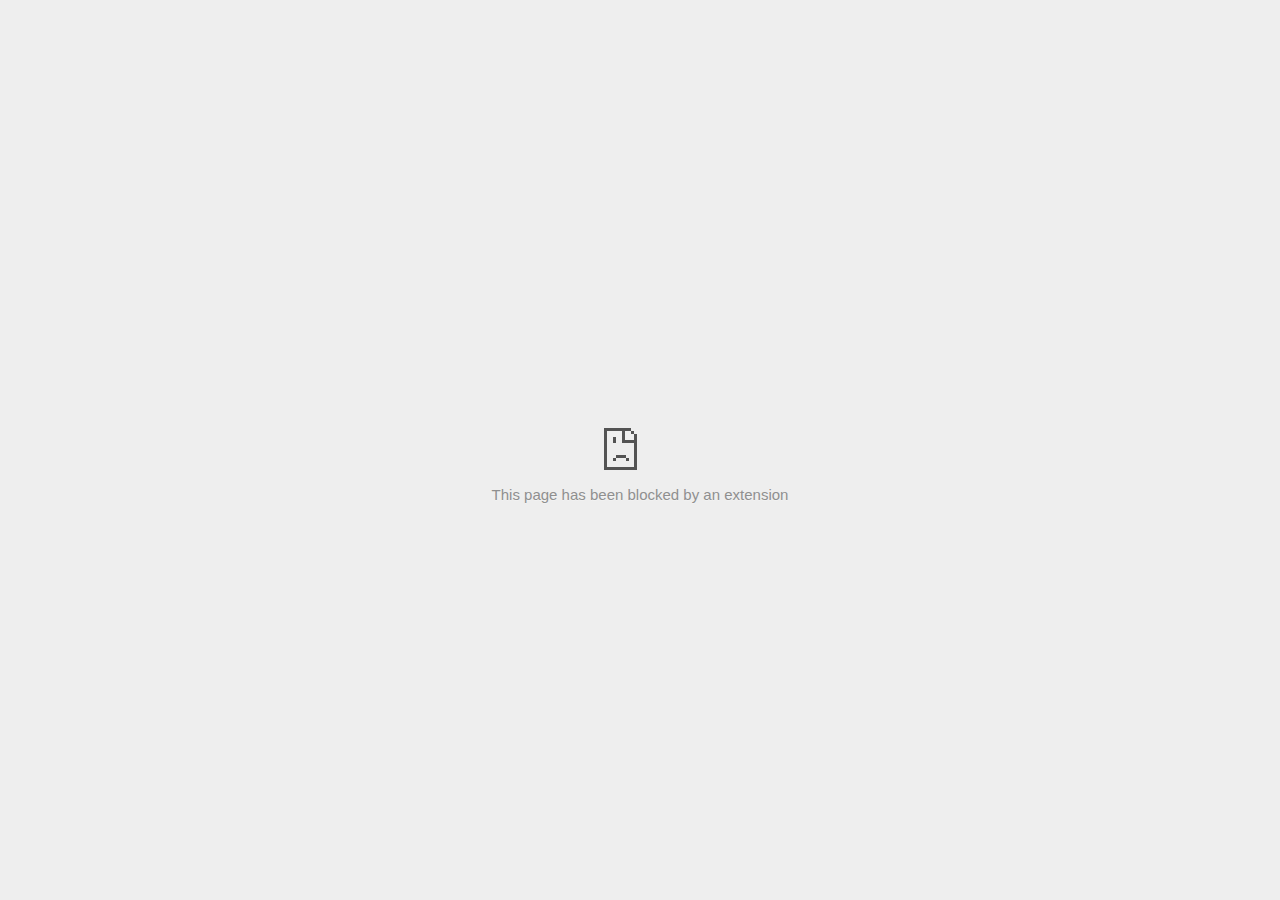
<file: 75TopJs/Greatest Common Divisor of Strings - LeetCode_files/rul(3).html>
<!DOCTYPE html>
<!-- saved from url=(0029)chrome-error://chromewebdata/ -->
<html dir="ltr" lang="en" subframe=""><head><meta http-equiv="Content-Type" content="text/html; charset=UTF-8">
  
  <meta name="color-scheme" content="light dark">
  <meta name="theme-color" content="#fff">
  <meta name="viewport" content="width=device-width, initial-scale=1.0,
                                 maximum-scale=1.0, user-scalable=no">
  <title>td.doubleclick.net</title>
  <style>/* Copyright 2017 The Chromium Authors
 * Use of this source code is governed by a BSD-style license that can be
 * found in the LICENSE file. */

a {
  color: var(--link-color);
}

body {
  --background-color: #fff;
  --error-code-color: var(--google-gray-700);
  --google-blue-100: rgb(210, 227, 252);
  --google-blue-300: rgb(138, 180, 248);
  --google-blue-600: rgb(26, 115, 232);
  --google-blue-700: rgb(25, 103, 210);
  --google-gray-100: rgb(241, 243, 244);
  --google-gray-300: rgb(218, 220, 224);
  --google-gray-500: rgb(154, 160, 166);
  --google-gray-50: rgb(248, 249, 250);
  --google-gray-600: rgb(128, 134, 139);
  --google-gray-700: rgb(95, 99, 104);
  --google-gray-800: rgb(60, 64, 67);
  --google-gray-900: rgb(32, 33, 36);
  --heading-color: var(--google-gray-900);
  --link-color: rgb(88, 88, 88);
  --popup-container-background-color: rgba(0,0,0,.65);
  --primary-button-fill-color-active: var(--google-blue-700);
  --primary-button-fill-color: var(--google-blue-600);
  --primary-button-text-color: #fff;
  --quiet-background-color: rgb(247, 247, 247);
  --secondary-button-border-color: var(--google-gray-500);
  --secondary-button-fill-color: #fff;
  --secondary-button-hover-border-color: var(--google-gray-600);
  --secondary-button-hover-fill-color: var(--google-gray-50);
  --secondary-button-text-color: var(--google-gray-700);
  --small-link-color: var(--google-gray-700);
  --text-color: var(--google-gray-700);
  background: var(--background-color);
  color: var(--text-color);
  word-wrap: break-word;
}

.nav-wrapper .secondary-button {
  background: var(--secondary-button-fill-color);
  border: 1px solid var(--secondary-button-border-color);
  color: var(--secondary-button-text-color);
  float: none;
  margin: 0;
  padding: 8px 16px;
}

.hidden {
  display: none;
}

html {
  -webkit-text-size-adjust: 100%;
  font-size: 125%;
}

.icon {
  background-repeat: no-repeat;
  background-size: 100%;
}

@media (prefers-color-scheme: dark) {
  body {
    --background-color: var(--google-gray-900);
    --error-code-color: var(--google-gray-500);
    --heading-color: var(--google-gray-500);
    --link-color: var(--google-blue-300);
    --primary-button-fill-color-active: rgb(129, 162, 208);
    --primary-button-fill-color: var(--google-blue-300);
    --primary-button-text-color: var(--google-gray-900);
    --quiet-background-color: var(--background-color);
    --secondary-button-border-color: var(--google-gray-700);
    --secondary-button-fill-color: var(--google-gray-900);
    --secondary-button-hover-fill-color: rgb(48, 51, 57);
    --secondary-button-text-color: var(--google-blue-300);
    --small-link-color: var(--google-blue-300);
    --text-color: var(--google-gray-500);
  }
}
</style>
  <style>/* Copyright 2014 The Chromium Authors
   Use of this source code is governed by a BSD-style license that can be
   found in the LICENSE file. */

button {
  border: 0;
  border-radius: 20px;
  box-sizing: border-box;
  color: var(--primary-button-text-color);
  cursor: pointer;
  float: right;
  font-size: .875em;
  margin: 0;
  padding: 8px 16px;
  transition: box-shadow 150ms cubic-bezier(0.4, 0, 0.2, 1);
  user-select: none;
}

[dir='rtl'] button {
  float: left;
}

.bad-clock button,
.captive-portal button,
.https-only button,
.insecure-form button,
.lookalike-url button,
.main-frame-blocked button,
.neterror button,
.pdf button,
.ssl button,
.enterprise-block button,
.enterprise-warn button,
.safe-browsing-billing button {
  background: var(--primary-button-fill-color);
}

button:active {
  background: var(--primary-button-fill-color-active);
  outline: 0;
}

#debugging {
  display: inline;
  overflow: auto;
}

.debugging-content {
  line-height: 1em;
  margin-bottom: 0;
  margin-top: 1em;
}

.debugging-content-fixed-width {
  display: block;
  font-family: monospace;
  font-size: 1.2em;
  margin-top: 0.5em;
}

.debugging-title {
  font-weight: bold;
}

#details {
  margin: 0 0 50px;
}

#details p:not(:first-of-type) {
  margin-top: 20px;
}

.secondary-button:active {
  border-color: white;
  box-shadow: 0 1px 2px 0 rgba(60, 64, 67, .3),
      0 2px 6px 2px rgba(60, 64, 67, .15);
}

.secondary-button:hover {
  background: var(--secondary-button-hover-fill-color);
  border-color: var(--secondary-button-hover-border-color);
  text-decoration: none;
}

.error-code {
  color: var(--error-code-color);
  font-size: .8em;
  margin-top: 12px;
  text-transform: uppercase;
}

#error-debugging-info {
  font-size: 0.8em;
}

h1 {
  color: var(--heading-color);
  font-size: 1.6em;
  font-weight: normal;
  line-height: 1.25em;
  margin-bottom: 16px;
}

h2 {
  font-size: 1.2em;
  font-weight: normal;
}

.icon {
  height: 72px;
  margin: 0 0 40px;
  width: 72px;
}

input[type=checkbox] {
  opacity: 0;
}

input[type=checkbox]:focus ~ .checkbox::after {
  outline: -webkit-focus-ring-color auto 5px;
}

.interstitial-wrapper {
  box-sizing: border-box;
  font-size: 1em;
  line-height: 1.6em;
  margin: 14vh auto 0;
  max-width: 600px;
  width: 100%;
}

#main-message > p {
  display: inline;
}

#extended-reporting-opt-in {
  font-size: .875em;
  margin-top: 32px;
}

#extended-reporting-opt-in label {
  display: grid;
  grid-template-columns: 1.8em 1fr;
  position: relative;
}

#enhanced-protection-message {
  border-radius: 20px;
  font-size: 1em;
  margin-top: 32px;
  padding: 10px 5px;
}

#enhanced-protection-message a {
  color: var(--google-red-10);
}

#enhanced-protection-message label {
  display: grid;
  grid-template-columns: 2.5em 1fr;
  position: relative;
}

#enhanced-protection-message div {
  margin: 0.5em;
}

#enhanced-protection-message .icon {
  height: 1.5em;
  vertical-align: middle;
  width: 1.5em;
}

.nav-wrapper {
  margin-top: 51px;
}

.nav-wrapper::after {
  clear: both;
  content: '';
  display: table;
  width: 100%;
}

.small-link {
  color: var(--small-link-color);
  font-size: .875em;
}

.checkboxes {
  flex: 0 0 24px;
}

.checkbox {
  --padding: .9em;
  background: transparent;
  display: block;
  height: 1em;
  left: -1em;
  padding-inline-start: var(--padding);
  position: absolute;
  right: 0;
  top: -.5em;
  width: 1em;
}

.checkbox::after {
  border: 1px solid white;
  border-radius: 2px;
  content: '';
  height: 1em;
  left: var(--padding);
  position: absolute;
  top: var(--padding);
  width: 1em;
}

.checkbox::before {
  background: transparent;
  border: 2px solid white;
  border-inline-end-width: 0;
  border-top-width: 0;
  content: '';
  height: .2em;
  left: calc(.3em + var(--padding));
  opacity: 0;
  position: absolute;
  top: calc(.3em  + var(--padding));
  transform: rotate(-45deg);
  width: .5em;
}

input[type=checkbox]:checked ~ .checkbox::before {
  opacity: 1;
}

#recurrent-error-message {
  background: #ededed;
  border-radius: 4px;
  margin-bottom: 16px;
  margin-top: 12px;
  padding: 12px 16px;
}

.showing-recurrent-error-message #extended-reporting-opt-in {
  margin-top: 16px;
}

.showing-recurrent-error-message #enhanced-protection-message {
  margin-top: 16px;
}

@media (max-width: 700px) {
  .interstitial-wrapper {
    padding: 0 10%;
  }

  #error-debugging-info {
    overflow: auto;
  }
}

@media (max-width: 420px) {
  button,
  [dir='rtl'] button,
  .small-link {
    float: none;
    font-size: .825em;
    font-weight: 500;
    margin: 0;
    width: 100%;
  }

  button {
    padding: 16px 24px;
  }

  #details {
    margin: 20px 0 20px 0;
  }

  #details p:not(:first-of-type) {
    margin-top: 10px;
  }

  .secondary-button:not(.hidden) {
    display: block;
    margin-top: 20px;
    text-align: center;
    width: 100%;
  }

  .interstitial-wrapper {
    padding: 0 5%;
  }

  #extended-reporting-opt-in {
    margin-top: 24px;
  }

  #enhanced-protection-message {
    margin-top: 24px;
  }

  .nav-wrapper {
    margin-top: 30px;
  }
}

/**
 * Mobile specific styling.
 * Navigation buttons are anchored to the bottom of the screen.
 * Details message replaces the top content in its own scrollable area.
 */

@media (max-width: 420px) {
  .nav-wrapper .secondary-button {
    border: 0;
    margin: 16px 0 0;
    margin-inline-end: 0;
    padding-bottom: 16px;
    padding-top: 16px;
  }
}

/* Fixed nav. */
@media (min-width: 240px) and (max-width: 420px) and
       (min-height: 401px),
       (min-width: 421px) and (min-height: 240px) and
       (max-height: 560px) {
  body .nav-wrapper {
    background: var(--background-color);
    bottom: 0;
    box-shadow: 0 -12px 24px var(--background-color);
    left: 0;
    margin: 0 auto;
    max-width: 736px;
    padding-inline-end: 24px;
    padding-inline-start: 24px;
    position: fixed;
    right: 0;
    width: 100%;
    z-index: 2;
  }

  .interstitial-wrapper {
    max-width: 736px;
  }

  #details,
  #main-content {
    padding-bottom: 40px;
  }

  #details {
    padding-top: 5.5vh;
  }

  button.small-link {
    color: var(--google-blue-600);
  }
}

@media (max-width: 420px) and (orientation: portrait),
       (max-height: 560px) {
  body {
    margin: 0 auto;
  }

  button,
  [dir='rtl'] button,
  button.small-link,
  .nav-wrapper .secondary-button {
    font-family: Roboto-Regular,Helvetica;
    font-size: .933em;
    margin: 6px 0;
    transform: translatez(0);
  }

  .nav-wrapper {
    box-sizing: border-box;
    padding-bottom: 8px;
    width: 100%;
  }

  #details {
    box-sizing: border-box;
    height: auto;
    margin: 0;
    opacity: 1;
    transition: opacity 250ms cubic-bezier(0.4, 0, 0.2, 1);
  }

  #details.hidden,
  #main-content.hidden {
    height: 0;
    opacity: 0;
    overflow: hidden;
    padding-bottom: 0;
    transition: none;
  }

  h1 {
    font-size: 1.5em;
    margin-bottom: 8px;
  }

  .icon {
    margin-bottom: 5.69vh;
  }

  .interstitial-wrapper {
    box-sizing: border-box;
    margin: 7vh auto 12px;
    padding: 0 24px;
    position: relative;
  }

  .interstitial-wrapper p {
    font-size: .95em;
    line-height: 1.61em;
    margin-top: 8px;
  }

  #main-content {
    margin: 0;
    transition: opacity 100ms cubic-bezier(0.4, 0, 0.2, 1);
  }

  .small-link {
    border: 0;
  }

  .suggested-left > #control-buttons,
  .suggested-right > #control-buttons {
    float: none;
    margin: 0;
  }
}

@media (min-width: 421px) and (min-height: 500px) and (max-height: 560px) {
  .interstitial-wrapper {
    margin-top: 10vh;
  }
}

@media (min-height: 400px) and (orientation:portrait) {
  .interstitial-wrapper {
    margin-bottom: 145px;
  }
}

@media (min-height: 299px) {
  .nav-wrapper {
    padding-bottom: 16px;
  }
}

@media (max-height: 560px) and (min-height: 240px) and (orientation:landscape) {
  .extended-reporting-has-checkbox #details {
    padding-bottom: 80px;
  }
}

@media (min-height: 500px) and (max-height: 650px) and (max-width: 414px) and
       (orientation: portrait) {
  .interstitial-wrapper {
    margin-top: 7vh;
  }
}

@media (min-height: 650px) and (max-width: 414px) and (orientation: portrait) {
  .interstitial-wrapper {
    margin-top: 10vh;
  }
}

/* Small mobile screens. No fixed nav. */
@media (max-height: 400px) and (orientation: portrait),
       (max-height: 239px) and (orientation: landscape),
       (max-width: 419px) and (max-height: 399px) {
  .interstitial-wrapper {
    display: flex;
    flex-direction: column;
    margin-bottom: 0;
  }

  #details {
    flex: 1 1 auto;
    order: 0;
  }

  #main-content {
    flex: 1 1 auto;
    order: 0;
  }

  .nav-wrapper {
    flex: 0 1 auto;
    margin-top: 8px;
    order: 1;
    padding-inline-end: 0;
    padding-inline-start: 0;
    position: relative;
    width: 100%;
  }

  button,
  .nav-wrapper .secondary-button {
    padding: 16px 24px;
  }

  button.small-link {
    color: var(--google-blue-600);
  }
}

@media (max-width: 239px) and (orientation: portrait) {
  .nav-wrapper {
    padding-inline-end: 0;
    padding-inline-start: 0;
  }
}
</style>
  <style>/* Copyright 2013 The Chromium Authors
 * Use of this source code is governed by a BSD-style license that can be
 * found in the LICENSE file. */

/* Don't use the main frame div when the error is in a subframe. */
html[subframe] #main-frame-error {
  display: none;
}

/* Don't use the subframe error div when the error is in a main frame. */
html:not([subframe]) #sub-frame-error {
  display: none;
}

h1 {
  margin-top: 0;
  word-wrap: break-word;
}

h1 span {
  font-weight: 500;
}

a {
  text-decoration: none;
}

.icon {
  -webkit-user-select: none;
  display: inline-block;
}

.icon-generic {
  /* Can't access chrome://theme/IDR_ERROR_NETWORK_GENERIC from an untrusted
   * renderer process, so embed the resource manually. */
  content: image-set(
      url([data-uri]) 1x,
      url([data-uri]) 2x);
}

.icon-info {
  content: image-set(
      url([data-uri]) 1x,
      url([data-uri]) 2x);
}

.icon-offline {
  content: image-set(
      url([data-uri]) 1x,
      url([data-uri]) 2x);
  position: relative;
}

.icon-disabled {
  content: image-set(
      url([data-uri]) 1x,
      url([data-uri]) 2x);
  width: 112px;
}

.hidden {
  display: none;
}

#suggestions-list a {
  color: var(--google-blue-600);
}

#suggestions-list p {
  margin-block-end: 0;
}

#suggestions-list ul {
  margin-top: 0;
}

.single-suggestion {
  list-style-type: none;
  padding-inline-start: 0;
}

#error-information-button {
  content: url([data-uri]);
  height: 24px;
  vertical-align: -.15em;
  width: 24px;
}

.use-popup-container#error-information-popup-container
  #error-information-popup {
  align-items: center;
  background-color: var(--popup-container-background-color);
  display: flex;
  height: 100%;
  left: 0;
  position: fixed;
  top: 0;
  width: 100%;
  z-index: 100;
}

.use-popup-container#error-information-popup-container
  #error-information-popup-content > p {
  margin-bottom: 11px;
  margin-inline-start: 20px;
}

.use-popup-container#error-information-popup-container #suggestions-list ul {
  margin-inline-start: 15px;
}

.use-popup-container#error-information-popup-container
  #error-information-popup-box {
  background-color: var(--background-color);
  left: 5%;
  padding-bottom: 15px;
  padding-top: 15px;
  position: fixed;
  width: 90%;
  z-index: 101;
}

.use-popup-container#error-information-popup-container div.error-code {
  margin-inline-start: 20px;
}

.use-popup-container#error-information-popup-container #suggestions-list p {
  margin-inline-start: 20px;
}

:not(.use-popup-container)#error-information-popup-container
  #error-information-popup-close {
  display: none;
}

#error-information-popup-close {
  margin-bottom: 0;
  margin-inline-end: 35px;
  margin-top: 15px;
  text-align: end;
}

.link-button {
  color: rgb(66, 133, 244);
  display: inline-block;
  font-weight: bold;
  text-transform: uppercase;
}

#sub-frame-error-details {

  color: #8F8F8F;

  /* Not done on mobile for performance reasons. */
  text-shadow: 0 1px 0 rgba(255,255,255,0.3);

}

[jscontent=hostName],
[jscontent=failedUrl] {
  overflow-wrap: break-word;
}

.secondary-button {
  background: #d9d9d9;
  color: #696969;
  margin-inline-end: 16px;
}

.snackbar {
  background: #323232;
  border-radius: 2px;
  bottom: 24px;
  box-sizing: border-box;
  color: #fff;
  font-size: .87em;
  left: 24px;
  max-width: 568px;
  min-width: 288px;
  opacity: 0;
  padding: 16px 24px 12px;
  position: fixed;
  transform: translateY(90px);
  will-change: opacity, transform;
  z-index: 999;
}

.snackbar-show {
  -webkit-animation:
    show-snackbar 250ms cubic-bezier(0, 0, 0.2, 1) forwards,
    hide-snackbar 250ms cubic-bezier(0.4, 0, 1, 1) forwards 5s;
}

@-webkit-keyframes show-snackbar {
  100% {
    opacity: 1;
    transform: translateY(0);
  }
}

@-webkit-keyframes hide-snackbar {
  0% {
    opacity: 1;
    transform: translateY(0);
  }
  100% {
    opacity: 0;
    transform: translateY(90px);
  }
}

.suggestions {
  margin-top: 18px;
}

.suggestion-header {
  font-weight: bold;
  margin-bottom: 4px;
}

.suggestion-body {
  color: #777;
}

/* Decrease padding at low sizes. */
@media (max-width: 640px), (max-height: 640px) {
  h1 {
    margin: 0 0 15px;
  }
  .suggestions {
    margin-top: 10px;
  }
  .suggestion-header {
    margin-bottom: 0;
  }
}

#download-link,
#download-link-clicked {
  margin-bottom: 30px;
  margin-top: 30px;
}

#download-link-clicked {
  color: #BBB;
}

#download-link::before,
#download-link-clicked::before {
  content: url([data-uri]);
  display: inline-block;
  margin-inline-end: 4px;
  vertical-align: -webkit-baseline-middle;
}

#download-link-clicked::before {
  opacity: 0;
  width: 0;
}

#offline-content-list-visibility-card {
  border: 1px solid white;
  border-radius: 8px;
  display: flex;
  font-size: .8em;
  justify-content: space-between;
  line-height: 1;
}

#offline-content-list.list-hidden #offline-content-list-visibility-card {
  border-color: rgb(218, 220, 224);
}

#offline-content-list-visibility-card > div {
  padding: 1em;
}

#offline-content-list-title {
  color: var(--google-gray-700);
}

#offline-content-list-show-text,
#offline-content-list-hide-text {
  color: rgb(66, 133, 244);
}

/* Hides the "hide" text div when the offline content list is collapsed/hidden
 * and, alternatively, hides the "show" text div when the offline content list
 * is expanded/shown.
 */
#offline-content-list.list-hidden #offline-content-list-hide-text,
#offline-content-list:not(.list-hidden) #offline-content-list-show-text {
  display: none;
}

/* Controls the animation of the offline content list when it is expanded/shown.
 */
#offline-content-suggestions {
  /* Max-height has to be set for the height animation to work. The chosen value
   * is a little greater than the maximum height the list will have, when all
   * suggestions have images, so that it is never clamped. This makes so that
   * when the actual height is smaller then the animation is not as smooth.
   */
  max-height: 27em;
  transition: max-height 200ms ease-in, visibility 0s 200ms,
              opacity 200ms 200ms linear;
}

/* Controls the animation of the offline content list when it is
 * collapsed/hidden.
 */
#offline-content-list.list-hidden #offline-content-suggestions {
  max-height: 0;
  opacity: 0;
  transition: opacity 200ms linear, visibility 0s 200ms,
              max-height 200ms 200ms ease-out;
  visibility: hidden;
}

#offline-content-list {
  margin-inline-start: -5%;
  width: 110%;
}

/* The selectors below adjust the "overflow" of the suggestion cards contents
 * based on the same screen size based strategy used for the main frame, which
 * is applied by the `interstitial-wrapper` class. */
@media (max-width: 420px)  {
  #offline-content-list {
    margin-inline-start: -2.5%;
    width: 105%;
  }
}
@media (max-width: 420px) and (orientation: portrait),
       (max-height: 560px) {
  #offline-content-list {
    margin-inline-start: -12px;
    width: calc(100% + 24px);
  }
}

.suggestion-with-image .offline-content-suggestion-thumbnail {
  flex-basis: 8.2em;
  flex-shrink: 0;
}

.suggestion-with-image .offline-content-suggestion-thumbnail > img {
  height: 100%;
  width: 100%;
}

.suggestion-with-image #offline-content-list:not(.is-rtl)
.offline-content-suggestion-thumbnail > img {
  border-bottom-right-radius: 7px;
  border-top-right-radius: 7px;
}

.suggestion-with-image #offline-content-list.is-rtl
.offline-content-suggestion-thumbnail > img {
  border-bottom-left-radius: 7px;
  border-top-left-radius: 7px;
}

.suggestion-with-icon .offline-content-suggestion-thumbnail {
  align-items: center;
  display: flex;
  justify-content: center;
  min-height: 4.2em;
  min-width: 4.2em;
}

.suggestion-with-icon .offline-content-suggestion-thumbnail > div {
  align-items: center;
  background-color: rgb(241, 243, 244);
  border-radius: 50%;
  display: flex;
  height: 2.3em;
  justify-content: center;
  width: 2.3em;
}

.suggestion-with-icon .offline-content-suggestion-thumbnail > div > img {
  height: 1.45em;
  width: 1.45em;
}

.offline-content-suggestion-favicon {
  height: 1em;
  margin-inline-end: 0.4em;
  width: 1.4em;
}

.offline-content-suggestion-favicon > img {
  height: 1.4em;
  width: 1.4em;
}

.no-favicon .offline-content-suggestion-favicon {
  display: none;
}

.image-video {
  content: url([data-uri]);
}

.image-music-note {
  content: url([data-uri]);
}

.image-earth {
  content: url([data-uri]);
}

.image-file {
  content: url([data-uri]);
}

.offline-content-suggestion-texts {
  display: flex;
  flex-direction: column;
  justify-content: space-between;
  line-height: 1.3;
  padding: .9em;
  width: 100%;
}

.offline-content-suggestion-title {
  -webkit-box-orient: vertical;
  -webkit-line-clamp: 3;
  color: rgb(32, 33, 36);
  display: -webkit-box;
  font-size: 1.1em;
  overflow: hidden;
  text-overflow: ellipsis;
}

div.offline-content-suggestion {
  align-items: stretch;
  border: 1px solid rgb(218, 220, 224);
  border-radius: 8px;
  display: flex;
  justify-content: space-between;
  margin-bottom: .8em;
}

.suggestion-with-image {
  flex-direction: row;
  height: 8.2em;
  max-height: 8.2em;
}

.suggestion-with-icon {
  flex-direction: row-reverse;
  height: 4.2em;
  max-height: 4.2em;
}

.suggestion-with-icon .offline-content-suggestion-title {
  -webkit-line-clamp: 1;
  word-break: break-all;
}

.suggestion-with-icon .offline-content-suggestion-texts {
  padding-inline-start: 0;
}

.offline-content-suggestion-attribution-freshness {
  color: rgb(95, 99, 104);
  display: flex;
  font-size: .8em;
  line-height: 1.7em;
}

.offline-content-suggestion-attribution {
  -webkit-box-orient: vertical;
  -webkit-line-clamp: 1;
  display: -webkit-box;
  flex-shrink: 1;
  margin-inline-end: 0.3em;
  overflow: hidden;
  overflow-wrap: break-word;
  text-overflow: ellipsis;
  word-break: break-all;
}

.no-attribution .offline-content-suggestion-attribution {
  display: none;
}

.offline-content-suggestion-freshness::before {
  content: '-';
  display: inline-block;
  flex-shrink: 0;
  margin-inline-end: .1em;
  margin-inline-start: .1em;
}

.no-attribution .offline-content-suggestion-freshness::before {
  display: none;
}

.offline-content-suggestion-freshness {
  flex-shrink: 0;
}

.suggestion-with-image .offline-content-suggestion-pin-spacer {
  flex-grow: 100;
  flex-shrink: 1;
}

.suggestion-with-image .offline-content-suggestion-pin {
  content: url([data-uri]);
  flex-shrink: 0;
  height: 1.4em;
  margin-inline-start: .4em;
  width: 1.4em;
}

/* Controls the animation (and a bit more) of the launch-downloads-home action
 * button when the offline content list is expanded/shown.
 */
#offline-content-list-action {
  text-align: center;
  transition: visibility 0s 200ms, opacity 200ms 200ms linear;
}

/* Controls the animation of the launch-downloads-home action button when the
 * offline content list is collapsed/hidden.
 */
#offline-content-list.list-hidden #offline-content-list-action {
  opacity: 0;
  transition: opacity 200ms linear, visibility 0s 200ms;
  visibility: hidden;
}

#cancel-save-page-button {
  background-image: url([data-uri]);
  background-position: right 27px center;
  background-repeat: no-repeat;
  border: 1px solid var(--google-gray-300);
  border-radius: 5px;
  color: var(--google-gray-700);
  margin-bottom: 26px;
  padding-bottom: 16px;
  padding-inline-end: 88px;
  padding-inline-start: 16px;
  padding-top: 16px;
  text-align: start;
}

html[dir='rtl'] #cancel-save-page-button {
  background-position: left 27px center;
}

#save-page-for-later-button {
  display: flex;
  justify-content: start;
}

#save-page-for-later-button a::before {
  content: url([data-uri]);
  display: inline-block;
  margin-inline-end: 4px;
  vertical-align: -webkit-baseline-middle;
}

.hidden#save-page-for-later-button {
  display: none;
}

/* Don't allow overflow when in a subframe. */
html[subframe] body {
  overflow: hidden;
}

#sub-frame-error {
  -webkit-align-items: center;
  -webkit-flex-flow: column;
  -webkit-justify-content: center;
  background-color: #DDD;
  display: -webkit-flex;
  height: 100%;
  left: 0;
  position: absolute;
  text-align: center;
  top: 0;
  transition: background-color 200ms ease-in-out;
  width: 100%;
}

#sub-frame-error:hover {
  background-color: #EEE;
}

#sub-frame-error .icon-generic {
  margin: 0 0 16px;
}

#sub-frame-error-details {
  margin: 0 10px;
  text-align: center;
  opacity: 0;
}

/* Show details only when hovering. */
#sub-frame-error:hover #sub-frame-error-details {
  opacity: 1;
}

/* If the iframe is too small, always hide the error code. */
/* TODO(mmenke): See if overflow: no-display works better, once supported. */
@media (max-width: 200px), (max-height: 95px) {
  #sub-frame-error-details {
    display: none;
  }
}

/* Adjust icon for small embedded frames in apps. */
@media (max-height: 100px) {
  #sub-frame-error .icon-generic {
    height: auto;
    margin: 0;
    padding-top: 0;
    width: 25px;
  }
}

/* details-button is special; it's a <button> element that looks like a link. */
#details-button {
  box-shadow: none;
  min-width: 0;
}

/* Styles for platform dependent separation of controls and details button. */
.suggested-left > #control-buttons,
.suggested-right > #details-button {
  float: left;
}

.suggested-right > #control-buttons,
.suggested-left > #details-button {
  float: right;
}

.suggested-left .secondary-button {
  margin-inline-end: 0;
  margin-inline-start: 16px;
}

#details-button.singular {
  float: none;
}

/* download-button shows both icon and text. */
#download-button {
  padding-bottom: 4px;
  padding-top: 4px;
  position: relative;
}

#download-button::before {
  background: image-set(
      url([data-uri]) 1x,
      url([data-uri]) 2x)
    no-repeat;
  content: '';
  display: inline-block;
  height: 24px;
  margin-inline-end: 4px;
  margin-inline-start: -4px;
  vertical-align: middle;
  width: 24px;
}

#download-button:disabled {
  background: rgb(180, 206, 249);
  color: rgb(255, 255, 255);
}

#buttons::after {
  clear: both;
  content: '';
  display: block;
  width: 100%;
}

/* Offline page */
html[dir='rtl'] .runner-container,
html[dir='rtl'].offline .icon-offline {
  transform: scaleX(-1);
}

.offline {
  transition: filter 1.5s cubic-bezier(0.65, 0.05, 0.36, 1),
              background-color 1.5s cubic-bezier(0.65, 0.05, 0.36, 1);

  will-change: filter, background-color;

}

.offline body {
  transition: background-color 1.5s cubic-bezier(0.65, 0.05, 0.36, 1);
}

.offline #main-message > p {
  display: none;
}

.offline.inverted {
  background-color: #fff;
  filter: invert(1);
}

.offline.inverted body {
  background-color: #fff;
}

.offline .interstitial-wrapper {
  color: var(--text-color);
  font-size: 1em;
  line-height: 1.55;
  margin: 0 auto;
  max-width: 600px;
  padding-top: 100px;
  position: relative;
  width: 100%;
}

.offline .runner-container {
  direction: ltr;
  height: 150px;
  max-width: 600px;
  overflow: hidden;
  position: absolute;
  top: 35px;
  width: 44px;
}

.offline .runner-container:focus {
  outline: none;
}

.offline .runner-container:focus-visible {
  outline: 3px solid var(--google-blue-300);
}

.offline .runner-canvas {
  height: 150px;
  max-width: 600px;
  opacity: 1;
  overflow: hidden;
  position: absolute;
  top: 0;
  z-index: 10;
}

.offline .controller {
  height: 100vh;
  left: 0;
  position: absolute;
  top: 0;
  width: 100vw;
  z-index: 9;
}

#offline-resources {
  display: none;
}

#offline-instruction {
  image-rendering: pixelated;
  left: 0;
  margin: auto;
  position: absolute;
  right: 0;
  top: 60px;
  width: fit-content;
}

.offline-runner-live-region {
  bottom: 0;
  clip-path: polygon(0 0, 0 0, 0 0);
  color: var(--background-color);
  display: block;
  font-size: xx-small;
  overflow: hidden;
  position: absolute;
  text-align: center;
  transition: color 1.5s cubic-bezier(0.65, 0.05, 0.36, 1);
  user-select: none;
}

/* Custom toggle */
.slow-speed-option {
  align-items: center;
  background: var(--google-gray-50);
  border-radius: 24px/50%;
  bottom: 0;
  color: var(--error-code-color);
  display: inline-flex;
  font-size: 1em;
  left: 0;
  line-height: 1.1em;
  margin: 5px auto;
  padding: 2px 12px 3px 20px;
  position: absolute;
  right: 0;
  width: max-content;
  z-index: 999;
}

.slow-speed-option.hidden {
  display: none;
}

.slow-speed-option [type=checkbox] {
  opacity: 0;
  pointer-events: none;
  position: absolute;
}

.slow-speed-option .slow-speed-toggle {
  cursor: pointer;
  margin-inline-start: 8px;
  padding: 8px 4px;
  position: relative;
}

.slow-speed-option [type=checkbox]:disabled ~ .slow-speed-toggle {
  cursor: default;
}

.slow-speed-option-label [type=checkbox] {
  opacity: 0;
  pointer-events: none;
  position: absolute;
}

.slow-speed-option .slow-speed-toggle::before,
.slow-speed-option .slow-speed-toggle::after {
  content: '';
  display: block;
  margin: 0 3px;
  transition: all 100ms cubic-bezier(0.4, 0, 1, 1);
}

.slow-speed-option .slow-speed-toggle::before {
  background: rgb(189,193,198);
  border-radius: 0.65em;
  height: 0.9em;
  width: 2em;
}

.slow-speed-option .slow-speed-toggle::after {
  background: #fff;
  border-radius: 50%;
  box-shadow: 0 1px 3px 0 rgb(0 0 0 / 40%);
  height: 1.2em;
  position: absolute;
  top: 51%;
  transform: translate(-20%, -50%);
  width: 1.1em;
}

.slow-speed-option [type=checkbox]:focus + .slow-speed-toggle {
  box-shadow: 0 0 8px rgb(94, 158, 214);
  outline: 1px solid rgb(93, 157, 213);
}

.slow-speed-option [type=checkbox]:checked + .slow-speed-toggle::before {
  background: var(--google-blue-600);
  opacity: 0.5;
}

.slow-speed-option [type=checkbox]:checked + .slow-speed-toggle::after {
  background: var(--google-blue-600);
  transform: translate(calc(2em - 90%), -50%);
}

.slow-speed-option [type=checkbox]:checked:disabled +
  .slow-speed-toggle::before {
  background: rgb(189,193,198);
}

.slow-speed-option [type=checkbox]:checked:disabled +
  .slow-speed-toggle::after {
  background: var(--google-gray-50);
}

@media (max-width: 420px) {
  #download-button {
    padding-bottom: 12px;
    padding-top: 12px;
  }

  .suggested-left > #control-buttons,
  .suggested-right > #control-buttons {
    float: none;
  }

  .snackbar {
    border-radius: 0;
    bottom: 0;
    left: 0;
    width: 100%;
  }
}

@media (max-height: 350px) {
  h1 {
    margin: 0 0 15px;
  }

  .icon-offline {
    margin: 0 0 10px;
  }

  .interstitial-wrapper {
    margin-top: 5%;
  }

  .nav-wrapper {
    margin-top: 30px;
  }
}

@media (min-width: 420px) and (max-width: 736px) and
       (min-height: 240px) and (max-height: 420px) and
       (orientation:landscape) {
  .interstitial-wrapper {
    margin-bottom: 100px;
  }
}

@media (max-width: 360px) and (max-height: 480px) {
  .offline .interstitial-wrapper {
    padding-top: 60px;
  }

  .offline .runner-container {
    top: 8px;
  }
}

@media (min-height: 240px) and (orientation: landscape) {
  .offline .interstitial-wrapper {
    margin-bottom: 90px;
  }

  .icon-offline {
    margin-bottom: 20px;
  }
}

@media (max-height: 320px) and (orientation: landscape) {
  .icon-offline {
    margin-bottom: 0;
  }

  .offline .runner-container {
    top: 10px;
  }
}

@media (max-width: 240px) {
  button {
    padding-inline-end: 12px;
    padding-inline-start: 12px;
  }

  .interstitial-wrapper {
    overflow: inherit;
    padding: 0 8px;
  }
}

@media (max-width: 120px) {
  button {
    width: auto;
  }
}

.arcade-mode,
.arcade-mode .runner-container,
.arcade-mode .runner-canvas {
  image-rendering: pixelated;
  max-width: 100%;
  overflow: hidden;
}

.arcade-mode #buttons,
.arcade-mode #main-content {
  opacity: 0;
  overflow: hidden;
}

.arcade-mode .interstitial-wrapper {
  height: 100vh;
  max-width: 100%;
  overflow: hidden;
}

.arcade-mode .runner-container {
  left: 0;
  margin: auto;
  right: 0;
  transform-origin: top center;
  transition: transform 250ms cubic-bezier(0.4, 0, 1, 1) 400ms;
  z-index: 2;
}

@media (prefers-color-scheme: dark) {
  .icon {
    filter: invert(1);
  }

  .offline .runner-canvas {
    filter: invert(1);
  }

  .offline.inverted {
    background-color: var(--background-color);
    filter: invert(0);
  }

  .offline.inverted body {
    background-color: #fff;
  }

  .offline.inverted .offline-runner-live-region {
    color: #fff;
  }

  #suggestions-list a {
    color: var(--link-color);
  }

  #error-information-button {
    filter: invert(0.6);
  }

  .slow-speed-option {
    background: var(--google-gray-800);
    color: var(--google-gray-100);
  }

  .slow-speed-option .slow-speed-toggle::before,
  .slow-speed-option [type=checkbox]:checked:disabled +
    .slow-speed-toggle::before {
     background: rgb(189,193,198);
  }

  .slow-speed-option [type=checkbox]:checked + .slow-speed-toggle::after,
  .slow-speed-option [type=checkbox]:checked + .slow-speed-toggle::before {
    background: var(--google-blue-300);
  }
}
</style>
  <script>(function(){function l(a,b,c){return Function.prototype.call.apply(Array.prototype.slice,arguments)}function m(a,b,c){var e=l(arguments,2);return function(){return b.apply(a,e)}}function n(a,b){var c=new p(b);for(c.h=[a];c.h.length;){var e=c,d=c.h.shift();e.i(d);for(d=d.firstChild;d;d=d.nextSibling)1==d.nodeType&&e.h.push(d);}}function p(a){this.i=a;}function q(a){a.style.display="";}function r(a){a.style.display="none";}var t=/\s*;\s*/;function u(a,b){this.l.apply(this,arguments);}u.prototype.l=function(a,b){this.a||(this.a={});if(b){var c=this.a,e=b.a;for(d in e)c[d]=e[d];}else {var d=this.a;e=v;for(c in e)d[c]=e[c];}this.a.$this=a;this.a.$context=this;this.f="undefined"!=typeof a&&null!=a?a:"";b||(this.a.$top=this.f);};var v={$default:null},w=[];function x(a){for(var b in a.a)delete a.a[b];a.f=null;w.push(a);}function y(a,b,c){try{return b.call(c,a.a,a.f)}catch(e){return v.$default}}
u.prototype.clone=function(a,b,c){if(0<w.length){var e=w.pop();u.call(e,a,this);a=e;}else a=new u(a,this);a.a.$index=b;a.a.$count=c;return a};var z;window.trustedTypes&&(z=trustedTypes.createPolicy("jstemplate",{createScript:function(a){return a}}));var A={};function B(a){if(!A[a])try{var b="(function(a_, b_) { with (a_) with (b_) return "+a+" })",c=window.trustedTypes?z.createScript(b):b;A[a]=window.eval(c);}catch(e){}return A[a]}
function E(a){var b=[];a=a.split(t);for(var c=0,e=a.length;c<e;++c){var d=a[c].indexOf(":");if(!(0>d)){var g=a[c].substr(0,d).replace(/^\s+/,"").replace(/\s+$/,"");d=B(a[c].substr(d+1));b.push(g,d);}}return b}function F(){}var G=0,H={0:{}},I={},J={},K=[];function L(a){a.__jstcache||n(a,function(b){M(b);});}var N=[["jsselect",B],["jsdisplay",B],["jsvalues",E],["jsvars",E],["jseval",function(a){var b=[];a=a.split(t);for(var c=0,e=a.length;c<e;++c)if(a[c]){var d=B(a[c]);b.push(d);}return b}],["transclude",function(a){return a}],["jscontent",B],["jsskip",B]];
function M(a){if(a.__jstcache)return a.__jstcache;var b=a.getAttribute("jstcache");if(null!=b)return a.__jstcache=H[b];b=K.length=0;for(var c=N.length;b<c;++b){var e=N[b][0],d=a.getAttribute(e);J[e]=d;null!=d&&K.push(e+"="+d);}if(0==K.length)return a.setAttribute("jstcache","0"),a.__jstcache=H[0];var g=K.join("&");if(b=I[g])return a.setAttribute("jstcache",b),a.__jstcache=H[b];var h={};b=0;for(c=N.length;b<c;++b){d=N[b];e=d[0];var f=d[1];d=J[e];null!=d&&(h[e]=f(d));}b=""+ ++G;a.setAttribute("jstcache",
b);H[b]=h;I[g]=b;return a.__jstcache=h}function P(a,b){a.j.push(b);a.o.push(0);}function Q(a){return a.c.length?a.c.pop():[]}
F.prototype.g=function(a,b){var c=R(b),e=c.transclude;if(e)(c=S(e))?(b.parentNode.replaceChild(c,b),e=Q(this),e.push(this.g,a,c),P(this,e)):b.parentNode.removeChild(b);else if(c=c.jsselect){c=y(a,c,b);var d=b.getAttribute("jsinstance");var g=!1;d&&("*"==d.charAt(0)?(d=parseInt(d.substr(1),10),g=!0):d=parseInt(d,10));var h=null!=c&&"object"==typeof c&&"number"==typeof c.length;e=h?c.length:1;var f=h&&0==e;if(h)if(f)d?b.parentNode.removeChild(b):(b.setAttribute("jsinstance","*0"),r(b));else if(q(b),
null===d||""===d||g&&d<e-1){g=Q(this);d=d||0;for(h=e-1;d<h;++d){var k=b.cloneNode(!0);b.parentNode.insertBefore(k,b);T(k,c,d);f=a.clone(c[d],d,e);g.push(this.b,f,k,x,f,null);}T(b,c,d);f=a.clone(c[d],d,e);g.push(this.b,f,b,x,f,null);P(this,g);}else d<e?(g=c[d],T(b,c,d),f=a.clone(g,d,e),g=Q(this),g.push(this.b,f,b,x,f,null),P(this,g)):b.parentNode.removeChild(b);else null==c?r(b):(q(b),f=a.clone(c,0,1),g=Q(this),g.push(this.b,f,b,x,f,null),P(this,g));}else this.b(a,b);};
F.prototype.b=function(a,b){var c=R(b),e=c.jsdisplay;if(e){if(!y(a,e,b)){r(b);return}q(b);}if(e=c.jsvars)for(var d=0,g=e.length;d<g;d+=2){var h=e[d],f=y(a,e[d+1],b);a.a[h]=f;}if(e=c.jsvalues)for(d=0,g=e.length;d<g;d+=2)if(f=e[d],h=y(a,e[d+1],b),"$"==f.charAt(0))a.a[f]=h;else if("."==f.charAt(0)){f=f.substr(1).split(".");for(var k=b,O=f.length,C=0,U=O-1;C<U;++C){var D=f[C];k[D]||(k[D]={});k=k[D];}k[f[O-1]]=h;}else f&&("boolean"==typeof h?h?b.setAttribute(f,f):b.removeAttribute(f):b.setAttribute(f,""+h));
if(e=c.jseval)for(d=0,g=e.length;d<g;++d)y(a,e[d],b);e=c.jsskip;if(!e||!y(a,e,b))if(c=c.jscontent){if(c=""+y(a,c,b),b.innerHTML!=c){for(;b.firstChild;)e=b.firstChild,e.parentNode.removeChild(e);b.appendChild(this.m.createTextNode(c));}}else {c=Q(this);for(e=b.firstChild;e;e=e.nextSibling)1==e.nodeType&&c.push(this.g,a,e);c.length&&P(this,c);}};function R(a){if(a.__jstcache)return a.__jstcache;var b=a.getAttribute("jstcache");return b?a.__jstcache=H[b]:M(a)}
function S(a,b){var c=document;if(b){var e=c.getElementById(a);if(!e){e=b();var d=c.getElementById("jsts");d||(d=c.createElement("div"),d.id="jsts",r(d),d.style.position="absolute",c.body.appendChild(d));var g=c.createElement("div");d.appendChild(g);g.innerHTML=e;e=c.getElementById(a);}c=e;}else c=c.getElementById(a);return c?(L(c),c=c.cloneNode(!0),c.removeAttribute("id"),c):null}function T(a,b,c){c==b.length-1?a.setAttribute("jsinstance","*"+c):a.setAttribute("jsinstance",""+c);}window.jstGetTemplate=S;window.JsEvalContext=u;window.jstProcess=function(a,b){var c=new F;L(b);c.m=b?9==b.nodeType?b:b.ownerDocument||document:document;var e=m(c,c.g,a,b),d=c.j=[],g=c.o=[];c.c=[];e();for(var h,f,k;d.length;)h=d[d.length-1],e=g[g.length-1],e>=h.length?(e=c,f=d.pop(),f.length=0,e.c.push(f),g.pop()):(f=h[e++],k=h[e++],h=h[e++],g[g.length-1]=e,f.call(c,k,h));};
})();

// Copyright 2017 The Chromium Authors
// Use of this source code is governed by a BSD-style license that can be
// found in the LICENSE file.


const HIDDEN_CLASS$1 = 'hidden';

// 

//

// Copyright 2015 The Chromium Authors
// Use of this source code is governed by a BSD-style license that can be
// found in the LICENSE file.


let mobileNav = false;

/**
 * For small screen mobile the navigation buttons are moved
 * below the advanced text.
 */
function onResize() {
  const helpOuterBox = document.querySelector('#details');
  const mainContent = document.querySelector('#main-content');
  const mediaQuery = '(min-width: 240px) and (max-width: 420px) and ' +
      '(min-height: 401px), ' +
      '(max-height: 560px) and (min-height: 240px) and ' +
      '(min-width: 421px)';

  const detailsHidden = helpOuterBox.classList.contains(HIDDEN_CLASS$1);
  const runnerContainer = document.querySelector('.runner-container');

  // Check for change in nav status.
  if (mobileNav !== window.matchMedia(mediaQuery).matches) {
    mobileNav = !mobileNav;

    // Handle showing the top content / details sections according to state.
    if (mobileNav) {
      mainContent.classList.toggle(HIDDEN_CLASS$1, !detailsHidden);
      helpOuterBox.classList.toggle(HIDDEN_CLASS$1, detailsHidden);
      if (runnerContainer) {
        runnerContainer.classList.toggle(HIDDEN_CLASS$1, !detailsHidden);
      }
    } else if (!detailsHidden) {
      // Non mobile nav with visible details.
      mainContent.classList.remove(HIDDEN_CLASS$1);
      helpOuterBox.classList.remove(HIDDEN_CLASS$1);
      if (runnerContainer) {
        runnerContainer.classList.remove(HIDDEN_CLASS$1);
      }
    }
  }
}

function setupMobileNav() {
  window.addEventListener('resize', onResize);
  onResize();
}

document.addEventListener('DOMContentLoaded', setupMobileNav);

// Copyright 2022 The Chromium Authors
// Use of this source code is governed by a BSD-style license that can be
// found in the LICENSE file.
/**
 * Verify |value| is truthy.
 * @param value A value to check for truthiness. Note that this
 *     may be used to test whether |value| is defined or not, and we don't want
 *     to force a cast to boolean.
 */
function assert(value, message) {
    if (value) {
        return;
    }
    throw new Error('Assertion failed' + (message ? `: ${message}` : ''));
}

// Copyright 2022 The Chromium Authors
// Use of this source code is governed by a BSD-style license that can be
// found in the LICENSE file.
/**
 * @fileoverview This file defines a singleton which provides access to all data
 * that is available as soon as the page's resources are loaded (before DOM
 * content has finished loading). This data includes both localized strings and
 * any data that is important to have ready from a very early stage (e.g. things
 * that must be displayed right away).
 *
 * Note that loadTimeData is not guaranteed to be consistent between page
 * refreshes (https://crbug.com/740629) and should not contain values that might
 * change if the page is re-opened later.
 */
class LoadTimeData {
    data_ = null;
    /**
     * Sets the backing object.
     *
     * Note that there is no getter for |data_| to discourage abuse of the form:
     *
     *     var value = loadTimeData.data()['key'];
     */
    set data(value) {
        assert(!this.data_, 'Re-setting data.');
        this.data_ = value;
    }
    /**
     * @param id An ID of a value that might exist.
     * @return True if |id| is a key in the dictionary.
     */
    valueExists(id) {
        assert(this.data_, 'No data. Did you remember to include strings.js?');
        return id in this.data_;
    }
    /**
     * Fetches a value, expecting that it exists.
     * @param id The key that identifies the desired value.
     * @return The corresponding value.
     */
    getValue(id) {
        assert(this.data_, 'No data. Did you remember to include strings.js?');
        const value = this.data_[id];
        assert(typeof value !== 'undefined', 'Could not find value for ' + id);
        return value;
    }
    /**
     * As above, but also makes sure that the value is a string.
     * @param id The key that identifies the desired string.
     * @return The corresponding string value.
     */
    getString(id) {
        const value = this.getValue(id);
        assert(typeof value === 'string', `[${value}] (${id}) is not a string`);
        return value;
    }
    /**
     * Returns a formatted localized string where $1 to $9 are replaced by the
     * second to the tenth argument.
     * @param id The ID of the string we want.
     * @param args The extra values to include in the formatted output.
     * @return The formatted string.
     */
    getStringF(id, ...args) {
        const value = this.getString(id);
        if (!value) {
            return '';
        }
        return this.substituteString(value, ...args);
    }
    /**
     * Returns a formatted localized string where $1 to $9 are replaced by the
     * second to the tenth argument. Any standalone $ signs must be escaped as
     * $$.
     * @param label The label to substitute through. This is not an resource ID.
     * @param args The extra values to include in the formatted output.
     * @return The formatted string.
     */
    substituteString(label, ...args) {
        return label.replace(/\$(.|$|\n)/g, function (m) {
            assert(m.match(/\$[$1-9]/), 'Unescaped $ found in localized string.');
            if (m === '$$') {
                return '$';
            }
            const substitute = args[Number(m[1]) - 1];
            if (substitute === undefined || substitute === null) {
                // Not all callers actually provide values for all substitutes. Return
                // an empty value for this case.
                return '';
            }
            return substitute.toString();
        });
    }
    /**
     * Returns a formatted string where $1 to $9 are replaced by the second to
     * tenth argument, split apart into a list of pieces describing how the
     * substitution was performed. Any standalone $ signs must be escaped as $$.
     * @param label A localized string to substitute through.
     *     This is not an resource ID.
     * @param args The extra values to include in the formatted output.
     * @return The formatted string pieces.
     */
    getSubstitutedStringPieces(label, ...args) {
        // Split the string by separately matching all occurrences of $1-9 and of
        // non $1-9 pieces.
        const pieces = (label.match(/(\$[1-9])|(([^$]|\$([^1-9]|$))+)/g) ||
            []).map(function (p) {
            // Pieces that are not $1-9 should be returned after replacing $$
            // with $.
            if (!p.match(/^\$[1-9]$/)) {
                assert((p.match(/\$/g) || []).length % 2 === 0, 'Unescaped $ found in localized string.');
                return { value: p.replace(/\$\$/g, '$'), arg: null };
            }
            // Otherwise, return the substitution value.
            const substitute = args[Number(p[1]) - 1];
            if (substitute === undefined || substitute === null) {
                // Not all callers actually provide values for all substitutes. Return
                // an empty value for this case.
                return { value: '', arg: p };
            }
            return { value: substitute.toString(), arg: p };
        });
        return pieces;
    }
    /**
     * As above, but also makes sure that the value is a boolean.
     * @param id The key that identifies the desired boolean.
     * @return The corresponding boolean value.
     */
    getBoolean(id) {
        const value = this.getValue(id);
        assert(typeof value === 'boolean', `[${value}] (${id}) is not a boolean`);
        return value;
    }
    /**
     * As above, but also makes sure that the value is an integer.
     * @param id The key that identifies the desired number.
     * @return The corresponding number value.
     */
    getInteger(id) {
        const value = this.getValue(id);
        assert(typeof value === 'number', `[${value}] (${id}) is not a number`);
        assert(value === Math.floor(value), 'Number isn\'t integer: ' + value);
        return value;
    }
    /**
     * Override values in loadTimeData with the values found in |replacements|.
     * @param replacements The dictionary object of keys to replace.
     */
    overrideValues(replacements) {
        assert(typeof replacements === 'object', 'Replacements must be a dictionary object.');
        assert(this.data_, 'Data must exist before being overridden');
        for (const key in replacements) {
            this.data_[key] = replacements[key];
        }
    }
    /**
     * Reset loadTimeData's data. Should only be used in tests.
     * @param newData The data to restore to, when null restores to unset state.
     */
    resetForTesting(newData = null) {
        this.data_ = newData;
    }
    /**
     * @return Whether loadTimeData.data has been set.
     */
    isInitialized() {
        return this.data_ !== null;
    }
}
const loadTimeData = new LoadTimeData();

// Copyright 2023 The Chromium Authors
// Use of this source code is governed by a BSD-style license that can be
// found in the LICENSE file.

const HIDDEN_CLASS = 'hidden';

// Copyright 2021 The Chromium Authors
// Use of this source code is governed by a BSD-style license that can be
// found in the LICENSE file.

/* @const
 * Add matching sprite definition and config to spriteDefinitionByType.
 */
const GAME_TYPE = ['altgame'];

//******************************************************************************

/**
 * Collision box object.
 * @param {number} x X position.
 * @param {number} y Y Position.
 * @param {number} w Width.
 * @param {number} h Height.
 * @constructor
 */
function CollisionBox(x, y, w, h) {
  this.x = x;
  this.y = y;
  this.width = w;
  this.height = h;
}

/**
 * T-Rex runner sprite definitions.
 */
const spriteDefinitionByType = {
  original: {
    LDPI: {
      BACKGROUND_EL: {x: 86, y: 2},
      CACTUS_LARGE: {x: 332, y: 2},
      CACTUS_SMALL: {x: 228, y: 2},
      OBSTACLE_2: {x: 332, y: 2},
      OBSTACLE: {x: 228, y: 2},
      CLOUD: {x: 86, y: 2},
      HORIZON: {x: 2, y: 54},
      MOON: {x: 484, y: 2},
      PTERODACTYL: {x: 134, y: 2},
      RESTART: {x: 2, y: 68},
      TEXT_SPRITE: {x: 655, y: 2},
      TREX: {x: 848, y: 2},
      STAR: {x: 645, y: 2},
      COLLECTABLE: {x: 0, y: 0},
      ALT_GAME_END: {x: 32, y: 0},
    },
    HDPI: {
      BACKGROUND_EL: {x: 166, y: 2},
      CACTUS_LARGE: {x: 652, y: 2},
      CACTUS_SMALL: {x: 446, y: 2},
      OBSTACLE_2: {x: 652, y: 2},
      OBSTACLE: {x: 446, y: 2},
      CLOUD: {x: 166, y: 2},
      HORIZON: {x: 2, y: 104},
      MOON: {x: 954, y: 2},
      PTERODACTYL: {x: 260, y: 2},
      RESTART: {x: 2, y: 130},
      TEXT_SPRITE: {x: 1294, y: 2},
      TREX: {x: 1678, y: 2},
      STAR: {x: 1276, y: 2},
      COLLECTABLE: {x: 0, y: 0},
      ALT_GAME_END: {x: 64, y: 0},
    },
    MAX_GAP_COEFFICIENT: 1.5,
    MAX_OBSTACLE_LENGTH: 3,
    HAS_CLOUDS: 1,
    BOTTOM_PAD: 10,
    TREX: {
      WAITING_1: {x: 44, w: 44, h: 47, xOffset: 0},
      WAITING_2: {x: 0, w: 44, h: 47, xOffset: 0},
      RUNNING_1: {x: 88, w: 44, h: 47, xOffset: 0},
      RUNNING_2: {x: 132, w: 44, h: 47, xOffset: 0},
      JUMPING: {x: 0, w: 44, h: 47, xOffset: 0},
      CRASHED: {x: 220, w: 44, h: 47, xOffset: 0},
      COLLISION_BOXES: [
        new CollisionBox(22, 0, 17, 16),
        new CollisionBox(1, 18, 30, 9),
        new CollisionBox(10, 35, 14, 8),
        new CollisionBox(1, 24, 29, 5),
        new CollisionBox(5, 30, 21, 4),
        new CollisionBox(9, 34, 15, 4),
      ],
    },
    /** @type {Array<ObstacleType>} */
    OBSTACLES: [
      {
        type: 'CACTUS_SMALL',
        width: 17,
        height: 35,
        yPos: 105,
        multipleSpeed: 4,
        minGap: 120,
        minSpeed: 0,
        collisionBoxes: [
          new CollisionBox(0, 7, 5, 27),
          new CollisionBox(4, 0, 6, 34),
          new CollisionBox(10, 4, 7, 14),
        ],
      },
      {
        type: 'CACTUS_LARGE',
        width: 25,
        height: 50,
        yPos: 90,
        multipleSpeed: 7,
        minGap: 120,
        minSpeed: 0,
        collisionBoxes: [
          new CollisionBox(0, 12, 7, 38),
          new CollisionBox(8, 0, 7, 49),
          new CollisionBox(13, 10, 10, 38),
        ],
      },
      {
        type: 'PTERODACTYL',
        width: 46,
        height: 40,
        yPos: [100, 75, 50],    // Variable height.
        yPosMobile: [100, 50],  // Variable height mobile.
        multipleSpeed: 999,
        minSpeed: 8.5,
        minGap: 150,
        collisionBoxes: [
          new CollisionBox(15, 15, 16, 5),
          new CollisionBox(18, 21, 24, 6),
          new CollisionBox(2, 14, 4, 3),
          new CollisionBox(6, 10, 4, 7),
          new CollisionBox(10, 8, 6, 9),
        ],
        numFrames: 2,
        frameRate: 1000 / 6,
        speedOffset: .8,
      },
      {
        type: 'COLLECTABLE',
        width: 31,
        height: 24,
        yPos: 104,
        multipleSpeed: 1000,
        minGap: 9999,
        minSpeed: 0,
        collisionBoxes: [
          new CollisionBox(0, 0, 32, 25),
        ],
      },
    ],
    BACKGROUND_EL: {
      'CLOUD': {
        HEIGHT: 14,
        MAX_CLOUD_GAP: 400,
        MAX_SKY_LEVEL: 30,
        MIN_CLOUD_GAP: 100,
        MIN_SKY_LEVEL: 71,
        OFFSET: 4,
        WIDTH: 46,
        X_POS: 1,
        Y_POS: 120,
      },
    },
    BACKGROUND_EL_CONFIG: {
      MAX_BG_ELS: 1,
      MAX_GAP: 400,
      MIN_GAP: 100,
      POS: 0,
      SPEED: 0.5,
      Y_POS: 125,
    },
    LINES: [
      {SOURCE_X: 2, SOURCE_Y: 52, WIDTH: 600, HEIGHT: 12, YPOS: 127},
    ],
    ALT_GAME_OVER_TEXT_CONFIG: {
      TEXT_X: 32,
      TEXT_Y: 0,
      TEXT_WIDTH: 246,
      TEXT_HEIGHT: 17,
      FLASH_DURATION: 1500,
      FLASHING: false,
    },
  },
  altgame: {
    LDPI: {
      BACKGROUND_EL: {x: 260, y: 19},
      OBSTACLE1: {x: 152, y: 65},
      OBSTACLE2: {x: 188, y: 65},
      OBSTACLE3: {x: 152, y: 65},
      OBSTACLE4: {x: 188, y: 65},
      OBSTACLE5: {x: 0, y: 60},
      OBSTACLE6: {x: 42, y: 58},
      OBSTACLE7: {x: 98, y: 58},
      OBSTACLE8: {x: 96, y: 19},
      HORIZON: {x: 0, y: 3},
      TREX: {x: 557, y: 63},
      COLLECTABLE: {x: 193, y: 19},
    },
    HDPI: {
      BACKGROUND_EL: {x: 520, y: 38},
      OBSTACLE1: {x: 304, y: 130},
      OBSTACLE2: {x: 376, y: 130},
      OBSTACLE3: {x: 304, y: 130},
      OBSTACLE4: {x: 376, y: 130},
      OBSTACLE5: {x: 0, y: 120},
      OBSTACLE6: {x: 84, y: 116},
      OBSTACLE7: {x: 196, y: 116},
      OBSTACLE8: {x: 192, y: 38},
      HORIZON: {x: 0, y: 6},
      TREX: {x: 1114, y: 126},
      COLLECTABLE: {x: 386, y: 38},
    },
    MAX_GAP_COEFFICIENT: 1.5,
    MAX_OBSTACLE_LENGTH: 2,
    HAS_CLOUDS: 0,
    BOTTOM_PAD: 10,
    TREX: {
      MAX_JUMP_HEIGHT: 50,
      MIN_JUMP_HEIGHT: 40,
      INITIAL_JUMP_VELOCITY: -10,
      RUNNING_1: {x: 96, w: 49, h: 47, xOffset: 0},
      RUNNING_2: {x: 145, w: 49, h: 47, xOffset: 0},
      JUMPING: {x: 47, w: 49, h: 47, xOffset: 0},
      CRASHED: {x: 194, w: 61, h: 47, xOffset: 0},
      DUCKING_1: {x: 257, w: 55, h: 26, xOffset: 0},
      DUCKING_2: {x: 316, w: 55, h: 26, xOffset: 0},
      COLLISION_BOXES: [
        new CollisionBox(22, 0, 17, 16),
        new CollisionBox(1, 18, 30, 9),
        new CollisionBox(10, 35, 14, 8),
        new CollisionBox(1, 24, 29, 5),
        new CollisionBox(5, 30, 21, 4),
        new CollisionBox(9, 34, 15, 4),
      ],
    },
    /** @type {Array<ObstacleType>} */
    OBSTACLES: [
      {
        type: 'OBSTACLE1',
        width: 36,
        height: 45,
        yPos: 95,
        multipleSpeed: 999,
        minGap: 120,
        minSpeed: 0,
        collisionBoxes: [
          new CollisionBox(0, 17, 8, 28),
          new CollisionBox(6, 3, 24, 42),
          new CollisionBox(28, 17, 8, 28),
        ],
      },
      {
        type: 'OBSTACLE2',
        width: 36,
        height: 45,
        yPos: 95,
        multipleSpeed: 999,
        minGap: 120,
        minSpeed: 0,
        collisionBoxes: [
          new CollisionBox(0, 17, 8, 28),
          new CollisionBox(6, 3, 24, 42),
          new CollisionBox(28, 17, 8, 28),
        ],
      },
      {
        type: 'OBSTACLE3',
        width: 72,
        height: 45,
        yPos: 95,
        multipleSpeed: 999,
        minGap: 120,
        minSpeed: 8,
        collisionBoxes: [
          new CollisionBox(0, 17, 8, 28),
          new CollisionBox(6, 3, 24, 42),
          new CollisionBox(28, 17, 8, 28),
          new CollisionBox(36, 17, 8, 28),
          new CollisionBox(42, 3, 24, 42),
          new CollisionBox(64, 17, 8, 28),
        ],
      },
      {
        type: 'OBSTACLE4',
        width: 72,
        height: 45,
        yPos: 95,
        multipleSpeed: 999,
        minGap: 120,
        minSpeed: 8,
        collisionBoxes: [
          new CollisionBox(0, 17, 8, 28),
          new CollisionBox(6, 3, 24, 42),
          new CollisionBox(28, 17, 8, 28),
          new CollisionBox(36, 17, 8, 28),
          new CollisionBox(42, 3, 24, 42),
          new CollisionBox(64, 17, 8, 28),
        ],
      },
      {
        type: 'OBSTACLE5',
        width: 42,
        height: 50,
        yPos: 95,
        multipleSpeed: 999,
        minGap: 120,
        minSpeed: 5,
        collisionBoxes: [
          new CollisionBox(0, 0, 42, 50),
        ],
      },
      {
        type: 'OBSTACLE6',
        width: 56,
        height: 52,
        yPos: 93,
        multipleSpeed: 999,
        minGap: 120,
        minSpeed: 7,
        collisionBoxes: [
          new CollisionBox(0, 11, 8, 40),
          new CollisionBox(8, 0, 19, 51),
          new CollisionBox(27, 11, 28, 40),
        ],
      },
      {
        type: 'OBSTACLE7',
        width: 54,
        height: 52,
        yPos: 93,
        multipleSpeed: 999,
        minGap: 120,
        minSpeed: 6,
        collisionBoxes: [
          new CollisionBox(0, 11, 19, 40),
          new CollisionBox(19, 0, 19, 51),
          new CollisionBox(38, 14, 15, 37),
        ],
      },
      {
        type: 'OBSTACLE8',
        width: 49,
        height: 20,
        yPos: [100, 75, 50],    // Variable height.
        yPosMobile: [100, 50],  // Variable height mobile.
        multipleSpeed: 999,
        minSpeed: 8.5,
        minGap: 150,
        collisionBoxes: [
          new CollisionBox(15, 15, 16, 5),
          new CollisionBox(18, 21, 24, 6),
          new CollisionBox(2, 14, 4, 3),
          new CollisionBox(6, 10, 4, 7),
          new CollisionBox(10, 8, 6, 9),
        ],
        numFrames: 2,
        frameRate: 1000 / 6,
        speedOffset: .8,
      },
    ],
    BACKGROUND_EL: {
      'GROUP1': {
        HEIGHT: 91,
        MAX_CLOUD_GAP: 600,
        MAX_SKY_LEVEL: 0,
        MIN_CLOUD_GAP: 300,
        MIN_SKY_LEVEL: 0,
        OFFSET: 11,
        WIDTH: 131,
        X_POS: 260,
      },
      'GROUP2': {
        HEIGHT: 91,
        MAX_CLOUD_GAP: 600,
        MAX_SKY_LEVEL: 0,
        MIN_CLOUD_GAP: 300,
        MIN_SKY_LEVEL: 0,
        OFFSET: 11,
        WIDTH: 166,
        X_POS: 391,
      },
    },
    BACKGROUND_EL_CONFIG: {
      MAX_BG_ELS: 8,
      MAX_GAP: 600,
      MIN_GAP: 300,
      POS: 0,
      SPEED: 0.8,
      Y_POS: 122,
    },
    LINES: [
      {SOURCE_X: 2, SOURCE_Y: 3, WIDTH: 600, HEIGHT: 12, YPOS: 128},
    ],
  },
};

// Copyright 2014 The Chromium Authors
// Use of this source code is governed by a BSD-style license that can be
// found in the LICENSE file.


/**
 * T-Rex runner.
 * @param {string} outerContainerId Outer containing element id.
 * @param {!Object=} opt_config
 * @constructor
 * @implements {EventListener}
 * @export
 */
function Runner(outerContainerId, opt_config) {
  // Singleton
  if (Runner.instance_) {
    return Runner.instance_;
  }
  Runner.instance_ = this;

  this.outerContainerEl = document.querySelector(outerContainerId);
  this.containerEl = null;
  this.snackbarEl = null;
  // A div to intercept touch events. Only set while (playing && useTouch).
  this.touchController = null;

  this.config = opt_config || Object.assign(Runner.config, Runner.normalConfig);
  // Logical dimensions of the container.
  this.dimensions = Runner.defaultDimensions;

  this.gameType = null;
  Runner.spriteDefinition = spriteDefinitionByType['original'];

  this.altGameImageSprite = null;
  this.altGameModeActive = false;
  this.altGameModeFlashTimer = null;
  this.fadeInTimer = 0;

  this.canvas = null;
  this.canvasCtx = null;

  this.tRex = null;

  this.distanceMeter = null;
  this.distanceRan = 0;

  this.highestScore = 0;
  this.syncHighestScore = false;

  this.time = 0;
  this.runningTime = 0;
  this.msPerFrame = 1000 / FPS;
  this.currentSpeed = this.config.SPEED;
  Runner.slowDown = false;

  this.obstacles = [];

  this.activated = false; // Whether the easter egg has been activated.
  this.playing = false; // Whether the game is currently in play state.
  this.crashed = false;
  this.paused = false;
  this.inverted = false;
  this.invertTimer = 0;
  this.resizeTimerId_ = null;

  this.playCount = 0;

  // Sound FX.
  this.audioBuffer = null;

  /** @type {Object} */
  this.soundFx = {};
  this.generatedSoundFx = null;

  // Global web audio context for playing sounds.
  this.audioContext = null;

  // Images.
  this.images = {};
  this.imagesLoaded = 0;

  // Gamepad state.
  this.pollingGamepads = false;
  this.gamepadIndex = undefined;
  this.previousGamepad = null;

  if (this.isDisabled()) {
    this.setupDisabledRunner();
  } else {
    if (Runner.isAltGameModeEnabled()) {
      this.initAltGameType();
      Runner.gameType = this.gameType;
    }
    this.loadImages();

    window['initializeEasterEggHighScore'] =
        this.initializeHighScore.bind(this);
  }
}

/**
 * Default game width.
 * @const
 */
const DEFAULT_WIDTH = 600;

/**
 * Frames per second.
 * @const
 */
const FPS = 60;

/** @const */
const IS_HIDPI = window.devicePixelRatio > 1;

/** @const */
const IS_IOS = /CriOS/.test(window.navigator.userAgent);

/** @const */
const IS_MOBILE = /Android/.test(window.navigator.userAgent) || IS_IOS;

/** @const */
const IS_RTL = document.querySelector('html').dir == 'rtl';

/** @const */
const ARCADE_MODE_URL = 'chrome://dino/';

/** @const */
const RESOURCE_POSTFIX = 'offline-resources-';

/** @const */
const A11Y_STRINGS = {
  ariaLabel: 'dinoGameA11yAriaLabel',
  description: 'dinoGameA11yDescription',
  gameOver: 'dinoGameA11yGameOver',
  highScore: 'dinoGameA11yHighScore',
  jump: 'dinoGameA11yJump',
  started: 'dinoGameA11yStartGame',
  speedLabel: 'dinoGameA11ySpeedToggle',
};

/**
 * Default game configuration.
 * Shared config for all  versions of the game. Additional parameters are
 * defined in Runner.normalConfig and Runner.slowConfig.
 */
Runner.config = {
  AUDIOCUE_PROXIMITY_THRESHOLD: 190,
  AUDIOCUE_PROXIMITY_THRESHOLD_MOBILE_A11Y: 250,
  BG_CLOUD_SPEED: 0.2,
  BOTTOM_PAD: 10,
  // Scroll Y threshold at which the game can be activated.
  CANVAS_IN_VIEW_OFFSET: -10,
  CLEAR_TIME: 3000,
  CLOUD_FREQUENCY: 0.5,
  FADE_DURATION: 1,
  FLASH_DURATION: 1000,
  GAMEOVER_CLEAR_TIME: 1200,
  INITIAL_JUMP_VELOCITY: 12,
  INVERT_FADE_DURATION: 12000,
  MAX_BLINK_COUNT: 3,
  MAX_CLOUDS: 6,
  MAX_OBSTACLE_LENGTH: 3,
  MAX_OBSTACLE_DUPLICATION: 2,
  RESOURCE_TEMPLATE_ID: 'audio-resources',
  SPEED: 6,
  SPEED_DROP_COEFFICIENT: 3,
  ARCADE_MODE_INITIAL_TOP_POSITION: 35,
  ARCADE_MODE_TOP_POSITION_PERCENT: 0.1,
};

Runner.normalConfig = {
  ACCELERATION: 0.001,
  AUDIOCUE_PROXIMITY_THRESHOLD: 190,
  AUDIOCUE_PROXIMITY_THRESHOLD_MOBILE_A11Y: 250,
  GAP_COEFFICIENT: 0.6,
  INVERT_DISTANCE: 700,
  MAX_SPEED: 13,
  MOBILE_SPEED_COEFFICIENT: 1.2,
  SPEED: 6,
};


Runner.slowConfig = {
  ACCELERATION: 0.0005,
  AUDIOCUE_PROXIMITY_THRESHOLD: 170,
  AUDIOCUE_PROXIMITY_THRESHOLD_MOBILE_A11Y: 220,
  GAP_COEFFICIENT: 0.3,
  INVERT_DISTANCE: 350,
  MAX_SPEED: 9,
  MOBILE_SPEED_COEFFICIENT: 1.5,
  SPEED: 4.2,
};


/**
 * Default dimensions.
 */
Runner.defaultDimensions = {
  WIDTH: DEFAULT_WIDTH,
  HEIGHT: 150,
};


/**
 * CSS class names.
 * @enum {string}
 */
Runner.classes = {
  ARCADE_MODE: 'arcade-mode',
  CANVAS: 'runner-canvas',
  CONTAINER: 'runner-container',
  CRASHED: 'crashed',
  ICON: 'icon-offline',
  INVERTED: 'inverted',
  SNACKBAR: 'snackbar',
  SNACKBAR_SHOW: 'snackbar-show',
  TOUCH_CONTROLLER: 'controller',
};


/**
 * Sound FX. Reference to the ID of the audio tag on interstitial page.
 * @enum {string}
 */
Runner.sounds = {
  BUTTON_PRESS: 'offline-sound-press',
  HIT: 'offline-sound-hit',
  SCORE: 'offline-sound-reached',
};


/**
 * Key code mapping.
 * @enum {Object}
 */
Runner.keycodes = {
  JUMP: {'38': 1, '32': 1},  // Up, spacebar
  DUCK: {'40': 1},           // Down
  RESTART: {'13': 1},        // Enter
};


/**
 * Runner event names.
 * @enum {string}
 */
Runner.events = {
  ANIM_END: 'webkitAnimationEnd',
  CLICK: 'click',
  KEYDOWN: 'keydown',
  KEYUP: 'keyup',
  POINTERDOWN: 'pointerdown',
  POINTERUP: 'pointerup',
  RESIZE: 'resize',
  TOUCHEND: 'touchend',
  TOUCHSTART: 'touchstart',
  VISIBILITY: 'visibilitychange',
  BLUR: 'blur',
  FOCUS: 'focus',
  LOAD: 'load',
  GAMEPADCONNECTED: 'gamepadconnected',
};

Runner.prototype = {
  /**
   * Initialize alternative game type.
   */
  initAltGameType() {
    if (GAME_TYPE.length > 0) {
      this.gameType = loadTimeData && loadTimeData.valueExists('altGameType') ?
          GAME_TYPE[parseInt(loadTimeData.getValue('altGameType'), 10) - 1] :
          '';
    }
  },

  /**
   * Whether the easter egg has been disabled. CrOS enterprise enrolled devices.
   * @return {boolean}
   */
  isDisabled() {
    return loadTimeData && loadTimeData.valueExists('disabledEasterEgg');
  },

  /**
   * For disabled instances, set up a snackbar with the disabled message.
   */
  setupDisabledRunner() {
    this.containerEl = document.createElement('div');
    this.containerEl.className = Runner.classes.SNACKBAR;
    this.containerEl.textContent = loadTimeData.getValue('disabledEasterEgg');
    this.outerContainerEl.appendChild(this.containerEl);

    // Show notification when the activation key is pressed.
    document.addEventListener(Runner.events.KEYDOWN, function(e) {
      if (Runner.keycodes.JUMP[e.keyCode]) {
        this.containerEl.classList.add(Runner.classes.SNACKBAR_SHOW);
        document.querySelector('.icon').classList.add('icon-disabled');
      }
    }.bind(this));
  },

  /**
   * Setting individual settings for debugging.
   * @param {string} setting
   * @param {number|string} value
   */
  updateConfigSetting(setting, value) {
    if (setting in this.config && value !== undefined) {
      this.config[setting] = value;

      switch (setting) {
        case 'GRAVITY':
        case 'MIN_JUMP_HEIGHT':
        case 'SPEED_DROP_COEFFICIENT':
          this.tRex.config[setting] = value;
          break;
        case 'INITIAL_JUMP_VELOCITY':
          this.tRex.setJumpVelocity(value);
          break;
        case 'SPEED':
          this.setSpeed(/** @type {number} */ (value));
          break;
      }
    }
  },

  /**
   * Creates an on page image element from the base 64 encoded string source.
   * @param {string} resourceName Name in data object,
   * @return {HTMLImageElement} The created element.
   */
  createImageElement(resourceName) {
    const imgSrc = loadTimeData && loadTimeData.valueExists(resourceName) ?
        loadTimeData.getString(resourceName) :
        null;

    if (imgSrc) {
      const el =
          /** @type {HTMLImageElement} */ (document.createElement('img'));
      el.id = resourceName;
      el.src = imgSrc;
      document.getElementById('offline-resources').appendChild(el);
      return el;
    }
    return null;
  },

  /**
   * Cache the appropriate image sprite from the page and get the sprite sheet
   * definition.
   */
  loadImages() {
    let scale = '1x';
    this.spriteDef = Runner.spriteDefinition.LDPI;
    if (IS_HIDPI) {
      scale = '2x';
      this.spriteDef = Runner.spriteDefinition.HDPI;
    }

    Runner.imageSprite = /** @type {HTMLImageElement} */
        (document.getElementById(RESOURCE_POSTFIX + scale));

    if (this.gameType) {
      Runner.altGameImageSprite = /** @type {HTMLImageElement} */
          (this.createImageElement('altGameSpecificImage' + scale));
      Runner.altCommonImageSprite = /** @type {HTMLImageElement} */
          (this.createImageElement('altGameCommonImage' + scale));
    }
    Runner.origImageSprite = Runner.imageSprite;

    // Disable the alt game mode if the sprites can't be loaded.
    if (!Runner.altGameImageSprite || !Runner.altCommonImageSprite) {
      Runner.isAltGameModeEnabled = () => false;
      this.altGameModeActive = false;
    }

    if (Runner.imageSprite.complete) {
      this.init();
    } else {
      // If the images are not yet loaded, add a listener.
      Runner.imageSprite.addEventListener(Runner.events.LOAD,
          this.init.bind(this));
    }
  },

  /**
   * Load and decode base 64 encoded sounds.
   */
  loadSounds() {
    if (!IS_IOS) {
      this.audioContext = new AudioContext();

      const resourceTemplate =
          document.getElementById(this.config.RESOURCE_TEMPLATE_ID).content;

      for (const sound in Runner.sounds) {
        let soundSrc =
            resourceTemplate.getElementById(Runner.sounds[sound]).src;
        soundSrc = soundSrc.substr(soundSrc.indexOf(',') + 1);
        const buffer = decodeBase64ToArrayBuffer(soundSrc);

        // Async, so no guarantee of order in array.
        this.audioContext.decodeAudioData(buffer, function(index, audioData) {
            this.soundFx[index] = audioData;
          }.bind(this, sound));
      }
    }
  },

  /**
   * Sets the game speed. Adjust the speed accordingly if on a smaller screen.
   * @param {number=} opt_speed
   */
  setSpeed(opt_speed) {
    const speed = opt_speed || this.currentSpeed;

    // Reduce the speed on smaller mobile screens.
    if (this.dimensions.WIDTH < DEFAULT_WIDTH) {
      const mobileSpeed = Runner.slowDown ? speed :
                                            speed * this.dimensions.WIDTH /
              DEFAULT_WIDTH * this.config.MOBILE_SPEED_COEFFICIENT;
      this.currentSpeed = mobileSpeed > speed ? speed : mobileSpeed;
    } else if (opt_speed) {
      this.currentSpeed = opt_speed;
    }
  },

  /**
   * Game initialiser.
   */
  init() {
    // Hide the static icon.
    document.querySelector('.' + Runner.classes.ICON).style.visibility =
        'hidden';

    this.adjustDimensions();
    this.setSpeed();

    const ariaLabel = getA11yString(A11Y_STRINGS.ariaLabel);
    this.containerEl = document.createElement('div');
    this.containerEl.setAttribute('role', IS_MOBILE ? 'button' : 'application');
    this.containerEl.setAttribute('tabindex', '0');
    this.containerEl.setAttribute('title', ariaLabel);

    this.containerEl.className = Runner.classes.CONTAINER;

    // Player canvas container.
    this.canvas = createCanvas(this.containerEl, this.dimensions.WIDTH,
        this.dimensions.HEIGHT);

    // Live region for game status updates.
    this.a11yStatusEl = document.createElement('span');
    this.a11yStatusEl.className = 'offline-runner-live-region';
    this.a11yStatusEl.setAttribute('aria-live', 'assertive');
    this.a11yStatusEl.textContent = '';
    Runner.a11yStatusEl = this.a11yStatusEl;

    // Add checkbox to slow down the game.
    this.slowSpeedCheckboxLabel = document.createElement('label');
    this.slowSpeedCheckboxLabel.className = 'slow-speed-option hidden';
    this.slowSpeedCheckboxLabel.textContent =
        getA11yString(A11Y_STRINGS.speedLabel);

    this.slowSpeedCheckbox = document.createElement('input');
    this.slowSpeedCheckbox.setAttribute('type', 'checkbox');
    this.slowSpeedCheckbox.setAttribute(
        'title', getA11yString(A11Y_STRINGS.speedLabel));
    this.slowSpeedCheckbox.setAttribute('tabindex', '0');
    this.slowSpeedCheckbox.setAttribute('checked', 'checked');

    this.slowSpeedToggleEl = document.createElement('span');
    this.slowSpeedToggleEl.className = 'slow-speed-toggle';

    this.slowSpeedCheckboxLabel.appendChild(this.slowSpeedCheckbox);
    this.slowSpeedCheckboxLabel.appendChild(this.slowSpeedToggleEl);

    if (IS_IOS) {
      this.outerContainerEl.appendChild(this.a11yStatusEl);
    } else {
      this.containerEl.appendChild(this.a11yStatusEl);
    }

    announcePhrase(getA11yString(A11Y_STRINGS.description));

    this.generatedSoundFx = new GeneratedSoundFx();

    this.canvasCtx =
        /** @type {CanvasRenderingContext2D} */ (this.canvas.getContext('2d'));
    this.canvasCtx.fillStyle = '#f7f7f7';
    this.canvasCtx.fill();
    Runner.updateCanvasScaling(this.canvas);

    // Horizon contains clouds, obstacles and the ground.
    this.horizon = new Horizon(this.canvas, this.spriteDef, this.dimensions,
        this.config.GAP_COEFFICIENT);

    // Distance meter
    this.distanceMeter = new DistanceMeter(this.canvas,
          this.spriteDef.TEXT_SPRITE, this.dimensions.WIDTH);

    // Draw t-rex
    this.tRex = new Trex(this.canvas, this.spriteDef.TREX);

    this.outerContainerEl.appendChild(this.containerEl);
    this.outerContainerEl.appendChild(this.slowSpeedCheckboxLabel);

    this.startListening();
    this.update();

    window.addEventListener(Runner.events.RESIZE,
        this.debounceResize.bind(this));

    // Handle dark mode
    const darkModeMediaQuery =
        window.matchMedia('(prefers-color-scheme: dark)');
    this.isDarkMode = darkModeMediaQuery && darkModeMediaQuery.matches;
    darkModeMediaQuery.addListener((e) => {
      this.isDarkMode = e.matches;
    });
  },

  /**
   * Create the touch controller. A div that covers whole screen.
   */
  createTouchController() {
    this.touchController = document.createElement('div');
    this.touchController.className = Runner.classes.TOUCH_CONTROLLER;
    this.touchController.addEventListener(Runner.events.TOUCHSTART, this);
    this.touchController.addEventListener(Runner.events.TOUCHEND, this);
    this.outerContainerEl.appendChild(this.touchController);
  },

  /**
   * Debounce the resize event.
   */
  debounceResize() {
    if (!this.resizeTimerId_) {
      this.resizeTimerId_ =
          setInterval(this.adjustDimensions.bind(this), 250);
    }
  },

  /**
   * Adjust game space dimensions on resize.
   */
  adjustDimensions() {
    clearInterval(this.resizeTimerId_);
    this.resizeTimerId_ = null;

    const boxStyles = window.getComputedStyle(this.outerContainerEl);
    const padding = Number(boxStyles.paddingLeft.substr(0,
        boxStyles.paddingLeft.length - 2));

    this.dimensions.WIDTH = this.outerContainerEl.offsetWidth - padding * 2;
    if (this.isArcadeMode()) {
      this.dimensions.WIDTH = Math.min(DEFAULT_WIDTH, this.dimensions.WIDTH);
      if (this.activated) {
        this.setArcadeModeContainerScale();
      }
    }

    // Redraw the elements back onto the canvas.
    if (this.canvas) {
      this.canvas.width = this.dimensions.WIDTH;
      this.canvas.height = this.dimensions.HEIGHT;

      Runner.updateCanvasScaling(this.canvas);

      this.distanceMeter.calcXPos(this.dimensions.WIDTH);
      this.clearCanvas();
      this.horizon.update(0, 0, true);
      this.tRex.update(0);

      // Outer container and distance meter.
      if (this.playing || this.crashed || this.paused) {
        this.containerEl.style.width = this.dimensions.WIDTH + 'px';
        this.containerEl.style.height = this.dimensions.HEIGHT + 'px';
        this.distanceMeter.update(0, Math.ceil(this.distanceRan));
        this.stop();
      } else {
        this.tRex.draw(0, 0);
      }

      // Game over panel.
      if (this.crashed && this.gameOverPanel) {
        this.gameOverPanel.updateDimensions(this.dimensions.WIDTH);
        this.gameOverPanel.draw(this.altGameModeActive, this.tRex);
      }
    }
  },

  /**
   * Play the game intro.
   * Canvas container width expands out to the full width.
   */
  playIntro() {
    if (!this.activated && !this.crashed) {
      this.playingIntro = true;
      this.tRex.playingIntro = true;

      // CSS animation definition.
      const keyframes = '@-webkit-keyframes intro { ' +
            'from { width:' + Trex.config.WIDTH + 'px }' +
            'to { width: ' + this.dimensions.WIDTH + 'px }' +
          '}';
      document.styleSheets[0].insertRule(keyframes, 0);

      this.containerEl.addEventListener(Runner.events.ANIM_END,
          this.startGame.bind(this));

      this.containerEl.style.webkitAnimation = 'intro .4s ease-out 1 both';
      this.containerEl.style.width = this.dimensions.WIDTH + 'px';

      this.setPlayStatus(true);
      this.activated = true;
    } else if (this.crashed) {
      this.restart();
    }
  },


  /**
   * Update the game status to started.
   */
  startGame() {
    if (this.isArcadeMode()) {
      this.setArcadeMode();
    }
    this.toggleSpeed();
    this.runningTime = 0;
    this.playingIntro = false;
    this.tRex.playingIntro = false;
    this.containerEl.style.webkitAnimation = '';
    this.playCount++;
    this.generatedSoundFx.background();
    announcePhrase(getA11yString(A11Y_STRINGS.started));

    if (Runner.audioCues) {
      this.containerEl.setAttribute('title', getA11yString(A11Y_STRINGS.jump));
    }

    // Handle tabbing off the page. Pause the current game.
    document.addEventListener(Runner.events.VISIBILITY,
          this.onVisibilityChange.bind(this));

    window.addEventListener(Runner.events.BLUR,
          this.onVisibilityChange.bind(this));

    window.addEventListener(Runner.events.FOCUS,
          this.onVisibilityChange.bind(this));
  },

  clearCanvas() {
    this.canvasCtx.clearRect(0, 0, this.dimensions.WIDTH,
        this.dimensions.HEIGHT);
  },

  /**
   * Checks whether the canvas area is in the viewport of the browser
   * through the current scroll position.
   * @return boolean.
   */
  isCanvasInView() {
    return this.containerEl.getBoundingClientRect().top >
        Runner.config.CANVAS_IN_VIEW_OFFSET;
  },

  /**
   * Enable the alt game mode. Switching out the sprites.
   */
  enableAltGameMode() {
    Runner.imageSprite = Runner.altGameImageSprite;
    Runner.spriteDefinition = spriteDefinitionByType[Runner.gameType];

    if (IS_HIDPI) {
      this.spriteDef = Runner.spriteDefinition.HDPI;
    } else {
      this.spriteDef = Runner.spriteDefinition.LDPI;
    }

    this.altGameModeActive = true;
    this.tRex.enableAltGameMode(this.spriteDef.TREX);
    this.horizon.enableAltGameMode(this.spriteDef);
    this.generatedSoundFx.background();
  },

  /**
   * Update the game frame and schedules the next one.
   */
  update() {
    this.updatePending = false;

    const now = getTimeStamp();
    let deltaTime = now - (this.time || now);

    // Flashing when switching game modes.
    if (this.altGameModeFlashTimer < 0 || this.altGameModeFlashTimer === 0) {
      this.altGameModeFlashTimer = null;
      this.tRex.setFlashing(false);
      this.enableAltGameMode();
    } else if (this.altGameModeFlashTimer > 0) {
      this.altGameModeFlashTimer -= deltaTime;
      this.tRex.update(deltaTime);
      deltaTime = 0;
    }

    this.time = now;

    if (this.playing) {
      this.clearCanvas();

      // Additional fade in - Prevents jump when switching sprites
      if (this.altGameModeActive &&
          this.fadeInTimer <= this.config.FADE_DURATION) {
        this.fadeInTimer += deltaTime / 1000;
        this.canvasCtx.globalAlpha = this.fadeInTimer;
      } else {
        this.canvasCtx.globalAlpha = 1;
      }

      if (this.tRex.jumping) {
        this.tRex.updateJump(deltaTime);
      }

      this.runningTime += deltaTime;
      const hasObstacles = this.runningTime > this.config.CLEAR_TIME;

      // First jump triggers the intro.
      if (this.tRex.jumpCount === 1 && !this.playingIntro) {
        this.playIntro();
      }

      // The horizon doesn't move until the intro is over.
      if (this.playingIntro) {
        this.horizon.update(0, this.currentSpeed, hasObstacles);
      } else if (!this.crashed) {
        const showNightMode = this.isDarkMode ^ this.inverted;
        deltaTime = !this.activated ? 0 : deltaTime;
        this.horizon.update(
            deltaTime, this.currentSpeed, hasObstacles, showNightMode);
      }

      // Check for collisions.
      let collision = hasObstacles &&
          checkForCollision(this.horizon.obstacles[0], this.tRex);

      // For a11y, audio cues.
      if (Runner.audioCues && hasObstacles) {
        const jumpObstacle =
            this.horizon.obstacles[0].typeConfig.type != 'COLLECTABLE';

        if (!this.horizon.obstacles[0].jumpAlerted) {
          const threshold = Runner.isMobileMouseInput ?
              Runner.config.AUDIOCUE_PROXIMITY_THRESHOLD_MOBILE_A11Y :
              Runner.config.AUDIOCUE_PROXIMITY_THRESHOLD;
          const adjProximityThreshold = threshold +
              (threshold * Math.log10(this.currentSpeed / Runner.config.SPEED));

          if (this.horizon.obstacles[0].xPos < adjProximityThreshold) {
            if (jumpObstacle) {
              this.generatedSoundFx.jump();
            }
            this.horizon.obstacles[0].jumpAlerted = true;
          }
        }
      }

      // Activated alt game mode.
      if (Runner.isAltGameModeEnabled() && collision &&
          this.horizon.obstacles[0].typeConfig.type == 'COLLECTABLE') {
        this.horizon.removeFirstObstacle();
        this.tRex.setFlashing(true);
        collision = false;
        this.altGameModeFlashTimer = this.config.FLASH_DURATION;
        this.runningTime = 0;
        this.generatedSoundFx.collect();
      }

      if (!collision) {
        this.distanceRan += this.currentSpeed * deltaTime / this.msPerFrame;

        if (this.currentSpeed < this.config.MAX_SPEED) {
          this.currentSpeed += this.config.ACCELERATION;
        }
      } else {
        this.gameOver();
      }

      const playAchievementSound = this.distanceMeter.update(deltaTime,
          Math.ceil(this.distanceRan));

      if (!Runner.audioCues && playAchievementSound) {
        this.playSound(this.soundFx.SCORE);
      }

      // Night mode.
      if (!Runner.isAltGameModeEnabled()) {
        if (this.invertTimer > this.config.INVERT_FADE_DURATION) {
          this.invertTimer = 0;
          this.invertTrigger = false;
          this.invert(false);
        } else if (this.invertTimer) {
          this.invertTimer += deltaTime;
        } else {
          const actualDistance =
              this.distanceMeter.getActualDistance(Math.ceil(this.distanceRan));

          if (actualDistance > 0) {
            this.invertTrigger =
                !(actualDistance % this.config.INVERT_DISTANCE);

            if (this.invertTrigger && this.invertTimer === 0) {
              this.invertTimer += deltaTime;
              this.invert(false);
            }
          }
        }
      }
    }

    if (this.playing || (!this.activated &&
        this.tRex.blinkCount < Runner.config.MAX_BLINK_COUNT)) {
      this.tRex.update(deltaTime);
      this.scheduleNextUpdate();
    }
  },

  /**
   * Event handler.
   * @param {Event} e
   */
  handleEvent(e) {
    return (function(evtType, events) {
      switch (evtType) {
        case events.KEYDOWN:
        case events.TOUCHSTART:
        case events.POINTERDOWN:
          this.onKeyDown(e);
          break;
        case events.KEYUP:
        case events.TOUCHEND:
        case events.POINTERUP:
          this.onKeyUp(e);
          break;
        case events.GAMEPADCONNECTED:
          this.onGamepadConnected(e);
          break;
      }
    }.bind(this))(e.type, Runner.events);
  },

  /**
   * Initialize audio cues if activated by focus on the canvas element.
   * @param {Event} e
   */
  handleCanvasKeyPress(e) {
    if (!this.activated && !Runner.audioCues) {
      this.toggleSpeed();
      Runner.audioCues = true;
      this.generatedSoundFx.init();
      Runner.generatedSoundFx = this.generatedSoundFx;
      Runner.config.CLEAR_TIME *= 1.2;
    } else if (e.keyCode && Runner.keycodes.JUMP[e.keyCode]) {
      this.onKeyDown(e);
    }
  },

  /**
   * Prevent space key press from scrolling.
   * @param {Event} e
   */
  preventScrolling(e) {
    if (e.keyCode === 32) {
      e.preventDefault();
    }
  },

  /**
   * Toggle speed setting if toggle is shown.
   */
  toggleSpeed() {
    if (Runner.audioCues) {
      const speedChange = Runner.slowDown != this.slowSpeedCheckbox.checked;

      if (speedChange) {
        Runner.slowDown = this.slowSpeedCheckbox.checked;
        const updatedConfig =
            Runner.slowDown ? Runner.slowConfig : Runner.normalConfig;

        Runner.config = Object.assign(Runner.config, updatedConfig);
        this.currentSpeed = updatedConfig.SPEED;
        this.tRex.enableSlowConfig();
        this.horizon.adjustObstacleSpeed();
      }
      if (this.playing) {
        this.disableSpeedToggle(true);
      }
    }
  },

  /**
   * Show the speed toggle.
   * From focus event or when audio cues are activated.
   * @param {Event=} e
   */
  showSpeedToggle(e) {
    const isFocusEvent = e && e.type == 'focus';
    if (Runner.audioCues || isFocusEvent) {
      this.slowSpeedCheckboxLabel.classList.toggle(
          HIDDEN_CLASS, isFocusEvent ? false : !this.crashed);
    }
  },

  /**
   * Disable the speed toggle.
   * @param {boolean} disable
   */
  disableSpeedToggle(disable) {
    if (disable) {
      this.slowSpeedCheckbox.setAttribute('disabled', 'disabled');
    } else {
      this.slowSpeedCheckbox.removeAttribute('disabled');
    }
  },

  /**
   * Bind relevant key / mouse / touch listeners.
   */
  startListening() {
    // A11y keyboard / screen reader activation.
    this.containerEl.addEventListener(
        Runner.events.KEYDOWN, this.handleCanvasKeyPress.bind(this));
    if (!IS_MOBILE) {
      this.containerEl.addEventListener(
          Runner.events.FOCUS, this.showSpeedToggle.bind(this));
    }
    this.canvas.addEventListener(
        Runner.events.KEYDOWN, this.preventScrolling.bind(this));
    this.canvas.addEventListener(
        Runner.events.KEYUP, this.preventScrolling.bind(this));

    // Keys.
    document.addEventListener(Runner.events.KEYDOWN, this);
    document.addEventListener(Runner.events.KEYUP, this);

    // Touch / pointer.
    this.containerEl.addEventListener(Runner.events.TOUCHSTART, this);
    document.addEventListener(Runner.events.POINTERDOWN, this);
    document.addEventListener(Runner.events.POINTERUP, this);

    if (this.isArcadeMode()) {
      // Gamepad
      window.addEventListener(Runner.events.GAMEPADCONNECTED, this);
    }
  },

  /**
   * Remove all listeners.
   */
  stopListening() {
    document.removeEventListener(Runner.events.KEYDOWN, this);
    document.removeEventListener(Runner.events.KEYUP, this);

    if (this.touchController) {
      this.touchController.removeEventListener(Runner.events.TOUCHSTART, this);
      this.touchController.removeEventListener(Runner.events.TOUCHEND, this);
    }

    this.containerEl.removeEventListener(Runner.events.TOUCHSTART, this);
    document.removeEventListener(Runner.events.POINTERDOWN, this);
    document.removeEventListener(Runner.events.POINTERUP, this);

    if (this.isArcadeMode()) {
      window.removeEventListener(Runner.events.GAMEPADCONNECTED, this);
    }
  },

  /**
   * Process keydown.
   * @param {Event} e
   */
  onKeyDown(e) {
    // Prevent native page scrolling whilst tapping on mobile.
    if (IS_MOBILE && this.playing) {
      e.preventDefault();
    }

    if (this.isCanvasInView()) {
      // Allow toggling of speed toggle.
      if (Runner.keycodes.JUMP[e.keyCode] &&
          e.target == this.slowSpeedCheckbox) {
        return;
      }

      if (!this.crashed && !this.paused) {
        // For a11y, screen reader activation.
        const isMobileMouseInput = IS_MOBILE &&
            e.type === Runner.events.POINTERDOWN && e.pointerType == 'mouse' &&
            (e.target == this.containerEl ||
             (IS_IOS &&
              (e.target == this.touchController || e.target == this.canvas)));

        if (Runner.keycodes.JUMP[e.keyCode] ||
            e.type === Runner.events.TOUCHSTART || isMobileMouseInput) {
          e.preventDefault();
          // Starting the game for the first time.
          if (!this.playing) {
            // Started by touch so create a touch controller.
            if (!this.touchController && e.type === Runner.events.TOUCHSTART) {
              this.createTouchController();
            }

            if (isMobileMouseInput) {
              this.handleCanvasKeyPress(e);
            }
            this.loadSounds();
            this.setPlayStatus(true);
            this.update();
            if (window.errorPageController) {
              errorPageController.trackEasterEgg();
            }
          }
          // Start jump.
          if (!this.tRex.jumping && !this.tRex.ducking) {
            if (Runner.audioCues) {
              this.generatedSoundFx.cancelFootSteps();
            } else {
              this.playSound(this.soundFx.BUTTON_PRESS);
            }
            this.tRex.startJump(this.currentSpeed);
          }
        } else if (this.playing && Runner.keycodes.DUCK[e.keyCode]) {
          e.preventDefault();
          if (this.tRex.jumping) {
            // Speed drop, activated only when jump key is not pressed.
            this.tRex.setSpeedDrop();
          } else if (!this.tRex.jumping && !this.tRex.ducking) {
            // Duck.
            this.tRex.setDuck(true);
          }
        }
      }
    }
  },

  /**
   * Process key up.
   * @param {Event} e
   */
  onKeyUp(e) {
    const keyCode = String(e.keyCode);
    const isjumpKey = Runner.keycodes.JUMP[keyCode] ||
        e.type === Runner.events.TOUCHEND || e.type === Runner.events.POINTERUP;

    if (this.isRunning() && isjumpKey) {
      this.tRex.endJump();
    } else if (Runner.keycodes.DUCK[keyCode]) {
      this.tRex.speedDrop = false;
      this.tRex.setDuck(false);
    } else if (this.crashed) {
      // Check that enough time has elapsed before allowing jump key to restart.
      const deltaTime = getTimeStamp() - this.time;

      if (this.isCanvasInView() &&
          (Runner.keycodes.RESTART[keyCode] || this.isLeftClickOnCanvas(e) ||
          (deltaTime >= this.config.GAMEOVER_CLEAR_TIME &&
          Runner.keycodes.JUMP[keyCode]))) {
        this.handleGameOverClicks(e);
      }
    } else if (this.paused && isjumpKey) {
      // Reset the jump state
      this.tRex.reset();
      this.play();
    }
  },

  /**
   * Process gamepad connected event.
   * @param {Event} e
   */
  onGamepadConnected(e) {
    if (!this.pollingGamepads) {
      this.pollGamepadState();
    }
  },

  /**
   * rAF loop for gamepad polling.
   */
  pollGamepadState() {
    const gamepads = navigator.getGamepads();
    this.pollActiveGamepad(gamepads);

    this.pollingGamepads = true;
    requestAnimationFrame(this.pollGamepadState.bind(this));
  },

  /**
   * Polls for a gamepad with the jump button pressed. If one is found this
   * becomes the "active" gamepad and all others are ignored.
   * @param {!Array<Gamepad>} gamepads
   */
  pollForActiveGamepad(gamepads) {
    for (let i = 0; i < gamepads.length; ++i) {
      if (gamepads[i] && gamepads[i].buttons.length > 0 &&
          gamepads[i].buttons[0].pressed) {
        this.gamepadIndex = i;
        this.pollActiveGamepad(gamepads);
        return;
      }
    }
  },

  /**
   * Polls the chosen gamepad for button presses and generates KeyboardEvents
   * to integrate with the rest of the game logic.
   * @param {!Array<Gamepad>} gamepads
   */
  pollActiveGamepad(gamepads) {
    if (this.gamepadIndex === undefined) {
      this.pollForActiveGamepad(gamepads);
      return;
    }

    const gamepad = gamepads[this.gamepadIndex];
    if (!gamepad) {
      this.gamepadIndex = undefined;
      this.pollForActiveGamepad(gamepads);
      return;
    }

    // The gamepad specification defines the typical mapping of physical buttons
    // to button indicies: https://w3c.github.io/gamepad/#remapping
    this.pollGamepadButton(gamepad, 0, 38);  // Jump
    if (gamepad.buttons.length >= 2) {
      this.pollGamepadButton(gamepad, 1, 40);  // Duck
    }
    if (gamepad.buttons.length >= 10) {
      this.pollGamepadButton(gamepad, 9, 13);  // Restart
    }

    this.previousGamepad = gamepad;
  },

  /**
   * Generates a key event based on a gamepad button.
   * @param {!Gamepad} gamepad
   * @param {number} buttonIndex
   * @param {number} keyCode
   */
  pollGamepadButton(gamepad, buttonIndex, keyCode) {
    const state = gamepad.buttons[buttonIndex].pressed;
    let previousState = false;
    if (this.previousGamepad) {
      previousState = this.previousGamepad.buttons[buttonIndex].pressed;
    }
    // Generate key events on the rising and falling edge of a button press.
    if (state !== previousState) {
      const e = new KeyboardEvent(state ? Runner.events.KEYDOWN
                                      : Runner.events.KEYUP,
                                { keyCode: keyCode });
      document.dispatchEvent(e);
    }
  },

  /**
   * Handle interactions on the game over screen state.
   * A user is able to tap the high score twice to reset it.
   * @param {Event} e
   */
  handleGameOverClicks(e) {
    if (e.target != this.slowSpeedCheckbox) {
      e.preventDefault();
      if (this.distanceMeter.hasClickedOnHighScore(e) && this.highestScore) {
        if (this.distanceMeter.isHighScoreFlashing()) {
          // Subsequent click, reset the high score.
          this.saveHighScore(0, true);
          this.distanceMeter.resetHighScore();
        } else {
          // First click, flash the high score.
          this.distanceMeter.startHighScoreFlashing();
        }
      } else {
        this.distanceMeter.cancelHighScoreFlashing();
        this.restart();
      }
    }
  },

  /**
   * Returns whether the event was a left click on canvas.
   * On Windows right click is registered as a click.
   * @param {Event} e
   * @return {boolean}
   */
  isLeftClickOnCanvas(e) {
    return e.button != null && e.button < 2 &&
        e.type === Runner.events.POINTERUP &&
        (e.target === this.canvas ||
         (IS_MOBILE && Runner.audioCues && e.target === this.containerEl));
  },

  /**
   * RequestAnimationFrame wrapper.
   */
  scheduleNextUpdate() {
    if (!this.updatePending) {
      this.updatePending = true;
      this.raqId = requestAnimationFrame(this.update.bind(this));
    }
  },

  /**
   * Whether the game is running.
   * @return {boolean}
   */
  isRunning() {
    return !!this.raqId;
  },

  /**
   * Set the initial high score as stored in the user's profile.
   * @param {number} highScore
   */
  initializeHighScore(highScore) {
    this.syncHighestScore = true;
    highScore = Math.ceil(highScore);
    if (highScore < this.highestScore) {
      if (window.errorPageController) {
        errorPageController.updateEasterEggHighScore(this.highestScore);
      }
      return;
    }
    this.highestScore = highScore;
    this.distanceMeter.setHighScore(this.highestScore);
  },

  /**
   * Sets the current high score and saves to the profile if available.
   * @param {number} distanceRan Total distance ran.
   * @param {boolean=} opt_resetScore Whether to reset the score.
   */
  saveHighScore(distanceRan, opt_resetScore) {
    this.highestScore = Math.ceil(distanceRan);
    this.distanceMeter.setHighScore(this.highestScore);

    // Store the new high score in the profile.
    if (this.syncHighestScore && window.errorPageController) {
      if (opt_resetScore) {
        errorPageController.resetEasterEggHighScore();
      } else {
        errorPageController.updateEasterEggHighScore(this.highestScore);
      }
    }
  },

  /**
   * Game over state.
   */
  gameOver() {
    this.playSound(this.soundFx.HIT);
    vibrate(200);

    this.stop();
    this.crashed = true;
    this.distanceMeter.achievement = false;

    this.tRex.update(100, Trex.status.CRASHED);

    // Game over panel.
    if (!this.gameOverPanel) {
      const origSpriteDef = IS_HIDPI ? spriteDefinitionByType.original.HDPI :
                                       spriteDefinitionByType.original.LDPI;

      if (this.canvas) {
        if (Runner.isAltGameModeEnabled) {
          this.gameOverPanel = new GameOverPanel(
              this.canvas, origSpriteDef.TEXT_SPRITE, origSpriteDef.RESTART,
              this.dimensions, origSpriteDef.ALT_GAME_END,
              this.altGameModeActive);
        } else {
          this.gameOverPanel = new GameOverPanel(
              this.canvas, origSpriteDef.TEXT_SPRITE, origSpriteDef.RESTART,
              this.dimensions);
        }
      }
    }

    this.gameOverPanel.draw(this.altGameModeActive, this.tRex);

    // Update the high score.
    if (this.distanceRan > this.highestScore) {
      this.saveHighScore(this.distanceRan);
    }

    // Reset the time clock.
    this.time = getTimeStamp();

    if (Runner.audioCues) {
      this.generatedSoundFx.stopAll();
      announcePhrase(
          getA11yString(A11Y_STRINGS.gameOver)
              .replace(
                  '$1',
                  this.distanceMeter.getActualDistance(this.distanceRan)
                      .toString()) +
          ' ' +
          getA11yString(A11Y_STRINGS.highScore)
              .replace(
                  '$1',

                  this.distanceMeter.getActualDistance(this.highestScore)
                      .toString()));
      this.containerEl.setAttribute(
          'title', getA11yString(A11Y_STRINGS.ariaLabel));
    }
    this.showSpeedToggle();
    this.disableSpeedToggle(false);
  },

  stop() {
    this.setPlayStatus(false);
    this.paused = true;
    cancelAnimationFrame(this.raqId);
    this.raqId = 0;
    this.generatedSoundFx.stopAll();
  },

  play() {
    if (!this.crashed) {
      this.setPlayStatus(true);
      this.paused = false;
      this.tRex.update(0, Trex.status.RUNNING);
      this.time = getTimeStamp();
      this.update();
      this.generatedSoundFx.background();
    }
  },

  restart() {
    if (!this.raqId) {
      this.playCount++;
      this.runningTime = 0;
      this.setPlayStatus(true);
      this.toggleSpeed();
      this.paused = false;
      this.crashed = false;
      this.distanceRan = 0;
      this.setSpeed(this.config.SPEED);
      this.time = getTimeStamp();
      this.containerEl.classList.remove(Runner.classes.CRASHED);
      this.clearCanvas();
      this.distanceMeter.reset();
      this.horizon.reset();
      this.tRex.reset();
      this.playSound(this.soundFx.BUTTON_PRESS);
      this.invert(true);
      this.flashTimer = null;
      this.update();
      this.gameOverPanel.reset();
      this.generatedSoundFx.background();
      this.containerEl.setAttribute('title', getA11yString(A11Y_STRINGS.jump));
      announcePhrase(getA11yString(A11Y_STRINGS.started));
    }
  },

  setPlayStatus(isPlaying) {
    if (this.touchController) {
      this.touchController.classList.toggle(HIDDEN_CLASS, !isPlaying);
    }
    this.playing = isPlaying;
  },

  /**
   * Whether the game should go into arcade mode.
   * @return {boolean}
   */
  isArcadeMode() {
    // In RTL languages the title is wrapped with the left to right mark
    // control characters &#x202A; and &#x202C but are invisible.
    return IS_RTL ? document.title.indexOf(ARCADE_MODE_URL) == 1 :
                    document.title === ARCADE_MODE_URL;
  },

  /**
   * Hides offline messaging for a fullscreen game only experience.
   */
  setArcadeMode() {
    document.body.classList.add(Runner.classes.ARCADE_MODE);
    this.setArcadeModeContainerScale();
  },

  /**
   * Sets the scaling for arcade mode.
   */
  setArcadeModeContainerScale() {
    const windowHeight = window.innerHeight;
    const scaleHeight = windowHeight / this.dimensions.HEIGHT;
    const scaleWidth = window.innerWidth / this.dimensions.WIDTH;
    const scale = Math.max(1, Math.min(scaleHeight, scaleWidth));
    const scaledCanvasHeight = this.dimensions.HEIGHT * scale;
    // Positions the game container at 10% of the available vertical window
    // height minus the game container height.
    const translateY = Math.ceil(Math.max(0, (windowHeight - scaledCanvasHeight -
        Runner.config.ARCADE_MODE_INITIAL_TOP_POSITION) *
        Runner.config.ARCADE_MODE_TOP_POSITION_PERCENT)) *
        window.devicePixelRatio;

    const cssScale = IS_RTL ? -scale + ',' + scale : scale;
    this.containerEl.style.transform =
        'scale(' + cssScale + ') translateY(' + translateY + 'px)';
  },

  /**
   * Pause the game if the tab is not in focus.
   */
  onVisibilityChange(e) {
    if (document.hidden || document.webkitHidden || e.type === 'blur' ||
        document.visibilityState !== 'visible') {
      this.stop();
    } else if (!this.crashed) {
      this.tRex.reset();
      this.play();
    }
  },

  /**
   * Play a sound.
   * @param {AudioBuffer} soundBuffer
   */
  playSound(soundBuffer) {
    if (soundBuffer) {
      const sourceNode = this.audioContext.createBufferSource();
      sourceNode.buffer = soundBuffer;
      sourceNode.connect(this.audioContext.destination);
      sourceNode.start(0);
    }
  },

  /**
   * Inverts the current page / canvas colors.
   * @param {boolean} reset Whether to reset colors.
   */
  invert(reset) {
    const htmlEl = document.firstElementChild;

    if (reset) {
      htmlEl.classList.toggle(Runner.classes.INVERTED,
          false);
      this.invertTimer = 0;
      this.inverted = false;
    } else {
      this.inverted = htmlEl.classList.toggle(
          Runner.classes.INVERTED, this.invertTrigger);
    }
  },
};


/**
 * Updates the canvas size taking into
 * account the backing store pixel ratio and
 * the device pixel ratio.
 *
 * See article by Paul Lewis:
 * http://www.html5rocks.com/en/tutorials/canvas/hidpi/
 *
 * @param {HTMLCanvasElement} canvas
 * @param {number=} opt_width
 * @param {number=} opt_height
 * @return {boolean} Whether the canvas was scaled.
 */
Runner.updateCanvasScaling = function(canvas, opt_width, opt_height) {
  const context =
      /** @type {CanvasRenderingContext2D} */ (canvas.getContext('2d'));

  // Query the various pixel ratios
  const devicePixelRatio = Math.floor(window.devicePixelRatio) || 1;
  /** @suppress {missingProperties} */
  const backingStoreRatio =
      Math.floor(context.webkitBackingStorePixelRatio) || 1;
  const ratio = devicePixelRatio / backingStoreRatio;

  // Upscale the canvas if the two ratios don't match
  if (devicePixelRatio !== backingStoreRatio) {
    const oldWidth = opt_width || canvas.width;
    const oldHeight = opt_height || canvas.height;

    canvas.width = oldWidth * ratio;
    canvas.height = oldHeight * ratio;

    canvas.style.width = oldWidth + 'px';
    canvas.style.height = oldHeight + 'px';

    // Scale the context to counter the fact that we've manually scaled
    // our canvas element.
    context.scale(ratio, ratio);
    return true;
  } else if (devicePixelRatio === 1) {
    // Reset the canvas width / height. Fixes scaling bug when the page is
    // zoomed and the devicePixelRatio changes accordingly.
    canvas.style.width = canvas.width + 'px';
    canvas.style.height = canvas.height + 'px';
  }
  return false;
};


/**
 * Whether events are enabled.
 * @return {boolean}
 */
Runner.isAltGameModeEnabled = function() {
  return loadTimeData && loadTimeData.valueExists('enableAltGameMode');
};


/**
 * Generated sound FX class for audio cues.
 * @constructor
 */
function GeneratedSoundFx() {
  this.audioCues = false;
  this.context = null;
  this.panner = null;
}

GeneratedSoundFx.prototype = {
  init() {
    this.audioCues = true;
    if (!this.context) {
      // iOS only supports the webkit version.
      this.context = window.webkitAudioContext ? new webkitAudioContext() :
                                                 new AudioContext();
      if (IS_IOS) {
        this.context.onstatechange = (function() {
                                       if (this.context.state != 'running') {
                                         this.context.resume();
                                       }
                                     }).bind(this);
        this.context.resume();
      }
      this.panner = this.context.createStereoPanner ?
          this.context.createStereoPanner() :
          null;
    }
  },

  stopAll() {
    this.cancelFootSteps();
  },

  /**
   * Play oscillators at certain frequency and for a certain time.
   * @param {number} frequency
   * @param {number} startTime
   * @param {number} duration
   * @param {?number=} opt_vol
   * @param {number=} opt_pan
   */
  playNote(frequency, startTime, duration, opt_vol, opt_pan) {
    const osc1 = this.context.createOscillator();
    const osc2 = this.context.createOscillator();
    const volume = this.context.createGain();

    // Set oscillator wave type
    osc1.type = 'triangle';
    osc2.type = 'triangle';
    volume.gain.value = 0.1;

    // Set up node routing
    if (this.panner) {
      this.panner.pan.value = opt_pan || 0;
      osc1.connect(volume).connect(this.panner);
      osc2.connect(volume).connect(this.panner);
      this.panner.connect(this.context.destination);
    } else {
      osc1.connect(volume);
      osc2.connect(volume);
      volume.connect(this.context.destination);
    }

    // Detune oscillators for chorus effect
    osc1.frequency.value = frequency + 1;
    osc2.frequency.value = frequency - 2;

    // Fade out
    volume.gain.setValueAtTime(opt_vol || 0.01, startTime + duration - 0.05);
    volume.gain.linearRampToValueAtTime(0.00001, startTime + duration);

    // Start oscillators
    osc1.start(startTime);
    osc2.start(startTime);
    // Stop oscillators
    osc1.stop(startTime + duration);
    osc2.stop(startTime + duration);
  },

  background() {
    if (this.audioCues) {
      const now = this.context.currentTime;
      this.playNote(493.883, now, 0.116);
      this.playNote(659.255, now + 0.116, 0.232);
      this.loopFootSteps();
    }
  },

  loopFootSteps() {
    if (this.audioCues && !this.bgSoundIntervalId) {
      this.bgSoundIntervalId = setInterval(function() {
        this.playNote(73.42, this.context.currentTime, 0.05, 0.16);
        this.playNote(69.30, this.context.currentTime + 0.116, 0.116, 0.16);
      }.bind(this), 280);
    }
  },

  cancelFootSteps() {
    if (this.audioCues && this.bgSoundIntervalId) {
      clearInterval(this.bgSoundIntervalId);
      this.bgSoundIntervalId = null;
      this.playNote(103.83, this.context.currentTime, 0.232, 0.02);
      this.playNote(116.54, this.context.currentTime + 0.116, 0.232, 0.02);
    }
  },

  collect() {
    if (this.audioCues) {
      this.cancelFootSteps();
      const now = this.context.currentTime;
      this.playNote(830.61, now, 0.116);
      this.playNote(1318.51, now + 0.116, 0.232);
    }
  },

  jump() {
    if (this.audioCues) {
      const now = this.context.currentTime;
      this.playNote(659.25, now, 0.116, 0.3, -0.6);
      this.playNote(880, now + 0.116, 0.232, 0.3, -0.6);
    }
  },
};


/**
 * For screen readers make an announcement to the live region.
 * @param {string} phrase Sentence to speak.
 */
function announcePhrase(phrase) {
  if (Runner.a11yStatusEl) {
    Runner.a11yStatusEl.textContent = '';
    Runner.a11yStatusEl.textContent = phrase;
  }
}


/**
 * Returns a string from loadTimeData data object.
 * @param {string} stringName
 * @return {string}
 */
function getA11yString(stringName) {
  return loadTimeData && loadTimeData.valueExists(stringName) ?
      loadTimeData.getString(stringName) :
      '';
}


/**
 * Get random number.
 * @param {number} min
 * @param {number} max
 */
function getRandomNum(min, max) {
  return Math.floor(Math.random() * (max - min + 1)) + min;
}


/**
 * Vibrate on mobile devices.
 * @param {number} duration Duration of the vibration in milliseconds.
 */
function vibrate(duration) {
  if (IS_MOBILE && window.navigator.vibrate) {
    window.navigator.vibrate(duration);
  }
}


/**
 * Create canvas element.
 * @param {Element} container Element to append canvas to.
 * @param {number} width
 * @param {number} height
 * @param {string=} opt_classname
 * @return {HTMLCanvasElement}
 */
function createCanvas(container, width, height, opt_classname) {
  const canvas =
      /** @type {!HTMLCanvasElement} */ (document.createElement('canvas'));
  canvas.className = opt_classname ? Runner.classes.CANVAS + ' ' +
      opt_classname : Runner.classes.CANVAS;
  canvas.width = width;
  canvas.height = height;
  container.appendChild(canvas);

  return canvas;
}


/**
 * Decodes the base 64 audio to ArrayBuffer used by Web Audio.
 * @param {string} base64String
 */
function decodeBase64ToArrayBuffer(base64String) {
  const len = (base64String.length / 4) * 3;
  const str = atob(base64String);
  const arrayBuffer = new ArrayBuffer(len);
  const bytes = new Uint8Array(arrayBuffer);

  for (let i = 0; i < len; i++) {
    bytes[i] = str.charCodeAt(i);
  }
  return bytes.buffer;
}


/**
 * Return the current timestamp.
 * @return {number}
 */
function getTimeStamp() {
  return IS_IOS ? new Date().getTime() : performance.now();
}


//******************************************************************************


/**
 * Game over panel.
 * @param {!HTMLCanvasElement} canvas
 * @param {Object} textImgPos
 * @param {Object} restartImgPos
 * @param {!Object} dimensions Canvas dimensions.
 * @param {Object=} opt_altGameEndImgPos
 * @param {boolean=} opt_altGameActive
 * @constructor
 */
function GameOverPanel(
    canvas, textImgPos, restartImgPos, dimensions, opt_altGameEndImgPos,
    opt_altGameActive) {
  this.canvas = canvas;
  this.canvasCtx =
      /** @type {CanvasRenderingContext2D} */ (canvas.getContext('2d'));
  this.canvasDimensions = dimensions;
  this.textImgPos = textImgPos;
  this.restartImgPos = restartImgPos;
  this.altGameEndImgPos = opt_altGameEndImgPos;
  this.altGameModeActive = opt_altGameActive;

  // Retry animation.
  this.frameTimeStamp = 0;
  this.animTimer = 0;
  this.currentFrame = 0;

  this.gameOverRafId = null;

  this.flashTimer = 0;
  this.flashCounter = 0;
  this.originalText = true;
}

GameOverPanel.RESTART_ANIM_DURATION = 875;
GameOverPanel.LOGO_PAUSE_DURATION = 875;
GameOverPanel.FLASH_ITERATIONS = 5;

/**
 * Animation frames spec.
 */
GameOverPanel.animConfig = {
  frames: [0, 36, 72, 108, 144, 180, 216, 252],
  msPerFrame: GameOverPanel.RESTART_ANIM_DURATION / 8,
};

/**
 * Dimensions used in the panel.
 * @enum {number}
 */
GameOverPanel.dimensions = {
  TEXT_X: 0,
  TEXT_Y: 13,
  TEXT_WIDTH: 191,
  TEXT_HEIGHT: 11,
  RESTART_WIDTH: 36,
  RESTART_HEIGHT: 32,
};


GameOverPanel.prototype = {
  /**
   * Update the panel dimensions.
   * @param {number} width New canvas width.
   * @param {number} opt_height Optional new canvas height.
   */
  updateDimensions(width, opt_height) {
    this.canvasDimensions.WIDTH = width;
    if (opt_height) {
      this.canvasDimensions.HEIGHT = opt_height;
    }
    this.currentFrame = GameOverPanel.animConfig.frames.length - 1;
  },

  drawGameOverText(dimensions, opt_useAltText) {
    const centerX = this.canvasDimensions.WIDTH / 2;
    let textSourceX = dimensions.TEXT_X;
    let textSourceY = dimensions.TEXT_Y;
    let textSourceWidth = dimensions.TEXT_WIDTH;
    let textSourceHeight = dimensions.TEXT_HEIGHT;

    const textTargetX = Math.round(centerX - (dimensions.TEXT_WIDTH / 2));
    const textTargetY = Math.round((this.canvasDimensions.HEIGHT - 25) / 3);
    const textTargetWidth = dimensions.TEXT_WIDTH;
    const textTargetHeight = dimensions.TEXT_HEIGHT;

    if (IS_HIDPI) {
      textSourceY *= 2;
      textSourceX *= 2;
      textSourceWidth *= 2;
      textSourceHeight *= 2;
    }

    if (!opt_useAltText) {
      textSourceX += this.textImgPos.x;
      textSourceY += this.textImgPos.y;
    }

    const spriteSource =
        opt_useAltText ? Runner.altCommonImageSprite : Runner.origImageSprite;

    this.canvasCtx.save();

    if (IS_RTL) {
      this.canvasCtx.translate(this.canvasDimensions.WIDTH, 0);
      this.canvasCtx.scale(-1, 1);
    }

    // Game over text from sprite.
    this.canvasCtx.drawImage(
        spriteSource, textSourceX, textSourceY, textSourceWidth,
        textSourceHeight, textTargetX, textTargetY, textTargetWidth,
        textTargetHeight);

    this.canvasCtx.restore();
  },

  /**
   * Draw additional adornments for alternative game types.
   */
  drawAltGameElements(tRex) {
    // Additional adornments.
    if (this.altGameModeActive && Runner.spriteDefinition.ALT_GAME_END_CONFIG) {
      const altGameEndConfig = Runner.spriteDefinition.ALT_GAME_END_CONFIG;

      let altGameEndSourceWidth = altGameEndConfig.WIDTH;
      let altGameEndSourceHeight = altGameEndConfig.HEIGHT;
      const altGameEndTargetX = tRex.xPos + altGameEndConfig.X_OFFSET;
      const altGameEndTargetY = tRex.yPos + altGameEndConfig.Y_OFFSET;

      if (IS_HIDPI) {
        altGameEndSourceWidth *= 2;
        altGameEndSourceHeight *= 2;
      }

      this.canvasCtx.drawImage(
          Runner.altCommonImageSprite, this.altGameEndImgPos.x,
          this.altGameEndImgPos.y, altGameEndSourceWidth,
          altGameEndSourceHeight, altGameEndTargetX, altGameEndTargetY,
          altGameEndConfig.WIDTH, altGameEndConfig.HEIGHT);
    }
  },

  /**
   * Draw restart button.
   */
  drawRestartButton() {
    const dimensions = GameOverPanel.dimensions;
    let framePosX = GameOverPanel.animConfig.frames[this.currentFrame];
    let restartSourceWidth = dimensions.RESTART_WIDTH;
    let restartSourceHeight = dimensions.RESTART_HEIGHT;
    const restartTargetX =
        (this.canvasDimensions.WIDTH / 2) - (dimensions.RESTART_WIDTH / 2);
    const restartTargetY = this.canvasDimensions.HEIGHT / 2;

    if (IS_HIDPI) {
      restartSourceWidth *= 2;
      restartSourceHeight *= 2;
      framePosX *= 2;
    }

    this.canvasCtx.save();

    if (IS_RTL) {
      this.canvasCtx.translate(this.canvasDimensions.WIDTH, 0);
      this.canvasCtx.scale(-1, 1);
    }

    this.canvasCtx.drawImage(
        Runner.origImageSprite, this.restartImgPos.x + framePosX,
        this.restartImgPos.y, restartSourceWidth, restartSourceHeight,
        restartTargetX, restartTargetY, dimensions.RESTART_WIDTH,
        dimensions.RESTART_HEIGHT);
    this.canvasCtx.restore();
  },


  /**
   * Draw the panel.
   * @param {boolean} opt_altGameModeActive
   * @param {!Trex} opt_tRex
   */
  draw(opt_altGameModeActive, opt_tRex) {
    if (opt_altGameModeActive) {
      this.altGameModeActive = opt_altGameModeActive;
    }

    this.drawGameOverText(GameOverPanel.dimensions, false);
    this.drawRestartButton();
    this.drawAltGameElements(opt_tRex);
    this.update();
  },

  /**
   * Update animation frames.
   */
  update() {
    const now = getTimeStamp();
    const deltaTime = now - (this.frameTimeStamp || now);

    this.frameTimeStamp = now;
    this.animTimer += deltaTime;
    this.flashTimer += deltaTime;

    // Restart Button
    if (this.currentFrame == 0 &&
        this.animTimer > GameOverPanel.LOGO_PAUSE_DURATION) {
      this.animTimer = 0;
      this.currentFrame++;
      this.drawRestartButton();
    } else if (
        this.currentFrame > 0 &&
        this.currentFrame < GameOverPanel.animConfig.frames.length) {
      if (this.animTimer >= GameOverPanel.animConfig.msPerFrame) {
        this.currentFrame++;
        this.drawRestartButton();
      }
    } else if (
        !this.altGameModeActive &&
        this.currentFrame == GameOverPanel.animConfig.frames.length) {
      this.reset();
      return;
    }

    // Game over text
    if (this.altGameModeActive &&
        spriteDefinitionByType.original.ALT_GAME_OVER_TEXT_CONFIG) {
      const altTextConfig =
          spriteDefinitionByType.original.ALT_GAME_OVER_TEXT_CONFIG;

      if (altTextConfig.FLASHING) {
        if (this.flashCounter < GameOverPanel.FLASH_ITERATIONS &&
            this.flashTimer > altTextConfig.FLASH_DURATION) {
          this.flashTimer = 0;
          this.originalText = !this.originalText;

          this.clearGameOverTextBounds();
          if (this.originalText) {
            this.drawGameOverText(GameOverPanel.dimensions, false);
            this.flashCounter++;
          } else {
            this.drawGameOverText(altTextConfig, true);
          }
        } else if (this.flashCounter >= GameOverPanel.FLASH_ITERATIONS) {
          this.reset();
          return;
        }
      } else {
        this.clearGameOverTextBounds(altTextConfig);
        this.drawGameOverText(altTextConfig, true);
      }
    }

    this.gameOverRafId = requestAnimationFrame(this.update.bind(this));
  },

  /**
   * Clear game over text.
   * @param {Object} dimensions Game over text config.
   */
  clearGameOverTextBounds(dimensions) {
    this.canvasCtx.save();

    this.canvasCtx.clearRect(
        Math.round(
            this.canvasDimensions.WIDTH / 2 - (dimensions.TEXT_WIDTH / 2)),
        Math.round((this.canvasDimensions.HEIGHT - 25) / 3),
        dimensions.TEXT_WIDTH, dimensions.TEXT_HEIGHT + 4);
    this.canvasCtx.restore();
  },

  reset() {
    if (this.gameOverRafId) {
      cancelAnimationFrame(this.gameOverRafId);
      this.gameOverRafId = null;
    }
    this.animTimer = 0;
    this.frameTimeStamp = 0;
    this.currentFrame = 0;
    this.flashTimer = 0;
    this.flashCounter = 0;
    this.originalText = true;
  },
};


//******************************************************************************

/**
 * Check for a collision.
 * @param {!Obstacle} obstacle
 * @param {!Trex} tRex T-rex object.
 * @param {CanvasRenderingContext2D=} opt_canvasCtx Optional canvas context for
 *    drawing collision boxes.
 * @return {Array<CollisionBox>|undefined}
 */
function checkForCollision(obstacle, tRex, opt_canvasCtx) {
  Runner.defaultDimensions.WIDTH + obstacle.xPos;

  // Adjustments are made to the bounding box as there is a 1 pixel white
  // border around the t-rex and obstacles.
  const tRexBox = new CollisionBox(
      tRex.xPos + 1,
      tRex.yPos + 1,
      tRex.config.WIDTH - 2,
      tRex.config.HEIGHT - 2);

  const obstacleBox = new CollisionBox(
      obstacle.xPos + 1,
      obstacle.yPos + 1,
      obstacle.typeConfig.width * obstacle.size - 2,
      obstacle.typeConfig.height - 2);

  // Debug outer box
  if (opt_canvasCtx) {
    drawCollisionBoxes(opt_canvasCtx, tRexBox, obstacleBox);
  }

  // Simple outer bounds check.
  if (boxCompare(tRexBox, obstacleBox)) {
    const collisionBoxes = obstacle.collisionBoxes;
    let tRexCollisionBoxes = [];

    if (Runner.isAltGameModeEnabled()) {
      tRexCollisionBoxes = Runner.spriteDefinition.TREX.COLLISION_BOXES;
    } else {
      tRexCollisionBoxes = tRex.ducking ? Trex.collisionBoxes.DUCKING :
                                          Trex.collisionBoxes.RUNNING;
    }

    // Detailed axis aligned box check.
    for (let t = 0; t < tRexCollisionBoxes.length; t++) {
      for (let i = 0; i < collisionBoxes.length; i++) {
        // Adjust the box to actual positions.
        const adjTrexBox =
            createAdjustedCollisionBox(tRexCollisionBoxes[t], tRexBox);
        const adjObstacleBox =
            createAdjustedCollisionBox(collisionBoxes[i], obstacleBox);
        const crashed = boxCompare(adjTrexBox, adjObstacleBox);

        // Draw boxes for debug.
        if (opt_canvasCtx) {
          drawCollisionBoxes(opt_canvasCtx, adjTrexBox, adjObstacleBox);
        }

        if (crashed) {
          return [adjTrexBox, adjObstacleBox];
        }
      }
    }
  }
}


/**
 * Adjust the collision box.
 * @param {!CollisionBox} box The original box.
 * @param {!CollisionBox} adjustment Adjustment box.
 * @return {CollisionBox} The adjusted collision box object.
 */
function createAdjustedCollisionBox(box, adjustment) {
  return new CollisionBox(
      box.x + adjustment.x,
      box.y + adjustment.y,
      box.width,
      box.height);
}


/**
 * Draw the collision boxes for debug.
 */
function drawCollisionBoxes(canvasCtx, tRexBox, obstacleBox) {
  canvasCtx.save();
  canvasCtx.strokeStyle = '#f00';
  canvasCtx.strokeRect(tRexBox.x, tRexBox.y, tRexBox.width, tRexBox.height);

  canvasCtx.strokeStyle = '#0f0';
  canvasCtx.strokeRect(obstacleBox.x, obstacleBox.y,
      obstacleBox.width, obstacleBox.height);
  canvasCtx.restore();
}


/**
 * Compare two collision boxes for a collision.
 * @param {CollisionBox} tRexBox
 * @param {CollisionBox} obstacleBox
 * @return {boolean} Whether the boxes intersected.
 */
function boxCompare(tRexBox, obstacleBox) {
  let crashed = false;
  tRexBox.x;
  tRexBox.y;

  const obstacleBoxX = obstacleBox.x;
  obstacleBox.y;

  // Axis-Aligned Bounding Box method.
  if (tRexBox.x < obstacleBoxX + obstacleBox.width &&
      tRexBox.x + tRexBox.width > obstacleBoxX &&
      tRexBox.y < obstacleBox.y + obstacleBox.height &&
      tRexBox.height + tRexBox.y > obstacleBox.y) {
    crashed = true;
  }

  return crashed;
}


//******************************************************************************

/**
 * Obstacle.
 * @param {CanvasRenderingContext2D} canvasCtx
 * @param {ObstacleType} type
 * @param {Object} spriteImgPos Obstacle position in sprite.
 * @param {Object} dimensions
 * @param {number} gapCoefficient Mutipler in determining the gap.
 * @param {number} speed
 * @param {number=} opt_xOffset
 * @param {boolean=} opt_isAltGameMode
 * @constructor
 */
function Obstacle(
    canvasCtx, type, spriteImgPos, dimensions, gapCoefficient, speed,
    opt_xOffset, opt_isAltGameMode) {
  this.canvasCtx = canvasCtx;
  this.spritePos = spriteImgPos;
  this.typeConfig = type;
  this.gapCoefficient = Runner.slowDown ? gapCoefficient * 2 : gapCoefficient;
  this.size = getRandomNum(1, Obstacle.MAX_OBSTACLE_LENGTH);
  this.dimensions = dimensions;
  this.remove = false;
  this.xPos = dimensions.WIDTH + (opt_xOffset || 0);
  this.yPos = 0;
  this.width = 0;
  this.collisionBoxes = [];
  this.gap = 0;
  this.speedOffset = 0;
  this.altGameModeActive = opt_isAltGameMode;
  this.imageSprite = this.typeConfig.type == 'COLLECTABLE' ?
      Runner.altCommonImageSprite :
      this.altGameModeActive ? Runner.altGameImageSprite : Runner.imageSprite;

  // For animated obstacles.
  this.currentFrame = 0;
  this.timer = 0;

  this.init(speed);
}

/**
 * Coefficient for calculating the maximum gap.
 */
Obstacle.MAX_GAP_COEFFICIENT = 1.5;

/**
 * Maximum obstacle grouping count.
 */
Obstacle.MAX_OBSTACLE_LENGTH = 3;


Obstacle.prototype = {
  /**
   * Initialise the DOM for the obstacle.
   * @param {number} speed
   */
  init(speed) {
    this.cloneCollisionBoxes();

    // Only allow sizing if we're at the right speed.
    if (this.size > 1 && this.typeConfig.multipleSpeed > speed) {
      this.size = 1;
    }

    this.width = this.typeConfig.width * this.size;

    // Check if obstacle can be positioned at various heights.
    if (Array.isArray(this.typeConfig.yPos)) {
      const yPosConfig =
          IS_MOBILE ? this.typeConfig.yPosMobile : this.typeConfig.yPos;
      this.yPos = yPosConfig[getRandomNum(0, yPosConfig.length - 1)];
    } else {
      this.yPos = this.typeConfig.yPos;
    }

    this.draw();

    // Make collision box adjustments,
    // Central box is adjusted to the size as one box.
    //      ____        ______        ________
    //    _|   |-|    _|     |-|    _|       |-|
    //   | |<->| |   | |<--->| |   | |<----->| |
    //   | | 1 | |   | |  2  | |   | |   3   | |
    //   |_|___|_|   |_|_____|_|   |_|_______|_|
    //
    if (this.size > 1) {
      this.collisionBoxes[1].width = this.width - this.collisionBoxes[0].width -
          this.collisionBoxes[2].width;
      this.collisionBoxes[2].x = this.width - this.collisionBoxes[2].width;
    }

    // For obstacles that go at a different speed from the horizon.
    if (this.typeConfig.speedOffset) {
      this.speedOffset = Math.random() > 0.5 ? this.typeConfig.speedOffset :
                                               -this.typeConfig.speedOffset;
    }

    this.gap = this.getGap(this.gapCoefficient, speed);

    // Increase gap for audio cues enabled.
    if (Runner.audioCues) {
      this.gap *= 2;
    }
  },

  /**
   * Draw and crop based on size.
   */
  draw() {
    let sourceWidth = this.typeConfig.width;
    let sourceHeight = this.typeConfig.height;

    if (IS_HIDPI) {
      sourceWidth = sourceWidth * 2;
      sourceHeight = sourceHeight * 2;
    }

    // X position in sprite.
    let sourceX =
        (sourceWidth * this.size) * (0.5 * (this.size - 1)) + this.spritePos.x;

    // Animation frames.
    if (this.currentFrame > 0) {
      sourceX += sourceWidth * this.currentFrame;
    }

    this.canvasCtx.drawImage(
        this.imageSprite, sourceX, this.spritePos.y, sourceWidth * this.size,
        sourceHeight, this.xPos, this.yPos, this.typeConfig.width * this.size,
        this.typeConfig.height);
  },

  /**
   * Obstacle frame update.
   * @param {number} deltaTime
   * @param {number} speed
   */
  update(deltaTime, speed) {
    if (!this.remove) {
      if (this.typeConfig.speedOffset) {
        speed += this.speedOffset;
      }
      this.xPos -= Math.floor((speed * FPS / 1000) * deltaTime);

      // Update frame
      if (this.typeConfig.numFrames) {
        this.timer += deltaTime;
        if (this.timer >= this.typeConfig.frameRate) {
          this.currentFrame =
              this.currentFrame === this.typeConfig.numFrames - 1 ?
              0 :
              this.currentFrame + 1;
          this.timer = 0;
        }
      }
      this.draw();

      if (!this.isVisible()) {
        this.remove = true;
      }
    }
  },

  /**
   * Calculate a random gap size.
   * - Minimum gap gets wider as speed increses
   * @param {number} gapCoefficient
   * @param {number} speed
   * @return {number} The gap size.
   */
  getGap(gapCoefficient, speed) {
    const minGap = Math.round(
        this.width * speed + this.typeConfig.minGap * gapCoefficient);
    const maxGap = Math.round(minGap * Obstacle.MAX_GAP_COEFFICIENT);
    return getRandomNum(minGap, maxGap);
  },

  /**
   * Check if obstacle is visible.
   * @return {boolean} Whether the obstacle is in the game area.
   */
  isVisible() {
    return this.xPos + this.width > 0;
  },

  /**
   * Make a copy of the collision boxes, since these will change based on
   * obstacle type and size.
   */
  cloneCollisionBoxes() {
    const collisionBoxes = this.typeConfig.collisionBoxes;

    for (let i = collisionBoxes.length - 1; i >= 0; i--) {
      this.collisionBoxes[i] = new CollisionBox(
          collisionBoxes[i].x, collisionBoxes[i].y, collisionBoxes[i].width,
          collisionBoxes[i].height);
    }
  },
};


//******************************************************************************
/**
 * T-rex game character.
 * @param {HTMLCanvasElement} canvas
 * @param {Object} spritePos Positioning within image sprite.
 * @constructor
 */
function Trex(canvas, spritePos) {
  this.canvas = canvas;
  this.canvasCtx =
      /** @type {CanvasRenderingContext2D} */ (canvas.getContext('2d'));
  this.spritePos = spritePos;
  this.xPos = 0;
  this.yPos = 0;
  this.xInitialPos = 0;
  // Position when on the ground.
  this.groundYPos = 0;
  this.currentFrame = 0;
  this.currentAnimFrames = [];
  this.blinkDelay = 0;
  this.blinkCount = 0;
  this.animStartTime = 0;
  this.timer = 0;
  this.msPerFrame = 1000 / FPS;
  this.config = Object.assign(Trex.config, Trex.normalJumpConfig);
  // Current status.
  this.status = Trex.status.WAITING;
  this.jumping = false;
  this.ducking = false;
  this.jumpVelocity = 0;
  this.reachedMinHeight = false;
  this.speedDrop = false;
  this.jumpCount = 0;
  this.jumpspotX = 0;
  this.altGameModeEnabled = false;
  this.flashing = false;

  this.init();
}


/**
 * T-rex player config.
 */
Trex.config = {
  DROP_VELOCITY: -5,
  FLASH_OFF: 175,
  FLASH_ON: 100,
  HEIGHT: 47,
  HEIGHT_DUCK: 25,
  INTRO_DURATION: 1500,
  SPEED_DROP_COEFFICIENT: 3,
  SPRITE_WIDTH: 262,
  START_X_POS: 50,
  WIDTH: 44,
  WIDTH_DUCK: 59,
};

Trex.slowJumpConfig = {
  GRAVITY: 0.25,
  MAX_JUMP_HEIGHT: 50,
  MIN_JUMP_HEIGHT: 45,
  INITIAL_JUMP_VELOCITY: -20,
};

Trex.normalJumpConfig = {
  GRAVITY: 0.6,
  MAX_JUMP_HEIGHT: 30,
  MIN_JUMP_HEIGHT: 30,
  INITIAL_JUMP_VELOCITY: -10,
};

/**
 * Used in collision detection.
 * @enum {Array<CollisionBox>}
 */
Trex.collisionBoxes = {
  DUCKING: [new CollisionBox(1, 18, 55, 25)],
  RUNNING: [
    new CollisionBox(22, 0, 17, 16),
    new CollisionBox(1, 18, 30, 9),
    new CollisionBox(10, 35, 14, 8),
    new CollisionBox(1, 24, 29, 5),
    new CollisionBox(5, 30, 21, 4),
    new CollisionBox(9, 34, 15, 4),
  ],
};


/**
 * Animation states.
 * @enum {string}
 */
Trex.status = {
  CRASHED: 'CRASHED',
  DUCKING: 'DUCKING',
  JUMPING: 'JUMPING',
  RUNNING: 'RUNNING',
  WAITING: 'WAITING',
};

/**
 * Blinking coefficient.
 * @const
 */
Trex.BLINK_TIMING = 7000;


/**
 * Animation config for different states.
 * @enum {Object}
 */
Trex.animFrames = {
  WAITING: {
    frames: [44, 0],
    msPerFrame: 1000 / 3,
  },
  RUNNING: {
    frames: [88, 132],
    msPerFrame: 1000 / 12,
  },
  CRASHED: {
    frames: [220],
    msPerFrame: 1000 / 60,
  },
  JUMPING: {
    frames: [0],
    msPerFrame: 1000 / 60,
  },
  DUCKING: {
    frames: [264, 323],
    msPerFrame: 1000 / 8,
  },
};


Trex.prototype = {
  /**
   * T-rex player initaliser.
   * Sets the t-rex to blink at random intervals.
   */
  init() {
    this.groundYPos = Runner.defaultDimensions.HEIGHT - this.config.HEIGHT -
        Runner.config.BOTTOM_PAD;
    this.yPos = this.groundYPos;
    this.minJumpHeight = this.groundYPos - this.config.MIN_JUMP_HEIGHT;

    this.draw(0, 0);
    this.update(0, Trex.status.WAITING);
  },

  /**
   * Assign the appropriate jump parameters based on the game speed.
   */
  enableSlowConfig: function() {
    const jumpConfig =
        Runner.slowDown ? Trex.slowJumpConfig : Trex.normalJumpConfig;
    Trex.config = Object.assign(Trex.config, jumpConfig);

    this.adjustAltGameConfigForSlowSpeed();
  },

  /**
   * Enables the alternative game. Redefines the dino config.
   * @param {Object} spritePos New positioning within image sprite.
   */
  enableAltGameMode: function(spritePos) {
    this.altGameModeEnabled = true;
    this.spritePos = spritePos;
    const spriteDefinition = Runner.spriteDefinition['TREX'];

    // Update animation frames.
    Trex.animFrames.RUNNING.frames =
        [spriteDefinition.RUNNING_1.x, spriteDefinition.RUNNING_2.x];
    Trex.animFrames.CRASHED.frames = [spriteDefinition.CRASHED.x];

    if (typeof spriteDefinition.JUMPING.x == 'object') {
      Trex.animFrames.JUMPING.frames = spriteDefinition.JUMPING.x;
    } else {
      Trex.animFrames.JUMPING.frames = [spriteDefinition.JUMPING.x];
    }

    Trex.animFrames.DUCKING.frames =
        [spriteDefinition.DUCKING_1.x, spriteDefinition.DUCKING_2.x];

    // Update Trex config
    Trex.config.GRAVITY = spriteDefinition.GRAVITY || Trex.config.GRAVITY;
    Trex.config.HEIGHT = spriteDefinition.RUNNING_1.h,
    Trex.config.INITIAL_JUMP_VELOCITY = spriteDefinition.INITIAL_JUMP_VELOCITY;
    Trex.config.MAX_JUMP_HEIGHT = spriteDefinition.MAX_JUMP_HEIGHT;
    Trex.config.MIN_JUMP_HEIGHT = spriteDefinition.MIN_JUMP_HEIGHT;
    Trex.config.WIDTH = spriteDefinition.RUNNING_1.w;
    Trex.config.WIDTH_CRASHED = spriteDefinition.CRASHED.w;
    Trex.config.WIDTH_JUMP = spriteDefinition.JUMPING.w;
    Trex.config.INVERT_JUMP = spriteDefinition.INVERT_JUMP;

    this.adjustAltGameConfigForSlowSpeed(spriteDefinition.GRAVITY);
    this.config = Trex.config;

    // Adjust bottom horizon placement.
    this.groundYPos = Runner.defaultDimensions.HEIGHT - this.config.HEIGHT -
        Runner.spriteDefinition['BOTTOM_PAD'];
    this.yPos = this.groundYPos;
    this.reset();
  },

  /**
   * Slow speeds adjustments for the alt game modes.
   * @param {number=} opt_gravityValue
   */
  adjustAltGameConfigForSlowSpeed: function(opt_gravityValue) {
    if (Runner.slowDown) {
      if (opt_gravityValue) {
        Trex.config.GRAVITY = opt_gravityValue / 1.5;
      }
      Trex.config.MIN_JUMP_HEIGHT *= 1.5;
      Trex.config.MAX_JUMP_HEIGHT *= 1.5;
      Trex.config.INITIAL_JUMP_VELOCITY =
          Trex.config.INITIAL_JUMP_VELOCITY * 1.5;
    }
  },

  /**
   * Setter whether dino is flashing.
   * @param {boolean} status
   */
  setFlashing: function(status) {
    this.flashing = status;
  },

  /**
   * Setter for the jump velocity.
   * The approriate drop velocity is also set.
   * @param {number} setting
   */
  setJumpVelocity(setting) {
    this.config.INITIAL_JUMP_VELOCITY = -setting;
    this.config.DROP_VELOCITY = -setting / 2;
  },

  /**
   * Set the animation status.
   * @param {!number} deltaTime
   * @param {Trex.status=} opt_status Optional status to switch to.
   */
  update(deltaTime, opt_status) {
    this.timer += deltaTime;

    // Update the status.
    if (opt_status) {
      this.status = opt_status;
      this.currentFrame = 0;
      this.msPerFrame = Trex.animFrames[opt_status].msPerFrame;
      this.currentAnimFrames = Trex.animFrames[opt_status].frames;

      if (opt_status === Trex.status.WAITING) {
        this.animStartTime = getTimeStamp();
        this.setBlinkDelay();
      }
    }
    // Game intro animation, T-rex moves in from the left.
    if (this.playingIntro && this.xPos < this.config.START_X_POS) {
      this.xPos += Math.round((this.config.START_X_POS /
          this.config.INTRO_DURATION) * deltaTime);
      this.xInitialPos = this.xPos;
    }

    if (this.status === Trex.status.WAITING) {
      this.blink(getTimeStamp());
    } else {
      this.draw(this.currentAnimFrames[this.currentFrame], 0);
    }

    // Update the frame position.
    if (!this.flashing && this.timer >= this.msPerFrame) {
      this.currentFrame = this.currentFrame ==
          this.currentAnimFrames.length - 1 ? 0 : this.currentFrame + 1;
      this.timer = 0;
    }

    // Speed drop becomes duck if the down key is still being pressed.
    if (this.speedDrop && this.yPos === this.groundYPos) {
      this.speedDrop = false;
      this.setDuck(true);
    }
  },

  /**
   * Draw the t-rex to a particular position.
   * @param {number} x
   * @param {number} y
   */
  draw(x, y) {
    let sourceX = x;
    let sourceY = y;
    let sourceWidth = this.ducking && this.status !== Trex.status.CRASHED ?
        this.config.WIDTH_DUCK :
        this.config.WIDTH;
    let sourceHeight = this.config.HEIGHT;
    const outputHeight = sourceHeight;
    const outputWidth =
        this.altGameModeEnabled && this.status == Trex.status.CRASHED ?
        this.config.WIDTH_CRASHED :
        this.config.WIDTH;

    let jumpOffset = Runner.spriteDefinition.TREX.JUMPING.xOffset;

    // Width of sprite can change on jump or crashed.
    if (this.altGameModeEnabled) {
      if (this.jumping && this.status !== Trex.status.CRASHED) {
        sourceWidth = this.config.WIDTH_JUMP;
      } else if (this.status == Trex.status.CRASHED) {
        sourceWidth = this.config.WIDTH_CRASHED;
      }
    }

    if (IS_HIDPI) {
      sourceX *= 2;
      sourceY *= 2;
      sourceWidth *= 2;
      sourceHeight *= 2;
      jumpOffset *= 2;
    }

    // Adjustments for sprite sheet position.
    sourceX += this.spritePos.x;
    sourceY += this.spritePos.y;

    // Flashing.
    if (this.flashing) {
      if (this.timer < this.config.FLASH_ON) {
        this.canvasCtx.globalAlpha = 0.5;
      } else if (this.timer > this.config.FLASH_OFF) {
        this.timer = 0;
      }
    }

    // Ducking.
    if (this.ducking && this.status !== Trex.status.CRASHED) {
      this.canvasCtx.drawImage(Runner.imageSprite, sourceX, sourceY,
          sourceWidth, sourceHeight,
          this.xPos, this.yPos,
          this.config.WIDTH_DUCK, outputHeight);
    } else if (
        this.altGameModeEnabled && this.jumping &&
        this.status !== Trex.status.CRASHED) {
      // Jumping with adjustments.
      this.canvasCtx.drawImage(
          Runner.imageSprite, sourceX, sourceY, sourceWidth, sourceHeight,
          this.xPos - jumpOffset, this.yPos, this.config.WIDTH_JUMP,
          outputHeight);
    } else {
      // Crashed whilst ducking. Trex is standing up so needs adjustment.
      if (this.ducking && this.status === Trex.status.CRASHED) {
        this.xPos++;
      }
      // Standing / running
      this.canvasCtx.drawImage(
          Runner.imageSprite, sourceX, sourceY, sourceWidth, sourceHeight,
          this.xPos, this.yPos, outputWidth, outputHeight);
    }
    this.canvasCtx.globalAlpha = 1;
  },

  /**
   * Sets a random time for the blink to happen.
   */
  setBlinkDelay() {
    this.blinkDelay = Math.ceil(Math.random() * Trex.BLINK_TIMING);
  },

  /**
   * Make t-rex blink at random intervals.
   * @param {number} time Current time in milliseconds.
   */
  blink(time) {
    const deltaTime = time - this.animStartTime;

    if (deltaTime >= this.blinkDelay) {
      this.draw(this.currentAnimFrames[this.currentFrame], 0);

      if (this.currentFrame === 1) {
        // Set new random delay to blink.
        this.setBlinkDelay();
        this.animStartTime = time;
        this.blinkCount++;
      }
    }
  },

  /**
   * Initialise a jump.
   * @param {number} speed
   */
  startJump(speed) {
    if (!this.jumping) {
      this.update(0, Trex.status.JUMPING);
      // Tweak the jump velocity based on the speed.
      this.jumpVelocity = this.config.INITIAL_JUMP_VELOCITY - (speed / 10);
      this.jumping = true;
      this.reachedMinHeight = false;
      this.speedDrop = false;

      if (this.config.INVERT_JUMP) {
        this.minJumpHeight = this.groundYPos + this.config.MIN_JUMP_HEIGHT;
      }
    }
  },

  /**
   * Jump is complete, falling down.
   */
  endJump() {
    if (this.reachedMinHeight &&
        this.jumpVelocity < this.config.DROP_VELOCITY) {
      this.jumpVelocity = this.config.DROP_VELOCITY;
    }
  },

  /**
   * Update frame for a jump.
   * @param {number} deltaTime
   */
  updateJump(deltaTime) {
    const msPerFrame = Trex.animFrames[this.status].msPerFrame;
    const framesElapsed = deltaTime / msPerFrame;

    // Speed drop makes Trex fall faster.
    if (this.speedDrop) {
      this.yPos += Math.round(this.jumpVelocity *
          this.config.SPEED_DROP_COEFFICIENT * framesElapsed);
    } else if (this.config.INVERT_JUMP) {
      this.yPos -= Math.round(this.jumpVelocity * framesElapsed);
    } else {
      this.yPos += Math.round(this.jumpVelocity * framesElapsed);
    }

    this.jumpVelocity += this.config.GRAVITY * framesElapsed;

    // Minimum height has been reached.
    if (this.config.INVERT_JUMP && (this.yPos > this.minJumpHeight) ||
        !this.config.INVERT_JUMP && (this.yPos < this.minJumpHeight) ||
        this.speedDrop) {
      this.reachedMinHeight = true;
    }

    // Reached max height.
    if (this.config.INVERT_JUMP && (this.yPos > -this.config.MAX_JUMP_HEIGHT) ||
        !this.config.INVERT_JUMP && (this.yPos < this.config.MAX_JUMP_HEIGHT) ||
        this.speedDrop) {
      this.endJump();
    }

    // Back down at ground level. Jump completed.
    if ((this.config.INVERT_JUMP && this.yPos) < this.groundYPos ||
        (!this.config.INVERT_JUMP && this.yPos) > this.groundYPos) {
      this.reset();
      this.jumpCount++;

      if (Runner.audioCues) {
        Runner.generatedSoundFx.loopFootSteps();
      }
    }
  },

  /**
   * Set the speed drop. Immediately cancels the current jump.
   */
  setSpeedDrop() {
    this.speedDrop = true;
    this.jumpVelocity = 1;
  },

  /**
   * @param {boolean} isDucking
   */
  setDuck(isDucking) {
    if (isDucking && this.status !== Trex.status.DUCKING) {
      this.update(0, Trex.status.DUCKING);
      this.ducking = true;
    } else if (this.status === Trex.status.DUCKING) {
      this.update(0, Trex.status.RUNNING);
      this.ducking = false;
    }
  },

  /**
   * Reset the t-rex to running at start of game.
   */
  reset() {
    this.xPos = this.xInitialPos;
    this.yPos = this.groundYPos;
    this.jumpVelocity = 0;
    this.jumping = false;
    this.ducking = false;
    this.update(0, Trex.status.RUNNING);
    this.midair = false;
    this.speedDrop = false;
    this.jumpCount = 0;
  },
};


//******************************************************************************

/**
 * Handles displaying the distance meter.
 * @param {!HTMLCanvasElement} canvas
 * @param {Object} spritePos Image position in sprite.
 * @param {number} canvasWidth
 * @constructor
 */
function DistanceMeter(canvas, spritePos, canvasWidth) {
  this.canvas = canvas;
  this.canvasCtx =
      /** @type {CanvasRenderingContext2D} */ (canvas.getContext('2d'));
  this.image = Runner.imageSprite;
  this.spritePos = spritePos;
  this.x = 0;
  this.y = 5;

  this.currentDistance = 0;
  this.maxScore = 0;
  this.highScore = '0';
  this.container = null;

  this.digits = [];
  this.achievement = false;
  this.defaultString = '';
  this.flashTimer = 0;
  this.flashIterations = 0;
  this.invertTrigger = false;
  this.flashingRafId = null;
  this.highScoreBounds = {};
  this.highScoreFlashing = false;

  this.config = DistanceMeter.config;
  this.maxScoreUnits = this.config.MAX_DISTANCE_UNITS;
  this.canvasWidth = canvasWidth;
  this.init(canvasWidth);
}


/**
 * @enum {number}
 */
DistanceMeter.dimensions = {
  WIDTH: 10,
  HEIGHT: 13,
  DEST_WIDTH: 11,
};


/**
 * Y positioning of the digits in the sprite sheet.
 * X position is always 0.
 * @type {Array<number>}
 */
DistanceMeter.yPos = [0, 13, 27, 40, 53, 67, 80, 93, 107, 120];


/**
 * Distance meter config.
 * @enum {number}
 */
DistanceMeter.config = {
  // Number of digits.
  MAX_DISTANCE_UNITS: 5,

  // Distance that causes achievement animation.
  ACHIEVEMENT_DISTANCE: 100,

  // Used for conversion from pixel distance to a scaled unit.
  COEFFICIENT: 0.025,

  // Flash duration in milliseconds.
  FLASH_DURATION: 1000 / 4,

  // Flash iterations for achievement animation.
  FLASH_ITERATIONS: 3,

  // Padding around the high score hit area.
  HIGH_SCORE_HIT_AREA_PADDING: 4,
};


DistanceMeter.prototype = {
  /**
   * Initialise the distance meter to '00000'.
   * @param {number} width Canvas width in px.
   */
  init(width) {
    let maxDistanceStr = '';

    this.calcXPos(width);
    this.maxScore = this.maxScoreUnits;
    for (let i = 0; i < this.maxScoreUnits; i++) {
      this.draw(i, 0);
      this.defaultString += '0';
      maxDistanceStr += '9';
    }

    this.maxScore = parseInt(maxDistanceStr, 10);
  },

  /**
   * Calculate the xPos in the canvas.
   * @param {number} canvasWidth
   */
  calcXPos(canvasWidth) {
    this.x = canvasWidth - (DistanceMeter.dimensions.DEST_WIDTH *
        (this.maxScoreUnits + 1));
  },

  /**
   * Draw a digit to canvas.
   * @param {number} digitPos Position of the digit.
   * @param {number} value Digit value 0-9.
   * @param {boolean=} opt_highScore Whether drawing the high score.
   */
  draw(digitPos, value, opt_highScore) {
    let sourceWidth = DistanceMeter.dimensions.WIDTH;
    let sourceHeight = DistanceMeter.dimensions.HEIGHT;
    let sourceX = DistanceMeter.dimensions.WIDTH * value;
    let sourceY = 0;

    const targetX = digitPos * DistanceMeter.dimensions.DEST_WIDTH;
    const targetY = this.y;
    const targetWidth = DistanceMeter.dimensions.WIDTH;
    const targetHeight = DistanceMeter.dimensions.HEIGHT;

    // For high DPI we 2x source values.
    if (IS_HIDPI) {
      sourceWidth *= 2;
      sourceHeight *= 2;
      sourceX *= 2;
    }

    sourceX += this.spritePos.x;
    sourceY += this.spritePos.y;

    this.canvasCtx.save();

    if (IS_RTL) {
      if (opt_highScore) {
        this.canvasCtx.translate(
            this.canvasWidth -
                (DistanceMeter.dimensions.WIDTH * (this.maxScoreUnits + 3)),
            this.y);
      } else {
        this.canvasCtx.translate(
            this.canvasWidth - DistanceMeter.dimensions.WIDTH, this.y);
      }
      this.canvasCtx.scale(-1, 1);
    } else {
      const highScoreX =
          this.x - (this.maxScoreUnits * 2) * DistanceMeter.dimensions.WIDTH;
      if (opt_highScore) {
        this.canvasCtx.translate(highScoreX, this.y);
      } else {
        this.canvasCtx.translate(this.x, this.y);
      }
    }

    this.canvasCtx.drawImage(
        this.image,
        sourceX,
        sourceY,
        sourceWidth,
        sourceHeight,
        targetX,
        targetY,
        targetWidth,
        targetHeight,
    );

    this.canvasCtx.restore();
  },

  /**
   * Covert pixel distance to a 'real' distance.
   * @param {number} distance Pixel distance ran.
   * @return {number} The 'real' distance ran.
   */
  getActualDistance(distance) {
    return distance ? Math.round(distance * this.config.COEFFICIENT) : 0;
  },

  /**
   * Update the distance meter.
   * @param {number} distance
   * @param {number} deltaTime
   * @return {boolean} Whether the acheivement sound fx should be played.
   */
  update(deltaTime, distance) {
    let paint = true;
    let playSound = false;

    if (!this.achievement) {
      distance = this.getActualDistance(distance);
      // Score has gone beyond the initial digit count.
      if (distance > this.maxScore && this.maxScoreUnits ==
        this.config.MAX_DISTANCE_UNITS) {
        this.maxScoreUnits++;
        this.maxScore = parseInt(this.maxScore + '9', 10);
      } else {
        this.distance = 0;
      }

      if (distance > 0) {
        // Achievement unlocked.
        if (distance % this.config.ACHIEVEMENT_DISTANCE === 0) {
          // Flash score and play sound.
          this.achievement = true;
          this.flashTimer = 0;
          playSound = true;
        }

        // Create a string representation of the distance with leading 0.
        const distanceStr = (this.defaultString +
            distance).substr(-this.maxScoreUnits);
        this.digits = distanceStr.split('');
      } else {
        this.digits = this.defaultString.split('');
      }
    } else {
      // Control flashing of the score on reaching acheivement.
      if (this.flashIterations <= this.config.FLASH_ITERATIONS) {
        this.flashTimer += deltaTime;

        if (this.flashTimer < this.config.FLASH_DURATION) {
          paint = false;
        } else if (this.flashTimer > this.config.FLASH_DURATION * 2) {
          this.flashTimer = 0;
          this.flashIterations++;
        }
      } else {
        this.achievement = false;
        this.flashIterations = 0;
        this.flashTimer = 0;
      }
    }

    // Draw the digits if not flashing.
    if (paint) {
      for (let i = this.digits.length - 1; i >= 0; i--) {
        this.draw(i, parseInt(this.digits[i], 10));
      }
    }

    this.drawHighScore();
    return playSound;
  },

  /**
   * Draw the high score.
   */
  drawHighScore() {
    if (parseInt(this.highScore, 10) > 0) {
      this.canvasCtx.save();
      this.canvasCtx.globalAlpha = .8;
      for (let i = this.highScore.length - 1; i >= 0; i--) {
        this.draw(i, parseInt(this.highScore[i], 10), true);
      }
      this.canvasCtx.restore();
    }
  },

  /**
   * Set the highscore as a array string.
   * Position of char in the sprite: H - 10, I - 11.
   * @param {number} distance Distance ran in pixels.
   */
  setHighScore(distance) {
    distance = this.getActualDistance(distance);
    const highScoreStr = (this.defaultString +
        distance).substr(-this.maxScoreUnits);

    this.highScore = ['10', '11', ''].concat(highScoreStr.split(''));
  },


  /**
   * Whether a clicked is in the high score area.
   * @param {Event} e Event object.
   * @return {boolean} Whether the click was in the high score bounds.
   */
  hasClickedOnHighScore(e) {
    let x = 0;
    let y = 0;

    if (e.touches) {
      // Bounds for touch differ from pointer.
      const canvasBounds = this.canvas.getBoundingClientRect();
      x = e.touches[0].clientX - canvasBounds.left;
      y = e.touches[0].clientY - canvasBounds.top;
    } else {
      x = e.offsetX;
      y = e.offsetY;
    }

    this.highScoreBounds = this.getHighScoreBounds();
    return x >= this.highScoreBounds.x && x <=
        this.highScoreBounds.x + this.highScoreBounds.width &&
        y >= this.highScoreBounds.y && y <=
        this.highScoreBounds.y + this.highScoreBounds.height;
  },

  /**
   * Get the bounding box for the high score.
   * @return {Object} Object with x, y, width and height properties.
   */
  getHighScoreBounds() {
    return {
      x: (this.x - (this.maxScoreUnits * 2) * DistanceMeter.dimensions.WIDTH) -
          DistanceMeter.config.HIGH_SCORE_HIT_AREA_PADDING,
      y: this.y,
      width: DistanceMeter.dimensions.WIDTH * (this.highScore.length + 1) +
          DistanceMeter.config.HIGH_SCORE_HIT_AREA_PADDING,
      height: DistanceMeter.dimensions.HEIGHT +
          (DistanceMeter.config.HIGH_SCORE_HIT_AREA_PADDING * 2),
    };
  },

  /**
   * Animate flashing the high score to indicate ready for resetting.
   * The flashing stops following this.config.FLASH_ITERATIONS x 2 flashes.
   */
  flashHighScore() {
    const now = getTimeStamp();
    const deltaTime = now - (this.frameTimeStamp || now);
    let paint = true;
    this.frameTimeStamp = now;

    // Reached the max number of flashes.
    if (this.flashIterations > this.config.FLASH_ITERATIONS * 2) {
      this.cancelHighScoreFlashing();
      return;
    }

    this.flashTimer += deltaTime;

    if (this.flashTimer < this.config.FLASH_DURATION) {
      paint = false;
    } else if (this.flashTimer > this.config.FLASH_DURATION * 2) {
      this.flashTimer = 0;
      this.flashIterations++;
    }

    if (paint) {
      this.drawHighScore();
    } else {
      this.clearHighScoreBounds();
    }
    // Frame update.
    this.flashingRafId =
        requestAnimationFrame(this.flashHighScore.bind(this));
  },

  /**
   * Draw empty rectangle over high score.
   */
  clearHighScoreBounds() {
    this.canvasCtx.save();
    this.canvasCtx.fillStyle = '#fff';
    this.canvasCtx.rect(this.highScoreBounds.x, this.highScoreBounds.y,
        this.highScoreBounds.width, this.highScoreBounds.height);
    this.canvasCtx.fill();
    this.canvasCtx.restore();
  },

  /**
   * Starts the flashing of the high score.
   */
  startHighScoreFlashing() {
    this.highScoreFlashing = true;
    this.flashHighScore();
  },

  /**
   * Whether high score is flashing.
   * @return {boolean}
   */
  isHighScoreFlashing() {
    return this.highScoreFlashing;
  },

  /**
   * Stop flashing the high score.
   */
  cancelHighScoreFlashing() {
    if (this.flashingRafId) {
      cancelAnimationFrame(this.flashingRafId);
    }
    this.flashIterations = 0;
    this.flashTimer = 0;
    this.highScoreFlashing = false;
    this.clearHighScoreBounds();
    this.drawHighScore();
  },

  /**
   * Clear the high score.
   */
  resetHighScore() {
    this.setHighScore(0);
    this.cancelHighScoreFlashing();
  },

  /**
   * Reset the distance meter back to '00000'.
   */
  reset() {
    this.update(0, 0);
    this.achievement = false;
  },
};


//******************************************************************************

/**
 * Cloud background item.
 * Similar to an obstacle object but without collision boxes.
 * @param {HTMLCanvasElement} canvas Canvas element.
 * @param {Object} spritePos Position of image in sprite.
 * @param {number} containerWidth
 * @constructor
 */
function Cloud(canvas, spritePos, containerWidth) {
  this.canvas = canvas;
  this.canvasCtx =
      /** @type {CanvasRenderingContext2D} */ (this.canvas.getContext('2d'));
  this.spritePos = spritePos;
  this.containerWidth = containerWidth;
  this.xPos = containerWidth;
  this.yPos = 0;
  this.remove = false;
  this.gap =
      getRandomNum(Cloud.config.MIN_CLOUD_GAP, Cloud.config.MAX_CLOUD_GAP);

  this.init();
}


/**
 * Cloud object config.
 * @enum {number}
 */
Cloud.config = {
  HEIGHT: 14,
  MAX_CLOUD_GAP: 400,
  MAX_SKY_LEVEL: 30,
  MIN_CLOUD_GAP: 100,
  MIN_SKY_LEVEL: 71,
  WIDTH: 46,
};


Cloud.prototype = {
  /**
   * Initialise the cloud. Sets the Cloud height.
   */
  init() {
    this.yPos = getRandomNum(Cloud.config.MAX_SKY_LEVEL,
        Cloud.config.MIN_SKY_LEVEL);
    this.draw();
  },

  /**
   * Draw the cloud.
   */
  draw() {
    this.canvasCtx.save();
    let sourceWidth = Cloud.config.WIDTH;
    let sourceHeight = Cloud.config.HEIGHT;
    const outputWidth = sourceWidth;
    const outputHeight = sourceHeight;
    if (IS_HIDPI) {
      sourceWidth = sourceWidth * 2;
      sourceHeight = sourceHeight * 2;
    }

    this.canvasCtx.drawImage(Runner.imageSprite, this.spritePos.x,
        this.spritePos.y,
        sourceWidth, sourceHeight,
        this.xPos, this.yPos,
        outputWidth, outputHeight);

    this.canvasCtx.restore();
  },

  /**
   * Update the cloud position.
   * @param {number} speed
   */
  update(speed) {
    if (!this.remove) {
      this.xPos -= Math.ceil(speed);
      this.draw();

      // Mark as removeable if no longer in the canvas.
      if (!this.isVisible()) {
        this.remove = true;
      }
    }
  },

  /**
   * Check if the cloud is visible on the stage.
   * @return {boolean}
   */
  isVisible() {
    return this.xPos + Cloud.config.WIDTH > 0;
  },
};


/**
 * Background item.
 * Similar to cloud, without random y position.
 * @param {HTMLCanvasElement} canvas Canvas element.
 * @param {Object} spritePos Position of image in sprite.
 * @param {number} containerWidth
 * @param {string} type Element type.
 * @constructor
 */
function BackgroundEl(canvas, spritePos, containerWidth, type) {
  this.canvas = canvas;
  this.canvasCtx =
      /** @type {CanvasRenderingContext2D} */ (this.canvas.getContext('2d'));
  this.spritePos = spritePos;
  this.containerWidth = containerWidth;
  this.xPos = containerWidth;
  this.yPos = 0;
  this.remove = false;
  this.type = type;
  this.gap =
      getRandomNum(BackgroundEl.config.MIN_GAP, BackgroundEl.config.MAX_GAP);
  this.animTimer = 0;
  this.switchFrames = false;

  this.spriteConfig = {};
  this.init();
}

/**
 * Background element object config.
 * Real values assigned when game type changes.
 * @enum {number}
 */
BackgroundEl.config = {
  MAX_BG_ELS: 0,
  MAX_GAP: 0,
  MIN_GAP: 0,
  POS: 0,
  SPEED: 0,
  Y_POS: 0,
  MS_PER_FRAME: 0,  // only needed when BACKGROUND_EL.FIXED is true
};


BackgroundEl.prototype = {
  /**
   * Initialise the element setting the y position.
   */
  init() {
    this.spriteConfig = Runner.spriteDefinition.BACKGROUND_EL[this.type];
    if (this.spriteConfig.FIXED) {
      this.xPos = this.spriteConfig.FIXED_X_POS;
    }
    this.yPos = BackgroundEl.config.Y_POS - this.spriteConfig.HEIGHT +
        this.spriteConfig.OFFSET;
    this.draw();
  },

  /**
   * Draw the element.
   */
  draw() {
    this.canvasCtx.save();
    let sourceWidth = this.spriteConfig.WIDTH;
    let sourceHeight = this.spriteConfig.HEIGHT;
    let sourceX = this.spriteConfig.X_POS;
    const outputWidth = sourceWidth;
    const outputHeight = sourceHeight;

    if (IS_HIDPI) {
      sourceWidth *= 2;
      sourceHeight *= 2;
      sourceX *= 2;
    }

    this.canvasCtx.drawImage(
        Runner.imageSprite, sourceX, this.spritePos.y, sourceWidth,
        sourceHeight, this.xPos, this.yPos, outputWidth, outputHeight);

    this.canvasCtx.restore();
  },

  /**
   * Update the background element position.
   * @param {number} speed
   */
  update(speed) {
    if (!this.remove) {
      if (this.spriteConfig.FIXED) {
        this.animTimer += speed;
        if (this.animTimer > BackgroundEl.config.MS_PER_FRAME) {
          this.animTimer = 0;
          this.switchFrames = !this.switchFrames;
        }

        if (this.spriteConfig.FIXED_Y_POS_1 &&
            this.spriteConfig.FIXED_Y_POS_2) {
          this.yPos = this.switchFrames ? this.spriteConfig.FIXED_Y_POS_1 :
                                          this.spriteConfig.FIXED_Y_POS_2;
        }
      } else {
        // Fixed speed, regardless of actual game speed.
        this.xPos -= BackgroundEl.config.SPEED;
      }
      this.draw();

      // Mark as removable if no longer in the canvas.
      if (!this.isVisible()) {
        this.remove = true;
      }
    }
  },

  /**
   * Check if the element is visible on the stage.
   * @return {boolean}
   */
  isVisible() {
    return this.xPos + this.spriteConfig.WIDTH > 0;
  },
};



//******************************************************************************

/**
 * Nightmode shows a moon and stars on the horizon.
 * @param {HTMLCanvasElement} canvas
 * @param {number} spritePos
 * @param {number} containerWidth
 * @constructor
 */
function NightMode(canvas, spritePos, containerWidth) {
  this.spritePos = spritePos;
  this.canvas = canvas;
  this.canvasCtx =
      /** @type {CanvasRenderingContext2D} */ (canvas.getContext('2d'));
  this.xPos = containerWidth - 50;
  this.yPos = 30;
  this.currentPhase = 0;
  this.opacity = 0;
  this.containerWidth = containerWidth;
  this.stars = [];
  this.drawStars = false;
  this.placeStars();
}

/**
 * @enum {number}
 */
NightMode.config = {
  FADE_SPEED: 0.035,
  HEIGHT: 40,
  MOON_SPEED: 0.25,
  NUM_STARS: 2,
  STAR_SIZE: 9,
  STAR_SPEED: 0.3,
  STAR_MAX_Y: 70,
  WIDTH: 20,
};

NightMode.phases = [140, 120, 100, 60, 40, 20, 0];

NightMode.prototype = {
  /**
   * Update moving moon, changing phases.
   * @param {boolean} activated Whether night mode is activated.
   */
  update(activated) {
    // Moon phase.
    if (activated && this.opacity === 0) {
      this.currentPhase++;

      if (this.currentPhase >= NightMode.phases.length) {
        this.currentPhase = 0;
      }
    }

    // Fade in / out.
    if (activated && (this.opacity < 1 || this.opacity === 0)) {
      this.opacity += NightMode.config.FADE_SPEED;
    } else if (this.opacity > 0) {
      this.opacity -= NightMode.config.FADE_SPEED;
    }

    // Set moon positioning.
    if (this.opacity > 0) {
      this.xPos = this.updateXPos(this.xPos, NightMode.config.MOON_SPEED);

      // Update stars.
      if (this.drawStars) {
        for (let i = 0; i < NightMode.config.NUM_STARS; i++) {
          this.stars[i].x =
              this.updateXPos(this.stars[i].x, NightMode.config.STAR_SPEED);
        }
      }
      this.draw();
    } else {
      this.opacity = 0;
      this.placeStars();
    }
    this.drawStars = true;
  },

  updateXPos(currentPos, speed) {
    if (currentPos < -NightMode.config.WIDTH) {
      currentPos = this.containerWidth;
    } else {
      currentPos -= speed;
    }
    return currentPos;
  },

  draw() {
    let moonSourceWidth = this.currentPhase === 3 ? NightMode.config.WIDTH * 2 :
                                                    NightMode.config.WIDTH;
    let moonSourceHeight = NightMode.config.HEIGHT;
    let moonSourceX = this.spritePos.x + NightMode.phases[this.currentPhase];
    const moonOutputWidth = moonSourceWidth;
    let starSize = NightMode.config.STAR_SIZE;
    let starSourceX = spriteDefinitionByType.original.LDPI.STAR.x;

    if (IS_HIDPI) {
      moonSourceWidth *= 2;
      moonSourceHeight *= 2;
      moonSourceX = this.spritePos.x +
          (NightMode.phases[this.currentPhase] * 2);
      starSize *= 2;
      starSourceX = spriteDefinitionByType.original.HDPI.STAR.x;
    }

    this.canvasCtx.save();
    this.canvasCtx.globalAlpha = this.opacity;

    // Stars.
    if (this.drawStars) {
      for (let i = 0; i < NightMode.config.NUM_STARS; i++) {
        this.canvasCtx.drawImage(
            Runner.origImageSprite, starSourceX, this.stars[i].sourceY,
            starSize, starSize, Math.round(this.stars[i].x), this.stars[i].y,
            NightMode.config.STAR_SIZE, NightMode.config.STAR_SIZE);
      }
    }

    // Moon.
    this.canvasCtx.drawImage(
        Runner.origImageSprite, moonSourceX, this.spritePos.y, moonSourceWidth,
        moonSourceHeight, Math.round(this.xPos), this.yPos, moonOutputWidth,
        NightMode.config.HEIGHT);

    this.canvasCtx.globalAlpha = 1;
    this.canvasCtx.restore();
  },

  // Do star placement.
  placeStars() {
    const segmentSize = Math.round(this.containerWidth /
        NightMode.config.NUM_STARS);

    for (let i = 0; i < NightMode.config.NUM_STARS; i++) {
      this.stars[i] = {};
      this.stars[i].x = getRandomNum(segmentSize * i, segmentSize * (i + 1));
      this.stars[i].y = getRandomNum(0, NightMode.config.STAR_MAX_Y);

      if (IS_HIDPI) {
        this.stars[i].sourceY = spriteDefinitionByType.original.HDPI.STAR.y +
            NightMode.config.STAR_SIZE * 2 * i;
      } else {
        this.stars[i].sourceY = spriteDefinitionByType.original.LDPI.STAR.y +
            NightMode.config.STAR_SIZE * i;
      }
    }
  },

  reset() {
    this.currentPhase = 0;
    this.opacity = 0;
    this.update(false);
  },

};


//******************************************************************************

/**
 * Horizon Line.
 * Consists of two connecting lines. Randomly assigns a flat / bumpy horizon.
 * @param {HTMLCanvasElement} canvas
 * @param {Object} lineConfig Configuration object.
 * @constructor
 */
function HorizonLine(canvas, lineConfig) {
  let sourceX = lineConfig.SOURCE_X;
  let sourceY = lineConfig.SOURCE_Y;

  if (IS_HIDPI) {
    sourceX *= 2;
    sourceY *= 2;
  }

  this.spritePos = {x: sourceX, y: sourceY};
  this.canvas = canvas;
  this.canvasCtx =
      /** @type {CanvasRenderingContext2D} */ (canvas.getContext('2d'));
  this.sourceDimensions = {};
  this.dimensions = lineConfig;

  this.sourceXPos = [this.spritePos.x, this.spritePos.x +
      this.dimensions.WIDTH];
  this.xPos = [];
  this.yPos = 0;
  this.bumpThreshold = 0.5;

  this.setSourceDimensions(lineConfig);
  this.draw();
}


/**
 * Horizon line dimensions.
 * @enum {number}
 */
HorizonLine.dimensions = {
  WIDTH: 600,
  HEIGHT: 12,
  YPOS: 127,
};


HorizonLine.prototype = {
  /**
   * Set the source dimensions of the horizon line.
   */
  setSourceDimensions(newDimensions) {
    for (const dimension in newDimensions) {
      if (dimension !== 'SOURCE_X' && dimension !== 'SOURCE_Y') {
        if (IS_HIDPI) {
          if (dimension !== 'YPOS') {
            this.sourceDimensions[dimension] = newDimensions[dimension] * 2;
          }
        } else {
          this.sourceDimensions[dimension] = newDimensions[dimension];
        }
        this.dimensions[dimension] = newDimensions[dimension];
      }
    }

    this.xPos = [0, newDimensions.WIDTH];
    this.yPos = newDimensions.YPOS;
  },

  /**
   * Return the crop x position of a type.
   */
  getRandomType() {
    return Math.random() > this.bumpThreshold ? this.dimensions.WIDTH : 0;
  },

  /**
   * Draw the horizon line.
   */
  draw() {
    this.canvasCtx.drawImage(Runner.imageSprite, this.sourceXPos[0],
        this.spritePos.y,
        this.sourceDimensions.WIDTH, this.sourceDimensions.HEIGHT,
        this.xPos[0], this.yPos,
        this.dimensions.WIDTH, this.dimensions.HEIGHT);

    this.canvasCtx.drawImage(Runner.imageSprite, this.sourceXPos[1],
        this.spritePos.y,
        this.sourceDimensions.WIDTH, this.sourceDimensions.HEIGHT,
        this.xPos[1], this.yPos,
        this.dimensions.WIDTH, this.dimensions.HEIGHT);
  },

  /**
   * Update the x position of an indivdual piece of the line.
   * @param {number} pos Line position.
   * @param {number} increment
   */
  updateXPos(pos, increment) {
    const line1 = pos;
    const line2 = pos === 0 ? 1 : 0;

    this.xPos[line1] -= increment;
    this.xPos[line2] = this.xPos[line1] + this.dimensions.WIDTH;

    if (this.xPos[line1] <= -this.dimensions.WIDTH) {
      this.xPos[line1] += this.dimensions.WIDTH * 2;
      this.xPos[line2] = this.xPos[line1] - this.dimensions.WIDTH;
      this.sourceXPos[line1] = this.getRandomType() + this.spritePos.x;
    }
  },

  /**
   * Update the horizon line.
   * @param {number} deltaTime
   * @param {number} speed
   */
  update(deltaTime, speed) {
    const increment = Math.floor(speed * (FPS / 1000) * deltaTime);

    if (this.xPos[0] <= 0) {
      this.updateXPos(0, increment);
    } else {
      this.updateXPos(1, increment);
    }
    this.draw();
  },

  /**
   * Reset horizon to the starting position.
   */
  reset() {
    this.xPos[0] = 0;
    this.xPos[1] = this.dimensions.WIDTH;
  },
};


//******************************************************************************

/**
 * Horizon background class.
 * @param {HTMLCanvasElement} canvas
 * @param {Object} spritePos Sprite positioning.
 * @param {Object} dimensions Canvas dimensions.
 * @param {number} gapCoefficient
 * @constructor
 */
function Horizon(canvas, spritePos, dimensions, gapCoefficient) {
  this.canvas = canvas;
  this.canvasCtx =
      /** @type {CanvasRenderingContext2D} */ (this.canvas.getContext('2d'));
  this.config = Horizon.config;
  this.dimensions = dimensions;
  this.gapCoefficient = gapCoefficient;
  this.obstacles = [];
  this.obstacleHistory = [];
  this.horizonOffsets = [0, 0];
  this.cloudFrequency = this.config.CLOUD_FREQUENCY;
  this.spritePos = spritePos;
  this.nightMode = null;
  this.altGameModeActive = false;

  // Cloud
  this.clouds = [];
  this.cloudSpeed = this.config.BG_CLOUD_SPEED;

  // Background elements
  this.backgroundEls = [];
  this.lastEl = null;
  this.backgroundSpeed = this.config.BG_CLOUD_SPEED;

  // Horizon
  this.horizonLine = null;
  this.horizonLines = [];
  this.init();
}


/**
 * Horizon config.
 * @enum {number}
 */
Horizon.config = {
  BG_CLOUD_SPEED: 0.2,
  BUMPY_THRESHOLD: .3,
  CLOUD_FREQUENCY: .5,
  HORIZON_HEIGHT: 16,
  MAX_CLOUDS: 6,
};


Horizon.prototype = {
  /**
   * Initialise the horizon. Just add the line and a cloud. No obstacles.
   */
  init() {
    Obstacle.types = spriteDefinitionByType.original.OBSTACLES;
    this.addCloud();
    // Multiple Horizon lines
    for (let i = 0; i < Runner.spriteDefinition.LINES.length; i++) {
      this.horizonLines.push(
          new HorizonLine(this.canvas, Runner.spriteDefinition.LINES[i]));
    }

    this.nightMode = new NightMode(this.canvas, this.spritePos.MOON,
        this.dimensions.WIDTH);
  },

  /**
   * Update obstacle definitions based on the speed of the game.
   */
  adjustObstacleSpeed: function() {
    for (let i = 0; i < Obstacle.types.length; i++) {
      if (Runner.slowDown) {
        Obstacle.types[i].multipleSpeed = Obstacle.types[i].multipleSpeed / 2;
        Obstacle.types[i].minGap *= 1.5;
        Obstacle.types[i].minSpeed = Obstacle.types[i].minSpeed / 2;

        // Convert variable y position obstacles to fixed.
        if (typeof (Obstacle.types[i].yPos) == 'object') {
          Obstacle.types[i].yPos = Obstacle.types[i].yPos[0];
          Obstacle.types[i].yPosMobile = Obstacle.types[i].yPos[0];
        }
      }
    }
  },

  /**
   * Update sprites to correspond to change in sprite sheet.
   * @param {number} spritePos
   */
  enableAltGameMode: function(spritePos) {
    // Clear existing horizon objects.
    this.clouds = [];
    this.backgroundEls = [];

    this.altGameModeActive = true;
    this.spritePos = spritePos;

    Obstacle.types = Runner.spriteDefinition.OBSTACLES;
    this.adjustObstacleSpeed();

    Obstacle.MAX_GAP_COEFFICIENT = Runner.spriteDefinition.MAX_GAP_COEFFICIENT;
    Obstacle.MAX_OBSTACLE_LENGTH = Runner.spriteDefinition.MAX_OBSTACLE_LENGTH;

    BackgroundEl.config = Runner.spriteDefinition.BACKGROUND_EL_CONFIG;

    this.horizonLines = [];
    for (let i = 0; i < Runner.spriteDefinition.LINES.length; i++) {
      this.horizonLines.push(
          new HorizonLine(this.canvas, Runner.spriteDefinition.LINES[i]));
    }
    this.reset();
  },

  /**
   * @param {number} deltaTime
   * @param {number} currentSpeed
   * @param {boolean} updateObstacles Used as an override to prevent
   *     the obstacles from being updated / added. This happens in the
   *     ease in section.
   * @param {boolean} showNightMode Night mode activated.
   */
  update(deltaTime, currentSpeed, updateObstacles, showNightMode) {
    this.runningTime += deltaTime;

    if (this.altGameModeActive) {
      this.updateBackgroundEls(deltaTime, currentSpeed);
    }

    for (let i = 0; i < this.horizonLines.length; i++) {
      this.horizonLines[i].update(deltaTime, currentSpeed);
    }

    if (!this.altGameModeActive || Runner.spriteDefinition.HAS_CLOUDS) {
      this.nightMode.update(showNightMode);
      this.updateClouds(deltaTime, currentSpeed);
    }

    if (updateObstacles) {
      this.updateObstacles(deltaTime, currentSpeed);
    }
  },

  /**
   * Update background element positions. Also handles creating new elements.
   * @param {number} elSpeed
   * @param {Array<Object>} bgElArray
   * @param {number} maxBgEl
   * @param {Function} bgElAddFunction
   * @param {number} frequency
   */
  updateBackgroundEl(elSpeed, bgElArray, maxBgEl, bgElAddFunction, frequency) {
    const numElements = bgElArray.length;

    if (numElements) {
      for (let i = numElements - 1; i >= 0; i--) {
        bgElArray[i].update(elSpeed);
      }

      const lastEl = bgElArray[numElements - 1];

      // Check for adding a new element.
      if (numElements < maxBgEl &&
          (this.dimensions.WIDTH - lastEl.xPos) > lastEl.gap &&
          frequency > Math.random()) {
        bgElAddFunction();
      }
    } else {
      bgElAddFunction();
    }
  },

  /**
   * Update the cloud positions.
   * @param {number} deltaTime
   * @param {number} speed
   */
  updateClouds(deltaTime, speed) {
    const elSpeed = this.cloudSpeed / 1000 * deltaTime * speed;
    this.updateBackgroundEl(
        elSpeed, this.clouds, this.config.MAX_CLOUDS, this.addCloud.bind(this),
        this.cloudFrequency);

    // Remove expired elements.
    this.clouds = this.clouds.filter((obj) => !obj.remove);
  },

  /**
   * Update the background element positions.
   * @param {number} deltaTime
   * @param {number} speed
   */
  updateBackgroundEls(deltaTime, speed) {
    this.updateBackgroundEl(
        deltaTime, this.backgroundEls, BackgroundEl.config.MAX_BG_ELS,
        this.addBackgroundEl.bind(this), this.cloudFrequency);

    // Remove expired elements.
    this.backgroundEls = this.backgroundEls.filter((obj) => !obj.remove);
  },

  /**
   * Update the obstacle positions.
   * @param {number} deltaTime
   * @param {number} currentSpeed
   */
  updateObstacles(deltaTime, currentSpeed) {
    const updatedObstacles = this.obstacles.slice(0);

    for (let i = 0; i < this.obstacles.length; i++) {
      const obstacle = this.obstacles[i];
      obstacle.update(deltaTime, currentSpeed);

      // Clean up existing obstacles.
      if (obstacle.remove) {
        updatedObstacles.shift();
      }
    }
    this.obstacles = updatedObstacles;

    if (this.obstacles.length > 0) {
      const lastObstacle = this.obstacles[this.obstacles.length - 1];

      if (lastObstacle && !lastObstacle.followingObstacleCreated &&
          lastObstacle.isVisible() &&
          (lastObstacle.xPos + lastObstacle.width + lastObstacle.gap) <
          this.dimensions.WIDTH) {
        this.addNewObstacle(currentSpeed);
        lastObstacle.followingObstacleCreated = true;
      }
    } else {
      // Create new obstacles.
      this.addNewObstacle(currentSpeed);
    }
  },

  removeFirstObstacle() {
    this.obstacles.shift();
  },

  /**
   * Add a new obstacle.
   * @param {number} currentSpeed
   */
  addNewObstacle(currentSpeed) {
    const obstacleCount =
        Obstacle.types[Obstacle.types.length - 1].type != 'COLLECTABLE' ||
            (Runner.isAltGameModeEnabled() && !this.altGameModeActive ||
             this.altGameModeActive) ?
        Obstacle.types.length - 1 :
        Obstacle.types.length - 2;
    const obstacleTypeIndex =
        obstacleCount > 0 ? getRandomNum(0, obstacleCount) : 0;
    const obstacleType = Obstacle.types[obstacleTypeIndex];

    // Check for multiples of the same type of obstacle.
    // Also check obstacle is available at current speed.
    if ((obstacleCount > 0 && this.duplicateObstacleCheck(obstacleType.type)) ||
        currentSpeed < obstacleType.minSpeed) {
      this.addNewObstacle(currentSpeed);
    } else {
      const obstacleSpritePos = this.spritePos[obstacleType.type];

      this.obstacles.push(new Obstacle(
          this.canvasCtx, obstacleType, obstacleSpritePos, this.dimensions,
          this.gapCoefficient, currentSpeed, obstacleType.width,
          this.altGameModeActive));

      this.obstacleHistory.unshift(obstacleType.type);

      if (this.obstacleHistory.length > 1) {
        this.obstacleHistory.splice(Runner.config.MAX_OBSTACLE_DUPLICATION);
      }
    }
  },

  /**
   * Returns whether the previous two obstacles are the same as the next one.
   * Maximum duplication is set in config value MAX_OBSTACLE_DUPLICATION.
   * @return {boolean}
   */
  duplicateObstacleCheck(nextObstacleType) {
    let duplicateCount = 0;

    for (let i = 0; i < this.obstacleHistory.length; i++) {
      duplicateCount =
          this.obstacleHistory[i] === nextObstacleType ? duplicateCount + 1 : 0;
    }
    return duplicateCount >= Runner.config.MAX_OBSTACLE_DUPLICATION;
  },

  /**
   * Reset the horizon layer.
   * Remove existing obstacles and reposition the horizon line.
   */
  reset() {
    this.obstacles = [];
    for (let l = 0; l < this.horizonLines.length; l++) {
      this.horizonLines[l].reset();
    }

    this.nightMode.reset();
  },

  /**
   * Update the canvas width and scaling.
   * @param {number} width Canvas width.
   * @param {number} height Canvas height.
   */
  resize(width, height) {
    this.canvas.width = width;
    this.canvas.height = height;
  },

  /**
   * Add a new cloud to the horizon.
   */
  addCloud() {
    this.clouds.push(new Cloud(this.canvas, this.spritePos.CLOUD,
        this.dimensions.WIDTH));
  },

  /**
   * Add a random background element to the horizon.
   */
  addBackgroundEl() {
    const backgroundElTypes =
        Object.keys(Runner.spriteDefinition.BACKGROUND_EL);

    if (backgroundElTypes.length > 0) {
      let index = getRandomNum(0, backgroundElTypes.length - 1);
      let type = backgroundElTypes[index];

      // Add variation if available.
      while (type == this.lastEl && backgroundElTypes.length > 1) {
        index = getRandomNum(0, backgroundElTypes.length - 1);
        type = backgroundElTypes[index];
      }

      this.lastEl = type;
      this.backgroundEls.push(new BackgroundEl(
          this.canvas, this.spritePos.BACKGROUND_EL, this.dimensions.WIDTH,
          type));
    }
  },
};

// Copyright 2013 The Chromium Authors
// Use of this source code is governed by a BSD-style license that can be
// found in the LICENSE file.


function toggleHelpBox() {
  const helpBoxOuter = document.getElementById('details');
  helpBoxOuter.classList.toggle(HIDDEN_CLASS);
  const detailsButton = document.getElementById('details-button');
  if (helpBoxOuter.classList.contains(HIDDEN_CLASS)) {
    /** @suppress {missingProperties} */
    detailsButton.innerText = detailsButton.detailsText;
  } else {
    /** @suppress {missingProperties} */
    detailsButton.innerText = detailsButton.hideDetailsText;
  }

  // Details appears over the main content on small screens.
  if (mobileNav) {
    document.getElementById('main-content').classList.toggle(HIDDEN_CLASS);
    const runnerContainer = document.querySelector('.runner-container');
    if (runnerContainer) {
      runnerContainer.classList.toggle(HIDDEN_CLASS);
    }
  }
}

function diagnoseErrors() {
  if (window.errorPageController) {
    window.errorPageController.diagnoseErrorsButtonClick();
  }
}

function portalSignin() {
  if (window.errorPageController) {
    window.errorPageController.portalSigninButtonClick();
  }
}

// Subframes use a different layout but the same html file.  This is to make it
// easier to support platforms that load the error page via different
// mechanisms (Currently just iOS).
let isSubFrame = false;
if (window.top.location !== window.location) {
  document.documentElement.setAttribute('subframe', '');
  isSubFrame = true;
}

// Re-renders the error page using |strings| as the dictionary of values.
// Used by NetErrorTabHelper to update DNS error pages with probe results.
function updateForDnsProbe(strings) {
  const context = new JsEvalContext(strings);
  jstProcess(context, document.body);
  onDocumentLoadOrUpdate();
}

// Adds an icon class to the list and removes classes previously set.
function updateIconClass(newClass) {
  const frameSelector = isSubFrame ? '#sub-frame-error' : '#main-frame-error';
  const iconEl = document.querySelector(frameSelector + ' .icon');

  if (iconEl.classList.contains(newClass)) {
    return;
  }

  iconEl.className = 'icon ' + newClass;
}

// Implements button clicks.  This function is needed during the transition
// between implementing these in trunk chromium and implementing them in iOS.
function reloadButtonClick(url) {
  if (window.errorPageController) {
    // 

    // 
    window.errorPageController.reloadButtonClick();
    // 
  } else {
    window.location = url;
  }
}

function downloadButtonClick() {
  if (window.errorPageController) {
    window.errorPageController.downloadButtonClick();
    const downloadButton = document.getElementById('download-button');
    downloadButton.disabled = true;
    /** @suppress {missingProperties} */
    downloadButton.textContent = downloadButton.disabledText;

    document.getElementById('download-link-wrapper')
        .classList.add(HIDDEN_CLASS);
    document.getElementById('download-link-clicked-wrapper')
        .classList.remove(HIDDEN_CLASS);
  }
}

function detailsButtonClick() {
  if (window.errorPageController) {
    window.errorPageController.detailsButtonClick();
  }
}
// clang-format off
// 

function setAutoFetchState(scheduled, can_schedule) {
  document.getElementById('cancel-save-page-button')
      .classList.toggle(HIDDEN_CLASS, !scheduled);
  document.getElementById('save-page-for-later-button')
      .classList.toggle(HIDDEN_CLASS, scheduled || !can_schedule);
}

function savePageLaterClick() {
  window.errorPageController.savePageForLater();
  // savePageForLater will eventually trigger a call to setAutoFetchState() when
  // it completes.
}

function cancelSavePageClick() {
  window.errorPageController.cancelSavePage();
  // setAutoFetchState is not called in response to cancelSavePage(), so do it
  // now.
  setAutoFetchState(false, true);
}

function toggleErrorInformationPopup() {
  document.getElementById('error-information-popup-container')
      .classList.toggle(HIDDEN_CLASS);
}

function launchDownloadsPage() {
  window.errorPageController.launchDownloadsPage();
}

function toggleOfflineContentListVisibility(updatePref) {
  if (!loadTimeData.valueExists('offlineContentList')) {
    return;
  }

  const contentListElement = document.getElementById('offline-content-list');
  const isVisible = !contentListElement.classList.toggle('list-hidden');

  if (updatePref && window.errorPageController) {
    window.errorPageController.listVisibilityChanged(isVisible);
  }
}

// Called on document load, and from updateForDnsProbe().
function onDocumentLoadOrUpdate() {
  const downloadButtonVisible = loadTimeData.valueExists('downloadButton') &&
      loadTimeData.getValue('downloadButton').msg;
  const detailsButton = document.getElementById('details-button');

  // If offline content suggestions will be visible, the usual buttons will not
  // be presented.
  const offlineContentVisible =
      loadTimeData.valueExists('suggestedOfflineContentPresentation');
  if (offlineContentVisible) {
    document.querySelector('.nav-wrapper').classList.add(HIDDEN_CLASS);
    detailsButton.classList.add(HIDDEN_CLASS);

    document.getElementById('download-link').hidden = !downloadButtonVisible;
    document.getElementById('download-links-wrapper')
        .classList.remove(HIDDEN_CLASS);
    document.getElementById('error-information-popup-container')
        .classList.add('use-popup-container', HIDDEN_CLASS);
    document.getElementById('error-information-button')
        .classList.remove(HIDDEN_CLASS);
  }

  loadTimeData.valueExists('attemptAutoFetch') &&
      loadTimeData.getValue('attemptAutoFetch');

  const reloadButtonVisible = loadTimeData.valueExists('reloadButton') &&
      loadTimeData.getValue('reloadButton').msg;

  const reloadButton = document.getElementById('reload-button');
  const downloadButton = document.getElementById('download-button');
  if (reloadButton.style.display === 'none' &&
      downloadButton.style.display === 'none') {
    detailsButton.classList.add('singular');
  }

  // Show or hide control buttons.
  const controlButtonDiv = document.getElementById('control-buttons');
  controlButtonDiv.hidden =
      offlineContentVisible || !(reloadButtonVisible || downloadButtonVisible);

  const iconClass = loadTimeData.valueExists('iconClass') &&
      loadTimeData.getValue('iconClass');

  updateIconClass(iconClass);

  if (!isSubFrame && iconClass === 'icon-offline') {
    document.documentElement.classList.add('offline');
    new Runner('.interstitial-wrapper');
  }
}

function onDocumentLoad() {
  // `loadTimeDataRaw` is injected to the `window` scope from C++.
  loadTimeData.data = window.loadTimeDataRaw;
  jstProcess(new JsEvalContext(window.loadTimeDataRaw), document.body);

  // Sets up the proper button layout for the current platform.
  const buttonsDiv = document.getElementById('buttons');
  {
    buttonsDiv.classList.add('suggested-left');
  }

  onDocumentLoadOrUpdate();
}

// Expose methods that are triggered either
//  - By `onclick=...` handlers in the HTML code, OR
//  - By `href="javascript:..."` in localized links.
//  - By inected JS code coming from C++
//
//  since those need to be available on the 'window' object.
Object.assign(window, {
  cancelSavePageClick,
  detailsButtonClick,
  diagnoseErrors,
  downloadButtonClick,
  launchDownloadsPage,
  portalSignin,
  reloadButtonClick,
  savePageLaterClick,
  toggleErrorInformationPopup,
  toggleHelpBox,
  toggleOfflineContentListVisibility,
  updateForDnsProbe,
});

document.addEventListener('DOMContentLoaded', onDocumentLoad);
//# sourceMappingURL=neterror.rollup.js.map
</script>
</head>
<body class="neterror" style="font-family: &#39;Segoe UI&#39;, Tahoma, sans-serif; font-size: 75%" jstcache="0">
  <div id="main-frame-error" class="interstitial-wrapper" jstcache="0">
    <div id="main-content" jstcache="0">
      <div class="icon" jstcache="0"></div>
      <div id="main-message" jstcache="0">
        <h1 jstcache="0">
          <span jsselect="heading" jsvalues=".innerHTML:msg" jstcache="9"><span jscontent="hostName" jstcache="22">td.doubleclick.net</span> is blocked</span>
          <a id="error-information-button" class="hidden" onclick="toggleErrorInformationPopup();" jstcache="0"></a>
        </h1>
        <p jsselect="summary" jsvalues=".innerHTML:msg" jstcache="1">This page has been blocked by an extension</p>
        <!--The suggestion list and error code are normally presented inline,
          in which case error-information-popup-* divs have no effect. When
          error-information-popup-container has the use-popup-container class, this
          information is provided in a popup instead.-->
        <div id="error-information-popup-container" jstcache="0">
          <div id="error-information-popup" jstcache="0">
            <div id="error-information-popup-box" jstcache="0">
              <div id="error-information-popup-content" jstcache="0">
                <div id="suggestions-list" style="" jsdisplay="(suggestionsSummaryList &amp;&amp; suggestionsSummaryList.length)" jstcache="16">
                  <p jsvalues=".innerHTML:suggestionsSummaryListHeader" jstcache="18"></p>
                  <ul jsvalues=".className:suggestionsSummaryList.length == 1 ? &#39;single-suggestion&#39; : &#39;&#39;" jstcache="19" class="single-suggestion">
                    <li jsselect="suggestionsSummaryList" jsvalues=".innerHTML:summary" jstcache="21" jsinstance="*0">Try disabling your extensions.</li>
                  </ul>
                </div>
                <div class="error-code" jscontent="errorCode" jstcache="17">ERR_BLOCKED_BY_CLIENT</div>
                <p id="error-information-popup-close" jstcache="0">
                  <a class="link-button" jscontent="closeDescriptionPopup" onclick="toggleErrorInformationPopup();" jstcache="20">null</a>
                </p>
              </div>
            </div>
          </div>
        </div>
        <div id="download-links-wrapper" class="hidden" jstcache="0">
          <div id="download-link-wrapper" jstcache="0">
            <a id="download-link" class="link-button" onclick="downloadButtonClick()" jsselect="downloadButton" jscontent="msg" jsvalues=".disabledText:disabledMsg" jstcache="6" style="display: none;">
            </a>
          </div>
          <div id="download-link-clicked-wrapper" class="hidden" jstcache="0">
            <div id="download-link-clicked" class="link-button" jsselect="downloadButton" jscontent="disabledMsg" jstcache="11" style="display: none;">
            </div>
          </div>
        </div>
        <div id="save-page-for-later-button" class="hidden" jstcache="0">
          <a class="link-button" onclick="savePageLaterClick()" jsselect="savePageLater" jscontent="savePageMsg" jstcache="10" style="display: none;">
          </a>
        </div>
        <div id="cancel-save-page-button" class="hidden" onclick="cancelSavePageClick()" jsselect="savePageLater" jsvalues=".innerHTML:cancelMsg" jstcache="4" style="display: none;">
        </div>
        <div id="offline-content-list" class="list-hidden" hidden="" jstcache="0">
          <div id="offline-content-list-visibility-card" onclick="toggleOfflineContentListVisibility(true)" jstcache="0">
            <div id="offline-content-list-title" jsselect="offlineContentList" jscontent="title" jstcache="12" style="display: none;">
            </div>
            <div jstcache="0">
              <div id="offline-content-list-show-text" jsselect="offlineContentList" jscontent="showText" jstcache="14" style="display: none;">
              </div>
              <div id="offline-content-list-hide-text" jsselect="offlineContentList" jscontent="hideText" jstcache="15" style="display: none;">
              </div>
            </div>
          </div>
          <div id="offline-content-suggestions" jstcache="0"></div>
          <div id="offline-content-list-action" jstcache="0">
            <a class="link-button" onclick="launchDownloadsPage()" jsselect="offlineContentList" jscontent="actionText" jstcache="13" style="display: none;">
            </a>
          </div>
        </div>
      </div>
    </div>
    <div id="buttons" class="nav-wrapper suggested-left" jstcache="0">
      <div id="control-buttons" jstcache="0">
        <button id="reload-button" class="blue-button text-button" onclick="reloadButtonClick(this.url);" jsselect="reloadButton" jsvalues=".url:reloadUrl" jscontent="msg" jstcache="5">Reload</button>
        <button id="download-button" class="blue-button text-button" onclick="downloadButtonClick()" jsselect="downloadButton" jscontent="msg" jsvalues=".disabledText:disabledMsg" jstcache="6" style="display: none;">
        </button>
      </div>
      <button id="details-button" class="secondary-button text-button small-link" onclick="detailsButtonClick(); toggleHelpBox()" jscontent="details" jsdisplay="(suggestionsDetails &amp;&amp; suggestionsDetails.length &gt; 0) || diagnose" jsvalues=".detailsText:details; .hideDetailsText:hideDetails;" jstcache="2" style="display: none;"></button>
    </div>
    <div id="details" class="hidden" jstcache="0">
      <div class="suggestions" jsselect="suggestionsDetails" jstcache="3" jsinstance="*0" style="display: none;">
        <div class="suggestion-header" jsvalues=".innerHTML:header" jstcache="7"></div>
        <div class="suggestion-body" jsvalues=".innerHTML:body" jstcache="8"></div>
      </div>
    </div>
  </div>
  <div id="sub-frame-error" jstcache="0">
    <!-- Show details when hovering over the icon, in case the details are
         hidden because they're too large. -->
    <div class="icon icon-generic" jstcache="0"></div>
    <div id="sub-frame-error-details" jsselect="summary" jsvalues=".innerHTML:msg" jstcache="1">This page has been blocked by an extension</div>
  </div>

  <div id="offline-resources" jstcache="0">
    <img id="offline-resources-1x" src="[data-uri]" jstcache="0">
    <img id="offline-resources-2x" src="[data-uri]" jstcache="0">
    <template id="audio-resources" jstcache="0"></template>
  </div>


<script jstcache="0">var loadTimeDataRaw = {"details":"Details","errorCode":"ERR_BLOCKED_BY_CLIENT","fontfamily":"'Segoe UI', Tahoma, sans-serif","fontfamilyMd":"'Segoe UI', Tahoma, sans-serif","fontsize":"75%","heading":{"hostName":"td.doubleclick.net","msg":"\u003Cspan jscontent=\"hostName\">\u003C/span> is blocked"},"hideDetails":"Hide details","iconClass":"icon-generic","language":"en","reloadButton":{"msg":"Reload","reloadUrl":"https://td.doubleclick.net/td/ga/rul?tid=G-CDRWKZTDEX&gacid=1031529662.1705760272&gtm=45je46j0v892315079za200&dma=0&gcd=13l3l3l3l1&npa=0&pscdl=noapi&aip=1&fledge=1&frm=0&z=2034248743"},"suggestionsDetails":[],"suggestionsSummaryList":[{"summary":"Try disabling your extensions."}],"summary":{"failedUrl":"https://td.doubleclick.net/td/ga/rul?tid=G-CDRWKZTDEX&gacid=1031529662.1705760272&gtm=45je46j0v892315079za200&dma=0&gcd=13l3l3l3l1&npa=0&pscdl=noapi&aip=1&fledge=1&frm=0&z=2034248743","hostName":"td.doubleclick.net","msg":"This page has been blocked by an extension"},"textdirection":"ltr","title":"td.doubleclick.net"};</script></body></html>
</file>
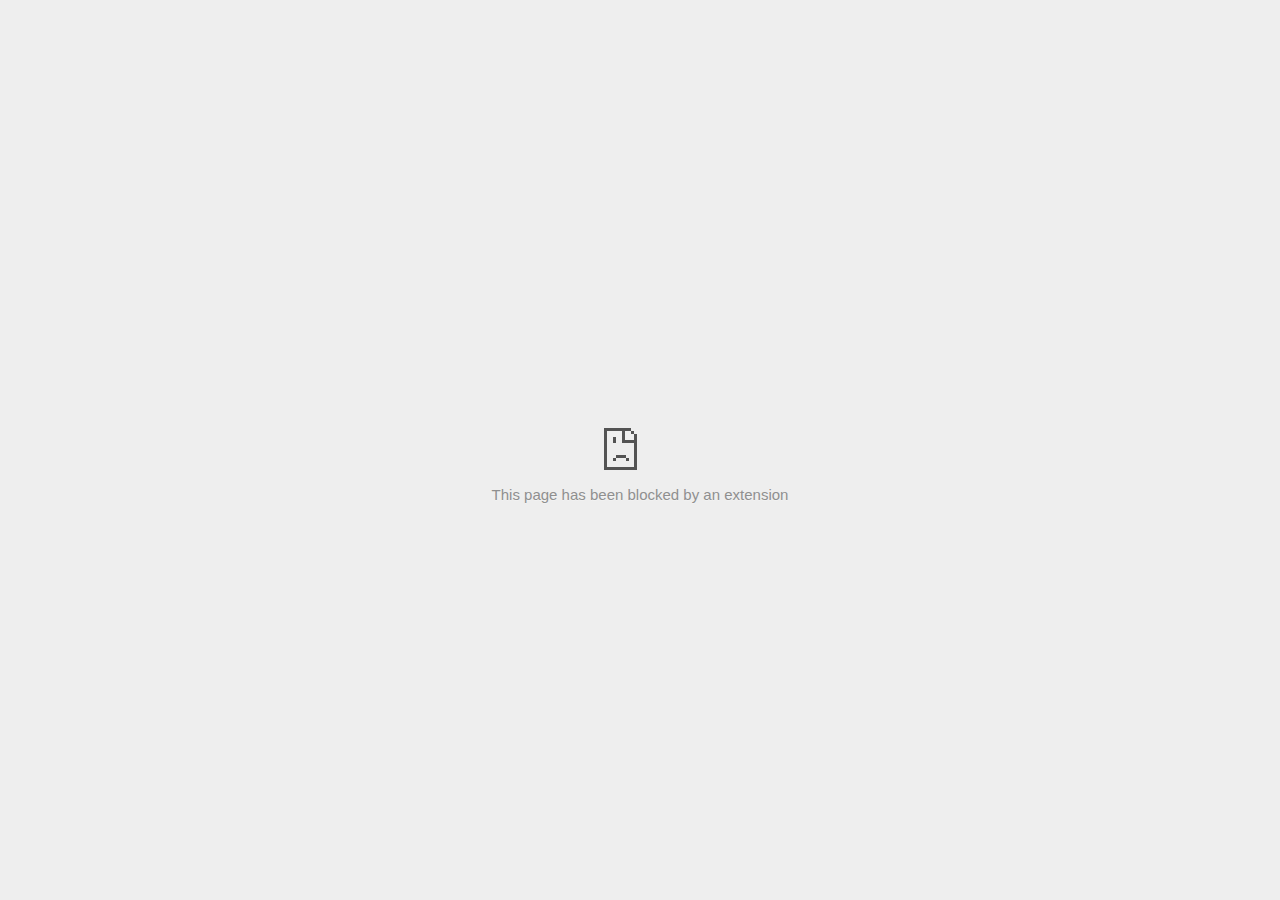
<file: 75TopJs/Greatest Common Divisor of Strings - LeetCode_files/rul(4).html>
<!DOCTYPE html>
<!-- saved from url=(0029)chrome-error://chromewebdata/ -->
<html dir="ltr" lang="en" subframe=""><head><meta http-equiv="Content-Type" content="text/html; charset=UTF-8">
  
  <meta name="color-scheme" content="light dark">
  <meta name="theme-color" content="#fff">
  <meta name="viewport" content="width=device-width, initial-scale=1.0,
                                 maximum-scale=1.0, user-scalable=no">
  <title>td.doubleclick.net</title>
  <style>/* Copyright 2017 The Chromium Authors
 * Use of this source code is governed by a BSD-style license that can be
 * found in the LICENSE file. */

a {
  color: var(--link-color);
}

body {
  --background-color: #fff;
  --error-code-color: var(--google-gray-700);
  --google-blue-100: rgb(210, 227, 252);
  --google-blue-300: rgb(138, 180, 248);
  --google-blue-600: rgb(26, 115, 232);
  --google-blue-700: rgb(25, 103, 210);
  --google-gray-100: rgb(241, 243, 244);
  --google-gray-300: rgb(218, 220, 224);
  --google-gray-500: rgb(154, 160, 166);
  --google-gray-50: rgb(248, 249, 250);
  --google-gray-600: rgb(128, 134, 139);
  --google-gray-700: rgb(95, 99, 104);
  --google-gray-800: rgb(60, 64, 67);
  --google-gray-900: rgb(32, 33, 36);
  --heading-color: var(--google-gray-900);
  --link-color: rgb(88, 88, 88);
  --popup-container-background-color: rgba(0,0,0,.65);
  --primary-button-fill-color-active: var(--google-blue-700);
  --primary-button-fill-color: var(--google-blue-600);
  --primary-button-text-color: #fff;
  --quiet-background-color: rgb(247, 247, 247);
  --secondary-button-border-color: var(--google-gray-500);
  --secondary-button-fill-color: #fff;
  --secondary-button-hover-border-color: var(--google-gray-600);
  --secondary-button-hover-fill-color: var(--google-gray-50);
  --secondary-button-text-color: var(--google-gray-700);
  --small-link-color: var(--google-gray-700);
  --text-color: var(--google-gray-700);
  background: var(--background-color);
  color: var(--text-color);
  word-wrap: break-word;
}

.nav-wrapper .secondary-button {
  background: var(--secondary-button-fill-color);
  border: 1px solid var(--secondary-button-border-color);
  color: var(--secondary-button-text-color);
  float: none;
  margin: 0;
  padding: 8px 16px;
}

.hidden {
  display: none;
}

html {
  -webkit-text-size-adjust: 100%;
  font-size: 125%;
}

.icon {
  background-repeat: no-repeat;
  background-size: 100%;
}

@media (prefers-color-scheme: dark) {
  body {
    --background-color: var(--google-gray-900);
    --error-code-color: var(--google-gray-500);
    --heading-color: var(--google-gray-500);
    --link-color: var(--google-blue-300);
    --primary-button-fill-color-active: rgb(129, 162, 208);
    --primary-button-fill-color: var(--google-blue-300);
    --primary-button-text-color: var(--google-gray-900);
    --quiet-background-color: var(--background-color);
    --secondary-button-border-color: var(--google-gray-700);
    --secondary-button-fill-color: var(--google-gray-900);
    --secondary-button-hover-fill-color: rgb(48, 51, 57);
    --secondary-button-text-color: var(--google-blue-300);
    --small-link-color: var(--google-blue-300);
    --text-color: var(--google-gray-500);
  }
}
</style>
  <style>/* Copyright 2014 The Chromium Authors
   Use of this source code is governed by a BSD-style license that can be
   found in the LICENSE file. */

button {
  border: 0;
  border-radius: 20px;
  box-sizing: border-box;
  color: var(--primary-button-text-color);
  cursor: pointer;
  float: right;
  font-size: .875em;
  margin: 0;
  padding: 8px 16px;
  transition: box-shadow 150ms cubic-bezier(0.4, 0, 0.2, 1);
  user-select: none;
}

[dir='rtl'] button {
  float: left;
}

.bad-clock button,
.captive-portal button,
.https-only button,
.insecure-form button,
.lookalike-url button,
.main-frame-blocked button,
.neterror button,
.pdf button,
.ssl button,
.enterprise-block button,
.enterprise-warn button,
.safe-browsing-billing button {
  background: var(--primary-button-fill-color);
}

button:active {
  background: var(--primary-button-fill-color-active);
  outline: 0;
}

#debugging {
  display: inline;
  overflow: auto;
}

.debugging-content {
  line-height: 1em;
  margin-bottom: 0;
  margin-top: 1em;
}

.debugging-content-fixed-width {
  display: block;
  font-family: monospace;
  font-size: 1.2em;
  margin-top: 0.5em;
}

.debugging-title {
  font-weight: bold;
}

#details {
  margin: 0 0 50px;
}

#details p:not(:first-of-type) {
  margin-top: 20px;
}

.secondary-button:active {
  border-color: white;
  box-shadow: 0 1px 2px 0 rgba(60, 64, 67, .3),
      0 2px 6px 2px rgba(60, 64, 67, .15);
}

.secondary-button:hover {
  background: var(--secondary-button-hover-fill-color);
  border-color: var(--secondary-button-hover-border-color);
  text-decoration: none;
}

.error-code {
  color: var(--error-code-color);
  font-size: .8em;
  margin-top: 12px;
  text-transform: uppercase;
}

#error-debugging-info {
  font-size: 0.8em;
}

h1 {
  color: var(--heading-color);
  font-size: 1.6em;
  font-weight: normal;
  line-height: 1.25em;
  margin-bottom: 16px;
}

h2 {
  font-size: 1.2em;
  font-weight: normal;
}

.icon {
  height: 72px;
  margin: 0 0 40px;
  width: 72px;
}

input[type=checkbox] {
  opacity: 0;
}

input[type=checkbox]:focus ~ .checkbox::after {
  outline: -webkit-focus-ring-color auto 5px;
}

.interstitial-wrapper {
  box-sizing: border-box;
  font-size: 1em;
  line-height: 1.6em;
  margin: 14vh auto 0;
  max-width: 600px;
  width: 100%;
}

#main-message > p {
  display: inline;
}

#extended-reporting-opt-in {
  font-size: .875em;
  margin-top: 32px;
}

#extended-reporting-opt-in label {
  display: grid;
  grid-template-columns: 1.8em 1fr;
  position: relative;
}

#enhanced-protection-message {
  border-radius: 20px;
  font-size: 1em;
  margin-top: 32px;
  padding: 10px 5px;
}

#enhanced-protection-message a {
  color: var(--google-red-10);
}

#enhanced-protection-message label {
  display: grid;
  grid-template-columns: 2.5em 1fr;
  position: relative;
}

#enhanced-protection-message div {
  margin: 0.5em;
}

#enhanced-protection-message .icon {
  height: 1.5em;
  vertical-align: middle;
  width: 1.5em;
}

.nav-wrapper {
  margin-top: 51px;
}

.nav-wrapper::after {
  clear: both;
  content: '';
  display: table;
  width: 100%;
}

.small-link {
  color: var(--small-link-color);
  font-size: .875em;
}

.checkboxes {
  flex: 0 0 24px;
}

.checkbox {
  --padding: .9em;
  background: transparent;
  display: block;
  height: 1em;
  left: -1em;
  padding-inline-start: var(--padding);
  position: absolute;
  right: 0;
  top: -.5em;
  width: 1em;
}

.checkbox::after {
  border: 1px solid white;
  border-radius: 2px;
  content: '';
  height: 1em;
  left: var(--padding);
  position: absolute;
  top: var(--padding);
  width: 1em;
}

.checkbox::before {
  background: transparent;
  border: 2px solid white;
  border-inline-end-width: 0;
  border-top-width: 0;
  content: '';
  height: .2em;
  left: calc(.3em + var(--padding));
  opacity: 0;
  position: absolute;
  top: calc(.3em  + var(--padding));
  transform: rotate(-45deg);
  width: .5em;
}

input[type=checkbox]:checked ~ .checkbox::before {
  opacity: 1;
}

#recurrent-error-message {
  background: #ededed;
  border-radius: 4px;
  margin-bottom: 16px;
  margin-top: 12px;
  padding: 12px 16px;
}

.showing-recurrent-error-message #extended-reporting-opt-in {
  margin-top: 16px;
}

.showing-recurrent-error-message #enhanced-protection-message {
  margin-top: 16px;
}

@media (max-width: 700px) {
  .interstitial-wrapper {
    padding: 0 10%;
  }

  #error-debugging-info {
    overflow: auto;
  }
}

@media (max-width: 420px) {
  button,
  [dir='rtl'] button,
  .small-link {
    float: none;
    font-size: .825em;
    font-weight: 500;
    margin: 0;
    width: 100%;
  }

  button {
    padding: 16px 24px;
  }

  #details {
    margin: 20px 0 20px 0;
  }

  #details p:not(:first-of-type) {
    margin-top: 10px;
  }

  .secondary-button:not(.hidden) {
    display: block;
    margin-top: 20px;
    text-align: center;
    width: 100%;
  }

  .interstitial-wrapper {
    padding: 0 5%;
  }

  #extended-reporting-opt-in {
    margin-top: 24px;
  }

  #enhanced-protection-message {
    margin-top: 24px;
  }

  .nav-wrapper {
    margin-top: 30px;
  }
}

/**
 * Mobile specific styling.
 * Navigation buttons are anchored to the bottom of the screen.
 * Details message replaces the top content in its own scrollable area.
 */

@media (max-width: 420px) {
  .nav-wrapper .secondary-button {
    border: 0;
    margin: 16px 0 0;
    margin-inline-end: 0;
    padding-bottom: 16px;
    padding-top: 16px;
  }
}

/* Fixed nav. */
@media (min-width: 240px) and (max-width: 420px) and
       (min-height: 401px),
       (min-width: 421px) and (min-height: 240px) and
       (max-height: 560px) {
  body .nav-wrapper {
    background: var(--background-color);
    bottom: 0;
    box-shadow: 0 -12px 24px var(--background-color);
    left: 0;
    margin: 0 auto;
    max-width: 736px;
    padding-inline-end: 24px;
    padding-inline-start: 24px;
    position: fixed;
    right: 0;
    width: 100%;
    z-index: 2;
  }

  .interstitial-wrapper {
    max-width: 736px;
  }

  #details,
  #main-content {
    padding-bottom: 40px;
  }

  #details {
    padding-top: 5.5vh;
  }

  button.small-link {
    color: var(--google-blue-600);
  }
}

@media (max-width: 420px) and (orientation: portrait),
       (max-height: 560px) {
  body {
    margin: 0 auto;
  }

  button,
  [dir='rtl'] button,
  button.small-link,
  .nav-wrapper .secondary-button {
    font-family: Roboto-Regular,Helvetica;
    font-size: .933em;
    margin: 6px 0;
    transform: translatez(0);
  }

  .nav-wrapper {
    box-sizing: border-box;
    padding-bottom: 8px;
    width: 100%;
  }

  #details {
    box-sizing: border-box;
    height: auto;
    margin: 0;
    opacity: 1;
    transition: opacity 250ms cubic-bezier(0.4, 0, 0.2, 1);
  }

  #details.hidden,
  #main-content.hidden {
    height: 0;
    opacity: 0;
    overflow: hidden;
    padding-bottom: 0;
    transition: none;
  }

  h1 {
    font-size: 1.5em;
    margin-bottom: 8px;
  }

  .icon {
    margin-bottom: 5.69vh;
  }

  .interstitial-wrapper {
    box-sizing: border-box;
    margin: 7vh auto 12px;
    padding: 0 24px;
    position: relative;
  }

  .interstitial-wrapper p {
    font-size: .95em;
    line-height: 1.61em;
    margin-top: 8px;
  }

  #main-content {
    margin: 0;
    transition: opacity 100ms cubic-bezier(0.4, 0, 0.2, 1);
  }

  .small-link {
    border: 0;
  }

  .suggested-left > #control-buttons,
  .suggested-right > #control-buttons {
    float: none;
    margin: 0;
  }
}

@media (min-width: 421px) and (min-height: 500px) and (max-height: 560px) {
  .interstitial-wrapper {
    margin-top: 10vh;
  }
}

@media (min-height: 400px) and (orientation:portrait) {
  .interstitial-wrapper {
    margin-bottom: 145px;
  }
}

@media (min-height: 299px) {
  .nav-wrapper {
    padding-bottom: 16px;
  }
}

@media (max-height: 560px) and (min-height: 240px) and (orientation:landscape) {
  .extended-reporting-has-checkbox #details {
    padding-bottom: 80px;
  }
}

@media (min-height: 500px) and (max-height: 650px) and (max-width: 414px) and
       (orientation: portrait) {
  .interstitial-wrapper {
    margin-top: 7vh;
  }
}

@media (min-height: 650px) and (max-width: 414px) and (orientation: portrait) {
  .interstitial-wrapper {
    margin-top: 10vh;
  }
}

/* Small mobile screens. No fixed nav. */
@media (max-height: 400px) and (orientation: portrait),
       (max-height: 239px) and (orientation: landscape),
       (max-width: 419px) and (max-height: 399px) {
  .interstitial-wrapper {
    display: flex;
    flex-direction: column;
    margin-bottom: 0;
  }

  #details {
    flex: 1 1 auto;
    order: 0;
  }

  #main-content {
    flex: 1 1 auto;
    order: 0;
  }

  .nav-wrapper {
    flex: 0 1 auto;
    margin-top: 8px;
    order: 1;
    padding-inline-end: 0;
    padding-inline-start: 0;
    position: relative;
    width: 100%;
  }

  button,
  .nav-wrapper .secondary-button {
    padding: 16px 24px;
  }

  button.small-link {
    color: var(--google-blue-600);
  }
}

@media (max-width: 239px) and (orientation: portrait) {
  .nav-wrapper {
    padding-inline-end: 0;
    padding-inline-start: 0;
  }
}
</style>
  <style>/* Copyright 2013 The Chromium Authors
 * Use of this source code is governed by a BSD-style license that can be
 * found in the LICENSE file. */

/* Don't use the main frame div when the error is in a subframe. */
html[subframe] #main-frame-error {
  display: none;
}

/* Don't use the subframe error div when the error is in a main frame. */
html:not([subframe]) #sub-frame-error {
  display: none;
}

h1 {
  margin-top: 0;
  word-wrap: break-word;
}

h1 span {
  font-weight: 500;
}

a {
  text-decoration: none;
}

.icon {
  -webkit-user-select: none;
  display: inline-block;
}

.icon-generic {
  /* Can't access chrome://theme/IDR_ERROR_NETWORK_GENERIC from an untrusted
   * renderer process, so embed the resource manually. */
  content: image-set(
      url([data-uri]) 1x,
      url([data-uri]) 2x);
}

.icon-info {
  content: image-set(
      url([data-uri]) 1x,
      url([data-uri]) 2x);
}

.icon-offline {
  content: image-set(
      url([data-uri]) 1x,
      url([data-uri]) 2x);
  position: relative;
}

.icon-disabled {
  content: image-set(
      url([data-uri]) 1x,
      url([data-uri]) 2x);
  width: 112px;
}

.hidden {
  display: none;
}

#suggestions-list a {
  color: var(--google-blue-600);
}

#suggestions-list p {
  margin-block-end: 0;
}

#suggestions-list ul {
  margin-top: 0;
}

.single-suggestion {
  list-style-type: none;
  padding-inline-start: 0;
}

#error-information-button {
  content: url([data-uri]);
  height: 24px;
  vertical-align: -.15em;
  width: 24px;
}

.use-popup-container#error-information-popup-container
  #error-information-popup {
  align-items: center;
  background-color: var(--popup-container-background-color);
  display: flex;
  height: 100%;
  left: 0;
  position: fixed;
  top: 0;
  width: 100%;
  z-index: 100;
}

.use-popup-container#error-information-popup-container
  #error-information-popup-content > p {
  margin-bottom: 11px;
  margin-inline-start: 20px;
}

.use-popup-container#error-information-popup-container #suggestions-list ul {
  margin-inline-start: 15px;
}

.use-popup-container#error-information-popup-container
  #error-information-popup-box {
  background-color: var(--background-color);
  left: 5%;
  padding-bottom: 15px;
  padding-top: 15px;
  position: fixed;
  width: 90%;
  z-index: 101;
}

.use-popup-container#error-information-popup-container div.error-code {
  margin-inline-start: 20px;
}

.use-popup-container#error-information-popup-container #suggestions-list p {
  margin-inline-start: 20px;
}

:not(.use-popup-container)#error-information-popup-container
  #error-information-popup-close {
  display: none;
}

#error-information-popup-close {
  margin-bottom: 0;
  margin-inline-end: 35px;
  margin-top: 15px;
  text-align: end;
}

.link-button {
  color: rgb(66, 133, 244);
  display: inline-block;
  font-weight: bold;
  text-transform: uppercase;
}

#sub-frame-error-details {

  color: #8F8F8F;

  /* Not done on mobile for performance reasons. */
  text-shadow: 0 1px 0 rgba(255,255,255,0.3);

}

[jscontent=hostName],
[jscontent=failedUrl] {
  overflow-wrap: break-word;
}

.secondary-button {
  background: #d9d9d9;
  color: #696969;
  margin-inline-end: 16px;
}

.snackbar {
  background: #323232;
  border-radius: 2px;
  bottom: 24px;
  box-sizing: border-box;
  color: #fff;
  font-size: .87em;
  left: 24px;
  max-width: 568px;
  min-width: 288px;
  opacity: 0;
  padding: 16px 24px 12px;
  position: fixed;
  transform: translateY(90px);
  will-change: opacity, transform;
  z-index: 999;
}

.snackbar-show {
  -webkit-animation:
    show-snackbar 250ms cubic-bezier(0, 0, 0.2, 1) forwards,
    hide-snackbar 250ms cubic-bezier(0.4, 0, 1, 1) forwards 5s;
}

@-webkit-keyframes show-snackbar {
  100% {
    opacity: 1;
    transform: translateY(0);
  }
}

@-webkit-keyframes hide-snackbar {
  0% {
    opacity: 1;
    transform: translateY(0);
  }
  100% {
    opacity: 0;
    transform: translateY(90px);
  }
}

.suggestions {
  margin-top: 18px;
}

.suggestion-header {
  font-weight: bold;
  margin-bottom: 4px;
}

.suggestion-body {
  color: #777;
}

/* Decrease padding at low sizes. */
@media (max-width: 640px), (max-height: 640px) {
  h1 {
    margin: 0 0 15px;
  }
  .suggestions {
    margin-top: 10px;
  }
  .suggestion-header {
    margin-bottom: 0;
  }
}

#download-link,
#download-link-clicked {
  margin-bottom: 30px;
  margin-top: 30px;
}

#download-link-clicked {
  color: #BBB;
}

#download-link::before,
#download-link-clicked::before {
  content: url([data-uri]);
  display: inline-block;
  margin-inline-end: 4px;
  vertical-align: -webkit-baseline-middle;
}

#download-link-clicked::before {
  opacity: 0;
  width: 0;
}

#offline-content-list-visibility-card {
  border: 1px solid white;
  border-radius: 8px;
  display: flex;
  font-size: .8em;
  justify-content: space-between;
  line-height: 1;
}

#offline-content-list.list-hidden #offline-content-list-visibility-card {
  border-color: rgb(218, 220, 224);
}

#offline-content-list-visibility-card > div {
  padding: 1em;
}

#offline-content-list-title {
  color: var(--google-gray-700);
}

#offline-content-list-show-text,
#offline-content-list-hide-text {
  color: rgb(66, 133, 244);
}

/* Hides the "hide" text div when the offline content list is collapsed/hidden
 * and, alternatively, hides the "show" text div when the offline content list
 * is expanded/shown.
 */
#offline-content-list.list-hidden #offline-content-list-hide-text,
#offline-content-list:not(.list-hidden) #offline-content-list-show-text {
  display: none;
}

/* Controls the animation of the offline content list when it is expanded/shown.
 */
#offline-content-suggestions {
  /* Max-height has to be set for the height animation to work. The chosen value
   * is a little greater than the maximum height the list will have, when all
   * suggestions have images, so that it is never clamped. This makes so that
   * when the actual height is smaller then the animation is not as smooth.
   */
  max-height: 27em;
  transition: max-height 200ms ease-in, visibility 0s 200ms,
              opacity 200ms 200ms linear;
}

/* Controls the animation of the offline content list when it is
 * collapsed/hidden.
 */
#offline-content-list.list-hidden #offline-content-suggestions {
  max-height: 0;
  opacity: 0;
  transition: opacity 200ms linear, visibility 0s 200ms,
              max-height 200ms 200ms ease-out;
  visibility: hidden;
}

#offline-content-list {
  margin-inline-start: -5%;
  width: 110%;
}

/* The selectors below adjust the "overflow" of the suggestion cards contents
 * based on the same screen size based strategy used for the main frame, which
 * is applied by the `interstitial-wrapper` class. */
@media (max-width: 420px)  {
  #offline-content-list {
    margin-inline-start: -2.5%;
    width: 105%;
  }
}
@media (max-width: 420px) and (orientation: portrait),
       (max-height: 560px) {
  #offline-content-list {
    margin-inline-start: -12px;
    width: calc(100% + 24px);
  }
}

.suggestion-with-image .offline-content-suggestion-thumbnail {
  flex-basis: 8.2em;
  flex-shrink: 0;
}

.suggestion-with-image .offline-content-suggestion-thumbnail > img {
  height: 100%;
  width: 100%;
}

.suggestion-with-image #offline-content-list:not(.is-rtl)
.offline-content-suggestion-thumbnail > img {
  border-bottom-right-radius: 7px;
  border-top-right-radius: 7px;
}

.suggestion-with-image #offline-content-list.is-rtl
.offline-content-suggestion-thumbnail > img {
  border-bottom-left-radius: 7px;
  border-top-left-radius: 7px;
}

.suggestion-with-icon .offline-content-suggestion-thumbnail {
  align-items: center;
  display: flex;
  justify-content: center;
  min-height: 4.2em;
  min-width: 4.2em;
}

.suggestion-with-icon .offline-content-suggestion-thumbnail > div {
  align-items: center;
  background-color: rgb(241, 243, 244);
  border-radius: 50%;
  display: flex;
  height: 2.3em;
  justify-content: center;
  width: 2.3em;
}

.suggestion-with-icon .offline-content-suggestion-thumbnail > div > img {
  height: 1.45em;
  width: 1.45em;
}

.offline-content-suggestion-favicon {
  height: 1em;
  margin-inline-end: 0.4em;
  width: 1.4em;
}

.offline-content-suggestion-favicon > img {
  height: 1.4em;
  width: 1.4em;
}

.no-favicon .offline-content-suggestion-favicon {
  display: none;
}

.image-video {
  content: url([data-uri]);
}

.image-music-note {
  content: url([data-uri]);
}

.image-earth {
  content: url([data-uri]);
}

.image-file {
  content: url([data-uri]);
}

.offline-content-suggestion-texts {
  display: flex;
  flex-direction: column;
  justify-content: space-between;
  line-height: 1.3;
  padding: .9em;
  width: 100%;
}

.offline-content-suggestion-title {
  -webkit-box-orient: vertical;
  -webkit-line-clamp: 3;
  color: rgb(32, 33, 36);
  display: -webkit-box;
  font-size: 1.1em;
  overflow: hidden;
  text-overflow: ellipsis;
}

div.offline-content-suggestion {
  align-items: stretch;
  border: 1px solid rgb(218, 220, 224);
  border-radius: 8px;
  display: flex;
  justify-content: space-between;
  margin-bottom: .8em;
}

.suggestion-with-image {
  flex-direction: row;
  height: 8.2em;
  max-height: 8.2em;
}

.suggestion-with-icon {
  flex-direction: row-reverse;
  height: 4.2em;
  max-height: 4.2em;
}

.suggestion-with-icon .offline-content-suggestion-title {
  -webkit-line-clamp: 1;
  word-break: break-all;
}

.suggestion-with-icon .offline-content-suggestion-texts {
  padding-inline-start: 0;
}

.offline-content-suggestion-attribution-freshness {
  color: rgb(95, 99, 104);
  display: flex;
  font-size: .8em;
  line-height: 1.7em;
}

.offline-content-suggestion-attribution {
  -webkit-box-orient: vertical;
  -webkit-line-clamp: 1;
  display: -webkit-box;
  flex-shrink: 1;
  margin-inline-end: 0.3em;
  overflow: hidden;
  overflow-wrap: break-word;
  text-overflow: ellipsis;
  word-break: break-all;
}

.no-attribution .offline-content-suggestion-attribution {
  display: none;
}

.offline-content-suggestion-freshness::before {
  content: '-';
  display: inline-block;
  flex-shrink: 0;
  margin-inline-end: .1em;
  margin-inline-start: .1em;
}

.no-attribution .offline-content-suggestion-freshness::before {
  display: none;
}

.offline-content-suggestion-freshness {
  flex-shrink: 0;
}

.suggestion-with-image .offline-content-suggestion-pin-spacer {
  flex-grow: 100;
  flex-shrink: 1;
}

.suggestion-with-image .offline-content-suggestion-pin {
  content: url([data-uri]);
  flex-shrink: 0;
  height: 1.4em;
  margin-inline-start: .4em;
  width: 1.4em;
}

/* Controls the animation (and a bit more) of the launch-downloads-home action
 * button when the offline content list is expanded/shown.
 */
#offline-content-list-action {
  text-align: center;
  transition: visibility 0s 200ms, opacity 200ms 200ms linear;
}

/* Controls the animation of the launch-downloads-home action button when the
 * offline content list is collapsed/hidden.
 */
#offline-content-list.list-hidden #offline-content-list-action {
  opacity: 0;
  transition: opacity 200ms linear, visibility 0s 200ms;
  visibility: hidden;
}

#cancel-save-page-button {
  background-image: url([data-uri]);
  background-position: right 27px center;
  background-repeat: no-repeat;
  border: 1px solid var(--google-gray-300);
  border-radius: 5px;
  color: var(--google-gray-700);
  margin-bottom: 26px;
  padding-bottom: 16px;
  padding-inline-end: 88px;
  padding-inline-start: 16px;
  padding-top: 16px;
  text-align: start;
}

html[dir='rtl'] #cancel-save-page-button {
  background-position: left 27px center;
}

#save-page-for-later-button {
  display: flex;
  justify-content: start;
}

#save-page-for-later-button a::before {
  content: url([data-uri]);
  display: inline-block;
  margin-inline-end: 4px;
  vertical-align: -webkit-baseline-middle;
}

.hidden#save-page-for-later-button {
  display: none;
}

/* Don't allow overflow when in a subframe. */
html[subframe] body {
  overflow: hidden;
}

#sub-frame-error {
  -webkit-align-items: center;
  -webkit-flex-flow: column;
  -webkit-justify-content: center;
  background-color: #DDD;
  display: -webkit-flex;
  height: 100%;
  left: 0;
  position: absolute;
  text-align: center;
  top: 0;
  transition: background-color 200ms ease-in-out;
  width: 100%;
}

#sub-frame-error:hover {
  background-color: #EEE;
}

#sub-frame-error .icon-generic {
  margin: 0 0 16px;
}

#sub-frame-error-details {
  margin: 0 10px;
  text-align: center;
  opacity: 0;
}

/* Show details only when hovering. */
#sub-frame-error:hover #sub-frame-error-details {
  opacity: 1;
}

/* If the iframe is too small, always hide the error code. */
/* TODO(mmenke): See if overflow: no-display works better, once supported. */
@media (max-width: 200px), (max-height: 95px) {
  #sub-frame-error-details {
    display: none;
  }
}

/* Adjust icon for small embedded frames in apps. */
@media (max-height: 100px) {
  #sub-frame-error .icon-generic {
    height: auto;
    margin: 0;
    padding-top: 0;
    width: 25px;
  }
}

/* details-button is special; it's a <button> element that looks like a link. */
#details-button {
  box-shadow: none;
  min-width: 0;
}

/* Styles for platform dependent separation of controls and details button. */
.suggested-left > #control-buttons,
.suggested-right > #details-button {
  float: left;
}

.suggested-right > #control-buttons,
.suggested-left > #details-button {
  float: right;
}

.suggested-left .secondary-button {
  margin-inline-end: 0;
  margin-inline-start: 16px;
}

#details-button.singular {
  float: none;
}

/* download-button shows both icon and text. */
#download-button {
  padding-bottom: 4px;
  padding-top: 4px;
  position: relative;
}

#download-button::before {
  background: image-set(
      url([data-uri]) 1x,
      url([data-uri]) 2x)
    no-repeat;
  content: '';
  display: inline-block;
  height: 24px;
  margin-inline-end: 4px;
  margin-inline-start: -4px;
  vertical-align: middle;
  width: 24px;
}

#download-button:disabled {
  background: rgb(180, 206, 249);
  color: rgb(255, 255, 255);
}

#buttons::after {
  clear: both;
  content: '';
  display: block;
  width: 100%;
}

/* Offline page */
html[dir='rtl'] .runner-container,
html[dir='rtl'].offline .icon-offline {
  transform: scaleX(-1);
}

.offline {
  transition: filter 1.5s cubic-bezier(0.65, 0.05, 0.36, 1),
              background-color 1.5s cubic-bezier(0.65, 0.05, 0.36, 1);

  will-change: filter, background-color;

}

.offline body {
  transition: background-color 1.5s cubic-bezier(0.65, 0.05, 0.36, 1);
}

.offline #main-message > p {
  display: none;
}

.offline.inverted {
  background-color: #fff;
  filter: invert(1);
}

.offline.inverted body {
  background-color: #fff;
}

.offline .interstitial-wrapper {
  color: var(--text-color);
  font-size: 1em;
  line-height: 1.55;
  margin: 0 auto;
  max-width: 600px;
  padding-top: 100px;
  position: relative;
  width: 100%;
}

.offline .runner-container {
  direction: ltr;
  height: 150px;
  max-width: 600px;
  overflow: hidden;
  position: absolute;
  top: 35px;
  width: 44px;
}

.offline .runner-container:focus {
  outline: none;
}

.offline .runner-container:focus-visible {
  outline: 3px solid var(--google-blue-300);
}

.offline .runner-canvas {
  height: 150px;
  max-width: 600px;
  opacity: 1;
  overflow: hidden;
  position: absolute;
  top: 0;
  z-index: 10;
}

.offline .controller {
  height: 100vh;
  left: 0;
  position: absolute;
  top: 0;
  width: 100vw;
  z-index: 9;
}

#offline-resources {
  display: none;
}

#offline-instruction {
  image-rendering: pixelated;
  left: 0;
  margin: auto;
  position: absolute;
  right: 0;
  top: 60px;
  width: fit-content;
}

.offline-runner-live-region {
  bottom: 0;
  clip-path: polygon(0 0, 0 0, 0 0);
  color: var(--background-color);
  display: block;
  font-size: xx-small;
  overflow: hidden;
  position: absolute;
  text-align: center;
  transition: color 1.5s cubic-bezier(0.65, 0.05, 0.36, 1);
  user-select: none;
}

/* Custom toggle */
.slow-speed-option {
  align-items: center;
  background: var(--google-gray-50);
  border-radius: 24px/50%;
  bottom: 0;
  color: var(--error-code-color);
  display: inline-flex;
  font-size: 1em;
  left: 0;
  line-height: 1.1em;
  margin: 5px auto;
  padding: 2px 12px 3px 20px;
  position: absolute;
  right: 0;
  width: max-content;
  z-index: 999;
}

.slow-speed-option.hidden {
  display: none;
}

.slow-speed-option [type=checkbox] {
  opacity: 0;
  pointer-events: none;
  position: absolute;
}

.slow-speed-option .slow-speed-toggle {
  cursor: pointer;
  margin-inline-start: 8px;
  padding: 8px 4px;
  position: relative;
}

.slow-speed-option [type=checkbox]:disabled ~ .slow-speed-toggle {
  cursor: default;
}

.slow-speed-option-label [type=checkbox] {
  opacity: 0;
  pointer-events: none;
  position: absolute;
}

.slow-speed-option .slow-speed-toggle::before,
.slow-speed-option .slow-speed-toggle::after {
  content: '';
  display: block;
  margin: 0 3px;
  transition: all 100ms cubic-bezier(0.4, 0, 1, 1);
}

.slow-speed-option .slow-speed-toggle::before {
  background: rgb(189,193,198);
  border-radius: 0.65em;
  height: 0.9em;
  width: 2em;
}

.slow-speed-option .slow-speed-toggle::after {
  background: #fff;
  border-radius: 50%;
  box-shadow: 0 1px 3px 0 rgb(0 0 0 / 40%);
  height: 1.2em;
  position: absolute;
  top: 51%;
  transform: translate(-20%, -50%);
  width: 1.1em;
}

.slow-speed-option [type=checkbox]:focus + .slow-speed-toggle {
  box-shadow: 0 0 8px rgb(94, 158, 214);
  outline: 1px solid rgb(93, 157, 213);
}

.slow-speed-option [type=checkbox]:checked + .slow-speed-toggle::before {
  background: var(--google-blue-600);
  opacity: 0.5;
}

.slow-speed-option [type=checkbox]:checked + .slow-speed-toggle::after {
  background: var(--google-blue-600);
  transform: translate(calc(2em - 90%), -50%);
}

.slow-speed-option [type=checkbox]:checked:disabled +
  .slow-speed-toggle::before {
  background: rgb(189,193,198);
}

.slow-speed-option [type=checkbox]:checked:disabled +
  .slow-speed-toggle::after {
  background: var(--google-gray-50);
}

@media (max-width: 420px) {
  #download-button {
    padding-bottom: 12px;
    padding-top: 12px;
  }

  .suggested-left > #control-buttons,
  .suggested-right > #control-buttons {
    float: none;
  }

  .snackbar {
    border-radius: 0;
    bottom: 0;
    left: 0;
    width: 100%;
  }
}

@media (max-height: 350px) {
  h1 {
    margin: 0 0 15px;
  }

  .icon-offline {
    margin: 0 0 10px;
  }

  .interstitial-wrapper {
    margin-top: 5%;
  }

  .nav-wrapper {
    margin-top: 30px;
  }
}

@media (min-width: 420px) and (max-width: 736px) and
       (min-height: 240px) and (max-height: 420px) and
       (orientation:landscape) {
  .interstitial-wrapper {
    margin-bottom: 100px;
  }
}

@media (max-width: 360px) and (max-height: 480px) {
  .offline .interstitial-wrapper {
    padding-top: 60px;
  }

  .offline .runner-container {
    top: 8px;
  }
}

@media (min-height: 240px) and (orientation: landscape) {
  .offline .interstitial-wrapper {
    margin-bottom: 90px;
  }

  .icon-offline {
    margin-bottom: 20px;
  }
}

@media (max-height: 320px) and (orientation: landscape) {
  .icon-offline {
    margin-bottom: 0;
  }

  .offline .runner-container {
    top: 10px;
  }
}

@media (max-width: 240px) {
  button {
    padding-inline-end: 12px;
    padding-inline-start: 12px;
  }

  .interstitial-wrapper {
    overflow: inherit;
    padding: 0 8px;
  }
}

@media (max-width: 120px) {
  button {
    width: auto;
  }
}

.arcade-mode,
.arcade-mode .runner-container,
.arcade-mode .runner-canvas {
  image-rendering: pixelated;
  max-width: 100%;
  overflow: hidden;
}

.arcade-mode #buttons,
.arcade-mode #main-content {
  opacity: 0;
  overflow: hidden;
}

.arcade-mode .interstitial-wrapper {
  height: 100vh;
  max-width: 100%;
  overflow: hidden;
}

.arcade-mode .runner-container {
  left: 0;
  margin: auto;
  right: 0;
  transform-origin: top center;
  transition: transform 250ms cubic-bezier(0.4, 0, 1, 1) 400ms;
  z-index: 2;
}

@media (prefers-color-scheme: dark) {
  .icon {
    filter: invert(1);
  }

  .offline .runner-canvas {
    filter: invert(1);
  }

  .offline.inverted {
    background-color: var(--background-color);
    filter: invert(0);
  }

  .offline.inverted body {
    background-color: #fff;
  }

  .offline.inverted .offline-runner-live-region {
    color: #fff;
  }

  #suggestions-list a {
    color: var(--link-color);
  }

  #error-information-button {
    filter: invert(0.6);
  }

  .slow-speed-option {
    background: var(--google-gray-800);
    color: var(--google-gray-100);
  }

  .slow-speed-option .slow-speed-toggle::before,
  .slow-speed-option [type=checkbox]:checked:disabled +
    .slow-speed-toggle::before {
     background: rgb(189,193,198);
  }

  .slow-speed-option [type=checkbox]:checked + .slow-speed-toggle::after,
  .slow-speed-option [type=checkbox]:checked + .slow-speed-toggle::before {
    background: var(--google-blue-300);
  }
}
</style>
  <script>(function(){function l(a,b,c){return Function.prototype.call.apply(Array.prototype.slice,arguments)}function m(a,b,c){var e=l(arguments,2);return function(){return b.apply(a,e)}}function n(a,b){var c=new p(b);for(c.h=[a];c.h.length;){var e=c,d=c.h.shift();e.i(d);for(d=d.firstChild;d;d=d.nextSibling)1==d.nodeType&&e.h.push(d);}}function p(a){this.i=a;}function q(a){a.style.display="";}function r(a){a.style.display="none";}var t=/\s*;\s*/;function u(a,b){this.l.apply(this,arguments);}u.prototype.l=function(a,b){this.a||(this.a={});if(b){var c=this.a,e=b.a;for(d in e)c[d]=e[d];}else {var d=this.a;e=v;for(c in e)d[c]=e[c];}this.a.$this=a;this.a.$context=this;this.f="undefined"!=typeof a&&null!=a?a:"";b||(this.a.$top=this.f);};var v={$default:null},w=[];function x(a){for(var b in a.a)delete a.a[b];a.f=null;w.push(a);}function y(a,b,c){try{return b.call(c,a.a,a.f)}catch(e){return v.$default}}
u.prototype.clone=function(a,b,c){if(0<w.length){var e=w.pop();u.call(e,a,this);a=e;}else a=new u(a,this);a.a.$index=b;a.a.$count=c;return a};var z;window.trustedTypes&&(z=trustedTypes.createPolicy("jstemplate",{createScript:function(a){return a}}));var A={};function B(a){if(!A[a])try{var b="(function(a_, b_) { with (a_) with (b_) return "+a+" })",c=window.trustedTypes?z.createScript(b):b;A[a]=window.eval(c);}catch(e){}return A[a]}
function E(a){var b=[];a=a.split(t);for(var c=0,e=a.length;c<e;++c){var d=a[c].indexOf(":");if(!(0>d)){var g=a[c].substr(0,d).replace(/^\s+/,"").replace(/\s+$/,"");d=B(a[c].substr(d+1));b.push(g,d);}}return b}function F(){}var G=0,H={0:{}},I={},J={},K=[];function L(a){a.__jstcache||n(a,function(b){M(b);});}var N=[["jsselect",B],["jsdisplay",B],["jsvalues",E],["jsvars",E],["jseval",function(a){var b=[];a=a.split(t);for(var c=0,e=a.length;c<e;++c)if(a[c]){var d=B(a[c]);b.push(d);}return b}],["transclude",function(a){return a}],["jscontent",B],["jsskip",B]];
function M(a){if(a.__jstcache)return a.__jstcache;var b=a.getAttribute("jstcache");if(null!=b)return a.__jstcache=H[b];b=K.length=0;for(var c=N.length;b<c;++b){var e=N[b][0],d=a.getAttribute(e);J[e]=d;null!=d&&K.push(e+"="+d);}if(0==K.length)return a.setAttribute("jstcache","0"),a.__jstcache=H[0];var g=K.join("&");if(b=I[g])return a.setAttribute("jstcache",b),a.__jstcache=H[b];var h={};b=0;for(c=N.length;b<c;++b){d=N[b];e=d[0];var f=d[1];d=J[e];null!=d&&(h[e]=f(d));}b=""+ ++G;a.setAttribute("jstcache",
b);H[b]=h;I[g]=b;return a.__jstcache=h}function P(a,b){a.j.push(b);a.o.push(0);}function Q(a){return a.c.length?a.c.pop():[]}
F.prototype.g=function(a,b){var c=R(b),e=c.transclude;if(e)(c=S(e))?(b.parentNode.replaceChild(c,b),e=Q(this),e.push(this.g,a,c),P(this,e)):b.parentNode.removeChild(b);else if(c=c.jsselect){c=y(a,c,b);var d=b.getAttribute("jsinstance");var g=!1;d&&("*"==d.charAt(0)?(d=parseInt(d.substr(1),10),g=!0):d=parseInt(d,10));var h=null!=c&&"object"==typeof c&&"number"==typeof c.length;e=h?c.length:1;var f=h&&0==e;if(h)if(f)d?b.parentNode.removeChild(b):(b.setAttribute("jsinstance","*0"),r(b));else if(q(b),
null===d||""===d||g&&d<e-1){g=Q(this);d=d||0;for(h=e-1;d<h;++d){var k=b.cloneNode(!0);b.parentNode.insertBefore(k,b);T(k,c,d);f=a.clone(c[d],d,e);g.push(this.b,f,k,x,f,null);}T(b,c,d);f=a.clone(c[d],d,e);g.push(this.b,f,b,x,f,null);P(this,g);}else d<e?(g=c[d],T(b,c,d),f=a.clone(g,d,e),g=Q(this),g.push(this.b,f,b,x,f,null),P(this,g)):b.parentNode.removeChild(b);else null==c?r(b):(q(b),f=a.clone(c,0,1),g=Q(this),g.push(this.b,f,b,x,f,null),P(this,g));}else this.b(a,b);};
F.prototype.b=function(a,b){var c=R(b),e=c.jsdisplay;if(e){if(!y(a,e,b)){r(b);return}q(b);}if(e=c.jsvars)for(var d=0,g=e.length;d<g;d+=2){var h=e[d],f=y(a,e[d+1],b);a.a[h]=f;}if(e=c.jsvalues)for(d=0,g=e.length;d<g;d+=2)if(f=e[d],h=y(a,e[d+1],b),"$"==f.charAt(0))a.a[f]=h;else if("."==f.charAt(0)){f=f.substr(1).split(".");for(var k=b,O=f.length,C=0,U=O-1;C<U;++C){var D=f[C];k[D]||(k[D]={});k=k[D];}k[f[O-1]]=h;}else f&&("boolean"==typeof h?h?b.setAttribute(f,f):b.removeAttribute(f):b.setAttribute(f,""+h));
if(e=c.jseval)for(d=0,g=e.length;d<g;++d)y(a,e[d],b);e=c.jsskip;if(!e||!y(a,e,b))if(c=c.jscontent){if(c=""+y(a,c,b),b.innerHTML!=c){for(;b.firstChild;)e=b.firstChild,e.parentNode.removeChild(e);b.appendChild(this.m.createTextNode(c));}}else {c=Q(this);for(e=b.firstChild;e;e=e.nextSibling)1==e.nodeType&&c.push(this.g,a,e);c.length&&P(this,c);}};function R(a){if(a.__jstcache)return a.__jstcache;var b=a.getAttribute("jstcache");return b?a.__jstcache=H[b]:M(a)}
function S(a,b){var c=document;if(b){var e=c.getElementById(a);if(!e){e=b();var d=c.getElementById("jsts");d||(d=c.createElement("div"),d.id="jsts",r(d),d.style.position="absolute",c.body.appendChild(d));var g=c.createElement("div");d.appendChild(g);g.innerHTML=e;e=c.getElementById(a);}c=e;}else c=c.getElementById(a);return c?(L(c),c=c.cloneNode(!0),c.removeAttribute("id"),c):null}function T(a,b,c){c==b.length-1?a.setAttribute("jsinstance","*"+c):a.setAttribute("jsinstance",""+c);}window.jstGetTemplate=S;window.JsEvalContext=u;window.jstProcess=function(a,b){var c=new F;L(b);c.m=b?9==b.nodeType?b:b.ownerDocument||document:document;var e=m(c,c.g,a,b),d=c.j=[],g=c.o=[];c.c=[];e();for(var h,f,k;d.length;)h=d[d.length-1],e=g[g.length-1],e>=h.length?(e=c,f=d.pop(),f.length=0,e.c.push(f),g.pop()):(f=h[e++],k=h[e++],h=h[e++],g[g.length-1]=e,f.call(c,k,h));};
})();

// Copyright 2017 The Chromium Authors
// Use of this source code is governed by a BSD-style license that can be
// found in the LICENSE file.


const HIDDEN_CLASS$1 = 'hidden';

// 

//

// Copyright 2015 The Chromium Authors
// Use of this source code is governed by a BSD-style license that can be
// found in the LICENSE file.


let mobileNav = false;

/**
 * For small screen mobile the navigation buttons are moved
 * below the advanced text.
 */
function onResize() {
  const helpOuterBox = document.querySelector('#details');
  const mainContent = document.querySelector('#main-content');
  const mediaQuery = '(min-width: 240px) and (max-width: 420px) and ' +
      '(min-height: 401px), ' +
      '(max-height: 560px) and (min-height: 240px) and ' +
      '(min-width: 421px)';

  const detailsHidden = helpOuterBox.classList.contains(HIDDEN_CLASS$1);
  const runnerContainer = document.querySelector('.runner-container');

  // Check for change in nav status.
  if (mobileNav !== window.matchMedia(mediaQuery).matches) {
    mobileNav = !mobileNav;

    // Handle showing the top content / details sections according to state.
    if (mobileNav) {
      mainContent.classList.toggle(HIDDEN_CLASS$1, !detailsHidden);
      helpOuterBox.classList.toggle(HIDDEN_CLASS$1, detailsHidden);
      if (runnerContainer) {
        runnerContainer.classList.toggle(HIDDEN_CLASS$1, !detailsHidden);
      }
    } else if (!detailsHidden) {
      // Non mobile nav with visible details.
      mainContent.classList.remove(HIDDEN_CLASS$1);
      helpOuterBox.classList.remove(HIDDEN_CLASS$1);
      if (runnerContainer) {
        runnerContainer.classList.remove(HIDDEN_CLASS$1);
      }
    }
  }
}

function setupMobileNav() {
  window.addEventListener('resize', onResize);
  onResize();
}

document.addEventListener('DOMContentLoaded', setupMobileNav);

// Copyright 2022 The Chromium Authors
// Use of this source code is governed by a BSD-style license that can be
// found in the LICENSE file.
/**
 * Verify |value| is truthy.
 * @param value A value to check for truthiness. Note that this
 *     may be used to test whether |value| is defined or not, and we don't want
 *     to force a cast to boolean.
 */
function assert(value, message) {
    if (value) {
        return;
    }
    throw new Error('Assertion failed' + (message ? `: ${message}` : ''));
}

// Copyright 2022 The Chromium Authors
// Use of this source code is governed by a BSD-style license that can be
// found in the LICENSE file.
/**
 * @fileoverview This file defines a singleton which provides access to all data
 * that is available as soon as the page's resources are loaded (before DOM
 * content has finished loading). This data includes both localized strings and
 * any data that is important to have ready from a very early stage (e.g. things
 * that must be displayed right away).
 *
 * Note that loadTimeData is not guaranteed to be consistent between page
 * refreshes (https://crbug.com/740629) and should not contain values that might
 * change if the page is re-opened later.
 */
class LoadTimeData {
    data_ = null;
    /**
     * Sets the backing object.
     *
     * Note that there is no getter for |data_| to discourage abuse of the form:
     *
     *     var value = loadTimeData.data()['key'];
     */
    set data(value) {
        assert(!this.data_, 'Re-setting data.');
        this.data_ = value;
    }
    /**
     * @param id An ID of a value that might exist.
     * @return True if |id| is a key in the dictionary.
     */
    valueExists(id) {
        assert(this.data_, 'No data. Did you remember to include strings.js?');
        return id in this.data_;
    }
    /**
     * Fetches a value, expecting that it exists.
     * @param id The key that identifies the desired value.
     * @return The corresponding value.
     */
    getValue(id) {
        assert(this.data_, 'No data. Did you remember to include strings.js?');
        const value = this.data_[id];
        assert(typeof value !== 'undefined', 'Could not find value for ' + id);
        return value;
    }
    /**
     * As above, but also makes sure that the value is a string.
     * @param id The key that identifies the desired string.
     * @return The corresponding string value.
     */
    getString(id) {
        const value = this.getValue(id);
        assert(typeof value === 'string', `[${value}] (${id}) is not a string`);
        return value;
    }
    /**
     * Returns a formatted localized string where $1 to $9 are replaced by the
     * second to the tenth argument.
     * @param id The ID of the string we want.
     * @param args The extra values to include in the formatted output.
     * @return The formatted string.
     */
    getStringF(id, ...args) {
        const value = this.getString(id);
        if (!value) {
            return '';
        }
        return this.substituteString(value, ...args);
    }
    /**
     * Returns a formatted localized string where $1 to $9 are replaced by the
     * second to the tenth argument. Any standalone $ signs must be escaped as
     * $$.
     * @param label The label to substitute through. This is not an resource ID.
     * @param args The extra values to include in the formatted output.
     * @return The formatted string.
     */
    substituteString(label, ...args) {
        return label.replace(/\$(.|$|\n)/g, function (m) {
            assert(m.match(/\$[$1-9]/), 'Unescaped $ found in localized string.');
            if (m === '$$') {
                return '$';
            }
            const substitute = args[Number(m[1]) - 1];
            if (substitute === undefined || substitute === null) {
                // Not all callers actually provide values for all substitutes. Return
                // an empty value for this case.
                return '';
            }
            return substitute.toString();
        });
    }
    /**
     * Returns a formatted string where $1 to $9 are replaced by the second to
     * tenth argument, split apart into a list of pieces describing how the
     * substitution was performed. Any standalone $ signs must be escaped as $$.
     * @param label A localized string to substitute through.
     *     This is not an resource ID.
     * @param args The extra values to include in the formatted output.
     * @return The formatted string pieces.
     */
    getSubstitutedStringPieces(label, ...args) {
        // Split the string by separately matching all occurrences of $1-9 and of
        // non $1-9 pieces.
        const pieces = (label.match(/(\$[1-9])|(([^$]|\$([^1-9]|$))+)/g) ||
            []).map(function (p) {
            // Pieces that are not $1-9 should be returned after replacing $$
            // with $.
            if (!p.match(/^\$[1-9]$/)) {
                assert((p.match(/\$/g) || []).length % 2 === 0, 'Unescaped $ found in localized string.');
                return { value: p.replace(/\$\$/g, '$'), arg: null };
            }
            // Otherwise, return the substitution value.
            const substitute = args[Number(p[1]) - 1];
            if (substitute === undefined || substitute === null) {
                // Not all callers actually provide values for all substitutes. Return
                // an empty value for this case.
                return { value: '', arg: p };
            }
            return { value: substitute.toString(), arg: p };
        });
        return pieces;
    }
    /**
     * As above, but also makes sure that the value is a boolean.
     * @param id The key that identifies the desired boolean.
     * @return The corresponding boolean value.
     */
    getBoolean(id) {
        const value = this.getValue(id);
        assert(typeof value === 'boolean', `[${value}] (${id}) is not a boolean`);
        return value;
    }
    /**
     * As above, but also makes sure that the value is an integer.
     * @param id The key that identifies the desired number.
     * @return The corresponding number value.
     */
    getInteger(id) {
        const value = this.getValue(id);
        assert(typeof value === 'number', `[${value}] (${id}) is not a number`);
        assert(value === Math.floor(value), 'Number isn\'t integer: ' + value);
        return value;
    }
    /**
     * Override values in loadTimeData with the values found in |replacements|.
     * @param replacements The dictionary object of keys to replace.
     */
    overrideValues(replacements) {
        assert(typeof replacements === 'object', 'Replacements must be a dictionary object.');
        assert(this.data_, 'Data must exist before being overridden');
        for (const key in replacements) {
            this.data_[key] = replacements[key];
        }
    }
    /**
     * Reset loadTimeData's data. Should only be used in tests.
     * @param newData The data to restore to, when null restores to unset state.
     */
    resetForTesting(newData = null) {
        this.data_ = newData;
    }
    /**
     * @return Whether loadTimeData.data has been set.
     */
    isInitialized() {
        return this.data_ !== null;
    }
}
const loadTimeData = new LoadTimeData();

// Copyright 2023 The Chromium Authors
// Use of this source code is governed by a BSD-style license that can be
// found in the LICENSE file.

const HIDDEN_CLASS = 'hidden';

// Copyright 2021 The Chromium Authors
// Use of this source code is governed by a BSD-style license that can be
// found in the LICENSE file.

/* @const
 * Add matching sprite definition and config to spriteDefinitionByType.
 */
const GAME_TYPE = ['altgame'];

//******************************************************************************

/**
 * Collision box object.
 * @param {number} x X position.
 * @param {number} y Y Position.
 * @param {number} w Width.
 * @param {number} h Height.
 * @constructor
 */
function CollisionBox(x, y, w, h) {
  this.x = x;
  this.y = y;
  this.width = w;
  this.height = h;
}

/**
 * T-Rex runner sprite definitions.
 */
const spriteDefinitionByType = {
  original: {
    LDPI: {
      BACKGROUND_EL: {x: 86, y: 2},
      CACTUS_LARGE: {x: 332, y: 2},
      CACTUS_SMALL: {x: 228, y: 2},
      OBSTACLE_2: {x: 332, y: 2},
      OBSTACLE: {x: 228, y: 2},
      CLOUD: {x: 86, y: 2},
      HORIZON: {x: 2, y: 54},
      MOON: {x: 484, y: 2},
      PTERODACTYL: {x: 134, y: 2},
      RESTART: {x: 2, y: 68},
      TEXT_SPRITE: {x: 655, y: 2},
      TREX: {x: 848, y: 2},
      STAR: {x: 645, y: 2},
      COLLECTABLE: {x: 0, y: 0},
      ALT_GAME_END: {x: 32, y: 0},
    },
    HDPI: {
      BACKGROUND_EL: {x: 166, y: 2},
      CACTUS_LARGE: {x: 652, y: 2},
      CACTUS_SMALL: {x: 446, y: 2},
      OBSTACLE_2: {x: 652, y: 2},
      OBSTACLE: {x: 446, y: 2},
      CLOUD: {x: 166, y: 2},
      HORIZON: {x: 2, y: 104},
      MOON: {x: 954, y: 2},
      PTERODACTYL: {x: 260, y: 2},
      RESTART: {x: 2, y: 130},
      TEXT_SPRITE: {x: 1294, y: 2},
      TREX: {x: 1678, y: 2},
      STAR: {x: 1276, y: 2},
      COLLECTABLE: {x: 0, y: 0},
      ALT_GAME_END: {x: 64, y: 0},
    },
    MAX_GAP_COEFFICIENT: 1.5,
    MAX_OBSTACLE_LENGTH: 3,
    HAS_CLOUDS: 1,
    BOTTOM_PAD: 10,
    TREX: {
      WAITING_1: {x: 44, w: 44, h: 47, xOffset: 0},
      WAITING_2: {x: 0, w: 44, h: 47, xOffset: 0},
      RUNNING_1: {x: 88, w: 44, h: 47, xOffset: 0},
      RUNNING_2: {x: 132, w: 44, h: 47, xOffset: 0},
      JUMPING: {x: 0, w: 44, h: 47, xOffset: 0},
      CRASHED: {x: 220, w: 44, h: 47, xOffset: 0},
      COLLISION_BOXES: [
        new CollisionBox(22, 0, 17, 16),
        new CollisionBox(1, 18, 30, 9),
        new CollisionBox(10, 35, 14, 8),
        new CollisionBox(1, 24, 29, 5),
        new CollisionBox(5, 30, 21, 4),
        new CollisionBox(9, 34, 15, 4),
      ],
    },
    /** @type {Array<ObstacleType>} */
    OBSTACLES: [
      {
        type: 'CACTUS_SMALL',
        width: 17,
        height: 35,
        yPos: 105,
        multipleSpeed: 4,
        minGap: 120,
        minSpeed: 0,
        collisionBoxes: [
          new CollisionBox(0, 7, 5, 27),
          new CollisionBox(4, 0, 6, 34),
          new CollisionBox(10, 4, 7, 14),
        ],
      },
      {
        type: 'CACTUS_LARGE',
        width: 25,
        height: 50,
        yPos: 90,
        multipleSpeed: 7,
        minGap: 120,
        minSpeed: 0,
        collisionBoxes: [
          new CollisionBox(0, 12, 7, 38),
          new CollisionBox(8, 0, 7, 49),
          new CollisionBox(13, 10, 10, 38),
        ],
      },
      {
        type: 'PTERODACTYL',
        width: 46,
        height: 40,
        yPos: [100, 75, 50],    // Variable height.
        yPosMobile: [100, 50],  // Variable height mobile.
        multipleSpeed: 999,
        minSpeed: 8.5,
        minGap: 150,
        collisionBoxes: [
          new CollisionBox(15, 15, 16, 5),
          new CollisionBox(18, 21, 24, 6),
          new CollisionBox(2, 14, 4, 3),
          new CollisionBox(6, 10, 4, 7),
          new CollisionBox(10, 8, 6, 9),
        ],
        numFrames: 2,
        frameRate: 1000 / 6,
        speedOffset: .8,
      },
      {
        type: 'COLLECTABLE',
        width: 31,
        height: 24,
        yPos: 104,
        multipleSpeed: 1000,
        minGap: 9999,
        minSpeed: 0,
        collisionBoxes: [
          new CollisionBox(0, 0, 32, 25),
        ],
      },
    ],
    BACKGROUND_EL: {
      'CLOUD': {
        HEIGHT: 14,
        MAX_CLOUD_GAP: 400,
        MAX_SKY_LEVEL: 30,
        MIN_CLOUD_GAP: 100,
        MIN_SKY_LEVEL: 71,
        OFFSET: 4,
        WIDTH: 46,
        X_POS: 1,
        Y_POS: 120,
      },
    },
    BACKGROUND_EL_CONFIG: {
      MAX_BG_ELS: 1,
      MAX_GAP: 400,
      MIN_GAP: 100,
      POS: 0,
      SPEED: 0.5,
      Y_POS: 125,
    },
    LINES: [
      {SOURCE_X: 2, SOURCE_Y: 52, WIDTH: 600, HEIGHT: 12, YPOS: 127},
    ],
    ALT_GAME_OVER_TEXT_CONFIG: {
      TEXT_X: 32,
      TEXT_Y: 0,
      TEXT_WIDTH: 246,
      TEXT_HEIGHT: 17,
      FLASH_DURATION: 1500,
      FLASHING: false,
    },
  },
  altgame: {
    LDPI: {
      BACKGROUND_EL: {x: 260, y: 19},
      OBSTACLE1: {x: 152, y: 65},
      OBSTACLE2: {x: 188, y: 65},
      OBSTACLE3: {x: 152, y: 65},
      OBSTACLE4: {x: 188, y: 65},
      OBSTACLE5: {x: 0, y: 60},
      OBSTACLE6: {x: 42, y: 58},
      OBSTACLE7: {x: 98, y: 58},
      OBSTACLE8: {x: 96, y: 19},
      HORIZON: {x: 0, y: 3},
      TREX: {x: 557, y: 63},
      COLLECTABLE: {x: 193, y: 19},
    },
    HDPI: {
      BACKGROUND_EL: {x: 520, y: 38},
      OBSTACLE1: {x: 304, y: 130},
      OBSTACLE2: {x: 376, y: 130},
      OBSTACLE3: {x: 304, y: 130},
      OBSTACLE4: {x: 376, y: 130},
      OBSTACLE5: {x: 0, y: 120},
      OBSTACLE6: {x: 84, y: 116},
      OBSTACLE7: {x: 196, y: 116},
      OBSTACLE8: {x: 192, y: 38},
      HORIZON: {x: 0, y: 6},
      TREX: {x: 1114, y: 126},
      COLLECTABLE: {x: 386, y: 38},
    },
    MAX_GAP_COEFFICIENT: 1.5,
    MAX_OBSTACLE_LENGTH: 2,
    HAS_CLOUDS: 0,
    BOTTOM_PAD: 10,
    TREX: {
      MAX_JUMP_HEIGHT: 50,
      MIN_JUMP_HEIGHT: 40,
      INITIAL_JUMP_VELOCITY: -10,
      RUNNING_1: {x: 96, w: 49, h: 47, xOffset: 0},
      RUNNING_2: {x: 145, w: 49, h: 47, xOffset: 0},
      JUMPING: {x: 47, w: 49, h: 47, xOffset: 0},
      CRASHED: {x: 194, w: 61, h: 47, xOffset: 0},
      DUCKING_1: {x: 257, w: 55, h: 26, xOffset: 0},
      DUCKING_2: {x: 316, w: 55, h: 26, xOffset: 0},
      COLLISION_BOXES: [
        new CollisionBox(22, 0, 17, 16),
        new CollisionBox(1, 18, 30, 9),
        new CollisionBox(10, 35, 14, 8),
        new CollisionBox(1, 24, 29, 5),
        new CollisionBox(5, 30, 21, 4),
        new CollisionBox(9, 34, 15, 4),
      ],
    },
    /** @type {Array<ObstacleType>} */
    OBSTACLES: [
      {
        type: 'OBSTACLE1',
        width: 36,
        height: 45,
        yPos: 95,
        multipleSpeed: 999,
        minGap: 120,
        minSpeed: 0,
        collisionBoxes: [
          new CollisionBox(0, 17, 8, 28),
          new CollisionBox(6, 3, 24, 42),
          new CollisionBox(28, 17, 8, 28),
        ],
      },
      {
        type: 'OBSTACLE2',
        width: 36,
        height: 45,
        yPos: 95,
        multipleSpeed: 999,
        minGap: 120,
        minSpeed: 0,
        collisionBoxes: [
          new CollisionBox(0, 17, 8, 28),
          new CollisionBox(6, 3, 24, 42),
          new CollisionBox(28, 17, 8, 28),
        ],
      },
      {
        type: 'OBSTACLE3',
        width: 72,
        height: 45,
        yPos: 95,
        multipleSpeed: 999,
        minGap: 120,
        minSpeed: 8,
        collisionBoxes: [
          new CollisionBox(0, 17, 8, 28),
          new CollisionBox(6, 3, 24, 42),
          new CollisionBox(28, 17, 8, 28),
          new CollisionBox(36, 17, 8, 28),
          new CollisionBox(42, 3, 24, 42),
          new CollisionBox(64, 17, 8, 28),
        ],
      },
      {
        type: 'OBSTACLE4',
        width: 72,
        height: 45,
        yPos: 95,
        multipleSpeed: 999,
        minGap: 120,
        minSpeed: 8,
        collisionBoxes: [
          new CollisionBox(0, 17, 8, 28),
          new CollisionBox(6, 3, 24, 42),
          new CollisionBox(28, 17, 8, 28),
          new CollisionBox(36, 17, 8, 28),
          new CollisionBox(42, 3, 24, 42),
          new CollisionBox(64, 17, 8, 28),
        ],
      },
      {
        type: 'OBSTACLE5',
        width: 42,
        height: 50,
        yPos: 95,
        multipleSpeed: 999,
        minGap: 120,
        minSpeed: 5,
        collisionBoxes: [
          new CollisionBox(0, 0, 42, 50),
        ],
      },
      {
        type: 'OBSTACLE6',
        width: 56,
        height: 52,
        yPos: 93,
        multipleSpeed: 999,
        minGap: 120,
        minSpeed: 7,
        collisionBoxes: [
          new CollisionBox(0, 11, 8, 40),
          new CollisionBox(8, 0, 19, 51),
          new CollisionBox(27, 11, 28, 40),
        ],
      },
      {
        type: 'OBSTACLE7',
        width: 54,
        height: 52,
        yPos: 93,
        multipleSpeed: 999,
        minGap: 120,
        minSpeed: 6,
        collisionBoxes: [
          new CollisionBox(0, 11, 19, 40),
          new CollisionBox(19, 0, 19, 51),
          new CollisionBox(38, 14, 15, 37),
        ],
      },
      {
        type: 'OBSTACLE8',
        width: 49,
        height: 20,
        yPos: [100, 75, 50],    // Variable height.
        yPosMobile: [100, 50],  // Variable height mobile.
        multipleSpeed: 999,
        minSpeed: 8.5,
        minGap: 150,
        collisionBoxes: [
          new CollisionBox(15, 15, 16, 5),
          new CollisionBox(18, 21, 24, 6),
          new CollisionBox(2, 14, 4, 3),
          new CollisionBox(6, 10, 4, 7),
          new CollisionBox(10, 8, 6, 9),
        ],
        numFrames: 2,
        frameRate: 1000 / 6,
        speedOffset: .8,
      },
    ],
    BACKGROUND_EL: {
      'GROUP1': {
        HEIGHT: 91,
        MAX_CLOUD_GAP: 600,
        MAX_SKY_LEVEL: 0,
        MIN_CLOUD_GAP: 300,
        MIN_SKY_LEVEL: 0,
        OFFSET: 11,
        WIDTH: 131,
        X_POS: 260,
      },
      'GROUP2': {
        HEIGHT: 91,
        MAX_CLOUD_GAP: 600,
        MAX_SKY_LEVEL: 0,
        MIN_CLOUD_GAP: 300,
        MIN_SKY_LEVEL: 0,
        OFFSET: 11,
        WIDTH: 166,
        X_POS: 391,
      },
    },
    BACKGROUND_EL_CONFIG: {
      MAX_BG_ELS: 8,
      MAX_GAP: 600,
      MIN_GAP: 300,
      POS: 0,
      SPEED: 0.8,
      Y_POS: 122,
    },
    LINES: [
      {SOURCE_X: 2, SOURCE_Y: 3, WIDTH: 600, HEIGHT: 12, YPOS: 128},
    ],
  },
};

// Copyright 2014 The Chromium Authors
// Use of this source code is governed by a BSD-style license that can be
// found in the LICENSE file.


/**
 * T-Rex runner.
 * @param {string} outerContainerId Outer containing element id.
 * @param {!Object=} opt_config
 * @constructor
 * @implements {EventListener}
 * @export
 */
function Runner(outerContainerId, opt_config) {
  // Singleton
  if (Runner.instance_) {
    return Runner.instance_;
  }
  Runner.instance_ = this;

  this.outerContainerEl = document.querySelector(outerContainerId);
  this.containerEl = null;
  this.snackbarEl = null;
  // A div to intercept touch events. Only set while (playing && useTouch).
  this.touchController = null;

  this.config = opt_config || Object.assign(Runner.config, Runner.normalConfig);
  // Logical dimensions of the container.
  this.dimensions = Runner.defaultDimensions;

  this.gameType = null;
  Runner.spriteDefinition = spriteDefinitionByType['original'];

  this.altGameImageSprite = null;
  this.altGameModeActive = false;
  this.altGameModeFlashTimer = null;
  this.fadeInTimer = 0;

  this.canvas = null;
  this.canvasCtx = null;

  this.tRex = null;

  this.distanceMeter = null;
  this.distanceRan = 0;

  this.highestScore = 0;
  this.syncHighestScore = false;

  this.time = 0;
  this.runningTime = 0;
  this.msPerFrame = 1000 / FPS;
  this.currentSpeed = this.config.SPEED;
  Runner.slowDown = false;

  this.obstacles = [];

  this.activated = false; // Whether the easter egg has been activated.
  this.playing = false; // Whether the game is currently in play state.
  this.crashed = false;
  this.paused = false;
  this.inverted = false;
  this.invertTimer = 0;
  this.resizeTimerId_ = null;

  this.playCount = 0;

  // Sound FX.
  this.audioBuffer = null;

  /** @type {Object} */
  this.soundFx = {};
  this.generatedSoundFx = null;

  // Global web audio context for playing sounds.
  this.audioContext = null;

  // Images.
  this.images = {};
  this.imagesLoaded = 0;

  // Gamepad state.
  this.pollingGamepads = false;
  this.gamepadIndex = undefined;
  this.previousGamepad = null;

  if (this.isDisabled()) {
    this.setupDisabledRunner();
  } else {
    if (Runner.isAltGameModeEnabled()) {
      this.initAltGameType();
      Runner.gameType = this.gameType;
    }
    this.loadImages();

    window['initializeEasterEggHighScore'] =
        this.initializeHighScore.bind(this);
  }
}

/**
 * Default game width.
 * @const
 */
const DEFAULT_WIDTH = 600;

/**
 * Frames per second.
 * @const
 */
const FPS = 60;

/** @const */
const IS_HIDPI = window.devicePixelRatio > 1;

/** @const */
const IS_IOS = /CriOS/.test(window.navigator.userAgent);

/** @const */
const IS_MOBILE = /Android/.test(window.navigator.userAgent) || IS_IOS;

/** @const */
const IS_RTL = document.querySelector('html').dir == 'rtl';

/** @const */
const ARCADE_MODE_URL = 'chrome://dino/';

/** @const */
const RESOURCE_POSTFIX = 'offline-resources-';

/** @const */
const A11Y_STRINGS = {
  ariaLabel: 'dinoGameA11yAriaLabel',
  description: 'dinoGameA11yDescription',
  gameOver: 'dinoGameA11yGameOver',
  highScore: 'dinoGameA11yHighScore',
  jump: 'dinoGameA11yJump',
  started: 'dinoGameA11yStartGame',
  speedLabel: 'dinoGameA11ySpeedToggle',
};

/**
 * Default game configuration.
 * Shared config for all  versions of the game. Additional parameters are
 * defined in Runner.normalConfig and Runner.slowConfig.
 */
Runner.config = {
  AUDIOCUE_PROXIMITY_THRESHOLD: 190,
  AUDIOCUE_PROXIMITY_THRESHOLD_MOBILE_A11Y: 250,
  BG_CLOUD_SPEED: 0.2,
  BOTTOM_PAD: 10,
  // Scroll Y threshold at which the game can be activated.
  CANVAS_IN_VIEW_OFFSET: -10,
  CLEAR_TIME: 3000,
  CLOUD_FREQUENCY: 0.5,
  FADE_DURATION: 1,
  FLASH_DURATION: 1000,
  GAMEOVER_CLEAR_TIME: 1200,
  INITIAL_JUMP_VELOCITY: 12,
  INVERT_FADE_DURATION: 12000,
  MAX_BLINK_COUNT: 3,
  MAX_CLOUDS: 6,
  MAX_OBSTACLE_LENGTH: 3,
  MAX_OBSTACLE_DUPLICATION: 2,
  RESOURCE_TEMPLATE_ID: 'audio-resources',
  SPEED: 6,
  SPEED_DROP_COEFFICIENT: 3,
  ARCADE_MODE_INITIAL_TOP_POSITION: 35,
  ARCADE_MODE_TOP_POSITION_PERCENT: 0.1,
};

Runner.normalConfig = {
  ACCELERATION: 0.001,
  AUDIOCUE_PROXIMITY_THRESHOLD: 190,
  AUDIOCUE_PROXIMITY_THRESHOLD_MOBILE_A11Y: 250,
  GAP_COEFFICIENT: 0.6,
  INVERT_DISTANCE: 700,
  MAX_SPEED: 13,
  MOBILE_SPEED_COEFFICIENT: 1.2,
  SPEED: 6,
};


Runner.slowConfig = {
  ACCELERATION: 0.0005,
  AUDIOCUE_PROXIMITY_THRESHOLD: 170,
  AUDIOCUE_PROXIMITY_THRESHOLD_MOBILE_A11Y: 220,
  GAP_COEFFICIENT: 0.3,
  INVERT_DISTANCE: 350,
  MAX_SPEED: 9,
  MOBILE_SPEED_COEFFICIENT: 1.5,
  SPEED: 4.2,
};


/**
 * Default dimensions.
 */
Runner.defaultDimensions = {
  WIDTH: DEFAULT_WIDTH,
  HEIGHT: 150,
};


/**
 * CSS class names.
 * @enum {string}
 */
Runner.classes = {
  ARCADE_MODE: 'arcade-mode',
  CANVAS: 'runner-canvas',
  CONTAINER: 'runner-container',
  CRASHED: 'crashed',
  ICON: 'icon-offline',
  INVERTED: 'inverted',
  SNACKBAR: 'snackbar',
  SNACKBAR_SHOW: 'snackbar-show',
  TOUCH_CONTROLLER: 'controller',
};


/**
 * Sound FX. Reference to the ID of the audio tag on interstitial page.
 * @enum {string}
 */
Runner.sounds = {
  BUTTON_PRESS: 'offline-sound-press',
  HIT: 'offline-sound-hit',
  SCORE: 'offline-sound-reached',
};


/**
 * Key code mapping.
 * @enum {Object}
 */
Runner.keycodes = {
  JUMP: {'38': 1, '32': 1},  // Up, spacebar
  DUCK: {'40': 1},           // Down
  RESTART: {'13': 1},        // Enter
};


/**
 * Runner event names.
 * @enum {string}
 */
Runner.events = {
  ANIM_END: 'webkitAnimationEnd',
  CLICK: 'click',
  KEYDOWN: 'keydown',
  KEYUP: 'keyup',
  POINTERDOWN: 'pointerdown',
  POINTERUP: 'pointerup',
  RESIZE: 'resize',
  TOUCHEND: 'touchend',
  TOUCHSTART: 'touchstart',
  VISIBILITY: 'visibilitychange',
  BLUR: 'blur',
  FOCUS: 'focus',
  LOAD: 'load',
  GAMEPADCONNECTED: 'gamepadconnected',
};

Runner.prototype = {
  /**
   * Initialize alternative game type.
   */
  initAltGameType() {
    if (GAME_TYPE.length > 0) {
      this.gameType = loadTimeData && loadTimeData.valueExists('altGameType') ?
          GAME_TYPE[parseInt(loadTimeData.getValue('altGameType'), 10) - 1] :
          '';
    }
  },

  /**
   * Whether the easter egg has been disabled. CrOS enterprise enrolled devices.
   * @return {boolean}
   */
  isDisabled() {
    return loadTimeData && loadTimeData.valueExists('disabledEasterEgg');
  },

  /**
   * For disabled instances, set up a snackbar with the disabled message.
   */
  setupDisabledRunner() {
    this.containerEl = document.createElement('div');
    this.containerEl.className = Runner.classes.SNACKBAR;
    this.containerEl.textContent = loadTimeData.getValue('disabledEasterEgg');
    this.outerContainerEl.appendChild(this.containerEl);

    // Show notification when the activation key is pressed.
    document.addEventListener(Runner.events.KEYDOWN, function(e) {
      if (Runner.keycodes.JUMP[e.keyCode]) {
        this.containerEl.classList.add(Runner.classes.SNACKBAR_SHOW);
        document.querySelector('.icon').classList.add('icon-disabled');
      }
    }.bind(this));
  },

  /**
   * Setting individual settings for debugging.
   * @param {string} setting
   * @param {number|string} value
   */
  updateConfigSetting(setting, value) {
    if (setting in this.config && value !== undefined) {
      this.config[setting] = value;

      switch (setting) {
        case 'GRAVITY':
        case 'MIN_JUMP_HEIGHT':
        case 'SPEED_DROP_COEFFICIENT':
          this.tRex.config[setting] = value;
          break;
        case 'INITIAL_JUMP_VELOCITY':
          this.tRex.setJumpVelocity(value);
          break;
        case 'SPEED':
          this.setSpeed(/** @type {number} */ (value));
          break;
      }
    }
  },

  /**
   * Creates an on page image element from the base 64 encoded string source.
   * @param {string} resourceName Name in data object,
   * @return {HTMLImageElement} The created element.
   */
  createImageElement(resourceName) {
    const imgSrc = loadTimeData && loadTimeData.valueExists(resourceName) ?
        loadTimeData.getString(resourceName) :
        null;

    if (imgSrc) {
      const el =
          /** @type {HTMLImageElement} */ (document.createElement('img'));
      el.id = resourceName;
      el.src = imgSrc;
      document.getElementById('offline-resources').appendChild(el);
      return el;
    }
    return null;
  },

  /**
   * Cache the appropriate image sprite from the page and get the sprite sheet
   * definition.
   */
  loadImages() {
    let scale = '1x';
    this.spriteDef = Runner.spriteDefinition.LDPI;
    if (IS_HIDPI) {
      scale = '2x';
      this.spriteDef = Runner.spriteDefinition.HDPI;
    }

    Runner.imageSprite = /** @type {HTMLImageElement} */
        (document.getElementById(RESOURCE_POSTFIX + scale));

    if (this.gameType) {
      Runner.altGameImageSprite = /** @type {HTMLImageElement} */
          (this.createImageElement('altGameSpecificImage' + scale));
      Runner.altCommonImageSprite = /** @type {HTMLImageElement} */
          (this.createImageElement('altGameCommonImage' + scale));
    }
    Runner.origImageSprite = Runner.imageSprite;

    // Disable the alt game mode if the sprites can't be loaded.
    if (!Runner.altGameImageSprite || !Runner.altCommonImageSprite) {
      Runner.isAltGameModeEnabled = () => false;
      this.altGameModeActive = false;
    }

    if (Runner.imageSprite.complete) {
      this.init();
    } else {
      // If the images are not yet loaded, add a listener.
      Runner.imageSprite.addEventListener(Runner.events.LOAD,
          this.init.bind(this));
    }
  },

  /**
   * Load and decode base 64 encoded sounds.
   */
  loadSounds() {
    if (!IS_IOS) {
      this.audioContext = new AudioContext();

      const resourceTemplate =
          document.getElementById(this.config.RESOURCE_TEMPLATE_ID).content;

      for (const sound in Runner.sounds) {
        let soundSrc =
            resourceTemplate.getElementById(Runner.sounds[sound]).src;
        soundSrc = soundSrc.substr(soundSrc.indexOf(',') + 1);
        const buffer = decodeBase64ToArrayBuffer(soundSrc);

        // Async, so no guarantee of order in array.
        this.audioContext.decodeAudioData(buffer, function(index, audioData) {
            this.soundFx[index] = audioData;
          }.bind(this, sound));
      }
    }
  },

  /**
   * Sets the game speed. Adjust the speed accordingly if on a smaller screen.
   * @param {number=} opt_speed
   */
  setSpeed(opt_speed) {
    const speed = opt_speed || this.currentSpeed;

    // Reduce the speed on smaller mobile screens.
    if (this.dimensions.WIDTH < DEFAULT_WIDTH) {
      const mobileSpeed = Runner.slowDown ? speed :
                                            speed * this.dimensions.WIDTH /
              DEFAULT_WIDTH * this.config.MOBILE_SPEED_COEFFICIENT;
      this.currentSpeed = mobileSpeed > speed ? speed : mobileSpeed;
    } else if (opt_speed) {
      this.currentSpeed = opt_speed;
    }
  },

  /**
   * Game initialiser.
   */
  init() {
    // Hide the static icon.
    document.querySelector('.' + Runner.classes.ICON).style.visibility =
        'hidden';

    this.adjustDimensions();
    this.setSpeed();

    const ariaLabel = getA11yString(A11Y_STRINGS.ariaLabel);
    this.containerEl = document.createElement('div');
    this.containerEl.setAttribute('role', IS_MOBILE ? 'button' : 'application');
    this.containerEl.setAttribute('tabindex', '0');
    this.containerEl.setAttribute('title', ariaLabel);

    this.containerEl.className = Runner.classes.CONTAINER;

    // Player canvas container.
    this.canvas = createCanvas(this.containerEl, this.dimensions.WIDTH,
        this.dimensions.HEIGHT);

    // Live region for game status updates.
    this.a11yStatusEl = document.createElement('span');
    this.a11yStatusEl.className = 'offline-runner-live-region';
    this.a11yStatusEl.setAttribute('aria-live', 'assertive');
    this.a11yStatusEl.textContent = '';
    Runner.a11yStatusEl = this.a11yStatusEl;

    // Add checkbox to slow down the game.
    this.slowSpeedCheckboxLabel = document.createElement('label');
    this.slowSpeedCheckboxLabel.className = 'slow-speed-option hidden';
    this.slowSpeedCheckboxLabel.textContent =
        getA11yString(A11Y_STRINGS.speedLabel);

    this.slowSpeedCheckbox = document.createElement('input');
    this.slowSpeedCheckbox.setAttribute('type', 'checkbox');
    this.slowSpeedCheckbox.setAttribute(
        'title', getA11yString(A11Y_STRINGS.speedLabel));
    this.slowSpeedCheckbox.setAttribute('tabindex', '0');
    this.slowSpeedCheckbox.setAttribute('checked', 'checked');

    this.slowSpeedToggleEl = document.createElement('span');
    this.slowSpeedToggleEl.className = 'slow-speed-toggle';

    this.slowSpeedCheckboxLabel.appendChild(this.slowSpeedCheckbox);
    this.slowSpeedCheckboxLabel.appendChild(this.slowSpeedToggleEl);

    if (IS_IOS) {
      this.outerContainerEl.appendChild(this.a11yStatusEl);
    } else {
      this.containerEl.appendChild(this.a11yStatusEl);
    }

    announcePhrase(getA11yString(A11Y_STRINGS.description));

    this.generatedSoundFx = new GeneratedSoundFx();

    this.canvasCtx =
        /** @type {CanvasRenderingContext2D} */ (this.canvas.getContext('2d'));
    this.canvasCtx.fillStyle = '#f7f7f7';
    this.canvasCtx.fill();
    Runner.updateCanvasScaling(this.canvas);

    // Horizon contains clouds, obstacles and the ground.
    this.horizon = new Horizon(this.canvas, this.spriteDef, this.dimensions,
        this.config.GAP_COEFFICIENT);

    // Distance meter
    this.distanceMeter = new DistanceMeter(this.canvas,
          this.spriteDef.TEXT_SPRITE, this.dimensions.WIDTH);

    // Draw t-rex
    this.tRex = new Trex(this.canvas, this.spriteDef.TREX);

    this.outerContainerEl.appendChild(this.containerEl);
    this.outerContainerEl.appendChild(this.slowSpeedCheckboxLabel);

    this.startListening();
    this.update();

    window.addEventListener(Runner.events.RESIZE,
        this.debounceResize.bind(this));

    // Handle dark mode
    const darkModeMediaQuery =
        window.matchMedia('(prefers-color-scheme: dark)');
    this.isDarkMode = darkModeMediaQuery && darkModeMediaQuery.matches;
    darkModeMediaQuery.addListener((e) => {
      this.isDarkMode = e.matches;
    });
  },

  /**
   * Create the touch controller. A div that covers whole screen.
   */
  createTouchController() {
    this.touchController = document.createElement('div');
    this.touchController.className = Runner.classes.TOUCH_CONTROLLER;
    this.touchController.addEventListener(Runner.events.TOUCHSTART, this);
    this.touchController.addEventListener(Runner.events.TOUCHEND, this);
    this.outerContainerEl.appendChild(this.touchController);
  },

  /**
   * Debounce the resize event.
   */
  debounceResize() {
    if (!this.resizeTimerId_) {
      this.resizeTimerId_ =
          setInterval(this.adjustDimensions.bind(this), 250);
    }
  },

  /**
   * Adjust game space dimensions on resize.
   */
  adjustDimensions() {
    clearInterval(this.resizeTimerId_);
    this.resizeTimerId_ = null;

    const boxStyles = window.getComputedStyle(this.outerContainerEl);
    const padding = Number(boxStyles.paddingLeft.substr(0,
        boxStyles.paddingLeft.length - 2));

    this.dimensions.WIDTH = this.outerContainerEl.offsetWidth - padding * 2;
    if (this.isArcadeMode()) {
      this.dimensions.WIDTH = Math.min(DEFAULT_WIDTH, this.dimensions.WIDTH);
      if (this.activated) {
        this.setArcadeModeContainerScale();
      }
    }

    // Redraw the elements back onto the canvas.
    if (this.canvas) {
      this.canvas.width = this.dimensions.WIDTH;
      this.canvas.height = this.dimensions.HEIGHT;

      Runner.updateCanvasScaling(this.canvas);

      this.distanceMeter.calcXPos(this.dimensions.WIDTH);
      this.clearCanvas();
      this.horizon.update(0, 0, true);
      this.tRex.update(0);

      // Outer container and distance meter.
      if (this.playing || this.crashed || this.paused) {
        this.containerEl.style.width = this.dimensions.WIDTH + 'px';
        this.containerEl.style.height = this.dimensions.HEIGHT + 'px';
        this.distanceMeter.update(0, Math.ceil(this.distanceRan));
        this.stop();
      } else {
        this.tRex.draw(0, 0);
      }

      // Game over panel.
      if (this.crashed && this.gameOverPanel) {
        this.gameOverPanel.updateDimensions(this.dimensions.WIDTH);
        this.gameOverPanel.draw(this.altGameModeActive, this.tRex);
      }
    }
  },

  /**
   * Play the game intro.
   * Canvas container width expands out to the full width.
   */
  playIntro() {
    if (!this.activated && !this.crashed) {
      this.playingIntro = true;
      this.tRex.playingIntro = true;

      // CSS animation definition.
      const keyframes = '@-webkit-keyframes intro { ' +
            'from { width:' + Trex.config.WIDTH + 'px }' +
            'to { width: ' + this.dimensions.WIDTH + 'px }' +
          '}';
      document.styleSheets[0].insertRule(keyframes, 0);

      this.containerEl.addEventListener(Runner.events.ANIM_END,
          this.startGame.bind(this));

      this.containerEl.style.webkitAnimation = 'intro .4s ease-out 1 both';
      this.containerEl.style.width = this.dimensions.WIDTH + 'px';

      this.setPlayStatus(true);
      this.activated = true;
    } else if (this.crashed) {
      this.restart();
    }
  },


  /**
   * Update the game status to started.
   */
  startGame() {
    if (this.isArcadeMode()) {
      this.setArcadeMode();
    }
    this.toggleSpeed();
    this.runningTime = 0;
    this.playingIntro = false;
    this.tRex.playingIntro = false;
    this.containerEl.style.webkitAnimation = '';
    this.playCount++;
    this.generatedSoundFx.background();
    announcePhrase(getA11yString(A11Y_STRINGS.started));

    if (Runner.audioCues) {
      this.containerEl.setAttribute('title', getA11yString(A11Y_STRINGS.jump));
    }

    // Handle tabbing off the page. Pause the current game.
    document.addEventListener(Runner.events.VISIBILITY,
          this.onVisibilityChange.bind(this));

    window.addEventListener(Runner.events.BLUR,
          this.onVisibilityChange.bind(this));

    window.addEventListener(Runner.events.FOCUS,
          this.onVisibilityChange.bind(this));
  },

  clearCanvas() {
    this.canvasCtx.clearRect(0, 0, this.dimensions.WIDTH,
        this.dimensions.HEIGHT);
  },

  /**
   * Checks whether the canvas area is in the viewport of the browser
   * through the current scroll position.
   * @return boolean.
   */
  isCanvasInView() {
    return this.containerEl.getBoundingClientRect().top >
        Runner.config.CANVAS_IN_VIEW_OFFSET;
  },

  /**
   * Enable the alt game mode. Switching out the sprites.
   */
  enableAltGameMode() {
    Runner.imageSprite = Runner.altGameImageSprite;
    Runner.spriteDefinition = spriteDefinitionByType[Runner.gameType];

    if (IS_HIDPI) {
      this.spriteDef = Runner.spriteDefinition.HDPI;
    } else {
      this.spriteDef = Runner.spriteDefinition.LDPI;
    }

    this.altGameModeActive = true;
    this.tRex.enableAltGameMode(this.spriteDef.TREX);
    this.horizon.enableAltGameMode(this.spriteDef);
    this.generatedSoundFx.background();
  },

  /**
   * Update the game frame and schedules the next one.
   */
  update() {
    this.updatePending = false;

    const now = getTimeStamp();
    let deltaTime = now - (this.time || now);

    // Flashing when switching game modes.
    if (this.altGameModeFlashTimer < 0 || this.altGameModeFlashTimer === 0) {
      this.altGameModeFlashTimer = null;
      this.tRex.setFlashing(false);
      this.enableAltGameMode();
    } else if (this.altGameModeFlashTimer > 0) {
      this.altGameModeFlashTimer -= deltaTime;
      this.tRex.update(deltaTime);
      deltaTime = 0;
    }

    this.time = now;

    if (this.playing) {
      this.clearCanvas();

      // Additional fade in - Prevents jump when switching sprites
      if (this.altGameModeActive &&
          this.fadeInTimer <= this.config.FADE_DURATION) {
        this.fadeInTimer += deltaTime / 1000;
        this.canvasCtx.globalAlpha = this.fadeInTimer;
      } else {
        this.canvasCtx.globalAlpha = 1;
      }

      if (this.tRex.jumping) {
        this.tRex.updateJump(deltaTime);
      }

      this.runningTime += deltaTime;
      const hasObstacles = this.runningTime > this.config.CLEAR_TIME;

      // First jump triggers the intro.
      if (this.tRex.jumpCount === 1 && !this.playingIntro) {
        this.playIntro();
      }

      // The horizon doesn't move until the intro is over.
      if (this.playingIntro) {
        this.horizon.update(0, this.currentSpeed, hasObstacles);
      } else if (!this.crashed) {
        const showNightMode = this.isDarkMode ^ this.inverted;
        deltaTime = !this.activated ? 0 : deltaTime;
        this.horizon.update(
            deltaTime, this.currentSpeed, hasObstacles, showNightMode);
      }

      // Check for collisions.
      let collision = hasObstacles &&
          checkForCollision(this.horizon.obstacles[0], this.tRex);

      // For a11y, audio cues.
      if (Runner.audioCues && hasObstacles) {
        const jumpObstacle =
            this.horizon.obstacles[0].typeConfig.type != 'COLLECTABLE';

        if (!this.horizon.obstacles[0].jumpAlerted) {
          const threshold = Runner.isMobileMouseInput ?
              Runner.config.AUDIOCUE_PROXIMITY_THRESHOLD_MOBILE_A11Y :
              Runner.config.AUDIOCUE_PROXIMITY_THRESHOLD;
          const adjProximityThreshold = threshold +
              (threshold * Math.log10(this.currentSpeed / Runner.config.SPEED));

          if (this.horizon.obstacles[0].xPos < adjProximityThreshold) {
            if (jumpObstacle) {
              this.generatedSoundFx.jump();
            }
            this.horizon.obstacles[0].jumpAlerted = true;
          }
        }
      }

      // Activated alt game mode.
      if (Runner.isAltGameModeEnabled() && collision &&
          this.horizon.obstacles[0].typeConfig.type == 'COLLECTABLE') {
        this.horizon.removeFirstObstacle();
        this.tRex.setFlashing(true);
        collision = false;
        this.altGameModeFlashTimer = this.config.FLASH_DURATION;
        this.runningTime = 0;
        this.generatedSoundFx.collect();
      }

      if (!collision) {
        this.distanceRan += this.currentSpeed * deltaTime / this.msPerFrame;

        if (this.currentSpeed < this.config.MAX_SPEED) {
          this.currentSpeed += this.config.ACCELERATION;
        }
      } else {
        this.gameOver();
      }

      const playAchievementSound = this.distanceMeter.update(deltaTime,
          Math.ceil(this.distanceRan));

      if (!Runner.audioCues && playAchievementSound) {
        this.playSound(this.soundFx.SCORE);
      }

      // Night mode.
      if (!Runner.isAltGameModeEnabled()) {
        if (this.invertTimer > this.config.INVERT_FADE_DURATION) {
          this.invertTimer = 0;
          this.invertTrigger = false;
          this.invert(false);
        } else if (this.invertTimer) {
          this.invertTimer += deltaTime;
        } else {
          const actualDistance =
              this.distanceMeter.getActualDistance(Math.ceil(this.distanceRan));

          if (actualDistance > 0) {
            this.invertTrigger =
                !(actualDistance % this.config.INVERT_DISTANCE);

            if (this.invertTrigger && this.invertTimer === 0) {
              this.invertTimer += deltaTime;
              this.invert(false);
            }
          }
        }
      }
    }

    if (this.playing || (!this.activated &&
        this.tRex.blinkCount < Runner.config.MAX_BLINK_COUNT)) {
      this.tRex.update(deltaTime);
      this.scheduleNextUpdate();
    }
  },

  /**
   * Event handler.
   * @param {Event} e
   */
  handleEvent(e) {
    return (function(evtType, events) {
      switch (evtType) {
        case events.KEYDOWN:
        case events.TOUCHSTART:
        case events.POINTERDOWN:
          this.onKeyDown(e);
          break;
        case events.KEYUP:
        case events.TOUCHEND:
        case events.POINTERUP:
          this.onKeyUp(e);
          break;
        case events.GAMEPADCONNECTED:
          this.onGamepadConnected(e);
          break;
      }
    }.bind(this))(e.type, Runner.events);
  },

  /**
   * Initialize audio cues if activated by focus on the canvas element.
   * @param {Event} e
   */
  handleCanvasKeyPress(e) {
    if (!this.activated && !Runner.audioCues) {
      this.toggleSpeed();
      Runner.audioCues = true;
      this.generatedSoundFx.init();
      Runner.generatedSoundFx = this.generatedSoundFx;
      Runner.config.CLEAR_TIME *= 1.2;
    } else if (e.keyCode && Runner.keycodes.JUMP[e.keyCode]) {
      this.onKeyDown(e);
    }
  },

  /**
   * Prevent space key press from scrolling.
   * @param {Event} e
   */
  preventScrolling(e) {
    if (e.keyCode === 32) {
      e.preventDefault();
    }
  },

  /**
   * Toggle speed setting if toggle is shown.
   */
  toggleSpeed() {
    if (Runner.audioCues) {
      const speedChange = Runner.slowDown != this.slowSpeedCheckbox.checked;

      if (speedChange) {
        Runner.slowDown = this.slowSpeedCheckbox.checked;
        const updatedConfig =
            Runner.slowDown ? Runner.slowConfig : Runner.normalConfig;

        Runner.config = Object.assign(Runner.config, updatedConfig);
        this.currentSpeed = updatedConfig.SPEED;
        this.tRex.enableSlowConfig();
        this.horizon.adjustObstacleSpeed();
      }
      if (this.playing) {
        this.disableSpeedToggle(true);
      }
    }
  },

  /**
   * Show the speed toggle.
   * From focus event or when audio cues are activated.
   * @param {Event=} e
   */
  showSpeedToggle(e) {
    const isFocusEvent = e && e.type == 'focus';
    if (Runner.audioCues || isFocusEvent) {
      this.slowSpeedCheckboxLabel.classList.toggle(
          HIDDEN_CLASS, isFocusEvent ? false : !this.crashed);
    }
  },

  /**
   * Disable the speed toggle.
   * @param {boolean} disable
   */
  disableSpeedToggle(disable) {
    if (disable) {
      this.slowSpeedCheckbox.setAttribute('disabled', 'disabled');
    } else {
      this.slowSpeedCheckbox.removeAttribute('disabled');
    }
  },

  /**
   * Bind relevant key / mouse / touch listeners.
   */
  startListening() {
    // A11y keyboard / screen reader activation.
    this.containerEl.addEventListener(
        Runner.events.KEYDOWN, this.handleCanvasKeyPress.bind(this));
    if (!IS_MOBILE) {
      this.containerEl.addEventListener(
          Runner.events.FOCUS, this.showSpeedToggle.bind(this));
    }
    this.canvas.addEventListener(
        Runner.events.KEYDOWN, this.preventScrolling.bind(this));
    this.canvas.addEventListener(
        Runner.events.KEYUP, this.preventScrolling.bind(this));

    // Keys.
    document.addEventListener(Runner.events.KEYDOWN, this);
    document.addEventListener(Runner.events.KEYUP, this);

    // Touch / pointer.
    this.containerEl.addEventListener(Runner.events.TOUCHSTART, this);
    document.addEventListener(Runner.events.POINTERDOWN, this);
    document.addEventListener(Runner.events.POINTERUP, this);

    if (this.isArcadeMode()) {
      // Gamepad
      window.addEventListener(Runner.events.GAMEPADCONNECTED, this);
    }
  },

  /**
   * Remove all listeners.
   */
  stopListening() {
    document.removeEventListener(Runner.events.KEYDOWN, this);
    document.removeEventListener(Runner.events.KEYUP, this);

    if (this.touchController) {
      this.touchController.removeEventListener(Runner.events.TOUCHSTART, this);
      this.touchController.removeEventListener(Runner.events.TOUCHEND, this);
    }

    this.containerEl.removeEventListener(Runner.events.TOUCHSTART, this);
    document.removeEventListener(Runner.events.POINTERDOWN, this);
    document.removeEventListener(Runner.events.POINTERUP, this);

    if (this.isArcadeMode()) {
      window.removeEventListener(Runner.events.GAMEPADCONNECTED, this);
    }
  },

  /**
   * Process keydown.
   * @param {Event} e
   */
  onKeyDown(e) {
    // Prevent native page scrolling whilst tapping on mobile.
    if (IS_MOBILE && this.playing) {
      e.preventDefault();
    }

    if (this.isCanvasInView()) {
      // Allow toggling of speed toggle.
      if (Runner.keycodes.JUMP[e.keyCode] &&
          e.target == this.slowSpeedCheckbox) {
        return;
      }

      if (!this.crashed && !this.paused) {
        // For a11y, screen reader activation.
        const isMobileMouseInput = IS_MOBILE &&
            e.type === Runner.events.POINTERDOWN && e.pointerType == 'mouse' &&
            (e.target == this.containerEl ||
             (IS_IOS &&
              (e.target == this.touchController || e.target == this.canvas)));

        if (Runner.keycodes.JUMP[e.keyCode] ||
            e.type === Runner.events.TOUCHSTART || isMobileMouseInput) {
          e.preventDefault();
          // Starting the game for the first time.
          if (!this.playing) {
            // Started by touch so create a touch controller.
            if (!this.touchController && e.type === Runner.events.TOUCHSTART) {
              this.createTouchController();
            }

            if (isMobileMouseInput) {
              this.handleCanvasKeyPress(e);
            }
            this.loadSounds();
            this.setPlayStatus(true);
            this.update();
            if (window.errorPageController) {
              errorPageController.trackEasterEgg();
            }
          }
          // Start jump.
          if (!this.tRex.jumping && !this.tRex.ducking) {
            if (Runner.audioCues) {
              this.generatedSoundFx.cancelFootSteps();
            } else {
              this.playSound(this.soundFx.BUTTON_PRESS);
            }
            this.tRex.startJump(this.currentSpeed);
          }
        } else if (this.playing && Runner.keycodes.DUCK[e.keyCode]) {
          e.preventDefault();
          if (this.tRex.jumping) {
            // Speed drop, activated only when jump key is not pressed.
            this.tRex.setSpeedDrop();
          } else if (!this.tRex.jumping && !this.tRex.ducking) {
            // Duck.
            this.tRex.setDuck(true);
          }
        }
      }
    }
  },

  /**
   * Process key up.
   * @param {Event} e
   */
  onKeyUp(e) {
    const keyCode = String(e.keyCode);
    const isjumpKey = Runner.keycodes.JUMP[keyCode] ||
        e.type === Runner.events.TOUCHEND || e.type === Runner.events.POINTERUP;

    if (this.isRunning() && isjumpKey) {
      this.tRex.endJump();
    } else if (Runner.keycodes.DUCK[keyCode]) {
      this.tRex.speedDrop = false;
      this.tRex.setDuck(false);
    } else if (this.crashed) {
      // Check that enough time has elapsed before allowing jump key to restart.
      const deltaTime = getTimeStamp() - this.time;

      if (this.isCanvasInView() &&
          (Runner.keycodes.RESTART[keyCode] || this.isLeftClickOnCanvas(e) ||
          (deltaTime >= this.config.GAMEOVER_CLEAR_TIME &&
          Runner.keycodes.JUMP[keyCode]))) {
        this.handleGameOverClicks(e);
      }
    } else if (this.paused && isjumpKey) {
      // Reset the jump state
      this.tRex.reset();
      this.play();
    }
  },

  /**
   * Process gamepad connected event.
   * @param {Event} e
   */
  onGamepadConnected(e) {
    if (!this.pollingGamepads) {
      this.pollGamepadState();
    }
  },

  /**
   * rAF loop for gamepad polling.
   */
  pollGamepadState() {
    const gamepads = navigator.getGamepads();
    this.pollActiveGamepad(gamepads);

    this.pollingGamepads = true;
    requestAnimationFrame(this.pollGamepadState.bind(this));
  },

  /**
   * Polls for a gamepad with the jump button pressed. If one is found this
   * becomes the "active" gamepad and all others are ignored.
   * @param {!Array<Gamepad>} gamepads
   */
  pollForActiveGamepad(gamepads) {
    for (let i = 0; i < gamepads.length; ++i) {
      if (gamepads[i] && gamepads[i].buttons.length > 0 &&
          gamepads[i].buttons[0].pressed) {
        this.gamepadIndex = i;
        this.pollActiveGamepad(gamepads);
        return;
      }
    }
  },

  /**
   * Polls the chosen gamepad for button presses and generates KeyboardEvents
   * to integrate with the rest of the game logic.
   * @param {!Array<Gamepad>} gamepads
   */
  pollActiveGamepad(gamepads) {
    if (this.gamepadIndex === undefined) {
      this.pollForActiveGamepad(gamepads);
      return;
    }

    const gamepad = gamepads[this.gamepadIndex];
    if (!gamepad) {
      this.gamepadIndex = undefined;
      this.pollForActiveGamepad(gamepads);
      return;
    }

    // The gamepad specification defines the typical mapping of physical buttons
    // to button indicies: https://w3c.github.io/gamepad/#remapping
    this.pollGamepadButton(gamepad, 0, 38);  // Jump
    if (gamepad.buttons.length >= 2) {
      this.pollGamepadButton(gamepad, 1, 40);  // Duck
    }
    if (gamepad.buttons.length >= 10) {
      this.pollGamepadButton(gamepad, 9, 13);  // Restart
    }

    this.previousGamepad = gamepad;
  },

  /**
   * Generates a key event based on a gamepad button.
   * @param {!Gamepad} gamepad
   * @param {number} buttonIndex
   * @param {number} keyCode
   */
  pollGamepadButton(gamepad, buttonIndex, keyCode) {
    const state = gamepad.buttons[buttonIndex].pressed;
    let previousState = false;
    if (this.previousGamepad) {
      previousState = this.previousGamepad.buttons[buttonIndex].pressed;
    }
    // Generate key events on the rising and falling edge of a button press.
    if (state !== previousState) {
      const e = new KeyboardEvent(state ? Runner.events.KEYDOWN
                                      : Runner.events.KEYUP,
                                { keyCode: keyCode });
      document.dispatchEvent(e);
    }
  },

  /**
   * Handle interactions on the game over screen state.
   * A user is able to tap the high score twice to reset it.
   * @param {Event} e
   */
  handleGameOverClicks(e) {
    if (e.target != this.slowSpeedCheckbox) {
      e.preventDefault();
      if (this.distanceMeter.hasClickedOnHighScore(e) && this.highestScore) {
        if (this.distanceMeter.isHighScoreFlashing()) {
          // Subsequent click, reset the high score.
          this.saveHighScore(0, true);
          this.distanceMeter.resetHighScore();
        } else {
          // First click, flash the high score.
          this.distanceMeter.startHighScoreFlashing();
        }
      } else {
        this.distanceMeter.cancelHighScoreFlashing();
        this.restart();
      }
    }
  },

  /**
   * Returns whether the event was a left click on canvas.
   * On Windows right click is registered as a click.
   * @param {Event} e
   * @return {boolean}
   */
  isLeftClickOnCanvas(e) {
    return e.button != null && e.button < 2 &&
        e.type === Runner.events.POINTERUP &&
        (e.target === this.canvas ||
         (IS_MOBILE && Runner.audioCues && e.target === this.containerEl));
  },

  /**
   * RequestAnimationFrame wrapper.
   */
  scheduleNextUpdate() {
    if (!this.updatePending) {
      this.updatePending = true;
      this.raqId = requestAnimationFrame(this.update.bind(this));
    }
  },

  /**
   * Whether the game is running.
   * @return {boolean}
   */
  isRunning() {
    return !!this.raqId;
  },

  /**
   * Set the initial high score as stored in the user's profile.
   * @param {number} highScore
   */
  initializeHighScore(highScore) {
    this.syncHighestScore = true;
    highScore = Math.ceil(highScore);
    if (highScore < this.highestScore) {
      if (window.errorPageController) {
        errorPageController.updateEasterEggHighScore(this.highestScore);
      }
      return;
    }
    this.highestScore = highScore;
    this.distanceMeter.setHighScore(this.highestScore);
  },

  /**
   * Sets the current high score and saves to the profile if available.
   * @param {number} distanceRan Total distance ran.
   * @param {boolean=} opt_resetScore Whether to reset the score.
   */
  saveHighScore(distanceRan, opt_resetScore) {
    this.highestScore = Math.ceil(distanceRan);
    this.distanceMeter.setHighScore(this.highestScore);

    // Store the new high score in the profile.
    if (this.syncHighestScore && window.errorPageController) {
      if (opt_resetScore) {
        errorPageController.resetEasterEggHighScore();
      } else {
        errorPageController.updateEasterEggHighScore(this.highestScore);
      }
    }
  },

  /**
   * Game over state.
   */
  gameOver() {
    this.playSound(this.soundFx.HIT);
    vibrate(200);

    this.stop();
    this.crashed = true;
    this.distanceMeter.achievement = false;

    this.tRex.update(100, Trex.status.CRASHED);

    // Game over panel.
    if (!this.gameOverPanel) {
      const origSpriteDef = IS_HIDPI ? spriteDefinitionByType.original.HDPI :
                                       spriteDefinitionByType.original.LDPI;

      if (this.canvas) {
        if (Runner.isAltGameModeEnabled) {
          this.gameOverPanel = new GameOverPanel(
              this.canvas, origSpriteDef.TEXT_SPRITE, origSpriteDef.RESTART,
              this.dimensions, origSpriteDef.ALT_GAME_END,
              this.altGameModeActive);
        } else {
          this.gameOverPanel = new GameOverPanel(
              this.canvas, origSpriteDef.TEXT_SPRITE, origSpriteDef.RESTART,
              this.dimensions);
        }
      }
    }

    this.gameOverPanel.draw(this.altGameModeActive, this.tRex);

    // Update the high score.
    if (this.distanceRan > this.highestScore) {
      this.saveHighScore(this.distanceRan);
    }

    // Reset the time clock.
    this.time = getTimeStamp();

    if (Runner.audioCues) {
      this.generatedSoundFx.stopAll();
      announcePhrase(
          getA11yString(A11Y_STRINGS.gameOver)
              .replace(
                  '$1',
                  this.distanceMeter.getActualDistance(this.distanceRan)
                      .toString()) +
          ' ' +
          getA11yString(A11Y_STRINGS.highScore)
              .replace(
                  '$1',

                  this.distanceMeter.getActualDistance(this.highestScore)
                      .toString()));
      this.containerEl.setAttribute(
          'title', getA11yString(A11Y_STRINGS.ariaLabel));
    }
    this.showSpeedToggle();
    this.disableSpeedToggle(false);
  },

  stop() {
    this.setPlayStatus(false);
    this.paused = true;
    cancelAnimationFrame(this.raqId);
    this.raqId = 0;
    this.generatedSoundFx.stopAll();
  },

  play() {
    if (!this.crashed) {
      this.setPlayStatus(true);
      this.paused = false;
      this.tRex.update(0, Trex.status.RUNNING);
      this.time = getTimeStamp();
      this.update();
      this.generatedSoundFx.background();
    }
  },

  restart() {
    if (!this.raqId) {
      this.playCount++;
      this.runningTime = 0;
      this.setPlayStatus(true);
      this.toggleSpeed();
      this.paused = false;
      this.crashed = false;
      this.distanceRan = 0;
      this.setSpeed(this.config.SPEED);
      this.time = getTimeStamp();
      this.containerEl.classList.remove(Runner.classes.CRASHED);
      this.clearCanvas();
      this.distanceMeter.reset();
      this.horizon.reset();
      this.tRex.reset();
      this.playSound(this.soundFx.BUTTON_PRESS);
      this.invert(true);
      this.flashTimer = null;
      this.update();
      this.gameOverPanel.reset();
      this.generatedSoundFx.background();
      this.containerEl.setAttribute('title', getA11yString(A11Y_STRINGS.jump));
      announcePhrase(getA11yString(A11Y_STRINGS.started));
    }
  },

  setPlayStatus(isPlaying) {
    if (this.touchController) {
      this.touchController.classList.toggle(HIDDEN_CLASS, !isPlaying);
    }
    this.playing = isPlaying;
  },

  /**
   * Whether the game should go into arcade mode.
   * @return {boolean}
   */
  isArcadeMode() {
    // In RTL languages the title is wrapped with the left to right mark
    // control characters &#x202A; and &#x202C but are invisible.
    return IS_RTL ? document.title.indexOf(ARCADE_MODE_URL) == 1 :
                    document.title === ARCADE_MODE_URL;
  },

  /**
   * Hides offline messaging for a fullscreen game only experience.
   */
  setArcadeMode() {
    document.body.classList.add(Runner.classes.ARCADE_MODE);
    this.setArcadeModeContainerScale();
  },

  /**
   * Sets the scaling for arcade mode.
   */
  setArcadeModeContainerScale() {
    const windowHeight = window.innerHeight;
    const scaleHeight = windowHeight / this.dimensions.HEIGHT;
    const scaleWidth = window.innerWidth / this.dimensions.WIDTH;
    const scale = Math.max(1, Math.min(scaleHeight, scaleWidth));
    const scaledCanvasHeight = this.dimensions.HEIGHT * scale;
    // Positions the game container at 10% of the available vertical window
    // height minus the game container height.
    const translateY = Math.ceil(Math.max(0, (windowHeight - scaledCanvasHeight -
        Runner.config.ARCADE_MODE_INITIAL_TOP_POSITION) *
        Runner.config.ARCADE_MODE_TOP_POSITION_PERCENT)) *
        window.devicePixelRatio;

    const cssScale = IS_RTL ? -scale + ',' + scale : scale;
    this.containerEl.style.transform =
        'scale(' + cssScale + ') translateY(' + translateY + 'px)';
  },

  /**
   * Pause the game if the tab is not in focus.
   */
  onVisibilityChange(e) {
    if (document.hidden || document.webkitHidden || e.type === 'blur' ||
        document.visibilityState !== 'visible') {
      this.stop();
    } else if (!this.crashed) {
      this.tRex.reset();
      this.play();
    }
  },

  /**
   * Play a sound.
   * @param {AudioBuffer} soundBuffer
   */
  playSound(soundBuffer) {
    if (soundBuffer) {
      const sourceNode = this.audioContext.createBufferSource();
      sourceNode.buffer = soundBuffer;
      sourceNode.connect(this.audioContext.destination);
      sourceNode.start(0);
    }
  },

  /**
   * Inverts the current page / canvas colors.
   * @param {boolean} reset Whether to reset colors.
   */
  invert(reset) {
    const htmlEl = document.firstElementChild;

    if (reset) {
      htmlEl.classList.toggle(Runner.classes.INVERTED,
          false);
      this.invertTimer = 0;
      this.inverted = false;
    } else {
      this.inverted = htmlEl.classList.toggle(
          Runner.classes.INVERTED, this.invertTrigger);
    }
  },
};


/**
 * Updates the canvas size taking into
 * account the backing store pixel ratio and
 * the device pixel ratio.
 *
 * See article by Paul Lewis:
 * http://www.html5rocks.com/en/tutorials/canvas/hidpi/
 *
 * @param {HTMLCanvasElement} canvas
 * @param {number=} opt_width
 * @param {number=} opt_height
 * @return {boolean} Whether the canvas was scaled.
 */
Runner.updateCanvasScaling = function(canvas, opt_width, opt_height) {
  const context =
      /** @type {CanvasRenderingContext2D} */ (canvas.getContext('2d'));

  // Query the various pixel ratios
  const devicePixelRatio = Math.floor(window.devicePixelRatio) || 1;
  /** @suppress {missingProperties} */
  const backingStoreRatio =
      Math.floor(context.webkitBackingStorePixelRatio) || 1;
  const ratio = devicePixelRatio / backingStoreRatio;

  // Upscale the canvas if the two ratios don't match
  if (devicePixelRatio !== backingStoreRatio) {
    const oldWidth = opt_width || canvas.width;
    const oldHeight = opt_height || canvas.height;

    canvas.width = oldWidth * ratio;
    canvas.height = oldHeight * ratio;

    canvas.style.width = oldWidth + 'px';
    canvas.style.height = oldHeight + 'px';

    // Scale the context to counter the fact that we've manually scaled
    // our canvas element.
    context.scale(ratio, ratio);
    return true;
  } else if (devicePixelRatio === 1) {
    // Reset the canvas width / height. Fixes scaling bug when the page is
    // zoomed and the devicePixelRatio changes accordingly.
    canvas.style.width = canvas.width + 'px';
    canvas.style.height = canvas.height + 'px';
  }
  return false;
};


/**
 * Whether events are enabled.
 * @return {boolean}
 */
Runner.isAltGameModeEnabled = function() {
  return loadTimeData && loadTimeData.valueExists('enableAltGameMode');
};


/**
 * Generated sound FX class for audio cues.
 * @constructor
 */
function GeneratedSoundFx() {
  this.audioCues = false;
  this.context = null;
  this.panner = null;
}

GeneratedSoundFx.prototype = {
  init() {
    this.audioCues = true;
    if (!this.context) {
      // iOS only supports the webkit version.
      this.context = window.webkitAudioContext ? new webkitAudioContext() :
                                                 new AudioContext();
      if (IS_IOS) {
        this.context.onstatechange = (function() {
                                       if (this.context.state != 'running') {
                                         this.context.resume();
                                       }
                                     }).bind(this);
        this.context.resume();
      }
      this.panner = this.context.createStereoPanner ?
          this.context.createStereoPanner() :
          null;
    }
  },

  stopAll() {
    this.cancelFootSteps();
  },

  /**
   * Play oscillators at certain frequency and for a certain time.
   * @param {number} frequency
   * @param {number} startTime
   * @param {number} duration
   * @param {?number=} opt_vol
   * @param {number=} opt_pan
   */
  playNote(frequency, startTime, duration, opt_vol, opt_pan) {
    const osc1 = this.context.createOscillator();
    const osc2 = this.context.createOscillator();
    const volume = this.context.createGain();

    // Set oscillator wave type
    osc1.type = 'triangle';
    osc2.type = 'triangle';
    volume.gain.value = 0.1;

    // Set up node routing
    if (this.panner) {
      this.panner.pan.value = opt_pan || 0;
      osc1.connect(volume).connect(this.panner);
      osc2.connect(volume).connect(this.panner);
      this.panner.connect(this.context.destination);
    } else {
      osc1.connect(volume);
      osc2.connect(volume);
      volume.connect(this.context.destination);
    }

    // Detune oscillators for chorus effect
    osc1.frequency.value = frequency + 1;
    osc2.frequency.value = frequency - 2;

    // Fade out
    volume.gain.setValueAtTime(opt_vol || 0.01, startTime + duration - 0.05);
    volume.gain.linearRampToValueAtTime(0.00001, startTime + duration);

    // Start oscillators
    osc1.start(startTime);
    osc2.start(startTime);
    // Stop oscillators
    osc1.stop(startTime + duration);
    osc2.stop(startTime + duration);
  },

  background() {
    if (this.audioCues) {
      const now = this.context.currentTime;
      this.playNote(493.883, now, 0.116);
      this.playNote(659.255, now + 0.116, 0.232);
      this.loopFootSteps();
    }
  },

  loopFootSteps() {
    if (this.audioCues && !this.bgSoundIntervalId) {
      this.bgSoundIntervalId = setInterval(function() {
        this.playNote(73.42, this.context.currentTime, 0.05, 0.16);
        this.playNote(69.30, this.context.currentTime + 0.116, 0.116, 0.16);
      }.bind(this), 280);
    }
  },

  cancelFootSteps() {
    if (this.audioCues && this.bgSoundIntervalId) {
      clearInterval(this.bgSoundIntervalId);
      this.bgSoundIntervalId = null;
      this.playNote(103.83, this.context.currentTime, 0.232, 0.02);
      this.playNote(116.54, this.context.currentTime + 0.116, 0.232, 0.02);
    }
  },

  collect() {
    if (this.audioCues) {
      this.cancelFootSteps();
      const now = this.context.currentTime;
      this.playNote(830.61, now, 0.116);
      this.playNote(1318.51, now + 0.116, 0.232);
    }
  },

  jump() {
    if (this.audioCues) {
      const now = this.context.currentTime;
      this.playNote(659.25, now, 0.116, 0.3, -0.6);
      this.playNote(880, now + 0.116, 0.232, 0.3, -0.6);
    }
  },
};


/**
 * For screen readers make an announcement to the live region.
 * @param {string} phrase Sentence to speak.
 */
function announcePhrase(phrase) {
  if (Runner.a11yStatusEl) {
    Runner.a11yStatusEl.textContent = '';
    Runner.a11yStatusEl.textContent = phrase;
  }
}


/**
 * Returns a string from loadTimeData data object.
 * @param {string} stringName
 * @return {string}
 */
function getA11yString(stringName) {
  return loadTimeData && loadTimeData.valueExists(stringName) ?
      loadTimeData.getString(stringName) :
      '';
}


/**
 * Get random number.
 * @param {number} min
 * @param {number} max
 */
function getRandomNum(min, max) {
  return Math.floor(Math.random() * (max - min + 1)) + min;
}


/**
 * Vibrate on mobile devices.
 * @param {number} duration Duration of the vibration in milliseconds.
 */
function vibrate(duration) {
  if (IS_MOBILE && window.navigator.vibrate) {
    window.navigator.vibrate(duration);
  }
}


/**
 * Create canvas element.
 * @param {Element} container Element to append canvas to.
 * @param {number} width
 * @param {number} height
 * @param {string=} opt_classname
 * @return {HTMLCanvasElement}
 */
function createCanvas(container, width, height, opt_classname) {
  const canvas =
      /** @type {!HTMLCanvasElement} */ (document.createElement('canvas'));
  canvas.className = opt_classname ? Runner.classes.CANVAS + ' ' +
      opt_classname : Runner.classes.CANVAS;
  canvas.width = width;
  canvas.height = height;
  container.appendChild(canvas);

  return canvas;
}


/**
 * Decodes the base 64 audio to ArrayBuffer used by Web Audio.
 * @param {string} base64String
 */
function decodeBase64ToArrayBuffer(base64String) {
  const len = (base64String.length / 4) * 3;
  const str = atob(base64String);
  const arrayBuffer = new ArrayBuffer(len);
  const bytes = new Uint8Array(arrayBuffer);

  for (let i = 0; i < len; i++) {
    bytes[i] = str.charCodeAt(i);
  }
  return bytes.buffer;
}


/**
 * Return the current timestamp.
 * @return {number}
 */
function getTimeStamp() {
  return IS_IOS ? new Date().getTime() : performance.now();
}


//******************************************************************************


/**
 * Game over panel.
 * @param {!HTMLCanvasElement} canvas
 * @param {Object} textImgPos
 * @param {Object} restartImgPos
 * @param {!Object} dimensions Canvas dimensions.
 * @param {Object=} opt_altGameEndImgPos
 * @param {boolean=} opt_altGameActive
 * @constructor
 */
function GameOverPanel(
    canvas, textImgPos, restartImgPos, dimensions, opt_altGameEndImgPos,
    opt_altGameActive) {
  this.canvas = canvas;
  this.canvasCtx =
      /** @type {CanvasRenderingContext2D} */ (canvas.getContext('2d'));
  this.canvasDimensions = dimensions;
  this.textImgPos = textImgPos;
  this.restartImgPos = restartImgPos;
  this.altGameEndImgPos = opt_altGameEndImgPos;
  this.altGameModeActive = opt_altGameActive;

  // Retry animation.
  this.frameTimeStamp = 0;
  this.animTimer = 0;
  this.currentFrame = 0;

  this.gameOverRafId = null;

  this.flashTimer = 0;
  this.flashCounter = 0;
  this.originalText = true;
}

GameOverPanel.RESTART_ANIM_DURATION = 875;
GameOverPanel.LOGO_PAUSE_DURATION = 875;
GameOverPanel.FLASH_ITERATIONS = 5;

/**
 * Animation frames spec.
 */
GameOverPanel.animConfig = {
  frames: [0, 36, 72, 108, 144, 180, 216, 252],
  msPerFrame: GameOverPanel.RESTART_ANIM_DURATION / 8,
};

/**
 * Dimensions used in the panel.
 * @enum {number}
 */
GameOverPanel.dimensions = {
  TEXT_X: 0,
  TEXT_Y: 13,
  TEXT_WIDTH: 191,
  TEXT_HEIGHT: 11,
  RESTART_WIDTH: 36,
  RESTART_HEIGHT: 32,
};


GameOverPanel.prototype = {
  /**
   * Update the panel dimensions.
   * @param {number} width New canvas width.
   * @param {number} opt_height Optional new canvas height.
   */
  updateDimensions(width, opt_height) {
    this.canvasDimensions.WIDTH = width;
    if (opt_height) {
      this.canvasDimensions.HEIGHT = opt_height;
    }
    this.currentFrame = GameOverPanel.animConfig.frames.length - 1;
  },

  drawGameOverText(dimensions, opt_useAltText) {
    const centerX = this.canvasDimensions.WIDTH / 2;
    let textSourceX = dimensions.TEXT_X;
    let textSourceY = dimensions.TEXT_Y;
    let textSourceWidth = dimensions.TEXT_WIDTH;
    let textSourceHeight = dimensions.TEXT_HEIGHT;

    const textTargetX = Math.round(centerX - (dimensions.TEXT_WIDTH / 2));
    const textTargetY = Math.round((this.canvasDimensions.HEIGHT - 25) / 3);
    const textTargetWidth = dimensions.TEXT_WIDTH;
    const textTargetHeight = dimensions.TEXT_HEIGHT;

    if (IS_HIDPI) {
      textSourceY *= 2;
      textSourceX *= 2;
      textSourceWidth *= 2;
      textSourceHeight *= 2;
    }

    if (!opt_useAltText) {
      textSourceX += this.textImgPos.x;
      textSourceY += this.textImgPos.y;
    }

    const spriteSource =
        opt_useAltText ? Runner.altCommonImageSprite : Runner.origImageSprite;

    this.canvasCtx.save();

    if (IS_RTL) {
      this.canvasCtx.translate(this.canvasDimensions.WIDTH, 0);
      this.canvasCtx.scale(-1, 1);
    }

    // Game over text from sprite.
    this.canvasCtx.drawImage(
        spriteSource, textSourceX, textSourceY, textSourceWidth,
        textSourceHeight, textTargetX, textTargetY, textTargetWidth,
        textTargetHeight);

    this.canvasCtx.restore();
  },

  /**
   * Draw additional adornments for alternative game types.
   */
  drawAltGameElements(tRex) {
    // Additional adornments.
    if (this.altGameModeActive && Runner.spriteDefinition.ALT_GAME_END_CONFIG) {
      const altGameEndConfig = Runner.spriteDefinition.ALT_GAME_END_CONFIG;

      let altGameEndSourceWidth = altGameEndConfig.WIDTH;
      let altGameEndSourceHeight = altGameEndConfig.HEIGHT;
      const altGameEndTargetX = tRex.xPos + altGameEndConfig.X_OFFSET;
      const altGameEndTargetY = tRex.yPos + altGameEndConfig.Y_OFFSET;

      if (IS_HIDPI) {
        altGameEndSourceWidth *= 2;
        altGameEndSourceHeight *= 2;
      }

      this.canvasCtx.drawImage(
          Runner.altCommonImageSprite, this.altGameEndImgPos.x,
          this.altGameEndImgPos.y, altGameEndSourceWidth,
          altGameEndSourceHeight, altGameEndTargetX, altGameEndTargetY,
          altGameEndConfig.WIDTH, altGameEndConfig.HEIGHT);
    }
  },

  /**
   * Draw restart button.
   */
  drawRestartButton() {
    const dimensions = GameOverPanel.dimensions;
    let framePosX = GameOverPanel.animConfig.frames[this.currentFrame];
    let restartSourceWidth = dimensions.RESTART_WIDTH;
    let restartSourceHeight = dimensions.RESTART_HEIGHT;
    const restartTargetX =
        (this.canvasDimensions.WIDTH / 2) - (dimensions.RESTART_WIDTH / 2);
    const restartTargetY = this.canvasDimensions.HEIGHT / 2;

    if (IS_HIDPI) {
      restartSourceWidth *= 2;
      restartSourceHeight *= 2;
      framePosX *= 2;
    }

    this.canvasCtx.save();

    if (IS_RTL) {
      this.canvasCtx.translate(this.canvasDimensions.WIDTH, 0);
      this.canvasCtx.scale(-1, 1);
    }

    this.canvasCtx.drawImage(
        Runner.origImageSprite, this.restartImgPos.x + framePosX,
        this.restartImgPos.y, restartSourceWidth, restartSourceHeight,
        restartTargetX, restartTargetY, dimensions.RESTART_WIDTH,
        dimensions.RESTART_HEIGHT);
    this.canvasCtx.restore();
  },


  /**
   * Draw the panel.
   * @param {boolean} opt_altGameModeActive
   * @param {!Trex} opt_tRex
   */
  draw(opt_altGameModeActive, opt_tRex) {
    if (opt_altGameModeActive) {
      this.altGameModeActive = opt_altGameModeActive;
    }

    this.drawGameOverText(GameOverPanel.dimensions, false);
    this.drawRestartButton();
    this.drawAltGameElements(opt_tRex);
    this.update();
  },

  /**
   * Update animation frames.
   */
  update() {
    const now = getTimeStamp();
    const deltaTime = now - (this.frameTimeStamp || now);

    this.frameTimeStamp = now;
    this.animTimer += deltaTime;
    this.flashTimer += deltaTime;

    // Restart Button
    if (this.currentFrame == 0 &&
        this.animTimer > GameOverPanel.LOGO_PAUSE_DURATION) {
      this.animTimer = 0;
      this.currentFrame++;
      this.drawRestartButton();
    } else if (
        this.currentFrame > 0 &&
        this.currentFrame < GameOverPanel.animConfig.frames.length) {
      if (this.animTimer >= GameOverPanel.animConfig.msPerFrame) {
        this.currentFrame++;
        this.drawRestartButton();
      }
    } else if (
        !this.altGameModeActive &&
        this.currentFrame == GameOverPanel.animConfig.frames.length) {
      this.reset();
      return;
    }

    // Game over text
    if (this.altGameModeActive &&
        spriteDefinitionByType.original.ALT_GAME_OVER_TEXT_CONFIG) {
      const altTextConfig =
          spriteDefinitionByType.original.ALT_GAME_OVER_TEXT_CONFIG;

      if (altTextConfig.FLASHING) {
        if (this.flashCounter < GameOverPanel.FLASH_ITERATIONS &&
            this.flashTimer > altTextConfig.FLASH_DURATION) {
          this.flashTimer = 0;
          this.originalText = !this.originalText;

          this.clearGameOverTextBounds();
          if (this.originalText) {
            this.drawGameOverText(GameOverPanel.dimensions, false);
            this.flashCounter++;
          } else {
            this.drawGameOverText(altTextConfig, true);
          }
        } else if (this.flashCounter >= GameOverPanel.FLASH_ITERATIONS) {
          this.reset();
          return;
        }
      } else {
        this.clearGameOverTextBounds(altTextConfig);
        this.drawGameOverText(altTextConfig, true);
      }
    }

    this.gameOverRafId = requestAnimationFrame(this.update.bind(this));
  },

  /**
   * Clear game over text.
   * @param {Object} dimensions Game over text config.
   */
  clearGameOverTextBounds(dimensions) {
    this.canvasCtx.save();

    this.canvasCtx.clearRect(
        Math.round(
            this.canvasDimensions.WIDTH / 2 - (dimensions.TEXT_WIDTH / 2)),
        Math.round((this.canvasDimensions.HEIGHT - 25) / 3),
        dimensions.TEXT_WIDTH, dimensions.TEXT_HEIGHT + 4);
    this.canvasCtx.restore();
  },

  reset() {
    if (this.gameOverRafId) {
      cancelAnimationFrame(this.gameOverRafId);
      this.gameOverRafId = null;
    }
    this.animTimer = 0;
    this.frameTimeStamp = 0;
    this.currentFrame = 0;
    this.flashTimer = 0;
    this.flashCounter = 0;
    this.originalText = true;
  },
};


//******************************************************************************

/**
 * Check for a collision.
 * @param {!Obstacle} obstacle
 * @param {!Trex} tRex T-rex object.
 * @param {CanvasRenderingContext2D=} opt_canvasCtx Optional canvas context for
 *    drawing collision boxes.
 * @return {Array<CollisionBox>|undefined}
 */
function checkForCollision(obstacle, tRex, opt_canvasCtx) {
  Runner.defaultDimensions.WIDTH + obstacle.xPos;

  // Adjustments are made to the bounding box as there is a 1 pixel white
  // border around the t-rex and obstacles.
  const tRexBox = new CollisionBox(
      tRex.xPos + 1,
      tRex.yPos + 1,
      tRex.config.WIDTH - 2,
      tRex.config.HEIGHT - 2);

  const obstacleBox = new CollisionBox(
      obstacle.xPos + 1,
      obstacle.yPos + 1,
      obstacle.typeConfig.width * obstacle.size - 2,
      obstacle.typeConfig.height - 2);

  // Debug outer box
  if (opt_canvasCtx) {
    drawCollisionBoxes(opt_canvasCtx, tRexBox, obstacleBox);
  }

  // Simple outer bounds check.
  if (boxCompare(tRexBox, obstacleBox)) {
    const collisionBoxes = obstacle.collisionBoxes;
    let tRexCollisionBoxes = [];

    if (Runner.isAltGameModeEnabled()) {
      tRexCollisionBoxes = Runner.spriteDefinition.TREX.COLLISION_BOXES;
    } else {
      tRexCollisionBoxes = tRex.ducking ? Trex.collisionBoxes.DUCKING :
                                          Trex.collisionBoxes.RUNNING;
    }

    // Detailed axis aligned box check.
    for (let t = 0; t < tRexCollisionBoxes.length; t++) {
      for (let i = 0; i < collisionBoxes.length; i++) {
        // Adjust the box to actual positions.
        const adjTrexBox =
            createAdjustedCollisionBox(tRexCollisionBoxes[t], tRexBox);
        const adjObstacleBox =
            createAdjustedCollisionBox(collisionBoxes[i], obstacleBox);
        const crashed = boxCompare(adjTrexBox, adjObstacleBox);

        // Draw boxes for debug.
        if (opt_canvasCtx) {
          drawCollisionBoxes(opt_canvasCtx, adjTrexBox, adjObstacleBox);
        }

        if (crashed) {
          return [adjTrexBox, adjObstacleBox];
        }
      }
    }
  }
}


/**
 * Adjust the collision box.
 * @param {!CollisionBox} box The original box.
 * @param {!CollisionBox} adjustment Adjustment box.
 * @return {CollisionBox} The adjusted collision box object.
 */
function createAdjustedCollisionBox(box, adjustment) {
  return new CollisionBox(
      box.x + adjustment.x,
      box.y + adjustment.y,
      box.width,
      box.height);
}


/**
 * Draw the collision boxes for debug.
 */
function drawCollisionBoxes(canvasCtx, tRexBox, obstacleBox) {
  canvasCtx.save();
  canvasCtx.strokeStyle = '#f00';
  canvasCtx.strokeRect(tRexBox.x, tRexBox.y, tRexBox.width, tRexBox.height);

  canvasCtx.strokeStyle = '#0f0';
  canvasCtx.strokeRect(obstacleBox.x, obstacleBox.y,
      obstacleBox.width, obstacleBox.height);
  canvasCtx.restore();
}


/**
 * Compare two collision boxes for a collision.
 * @param {CollisionBox} tRexBox
 * @param {CollisionBox} obstacleBox
 * @return {boolean} Whether the boxes intersected.
 */
function boxCompare(tRexBox, obstacleBox) {
  let crashed = false;
  tRexBox.x;
  tRexBox.y;

  const obstacleBoxX = obstacleBox.x;
  obstacleBox.y;

  // Axis-Aligned Bounding Box method.
  if (tRexBox.x < obstacleBoxX + obstacleBox.width &&
      tRexBox.x + tRexBox.width > obstacleBoxX &&
      tRexBox.y < obstacleBox.y + obstacleBox.height &&
      tRexBox.height + tRexBox.y > obstacleBox.y) {
    crashed = true;
  }

  return crashed;
}


//******************************************************************************

/**
 * Obstacle.
 * @param {CanvasRenderingContext2D} canvasCtx
 * @param {ObstacleType} type
 * @param {Object} spriteImgPos Obstacle position in sprite.
 * @param {Object} dimensions
 * @param {number} gapCoefficient Mutipler in determining the gap.
 * @param {number} speed
 * @param {number=} opt_xOffset
 * @param {boolean=} opt_isAltGameMode
 * @constructor
 */
function Obstacle(
    canvasCtx, type, spriteImgPos, dimensions, gapCoefficient, speed,
    opt_xOffset, opt_isAltGameMode) {
  this.canvasCtx = canvasCtx;
  this.spritePos = spriteImgPos;
  this.typeConfig = type;
  this.gapCoefficient = Runner.slowDown ? gapCoefficient * 2 : gapCoefficient;
  this.size = getRandomNum(1, Obstacle.MAX_OBSTACLE_LENGTH);
  this.dimensions = dimensions;
  this.remove = false;
  this.xPos = dimensions.WIDTH + (opt_xOffset || 0);
  this.yPos = 0;
  this.width = 0;
  this.collisionBoxes = [];
  this.gap = 0;
  this.speedOffset = 0;
  this.altGameModeActive = opt_isAltGameMode;
  this.imageSprite = this.typeConfig.type == 'COLLECTABLE' ?
      Runner.altCommonImageSprite :
      this.altGameModeActive ? Runner.altGameImageSprite : Runner.imageSprite;

  // For animated obstacles.
  this.currentFrame = 0;
  this.timer = 0;

  this.init(speed);
}

/**
 * Coefficient for calculating the maximum gap.
 */
Obstacle.MAX_GAP_COEFFICIENT = 1.5;

/**
 * Maximum obstacle grouping count.
 */
Obstacle.MAX_OBSTACLE_LENGTH = 3;


Obstacle.prototype = {
  /**
   * Initialise the DOM for the obstacle.
   * @param {number} speed
   */
  init(speed) {
    this.cloneCollisionBoxes();

    // Only allow sizing if we're at the right speed.
    if (this.size > 1 && this.typeConfig.multipleSpeed > speed) {
      this.size = 1;
    }

    this.width = this.typeConfig.width * this.size;

    // Check if obstacle can be positioned at various heights.
    if (Array.isArray(this.typeConfig.yPos)) {
      const yPosConfig =
          IS_MOBILE ? this.typeConfig.yPosMobile : this.typeConfig.yPos;
      this.yPos = yPosConfig[getRandomNum(0, yPosConfig.length - 1)];
    } else {
      this.yPos = this.typeConfig.yPos;
    }

    this.draw();

    // Make collision box adjustments,
    // Central box is adjusted to the size as one box.
    //      ____        ______        ________
    //    _|   |-|    _|     |-|    _|       |-|
    //   | |<->| |   | |<--->| |   | |<----->| |
    //   | | 1 | |   | |  2  | |   | |   3   | |
    //   |_|___|_|   |_|_____|_|   |_|_______|_|
    //
    if (this.size > 1) {
      this.collisionBoxes[1].width = this.width - this.collisionBoxes[0].width -
          this.collisionBoxes[2].width;
      this.collisionBoxes[2].x = this.width - this.collisionBoxes[2].width;
    }

    // For obstacles that go at a different speed from the horizon.
    if (this.typeConfig.speedOffset) {
      this.speedOffset = Math.random() > 0.5 ? this.typeConfig.speedOffset :
                                               -this.typeConfig.speedOffset;
    }

    this.gap = this.getGap(this.gapCoefficient, speed);

    // Increase gap for audio cues enabled.
    if (Runner.audioCues) {
      this.gap *= 2;
    }
  },

  /**
   * Draw and crop based on size.
   */
  draw() {
    let sourceWidth = this.typeConfig.width;
    let sourceHeight = this.typeConfig.height;

    if (IS_HIDPI) {
      sourceWidth = sourceWidth * 2;
      sourceHeight = sourceHeight * 2;
    }

    // X position in sprite.
    let sourceX =
        (sourceWidth * this.size) * (0.5 * (this.size - 1)) + this.spritePos.x;

    // Animation frames.
    if (this.currentFrame > 0) {
      sourceX += sourceWidth * this.currentFrame;
    }

    this.canvasCtx.drawImage(
        this.imageSprite, sourceX, this.spritePos.y, sourceWidth * this.size,
        sourceHeight, this.xPos, this.yPos, this.typeConfig.width * this.size,
        this.typeConfig.height);
  },

  /**
   * Obstacle frame update.
   * @param {number} deltaTime
   * @param {number} speed
   */
  update(deltaTime, speed) {
    if (!this.remove) {
      if (this.typeConfig.speedOffset) {
        speed += this.speedOffset;
      }
      this.xPos -= Math.floor((speed * FPS / 1000) * deltaTime);

      // Update frame
      if (this.typeConfig.numFrames) {
        this.timer += deltaTime;
        if (this.timer >= this.typeConfig.frameRate) {
          this.currentFrame =
              this.currentFrame === this.typeConfig.numFrames - 1 ?
              0 :
              this.currentFrame + 1;
          this.timer = 0;
        }
      }
      this.draw();

      if (!this.isVisible()) {
        this.remove = true;
      }
    }
  },

  /**
   * Calculate a random gap size.
   * - Minimum gap gets wider as speed increses
   * @param {number} gapCoefficient
   * @param {number} speed
   * @return {number} The gap size.
   */
  getGap(gapCoefficient, speed) {
    const minGap = Math.round(
        this.width * speed + this.typeConfig.minGap * gapCoefficient);
    const maxGap = Math.round(minGap * Obstacle.MAX_GAP_COEFFICIENT);
    return getRandomNum(minGap, maxGap);
  },

  /**
   * Check if obstacle is visible.
   * @return {boolean} Whether the obstacle is in the game area.
   */
  isVisible() {
    return this.xPos + this.width > 0;
  },

  /**
   * Make a copy of the collision boxes, since these will change based on
   * obstacle type and size.
   */
  cloneCollisionBoxes() {
    const collisionBoxes = this.typeConfig.collisionBoxes;

    for (let i = collisionBoxes.length - 1; i >= 0; i--) {
      this.collisionBoxes[i] = new CollisionBox(
          collisionBoxes[i].x, collisionBoxes[i].y, collisionBoxes[i].width,
          collisionBoxes[i].height);
    }
  },
};


//******************************************************************************
/**
 * T-rex game character.
 * @param {HTMLCanvasElement} canvas
 * @param {Object} spritePos Positioning within image sprite.
 * @constructor
 */
function Trex(canvas, spritePos) {
  this.canvas = canvas;
  this.canvasCtx =
      /** @type {CanvasRenderingContext2D} */ (canvas.getContext('2d'));
  this.spritePos = spritePos;
  this.xPos = 0;
  this.yPos = 0;
  this.xInitialPos = 0;
  // Position when on the ground.
  this.groundYPos = 0;
  this.currentFrame = 0;
  this.currentAnimFrames = [];
  this.blinkDelay = 0;
  this.blinkCount = 0;
  this.animStartTime = 0;
  this.timer = 0;
  this.msPerFrame = 1000 / FPS;
  this.config = Object.assign(Trex.config, Trex.normalJumpConfig);
  // Current status.
  this.status = Trex.status.WAITING;
  this.jumping = false;
  this.ducking = false;
  this.jumpVelocity = 0;
  this.reachedMinHeight = false;
  this.speedDrop = false;
  this.jumpCount = 0;
  this.jumpspotX = 0;
  this.altGameModeEnabled = false;
  this.flashing = false;

  this.init();
}


/**
 * T-rex player config.
 */
Trex.config = {
  DROP_VELOCITY: -5,
  FLASH_OFF: 175,
  FLASH_ON: 100,
  HEIGHT: 47,
  HEIGHT_DUCK: 25,
  INTRO_DURATION: 1500,
  SPEED_DROP_COEFFICIENT: 3,
  SPRITE_WIDTH: 262,
  START_X_POS: 50,
  WIDTH: 44,
  WIDTH_DUCK: 59,
};

Trex.slowJumpConfig = {
  GRAVITY: 0.25,
  MAX_JUMP_HEIGHT: 50,
  MIN_JUMP_HEIGHT: 45,
  INITIAL_JUMP_VELOCITY: -20,
};

Trex.normalJumpConfig = {
  GRAVITY: 0.6,
  MAX_JUMP_HEIGHT: 30,
  MIN_JUMP_HEIGHT: 30,
  INITIAL_JUMP_VELOCITY: -10,
};

/**
 * Used in collision detection.
 * @enum {Array<CollisionBox>}
 */
Trex.collisionBoxes = {
  DUCKING: [new CollisionBox(1, 18, 55, 25)],
  RUNNING: [
    new CollisionBox(22, 0, 17, 16),
    new CollisionBox(1, 18, 30, 9),
    new CollisionBox(10, 35, 14, 8),
    new CollisionBox(1, 24, 29, 5),
    new CollisionBox(5, 30, 21, 4),
    new CollisionBox(9, 34, 15, 4),
  ],
};


/**
 * Animation states.
 * @enum {string}
 */
Trex.status = {
  CRASHED: 'CRASHED',
  DUCKING: 'DUCKING',
  JUMPING: 'JUMPING',
  RUNNING: 'RUNNING',
  WAITING: 'WAITING',
};

/**
 * Blinking coefficient.
 * @const
 */
Trex.BLINK_TIMING = 7000;


/**
 * Animation config for different states.
 * @enum {Object}
 */
Trex.animFrames = {
  WAITING: {
    frames: [44, 0],
    msPerFrame: 1000 / 3,
  },
  RUNNING: {
    frames: [88, 132],
    msPerFrame: 1000 / 12,
  },
  CRASHED: {
    frames: [220],
    msPerFrame: 1000 / 60,
  },
  JUMPING: {
    frames: [0],
    msPerFrame: 1000 / 60,
  },
  DUCKING: {
    frames: [264, 323],
    msPerFrame: 1000 / 8,
  },
};


Trex.prototype = {
  /**
   * T-rex player initaliser.
   * Sets the t-rex to blink at random intervals.
   */
  init() {
    this.groundYPos = Runner.defaultDimensions.HEIGHT - this.config.HEIGHT -
        Runner.config.BOTTOM_PAD;
    this.yPos = this.groundYPos;
    this.minJumpHeight = this.groundYPos - this.config.MIN_JUMP_HEIGHT;

    this.draw(0, 0);
    this.update(0, Trex.status.WAITING);
  },

  /**
   * Assign the appropriate jump parameters based on the game speed.
   */
  enableSlowConfig: function() {
    const jumpConfig =
        Runner.slowDown ? Trex.slowJumpConfig : Trex.normalJumpConfig;
    Trex.config = Object.assign(Trex.config, jumpConfig);

    this.adjustAltGameConfigForSlowSpeed();
  },

  /**
   * Enables the alternative game. Redefines the dino config.
   * @param {Object} spritePos New positioning within image sprite.
   */
  enableAltGameMode: function(spritePos) {
    this.altGameModeEnabled = true;
    this.spritePos = spritePos;
    const spriteDefinition = Runner.spriteDefinition['TREX'];

    // Update animation frames.
    Trex.animFrames.RUNNING.frames =
        [spriteDefinition.RUNNING_1.x, spriteDefinition.RUNNING_2.x];
    Trex.animFrames.CRASHED.frames = [spriteDefinition.CRASHED.x];

    if (typeof spriteDefinition.JUMPING.x == 'object') {
      Trex.animFrames.JUMPING.frames = spriteDefinition.JUMPING.x;
    } else {
      Trex.animFrames.JUMPING.frames = [spriteDefinition.JUMPING.x];
    }

    Trex.animFrames.DUCKING.frames =
        [spriteDefinition.DUCKING_1.x, spriteDefinition.DUCKING_2.x];

    // Update Trex config
    Trex.config.GRAVITY = spriteDefinition.GRAVITY || Trex.config.GRAVITY;
    Trex.config.HEIGHT = spriteDefinition.RUNNING_1.h,
    Trex.config.INITIAL_JUMP_VELOCITY = spriteDefinition.INITIAL_JUMP_VELOCITY;
    Trex.config.MAX_JUMP_HEIGHT = spriteDefinition.MAX_JUMP_HEIGHT;
    Trex.config.MIN_JUMP_HEIGHT = spriteDefinition.MIN_JUMP_HEIGHT;
    Trex.config.WIDTH = spriteDefinition.RUNNING_1.w;
    Trex.config.WIDTH_CRASHED = spriteDefinition.CRASHED.w;
    Trex.config.WIDTH_JUMP = spriteDefinition.JUMPING.w;
    Trex.config.INVERT_JUMP = spriteDefinition.INVERT_JUMP;

    this.adjustAltGameConfigForSlowSpeed(spriteDefinition.GRAVITY);
    this.config = Trex.config;

    // Adjust bottom horizon placement.
    this.groundYPos = Runner.defaultDimensions.HEIGHT - this.config.HEIGHT -
        Runner.spriteDefinition['BOTTOM_PAD'];
    this.yPos = this.groundYPos;
    this.reset();
  },

  /**
   * Slow speeds adjustments for the alt game modes.
   * @param {number=} opt_gravityValue
   */
  adjustAltGameConfigForSlowSpeed: function(opt_gravityValue) {
    if (Runner.slowDown) {
      if (opt_gravityValue) {
        Trex.config.GRAVITY = opt_gravityValue / 1.5;
      }
      Trex.config.MIN_JUMP_HEIGHT *= 1.5;
      Trex.config.MAX_JUMP_HEIGHT *= 1.5;
      Trex.config.INITIAL_JUMP_VELOCITY =
          Trex.config.INITIAL_JUMP_VELOCITY * 1.5;
    }
  },

  /**
   * Setter whether dino is flashing.
   * @param {boolean} status
   */
  setFlashing: function(status) {
    this.flashing = status;
  },

  /**
   * Setter for the jump velocity.
   * The approriate drop velocity is also set.
   * @param {number} setting
   */
  setJumpVelocity(setting) {
    this.config.INITIAL_JUMP_VELOCITY = -setting;
    this.config.DROP_VELOCITY = -setting / 2;
  },

  /**
   * Set the animation status.
   * @param {!number} deltaTime
   * @param {Trex.status=} opt_status Optional status to switch to.
   */
  update(deltaTime, opt_status) {
    this.timer += deltaTime;

    // Update the status.
    if (opt_status) {
      this.status = opt_status;
      this.currentFrame = 0;
      this.msPerFrame = Trex.animFrames[opt_status].msPerFrame;
      this.currentAnimFrames = Trex.animFrames[opt_status].frames;

      if (opt_status === Trex.status.WAITING) {
        this.animStartTime = getTimeStamp();
        this.setBlinkDelay();
      }
    }
    // Game intro animation, T-rex moves in from the left.
    if (this.playingIntro && this.xPos < this.config.START_X_POS) {
      this.xPos += Math.round((this.config.START_X_POS /
          this.config.INTRO_DURATION) * deltaTime);
      this.xInitialPos = this.xPos;
    }

    if (this.status === Trex.status.WAITING) {
      this.blink(getTimeStamp());
    } else {
      this.draw(this.currentAnimFrames[this.currentFrame], 0);
    }

    // Update the frame position.
    if (!this.flashing && this.timer >= this.msPerFrame) {
      this.currentFrame = this.currentFrame ==
          this.currentAnimFrames.length - 1 ? 0 : this.currentFrame + 1;
      this.timer = 0;
    }

    // Speed drop becomes duck if the down key is still being pressed.
    if (this.speedDrop && this.yPos === this.groundYPos) {
      this.speedDrop = false;
      this.setDuck(true);
    }
  },

  /**
   * Draw the t-rex to a particular position.
   * @param {number} x
   * @param {number} y
   */
  draw(x, y) {
    let sourceX = x;
    let sourceY = y;
    let sourceWidth = this.ducking && this.status !== Trex.status.CRASHED ?
        this.config.WIDTH_DUCK :
        this.config.WIDTH;
    let sourceHeight = this.config.HEIGHT;
    const outputHeight = sourceHeight;
    const outputWidth =
        this.altGameModeEnabled && this.status == Trex.status.CRASHED ?
        this.config.WIDTH_CRASHED :
        this.config.WIDTH;

    let jumpOffset = Runner.spriteDefinition.TREX.JUMPING.xOffset;

    // Width of sprite can change on jump or crashed.
    if (this.altGameModeEnabled) {
      if (this.jumping && this.status !== Trex.status.CRASHED) {
        sourceWidth = this.config.WIDTH_JUMP;
      } else if (this.status == Trex.status.CRASHED) {
        sourceWidth = this.config.WIDTH_CRASHED;
      }
    }

    if (IS_HIDPI) {
      sourceX *= 2;
      sourceY *= 2;
      sourceWidth *= 2;
      sourceHeight *= 2;
      jumpOffset *= 2;
    }

    // Adjustments for sprite sheet position.
    sourceX += this.spritePos.x;
    sourceY += this.spritePos.y;

    // Flashing.
    if (this.flashing) {
      if (this.timer < this.config.FLASH_ON) {
        this.canvasCtx.globalAlpha = 0.5;
      } else if (this.timer > this.config.FLASH_OFF) {
        this.timer = 0;
      }
    }

    // Ducking.
    if (this.ducking && this.status !== Trex.status.CRASHED) {
      this.canvasCtx.drawImage(Runner.imageSprite, sourceX, sourceY,
          sourceWidth, sourceHeight,
          this.xPos, this.yPos,
          this.config.WIDTH_DUCK, outputHeight);
    } else if (
        this.altGameModeEnabled && this.jumping &&
        this.status !== Trex.status.CRASHED) {
      // Jumping with adjustments.
      this.canvasCtx.drawImage(
          Runner.imageSprite, sourceX, sourceY, sourceWidth, sourceHeight,
          this.xPos - jumpOffset, this.yPos, this.config.WIDTH_JUMP,
          outputHeight);
    } else {
      // Crashed whilst ducking. Trex is standing up so needs adjustment.
      if (this.ducking && this.status === Trex.status.CRASHED) {
        this.xPos++;
      }
      // Standing / running
      this.canvasCtx.drawImage(
          Runner.imageSprite, sourceX, sourceY, sourceWidth, sourceHeight,
          this.xPos, this.yPos, outputWidth, outputHeight);
    }
    this.canvasCtx.globalAlpha = 1;
  },

  /**
   * Sets a random time for the blink to happen.
   */
  setBlinkDelay() {
    this.blinkDelay = Math.ceil(Math.random() * Trex.BLINK_TIMING);
  },

  /**
   * Make t-rex blink at random intervals.
   * @param {number} time Current time in milliseconds.
   */
  blink(time) {
    const deltaTime = time - this.animStartTime;

    if (deltaTime >= this.blinkDelay) {
      this.draw(this.currentAnimFrames[this.currentFrame], 0);

      if (this.currentFrame === 1) {
        // Set new random delay to blink.
        this.setBlinkDelay();
        this.animStartTime = time;
        this.blinkCount++;
      }
    }
  },

  /**
   * Initialise a jump.
   * @param {number} speed
   */
  startJump(speed) {
    if (!this.jumping) {
      this.update(0, Trex.status.JUMPING);
      // Tweak the jump velocity based on the speed.
      this.jumpVelocity = this.config.INITIAL_JUMP_VELOCITY - (speed / 10);
      this.jumping = true;
      this.reachedMinHeight = false;
      this.speedDrop = false;

      if (this.config.INVERT_JUMP) {
        this.minJumpHeight = this.groundYPos + this.config.MIN_JUMP_HEIGHT;
      }
    }
  },

  /**
   * Jump is complete, falling down.
   */
  endJump() {
    if (this.reachedMinHeight &&
        this.jumpVelocity < this.config.DROP_VELOCITY) {
      this.jumpVelocity = this.config.DROP_VELOCITY;
    }
  },

  /**
   * Update frame for a jump.
   * @param {number} deltaTime
   */
  updateJump(deltaTime) {
    const msPerFrame = Trex.animFrames[this.status].msPerFrame;
    const framesElapsed = deltaTime / msPerFrame;

    // Speed drop makes Trex fall faster.
    if (this.speedDrop) {
      this.yPos += Math.round(this.jumpVelocity *
          this.config.SPEED_DROP_COEFFICIENT * framesElapsed);
    } else if (this.config.INVERT_JUMP) {
      this.yPos -= Math.round(this.jumpVelocity * framesElapsed);
    } else {
      this.yPos += Math.round(this.jumpVelocity * framesElapsed);
    }

    this.jumpVelocity += this.config.GRAVITY * framesElapsed;

    // Minimum height has been reached.
    if (this.config.INVERT_JUMP && (this.yPos > this.minJumpHeight) ||
        !this.config.INVERT_JUMP && (this.yPos < this.minJumpHeight) ||
        this.speedDrop) {
      this.reachedMinHeight = true;
    }

    // Reached max height.
    if (this.config.INVERT_JUMP && (this.yPos > -this.config.MAX_JUMP_HEIGHT) ||
        !this.config.INVERT_JUMP && (this.yPos < this.config.MAX_JUMP_HEIGHT) ||
        this.speedDrop) {
      this.endJump();
    }

    // Back down at ground level. Jump completed.
    if ((this.config.INVERT_JUMP && this.yPos) < this.groundYPos ||
        (!this.config.INVERT_JUMP && this.yPos) > this.groundYPos) {
      this.reset();
      this.jumpCount++;

      if (Runner.audioCues) {
        Runner.generatedSoundFx.loopFootSteps();
      }
    }
  },

  /**
   * Set the speed drop. Immediately cancels the current jump.
   */
  setSpeedDrop() {
    this.speedDrop = true;
    this.jumpVelocity = 1;
  },

  /**
   * @param {boolean} isDucking
   */
  setDuck(isDucking) {
    if (isDucking && this.status !== Trex.status.DUCKING) {
      this.update(0, Trex.status.DUCKING);
      this.ducking = true;
    } else if (this.status === Trex.status.DUCKING) {
      this.update(0, Trex.status.RUNNING);
      this.ducking = false;
    }
  },

  /**
   * Reset the t-rex to running at start of game.
   */
  reset() {
    this.xPos = this.xInitialPos;
    this.yPos = this.groundYPos;
    this.jumpVelocity = 0;
    this.jumping = false;
    this.ducking = false;
    this.update(0, Trex.status.RUNNING);
    this.midair = false;
    this.speedDrop = false;
    this.jumpCount = 0;
  },
};


//******************************************************************************

/**
 * Handles displaying the distance meter.
 * @param {!HTMLCanvasElement} canvas
 * @param {Object} spritePos Image position in sprite.
 * @param {number} canvasWidth
 * @constructor
 */
function DistanceMeter(canvas, spritePos, canvasWidth) {
  this.canvas = canvas;
  this.canvasCtx =
      /** @type {CanvasRenderingContext2D} */ (canvas.getContext('2d'));
  this.image = Runner.imageSprite;
  this.spritePos = spritePos;
  this.x = 0;
  this.y = 5;

  this.currentDistance = 0;
  this.maxScore = 0;
  this.highScore = '0';
  this.container = null;

  this.digits = [];
  this.achievement = false;
  this.defaultString = '';
  this.flashTimer = 0;
  this.flashIterations = 0;
  this.invertTrigger = false;
  this.flashingRafId = null;
  this.highScoreBounds = {};
  this.highScoreFlashing = false;

  this.config = DistanceMeter.config;
  this.maxScoreUnits = this.config.MAX_DISTANCE_UNITS;
  this.canvasWidth = canvasWidth;
  this.init(canvasWidth);
}


/**
 * @enum {number}
 */
DistanceMeter.dimensions = {
  WIDTH: 10,
  HEIGHT: 13,
  DEST_WIDTH: 11,
};


/**
 * Y positioning of the digits in the sprite sheet.
 * X position is always 0.
 * @type {Array<number>}
 */
DistanceMeter.yPos = [0, 13, 27, 40, 53, 67, 80, 93, 107, 120];


/**
 * Distance meter config.
 * @enum {number}
 */
DistanceMeter.config = {
  // Number of digits.
  MAX_DISTANCE_UNITS: 5,

  // Distance that causes achievement animation.
  ACHIEVEMENT_DISTANCE: 100,

  // Used for conversion from pixel distance to a scaled unit.
  COEFFICIENT: 0.025,

  // Flash duration in milliseconds.
  FLASH_DURATION: 1000 / 4,

  // Flash iterations for achievement animation.
  FLASH_ITERATIONS: 3,

  // Padding around the high score hit area.
  HIGH_SCORE_HIT_AREA_PADDING: 4,
};


DistanceMeter.prototype = {
  /**
   * Initialise the distance meter to '00000'.
   * @param {number} width Canvas width in px.
   */
  init(width) {
    let maxDistanceStr = '';

    this.calcXPos(width);
    this.maxScore = this.maxScoreUnits;
    for (let i = 0; i < this.maxScoreUnits; i++) {
      this.draw(i, 0);
      this.defaultString += '0';
      maxDistanceStr += '9';
    }

    this.maxScore = parseInt(maxDistanceStr, 10);
  },

  /**
   * Calculate the xPos in the canvas.
   * @param {number} canvasWidth
   */
  calcXPos(canvasWidth) {
    this.x = canvasWidth - (DistanceMeter.dimensions.DEST_WIDTH *
        (this.maxScoreUnits + 1));
  },

  /**
   * Draw a digit to canvas.
   * @param {number} digitPos Position of the digit.
   * @param {number} value Digit value 0-9.
   * @param {boolean=} opt_highScore Whether drawing the high score.
   */
  draw(digitPos, value, opt_highScore) {
    let sourceWidth = DistanceMeter.dimensions.WIDTH;
    let sourceHeight = DistanceMeter.dimensions.HEIGHT;
    let sourceX = DistanceMeter.dimensions.WIDTH * value;
    let sourceY = 0;

    const targetX = digitPos * DistanceMeter.dimensions.DEST_WIDTH;
    const targetY = this.y;
    const targetWidth = DistanceMeter.dimensions.WIDTH;
    const targetHeight = DistanceMeter.dimensions.HEIGHT;

    // For high DPI we 2x source values.
    if (IS_HIDPI) {
      sourceWidth *= 2;
      sourceHeight *= 2;
      sourceX *= 2;
    }

    sourceX += this.spritePos.x;
    sourceY += this.spritePos.y;

    this.canvasCtx.save();

    if (IS_RTL) {
      if (opt_highScore) {
        this.canvasCtx.translate(
            this.canvasWidth -
                (DistanceMeter.dimensions.WIDTH * (this.maxScoreUnits + 3)),
            this.y);
      } else {
        this.canvasCtx.translate(
            this.canvasWidth - DistanceMeter.dimensions.WIDTH, this.y);
      }
      this.canvasCtx.scale(-1, 1);
    } else {
      const highScoreX =
          this.x - (this.maxScoreUnits * 2) * DistanceMeter.dimensions.WIDTH;
      if (opt_highScore) {
        this.canvasCtx.translate(highScoreX, this.y);
      } else {
        this.canvasCtx.translate(this.x, this.y);
      }
    }

    this.canvasCtx.drawImage(
        this.image,
        sourceX,
        sourceY,
        sourceWidth,
        sourceHeight,
        targetX,
        targetY,
        targetWidth,
        targetHeight,
    );

    this.canvasCtx.restore();
  },

  /**
   * Covert pixel distance to a 'real' distance.
   * @param {number} distance Pixel distance ran.
   * @return {number} The 'real' distance ran.
   */
  getActualDistance(distance) {
    return distance ? Math.round(distance * this.config.COEFFICIENT) : 0;
  },

  /**
   * Update the distance meter.
   * @param {number} distance
   * @param {number} deltaTime
   * @return {boolean} Whether the acheivement sound fx should be played.
   */
  update(deltaTime, distance) {
    let paint = true;
    let playSound = false;

    if (!this.achievement) {
      distance = this.getActualDistance(distance);
      // Score has gone beyond the initial digit count.
      if (distance > this.maxScore && this.maxScoreUnits ==
        this.config.MAX_DISTANCE_UNITS) {
        this.maxScoreUnits++;
        this.maxScore = parseInt(this.maxScore + '9', 10);
      } else {
        this.distance = 0;
      }

      if (distance > 0) {
        // Achievement unlocked.
        if (distance % this.config.ACHIEVEMENT_DISTANCE === 0) {
          // Flash score and play sound.
          this.achievement = true;
          this.flashTimer = 0;
          playSound = true;
        }

        // Create a string representation of the distance with leading 0.
        const distanceStr = (this.defaultString +
            distance).substr(-this.maxScoreUnits);
        this.digits = distanceStr.split('');
      } else {
        this.digits = this.defaultString.split('');
      }
    } else {
      // Control flashing of the score on reaching acheivement.
      if (this.flashIterations <= this.config.FLASH_ITERATIONS) {
        this.flashTimer += deltaTime;

        if (this.flashTimer < this.config.FLASH_DURATION) {
          paint = false;
        } else if (this.flashTimer > this.config.FLASH_DURATION * 2) {
          this.flashTimer = 0;
          this.flashIterations++;
        }
      } else {
        this.achievement = false;
        this.flashIterations = 0;
        this.flashTimer = 0;
      }
    }

    // Draw the digits if not flashing.
    if (paint) {
      for (let i = this.digits.length - 1; i >= 0; i--) {
        this.draw(i, parseInt(this.digits[i], 10));
      }
    }

    this.drawHighScore();
    return playSound;
  },

  /**
   * Draw the high score.
   */
  drawHighScore() {
    if (parseInt(this.highScore, 10) > 0) {
      this.canvasCtx.save();
      this.canvasCtx.globalAlpha = .8;
      for (let i = this.highScore.length - 1; i >= 0; i--) {
        this.draw(i, parseInt(this.highScore[i], 10), true);
      }
      this.canvasCtx.restore();
    }
  },

  /**
   * Set the highscore as a array string.
   * Position of char in the sprite: H - 10, I - 11.
   * @param {number} distance Distance ran in pixels.
   */
  setHighScore(distance) {
    distance = this.getActualDistance(distance);
    const highScoreStr = (this.defaultString +
        distance).substr(-this.maxScoreUnits);

    this.highScore = ['10', '11', ''].concat(highScoreStr.split(''));
  },


  /**
   * Whether a clicked is in the high score area.
   * @param {Event} e Event object.
   * @return {boolean} Whether the click was in the high score bounds.
   */
  hasClickedOnHighScore(e) {
    let x = 0;
    let y = 0;

    if (e.touches) {
      // Bounds for touch differ from pointer.
      const canvasBounds = this.canvas.getBoundingClientRect();
      x = e.touches[0].clientX - canvasBounds.left;
      y = e.touches[0].clientY - canvasBounds.top;
    } else {
      x = e.offsetX;
      y = e.offsetY;
    }

    this.highScoreBounds = this.getHighScoreBounds();
    return x >= this.highScoreBounds.x && x <=
        this.highScoreBounds.x + this.highScoreBounds.width &&
        y >= this.highScoreBounds.y && y <=
        this.highScoreBounds.y + this.highScoreBounds.height;
  },

  /**
   * Get the bounding box for the high score.
   * @return {Object} Object with x, y, width and height properties.
   */
  getHighScoreBounds() {
    return {
      x: (this.x - (this.maxScoreUnits * 2) * DistanceMeter.dimensions.WIDTH) -
          DistanceMeter.config.HIGH_SCORE_HIT_AREA_PADDING,
      y: this.y,
      width: DistanceMeter.dimensions.WIDTH * (this.highScore.length + 1) +
          DistanceMeter.config.HIGH_SCORE_HIT_AREA_PADDING,
      height: DistanceMeter.dimensions.HEIGHT +
          (DistanceMeter.config.HIGH_SCORE_HIT_AREA_PADDING * 2),
    };
  },

  /**
   * Animate flashing the high score to indicate ready for resetting.
   * The flashing stops following this.config.FLASH_ITERATIONS x 2 flashes.
   */
  flashHighScore() {
    const now = getTimeStamp();
    const deltaTime = now - (this.frameTimeStamp || now);
    let paint = true;
    this.frameTimeStamp = now;

    // Reached the max number of flashes.
    if (this.flashIterations > this.config.FLASH_ITERATIONS * 2) {
      this.cancelHighScoreFlashing();
      return;
    }

    this.flashTimer += deltaTime;

    if (this.flashTimer < this.config.FLASH_DURATION) {
      paint = false;
    } else if (this.flashTimer > this.config.FLASH_DURATION * 2) {
      this.flashTimer = 0;
      this.flashIterations++;
    }

    if (paint) {
      this.drawHighScore();
    } else {
      this.clearHighScoreBounds();
    }
    // Frame update.
    this.flashingRafId =
        requestAnimationFrame(this.flashHighScore.bind(this));
  },

  /**
   * Draw empty rectangle over high score.
   */
  clearHighScoreBounds() {
    this.canvasCtx.save();
    this.canvasCtx.fillStyle = '#fff';
    this.canvasCtx.rect(this.highScoreBounds.x, this.highScoreBounds.y,
        this.highScoreBounds.width, this.highScoreBounds.height);
    this.canvasCtx.fill();
    this.canvasCtx.restore();
  },

  /**
   * Starts the flashing of the high score.
   */
  startHighScoreFlashing() {
    this.highScoreFlashing = true;
    this.flashHighScore();
  },

  /**
   * Whether high score is flashing.
   * @return {boolean}
   */
  isHighScoreFlashing() {
    return this.highScoreFlashing;
  },

  /**
   * Stop flashing the high score.
   */
  cancelHighScoreFlashing() {
    if (this.flashingRafId) {
      cancelAnimationFrame(this.flashingRafId);
    }
    this.flashIterations = 0;
    this.flashTimer = 0;
    this.highScoreFlashing = false;
    this.clearHighScoreBounds();
    this.drawHighScore();
  },

  /**
   * Clear the high score.
   */
  resetHighScore() {
    this.setHighScore(0);
    this.cancelHighScoreFlashing();
  },

  /**
   * Reset the distance meter back to '00000'.
   */
  reset() {
    this.update(0, 0);
    this.achievement = false;
  },
};


//******************************************************************************

/**
 * Cloud background item.
 * Similar to an obstacle object but without collision boxes.
 * @param {HTMLCanvasElement} canvas Canvas element.
 * @param {Object} spritePos Position of image in sprite.
 * @param {number} containerWidth
 * @constructor
 */
function Cloud(canvas, spritePos, containerWidth) {
  this.canvas = canvas;
  this.canvasCtx =
      /** @type {CanvasRenderingContext2D} */ (this.canvas.getContext('2d'));
  this.spritePos = spritePos;
  this.containerWidth = containerWidth;
  this.xPos = containerWidth;
  this.yPos = 0;
  this.remove = false;
  this.gap =
      getRandomNum(Cloud.config.MIN_CLOUD_GAP, Cloud.config.MAX_CLOUD_GAP);

  this.init();
}


/**
 * Cloud object config.
 * @enum {number}
 */
Cloud.config = {
  HEIGHT: 14,
  MAX_CLOUD_GAP: 400,
  MAX_SKY_LEVEL: 30,
  MIN_CLOUD_GAP: 100,
  MIN_SKY_LEVEL: 71,
  WIDTH: 46,
};


Cloud.prototype = {
  /**
   * Initialise the cloud. Sets the Cloud height.
   */
  init() {
    this.yPos = getRandomNum(Cloud.config.MAX_SKY_LEVEL,
        Cloud.config.MIN_SKY_LEVEL);
    this.draw();
  },

  /**
   * Draw the cloud.
   */
  draw() {
    this.canvasCtx.save();
    let sourceWidth = Cloud.config.WIDTH;
    let sourceHeight = Cloud.config.HEIGHT;
    const outputWidth = sourceWidth;
    const outputHeight = sourceHeight;
    if (IS_HIDPI) {
      sourceWidth = sourceWidth * 2;
      sourceHeight = sourceHeight * 2;
    }

    this.canvasCtx.drawImage(Runner.imageSprite, this.spritePos.x,
        this.spritePos.y,
        sourceWidth, sourceHeight,
        this.xPos, this.yPos,
        outputWidth, outputHeight);

    this.canvasCtx.restore();
  },

  /**
   * Update the cloud position.
   * @param {number} speed
   */
  update(speed) {
    if (!this.remove) {
      this.xPos -= Math.ceil(speed);
      this.draw();

      // Mark as removeable if no longer in the canvas.
      if (!this.isVisible()) {
        this.remove = true;
      }
    }
  },

  /**
   * Check if the cloud is visible on the stage.
   * @return {boolean}
   */
  isVisible() {
    return this.xPos + Cloud.config.WIDTH > 0;
  },
};


/**
 * Background item.
 * Similar to cloud, without random y position.
 * @param {HTMLCanvasElement} canvas Canvas element.
 * @param {Object} spritePos Position of image in sprite.
 * @param {number} containerWidth
 * @param {string} type Element type.
 * @constructor
 */
function BackgroundEl(canvas, spritePos, containerWidth, type) {
  this.canvas = canvas;
  this.canvasCtx =
      /** @type {CanvasRenderingContext2D} */ (this.canvas.getContext('2d'));
  this.spritePos = spritePos;
  this.containerWidth = containerWidth;
  this.xPos = containerWidth;
  this.yPos = 0;
  this.remove = false;
  this.type = type;
  this.gap =
      getRandomNum(BackgroundEl.config.MIN_GAP, BackgroundEl.config.MAX_GAP);
  this.animTimer = 0;
  this.switchFrames = false;

  this.spriteConfig = {};
  this.init();
}

/**
 * Background element object config.
 * Real values assigned when game type changes.
 * @enum {number}
 */
BackgroundEl.config = {
  MAX_BG_ELS: 0,
  MAX_GAP: 0,
  MIN_GAP: 0,
  POS: 0,
  SPEED: 0,
  Y_POS: 0,
  MS_PER_FRAME: 0,  // only needed when BACKGROUND_EL.FIXED is true
};


BackgroundEl.prototype = {
  /**
   * Initialise the element setting the y position.
   */
  init() {
    this.spriteConfig = Runner.spriteDefinition.BACKGROUND_EL[this.type];
    if (this.spriteConfig.FIXED) {
      this.xPos = this.spriteConfig.FIXED_X_POS;
    }
    this.yPos = BackgroundEl.config.Y_POS - this.spriteConfig.HEIGHT +
        this.spriteConfig.OFFSET;
    this.draw();
  },

  /**
   * Draw the element.
   */
  draw() {
    this.canvasCtx.save();
    let sourceWidth = this.spriteConfig.WIDTH;
    let sourceHeight = this.spriteConfig.HEIGHT;
    let sourceX = this.spriteConfig.X_POS;
    const outputWidth = sourceWidth;
    const outputHeight = sourceHeight;

    if (IS_HIDPI) {
      sourceWidth *= 2;
      sourceHeight *= 2;
      sourceX *= 2;
    }

    this.canvasCtx.drawImage(
        Runner.imageSprite, sourceX, this.spritePos.y, sourceWidth,
        sourceHeight, this.xPos, this.yPos, outputWidth, outputHeight);

    this.canvasCtx.restore();
  },

  /**
   * Update the background element position.
   * @param {number} speed
   */
  update(speed) {
    if (!this.remove) {
      if (this.spriteConfig.FIXED) {
        this.animTimer += speed;
        if (this.animTimer > BackgroundEl.config.MS_PER_FRAME) {
          this.animTimer = 0;
          this.switchFrames = !this.switchFrames;
        }

        if (this.spriteConfig.FIXED_Y_POS_1 &&
            this.spriteConfig.FIXED_Y_POS_2) {
          this.yPos = this.switchFrames ? this.spriteConfig.FIXED_Y_POS_1 :
                                          this.spriteConfig.FIXED_Y_POS_2;
        }
      } else {
        // Fixed speed, regardless of actual game speed.
        this.xPos -= BackgroundEl.config.SPEED;
      }
      this.draw();

      // Mark as removable if no longer in the canvas.
      if (!this.isVisible()) {
        this.remove = true;
      }
    }
  },

  /**
   * Check if the element is visible on the stage.
   * @return {boolean}
   */
  isVisible() {
    return this.xPos + this.spriteConfig.WIDTH > 0;
  },
};



//******************************************************************************

/**
 * Nightmode shows a moon and stars on the horizon.
 * @param {HTMLCanvasElement} canvas
 * @param {number} spritePos
 * @param {number} containerWidth
 * @constructor
 */
function NightMode(canvas, spritePos, containerWidth) {
  this.spritePos = spritePos;
  this.canvas = canvas;
  this.canvasCtx =
      /** @type {CanvasRenderingContext2D} */ (canvas.getContext('2d'));
  this.xPos = containerWidth - 50;
  this.yPos = 30;
  this.currentPhase = 0;
  this.opacity = 0;
  this.containerWidth = containerWidth;
  this.stars = [];
  this.drawStars = false;
  this.placeStars();
}

/**
 * @enum {number}
 */
NightMode.config = {
  FADE_SPEED: 0.035,
  HEIGHT: 40,
  MOON_SPEED: 0.25,
  NUM_STARS: 2,
  STAR_SIZE: 9,
  STAR_SPEED: 0.3,
  STAR_MAX_Y: 70,
  WIDTH: 20,
};

NightMode.phases = [140, 120, 100, 60, 40, 20, 0];

NightMode.prototype = {
  /**
   * Update moving moon, changing phases.
   * @param {boolean} activated Whether night mode is activated.
   */
  update(activated) {
    // Moon phase.
    if (activated && this.opacity === 0) {
      this.currentPhase++;

      if (this.currentPhase >= NightMode.phases.length) {
        this.currentPhase = 0;
      }
    }

    // Fade in / out.
    if (activated && (this.opacity < 1 || this.opacity === 0)) {
      this.opacity += NightMode.config.FADE_SPEED;
    } else if (this.opacity > 0) {
      this.opacity -= NightMode.config.FADE_SPEED;
    }

    // Set moon positioning.
    if (this.opacity > 0) {
      this.xPos = this.updateXPos(this.xPos, NightMode.config.MOON_SPEED);

      // Update stars.
      if (this.drawStars) {
        for (let i = 0; i < NightMode.config.NUM_STARS; i++) {
          this.stars[i].x =
              this.updateXPos(this.stars[i].x, NightMode.config.STAR_SPEED);
        }
      }
      this.draw();
    } else {
      this.opacity = 0;
      this.placeStars();
    }
    this.drawStars = true;
  },

  updateXPos(currentPos, speed) {
    if (currentPos < -NightMode.config.WIDTH) {
      currentPos = this.containerWidth;
    } else {
      currentPos -= speed;
    }
    return currentPos;
  },

  draw() {
    let moonSourceWidth = this.currentPhase === 3 ? NightMode.config.WIDTH * 2 :
                                                    NightMode.config.WIDTH;
    let moonSourceHeight = NightMode.config.HEIGHT;
    let moonSourceX = this.spritePos.x + NightMode.phases[this.currentPhase];
    const moonOutputWidth = moonSourceWidth;
    let starSize = NightMode.config.STAR_SIZE;
    let starSourceX = spriteDefinitionByType.original.LDPI.STAR.x;

    if (IS_HIDPI) {
      moonSourceWidth *= 2;
      moonSourceHeight *= 2;
      moonSourceX = this.spritePos.x +
          (NightMode.phases[this.currentPhase] * 2);
      starSize *= 2;
      starSourceX = spriteDefinitionByType.original.HDPI.STAR.x;
    }

    this.canvasCtx.save();
    this.canvasCtx.globalAlpha = this.opacity;

    // Stars.
    if (this.drawStars) {
      for (let i = 0; i < NightMode.config.NUM_STARS; i++) {
        this.canvasCtx.drawImage(
            Runner.origImageSprite, starSourceX, this.stars[i].sourceY,
            starSize, starSize, Math.round(this.stars[i].x), this.stars[i].y,
            NightMode.config.STAR_SIZE, NightMode.config.STAR_SIZE);
      }
    }

    // Moon.
    this.canvasCtx.drawImage(
        Runner.origImageSprite, moonSourceX, this.spritePos.y, moonSourceWidth,
        moonSourceHeight, Math.round(this.xPos), this.yPos, moonOutputWidth,
        NightMode.config.HEIGHT);

    this.canvasCtx.globalAlpha = 1;
    this.canvasCtx.restore();
  },

  // Do star placement.
  placeStars() {
    const segmentSize = Math.round(this.containerWidth /
        NightMode.config.NUM_STARS);

    for (let i = 0; i < NightMode.config.NUM_STARS; i++) {
      this.stars[i] = {};
      this.stars[i].x = getRandomNum(segmentSize * i, segmentSize * (i + 1));
      this.stars[i].y = getRandomNum(0, NightMode.config.STAR_MAX_Y);

      if (IS_HIDPI) {
        this.stars[i].sourceY = spriteDefinitionByType.original.HDPI.STAR.y +
            NightMode.config.STAR_SIZE * 2 * i;
      } else {
        this.stars[i].sourceY = spriteDefinitionByType.original.LDPI.STAR.y +
            NightMode.config.STAR_SIZE * i;
      }
    }
  },

  reset() {
    this.currentPhase = 0;
    this.opacity = 0;
    this.update(false);
  },

};


//******************************************************************************

/**
 * Horizon Line.
 * Consists of two connecting lines. Randomly assigns a flat / bumpy horizon.
 * @param {HTMLCanvasElement} canvas
 * @param {Object} lineConfig Configuration object.
 * @constructor
 */
function HorizonLine(canvas, lineConfig) {
  let sourceX = lineConfig.SOURCE_X;
  let sourceY = lineConfig.SOURCE_Y;

  if (IS_HIDPI) {
    sourceX *= 2;
    sourceY *= 2;
  }

  this.spritePos = {x: sourceX, y: sourceY};
  this.canvas = canvas;
  this.canvasCtx =
      /** @type {CanvasRenderingContext2D} */ (canvas.getContext('2d'));
  this.sourceDimensions = {};
  this.dimensions = lineConfig;

  this.sourceXPos = [this.spritePos.x, this.spritePos.x +
      this.dimensions.WIDTH];
  this.xPos = [];
  this.yPos = 0;
  this.bumpThreshold = 0.5;

  this.setSourceDimensions(lineConfig);
  this.draw();
}


/**
 * Horizon line dimensions.
 * @enum {number}
 */
HorizonLine.dimensions = {
  WIDTH: 600,
  HEIGHT: 12,
  YPOS: 127,
};


HorizonLine.prototype = {
  /**
   * Set the source dimensions of the horizon line.
   */
  setSourceDimensions(newDimensions) {
    for (const dimension in newDimensions) {
      if (dimension !== 'SOURCE_X' && dimension !== 'SOURCE_Y') {
        if (IS_HIDPI) {
          if (dimension !== 'YPOS') {
            this.sourceDimensions[dimension] = newDimensions[dimension] * 2;
          }
        } else {
          this.sourceDimensions[dimension] = newDimensions[dimension];
        }
        this.dimensions[dimension] = newDimensions[dimension];
      }
    }

    this.xPos = [0, newDimensions.WIDTH];
    this.yPos = newDimensions.YPOS;
  },

  /**
   * Return the crop x position of a type.
   */
  getRandomType() {
    return Math.random() > this.bumpThreshold ? this.dimensions.WIDTH : 0;
  },

  /**
   * Draw the horizon line.
   */
  draw() {
    this.canvasCtx.drawImage(Runner.imageSprite, this.sourceXPos[0],
        this.spritePos.y,
        this.sourceDimensions.WIDTH, this.sourceDimensions.HEIGHT,
        this.xPos[0], this.yPos,
        this.dimensions.WIDTH, this.dimensions.HEIGHT);

    this.canvasCtx.drawImage(Runner.imageSprite, this.sourceXPos[1],
        this.spritePos.y,
        this.sourceDimensions.WIDTH, this.sourceDimensions.HEIGHT,
        this.xPos[1], this.yPos,
        this.dimensions.WIDTH, this.dimensions.HEIGHT);
  },

  /**
   * Update the x position of an indivdual piece of the line.
   * @param {number} pos Line position.
   * @param {number} increment
   */
  updateXPos(pos, increment) {
    const line1 = pos;
    const line2 = pos === 0 ? 1 : 0;

    this.xPos[line1] -= increment;
    this.xPos[line2] = this.xPos[line1] + this.dimensions.WIDTH;

    if (this.xPos[line1] <= -this.dimensions.WIDTH) {
      this.xPos[line1] += this.dimensions.WIDTH * 2;
      this.xPos[line2] = this.xPos[line1] - this.dimensions.WIDTH;
      this.sourceXPos[line1] = this.getRandomType() + this.spritePos.x;
    }
  },

  /**
   * Update the horizon line.
   * @param {number} deltaTime
   * @param {number} speed
   */
  update(deltaTime, speed) {
    const increment = Math.floor(speed * (FPS / 1000) * deltaTime);

    if (this.xPos[0] <= 0) {
      this.updateXPos(0, increment);
    } else {
      this.updateXPos(1, increment);
    }
    this.draw();
  },

  /**
   * Reset horizon to the starting position.
   */
  reset() {
    this.xPos[0] = 0;
    this.xPos[1] = this.dimensions.WIDTH;
  },
};


//******************************************************************************

/**
 * Horizon background class.
 * @param {HTMLCanvasElement} canvas
 * @param {Object} spritePos Sprite positioning.
 * @param {Object} dimensions Canvas dimensions.
 * @param {number} gapCoefficient
 * @constructor
 */
function Horizon(canvas, spritePos, dimensions, gapCoefficient) {
  this.canvas = canvas;
  this.canvasCtx =
      /** @type {CanvasRenderingContext2D} */ (this.canvas.getContext('2d'));
  this.config = Horizon.config;
  this.dimensions = dimensions;
  this.gapCoefficient = gapCoefficient;
  this.obstacles = [];
  this.obstacleHistory = [];
  this.horizonOffsets = [0, 0];
  this.cloudFrequency = this.config.CLOUD_FREQUENCY;
  this.spritePos = spritePos;
  this.nightMode = null;
  this.altGameModeActive = false;

  // Cloud
  this.clouds = [];
  this.cloudSpeed = this.config.BG_CLOUD_SPEED;

  // Background elements
  this.backgroundEls = [];
  this.lastEl = null;
  this.backgroundSpeed = this.config.BG_CLOUD_SPEED;

  // Horizon
  this.horizonLine = null;
  this.horizonLines = [];
  this.init();
}


/**
 * Horizon config.
 * @enum {number}
 */
Horizon.config = {
  BG_CLOUD_SPEED: 0.2,
  BUMPY_THRESHOLD: .3,
  CLOUD_FREQUENCY: .5,
  HORIZON_HEIGHT: 16,
  MAX_CLOUDS: 6,
};


Horizon.prototype = {
  /**
   * Initialise the horizon. Just add the line and a cloud. No obstacles.
   */
  init() {
    Obstacle.types = spriteDefinitionByType.original.OBSTACLES;
    this.addCloud();
    // Multiple Horizon lines
    for (let i = 0; i < Runner.spriteDefinition.LINES.length; i++) {
      this.horizonLines.push(
          new HorizonLine(this.canvas, Runner.spriteDefinition.LINES[i]));
    }

    this.nightMode = new NightMode(this.canvas, this.spritePos.MOON,
        this.dimensions.WIDTH);
  },

  /**
   * Update obstacle definitions based on the speed of the game.
   */
  adjustObstacleSpeed: function() {
    for (let i = 0; i < Obstacle.types.length; i++) {
      if (Runner.slowDown) {
        Obstacle.types[i].multipleSpeed = Obstacle.types[i].multipleSpeed / 2;
        Obstacle.types[i].minGap *= 1.5;
        Obstacle.types[i].minSpeed = Obstacle.types[i].minSpeed / 2;

        // Convert variable y position obstacles to fixed.
        if (typeof (Obstacle.types[i].yPos) == 'object') {
          Obstacle.types[i].yPos = Obstacle.types[i].yPos[0];
          Obstacle.types[i].yPosMobile = Obstacle.types[i].yPos[0];
        }
      }
    }
  },

  /**
   * Update sprites to correspond to change in sprite sheet.
   * @param {number} spritePos
   */
  enableAltGameMode: function(spritePos) {
    // Clear existing horizon objects.
    this.clouds = [];
    this.backgroundEls = [];

    this.altGameModeActive = true;
    this.spritePos = spritePos;

    Obstacle.types = Runner.spriteDefinition.OBSTACLES;
    this.adjustObstacleSpeed();

    Obstacle.MAX_GAP_COEFFICIENT = Runner.spriteDefinition.MAX_GAP_COEFFICIENT;
    Obstacle.MAX_OBSTACLE_LENGTH = Runner.spriteDefinition.MAX_OBSTACLE_LENGTH;

    BackgroundEl.config = Runner.spriteDefinition.BACKGROUND_EL_CONFIG;

    this.horizonLines = [];
    for (let i = 0; i < Runner.spriteDefinition.LINES.length; i++) {
      this.horizonLines.push(
          new HorizonLine(this.canvas, Runner.spriteDefinition.LINES[i]));
    }
    this.reset();
  },

  /**
   * @param {number} deltaTime
   * @param {number} currentSpeed
   * @param {boolean} updateObstacles Used as an override to prevent
   *     the obstacles from being updated / added. This happens in the
   *     ease in section.
   * @param {boolean} showNightMode Night mode activated.
   */
  update(deltaTime, currentSpeed, updateObstacles, showNightMode) {
    this.runningTime += deltaTime;

    if (this.altGameModeActive) {
      this.updateBackgroundEls(deltaTime, currentSpeed);
    }

    for (let i = 0; i < this.horizonLines.length; i++) {
      this.horizonLines[i].update(deltaTime, currentSpeed);
    }

    if (!this.altGameModeActive || Runner.spriteDefinition.HAS_CLOUDS) {
      this.nightMode.update(showNightMode);
      this.updateClouds(deltaTime, currentSpeed);
    }

    if (updateObstacles) {
      this.updateObstacles(deltaTime, currentSpeed);
    }
  },

  /**
   * Update background element positions. Also handles creating new elements.
   * @param {number} elSpeed
   * @param {Array<Object>} bgElArray
   * @param {number} maxBgEl
   * @param {Function} bgElAddFunction
   * @param {number} frequency
   */
  updateBackgroundEl(elSpeed, bgElArray, maxBgEl, bgElAddFunction, frequency) {
    const numElements = bgElArray.length;

    if (numElements) {
      for (let i = numElements - 1; i >= 0; i--) {
        bgElArray[i].update(elSpeed);
      }

      const lastEl = bgElArray[numElements - 1];

      // Check for adding a new element.
      if (numElements < maxBgEl &&
          (this.dimensions.WIDTH - lastEl.xPos) > lastEl.gap &&
          frequency > Math.random()) {
        bgElAddFunction();
      }
    } else {
      bgElAddFunction();
    }
  },

  /**
   * Update the cloud positions.
   * @param {number} deltaTime
   * @param {number} speed
   */
  updateClouds(deltaTime, speed) {
    const elSpeed = this.cloudSpeed / 1000 * deltaTime * speed;
    this.updateBackgroundEl(
        elSpeed, this.clouds, this.config.MAX_CLOUDS, this.addCloud.bind(this),
        this.cloudFrequency);

    // Remove expired elements.
    this.clouds = this.clouds.filter((obj) => !obj.remove);
  },

  /**
   * Update the background element positions.
   * @param {number} deltaTime
   * @param {number} speed
   */
  updateBackgroundEls(deltaTime, speed) {
    this.updateBackgroundEl(
        deltaTime, this.backgroundEls, BackgroundEl.config.MAX_BG_ELS,
        this.addBackgroundEl.bind(this), this.cloudFrequency);

    // Remove expired elements.
    this.backgroundEls = this.backgroundEls.filter((obj) => !obj.remove);
  },

  /**
   * Update the obstacle positions.
   * @param {number} deltaTime
   * @param {number} currentSpeed
   */
  updateObstacles(deltaTime, currentSpeed) {
    const updatedObstacles = this.obstacles.slice(0);

    for (let i = 0; i < this.obstacles.length; i++) {
      const obstacle = this.obstacles[i];
      obstacle.update(deltaTime, currentSpeed);

      // Clean up existing obstacles.
      if (obstacle.remove) {
        updatedObstacles.shift();
      }
    }
    this.obstacles = updatedObstacles;

    if (this.obstacles.length > 0) {
      const lastObstacle = this.obstacles[this.obstacles.length - 1];

      if (lastObstacle && !lastObstacle.followingObstacleCreated &&
          lastObstacle.isVisible() &&
          (lastObstacle.xPos + lastObstacle.width + lastObstacle.gap) <
          this.dimensions.WIDTH) {
        this.addNewObstacle(currentSpeed);
        lastObstacle.followingObstacleCreated = true;
      }
    } else {
      // Create new obstacles.
      this.addNewObstacle(currentSpeed);
    }
  },

  removeFirstObstacle() {
    this.obstacles.shift();
  },

  /**
   * Add a new obstacle.
   * @param {number} currentSpeed
   */
  addNewObstacle(currentSpeed) {
    const obstacleCount =
        Obstacle.types[Obstacle.types.length - 1].type != 'COLLECTABLE' ||
            (Runner.isAltGameModeEnabled() && !this.altGameModeActive ||
             this.altGameModeActive) ?
        Obstacle.types.length - 1 :
        Obstacle.types.length - 2;
    const obstacleTypeIndex =
        obstacleCount > 0 ? getRandomNum(0, obstacleCount) : 0;
    const obstacleType = Obstacle.types[obstacleTypeIndex];

    // Check for multiples of the same type of obstacle.
    // Also check obstacle is available at current speed.
    if ((obstacleCount > 0 && this.duplicateObstacleCheck(obstacleType.type)) ||
        currentSpeed < obstacleType.minSpeed) {
      this.addNewObstacle(currentSpeed);
    } else {
      const obstacleSpritePos = this.spritePos[obstacleType.type];

      this.obstacles.push(new Obstacle(
          this.canvasCtx, obstacleType, obstacleSpritePos, this.dimensions,
          this.gapCoefficient, currentSpeed, obstacleType.width,
          this.altGameModeActive));

      this.obstacleHistory.unshift(obstacleType.type);

      if (this.obstacleHistory.length > 1) {
        this.obstacleHistory.splice(Runner.config.MAX_OBSTACLE_DUPLICATION);
      }
    }
  },

  /**
   * Returns whether the previous two obstacles are the same as the next one.
   * Maximum duplication is set in config value MAX_OBSTACLE_DUPLICATION.
   * @return {boolean}
   */
  duplicateObstacleCheck(nextObstacleType) {
    let duplicateCount = 0;

    for (let i = 0; i < this.obstacleHistory.length; i++) {
      duplicateCount =
          this.obstacleHistory[i] === nextObstacleType ? duplicateCount + 1 : 0;
    }
    return duplicateCount >= Runner.config.MAX_OBSTACLE_DUPLICATION;
  },

  /**
   * Reset the horizon layer.
   * Remove existing obstacles and reposition the horizon line.
   */
  reset() {
    this.obstacles = [];
    for (let l = 0; l < this.horizonLines.length; l++) {
      this.horizonLines[l].reset();
    }

    this.nightMode.reset();
  },

  /**
   * Update the canvas width and scaling.
   * @param {number} width Canvas width.
   * @param {number} height Canvas height.
   */
  resize(width, height) {
    this.canvas.width = width;
    this.canvas.height = height;
  },

  /**
   * Add a new cloud to the horizon.
   */
  addCloud() {
    this.clouds.push(new Cloud(this.canvas, this.spritePos.CLOUD,
        this.dimensions.WIDTH));
  },

  /**
   * Add a random background element to the horizon.
   */
  addBackgroundEl() {
    const backgroundElTypes =
        Object.keys(Runner.spriteDefinition.BACKGROUND_EL);

    if (backgroundElTypes.length > 0) {
      let index = getRandomNum(0, backgroundElTypes.length - 1);
      let type = backgroundElTypes[index];

      // Add variation if available.
      while (type == this.lastEl && backgroundElTypes.length > 1) {
        index = getRandomNum(0, backgroundElTypes.length - 1);
        type = backgroundElTypes[index];
      }

      this.lastEl = type;
      this.backgroundEls.push(new BackgroundEl(
          this.canvas, this.spritePos.BACKGROUND_EL, this.dimensions.WIDTH,
          type));
    }
  },
};

// Copyright 2013 The Chromium Authors
// Use of this source code is governed by a BSD-style license that can be
// found in the LICENSE file.


function toggleHelpBox() {
  const helpBoxOuter = document.getElementById('details');
  helpBoxOuter.classList.toggle(HIDDEN_CLASS);
  const detailsButton = document.getElementById('details-button');
  if (helpBoxOuter.classList.contains(HIDDEN_CLASS)) {
    /** @suppress {missingProperties} */
    detailsButton.innerText = detailsButton.detailsText;
  } else {
    /** @suppress {missingProperties} */
    detailsButton.innerText = detailsButton.hideDetailsText;
  }

  // Details appears over the main content on small screens.
  if (mobileNav) {
    document.getElementById('main-content').classList.toggle(HIDDEN_CLASS);
    const runnerContainer = document.querySelector('.runner-container');
    if (runnerContainer) {
      runnerContainer.classList.toggle(HIDDEN_CLASS);
    }
  }
}

function diagnoseErrors() {
  if (window.errorPageController) {
    window.errorPageController.diagnoseErrorsButtonClick();
  }
}

function portalSignin() {
  if (window.errorPageController) {
    window.errorPageController.portalSigninButtonClick();
  }
}

// Subframes use a different layout but the same html file.  This is to make it
// easier to support platforms that load the error page via different
// mechanisms (Currently just iOS).
let isSubFrame = false;
if (window.top.location !== window.location) {
  document.documentElement.setAttribute('subframe', '');
  isSubFrame = true;
}

// Re-renders the error page using |strings| as the dictionary of values.
// Used by NetErrorTabHelper to update DNS error pages with probe results.
function updateForDnsProbe(strings) {
  const context = new JsEvalContext(strings);
  jstProcess(context, document.body);
  onDocumentLoadOrUpdate();
}

// Adds an icon class to the list and removes classes previously set.
function updateIconClass(newClass) {
  const frameSelector = isSubFrame ? '#sub-frame-error' : '#main-frame-error';
  const iconEl = document.querySelector(frameSelector + ' .icon');

  if (iconEl.classList.contains(newClass)) {
    return;
  }

  iconEl.className = 'icon ' + newClass;
}

// Implements button clicks.  This function is needed during the transition
// between implementing these in trunk chromium and implementing them in iOS.
function reloadButtonClick(url) {
  if (window.errorPageController) {
    // 

    // 
    window.errorPageController.reloadButtonClick();
    // 
  } else {
    window.location = url;
  }
}

function downloadButtonClick() {
  if (window.errorPageController) {
    window.errorPageController.downloadButtonClick();
    const downloadButton = document.getElementById('download-button');
    downloadButton.disabled = true;
    /** @suppress {missingProperties} */
    downloadButton.textContent = downloadButton.disabledText;

    document.getElementById('download-link-wrapper')
        .classList.add(HIDDEN_CLASS);
    document.getElementById('download-link-clicked-wrapper')
        .classList.remove(HIDDEN_CLASS);
  }
}

function detailsButtonClick() {
  if (window.errorPageController) {
    window.errorPageController.detailsButtonClick();
  }
}
// clang-format off
// 

function setAutoFetchState(scheduled, can_schedule) {
  document.getElementById('cancel-save-page-button')
      .classList.toggle(HIDDEN_CLASS, !scheduled);
  document.getElementById('save-page-for-later-button')
      .classList.toggle(HIDDEN_CLASS, scheduled || !can_schedule);
}

function savePageLaterClick() {
  window.errorPageController.savePageForLater();
  // savePageForLater will eventually trigger a call to setAutoFetchState() when
  // it completes.
}

function cancelSavePageClick() {
  window.errorPageController.cancelSavePage();
  // setAutoFetchState is not called in response to cancelSavePage(), so do it
  // now.
  setAutoFetchState(false, true);
}

function toggleErrorInformationPopup() {
  document.getElementById('error-information-popup-container')
      .classList.toggle(HIDDEN_CLASS);
}

function launchDownloadsPage() {
  window.errorPageController.launchDownloadsPage();
}

function toggleOfflineContentListVisibility(updatePref) {
  if (!loadTimeData.valueExists('offlineContentList')) {
    return;
  }

  const contentListElement = document.getElementById('offline-content-list');
  const isVisible = !contentListElement.classList.toggle('list-hidden');

  if (updatePref && window.errorPageController) {
    window.errorPageController.listVisibilityChanged(isVisible);
  }
}

// Called on document load, and from updateForDnsProbe().
function onDocumentLoadOrUpdate() {
  const downloadButtonVisible = loadTimeData.valueExists('downloadButton') &&
      loadTimeData.getValue('downloadButton').msg;
  const detailsButton = document.getElementById('details-button');

  // If offline content suggestions will be visible, the usual buttons will not
  // be presented.
  const offlineContentVisible =
      loadTimeData.valueExists('suggestedOfflineContentPresentation');
  if (offlineContentVisible) {
    document.querySelector('.nav-wrapper').classList.add(HIDDEN_CLASS);
    detailsButton.classList.add(HIDDEN_CLASS);

    document.getElementById('download-link').hidden = !downloadButtonVisible;
    document.getElementById('download-links-wrapper')
        .classList.remove(HIDDEN_CLASS);
    document.getElementById('error-information-popup-container')
        .classList.add('use-popup-container', HIDDEN_CLASS);
    document.getElementById('error-information-button')
        .classList.remove(HIDDEN_CLASS);
  }

  loadTimeData.valueExists('attemptAutoFetch') &&
      loadTimeData.getValue('attemptAutoFetch');

  const reloadButtonVisible = loadTimeData.valueExists('reloadButton') &&
      loadTimeData.getValue('reloadButton').msg;

  const reloadButton = document.getElementById('reload-button');
  const downloadButton = document.getElementById('download-button');
  if (reloadButton.style.display === 'none' &&
      downloadButton.style.display === 'none') {
    detailsButton.classList.add('singular');
  }

  // Show or hide control buttons.
  const controlButtonDiv = document.getElementById('control-buttons');
  controlButtonDiv.hidden =
      offlineContentVisible || !(reloadButtonVisible || downloadButtonVisible);

  const iconClass = loadTimeData.valueExists('iconClass') &&
      loadTimeData.getValue('iconClass');

  updateIconClass(iconClass);

  if (!isSubFrame && iconClass === 'icon-offline') {
    document.documentElement.classList.add('offline');
    new Runner('.interstitial-wrapper');
  }
}

function onDocumentLoad() {
  // `loadTimeDataRaw` is injected to the `window` scope from C++.
  loadTimeData.data = window.loadTimeDataRaw;
  jstProcess(new JsEvalContext(window.loadTimeDataRaw), document.body);

  // Sets up the proper button layout for the current platform.
  const buttonsDiv = document.getElementById('buttons');
  {
    buttonsDiv.classList.add('suggested-left');
  }

  onDocumentLoadOrUpdate();
}

// Expose methods that are triggered either
//  - By `onclick=...` handlers in the HTML code, OR
//  - By `href="javascript:..."` in localized links.
//  - By inected JS code coming from C++
//
//  since those need to be available on the 'window' object.
Object.assign(window, {
  cancelSavePageClick,
  detailsButtonClick,
  diagnoseErrors,
  downloadButtonClick,
  launchDownloadsPage,
  portalSignin,
  reloadButtonClick,
  savePageLaterClick,
  toggleErrorInformationPopup,
  toggleHelpBox,
  toggleOfflineContentListVisibility,
  updateForDnsProbe,
});

document.addEventListener('DOMContentLoaded', onDocumentLoad);
//# sourceMappingURL=neterror.rollup.js.map
</script>
</head>
<body class="neterror" style="font-family: &#39;Segoe UI&#39;, Tahoma, sans-serif; font-size: 75%" jstcache="0">
  <div id="main-frame-error" class="interstitial-wrapper" jstcache="0">
    <div id="main-content" jstcache="0">
      <div class="icon" jstcache="0"></div>
      <div id="main-message" jstcache="0">
        <h1 jstcache="0">
          <span jsselect="heading" jsvalues=".innerHTML:msg" jstcache="9"><span jscontent="hostName" jstcache="22">td.doubleclick.net</span> is blocked</span>
          <a id="error-information-button" class="hidden" onclick="toggleErrorInformationPopup();" jstcache="0"></a>
        </h1>
        <p jsselect="summary" jsvalues=".innerHTML:msg" jstcache="1">This page has been blocked by an extension</p>
        <!--The suggestion list and error code are normally presented inline,
          in which case error-information-popup-* divs have no effect. When
          error-information-popup-container has the use-popup-container class, this
          information is provided in a popup instead.-->
        <div id="error-information-popup-container" jstcache="0">
          <div id="error-information-popup" jstcache="0">
            <div id="error-information-popup-box" jstcache="0">
              <div id="error-information-popup-content" jstcache="0">
                <div id="suggestions-list" style="" jsdisplay="(suggestionsSummaryList &amp;&amp; suggestionsSummaryList.length)" jstcache="16">
                  <p jsvalues=".innerHTML:suggestionsSummaryListHeader" jstcache="18"></p>
                  <ul jsvalues=".className:suggestionsSummaryList.length == 1 ? &#39;single-suggestion&#39; : &#39;&#39;" jstcache="19" class="single-suggestion">
                    <li jsselect="suggestionsSummaryList" jsvalues=".innerHTML:summary" jstcache="21" jsinstance="*0">Try disabling your extensions.</li>
                  </ul>
                </div>
                <div class="error-code" jscontent="errorCode" jstcache="17">ERR_BLOCKED_BY_CLIENT</div>
                <p id="error-information-popup-close" jstcache="0">
                  <a class="link-button" jscontent="closeDescriptionPopup" onclick="toggleErrorInformationPopup();" jstcache="20">null</a>
                </p>
              </div>
            </div>
          </div>
        </div>
        <div id="download-links-wrapper" class="hidden" jstcache="0">
          <div id="download-link-wrapper" jstcache="0">
            <a id="download-link" class="link-button" onclick="downloadButtonClick()" jsselect="downloadButton" jscontent="msg" jsvalues=".disabledText:disabledMsg" jstcache="6" style="display: none;">
            </a>
          </div>
          <div id="download-link-clicked-wrapper" class="hidden" jstcache="0">
            <div id="download-link-clicked" class="link-button" jsselect="downloadButton" jscontent="disabledMsg" jstcache="11" style="display: none;">
            </div>
          </div>
        </div>
        <div id="save-page-for-later-button" class="hidden" jstcache="0">
          <a class="link-button" onclick="savePageLaterClick()" jsselect="savePageLater" jscontent="savePageMsg" jstcache="10" style="display: none;">
          </a>
        </div>
        <div id="cancel-save-page-button" class="hidden" onclick="cancelSavePageClick()" jsselect="savePageLater" jsvalues=".innerHTML:cancelMsg" jstcache="4" style="display: none;">
        </div>
        <div id="offline-content-list" class="list-hidden" hidden="" jstcache="0">
          <div id="offline-content-list-visibility-card" onclick="toggleOfflineContentListVisibility(true)" jstcache="0">
            <div id="offline-content-list-title" jsselect="offlineContentList" jscontent="title" jstcache="12" style="display: none;">
            </div>
            <div jstcache="0">
              <div id="offline-content-list-show-text" jsselect="offlineContentList" jscontent="showText" jstcache="14" style="display: none;">
              </div>
              <div id="offline-content-list-hide-text" jsselect="offlineContentList" jscontent="hideText" jstcache="15" style="display: none;">
              </div>
            </div>
          </div>
          <div id="offline-content-suggestions" jstcache="0"></div>
          <div id="offline-content-list-action" jstcache="0">
            <a class="link-button" onclick="launchDownloadsPage()" jsselect="offlineContentList" jscontent="actionText" jstcache="13" style="display: none;">
            </a>
          </div>
        </div>
      </div>
    </div>
    <div id="buttons" class="nav-wrapper suggested-left" jstcache="0">
      <div id="control-buttons" jstcache="0">
        <button id="reload-button" class="blue-button text-button" onclick="reloadButtonClick(this.url);" jsselect="reloadButton" jsvalues=".url:reloadUrl" jscontent="msg" jstcache="5">Reload</button>
        <button id="download-button" class="blue-button text-button" onclick="downloadButtonClick()" jsselect="downloadButton" jscontent="msg" jsvalues=".disabledText:disabledMsg" jstcache="6" style="display: none;">
        </button>
      </div>
      <button id="details-button" class="secondary-button text-button small-link" onclick="detailsButtonClick(); toggleHelpBox()" jscontent="details" jsdisplay="(suggestionsDetails &amp;&amp; suggestionsDetails.length &gt; 0) || diagnose" jsvalues=".detailsText:details; .hideDetailsText:hideDetails;" jstcache="2" style="display: none;"></button>
    </div>
    <div id="details" class="hidden" jstcache="0">
      <div class="suggestions" jsselect="suggestionsDetails" jstcache="3" jsinstance="*0" style="display: none;">
        <div class="suggestion-header" jsvalues=".innerHTML:header" jstcache="7"></div>
        <div class="suggestion-body" jsvalues=".innerHTML:body" jstcache="8"></div>
      </div>
    </div>
  </div>
  <div id="sub-frame-error" jstcache="0">
    <!-- Show details when hovering over the icon, in case the details are
         hidden because they're too large. -->
    <div class="icon icon-generic" jstcache="0"></div>
    <div id="sub-frame-error-details" jsselect="summary" jsvalues=".innerHTML:msg" jstcache="1">This page has been blocked by an extension</div>
  </div>

  <div id="offline-resources" jstcache="0">
    <img id="offline-resources-1x" src="[data-uri]" jstcache="0">
    <img id="offline-resources-2x" src="[data-uri]" jstcache="0">
    <template id="audio-resources" jstcache="0"></template>
  </div>


<script jstcache="0">var loadTimeDataRaw = {"details":"Details","errorCode":"ERR_BLOCKED_BY_CLIENT","fontfamily":"'Segoe UI', Tahoma, sans-serif","fontfamilyMd":"'Segoe UI', Tahoma, sans-serif","fontsize":"75%","heading":{"hostName":"td.doubleclick.net","msg":"\u003Cspan jscontent=\"hostName\">\u003C/span> is blocked"},"hideDetails":"Hide details","iconClass":"icon-generic","language":"en","reloadButton":{"msg":"Reload","reloadUrl":"https://td.doubleclick.net/td/ga/rul?tid=G-CDRWKZTDEX&gacid=1031529662.1705760272&gtm=45je46j0v892315079za200&dma=0&gcd=13l3l3l3l1&npa=0&pscdl=noapi&aip=1&fledge=1&frm=0&z=697858468"},"suggestionsDetails":[],"suggestionsSummaryList":[{"summary":"Try disabling your extensions."}],"summary":{"failedUrl":"https://td.doubleclick.net/td/ga/rul?tid=G-CDRWKZTDEX&gacid=1031529662.1705760272&gtm=45je46j0v892315079za200&dma=0&gcd=13l3l3l3l1&npa=0&pscdl=noapi&aip=1&fledge=1&frm=0&z=697858468","hostName":"td.doubleclick.net","msg":"This page has been blocked by an extension"},"textdirection":"ltr","title":"td.doubleclick.net"};</script></body></html>
</file>
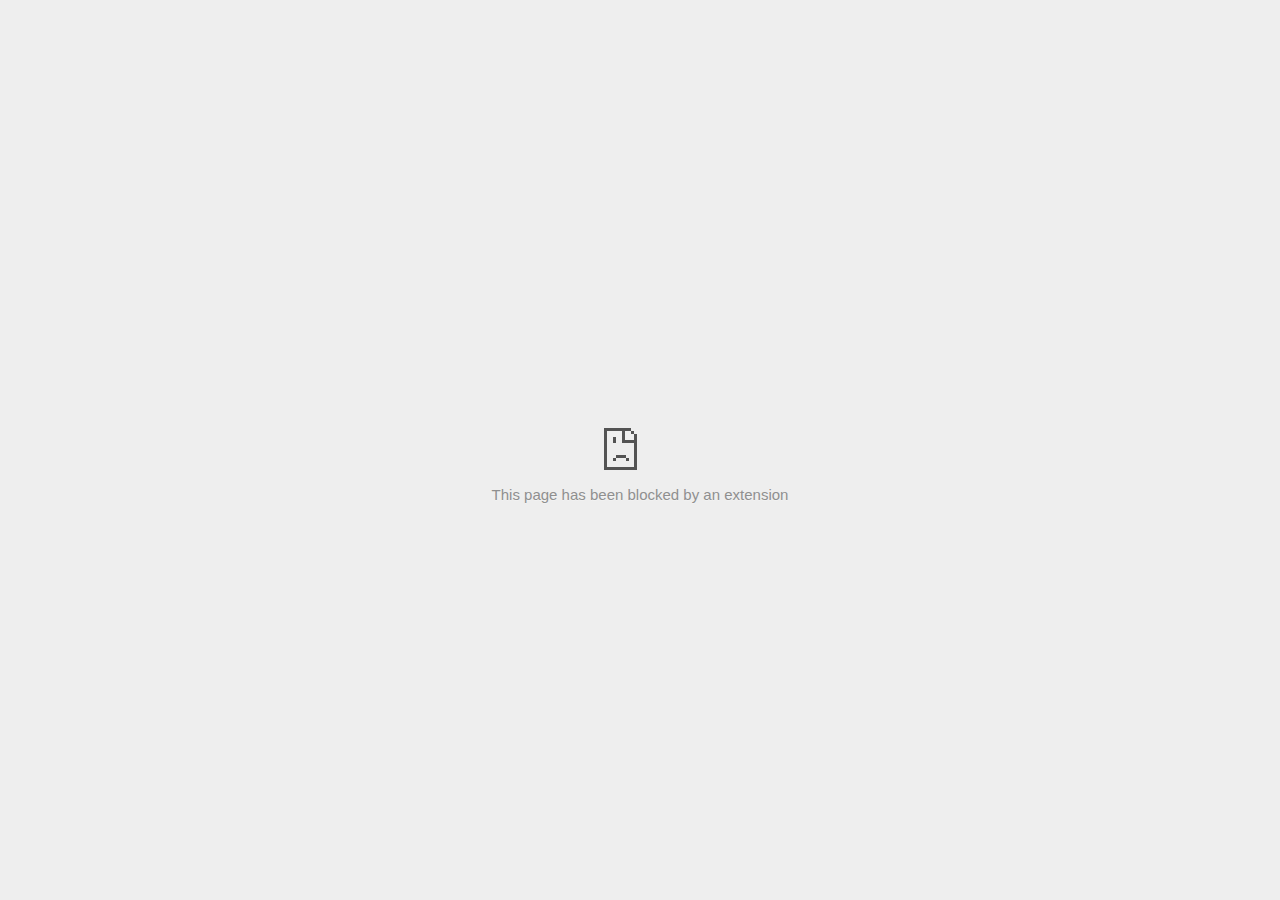
<file: 75TopJs/Greatest Common Divisor of Strings - LeetCode_files/rul(5).html>
<!DOCTYPE html>
<!-- saved from url=(0029)chrome-error://chromewebdata/ -->
<html dir="ltr" lang="en" subframe=""><head><meta http-equiv="Content-Type" content="text/html; charset=UTF-8">
  
  <meta name="color-scheme" content="light dark">
  <meta name="theme-color" content="#fff">
  <meta name="viewport" content="width=device-width, initial-scale=1.0,
                                 maximum-scale=1.0, user-scalable=no">
  <title>td.doubleclick.net</title>
  <style>/* Copyright 2017 The Chromium Authors
 * Use of this source code is governed by a BSD-style license that can be
 * found in the LICENSE file. */

a {
  color: var(--link-color);
}

body {
  --background-color: #fff;
  --error-code-color: var(--google-gray-700);
  --google-blue-100: rgb(210, 227, 252);
  --google-blue-300: rgb(138, 180, 248);
  --google-blue-600: rgb(26, 115, 232);
  --google-blue-700: rgb(25, 103, 210);
  --google-gray-100: rgb(241, 243, 244);
  --google-gray-300: rgb(218, 220, 224);
  --google-gray-500: rgb(154, 160, 166);
  --google-gray-50: rgb(248, 249, 250);
  --google-gray-600: rgb(128, 134, 139);
  --google-gray-700: rgb(95, 99, 104);
  --google-gray-800: rgb(60, 64, 67);
  --google-gray-900: rgb(32, 33, 36);
  --heading-color: var(--google-gray-900);
  --link-color: rgb(88, 88, 88);
  --popup-container-background-color: rgba(0,0,0,.65);
  --primary-button-fill-color-active: var(--google-blue-700);
  --primary-button-fill-color: var(--google-blue-600);
  --primary-button-text-color: #fff;
  --quiet-background-color: rgb(247, 247, 247);
  --secondary-button-border-color: var(--google-gray-500);
  --secondary-button-fill-color: #fff;
  --secondary-button-hover-border-color: var(--google-gray-600);
  --secondary-button-hover-fill-color: var(--google-gray-50);
  --secondary-button-text-color: var(--google-gray-700);
  --small-link-color: var(--google-gray-700);
  --text-color: var(--google-gray-700);
  background: var(--background-color);
  color: var(--text-color);
  word-wrap: break-word;
}

.nav-wrapper .secondary-button {
  background: var(--secondary-button-fill-color);
  border: 1px solid var(--secondary-button-border-color);
  color: var(--secondary-button-text-color);
  float: none;
  margin: 0;
  padding: 8px 16px;
}

.hidden {
  display: none;
}

html {
  -webkit-text-size-adjust: 100%;
  font-size: 125%;
}

.icon {
  background-repeat: no-repeat;
  background-size: 100%;
}

@media (prefers-color-scheme: dark) {
  body {
    --background-color: var(--google-gray-900);
    --error-code-color: var(--google-gray-500);
    --heading-color: var(--google-gray-500);
    --link-color: var(--google-blue-300);
    --primary-button-fill-color-active: rgb(129, 162, 208);
    --primary-button-fill-color: var(--google-blue-300);
    --primary-button-text-color: var(--google-gray-900);
    --quiet-background-color: var(--background-color);
    --secondary-button-border-color: var(--google-gray-700);
    --secondary-button-fill-color: var(--google-gray-900);
    --secondary-button-hover-fill-color: rgb(48, 51, 57);
    --secondary-button-text-color: var(--google-blue-300);
    --small-link-color: var(--google-blue-300);
    --text-color: var(--google-gray-500);
  }
}
</style>
  <style>/* Copyright 2014 The Chromium Authors
   Use of this source code is governed by a BSD-style license that can be
   found in the LICENSE file. */

button {
  border: 0;
  border-radius: 20px;
  box-sizing: border-box;
  color: var(--primary-button-text-color);
  cursor: pointer;
  float: right;
  font-size: .875em;
  margin: 0;
  padding: 8px 16px;
  transition: box-shadow 150ms cubic-bezier(0.4, 0, 0.2, 1);
  user-select: none;
}

[dir='rtl'] button {
  float: left;
}

.bad-clock button,
.captive-portal button,
.https-only button,
.insecure-form button,
.lookalike-url button,
.main-frame-blocked button,
.neterror button,
.pdf button,
.ssl button,
.enterprise-block button,
.enterprise-warn button,
.safe-browsing-billing button {
  background: var(--primary-button-fill-color);
}

button:active {
  background: var(--primary-button-fill-color-active);
  outline: 0;
}

#debugging {
  display: inline;
  overflow: auto;
}

.debugging-content {
  line-height: 1em;
  margin-bottom: 0;
  margin-top: 1em;
}

.debugging-content-fixed-width {
  display: block;
  font-family: monospace;
  font-size: 1.2em;
  margin-top: 0.5em;
}

.debugging-title {
  font-weight: bold;
}

#details {
  margin: 0 0 50px;
}

#details p:not(:first-of-type) {
  margin-top: 20px;
}

.secondary-button:active {
  border-color: white;
  box-shadow: 0 1px 2px 0 rgba(60, 64, 67, .3),
      0 2px 6px 2px rgba(60, 64, 67, .15);
}

.secondary-button:hover {
  background: var(--secondary-button-hover-fill-color);
  border-color: var(--secondary-button-hover-border-color);
  text-decoration: none;
}

.error-code {
  color: var(--error-code-color);
  font-size: .8em;
  margin-top: 12px;
  text-transform: uppercase;
}

#error-debugging-info {
  font-size: 0.8em;
}

h1 {
  color: var(--heading-color);
  font-size: 1.6em;
  font-weight: normal;
  line-height: 1.25em;
  margin-bottom: 16px;
}

h2 {
  font-size: 1.2em;
  font-weight: normal;
}

.icon {
  height: 72px;
  margin: 0 0 40px;
  width: 72px;
}

input[type=checkbox] {
  opacity: 0;
}

input[type=checkbox]:focus ~ .checkbox::after {
  outline: -webkit-focus-ring-color auto 5px;
}

.interstitial-wrapper {
  box-sizing: border-box;
  font-size: 1em;
  line-height: 1.6em;
  margin: 14vh auto 0;
  max-width: 600px;
  width: 100%;
}

#main-message > p {
  display: inline;
}

#extended-reporting-opt-in {
  font-size: .875em;
  margin-top: 32px;
}

#extended-reporting-opt-in label {
  display: grid;
  grid-template-columns: 1.8em 1fr;
  position: relative;
}

#enhanced-protection-message {
  border-radius: 20px;
  font-size: 1em;
  margin-top: 32px;
  padding: 10px 5px;
}

#enhanced-protection-message a {
  color: var(--google-red-10);
}

#enhanced-protection-message label {
  display: grid;
  grid-template-columns: 2.5em 1fr;
  position: relative;
}

#enhanced-protection-message div {
  margin: 0.5em;
}

#enhanced-protection-message .icon {
  height: 1.5em;
  vertical-align: middle;
  width: 1.5em;
}

.nav-wrapper {
  margin-top: 51px;
}

.nav-wrapper::after {
  clear: both;
  content: '';
  display: table;
  width: 100%;
}

.small-link {
  color: var(--small-link-color);
  font-size: .875em;
}

.checkboxes {
  flex: 0 0 24px;
}

.checkbox {
  --padding: .9em;
  background: transparent;
  display: block;
  height: 1em;
  left: -1em;
  padding-inline-start: var(--padding);
  position: absolute;
  right: 0;
  top: -.5em;
  width: 1em;
}

.checkbox::after {
  border: 1px solid white;
  border-radius: 2px;
  content: '';
  height: 1em;
  left: var(--padding);
  position: absolute;
  top: var(--padding);
  width: 1em;
}

.checkbox::before {
  background: transparent;
  border: 2px solid white;
  border-inline-end-width: 0;
  border-top-width: 0;
  content: '';
  height: .2em;
  left: calc(.3em + var(--padding));
  opacity: 0;
  position: absolute;
  top: calc(.3em  + var(--padding));
  transform: rotate(-45deg);
  width: .5em;
}

input[type=checkbox]:checked ~ .checkbox::before {
  opacity: 1;
}

#recurrent-error-message {
  background: #ededed;
  border-radius: 4px;
  margin-bottom: 16px;
  margin-top: 12px;
  padding: 12px 16px;
}

.showing-recurrent-error-message #extended-reporting-opt-in {
  margin-top: 16px;
}

.showing-recurrent-error-message #enhanced-protection-message {
  margin-top: 16px;
}

@media (max-width: 700px) {
  .interstitial-wrapper {
    padding: 0 10%;
  }

  #error-debugging-info {
    overflow: auto;
  }
}

@media (max-width: 420px) {
  button,
  [dir='rtl'] button,
  .small-link {
    float: none;
    font-size: .825em;
    font-weight: 500;
    margin: 0;
    width: 100%;
  }

  button {
    padding: 16px 24px;
  }

  #details {
    margin: 20px 0 20px 0;
  }

  #details p:not(:first-of-type) {
    margin-top: 10px;
  }

  .secondary-button:not(.hidden) {
    display: block;
    margin-top: 20px;
    text-align: center;
    width: 100%;
  }

  .interstitial-wrapper {
    padding: 0 5%;
  }

  #extended-reporting-opt-in {
    margin-top: 24px;
  }

  #enhanced-protection-message {
    margin-top: 24px;
  }

  .nav-wrapper {
    margin-top: 30px;
  }
}

/**
 * Mobile specific styling.
 * Navigation buttons are anchored to the bottom of the screen.
 * Details message replaces the top content in its own scrollable area.
 */

@media (max-width: 420px) {
  .nav-wrapper .secondary-button {
    border: 0;
    margin: 16px 0 0;
    margin-inline-end: 0;
    padding-bottom: 16px;
    padding-top: 16px;
  }
}

/* Fixed nav. */
@media (min-width: 240px) and (max-width: 420px) and
       (min-height: 401px),
       (min-width: 421px) and (min-height: 240px) and
       (max-height: 560px) {
  body .nav-wrapper {
    background: var(--background-color);
    bottom: 0;
    box-shadow: 0 -12px 24px var(--background-color);
    left: 0;
    margin: 0 auto;
    max-width: 736px;
    padding-inline-end: 24px;
    padding-inline-start: 24px;
    position: fixed;
    right: 0;
    width: 100%;
    z-index: 2;
  }

  .interstitial-wrapper {
    max-width: 736px;
  }

  #details,
  #main-content {
    padding-bottom: 40px;
  }

  #details {
    padding-top: 5.5vh;
  }

  button.small-link {
    color: var(--google-blue-600);
  }
}

@media (max-width: 420px) and (orientation: portrait),
       (max-height: 560px) {
  body {
    margin: 0 auto;
  }

  button,
  [dir='rtl'] button,
  button.small-link,
  .nav-wrapper .secondary-button {
    font-family: Roboto-Regular,Helvetica;
    font-size: .933em;
    margin: 6px 0;
    transform: translatez(0);
  }

  .nav-wrapper {
    box-sizing: border-box;
    padding-bottom: 8px;
    width: 100%;
  }

  #details {
    box-sizing: border-box;
    height: auto;
    margin: 0;
    opacity: 1;
    transition: opacity 250ms cubic-bezier(0.4, 0, 0.2, 1);
  }

  #details.hidden,
  #main-content.hidden {
    height: 0;
    opacity: 0;
    overflow: hidden;
    padding-bottom: 0;
    transition: none;
  }

  h1 {
    font-size: 1.5em;
    margin-bottom: 8px;
  }

  .icon {
    margin-bottom: 5.69vh;
  }

  .interstitial-wrapper {
    box-sizing: border-box;
    margin: 7vh auto 12px;
    padding: 0 24px;
    position: relative;
  }

  .interstitial-wrapper p {
    font-size: .95em;
    line-height: 1.61em;
    margin-top: 8px;
  }

  #main-content {
    margin: 0;
    transition: opacity 100ms cubic-bezier(0.4, 0, 0.2, 1);
  }

  .small-link {
    border: 0;
  }

  .suggested-left > #control-buttons,
  .suggested-right > #control-buttons {
    float: none;
    margin: 0;
  }
}

@media (min-width: 421px) and (min-height: 500px) and (max-height: 560px) {
  .interstitial-wrapper {
    margin-top: 10vh;
  }
}

@media (min-height: 400px) and (orientation:portrait) {
  .interstitial-wrapper {
    margin-bottom: 145px;
  }
}

@media (min-height: 299px) {
  .nav-wrapper {
    padding-bottom: 16px;
  }
}

@media (max-height: 560px) and (min-height: 240px) and (orientation:landscape) {
  .extended-reporting-has-checkbox #details {
    padding-bottom: 80px;
  }
}

@media (min-height: 500px) and (max-height: 650px) and (max-width: 414px) and
       (orientation: portrait) {
  .interstitial-wrapper {
    margin-top: 7vh;
  }
}

@media (min-height: 650px) and (max-width: 414px) and (orientation: portrait) {
  .interstitial-wrapper {
    margin-top: 10vh;
  }
}

/* Small mobile screens. No fixed nav. */
@media (max-height: 400px) and (orientation: portrait),
       (max-height: 239px) and (orientation: landscape),
       (max-width: 419px) and (max-height: 399px) {
  .interstitial-wrapper {
    display: flex;
    flex-direction: column;
    margin-bottom: 0;
  }

  #details {
    flex: 1 1 auto;
    order: 0;
  }

  #main-content {
    flex: 1 1 auto;
    order: 0;
  }

  .nav-wrapper {
    flex: 0 1 auto;
    margin-top: 8px;
    order: 1;
    padding-inline-end: 0;
    padding-inline-start: 0;
    position: relative;
    width: 100%;
  }

  button,
  .nav-wrapper .secondary-button {
    padding: 16px 24px;
  }

  button.small-link {
    color: var(--google-blue-600);
  }
}

@media (max-width: 239px) and (orientation: portrait) {
  .nav-wrapper {
    padding-inline-end: 0;
    padding-inline-start: 0;
  }
}
</style>
  <style>/* Copyright 2013 The Chromium Authors
 * Use of this source code is governed by a BSD-style license that can be
 * found in the LICENSE file. */

/* Don't use the main frame div when the error is in a subframe. */
html[subframe] #main-frame-error {
  display: none;
}

/* Don't use the subframe error div when the error is in a main frame. */
html:not([subframe]) #sub-frame-error {
  display: none;
}

h1 {
  margin-top: 0;
  word-wrap: break-word;
}

h1 span {
  font-weight: 500;
}

a {
  text-decoration: none;
}

.icon {
  -webkit-user-select: none;
  display: inline-block;
}

.icon-generic {
  /* Can't access chrome://theme/IDR_ERROR_NETWORK_GENERIC from an untrusted
   * renderer process, so embed the resource manually. */
  content: image-set(
      url([data-uri]) 1x,
      url([data-uri]) 2x);
}

.icon-info {
  content: image-set(
      url([data-uri]) 1x,
      url([data-uri]) 2x);
}

.icon-offline {
  content: image-set(
      url([data-uri]) 1x,
      url([data-uri]) 2x);
  position: relative;
}

.icon-disabled {
  content: image-set(
      url([data-uri]) 1x,
      url([data-uri]) 2x);
  width: 112px;
}

.hidden {
  display: none;
}

#suggestions-list a {
  color: var(--google-blue-600);
}

#suggestions-list p {
  margin-block-end: 0;
}

#suggestions-list ul {
  margin-top: 0;
}

.single-suggestion {
  list-style-type: none;
  padding-inline-start: 0;
}

#error-information-button {
  content: url([data-uri]);
  height: 24px;
  vertical-align: -.15em;
  width: 24px;
}

.use-popup-container#error-information-popup-container
  #error-information-popup {
  align-items: center;
  background-color: var(--popup-container-background-color);
  display: flex;
  height: 100%;
  left: 0;
  position: fixed;
  top: 0;
  width: 100%;
  z-index: 100;
}

.use-popup-container#error-information-popup-container
  #error-information-popup-content > p {
  margin-bottom: 11px;
  margin-inline-start: 20px;
}

.use-popup-container#error-information-popup-container #suggestions-list ul {
  margin-inline-start: 15px;
}

.use-popup-container#error-information-popup-container
  #error-information-popup-box {
  background-color: var(--background-color);
  left: 5%;
  padding-bottom: 15px;
  padding-top: 15px;
  position: fixed;
  width: 90%;
  z-index: 101;
}

.use-popup-container#error-information-popup-container div.error-code {
  margin-inline-start: 20px;
}

.use-popup-container#error-information-popup-container #suggestions-list p {
  margin-inline-start: 20px;
}

:not(.use-popup-container)#error-information-popup-container
  #error-information-popup-close {
  display: none;
}

#error-information-popup-close {
  margin-bottom: 0;
  margin-inline-end: 35px;
  margin-top: 15px;
  text-align: end;
}

.link-button {
  color: rgb(66, 133, 244);
  display: inline-block;
  font-weight: bold;
  text-transform: uppercase;
}

#sub-frame-error-details {

  color: #8F8F8F;

  /* Not done on mobile for performance reasons. */
  text-shadow: 0 1px 0 rgba(255,255,255,0.3);

}

[jscontent=hostName],
[jscontent=failedUrl] {
  overflow-wrap: break-word;
}

.secondary-button {
  background: #d9d9d9;
  color: #696969;
  margin-inline-end: 16px;
}

.snackbar {
  background: #323232;
  border-radius: 2px;
  bottom: 24px;
  box-sizing: border-box;
  color: #fff;
  font-size: .87em;
  left: 24px;
  max-width: 568px;
  min-width: 288px;
  opacity: 0;
  padding: 16px 24px 12px;
  position: fixed;
  transform: translateY(90px);
  will-change: opacity, transform;
  z-index: 999;
}

.snackbar-show {
  -webkit-animation:
    show-snackbar 250ms cubic-bezier(0, 0, 0.2, 1) forwards,
    hide-snackbar 250ms cubic-bezier(0.4, 0, 1, 1) forwards 5s;
}

@-webkit-keyframes show-snackbar {
  100% {
    opacity: 1;
    transform: translateY(0);
  }
}

@-webkit-keyframes hide-snackbar {
  0% {
    opacity: 1;
    transform: translateY(0);
  }
  100% {
    opacity: 0;
    transform: translateY(90px);
  }
}

.suggestions {
  margin-top: 18px;
}

.suggestion-header {
  font-weight: bold;
  margin-bottom: 4px;
}

.suggestion-body {
  color: #777;
}

/* Decrease padding at low sizes. */
@media (max-width: 640px), (max-height: 640px) {
  h1 {
    margin: 0 0 15px;
  }
  .suggestions {
    margin-top: 10px;
  }
  .suggestion-header {
    margin-bottom: 0;
  }
}

#download-link,
#download-link-clicked {
  margin-bottom: 30px;
  margin-top: 30px;
}

#download-link-clicked {
  color: #BBB;
}

#download-link::before,
#download-link-clicked::before {
  content: url([data-uri]);
  display: inline-block;
  margin-inline-end: 4px;
  vertical-align: -webkit-baseline-middle;
}

#download-link-clicked::before {
  opacity: 0;
  width: 0;
}

#offline-content-list-visibility-card {
  border: 1px solid white;
  border-radius: 8px;
  display: flex;
  font-size: .8em;
  justify-content: space-between;
  line-height: 1;
}

#offline-content-list.list-hidden #offline-content-list-visibility-card {
  border-color: rgb(218, 220, 224);
}

#offline-content-list-visibility-card > div {
  padding: 1em;
}

#offline-content-list-title {
  color: var(--google-gray-700);
}

#offline-content-list-show-text,
#offline-content-list-hide-text {
  color: rgb(66, 133, 244);
}

/* Hides the "hide" text div when the offline content list is collapsed/hidden
 * and, alternatively, hides the "show" text div when the offline content list
 * is expanded/shown.
 */
#offline-content-list.list-hidden #offline-content-list-hide-text,
#offline-content-list:not(.list-hidden) #offline-content-list-show-text {
  display: none;
}

/* Controls the animation of the offline content list when it is expanded/shown.
 */
#offline-content-suggestions {
  /* Max-height has to be set for the height animation to work. The chosen value
   * is a little greater than the maximum height the list will have, when all
   * suggestions have images, so that it is never clamped. This makes so that
   * when the actual height is smaller then the animation is not as smooth.
   */
  max-height: 27em;
  transition: max-height 200ms ease-in, visibility 0s 200ms,
              opacity 200ms 200ms linear;
}

/* Controls the animation of the offline content list when it is
 * collapsed/hidden.
 */
#offline-content-list.list-hidden #offline-content-suggestions {
  max-height: 0;
  opacity: 0;
  transition: opacity 200ms linear, visibility 0s 200ms,
              max-height 200ms 200ms ease-out;
  visibility: hidden;
}

#offline-content-list {
  margin-inline-start: -5%;
  width: 110%;
}

/* The selectors below adjust the "overflow" of the suggestion cards contents
 * based on the same screen size based strategy used for the main frame, which
 * is applied by the `interstitial-wrapper` class. */
@media (max-width: 420px)  {
  #offline-content-list {
    margin-inline-start: -2.5%;
    width: 105%;
  }
}
@media (max-width: 420px) and (orientation: portrait),
       (max-height: 560px) {
  #offline-content-list {
    margin-inline-start: -12px;
    width: calc(100% + 24px);
  }
}

.suggestion-with-image .offline-content-suggestion-thumbnail {
  flex-basis: 8.2em;
  flex-shrink: 0;
}

.suggestion-with-image .offline-content-suggestion-thumbnail > img {
  height: 100%;
  width: 100%;
}

.suggestion-with-image #offline-content-list:not(.is-rtl)
.offline-content-suggestion-thumbnail > img {
  border-bottom-right-radius: 7px;
  border-top-right-radius: 7px;
}

.suggestion-with-image #offline-content-list.is-rtl
.offline-content-suggestion-thumbnail > img {
  border-bottom-left-radius: 7px;
  border-top-left-radius: 7px;
}

.suggestion-with-icon .offline-content-suggestion-thumbnail {
  align-items: center;
  display: flex;
  justify-content: center;
  min-height: 4.2em;
  min-width: 4.2em;
}

.suggestion-with-icon .offline-content-suggestion-thumbnail > div {
  align-items: center;
  background-color: rgb(241, 243, 244);
  border-radius: 50%;
  display: flex;
  height: 2.3em;
  justify-content: center;
  width: 2.3em;
}

.suggestion-with-icon .offline-content-suggestion-thumbnail > div > img {
  height: 1.45em;
  width: 1.45em;
}

.offline-content-suggestion-favicon {
  height: 1em;
  margin-inline-end: 0.4em;
  width: 1.4em;
}

.offline-content-suggestion-favicon > img {
  height: 1.4em;
  width: 1.4em;
}

.no-favicon .offline-content-suggestion-favicon {
  display: none;
}

.image-video {
  content: url([data-uri]);
}

.image-music-note {
  content: url([data-uri]);
}

.image-earth {
  content: url([data-uri]);
}

.image-file {
  content: url([data-uri]);
}

.offline-content-suggestion-texts {
  display: flex;
  flex-direction: column;
  justify-content: space-between;
  line-height: 1.3;
  padding: .9em;
  width: 100%;
}

.offline-content-suggestion-title {
  -webkit-box-orient: vertical;
  -webkit-line-clamp: 3;
  color: rgb(32, 33, 36);
  display: -webkit-box;
  font-size: 1.1em;
  overflow: hidden;
  text-overflow: ellipsis;
}

div.offline-content-suggestion {
  align-items: stretch;
  border: 1px solid rgb(218, 220, 224);
  border-radius: 8px;
  display: flex;
  justify-content: space-between;
  margin-bottom: .8em;
}

.suggestion-with-image {
  flex-direction: row;
  height: 8.2em;
  max-height: 8.2em;
}

.suggestion-with-icon {
  flex-direction: row-reverse;
  height: 4.2em;
  max-height: 4.2em;
}

.suggestion-with-icon .offline-content-suggestion-title {
  -webkit-line-clamp: 1;
  word-break: break-all;
}

.suggestion-with-icon .offline-content-suggestion-texts {
  padding-inline-start: 0;
}

.offline-content-suggestion-attribution-freshness {
  color: rgb(95, 99, 104);
  display: flex;
  font-size: .8em;
  line-height: 1.7em;
}

.offline-content-suggestion-attribution {
  -webkit-box-orient: vertical;
  -webkit-line-clamp: 1;
  display: -webkit-box;
  flex-shrink: 1;
  margin-inline-end: 0.3em;
  overflow: hidden;
  overflow-wrap: break-word;
  text-overflow: ellipsis;
  word-break: break-all;
}

.no-attribution .offline-content-suggestion-attribution {
  display: none;
}

.offline-content-suggestion-freshness::before {
  content: '-';
  display: inline-block;
  flex-shrink: 0;
  margin-inline-end: .1em;
  margin-inline-start: .1em;
}

.no-attribution .offline-content-suggestion-freshness::before {
  display: none;
}

.offline-content-suggestion-freshness {
  flex-shrink: 0;
}

.suggestion-with-image .offline-content-suggestion-pin-spacer {
  flex-grow: 100;
  flex-shrink: 1;
}

.suggestion-with-image .offline-content-suggestion-pin {
  content: url([data-uri]);
  flex-shrink: 0;
  height: 1.4em;
  margin-inline-start: .4em;
  width: 1.4em;
}

/* Controls the animation (and a bit more) of the launch-downloads-home action
 * button when the offline content list is expanded/shown.
 */
#offline-content-list-action {
  text-align: center;
  transition: visibility 0s 200ms, opacity 200ms 200ms linear;
}

/* Controls the animation of the launch-downloads-home action button when the
 * offline content list is collapsed/hidden.
 */
#offline-content-list.list-hidden #offline-content-list-action {
  opacity: 0;
  transition: opacity 200ms linear, visibility 0s 200ms;
  visibility: hidden;
}

#cancel-save-page-button {
  background-image: url([data-uri]);
  background-position: right 27px center;
  background-repeat: no-repeat;
  border: 1px solid var(--google-gray-300);
  border-radius: 5px;
  color: var(--google-gray-700);
  margin-bottom: 26px;
  padding-bottom: 16px;
  padding-inline-end: 88px;
  padding-inline-start: 16px;
  padding-top: 16px;
  text-align: start;
}

html[dir='rtl'] #cancel-save-page-button {
  background-position: left 27px center;
}

#save-page-for-later-button {
  display: flex;
  justify-content: start;
}

#save-page-for-later-button a::before {
  content: url([data-uri]);
  display: inline-block;
  margin-inline-end: 4px;
  vertical-align: -webkit-baseline-middle;
}

.hidden#save-page-for-later-button {
  display: none;
}

/* Don't allow overflow when in a subframe. */
html[subframe] body {
  overflow: hidden;
}

#sub-frame-error {
  -webkit-align-items: center;
  -webkit-flex-flow: column;
  -webkit-justify-content: center;
  background-color: #DDD;
  display: -webkit-flex;
  height: 100%;
  left: 0;
  position: absolute;
  text-align: center;
  top: 0;
  transition: background-color 200ms ease-in-out;
  width: 100%;
}

#sub-frame-error:hover {
  background-color: #EEE;
}

#sub-frame-error .icon-generic {
  margin: 0 0 16px;
}

#sub-frame-error-details {
  margin: 0 10px;
  text-align: center;
  opacity: 0;
}

/* Show details only when hovering. */
#sub-frame-error:hover #sub-frame-error-details {
  opacity: 1;
}

/* If the iframe is too small, always hide the error code. */
/* TODO(mmenke): See if overflow: no-display works better, once supported. */
@media (max-width: 200px), (max-height: 95px) {
  #sub-frame-error-details {
    display: none;
  }
}

/* Adjust icon for small embedded frames in apps. */
@media (max-height: 100px) {
  #sub-frame-error .icon-generic {
    height: auto;
    margin: 0;
    padding-top: 0;
    width: 25px;
  }
}

/* details-button is special; it's a <button> element that looks like a link. */
#details-button {
  box-shadow: none;
  min-width: 0;
}

/* Styles for platform dependent separation of controls and details button. */
.suggested-left > #control-buttons,
.suggested-right > #details-button {
  float: left;
}

.suggested-right > #control-buttons,
.suggested-left > #details-button {
  float: right;
}

.suggested-left .secondary-button {
  margin-inline-end: 0;
  margin-inline-start: 16px;
}

#details-button.singular {
  float: none;
}

/* download-button shows both icon and text. */
#download-button {
  padding-bottom: 4px;
  padding-top: 4px;
  position: relative;
}

#download-button::before {
  background: image-set(
      url([data-uri]) 1x,
      url([data-uri]) 2x)
    no-repeat;
  content: '';
  display: inline-block;
  height: 24px;
  margin-inline-end: 4px;
  margin-inline-start: -4px;
  vertical-align: middle;
  width: 24px;
}

#download-button:disabled {
  background: rgb(180, 206, 249);
  color: rgb(255, 255, 255);
}

#buttons::after {
  clear: both;
  content: '';
  display: block;
  width: 100%;
}

/* Offline page */
html[dir='rtl'] .runner-container,
html[dir='rtl'].offline .icon-offline {
  transform: scaleX(-1);
}

.offline {
  transition: filter 1.5s cubic-bezier(0.65, 0.05, 0.36, 1),
              background-color 1.5s cubic-bezier(0.65, 0.05, 0.36, 1);

  will-change: filter, background-color;

}

.offline body {
  transition: background-color 1.5s cubic-bezier(0.65, 0.05, 0.36, 1);
}

.offline #main-message > p {
  display: none;
}

.offline.inverted {
  background-color: #fff;
  filter: invert(1);
}

.offline.inverted body {
  background-color: #fff;
}

.offline .interstitial-wrapper {
  color: var(--text-color);
  font-size: 1em;
  line-height: 1.55;
  margin: 0 auto;
  max-width: 600px;
  padding-top: 100px;
  position: relative;
  width: 100%;
}

.offline .runner-container {
  direction: ltr;
  height: 150px;
  max-width: 600px;
  overflow: hidden;
  position: absolute;
  top: 35px;
  width: 44px;
}

.offline .runner-container:focus {
  outline: none;
}

.offline .runner-container:focus-visible {
  outline: 3px solid var(--google-blue-300);
}

.offline .runner-canvas {
  height: 150px;
  max-width: 600px;
  opacity: 1;
  overflow: hidden;
  position: absolute;
  top: 0;
  z-index: 10;
}

.offline .controller {
  height: 100vh;
  left: 0;
  position: absolute;
  top: 0;
  width: 100vw;
  z-index: 9;
}

#offline-resources {
  display: none;
}

#offline-instruction {
  image-rendering: pixelated;
  left: 0;
  margin: auto;
  position: absolute;
  right: 0;
  top: 60px;
  width: fit-content;
}

.offline-runner-live-region {
  bottom: 0;
  clip-path: polygon(0 0, 0 0, 0 0);
  color: var(--background-color);
  display: block;
  font-size: xx-small;
  overflow: hidden;
  position: absolute;
  text-align: center;
  transition: color 1.5s cubic-bezier(0.65, 0.05, 0.36, 1);
  user-select: none;
}

/* Custom toggle */
.slow-speed-option {
  align-items: center;
  background: var(--google-gray-50);
  border-radius: 24px/50%;
  bottom: 0;
  color: var(--error-code-color);
  display: inline-flex;
  font-size: 1em;
  left: 0;
  line-height: 1.1em;
  margin: 5px auto;
  padding: 2px 12px 3px 20px;
  position: absolute;
  right: 0;
  width: max-content;
  z-index: 999;
}

.slow-speed-option.hidden {
  display: none;
}

.slow-speed-option [type=checkbox] {
  opacity: 0;
  pointer-events: none;
  position: absolute;
}

.slow-speed-option .slow-speed-toggle {
  cursor: pointer;
  margin-inline-start: 8px;
  padding: 8px 4px;
  position: relative;
}

.slow-speed-option [type=checkbox]:disabled ~ .slow-speed-toggle {
  cursor: default;
}

.slow-speed-option-label [type=checkbox] {
  opacity: 0;
  pointer-events: none;
  position: absolute;
}

.slow-speed-option .slow-speed-toggle::before,
.slow-speed-option .slow-speed-toggle::after {
  content: '';
  display: block;
  margin: 0 3px;
  transition: all 100ms cubic-bezier(0.4, 0, 1, 1);
}

.slow-speed-option .slow-speed-toggle::before {
  background: rgb(189,193,198);
  border-radius: 0.65em;
  height: 0.9em;
  width: 2em;
}

.slow-speed-option .slow-speed-toggle::after {
  background: #fff;
  border-radius: 50%;
  box-shadow: 0 1px 3px 0 rgb(0 0 0 / 40%);
  height: 1.2em;
  position: absolute;
  top: 51%;
  transform: translate(-20%, -50%);
  width: 1.1em;
}

.slow-speed-option [type=checkbox]:focus + .slow-speed-toggle {
  box-shadow: 0 0 8px rgb(94, 158, 214);
  outline: 1px solid rgb(93, 157, 213);
}

.slow-speed-option [type=checkbox]:checked + .slow-speed-toggle::before {
  background: var(--google-blue-600);
  opacity: 0.5;
}

.slow-speed-option [type=checkbox]:checked + .slow-speed-toggle::after {
  background: var(--google-blue-600);
  transform: translate(calc(2em - 90%), -50%);
}

.slow-speed-option [type=checkbox]:checked:disabled +
  .slow-speed-toggle::before {
  background: rgb(189,193,198);
}

.slow-speed-option [type=checkbox]:checked:disabled +
  .slow-speed-toggle::after {
  background: var(--google-gray-50);
}

@media (max-width: 420px) {
  #download-button {
    padding-bottom: 12px;
    padding-top: 12px;
  }

  .suggested-left > #control-buttons,
  .suggested-right > #control-buttons {
    float: none;
  }

  .snackbar {
    border-radius: 0;
    bottom: 0;
    left: 0;
    width: 100%;
  }
}

@media (max-height: 350px) {
  h1 {
    margin: 0 0 15px;
  }

  .icon-offline {
    margin: 0 0 10px;
  }

  .interstitial-wrapper {
    margin-top: 5%;
  }

  .nav-wrapper {
    margin-top: 30px;
  }
}

@media (min-width: 420px) and (max-width: 736px) and
       (min-height: 240px) and (max-height: 420px) and
       (orientation:landscape) {
  .interstitial-wrapper {
    margin-bottom: 100px;
  }
}

@media (max-width: 360px) and (max-height: 480px) {
  .offline .interstitial-wrapper {
    padding-top: 60px;
  }

  .offline .runner-container {
    top: 8px;
  }
}

@media (min-height: 240px) and (orientation: landscape) {
  .offline .interstitial-wrapper {
    margin-bottom: 90px;
  }

  .icon-offline {
    margin-bottom: 20px;
  }
}

@media (max-height: 320px) and (orientation: landscape) {
  .icon-offline {
    margin-bottom: 0;
  }

  .offline .runner-container {
    top: 10px;
  }
}

@media (max-width: 240px) {
  button {
    padding-inline-end: 12px;
    padding-inline-start: 12px;
  }

  .interstitial-wrapper {
    overflow: inherit;
    padding: 0 8px;
  }
}

@media (max-width: 120px) {
  button {
    width: auto;
  }
}

.arcade-mode,
.arcade-mode .runner-container,
.arcade-mode .runner-canvas {
  image-rendering: pixelated;
  max-width: 100%;
  overflow: hidden;
}

.arcade-mode #buttons,
.arcade-mode #main-content {
  opacity: 0;
  overflow: hidden;
}

.arcade-mode .interstitial-wrapper {
  height: 100vh;
  max-width: 100%;
  overflow: hidden;
}

.arcade-mode .runner-container {
  left: 0;
  margin: auto;
  right: 0;
  transform-origin: top center;
  transition: transform 250ms cubic-bezier(0.4, 0, 1, 1) 400ms;
  z-index: 2;
}

@media (prefers-color-scheme: dark) {
  .icon {
    filter: invert(1);
  }

  .offline .runner-canvas {
    filter: invert(1);
  }

  .offline.inverted {
    background-color: var(--background-color);
    filter: invert(0);
  }

  .offline.inverted body {
    background-color: #fff;
  }

  .offline.inverted .offline-runner-live-region {
    color: #fff;
  }

  #suggestions-list a {
    color: var(--link-color);
  }

  #error-information-button {
    filter: invert(0.6);
  }

  .slow-speed-option {
    background: var(--google-gray-800);
    color: var(--google-gray-100);
  }

  .slow-speed-option .slow-speed-toggle::before,
  .slow-speed-option [type=checkbox]:checked:disabled +
    .slow-speed-toggle::before {
     background: rgb(189,193,198);
  }

  .slow-speed-option [type=checkbox]:checked + .slow-speed-toggle::after,
  .slow-speed-option [type=checkbox]:checked + .slow-speed-toggle::before {
    background: var(--google-blue-300);
  }
}
</style>
  <script>(function(){function l(a,b,c){return Function.prototype.call.apply(Array.prototype.slice,arguments)}function m(a,b,c){var e=l(arguments,2);return function(){return b.apply(a,e)}}function n(a,b){var c=new p(b);for(c.h=[a];c.h.length;){var e=c,d=c.h.shift();e.i(d);for(d=d.firstChild;d;d=d.nextSibling)1==d.nodeType&&e.h.push(d);}}function p(a){this.i=a;}function q(a){a.style.display="";}function r(a){a.style.display="none";}var t=/\s*;\s*/;function u(a,b){this.l.apply(this,arguments);}u.prototype.l=function(a,b){this.a||(this.a={});if(b){var c=this.a,e=b.a;for(d in e)c[d]=e[d];}else {var d=this.a;e=v;for(c in e)d[c]=e[c];}this.a.$this=a;this.a.$context=this;this.f="undefined"!=typeof a&&null!=a?a:"";b||(this.a.$top=this.f);};var v={$default:null},w=[];function x(a){for(var b in a.a)delete a.a[b];a.f=null;w.push(a);}function y(a,b,c){try{return b.call(c,a.a,a.f)}catch(e){return v.$default}}
u.prototype.clone=function(a,b,c){if(0<w.length){var e=w.pop();u.call(e,a,this);a=e;}else a=new u(a,this);a.a.$index=b;a.a.$count=c;return a};var z;window.trustedTypes&&(z=trustedTypes.createPolicy("jstemplate",{createScript:function(a){return a}}));var A={};function B(a){if(!A[a])try{var b="(function(a_, b_) { with (a_) with (b_) return "+a+" })",c=window.trustedTypes?z.createScript(b):b;A[a]=window.eval(c);}catch(e){}return A[a]}
function E(a){var b=[];a=a.split(t);for(var c=0,e=a.length;c<e;++c){var d=a[c].indexOf(":");if(!(0>d)){var g=a[c].substr(0,d).replace(/^\s+/,"").replace(/\s+$/,"");d=B(a[c].substr(d+1));b.push(g,d);}}return b}function F(){}var G=0,H={0:{}},I={},J={},K=[];function L(a){a.__jstcache||n(a,function(b){M(b);});}var N=[["jsselect",B],["jsdisplay",B],["jsvalues",E],["jsvars",E],["jseval",function(a){var b=[];a=a.split(t);for(var c=0,e=a.length;c<e;++c)if(a[c]){var d=B(a[c]);b.push(d);}return b}],["transclude",function(a){return a}],["jscontent",B],["jsskip",B]];
function M(a){if(a.__jstcache)return a.__jstcache;var b=a.getAttribute("jstcache");if(null!=b)return a.__jstcache=H[b];b=K.length=0;for(var c=N.length;b<c;++b){var e=N[b][0],d=a.getAttribute(e);J[e]=d;null!=d&&K.push(e+"="+d);}if(0==K.length)return a.setAttribute("jstcache","0"),a.__jstcache=H[0];var g=K.join("&");if(b=I[g])return a.setAttribute("jstcache",b),a.__jstcache=H[b];var h={};b=0;for(c=N.length;b<c;++b){d=N[b];e=d[0];var f=d[1];d=J[e];null!=d&&(h[e]=f(d));}b=""+ ++G;a.setAttribute("jstcache",
b);H[b]=h;I[g]=b;return a.__jstcache=h}function P(a,b){a.j.push(b);a.o.push(0);}function Q(a){return a.c.length?a.c.pop():[]}
F.prototype.g=function(a,b){var c=R(b),e=c.transclude;if(e)(c=S(e))?(b.parentNode.replaceChild(c,b),e=Q(this),e.push(this.g,a,c),P(this,e)):b.parentNode.removeChild(b);else if(c=c.jsselect){c=y(a,c,b);var d=b.getAttribute("jsinstance");var g=!1;d&&("*"==d.charAt(0)?(d=parseInt(d.substr(1),10),g=!0):d=parseInt(d,10));var h=null!=c&&"object"==typeof c&&"number"==typeof c.length;e=h?c.length:1;var f=h&&0==e;if(h)if(f)d?b.parentNode.removeChild(b):(b.setAttribute("jsinstance","*0"),r(b));else if(q(b),
null===d||""===d||g&&d<e-1){g=Q(this);d=d||0;for(h=e-1;d<h;++d){var k=b.cloneNode(!0);b.parentNode.insertBefore(k,b);T(k,c,d);f=a.clone(c[d],d,e);g.push(this.b,f,k,x,f,null);}T(b,c,d);f=a.clone(c[d],d,e);g.push(this.b,f,b,x,f,null);P(this,g);}else d<e?(g=c[d],T(b,c,d),f=a.clone(g,d,e),g=Q(this),g.push(this.b,f,b,x,f,null),P(this,g)):b.parentNode.removeChild(b);else null==c?r(b):(q(b),f=a.clone(c,0,1),g=Q(this),g.push(this.b,f,b,x,f,null),P(this,g));}else this.b(a,b);};
F.prototype.b=function(a,b){var c=R(b),e=c.jsdisplay;if(e){if(!y(a,e,b)){r(b);return}q(b);}if(e=c.jsvars)for(var d=0,g=e.length;d<g;d+=2){var h=e[d],f=y(a,e[d+1],b);a.a[h]=f;}if(e=c.jsvalues)for(d=0,g=e.length;d<g;d+=2)if(f=e[d],h=y(a,e[d+1],b),"$"==f.charAt(0))a.a[f]=h;else if("."==f.charAt(0)){f=f.substr(1).split(".");for(var k=b,O=f.length,C=0,U=O-1;C<U;++C){var D=f[C];k[D]||(k[D]={});k=k[D];}k[f[O-1]]=h;}else f&&("boolean"==typeof h?h?b.setAttribute(f,f):b.removeAttribute(f):b.setAttribute(f,""+h));
if(e=c.jseval)for(d=0,g=e.length;d<g;++d)y(a,e[d],b);e=c.jsskip;if(!e||!y(a,e,b))if(c=c.jscontent){if(c=""+y(a,c,b),b.innerHTML!=c){for(;b.firstChild;)e=b.firstChild,e.parentNode.removeChild(e);b.appendChild(this.m.createTextNode(c));}}else {c=Q(this);for(e=b.firstChild;e;e=e.nextSibling)1==e.nodeType&&c.push(this.g,a,e);c.length&&P(this,c);}};function R(a){if(a.__jstcache)return a.__jstcache;var b=a.getAttribute("jstcache");return b?a.__jstcache=H[b]:M(a)}
function S(a,b){var c=document;if(b){var e=c.getElementById(a);if(!e){e=b();var d=c.getElementById("jsts");d||(d=c.createElement("div"),d.id="jsts",r(d),d.style.position="absolute",c.body.appendChild(d));var g=c.createElement("div");d.appendChild(g);g.innerHTML=e;e=c.getElementById(a);}c=e;}else c=c.getElementById(a);return c?(L(c),c=c.cloneNode(!0),c.removeAttribute("id"),c):null}function T(a,b,c){c==b.length-1?a.setAttribute("jsinstance","*"+c):a.setAttribute("jsinstance",""+c);}window.jstGetTemplate=S;window.JsEvalContext=u;window.jstProcess=function(a,b){var c=new F;L(b);c.m=b?9==b.nodeType?b:b.ownerDocument||document:document;var e=m(c,c.g,a,b),d=c.j=[],g=c.o=[];c.c=[];e();for(var h,f,k;d.length;)h=d[d.length-1],e=g[g.length-1],e>=h.length?(e=c,f=d.pop(),f.length=0,e.c.push(f),g.pop()):(f=h[e++],k=h[e++],h=h[e++],g[g.length-1]=e,f.call(c,k,h));};
})();

// Copyright 2017 The Chromium Authors
// Use of this source code is governed by a BSD-style license that can be
// found in the LICENSE file.


const HIDDEN_CLASS$1 = 'hidden';

// 

//

// Copyright 2015 The Chromium Authors
// Use of this source code is governed by a BSD-style license that can be
// found in the LICENSE file.


let mobileNav = false;

/**
 * For small screen mobile the navigation buttons are moved
 * below the advanced text.
 */
function onResize() {
  const helpOuterBox = document.querySelector('#details');
  const mainContent = document.querySelector('#main-content');
  const mediaQuery = '(min-width: 240px) and (max-width: 420px) and ' +
      '(min-height: 401px), ' +
      '(max-height: 560px) and (min-height: 240px) and ' +
      '(min-width: 421px)';

  const detailsHidden = helpOuterBox.classList.contains(HIDDEN_CLASS$1);
  const runnerContainer = document.querySelector('.runner-container');

  // Check for change in nav status.
  if (mobileNav !== window.matchMedia(mediaQuery).matches) {
    mobileNav = !mobileNav;

    // Handle showing the top content / details sections according to state.
    if (mobileNav) {
      mainContent.classList.toggle(HIDDEN_CLASS$1, !detailsHidden);
      helpOuterBox.classList.toggle(HIDDEN_CLASS$1, detailsHidden);
      if (runnerContainer) {
        runnerContainer.classList.toggle(HIDDEN_CLASS$1, !detailsHidden);
      }
    } else if (!detailsHidden) {
      // Non mobile nav with visible details.
      mainContent.classList.remove(HIDDEN_CLASS$1);
      helpOuterBox.classList.remove(HIDDEN_CLASS$1);
      if (runnerContainer) {
        runnerContainer.classList.remove(HIDDEN_CLASS$1);
      }
    }
  }
}

function setupMobileNav() {
  window.addEventListener('resize', onResize);
  onResize();
}

document.addEventListener('DOMContentLoaded', setupMobileNav);

// Copyright 2022 The Chromium Authors
// Use of this source code is governed by a BSD-style license that can be
// found in the LICENSE file.
/**
 * Verify |value| is truthy.
 * @param value A value to check for truthiness. Note that this
 *     may be used to test whether |value| is defined or not, and we don't want
 *     to force a cast to boolean.
 */
function assert(value, message) {
    if (value) {
        return;
    }
    throw new Error('Assertion failed' + (message ? `: ${message}` : ''));
}

// Copyright 2022 The Chromium Authors
// Use of this source code is governed by a BSD-style license that can be
// found in the LICENSE file.
/**
 * @fileoverview This file defines a singleton which provides access to all data
 * that is available as soon as the page's resources are loaded (before DOM
 * content has finished loading). This data includes both localized strings and
 * any data that is important to have ready from a very early stage (e.g. things
 * that must be displayed right away).
 *
 * Note that loadTimeData is not guaranteed to be consistent between page
 * refreshes (https://crbug.com/740629) and should not contain values that might
 * change if the page is re-opened later.
 */
class LoadTimeData {
    data_ = null;
    /**
     * Sets the backing object.
     *
     * Note that there is no getter for |data_| to discourage abuse of the form:
     *
     *     var value = loadTimeData.data()['key'];
     */
    set data(value) {
        assert(!this.data_, 'Re-setting data.');
        this.data_ = value;
    }
    /**
     * @param id An ID of a value that might exist.
     * @return True if |id| is a key in the dictionary.
     */
    valueExists(id) {
        assert(this.data_, 'No data. Did you remember to include strings.js?');
        return id in this.data_;
    }
    /**
     * Fetches a value, expecting that it exists.
     * @param id The key that identifies the desired value.
     * @return The corresponding value.
     */
    getValue(id) {
        assert(this.data_, 'No data. Did you remember to include strings.js?');
        const value = this.data_[id];
        assert(typeof value !== 'undefined', 'Could not find value for ' + id);
        return value;
    }
    /**
     * As above, but also makes sure that the value is a string.
     * @param id The key that identifies the desired string.
     * @return The corresponding string value.
     */
    getString(id) {
        const value = this.getValue(id);
        assert(typeof value === 'string', `[${value}] (${id}) is not a string`);
        return value;
    }
    /**
     * Returns a formatted localized string where $1 to $9 are replaced by the
     * second to the tenth argument.
     * @param id The ID of the string we want.
     * @param args The extra values to include in the formatted output.
     * @return The formatted string.
     */
    getStringF(id, ...args) {
        const value = this.getString(id);
        if (!value) {
            return '';
        }
        return this.substituteString(value, ...args);
    }
    /**
     * Returns a formatted localized string where $1 to $9 are replaced by the
     * second to the tenth argument. Any standalone $ signs must be escaped as
     * $$.
     * @param label The label to substitute through. This is not an resource ID.
     * @param args The extra values to include in the formatted output.
     * @return The formatted string.
     */
    substituteString(label, ...args) {
        return label.replace(/\$(.|$|\n)/g, function (m) {
            assert(m.match(/\$[$1-9]/), 'Unescaped $ found in localized string.');
            if (m === '$$') {
                return '$';
            }
            const substitute = args[Number(m[1]) - 1];
            if (substitute === undefined || substitute === null) {
                // Not all callers actually provide values for all substitutes. Return
                // an empty value for this case.
                return '';
            }
            return substitute.toString();
        });
    }
    /**
     * Returns a formatted string where $1 to $9 are replaced by the second to
     * tenth argument, split apart into a list of pieces describing how the
     * substitution was performed. Any standalone $ signs must be escaped as $$.
     * @param label A localized string to substitute through.
     *     This is not an resource ID.
     * @param args The extra values to include in the formatted output.
     * @return The formatted string pieces.
     */
    getSubstitutedStringPieces(label, ...args) {
        // Split the string by separately matching all occurrences of $1-9 and of
        // non $1-9 pieces.
        const pieces = (label.match(/(\$[1-9])|(([^$]|\$([^1-9]|$))+)/g) ||
            []).map(function (p) {
            // Pieces that are not $1-9 should be returned after replacing $$
            // with $.
            if (!p.match(/^\$[1-9]$/)) {
                assert((p.match(/\$/g) || []).length % 2 === 0, 'Unescaped $ found in localized string.');
                return { value: p.replace(/\$\$/g, '$'), arg: null };
            }
            // Otherwise, return the substitution value.
            const substitute = args[Number(p[1]) - 1];
            if (substitute === undefined || substitute === null) {
                // Not all callers actually provide values for all substitutes. Return
                // an empty value for this case.
                return { value: '', arg: p };
            }
            return { value: substitute.toString(), arg: p };
        });
        return pieces;
    }
    /**
     * As above, but also makes sure that the value is a boolean.
     * @param id The key that identifies the desired boolean.
     * @return The corresponding boolean value.
     */
    getBoolean(id) {
        const value = this.getValue(id);
        assert(typeof value === 'boolean', `[${value}] (${id}) is not a boolean`);
        return value;
    }
    /**
     * As above, but also makes sure that the value is an integer.
     * @param id The key that identifies the desired number.
     * @return The corresponding number value.
     */
    getInteger(id) {
        const value = this.getValue(id);
        assert(typeof value === 'number', `[${value}] (${id}) is not a number`);
        assert(value === Math.floor(value), 'Number isn\'t integer: ' + value);
        return value;
    }
    /**
     * Override values in loadTimeData with the values found in |replacements|.
     * @param replacements The dictionary object of keys to replace.
     */
    overrideValues(replacements) {
        assert(typeof replacements === 'object', 'Replacements must be a dictionary object.');
        assert(this.data_, 'Data must exist before being overridden');
        for (const key in replacements) {
            this.data_[key] = replacements[key];
        }
    }
    /**
     * Reset loadTimeData's data. Should only be used in tests.
     * @param newData The data to restore to, when null restores to unset state.
     */
    resetForTesting(newData = null) {
        this.data_ = newData;
    }
    /**
     * @return Whether loadTimeData.data has been set.
     */
    isInitialized() {
        return this.data_ !== null;
    }
}
const loadTimeData = new LoadTimeData();

// Copyright 2023 The Chromium Authors
// Use of this source code is governed by a BSD-style license that can be
// found in the LICENSE file.

const HIDDEN_CLASS = 'hidden';

// Copyright 2021 The Chromium Authors
// Use of this source code is governed by a BSD-style license that can be
// found in the LICENSE file.

/* @const
 * Add matching sprite definition and config to spriteDefinitionByType.
 */
const GAME_TYPE = ['altgame'];

//******************************************************************************

/**
 * Collision box object.
 * @param {number} x X position.
 * @param {number} y Y Position.
 * @param {number} w Width.
 * @param {number} h Height.
 * @constructor
 */
function CollisionBox(x, y, w, h) {
  this.x = x;
  this.y = y;
  this.width = w;
  this.height = h;
}

/**
 * T-Rex runner sprite definitions.
 */
const spriteDefinitionByType = {
  original: {
    LDPI: {
      BACKGROUND_EL: {x: 86, y: 2},
      CACTUS_LARGE: {x: 332, y: 2},
      CACTUS_SMALL: {x: 228, y: 2},
      OBSTACLE_2: {x: 332, y: 2},
      OBSTACLE: {x: 228, y: 2},
      CLOUD: {x: 86, y: 2},
      HORIZON: {x: 2, y: 54},
      MOON: {x: 484, y: 2},
      PTERODACTYL: {x: 134, y: 2},
      RESTART: {x: 2, y: 68},
      TEXT_SPRITE: {x: 655, y: 2},
      TREX: {x: 848, y: 2},
      STAR: {x: 645, y: 2},
      COLLECTABLE: {x: 0, y: 0},
      ALT_GAME_END: {x: 32, y: 0},
    },
    HDPI: {
      BACKGROUND_EL: {x: 166, y: 2},
      CACTUS_LARGE: {x: 652, y: 2},
      CACTUS_SMALL: {x: 446, y: 2},
      OBSTACLE_2: {x: 652, y: 2},
      OBSTACLE: {x: 446, y: 2},
      CLOUD: {x: 166, y: 2},
      HORIZON: {x: 2, y: 104},
      MOON: {x: 954, y: 2},
      PTERODACTYL: {x: 260, y: 2},
      RESTART: {x: 2, y: 130},
      TEXT_SPRITE: {x: 1294, y: 2},
      TREX: {x: 1678, y: 2},
      STAR: {x: 1276, y: 2},
      COLLECTABLE: {x: 0, y: 0},
      ALT_GAME_END: {x: 64, y: 0},
    },
    MAX_GAP_COEFFICIENT: 1.5,
    MAX_OBSTACLE_LENGTH: 3,
    HAS_CLOUDS: 1,
    BOTTOM_PAD: 10,
    TREX: {
      WAITING_1: {x: 44, w: 44, h: 47, xOffset: 0},
      WAITING_2: {x: 0, w: 44, h: 47, xOffset: 0},
      RUNNING_1: {x: 88, w: 44, h: 47, xOffset: 0},
      RUNNING_2: {x: 132, w: 44, h: 47, xOffset: 0},
      JUMPING: {x: 0, w: 44, h: 47, xOffset: 0},
      CRASHED: {x: 220, w: 44, h: 47, xOffset: 0},
      COLLISION_BOXES: [
        new CollisionBox(22, 0, 17, 16),
        new CollisionBox(1, 18, 30, 9),
        new CollisionBox(10, 35, 14, 8),
        new CollisionBox(1, 24, 29, 5),
        new CollisionBox(5, 30, 21, 4),
        new CollisionBox(9, 34, 15, 4),
      ],
    },
    /** @type {Array<ObstacleType>} */
    OBSTACLES: [
      {
        type: 'CACTUS_SMALL',
        width: 17,
        height: 35,
        yPos: 105,
        multipleSpeed: 4,
        minGap: 120,
        minSpeed: 0,
        collisionBoxes: [
          new CollisionBox(0, 7, 5, 27),
          new CollisionBox(4, 0, 6, 34),
          new CollisionBox(10, 4, 7, 14),
        ],
      },
      {
        type: 'CACTUS_LARGE',
        width: 25,
        height: 50,
        yPos: 90,
        multipleSpeed: 7,
        minGap: 120,
        minSpeed: 0,
        collisionBoxes: [
          new CollisionBox(0, 12, 7, 38),
          new CollisionBox(8, 0, 7, 49),
          new CollisionBox(13, 10, 10, 38),
        ],
      },
      {
        type: 'PTERODACTYL',
        width: 46,
        height: 40,
        yPos: [100, 75, 50],    // Variable height.
        yPosMobile: [100, 50],  // Variable height mobile.
        multipleSpeed: 999,
        minSpeed: 8.5,
        minGap: 150,
        collisionBoxes: [
          new CollisionBox(15, 15, 16, 5),
          new CollisionBox(18, 21, 24, 6),
          new CollisionBox(2, 14, 4, 3),
          new CollisionBox(6, 10, 4, 7),
          new CollisionBox(10, 8, 6, 9),
        ],
        numFrames: 2,
        frameRate: 1000 / 6,
        speedOffset: .8,
      },
      {
        type: 'COLLECTABLE',
        width: 31,
        height: 24,
        yPos: 104,
        multipleSpeed: 1000,
        minGap: 9999,
        minSpeed: 0,
        collisionBoxes: [
          new CollisionBox(0, 0, 32, 25),
        ],
      },
    ],
    BACKGROUND_EL: {
      'CLOUD': {
        HEIGHT: 14,
        MAX_CLOUD_GAP: 400,
        MAX_SKY_LEVEL: 30,
        MIN_CLOUD_GAP: 100,
        MIN_SKY_LEVEL: 71,
        OFFSET: 4,
        WIDTH: 46,
        X_POS: 1,
        Y_POS: 120,
      },
    },
    BACKGROUND_EL_CONFIG: {
      MAX_BG_ELS: 1,
      MAX_GAP: 400,
      MIN_GAP: 100,
      POS: 0,
      SPEED: 0.5,
      Y_POS: 125,
    },
    LINES: [
      {SOURCE_X: 2, SOURCE_Y: 52, WIDTH: 600, HEIGHT: 12, YPOS: 127},
    ],
    ALT_GAME_OVER_TEXT_CONFIG: {
      TEXT_X: 32,
      TEXT_Y: 0,
      TEXT_WIDTH: 246,
      TEXT_HEIGHT: 17,
      FLASH_DURATION: 1500,
      FLASHING: false,
    },
  },
  altgame: {
    LDPI: {
      BACKGROUND_EL: {x: 260, y: 19},
      OBSTACLE1: {x: 152, y: 65},
      OBSTACLE2: {x: 188, y: 65},
      OBSTACLE3: {x: 152, y: 65},
      OBSTACLE4: {x: 188, y: 65},
      OBSTACLE5: {x: 0, y: 60},
      OBSTACLE6: {x: 42, y: 58},
      OBSTACLE7: {x: 98, y: 58},
      OBSTACLE8: {x: 96, y: 19},
      HORIZON: {x: 0, y: 3},
      TREX: {x: 557, y: 63},
      COLLECTABLE: {x: 193, y: 19},
    },
    HDPI: {
      BACKGROUND_EL: {x: 520, y: 38},
      OBSTACLE1: {x: 304, y: 130},
      OBSTACLE2: {x: 376, y: 130},
      OBSTACLE3: {x: 304, y: 130},
      OBSTACLE4: {x: 376, y: 130},
      OBSTACLE5: {x: 0, y: 120},
      OBSTACLE6: {x: 84, y: 116},
      OBSTACLE7: {x: 196, y: 116},
      OBSTACLE8: {x: 192, y: 38},
      HORIZON: {x: 0, y: 6},
      TREX: {x: 1114, y: 126},
      COLLECTABLE: {x: 386, y: 38},
    },
    MAX_GAP_COEFFICIENT: 1.5,
    MAX_OBSTACLE_LENGTH: 2,
    HAS_CLOUDS: 0,
    BOTTOM_PAD: 10,
    TREX: {
      MAX_JUMP_HEIGHT: 50,
      MIN_JUMP_HEIGHT: 40,
      INITIAL_JUMP_VELOCITY: -10,
      RUNNING_1: {x: 96, w: 49, h: 47, xOffset: 0},
      RUNNING_2: {x: 145, w: 49, h: 47, xOffset: 0},
      JUMPING: {x: 47, w: 49, h: 47, xOffset: 0},
      CRASHED: {x: 194, w: 61, h: 47, xOffset: 0},
      DUCKING_1: {x: 257, w: 55, h: 26, xOffset: 0},
      DUCKING_2: {x: 316, w: 55, h: 26, xOffset: 0},
      COLLISION_BOXES: [
        new CollisionBox(22, 0, 17, 16),
        new CollisionBox(1, 18, 30, 9),
        new CollisionBox(10, 35, 14, 8),
        new CollisionBox(1, 24, 29, 5),
        new CollisionBox(5, 30, 21, 4),
        new CollisionBox(9, 34, 15, 4),
      ],
    },
    /** @type {Array<ObstacleType>} */
    OBSTACLES: [
      {
        type: 'OBSTACLE1',
        width: 36,
        height: 45,
        yPos: 95,
        multipleSpeed: 999,
        minGap: 120,
        minSpeed: 0,
        collisionBoxes: [
          new CollisionBox(0, 17, 8, 28),
          new CollisionBox(6, 3, 24, 42),
          new CollisionBox(28, 17, 8, 28),
        ],
      },
      {
        type: 'OBSTACLE2',
        width: 36,
        height: 45,
        yPos: 95,
        multipleSpeed: 999,
        minGap: 120,
        minSpeed: 0,
        collisionBoxes: [
          new CollisionBox(0, 17, 8, 28),
          new CollisionBox(6, 3, 24, 42),
          new CollisionBox(28, 17, 8, 28),
        ],
      },
      {
        type: 'OBSTACLE3',
        width: 72,
        height: 45,
        yPos: 95,
        multipleSpeed: 999,
        minGap: 120,
        minSpeed: 8,
        collisionBoxes: [
          new CollisionBox(0, 17, 8, 28),
          new CollisionBox(6, 3, 24, 42),
          new CollisionBox(28, 17, 8, 28),
          new CollisionBox(36, 17, 8, 28),
          new CollisionBox(42, 3, 24, 42),
          new CollisionBox(64, 17, 8, 28),
        ],
      },
      {
        type: 'OBSTACLE4',
        width: 72,
        height: 45,
        yPos: 95,
        multipleSpeed: 999,
        minGap: 120,
        minSpeed: 8,
        collisionBoxes: [
          new CollisionBox(0, 17, 8, 28),
          new CollisionBox(6, 3, 24, 42),
          new CollisionBox(28, 17, 8, 28),
          new CollisionBox(36, 17, 8, 28),
          new CollisionBox(42, 3, 24, 42),
          new CollisionBox(64, 17, 8, 28),
        ],
      },
      {
        type: 'OBSTACLE5',
        width: 42,
        height: 50,
        yPos: 95,
        multipleSpeed: 999,
        minGap: 120,
        minSpeed: 5,
        collisionBoxes: [
          new CollisionBox(0, 0, 42, 50),
        ],
      },
      {
        type: 'OBSTACLE6',
        width: 56,
        height: 52,
        yPos: 93,
        multipleSpeed: 999,
        minGap: 120,
        minSpeed: 7,
        collisionBoxes: [
          new CollisionBox(0, 11, 8, 40),
          new CollisionBox(8, 0, 19, 51),
          new CollisionBox(27, 11, 28, 40),
        ],
      },
      {
        type: 'OBSTACLE7',
        width: 54,
        height: 52,
        yPos: 93,
        multipleSpeed: 999,
        minGap: 120,
        minSpeed: 6,
        collisionBoxes: [
          new CollisionBox(0, 11, 19, 40),
          new CollisionBox(19, 0, 19, 51),
          new CollisionBox(38, 14, 15, 37),
        ],
      },
      {
        type: 'OBSTACLE8',
        width: 49,
        height: 20,
        yPos: [100, 75, 50],    // Variable height.
        yPosMobile: [100, 50],  // Variable height mobile.
        multipleSpeed: 999,
        minSpeed: 8.5,
        minGap: 150,
        collisionBoxes: [
          new CollisionBox(15, 15, 16, 5),
          new CollisionBox(18, 21, 24, 6),
          new CollisionBox(2, 14, 4, 3),
          new CollisionBox(6, 10, 4, 7),
          new CollisionBox(10, 8, 6, 9),
        ],
        numFrames: 2,
        frameRate: 1000 / 6,
        speedOffset: .8,
      },
    ],
    BACKGROUND_EL: {
      'GROUP1': {
        HEIGHT: 91,
        MAX_CLOUD_GAP: 600,
        MAX_SKY_LEVEL: 0,
        MIN_CLOUD_GAP: 300,
        MIN_SKY_LEVEL: 0,
        OFFSET: 11,
        WIDTH: 131,
        X_POS: 260,
      },
      'GROUP2': {
        HEIGHT: 91,
        MAX_CLOUD_GAP: 600,
        MAX_SKY_LEVEL: 0,
        MIN_CLOUD_GAP: 300,
        MIN_SKY_LEVEL: 0,
        OFFSET: 11,
        WIDTH: 166,
        X_POS: 391,
      },
    },
    BACKGROUND_EL_CONFIG: {
      MAX_BG_ELS: 8,
      MAX_GAP: 600,
      MIN_GAP: 300,
      POS: 0,
      SPEED: 0.8,
      Y_POS: 122,
    },
    LINES: [
      {SOURCE_X: 2, SOURCE_Y: 3, WIDTH: 600, HEIGHT: 12, YPOS: 128},
    ],
  },
};

// Copyright 2014 The Chromium Authors
// Use of this source code is governed by a BSD-style license that can be
// found in the LICENSE file.


/**
 * T-Rex runner.
 * @param {string} outerContainerId Outer containing element id.
 * @param {!Object=} opt_config
 * @constructor
 * @implements {EventListener}
 * @export
 */
function Runner(outerContainerId, opt_config) {
  // Singleton
  if (Runner.instance_) {
    return Runner.instance_;
  }
  Runner.instance_ = this;

  this.outerContainerEl = document.querySelector(outerContainerId);
  this.containerEl = null;
  this.snackbarEl = null;
  // A div to intercept touch events. Only set while (playing && useTouch).
  this.touchController = null;

  this.config = opt_config || Object.assign(Runner.config, Runner.normalConfig);
  // Logical dimensions of the container.
  this.dimensions = Runner.defaultDimensions;

  this.gameType = null;
  Runner.spriteDefinition = spriteDefinitionByType['original'];

  this.altGameImageSprite = null;
  this.altGameModeActive = false;
  this.altGameModeFlashTimer = null;
  this.fadeInTimer = 0;

  this.canvas = null;
  this.canvasCtx = null;

  this.tRex = null;

  this.distanceMeter = null;
  this.distanceRan = 0;

  this.highestScore = 0;
  this.syncHighestScore = false;

  this.time = 0;
  this.runningTime = 0;
  this.msPerFrame = 1000 / FPS;
  this.currentSpeed = this.config.SPEED;
  Runner.slowDown = false;

  this.obstacles = [];

  this.activated = false; // Whether the easter egg has been activated.
  this.playing = false; // Whether the game is currently in play state.
  this.crashed = false;
  this.paused = false;
  this.inverted = false;
  this.invertTimer = 0;
  this.resizeTimerId_ = null;

  this.playCount = 0;

  // Sound FX.
  this.audioBuffer = null;

  /** @type {Object} */
  this.soundFx = {};
  this.generatedSoundFx = null;

  // Global web audio context for playing sounds.
  this.audioContext = null;

  // Images.
  this.images = {};
  this.imagesLoaded = 0;

  // Gamepad state.
  this.pollingGamepads = false;
  this.gamepadIndex = undefined;
  this.previousGamepad = null;

  if (this.isDisabled()) {
    this.setupDisabledRunner();
  } else {
    if (Runner.isAltGameModeEnabled()) {
      this.initAltGameType();
      Runner.gameType = this.gameType;
    }
    this.loadImages();

    window['initializeEasterEggHighScore'] =
        this.initializeHighScore.bind(this);
  }
}

/**
 * Default game width.
 * @const
 */
const DEFAULT_WIDTH = 600;

/**
 * Frames per second.
 * @const
 */
const FPS = 60;

/** @const */
const IS_HIDPI = window.devicePixelRatio > 1;

/** @const */
const IS_IOS = /CriOS/.test(window.navigator.userAgent);

/** @const */
const IS_MOBILE = /Android/.test(window.navigator.userAgent) || IS_IOS;

/** @const */
const IS_RTL = document.querySelector('html').dir == 'rtl';

/** @const */
const ARCADE_MODE_URL = 'chrome://dino/';

/** @const */
const RESOURCE_POSTFIX = 'offline-resources-';

/** @const */
const A11Y_STRINGS = {
  ariaLabel: 'dinoGameA11yAriaLabel',
  description: 'dinoGameA11yDescription',
  gameOver: 'dinoGameA11yGameOver',
  highScore: 'dinoGameA11yHighScore',
  jump: 'dinoGameA11yJump',
  started: 'dinoGameA11yStartGame',
  speedLabel: 'dinoGameA11ySpeedToggle',
};

/**
 * Default game configuration.
 * Shared config for all  versions of the game. Additional parameters are
 * defined in Runner.normalConfig and Runner.slowConfig.
 */
Runner.config = {
  AUDIOCUE_PROXIMITY_THRESHOLD: 190,
  AUDIOCUE_PROXIMITY_THRESHOLD_MOBILE_A11Y: 250,
  BG_CLOUD_SPEED: 0.2,
  BOTTOM_PAD: 10,
  // Scroll Y threshold at which the game can be activated.
  CANVAS_IN_VIEW_OFFSET: -10,
  CLEAR_TIME: 3000,
  CLOUD_FREQUENCY: 0.5,
  FADE_DURATION: 1,
  FLASH_DURATION: 1000,
  GAMEOVER_CLEAR_TIME: 1200,
  INITIAL_JUMP_VELOCITY: 12,
  INVERT_FADE_DURATION: 12000,
  MAX_BLINK_COUNT: 3,
  MAX_CLOUDS: 6,
  MAX_OBSTACLE_LENGTH: 3,
  MAX_OBSTACLE_DUPLICATION: 2,
  RESOURCE_TEMPLATE_ID: 'audio-resources',
  SPEED: 6,
  SPEED_DROP_COEFFICIENT: 3,
  ARCADE_MODE_INITIAL_TOP_POSITION: 35,
  ARCADE_MODE_TOP_POSITION_PERCENT: 0.1,
};

Runner.normalConfig = {
  ACCELERATION: 0.001,
  AUDIOCUE_PROXIMITY_THRESHOLD: 190,
  AUDIOCUE_PROXIMITY_THRESHOLD_MOBILE_A11Y: 250,
  GAP_COEFFICIENT: 0.6,
  INVERT_DISTANCE: 700,
  MAX_SPEED: 13,
  MOBILE_SPEED_COEFFICIENT: 1.2,
  SPEED: 6,
};


Runner.slowConfig = {
  ACCELERATION: 0.0005,
  AUDIOCUE_PROXIMITY_THRESHOLD: 170,
  AUDIOCUE_PROXIMITY_THRESHOLD_MOBILE_A11Y: 220,
  GAP_COEFFICIENT: 0.3,
  INVERT_DISTANCE: 350,
  MAX_SPEED: 9,
  MOBILE_SPEED_COEFFICIENT: 1.5,
  SPEED: 4.2,
};


/**
 * Default dimensions.
 */
Runner.defaultDimensions = {
  WIDTH: DEFAULT_WIDTH,
  HEIGHT: 150,
};


/**
 * CSS class names.
 * @enum {string}
 */
Runner.classes = {
  ARCADE_MODE: 'arcade-mode',
  CANVAS: 'runner-canvas',
  CONTAINER: 'runner-container',
  CRASHED: 'crashed',
  ICON: 'icon-offline',
  INVERTED: 'inverted',
  SNACKBAR: 'snackbar',
  SNACKBAR_SHOW: 'snackbar-show',
  TOUCH_CONTROLLER: 'controller',
};


/**
 * Sound FX. Reference to the ID of the audio tag on interstitial page.
 * @enum {string}
 */
Runner.sounds = {
  BUTTON_PRESS: 'offline-sound-press',
  HIT: 'offline-sound-hit',
  SCORE: 'offline-sound-reached',
};


/**
 * Key code mapping.
 * @enum {Object}
 */
Runner.keycodes = {
  JUMP: {'38': 1, '32': 1},  // Up, spacebar
  DUCK: {'40': 1},           // Down
  RESTART: {'13': 1},        // Enter
};


/**
 * Runner event names.
 * @enum {string}
 */
Runner.events = {
  ANIM_END: 'webkitAnimationEnd',
  CLICK: 'click',
  KEYDOWN: 'keydown',
  KEYUP: 'keyup',
  POINTERDOWN: 'pointerdown',
  POINTERUP: 'pointerup',
  RESIZE: 'resize',
  TOUCHEND: 'touchend',
  TOUCHSTART: 'touchstart',
  VISIBILITY: 'visibilitychange',
  BLUR: 'blur',
  FOCUS: 'focus',
  LOAD: 'load',
  GAMEPADCONNECTED: 'gamepadconnected',
};

Runner.prototype = {
  /**
   * Initialize alternative game type.
   */
  initAltGameType() {
    if (GAME_TYPE.length > 0) {
      this.gameType = loadTimeData && loadTimeData.valueExists('altGameType') ?
          GAME_TYPE[parseInt(loadTimeData.getValue('altGameType'), 10) - 1] :
          '';
    }
  },

  /**
   * Whether the easter egg has been disabled. CrOS enterprise enrolled devices.
   * @return {boolean}
   */
  isDisabled() {
    return loadTimeData && loadTimeData.valueExists('disabledEasterEgg');
  },

  /**
   * For disabled instances, set up a snackbar with the disabled message.
   */
  setupDisabledRunner() {
    this.containerEl = document.createElement('div');
    this.containerEl.className = Runner.classes.SNACKBAR;
    this.containerEl.textContent = loadTimeData.getValue('disabledEasterEgg');
    this.outerContainerEl.appendChild(this.containerEl);

    // Show notification when the activation key is pressed.
    document.addEventListener(Runner.events.KEYDOWN, function(e) {
      if (Runner.keycodes.JUMP[e.keyCode]) {
        this.containerEl.classList.add(Runner.classes.SNACKBAR_SHOW);
        document.querySelector('.icon').classList.add('icon-disabled');
      }
    }.bind(this));
  },

  /**
   * Setting individual settings for debugging.
   * @param {string} setting
   * @param {number|string} value
   */
  updateConfigSetting(setting, value) {
    if (setting in this.config && value !== undefined) {
      this.config[setting] = value;

      switch (setting) {
        case 'GRAVITY':
        case 'MIN_JUMP_HEIGHT':
        case 'SPEED_DROP_COEFFICIENT':
          this.tRex.config[setting] = value;
          break;
        case 'INITIAL_JUMP_VELOCITY':
          this.tRex.setJumpVelocity(value);
          break;
        case 'SPEED':
          this.setSpeed(/** @type {number} */ (value));
          break;
      }
    }
  },

  /**
   * Creates an on page image element from the base 64 encoded string source.
   * @param {string} resourceName Name in data object,
   * @return {HTMLImageElement} The created element.
   */
  createImageElement(resourceName) {
    const imgSrc = loadTimeData && loadTimeData.valueExists(resourceName) ?
        loadTimeData.getString(resourceName) :
        null;

    if (imgSrc) {
      const el =
          /** @type {HTMLImageElement} */ (document.createElement('img'));
      el.id = resourceName;
      el.src = imgSrc;
      document.getElementById('offline-resources').appendChild(el);
      return el;
    }
    return null;
  },

  /**
   * Cache the appropriate image sprite from the page and get the sprite sheet
   * definition.
   */
  loadImages() {
    let scale = '1x';
    this.spriteDef = Runner.spriteDefinition.LDPI;
    if (IS_HIDPI) {
      scale = '2x';
      this.spriteDef = Runner.spriteDefinition.HDPI;
    }

    Runner.imageSprite = /** @type {HTMLImageElement} */
        (document.getElementById(RESOURCE_POSTFIX + scale));

    if (this.gameType) {
      Runner.altGameImageSprite = /** @type {HTMLImageElement} */
          (this.createImageElement('altGameSpecificImage' + scale));
      Runner.altCommonImageSprite = /** @type {HTMLImageElement} */
          (this.createImageElement('altGameCommonImage' + scale));
    }
    Runner.origImageSprite = Runner.imageSprite;

    // Disable the alt game mode if the sprites can't be loaded.
    if (!Runner.altGameImageSprite || !Runner.altCommonImageSprite) {
      Runner.isAltGameModeEnabled = () => false;
      this.altGameModeActive = false;
    }

    if (Runner.imageSprite.complete) {
      this.init();
    } else {
      // If the images are not yet loaded, add a listener.
      Runner.imageSprite.addEventListener(Runner.events.LOAD,
          this.init.bind(this));
    }
  },

  /**
   * Load and decode base 64 encoded sounds.
   */
  loadSounds() {
    if (!IS_IOS) {
      this.audioContext = new AudioContext();

      const resourceTemplate =
          document.getElementById(this.config.RESOURCE_TEMPLATE_ID).content;

      for (const sound in Runner.sounds) {
        let soundSrc =
            resourceTemplate.getElementById(Runner.sounds[sound]).src;
        soundSrc = soundSrc.substr(soundSrc.indexOf(',') + 1);
        const buffer = decodeBase64ToArrayBuffer(soundSrc);

        // Async, so no guarantee of order in array.
        this.audioContext.decodeAudioData(buffer, function(index, audioData) {
            this.soundFx[index] = audioData;
          }.bind(this, sound));
      }
    }
  },

  /**
   * Sets the game speed. Adjust the speed accordingly if on a smaller screen.
   * @param {number=} opt_speed
   */
  setSpeed(opt_speed) {
    const speed = opt_speed || this.currentSpeed;

    // Reduce the speed on smaller mobile screens.
    if (this.dimensions.WIDTH < DEFAULT_WIDTH) {
      const mobileSpeed = Runner.slowDown ? speed :
                                            speed * this.dimensions.WIDTH /
              DEFAULT_WIDTH * this.config.MOBILE_SPEED_COEFFICIENT;
      this.currentSpeed = mobileSpeed > speed ? speed : mobileSpeed;
    } else if (opt_speed) {
      this.currentSpeed = opt_speed;
    }
  },

  /**
   * Game initialiser.
   */
  init() {
    // Hide the static icon.
    document.querySelector('.' + Runner.classes.ICON).style.visibility =
        'hidden';

    this.adjustDimensions();
    this.setSpeed();

    const ariaLabel = getA11yString(A11Y_STRINGS.ariaLabel);
    this.containerEl = document.createElement('div');
    this.containerEl.setAttribute('role', IS_MOBILE ? 'button' : 'application');
    this.containerEl.setAttribute('tabindex', '0');
    this.containerEl.setAttribute('title', ariaLabel);

    this.containerEl.className = Runner.classes.CONTAINER;

    // Player canvas container.
    this.canvas = createCanvas(this.containerEl, this.dimensions.WIDTH,
        this.dimensions.HEIGHT);

    // Live region for game status updates.
    this.a11yStatusEl = document.createElement('span');
    this.a11yStatusEl.className = 'offline-runner-live-region';
    this.a11yStatusEl.setAttribute('aria-live', 'assertive');
    this.a11yStatusEl.textContent = '';
    Runner.a11yStatusEl = this.a11yStatusEl;

    // Add checkbox to slow down the game.
    this.slowSpeedCheckboxLabel = document.createElement('label');
    this.slowSpeedCheckboxLabel.className = 'slow-speed-option hidden';
    this.slowSpeedCheckboxLabel.textContent =
        getA11yString(A11Y_STRINGS.speedLabel);

    this.slowSpeedCheckbox = document.createElement('input');
    this.slowSpeedCheckbox.setAttribute('type', 'checkbox');
    this.slowSpeedCheckbox.setAttribute(
        'title', getA11yString(A11Y_STRINGS.speedLabel));
    this.slowSpeedCheckbox.setAttribute('tabindex', '0');
    this.slowSpeedCheckbox.setAttribute('checked', 'checked');

    this.slowSpeedToggleEl = document.createElement('span');
    this.slowSpeedToggleEl.className = 'slow-speed-toggle';

    this.slowSpeedCheckboxLabel.appendChild(this.slowSpeedCheckbox);
    this.slowSpeedCheckboxLabel.appendChild(this.slowSpeedToggleEl);

    if (IS_IOS) {
      this.outerContainerEl.appendChild(this.a11yStatusEl);
    } else {
      this.containerEl.appendChild(this.a11yStatusEl);
    }

    announcePhrase(getA11yString(A11Y_STRINGS.description));

    this.generatedSoundFx = new GeneratedSoundFx();

    this.canvasCtx =
        /** @type {CanvasRenderingContext2D} */ (this.canvas.getContext('2d'));
    this.canvasCtx.fillStyle = '#f7f7f7';
    this.canvasCtx.fill();
    Runner.updateCanvasScaling(this.canvas);

    // Horizon contains clouds, obstacles and the ground.
    this.horizon = new Horizon(this.canvas, this.spriteDef, this.dimensions,
        this.config.GAP_COEFFICIENT);

    // Distance meter
    this.distanceMeter = new DistanceMeter(this.canvas,
          this.spriteDef.TEXT_SPRITE, this.dimensions.WIDTH);

    // Draw t-rex
    this.tRex = new Trex(this.canvas, this.spriteDef.TREX);

    this.outerContainerEl.appendChild(this.containerEl);
    this.outerContainerEl.appendChild(this.slowSpeedCheckboxLabel);

    this.startListening();
    this.update();

    window.addEventListener(Runner.events.RESIZE,
        this.debounceResize.bind(this));

    // Handle dark mode
    const darkModeMediaQuery =
        window.matchMedia('(prefers-color-scheme: dark)');
    this.isDarkMode = darkModeMediaQuery && darkModeMediaQuery.matches;
    darkModeMediaQuery.addListener((e) => {
      this.isDarkMode = e.matches;
    });
  },

  /**
   * Create the touch controller. A div that covers whole screen.
   */
  createTouchController() {
    this.touchController = document.createElement('div');
    this.touchController.className = Runner.classes.TOUCH_CONTROLLER;
    this.touchController.addEventListener(Runner.events.TOUCHSTART, this);
    this.touchController.addEventListener(Runner.events.TOUCHEND, this);
    this.outerContainerEl.appendChild(this.touchController);
  },

  /**
   * Debounce the resize event.
   */
  debounceResize() {
    if (!this.resizeTimerId_) {
      this.resizeTimerId_ =
          setInterval(this.adjustDimensions.bind(this), 250);
    }
  },

  /**
   * Adjust game space dimensions on resize.
   */
  adjustDimensions() {
    clearInterval(this.resizeTimerId_);
    this.resizeTimerId_ = null;

    const boxStyles = window.getComputedStyle(this.outerContainerEl);
    const padding = Number(boxStyles.paddingLeft.substr(0,
        boxStyles.paddingLeft.length - 2));

    this.dimensions.WIDTH = this.outerContainerEl.offsetWidth - padding * 2;
    if (this.isArcadeMode()) {
      this.dimensions.WIDTH = Math.min(DEFAULT_WIDTH, this.dimensions.WIDTH);
      if (this.activated) {
        this.setArcadeModeContainerScale();
      }
    }

    // Redraw the elements back onto the canvas.
    if (this.canvas) {
      this.canvas.width = this.dimensions.WIDTH;
      this.canvas.height = this.dimensions.HEIGHT;

      Runner.updateCanvasScaling(this.canvas);

      this.distanceMeter.calcXPos(this.dimensions.WIDTH);
      this.clearCanvas();
      this.horizon.update(0, 0, true);
      this.tRex.update(0);

      // Outer container and distance meter.
      if (this.playing || this.crashed || this.paused) {
        this.containerEl.style.width = this.dimensions.WIDTH + 'px';
        this.containerEl.style.height = this.dimensions.HEIGHT + 'px';
        this.distanceMeter.update(0, Math.ceil(this.distanceRan));
        this.stop();
      } else {
        this.tRex.draw(0, 0);
      }

      // Game over panel.
      if (this.crashed && this.gameOverPanel) {
        this.gameOverPanel.updateDimensions(this.dimensions.WIDTH);
        this.gameOverPanel.draw(this.altGameModeActive, this.tRex);
      }
    }
  },

  /**
   * Play the game intro.
   * Canvas container width expands out to the full width.
   */
  playIntro() {
    if (!this.activated && !this.crashed) {
      this.playingIntro = true;
      this.tRex.playingIntro = true;

      // CSS animation definition.
      const keyframes = '@-webkit-keyframes intro { ' +
            'from { width:' + Trex.config.WIDTH + 'px }' +
            'to { width: ' + this.dimensions.WIDTH + 'px }' +
          '}';
      document.styleSheets[0].insertRule(keyframes, 0);

      this.containerEl.addEventListener(Runner.events.ANIM_END,
          this.startGame.bind(this));

      this.containerEl.style.webkitAnimation = 'intro .4s ease-out 1 both';
      this.containerEl.style.width = this.dimensions.WIDTH + 'px';

      this.setPlayStatus(true);
      this.activated = true;
    } else if (this.crashed) {
      this.restart();
    }
  },


  /**
   * Update the game status to started.
   */
  startGame() {
    if (this.isArcadeMode()) {
      this.setArcadeMode();
    }
    this.toggleSpeed();
    this.runningTime = 0;
    this.playingIntro = false;
    this.tRex.playingIntro = false;
    this.containerEl.style.webkitAnimation = '';
    this.playCount++;
    this.generatedSoundFx.background();
    announcePhrase(getA11yString(A11Y_STRINGS.started));

    if (Runner.audioCues) {
      this.containerEl.setAttribute('title', getA11yString(A11Y_STRINGS.jump));
    }

    // Handle tabbing off the page. Pause the current game.
    document.addEventListener(Runner.events.VISIBILITY,
          this.onVisibilityChange.bind(this));

    window.addEventListener(Runner.events.BLUR,
          this.onVisibilityChange.bind(this));

    window.addEventListener(Runner.events.FOCUS,
          this.onVisibilityChange.bind(this));
  },

  clearCanvas() {
    this.canvasCtx.clearRect(0, 0, this.dimensions.WIDTH,
        this.dimensions.HEIGHT);
  },

  /**
   * Checks whether the canvas area is in the viewport of the browser
   * through the current scroll position.
   * @return boolean.
   */
  isCanvasInView() {
    return this.containerEl.getBoundingClientRect().top >
        Runner.config.CANVAS_IN_VIEW_OFFSET;
  },

  /**
   * Enable the alt game mode. Switching out the sprites.
   */
  enableAltGameMode() {
    Runner.imageSprite = Runner.altGameImageSprite;
    Runner.spriteDefinition = spriteDefinitionByType[Runner.gameType];

    if (IS_HIDPI) {
      this.spriteDef = Runner.spriteDefinition.HDPI;
    } else {
      this.spriteDef = Runner.spriteDefinition.LDPI;
    }

    this.altGameModeActive = true;
    this.tRex.enableAltGameMode(this.spriteDef.TREX);
    this.horizon.enableAltGameMode(this.spriteDef);
    this.generatedSoundFx.background();
  },

  /**
   * Update the game frame and schedules the next one.
   */
  update() {
    this.updatePending = false;

    const now = getTimeStamp();
    let deltaTime = now - (this.time || now);

    // Flashing when switching game modes.
    if (this.altGameModeFlashTimer < 0 || this.altGameModeFlashTimer === 0) {
      this.altGameModeFlashTimer = null;
      this.tRex.setFlashing(false);
      this.enableAltGameMode();
    } else if (this.altGameModeFlashTimer > 0) {
      this.altGameModeFlashTimer -= deltaTime;
      this.tRex.update(deltaTime);
      deltaTime = 0;
    }

    this.time = now;

    if (this.playing) {
      this.clearCanvas();

      // Additional fade in - Prevents jump when switching sprites
      if (this.altGameModeActive &&
          this.fadeInTimer <= this.config.FADE_DURATION) {
        this.fadeInTimer += deltaTime / 1000;
        this.canvasCtx.globalAlpha = this.fadeInTimer;
      } else {
        this.canvasCtx.globalAlpha = 1;
      }

      if (this.tRex.jumping) {
        this.tRex.updateJump(deltaTime);
      }

      this.runningTime += deltaTime;
      const hasObstacles = this.runningTime > this.config.CLEAR_TIME;

      // First jump triggers the intro.
      if (this.tRex.jumpCount === 1 && !this.playingIntro) {
        this.playIntro();
      }

      // The horizon doesn't move until the intro is over.
      if (this.playingIntro) {
        this.horizon.update(0, this.currentSpeed, hasObstacles);
      } else if (!this.crashed) {
        const showNightMode = this.isDarkMode ^ this.inverted;
        deltaTime = !this.activated ? 0 : deltaTime;
        this.horizon.update(
            deltaTime, this.currentSpeed, hasObstacles, showNightMode);
      }

      // Check for collisions.
      let collision = hasObstacles &&
          checkForCollision(this.horizon.obstacles[0], this.tRex);

      // For a11y, audio cues.
      if (Runner.audioCues && hasObstacles) {
        const jumpObstacle =
            this.horizon.obstacles[0].typeConfig.type != 'COLLECTABLE';

        if (!this.horizon.obstacles[0].jumpAlerted) {
          const threshold = Runner.isMobileMouseInput ?
              Runner.config.AUDIOCUE_PROXIMITY_THRESHOLD_MOBILE_A11Y :
              Runner.config.AUDIOCUE_PROXIMITY_THRESHOLD;
          const adjProximityThreshold = threshold +
              (threshold * Math.log10(this.currentSpeed / Runner.config.SPEED));

          if (this.horizon.obstacles[0].xPos < adjProximityThreshold) {
            if (jumpObstacle) {
              this.generatedSoundFx.jump();
            }
            this.horizon.obstacles[0].jumpAlerted = true;
          }
        }
      }

      // Activated alt game mode.
      if (Runner.isAltGameModeEnabled() && collision &&
          this.horizon.obstacles[0].typeConfig.type == 'COLLECTABLE') {
        this.horizon.removeFirstObstacle();
        this.tRex.setFlashing(true);
        collision = false;
        this.altGameModeFlashTimer = this.config.FLASH_DURATION;
        this.runningTime = 0;
        this.generatedSoundFx.collect();
      }

      if (!collision) {
        this.distanceRan += this.currentSpeed * deltaTime / this.msPerFrame;

        if (this.currentSpeed < this.config.MAX_SPEED) {
          this.currentSpeed += this.config.ACCELERATION;
        }
      } else {
        this.gameOver();
      }

      const playAchievementSound = this.distanceMeter.update(deltaTime,
          Math.ceil(this.distanceRan));

      if (!Runner.audioCues && playAchievementSound) {
        this.playSound(this.soundFx.SCORE);
      }

      // Night mode.
      if (!Runner.isAltGameModeEnabled()) {
        if (this.invertTimer > this.config.INVERT_FADE_DURATION) {
          this.invertTimer = 0;
          this.invertTrigger = false;
          this.invert(false);
        } else if (this.invertTimer) {
          this.invertTimer += deltaTime;
        } else {
          const actualDistance =
              this.distanceMeter.getActualDistance(Math.ceil(this.distanceRan));

          if (actualDistance > 0) {
            this.invertTrigger =
                !(actualDistance % this.config.INVERT_DISTANCE);

            if (this.invertTrigger && this.invertTimer === 0) {
              this.invertTimer += deltaTime;
              this.invert(false);
            }
          }
        }
      }
    }

    if (this.playing || (!this.activated &&
        this.tRex.blinkCount < Runner.config.MAX_BLINK_COUNT)) {
      this.tRex.update(deltaTime);
      this.scheduleNextUpdate();
    }
  },

  /**
   * Event handler.
   * @param {Event} e
   */
  handleEvent(e) {
    return (function(evtType, events) {
      switch (evtType) {
        case events.KEYDOWN:
        case events.TOUCHSTART:
        case events.POINTERDOWN:
          this.onKeyDown(e);
          break;
        case events.KEYUP:
        case events.TOUCHEND:
        case events.POINTERUP:
          this.onKeyUp(e);
          break;
        case events.GAMEPADCONNECTED:
          this.onGamepadConnected(e);
          break;
      }
    }.bind(this))(e.type, Runner.events);
  },

  /**
   * Initialize audio cues if activated by focus on the canvas element.
   * @param {Event} e
   */
  handleCanvasKeyPress(e) {
    if (!this.activated && !Runner.audioCues) {
      this.toggleSpeed();
      Runner.audioCues = true;
      this.generatedSoundFx.init();
      Runner.generatedSoundFx = this.generatedSoundFx;
      Runner.config.CLEAR_TIME *= 1.2;
    } else if (e.keyCode && Runner.keycodes.JUMP[e.keyCode]) {
      this.onKeyDown(e);
    }
  },

  /**
   * Prevent space key press from scrolling.
   * @param {Event} e
   */
  preventScrolling(e) {
    if (e.keyCode === 32) {
      e.preventDefault();
    }
  },

  /**
   * Toggle speed setting if toggle is shown.
   */
  toggleSpeed() {
    if (Runner.audioCues) {
      const speedChange = Runner.slowDown != this.slowSpeedCheckbox.checked;

      if (speedChange) {
        Runner.slowDown = this.slowSpeedCheckbox.checked;
        const updatedConfig =
            Runner.slowDown ? Runner.slowConfig : Runner.normalConfig;

        Runner.config = Object.assign(Runner.config, updatedConfig);
        this.currentSpeed = updatedConfig.SPEED;
        this.tRex.enableSlowConfig();
        this.horizon.adjustObstacleSpeed();
      }
      if (this.playing) {
        this.disableSpeedToggle(true);
      }
    }
  },

  /**
   * Show the speed toggle.
   * From focus event or when audio cues are activated.
   * @param {Event=} e
   */
  showSpeedToggle(e) {
    const isFocusEvent = e && e.type == 'focus';
    if (Runner.audioCues || isFocusEvent) {
      this.slowSpeedCheckboxLabel.classList.toggle(
          HIDDEN_CLASS, isFocusEvent ? false : !this.crashed);
    }
  },

  /**
   * Disable the speed toggle.
   * @param {boolean} disable
   */
  disableSpeedToggle(disable) {
    if (disable) {
      this.slowSpeedCheckbox.setAttribute('disabled', 'disabled');
    } else {
      this.slowSpeedCheckbox.removeAttribute('disabled');
    }
  },

  /**
   * Bind relevant key / mouse / touch listeners.
   */
  startListening() {
    // A11y keyboard / screen reader activation.
    this.containerEl.addEventListener(
        Runner.events.KEYDOWN, this.handleCanvasKeyPress.bind(this));
    if (!IS_MOBILE) {
      this.containerEl.addEventListener(
          Runner.events.FOCUS, this.showSpeedToggle.bind(this));
    }
    this.canvas.addEventListener(
        Runner.events.KEYDOWN, this.preventScrolling.bind(this));
    this.canvas.addEventListener(
        Runner.events.KEYUP, this.preventScrolling.bind(this));

    // Keys.
    document.addEventListener(Runner.events.KEYDOWN, this);
    document.addEventListener(Runner.events.KEYUP, this);

    // Touch / pointer.
    this.containerEl.addEventListener(Runner.events.TOUCHSTART, this);
    document.addEventListener(Runner.events.POINTERDOWN, this);
    document.addEventListener(Runner.events.POINTERUP, this);

    if (this.isArcadeMode()) {
      // Gamepad
      window.addEventListener(Runner.events.GAMEPADCONNECTED, this);
    }
  },

  /**
   * Remove all listeners.
   */
  stopListening() {
    document.removeEventListener(Runner.events.KEYDOWN, this);
    document.removeEventListener(Runner.events.KEYUP, this);

    if (this.touchController) {
      this.touchController.removeEventListener(Runner.events.TOUCHSTART, this);
      this.touchController.removeEventListener(Runner.events.TOUCHEND, this);
    }

    this.containerEl.removeEventListener(Runner.events.TOUCHSTART, this);
    document.removeEventListener(Runner.events.POINTERDOWN, this);
    document.removeEventListener(Runner.events.POINTERUP, this);

    if (this.isArcadeMode()) {
      window.removeEventListener(Runner.events.GAMEPADCONNECTED, this);
    }
  },

  /**
   * Process keydown.
   * @param {Event} e
   */
  onKeyDown(e) {
    // Prevent native page scrolling whilst tapping on mobile.
    if (IS_MOBILE && this.playing) {
      e.preventDefault();
    }

    if (this.isCanvasInView()) {
      // Allow toggling of speed toggle.
      if (Runner.keycodes.JUMP[e.keyCode] &&
          e.target == this.slowSpeedCheckbox) {
        return;
      }

      if (!this.crashed && !this.paused) {
        // For a11y, screen reader activation.
        const isMobileMouseInput = IS_MOBILE &&
            e.type === Runner.events.POINTERDOWN && e.pointerType == 'mouse' &&
            (e.target == this.containerEl ||
             (IS_IOS &&
              (e.target == this.touchController || e.target == this.canvas)));

        if (Runner.keycodes.JUMP[e.keyCode] ||
            e.type === Runner.events.TOUCHSTART || isMobileMouseInput) {
          e.preventDefault();
          // Starting the game for the first time.
          if (!this.playing) {
            // Started by touch so create a touch controller.
            if (!this.touchController && e.type === Runner.events.TOUCHSTART) {
              this.createTouchController();
            }

            if (isMobileMouseInput) {
              this.handleCanvasKeyPress(e);
            }
            this.loadSounds();
            this.setPlayStatus(true);
            this.update();
            if (window.errorPageController) {
              errorPageController.trackEasterEgg();
            }
          }
          // Start jump.
          if (!this.tRex.jumping && !this.tRex.ducking) {
            if (Runner.audioCues) {
              this.generatedSoundFx.cancelFootSteps();
            } else {
              this.playSound(this.soundFx.BUTTON_PRESS);
            }
            this.tRex.startJump(this.currentSpeed);
          }
        } else if (this.playing && Runner.keycodes.DUCK[e.keyCode]) {
          e.preventDefault();
          if (this.tRex.jumping) {
            // Speed drop, activated only when jump key is not pressed.
            this.tRex.setSpeedDrop();
          } else if (!this.tRex.jumping && !this.tRex.ducking) {
            // Duck.
            this.tRex.setDuck(true);
          }
        }
      }
    }
  },

  /**
   * Process key up.
   * @param {Event} e
   */
  onKeyUp(e) {
    const keyCode = String(e.keyCode);
    const isjumpKey = Runner.keycodes.JUMP[keyCode] ||
        e.type === Runner.events.TOUCHEND || e.type === Runner.events.POINTERUP;

    if (this.isRunning() && isjumpKey) {
      this.tRex.endJump();
    } else if (Runner.keycodes.DUCK[keyCode]) {
      this.tRex.speedDrop = false;
      this.tRex.setDuck(false);
    } else if (this.crashed) {
      // Check that enough time has elapsed before allowing jump key to restart.
      const deltaTime = getTimeStamp() - this.time;

      if (this.isCanvasInView() &&
          (Runner.keycodes.RESTART[keyCode] || this.isLeftClickOnCanvas(e) ||
          (deltaTime >= this.config.GAMEOVER_CLEAR_TIME &&
          Runner.keycodes.JUMP[keyCode]))) {
        this.handleGameOverClicks(e);
      }
    } else if (this.paused && isjumpKey) {
      // Reset the jump state
      this.tRex.reset();
      this.play();
    }
  },

  /**
   * Process gamepad connected event.
   * @param {Event} e
   */
  onGamepadConnected(e) {
    if (!this.pollingGamepads) {
      this.pollGamepadState();
    }
  },

  /**
   * rAF loop for gamepad polling.
   */
  pollGamepadState() {
    const gamepads = navigator.getGamepads();
    this.pollActiveGamepad(gamepads);

    this.pollingGamepads = true;
    requestAnimationFrame(this.pollGamepadState.bind(this));
  },

  /**
   * Polls for a gamepad with the jump button pressed. If one is found this
   * becomes the "active" gamepad and all others are ignored.
   * @param {!Array<Gamepad>} gamepads
   */
  pollForActiveGamepad(gamepads) {
    for (let i = 0; i < gamepads.length; ++i) {
      if (gamepads[i] && gamepads[i].buttons.length > 0 &&
          gamepads[i].buttons[0].pressed) {
        this.gamepadIndex = i;
        this.pollActiveGamepad(gamepads);
        return;
      }
    }
  },

  /**
   * Polls the chosen gamepad for button presses and generates KeyboardEvents
   * to integrate with the rest of the game logic.
   * @param {!Array<Gamepad>} gamepads
   */
  pollActiveGamepad(gamepads) {
    if (this.gamepadIndex === undefined) {
      this.pollForActiveGamepad(gamepads);
      return;
    }

    const gamepad = gamepads[this.gamepadIndex];
    if (!gamepad) {
      this.gamepadIndex = undefined;
      this.pollForActiveGamepad(gamepads);
      return;
    }

    // The gamepad specification defines the typical mapping of physical buttons
    // to button indicies: https://w3c.github.io/gamepad/#remapping
    this.pollGamepadButton(gamepad, 0, 38);  // Jump
    if (gamepad.buttons.length >= 2) {
      this.pollGamepadButton(gamepad, 1, 40);  // Duck
    }
    if (gamepad.buttons.length >= 10) {
      this.pollGamepadButton(gamepad, 9, 13);  // Restart
    }

    this.previousGamepad = gamepad;
  },

  /**
   * Generates a key event based on a gamepad button.
   * @param {!Gamepad} gamepad
   * @param {number} buttonIndex
   * @param {number} keyCode
   */
  pollGamepadButton(gamepad, buttonIndex, keyCode) {
    const state = gamepad.buttons[buttonIndex].pressed;
    let previousState = false;
    if (this.previousGamepad) {
      previousState = this.previousGamepad.buttons[buttonIndex].pressed;
    }
    // Generate key events on the rising and falling edge of a button press.
    if (state !== previousState) {
      const e = new KeyboardEvent(state ? Runner.events.KEYDOWN
                                      : Runner.events.KEYUP,
                                { keyCode: keyCode });
      document.dispatchEvent(e);
    }
  },

  /**
   * Handle interactions on the game over screen state.
   * A user is able to tap the high score twice to reset it.
   * @param {Event} e
   */
  handleGameOverClicks(e) {
    if (e.target != this.slowSpeedCheckbox) {
      e.preventDefault();
      if (this.distanceMeter.hasClickedOnHighScore(e) && this.highestScore) {
        if (this.distanceMeter.isHighScoreFlashing()) {
          // Subsequent click, reset the high score.
          this.saveHighScore(0, true);
          this.distanceMeter.resetHighScore();
        } else {
          // First click, flash the high score.
          this.distanceMeter.startHighScoreFlashing();
        }
      } else {
        this.distanceMeter.cancelHighScoreFlashing();
        this.restart();
      }
    }
  },

  /**
   * Returns whether the event was a left click on canvas.
   * On Windows right click is registered as a click.
   * @param {Event} e
   * @return {boolean}
   */
  isLeftClickOnCanvas(e) {
    return e.button != null && e.button < 2 &&
        e.type === Runner.events.POINTERUP &&
        (e.target === this.canvas ||
         (IS_MOBILE && Runner.audioCues && e.target === this.containerEl));
  },

  /**
   * RequestAnimationFrame wrapper.
   */
  scheduleNextUpdate() {
    if (!this.updatePending) {
      this.updatePending = true;
      this.raqId = requestAnimationFrame(this.update.bind(this));
    }
  },

  /**
   * Whether the game is running.
   * @return {boolean}
   */
  isRunning() {
    return !!this.raqId;
  },

  /**
   * Set the initial high score as stored in the user's profile.
   * @param {number} highScore
   */
  initializeHighScore(highScore) {
    this.syncHighestScore = true;
    highScore = Math.ceil(highScore);
    if (highScore < this.highestScore) {
      if (window.errorPageController) {
        errorPageController.updateEasterEggHighScore(this.highestScore);
      }
      return;
    }
    this.highestScore = highScore;
    this.distanceMeter.setHighScore(this.highestScore);
  },

  /**
   * Sets the current high score and saves to the profile if available.
   * @param {number} distanceRan Total distance ran.
   * @param {boolean=} opt_resetScore Whether to reset the score.
   */
  saveHighScore(distanceRan, opt_resetScore) {
    this.highestScore = Math.ceil(distanceRan);
    this.distanceMeter.setHighScore(this.highestScore);

    // Store the new high score in the profile.
    if (this.syncHighestScore && window.errorPageController) {
      if (opt_resetScore) {
        errorPageController.resetEasterEggHighScore();
      } else {
        errorPageController.updateEasterEggHighScore(this.highestScore);
      }
    }
  },

  /**
   * Game over state.
   */
  gameOver() {
    this.playSound(this.soundFx.HIT);
    vibrate(200);

    this.stop();
    this.crashed = true;
    this.distanceMeter.achievement = false;

    this.tRex.update(100, Trex.status.CRASHED);

    // Game over panel.
    if (!this.gameOverPanel) {
      const origSpriteDef = IS_HIDPI ? spriteDefinitionByType.original.HDPI :
                                       spriteDefinitionByType.original.LDPI;

      if (this.canvas) {
        if (Runner.isAltGameModeEnabled) {
          this.gameOverPanel = new GameOverPanel(
              this.canvas, origSpriteDef.TEXT_SPRITE, origSpriteDef.RESTART,
              this.dimensions, origSpriteDef.ALT_GAME_END,
              this.altGameModeActive);
        } else {
          this.gameOverPanel = new GameOverPanel(
              this.canvas, origSpriteDef.TEXT_SPRITE, origSpriteDef.RESTART,
              this.dimensions);
        }
      }
    }

    this.gameOverPanel.draw(this.altGameModeActive, this.tRex);

    // Update the high score.
    if (this.distanceRan > this.highestScore) {
      this.saveHighScore(this.distanceRan);
    }

    // Reset the time clock.
    this.time = getTimeStamp();

    if (Runner.audioCues) {
      this.generatedSoundFx.stopAll();
      announcePhrase(
          getA11yString(A11Y_STRINGS.gameOver)
              .replace(
                  '$1',
                  this.distanceMeter.getActualDistance(this.distanceRan)
                      .toString()) +
          ' ' +
          getA11yString(A11Y_STRINGS.highScore)
              .replace(
                  '$1',

                  this.distanceMeter.getActualDistance(this.highestScore)
                      .toString()));
      this.containerEl.setAttribute(
          'title', getA11yString(A11Y_STRINGS.ariaLabel));
    }
    this.showSpeedToggle();
    this.disableSpeedToggle(false);
  },

  stop() {
    this.setPlayStatus(false);
    this.paused = true;
    cancelAnimationFrame(this.raqId);
    this.raqId = 0;
    this.generatedSoundFx.stopAll();
  },

  play() {
    if (!this.crashed) {
      this.setPlayStatus(true);
      this.paused = false;
      this.tRex.update(0, Trex.status.RUNNING);
      this.time = getTimeStamp();
      this.update();
      this.generatedSoundFx.background();
    }
  },

  restart() {
    if (!this.raqId) {
      this.playCount++;
      this.runningTime = 0;
      this.setPlayStatus(true);
      this.toggleSpeed();
      this.paused = false;
      this.crashed = false;
      this.distanceRan = 0;
      this.setSpeed(this.config.SPEED);
      this.time = getTimeStamp();
      this.containerEl.classList.remove(Runner.classes.CRASHED);
      this.clearCanvas();
      this.distanceMeter.reset();
      this.horizon.reset();
      this.tRex.reset();
      this.playSound(this.soundFx.BUTTON_PRESS);
      this.invert(true);
      this.flashTimer = null;
      this.update();
      this.gameOverPanel.reset();
      this.generatedSoundFx.background();
      this.containerEl.setAttribute('title', getA11yString(A11Y_STRINGS.jump));
      announcePhrase(getA11yString(A11Y_STRINGS.started));
    }
  },

  setPlayStatus(isPlaying) {
    if (this.touchController) {
      this.touchController.classList.toggle(HIDDEN_CLASS, !isPlaying);
    }
    this.playing = isPlaying;
  },

  /**
   * Whether the game should go into arcade mode.
   * @return {boolean}
   */
  isArcadeMode() {
    // In RTL languages the title is wrapped with the left to right mark
    // control characters &#x202A; and &#x202C but are invisible.
    return IS_RTL ? document.title.indexOf(ARCADE_MODE_URL) == 1 :
                    document.title === ARCADE_MODE_URL;
  },

  /**
   * Hides offline messaging for a fullscreen game only experience.
   */
  setArcadeMode() {
    document.body.classList.add(Runner.classes.ARCADE_MODE);
    this.setArcadeModeContainerScale();
  },

  /**
   * Sets the scaling for arcade mode.
   */
  setArcadeModeContainerScale() {
    const windowHeight = window.innerHeight;
    const scaleHeight = windowHeight / this.dimensions.HEIGHT;
    const scaleWidth = window.innerWidth / this.dimensions.WIDTH;
    const scale = Math.max(1, Math.min(scaleHeight, scaleWidth));
    const scaledCanvasHeight = this.dimensions.HEIGHT * scale;
    // Positions the game container at 10% of the available vertical window
    // height minus the game container height.
    const translateY = Math.ceil(Math.max(0, (windowHeight - scaledCanvasHeight -
        Runner.config.ARCADE_MODE_INITIAL_TOP_POSITION) *
        Runner.config.ARCADE_MODE_TOP_POSITION_PERCENT)) *
        window.devicePixelRatio;

    const cssScale = IS_RTL ? -scale + ',' + scale : scale;
    this.containerEl.style.transform =
        'scale(' + cssScale + ') translateY(' + translateY + 'px)';
  },

  /**
   * Pause the game if the tab is not in focus.
   */
  onVisibilityChange(e) {
    if (document.hidden || document.webkitHidden || e.type === 'blur' ||
        document.visibilityState !== 'visible') {
      this.stop();
    } else if (!this.crashed) {
      this.tRex.reset();
      this.play();
    }
  },

  /**
   * Play a sound.
   * @param {AudioBuffer} soundBuffer
   */
  playSound(soundBuffer) {
    if (soundBuffer) {
      const sourceNode = this.audioContext.createBufferSource();
      sourceNode.buffer = soundBuffer;
      sourceNode.connect(this.audioContext.destination);
      sourceNode.start(0);
    }
  },

  /**
   * Inverts the current page / canvas colors.
   * @param {boolean} reset Whether to reset colors.
   */
  invert(reset) {
    const htmlEl = document.firstElementChild;

    if (reset) {
      htmlEl.classList.toggle(Runner.classes.INVERTED,
          false);
      this.invertTimer = 0;
      this.inverted = false;
    } else {
      this.inverted = htmlEl.classList.toggle(
          Runner.classes.INVERTED, this.invertTrigger);
    }
  },
};


/**
 * Updates the canvas size taking into
 * account the backing store pixel ratio and
 * the device pixel ratio.
 *
 * See article by Paul Lewis:
 * http://www.html5rocks.com/en/tutorials/canvas/hidpi/
 *
 * @param {HTMLCanvasElement} canvas
 * @param {number=} opt_width
 * @param {number=} opt_height
 * @return {boolean} Whether the canvas was scaled.
 */
Runner.updateCanvasScaling = function(canvas, opt_width, opt_height) {
  const context =
      /** @type {CanvasRenderingContext2D} */ (canvas.getContext('2d'));

  // Query the various pixel ratios
  const devicePixelRatio = Math.floor(window.devicePixelRatio) || 1;
  /** @suppress {missingProperties} */
  const backingStoreRatio =
      Math.floor(context.webkitBackingStorePixelRatio) || 1;
  const ratio = devicePixelRatio / backingStoreRatio;

  // Upscale the canvas if the two ratios don't match
  if (devicePixelRatio !== backingStoreRatio) {
    const oldWidth = opt_width || canvas.width;
    const oldHeight = opt_height || canvas.height;

    canvas.width = oldWidth * ratio;
    canvas.height = oldHeight * ratio;

    canvas.style.width = oldWidth + 'px';
    canvas.style.height = oldHeight + 'px';

    // Scale the context to counter the fact that we've manually scaled
    // our canvas element.
    context.scale(ratio, ratio);
    return true;
  } else if (devicePixelRatio === 1) {
    // Reset the canvas width / height. Fixes scaling bug when the page is
    // zoomed and the devicePixelRatio changes accordingly.
    canvas.style.width = canvas.width + 'px';
    canvas.style.height = canvas.height + 'px';
  }
  return false;
};


/**
 * Whether events are enabled.
 * @return {boolean}
 */
Runner.isAltGameModeEnabled = function() {
  return loadTimeData && loadTimeData.valueExists('enableAltGameMode');
};


/**
 * Generated sound FX class for audio cues.
 * @constructor
 */
function GeneratedSoundFx() {
  this.audioCues = false;
  this.context = null;
  this.panner = null;
}

GeneratedSoundFx.prototype = {
  init() {
    this.audioCues = true;
    if (!this.context) {
      // iOS only supports the webkit version.
      this.context = window.webkitAudioContext ? new webkitAudioContext() :
                                                 new AudioContext();
      if (IS_IOS) {
        this.context.onstatechange = (function() {
                                       if (this.context.state != 'running') {
                                         this.context.resume();
                                       }
                                     }).bind(this);
        this.context.resume();
      }
      this.panner = this.context.createStereoPanner ?
          this.context.createStereoPanner() :
          null;
    }
  },

  stopAll() {
    this.cancelFootSteps();
  },

  /**
   * Play oscillators at certain frequency and for a certain time.
   * @param {number} frequency
   * @param {number} startTime
   * @param {number} duration
   * @param {?number=} opt_vol
   * @param {number=} opt_pan
   */
  playNote(frequency, startTime, duration, opt_vol, opt_pan) {
    const osc1 = this.context.createOscillator();
    const osc2 = this.context.createOscillator();
    const volume = this.context.createGain();

    // Set oscillator wave type
    osc1.type = 'triangle';
    osc2.type = 'triangle';
    volume.gain.value = 0.1;

    // Set up node routing
    if (this.panner) {
      this.panner.pan.value = opt_pan || 0;
      osc1.connect(volume).connect(this.panner);
      osc2.connect(volume).connect(this.panner);
      this.panner.connect(this.context.destination);
    } else {
      osc1.connect(volume);
      osc2.connect(volume);
      volume.connect(this.context.destination);
    }

    // Detune oscillators for chorus effect
    osc1.frequency.value = frequency + 1;
    osc2.frequency.value = frequency - 2;

    // Fade out
    volume.gain.setValueAtTime(opt_vol || 0.01, startTime + duration - 0.05);
    volume.gain.linearRampToValueAtTime(0.00001, startTime + duration);

    // Start oscillators
    osc1.start(startTime);
    osc2.start(startTime);
    // Stop oscillators
    osc1.stop(startTime + duration);
    osc2.stop(startTime + duration);
  },

  background() {
    if (this.audioCues) {
      const now = this.context.currentTime;
      this.playNote(493.883, now, 0.116);
      this.playNote(659.255, now + 0.116, 0.232);
      this.loopFootSteps();
    }
  },

  loopFootSteps() {
    if (this.audioCues && !this.bgSoundIntervalId) {
      this.bgSoundIntervalId = setInterval(function() {
        this.playNote(73.42, this.context.currentTime, 0.05, 0.16);
        this.playNote(69.30, this.context.currentTime + 0.116, 0.116, 0.16);
      }.bind(this), 280);
    }
  },

  cancelFootSteps() {
    if (this.audioCues && this.bgSoundIntervalId) {
      clearInterval(this.bgSoundIntervalId);
      this.bgSoundIntervalId = null;
      this.playNote(103.83, this.context.currentTime, 0.232, 0.02);
      this.playNote(116.54, this.context.currentTime + 0.116, 0.232, 0.02);
    }
  },

  collect() {
    if (this.audioCues) {
      this.cancelFootSteps();
      const now = this.context.currentTime;
      this.playNote(830.61, now, 0.116);
      this.playNote(1318.51, now + 0.116, 0.232);
    }
  },

  jump() {
    if (this.audioCues) {
      const now = this.context.currentTime;
      this.playNote(659.25, now, 0.116, 0.3, -0.6);
      this.playNote(880, now + 0.116, 0.232, 0.3, -0.6);
    }
  },
};


/**
 * For screen readers make an announcement to the live region.
 * @param {string} phrase Sentence to speak.
 */
function announcePhrase(phrase) {
  if (Runner.a11yStatusEl) {
    Runner.a11yStatusEl.textContent = '';
    Runner.a11yStatusEl.textContent = phrase;
  }
}


/**
 * Returns a string from loadTimeData data object.
 * @param {string} stringName
 * @return {string}
 */
function getA11yString(stringName) {
  return loadTimeData && loadTimeData.valueExists(stringName) ?
      loadTimeData.getString(stringName) :
      '';
}


/**
 * Get random number.
 * @param {number} min
 * @param {number} max
 */
function getRandomNum(min, max) {
  return Math.floor(Math.random() * (max - min + 1)) + min;
}


/**
 * Vibrate on mobile devices.
 * @param {number} duration Duration of the vibration in milliseconds.
 */
function vibrate(duration) {
  if (IS_MOBILE && window.navigator.vibrate) {
    window.navigator.vibrate(duration);
  }
}


/**
 * Create canvas element.
 * @param {Element} container Element to append canvas to.
 * @param {number} width
 * @param {number} height
 * @param {string=} opt_classname
 * @return {HTMLCanvasElement}
 */
function createCanvas(container, width, height, opt_classname) {
  const canvas =
      /** @type {!HTMLCanvasElement} */ (document.createElement('canvas'));
  canvas.className = opt_classname ? Runner.classes.CANVAS + ' ' +
      opt_classname : Runner.classes.CANVAS;
  canvas.width = width;
  canvas.height = height;
  container.appendChild(canvas);

  return canvas;
}


/**
 * Decodes the base 64 audio to ArrayBuffer used by Web Audio.
 * @param {string} base64String
 */
function decodeBase64ToArrayBuffer(base64String) {
  const len = (base64String.length / 4) * 3;
  const str = atob(base64String);
  const arrayBuffer = new ArrayBuffer(len);
  const bytes = new Uint8Array(arrayBuffer);

  for (let i = 0; i < len; i++) {
    bytes[i] = str.charCodeAt(i);
  }
  return bytes.buffer;
}


/**
 * Return the current timestamp.
 * @return {number}
 */
function getTimeStamp() {
  return IS_IOS ? new Date().getTime() : performance.now();
}


//******************************************************************************


/**
 * Game over panel.
 * @param {!HTMLCanvasElement} canvas
 * @param {Object} textImgPos
 * @param {Object} restartImgPos
 * @param {!Object} dimensions Canvas dimensions.
 * @param {Object=} opt_altGameEndImgPos
 * @param {boolean=} opt_altGameActive
 * @constructor
 */
function GameOverPanel(
    canvas, textImgPos, restartImgPos, dimensions, opt_altGameEndImgPos,
    opt_altGameActive) {
  this.canvas = canvas;
  this.canvasCtx =
      /** @type {CanvasRenderingContext2D} */ (canvas.getContext('2d'));
  this.canvasDimensions = dimensions;
  this.textImgPos = textImgPos;
  this.restartImgPos = restartImgPos;
  this.altGameEndImgPos = opt_altGameEndImgPos;
  this.altGameModeActive = opt_altGameActive;

  // Retry animation.
  this.frameTimeStamp = 0;
  this.animTimer = 0;
  this.currentFrame = 0;

  this.gameOverRafId = null;

  this.flashTimer = 0;
  this.flashCounter = 0;
  this.originalText = true;
}

GameOverPanel.RESTART_ANIM_DURATION = 875;
GameOverPanel.LOGO_PAUSE_DURATION = 875;
GameOverPanel.FLASH_ITERATIONS = 5;

/**
 * Animation frames spec.
 */
GameOverPanel.animConfig = {
  frames: [0, 36, 72, 108, 144, 180, 216, 252],
  msPerFrame: GameOverPanel.RESTART_ANIM_DURATION / 8,
};

/**
 * Dimensions used in the panel.
 * @enum {number}
 */
GameOverPanel.dimensions = {
  TEXT_X: 0,
  TEXT_Y: 13,
  TEXT_WIDTH: 191,
  TEXT_HEIGHT: 11,
  RESTART_WIDTH: 36,
  RESTART_HEIGHT: 32,
};


GameOverPanel.prototype = {
  /**
   * Update the panel dimensions.
   * @param {number} width New canvas width.
   * @param {number} opt_height Optional new canvas height.
   */
  updateDimensions(width, opt_height) {
    this.canvasDimensions.WIDTH = width;
    if (opt_height) {
      this.canvasDimensions.HEIGHT = opt_height;
    }
    this.currentFrame = GameOverPanel.animConfig.frames.length - 1;
  },

  drawGameOverText(dimensions, opt_useAltText) {
    const centerX = this.canvasDimensions.WIDTH / 2;
    let textSourceX = dimensions.TEXT_X;
    let textSourceY = dimensions.TEXT_Y;
    let textSourceWidth = dimensions.TEXT_WIDTH;
    let textSourceHeight = dimensions.TEXT_HEIGHT;

    const textTargetX = Math.round(centerX - (dimensions.TEXT_WIDTH / 2));
    const textTargetY = Math.round((this.canvasDimensions.HEIGHT - 25) / 3);
    const textTargetWidth = dimensions.TEXT_WIDTH;
    const textTargetHeight = dimensions.TEXT_HEIGHT;

    if (IS_HIDPI) {
      textSourceY *= 2;
      textSourceX *= 2;
      textSourceWidth *= 2;
      textSourceHeight *= 2;
    }

    if (!opt_useAltText) {
      textSourceX += this.textImgPos.x;
      textSourceY += this.textImgPos.y;
    }

    const spriteSource =
        opt_useAltText ? Runner.altCommonImageSprite : Runner.origImageSprite;

    this.canvasCtx.save();

    if (IS_RTL) {
      this.canvasCtx.translate(this.canvasDimensions.WIDTH, 0);
      this.canvasCtx.scale(-1, 1);
    }

    // Game over text from sprite.
    this.canvasCtx.drawImage(
        spriteSource, textSourceX, textSourceY, textSourceWidth,
        textSourceHeight, textTargetX, textTargetY, textTargetWidth,
        textTargetHeight);

    this.canvasCtx.restore();
  },

  /**
   * Draw additional adornments for alternative game types.
   */
  drawAltGameElements(tRex) {
    // Additional adornments.
    if (this.altGameModeActive && Runner.spriteDefinition.ALT_GAME_END_CONFIG) {
      const altGameEndConfig = Runner.spriteDefinition.ALT_GAME_END_CONFIG;

      let altGameEndSourceWidth = altGameEndConfig.WIDTH;
      let altGameEndSourceHeight = altGameEndConfig.HEIGHT;
      const altGameEndTargetX = tRex.xPos + altGameEndConfig.X_OFFSET;
      const altGameEndTargetY = tRex.yPos + altGameEndConfig.Y_OFFSET;

      if (IS_HIDPI) {
        altGameEndSourceWidth *= 2;
        altGameEndSourceHeight *= 2;
      }

      this.canvasCtx.drawImage(
          Runner.altCommonImageSprite, this.altGameEndImgPos.x,
          this.altGameEndImgPos.y, altGameEndSourceWidth,
          altGameEndSourceHeight, altGameEndTargetX, altGameEndTargetY,
          altGameEndConfig.WIDTH, altGameEndConfig.HEIGHT);
    }
  },

  /**
   * Draw restart button.
   */
  drawRestartButton() {
    const dimensions = GameOverPanel.dimensions;
    let framePosX = GameOverPanel.animConfig.frames[this.currentFrame];
    let restartSourceWidth = dimensions.RESTART_WIDTH;
    let restartSourceHeight = dimensions.RESTART_HEIGHT;
    const restartTargetX =
        (this.canvasDimensions.WIDTH / 2) - (dimensions.RESTART_WIDTH / 2);
    const restartTargetY = this.canvasDimensions.HEIGHT / 2;

    if (IS_HIDPI) {
      restartSourceWidth *= 2;
      restartSourceHeight *= 2;
      framePosX *= 2;
    }

    this.canvasCtx.save();

    if (IS_RTL) {
      this.canvasCtx.translate(this.canvasDimensions.WIDTH, 0);
      this.canvasCtx.scale(-1, 1);
    }

    this.canvasCtx.drawImage(
        Runner.origImageSprite, this.restartImgPos.x + framePosX,
        this.restartImgPos.y, restartSourceWidth, restartSourceHeight,
        restartTargetX, restartTargetY, dimensions.RESTART_WIDTH,
        dimensions.RESTART_HEIGHT);
    this.canvasCtx.restore();
  },


  /**
   * Draw the panel.
   * @param {boolean} opt_altGameModeActive
   * @param {!Trex} opt_tRex
   */
  draw(opt_altGameModeActive, opt_tRex) {
    if (opt_altGameModeActive) {
      this.altGameModeActive = opt_altGameModeActive;
    }

    this.drawGameOverText(GameOverPanel.dimensions, false);
    this.drawRestartButton();
    this.drawAltGameElements(opt_tRex);
    this.update();
  },

  /**
   * Update animation frames.
   */
  update() {
    const now = getTimeStamp();
    const deltaTime = now - (this.frameTimeStamp || now);

    this.frameTimeStamp = now;
    this.animTimer += deltaTime;
    this.flashTimer += deltaTime;

    // Restart Button
    if (this.currentFrame == 0 &&
        this.animTimer > GameOverPanel.LOGO_PAUSE_DURATION) {
      this.animTimer = 0;
      this.currentFrame++;
      this.drawRestartButton();
    } else if (
        this.currentFrame > 0 &&
        this.currentFrame < GameOverPanel.animConfig.frames.length) {
      if (this.animTimer >= GameOverPanel.animConfig.msPerFrame) {
        this.currentFrame++;
        this.drawRestartButton();
      }
    } else if (
        !this.altGameModeActive &&
        this.currentFrame == GameOverPanel.animConfig.frames.length) {
      this.reset();
      return;
    }

    // Game over text
    if (this.altGameModeActive &&
        spriteDefinitionByType.original.ALT_GAME_OVER_TEXT_CONFIG) {
      const altTextConfig =
          spriteDefinitionByType.original.ALT_GAME_OVER_TEXT_CONFIG;

      if (altTextConfig.FLASHING) {
        if (this.flashCounter < GameOverPanel.FLASH_ITERATIONS &&
            this.flashTimer > altTextConfig.FLASH_DURATION) {
          this.flashTimer = 0;
          this.originalText = !this.originalText;

          this.clearGameOverTextBounds();
          if (this.originalText) {
            this.drawGameOverText(GameOverPanel.dimensions, false);
            this.flashCounter++;
          } else {
            this.drawGameOverText(altTextConfig, true);
          }
        } else if (this.flashCounter >= GameOverPanel.FLASH_ITERATIONS) {
          this.reset();
          return;
        }
      } else {
        this.clearGameOverTextBounds(altTextConfig);
        this.drawGameOverText(altTextConfig, true);
      }
    }

    this.gameOverRafId = requestAnimationFrame(this.update.bind(this));
  },

  /**
   * Clear game over text.
   * @param {Object} dimensions Game over text config.
   */
  clearGameOverTextBounds(dimensions) {
    this.canvasCtx.save();

    this.canvasCtx.clearRect(
        Math.round(
            this.canvasDimensions.WIDTH / 2 - (dimensions.TEXT_WIDTH / 2)),
        Math.round((this.canvasDimensions.HEIGHT - 25) / 3),
        dimensions.TEXT_WIDTH, dimensions.TEXT_HEIGHT + 4);
    this.canvasCtx.restore();
  },

  reset() {
    if (this.gameOverRafId) {
      cancelAnimationFrame(this.gameOverRafId);
      this.gameOverRafId = null;
    }
    this.animTimer = 0;
    this.frameTimeStamp = 0;
    this.currentFrame = 0;
    this.flashTimer = 0;
    this.flashCounter = 0;
    this.originalText = true;
  },
};


//******************************************************************************

/**
 * Check for a collision.
 * @param {!Obstacle} obstacle
 * @param {!Trex} tRex T-rex object.
 * @param {CanvasRenderingContext2D=} opt_canvasCtx Optional canvas context for
 *    drawing collision boxes.
 * @return {Array<CollisionBox>|undefined}
 */
function checkForCollision(obstacle, tRex, opt_canvasCtx) {
  Runner.defaultDimensions.WIDTH + obstacle.xPos;

  // Adjustments are made to the bounding box as there is a 1 pixel white
  // border around the t-rex and obstacles.
  const tRexBox = new CollisionBox(
      tRex.xPos + 1,
      tRex.yPos + 1,
      tRex.config.WIDTH - 2,
      tRex.config.HEIGHT - 2);

  const obstacleBox = new CollisionBox(
      obstacle.xPos + 1,
      obstacle.yPos + 1,
      obstacle.typeConfig.width * obstacle.size - 2,
      obstacle.typeConfig.height - 2);

  // Debug outer box
  if (opt_canvasCtx) {
    drawCollisionBoxes(opt_canvasCtx, tRexBox, obstacleBox);
  }

  // Simple outer bounds check.
  if (boxCompare(tRexBox, obstacleBox)) {
    const collisionBoxes = obstacle.collisionBoxes;
    let tRexCollisionBoxes = [];

    if (Runner.isAltGameModeEnabled()) {
      tRexCollisionBoxes = Runner.spriteDefinition.TREX.COLLISION_BOXES;
    } else {
      tRexCollisionBoxes = tRex.ducking ? Trex.collisionBoxes.DUCKING :
                                          Trex.collisionBoxes.RUNNING;
    }

    // Detailed axis aligned box check.
    for (let t = 0; t < tRexCollisionBoxes.length; t++) {
      for (let i = 0; i < collisionBoxes.length; i++) {
        // Adjust the box to actual positions.
        const adjTrexBox =
            createAdjustedCollisionBox(tRexCollisionBoxes[t], tRexBox);
        const adjObstacleBox =
            createAdjustedCollisionBox(collisionBoxes[i], obstacleBox);
        const crashed = boxCompare(adjTrexBox, adjObstacleBox);

        // Draw boxes for debug.
        if (opt_canvasCtx) {
          drawCollisionBoxes(opt_canvasCtx, adjTrexBox, adjObstacleBox);
        }

        if (crashed) {
          return [adjTrexBox, adjObstacleBox];
        }
      }
    }
  }
}


/**
 * Adjust the collision box.
 * @param {!CollisionBox} box The original box.
 * @param {!CollisionBox} adjustment Adjustment box.
 * @return {CollisionBox} The adjusted collision box object.
 */
function createAdjustedCollisionBox(box, adjustment) {
  return new CollisionBox(
      box.x + adjustment.x,
      box.y + adjustment.y,
      box.width,
      box.height);
}


/**
 * Draw the collision boxes for debug.
 */
function drawCollisionBoxes(canvasCtx, tRexBox, obstacleBox) {
  canvasCtx.save();
  canvasCtx.strokeStyle = '#f00';
  canvasCtx.strokeRect(tRexBox.x, tRexBox.y, tRexBox.width, tRexBox.height);

  canvasCtx.strokeStyle = '#0f0';
  canvasCtx.strokeRect(obstacleBox.x, obstacleBox.y,
      obstacleBox.width, obstacleBox.height);
  canvasCtx.restore();
}


/**
 * Compare two collision boxes for a collision.
 * @param {CollisionBox} tRexBox
 * @param {CollisionBox} obstacleBox
 * @return {boolean} Whether the boxes intersected.
 */
function boxCompare(tRexBox, obstacleBox) {
  let crashed = false;
  tRexBox.x;
  tRexBox.y;

  const obstacleBoxX = obstacleBox.x;
  obstacleBox.y;

  // Axis-Aligned Bounding Box method.
  if (tRexBox.x < obstacleBoxX + obstacleBox.width &&
      tRexBox.x + tRexBox.width > obstacleBoxX &&
      tRexBox.y < obstacleBox.y + obstacleBox.height &&
      tRexBox.height + tRexBox.y > obstacleBox.y) {
    crashed = true;
  }

  return crashed;
}


//******************************************************************************

/**
 * Obstacle.
 * @param {CanvasRenderingContext2D} canvasCtx
 * @param {ObstacleType} type
 * @param {Object} spriteImgPos Obstacle position in sprite.
 * @param {Object} dimensions
 * @param {number} gapCoefficient Mutipler in determining the gap.
 * @param {number} speed
 * @param {number=} opt_xOffset
 * @param {boolean=} opt_isAltGameMode
 * @constructor
 */
function Obstacle(
    canvasCtx, type, spriteImgPos, dimensions, gapCoefficient, speed,
    opt_xOffset, opt_isAltGameMode) {
  this.canvasCtx = canvasCtx;
  this.spritePos = spriteImgPos;
  this.typeConfig = type;
  this.gapCoefficient = Runner.slowDown ? gapCoefficient * 2 : gapCoefficient;
  this.size = getRandomNum(1, Obstacle.MAX_OBSTACLE_LENGTH);
  this.dimensions = dimensions;
  this.remove = false;
  this.xPos = dimensions.WIDTH + (opt_xOffset || 0);
  this.yPos = 0;
  this.width = 0;
  this.collisionBoxes = [];
  this.gap = 0;
  this.speedOffset = 0;
  this.altGameModeActive = opt_isAltGameMode;
  this.imageSprite = this.typeConfig.type == 'COLLECTABLE' ?
      Runner.altCommonImageSprite :
      this.altGameModeActive ? Runner.altGameImageSprite : Runner.imageSprite;

  // For animated obstacles.
  this.currentFrame = 0;
  this.timer = 0;

  this.init(speed);
}

/**
 * Coefficient for calculating the maximum gap.
 */
Obstacle.MAX_GAP_COEFFICIENT = 1.5;

/**
 * Maximum obstacle grouping count.
 */
Obstacle.MAX_OBSTACLE_LENGTH = 3;


Obstacle.prototype = {
  /**
   * Initialise the DOM for the obstacle.
   * @param {number} speed
   */
  init(speed) {
    this.cloneCollisionBoxes();

    // Only allow sizing if we're at the right speed.
    if (this.size > 1 && this.typeConfig.multipleSpeed > speed) {
      this.size = 1;
    }

    this.width = this.typeConfig.width * this.size;

    // Check if obstacle can be positioned at various heights.
    if (Array.isArray(this.typeConfig.yPos)) {
      const yPosConfig =
          IS_MOBILE ? this.typeConfig.yPosMobile : this.typeConfig.yPos;
      this.yPos = yPosConfig[getRandomNum(0, yPosConfig.length - 1)];
    } else {
      this.yPos = this.typeConfig.yPos;
    }

    this.draw();

    // Make collision box adjustments,
    // Central box is adjusted to the size as one box.
    //      ____        ______        ________
    //    _|   |-|    _|     |-|    _|       |-|
    //   | |<->| |   | |<--->| |   | |<----->| |
    //   | | 1 | |   | |  2  | |   | |   3   | |
    //   |_|___|_|   |_|_____|_|   |_|_______|_|
    //
    if (this.size > 1) {
      this.collisionBoxes[1].width = this.width - this.collisionBoxes[0].width -
          this.collisionBoxes[2].width;
      this.collisionBoxes[2].x = this.width - this.collisionBoxes[2].width;
    }

    // For obstacles that go at a different speed from the horizon.
    if (this.typeConfig.speedOffset) {
      this.speedOffset = Math.random() > 0.5 ? this.typeConfig.speedOffset :
                                               -this.typeConfig.speedOffset;
    }

    this.gap = this.getGap(this.gapCoefficient, speed);

    // Increase gap for audio cues enabled.
    if (Runner.audioCues) {
      this.gap *= 2;
    }
  },

  /**
   * Draw and crop based on size.
   */
  draw() {
    let sourceWidth = this.typeConfig.width;
    let sourceHeight = this.typeConfig.height;

    if (IS_HIDPI) {
      sourceWidth = sourceWidth * 2;
      sourceHeight = sourceHeight * 2;
    }

    // X position in sprite.
    let sourceX =
        (sourceWidth * this.size) * (0.5 * (this.size - 1)) + this.spritePos.x;

    // Animation frames.
    if (this.currentFrame > 0) {
      sourceX += sourceWidth * this.currentFrame;
    }

    this.canvasCtx.drawImage(
        this.imageSprite, sourceX, this.spritePos.y, sourceWidth * this.size,
        sourceHeight, this.xPos, this.yPos, this.typeConfig.width * this.size,
        this.typeConfig.height);
  },

  /**
   * Obstacle frame update.
   * @param {number} deltaTime
   * @param {number} speed
   */
  update(deltaTime, speed) {
    if (!this.remove) {
      if (this.typeConfig.speedOffset) {
        speed += this.speedOffset;
      }
      this.xPos -= Math.floor((speed * FPS / 1000) * deltaTime);

      // Update frame
      if (this.typeConfig.numFrames) {
        this.timer += deltaTime;
        if (this.timer >= this.typeConfig.frameRate) {
          this.currentFrame =
              this.currentFrame === this.typeConfig.numFrames - 1 ?
              0 :
              this.currentFrame + 1;
          this.timer = 0;
        }
      }
      this.draw();

      if (!this.isVisible()) {
        this.remove = true;
      }
    }
  },

  /**
   * Calculate a random gap size.
   * - Minimum gap gets wider as speed increses
   * @param {number} gapCoefficient
   * @param {number} speed
   * @return {number} The gap size.
   */
  getGap(gapCoefficient, speed) {
    const minGap = Math.round(
        this.width * speed + this.typeConfig.minGap * gapCoefficient);
    const maxGap = Math.round(minGap * Obstacle.MAX_GAP_COEFFICIENT);
    return getRandomNum(minGap, maxGap);
  },

  /**
   * Check if obstacle is visible.
   * @return {boolean} Whether the obstacle is in the game area.
   */
  isVisible() {
    return this.xPos + this.width > 0;
  },

  /**
   * Make a copy of the collision boxes, since these will change based on
   * obstacle type and size.
   */
  cloneCollisionBoxes() {
    const collisionBoxes = this.typeConfig.collisionBoxes;

    for (let i = collisionBoxes.length - 1; i >= 0; i--) {
      this.collisionBoxes[i] = new CollisionBox(
          collisionBoxes[i].x, collisionBoxes[i].y, collisionBoxes[i].width,
          collisionBoxes[i].height);
    }
  },
};


//******************************************************************************
/**
 * T-rex game character.
 * @param {HTMLCanvasElement} canvas
 * @param {Object} spritePos Positioning within image sprite.
 * @constructor
 */
function Trex(canvas, spritePos) {
  this.canvas = canvas;
  this.canvasCtx =
      /** @type {CanvasRenderingContext2D} */ (canvas.getContext('2d'));
  this.spritePos = spritePos;
  this.xPos = 0;
  this.yPos = 0;
  this.xInitialPos = 0;
  // Position when on the ground.
  this.groundYPos = 0;
  this.currentFrame = 0;
  this.currentAnimFrames = [];
  this.blinkDelay = 0;
  this.blinkCount = 0;
  this.animStartTime = 0;
  this.timer = 0;
  this.msPerFrame = 1000 / FPS;
  this.config = Object.assign(Trex.config, Trex.normalJumpConfig);
  // Current status.
  this.status = Trex.status.WAITING;
  this.jumping = false;
  this.ducking = false;
  this.jumpVelocity = 0;
  this.reachedMinHeight = false;
  this.speedDrop = false;
  this.jumpCount = 0;
  this.jumpspotX = 0;
  this.altGameModeEnabled = false;
  this.flashing = false;

  this.init();
}


/**
 * T-rex player config.
 */
Trex.config = {
  DROP_VELOCITY: -5,
  FLASH_OFF: 175,
  FLASH_ON: 100,
  HEIGHT: 47,
  HEIGHT_DUCK: 25,
  INTRO_DURATION: 1500,
  SPEED_DROP_COEFFICIENT: 3,
  SPRITE_WIDTH: 262,
  START_X_POS: 50,
  WIDTH: 44,
  WIDTH_DUCK: 59,
};

Trex.slowJumpConfig = {
  GRAVITY: 0.25,
  MAX_JUMP_HEIGHT: 50,
  MIN_JUMP_HEIGHT: 45,
  INITIAL_JUMP_VELOCITY: -20,
};

Trex.normalJumpConfig = {
  GRAVITY: 0.6,
  MAX_JUMP_HEIGHT: 30,
  MIN_JUMP_HEIGHT: 30,
  INITIAL_JUMP_VELOCITY: -10,
};

/**
 * Used in collision detection.
 * @enum {Array<CollisionBox>}
 */
Trex.collisionBoxes = {
  DUCKING: [new CollisionBox(1, 18, 55, 25)],
  RUNNING: [
    new CollisionBox(22, 0, 17, 16),
    new CollisionBox(1, 18, 30, 9),
    new CollisionBox(10, 35, 14, 8),
    new CollisionBox(1, 24, 29, 5),
    new CollisionBox(5, 30, 21, 4),
    new CollisionBox(9, 34, 15, 4),
  ],
};


/**
 * Animation states.
 * @enum {string}
 */
Trex.status = {
  CRASHED: 'CRASHED',
  DUCKING: 'DUCKING',
  JUMPING: 'JUMPING',
  RUNNING: 'RUNNING',
  WAITING: 'WAITING',
};

/**
 * Blinking coefficient.
 * @const
 */
Trex.BLINK_TIMING = 7000;


/**
 * Animation config for different states.
 * @enum {Object}
 */
Trex.animFrames = {
  WAITING: {
    frames: [44, 0],
    msPerFrame: 1000 / 3,
  },
  RUNNING: {
    frames: [88, 132],
    msPerFrame: 1000 / 12,
  },
  CRASHED: {
    frames: [220],
    msPerFrame: 1000 / 60,
  },
  JUMPING: {
    frames: [0],
    msPerFrame: 1000 / 60,
  },
  DUCKING: {
    frames: [264, 323],
    msPerFrame: 1000 / 8,
  },
};


Trex.prototype = {
  /**
   * T-rex player initaliser.
   * Sets the t-rex to blink at random intervals.
   */
  init() {
    this.groundYPos = Runner.defaultDimensions.HEIGHT - this.config.HEIGHT -
        Runner.config.BOTTOM_PAD;
    this.yPos = this.groundYPos;
    this.minJumpHeight = this.groundYPos - this.config.MIN_JUMP_HEIGHT;

    this.draw(0, 0);
    this.update(0, Trex.status.WAITING);
  },

  /**
   * Assign the appropriate jump parameters based on the game speed.
   */
  enableSlowConfig: function() {
    const jumpConfig =
        Runner.slowDown ? Trex.slowJumpConfig : Trex.normalJumpConfig;
    Trex.config = Object.assign(Trex.config, jumpConfig);

    this.adjustAltGameConfigForSlowSpeed();
  },

  /**
   * Enables the alternative game. Redefines the dino config.
   * @param {Object} spritePos New positioning within image sprite.
   */
  enableAltGameMode: function(spritePos) {
    this.altGameModeEnabled = true;
    this.spritePos = spritePos;
    const spriteDefinition = Runner.spriteDefinition['TREX'];

    // Update animation frames.
    Trex.animFrames.RUNNING.frames =
        [spriteDefinition.RUNNING_1.x, spriteDefinition.RUNNING_2.x];
    Trex.animFrames.CRASHED.frames = [spriteDefinition.CRASHED.x];

    if (typeof spriteDefinition.JUMPING.x == 'object') {
      Trex.animFrames.JUMPING.frames = spriteDefinition.JUMPING.x;
    } else {
      Trex.animFrames.JUMPING.frames = [spriteDefinition.JUMPING.x];
    }

    Trex.animFrames.DUCKING.frames =
        [spriteDefinition.DUCKING_1.x, spriteDefinition.DUCKING_2.x];

    // Update Trex config
    Trex.config.GRAVITY = spriteDefinition.GRAVITY || Trex.config.GRAVITY;
    Trex.config.HEIGHT = spriteDefinition.RUNNING_1.h,
    Trex.config.INITIAL_JUMP_VELOCITY = spriteDefinition.INITIAL_JUMP_VELOCITY;
    Trex.config.MAX_JUMP_HEIGHT = spriteDefinition.MAX_JUMP_HEIGHT;
    Trex.config.MIN_JUMP_HEIGHT = spriteDefinition.MIN_JUMP_HEIGHT;
    Trex.config.WIDTH = spriteDefinition.RUNNING_1.w;
    Trex.config.WIDTH_CRASHED = spriteDefinition.CRASHED.w;
    Trex.config.WIDTH_JUMP = spriteDefinition.JUMPING.w;
    Trex.config.INVERT_JUMP = spriteDefinition.INVERT_JUMP;

    this.adjustAltGameConfigForSlowSpeed(spriteDefinition.GRAVITY);
    this.config = Trex.config;

    // Adjust bottom horizon placement.
    this.groundYPos = Runner.defaultDimensions.HEIGHT - this.config.HEIGHT -
        Runner.spriteDefinition['BOTTOM_PAD'];
    this.yPos = this.groundYPos;
    this.reset();
  },

  /**
   * Slow speeds adjustments for the alt game modes.
   * @param {number=} opt_gravityValue
   */
  adjustAltGameConfigForSlowSpeed: function(opt_gravityValue) {
    if (Runner.slowDown) {
      if (opt_gravityValue) {
        Trex.config.GRAVITY = opt_gravityValue / 1.5;
      }
      Trex.config.MIN_JUMP_HEIGHT *= 1.5;
      Trex.config.MAX_JUMP_HEIGHT *= 1.5;
      Trex.config.INITIAL_JUMP_VELOCITY =
          Trex.config.INITIAL_JUMP_VELOCITY * 1.5;
    }
  },

  /**
   * Setter whether dino is flashing.
   * @param {boolean} status
   */
  setFlashing: function(status) {
    this.flashing = status;
  },

  /**
   * Setter for the jump velocity.
   * The approriate drop velocity is also set.
   * @param {number} setting
   */
  setJumpVelocity(setting) {
    this.config.INITIAL_JUMP_VELOCITY = -setting;
    this.config.DROP_VELOCITY = -setting / 2;
  },

  /**
   * Set the animation status.
   * @param {!number} deltaTime
   * @param {Trex.status=} opt_status Optional status to switch to.
   */
  update(deltaTime, opt_status) {
    this.timer += deltaTime;

    // Update the status.
    if (opt_status) {
      this.status = opt_status;
      this.currentFrame = 0;
      this.msPerFrame = Trex.animFrames[opt_status].msPerFrame;
      this.currentAnimFrames = Trex.animFrames[opt_status].frames;

      if (opt_status === Trex.status.WAITING) {
        this.animStartTime = getTimeStamp();
        this.setBlinkDelay();
      }
    }
    // Game intro animation, T-rex moves in from the left.
    if (this.playingIntro && this.xPos < this.config.START_X_POS) {
      this.xPos += Math.round((this.config.START_X_POS /
          this.config.INTRO_DURATION) * deltaTime);
      this.xInitialPos = this.xPos;
    }

    if (this.status === Trex.status.WAITING) {
      this.blink(getTimeStamp());
    } else {
      this.draw(this.currentAnimFrames[this.currentFrame], 0);
    }

    // Update the frame position.
    if (!this.flashing && this.timer >= this.msPerFrame) {
      this.currentFrame = this.currentFrame ==
          this.currentAnimFrames.length - 1 ? 0 : this.currentFrame + 1;
      this.timer = 0;
    }

    // Speed drop becomes duck if the down key is still being pressed.
    if (this.speedDrop && this.yPos === this.groundYPos) {
      this.speedDrop = false;
      this.setDuck(true);
    }
  },

  /**
   * Draw the t-rex to a particular position.
   * @param {number} x
   * @param {number} y
   */
  draw(x, y) {
    let sourceX = x;
    let sourceY = y;
    let sourceWidth = this.ducking && this.status !== Trex.status.CRASHED ?
        this.config.WIDTH_DUCK :
        this.config.WIDTH;
    let sourceHeight = this.config.HEIGHT;
    const outputHeight = sourceHeight;
    const outputWidth =
        this.altGameModeEnabled && this.status == Trex.status.CRASHED ?
        this.config.WIDTH_CRASHED :
        this.config.WIDTH;

    let jumpOffset = Runner.spriteDefinition.TREX.JUMPING.xOffset;

    // Width of sprite can change on jump or crashed.
    if (this.altGameModeEnabled) {
      if (this.jumping && this.status !== Trex.status.CRASHED) {
        sourceWidth = this.config.WIDTH_JUMP;
      } else if (this.status == Trex.status.CRASHED) {
        sourceWidth = this.config.WIDTH_CRASHED;
      }
    }

    if (IS_HIDPI) {
      sourceX *= 2;
      sourceY *= 2;
      sourceWidth *= 2;
      sourceHeight *= 2;
      jumpOffset *= 2;
    }

    // Adjustments for sprite sheet position.
    sourceX += this.spritePos.x;
    sourceY += this.spritePos.y;

    // Flashing.
    if (this.flashing) {
      if (this.timer < this.config.FLASH_ON) {
        this.canvasCtx.globalAlpha = 0.5;
      } else if (this.timer > this.config.FLASH_OFF) {
        this.timer = 0;
      }
    }

    // Ducking.
    if (this.ducking && this.status !== Trex.status.CRASHED) {
      this.canvasCtx.drawImage(Runner.imageSprite, sourceX, sourceY,
          sourceWidth, sourceHeight,
          this.xPos, this.yPos,
          this.config.WIDTH_DUCK, outputHeight);
    } else if (
        this.altGameModeEnabled && this.jumping &&
        this.status !== Trex.status.CRASHED) {
      // Jumping with adjustments.
      this.canvasCtx.drawImage(
          Runner.imageSprite, sourceX, sourceY, sourceWidth, sourceHeight,
          this.xPos - jumpOffset, this.yPos, this.config.WIDTH_JUMP,
          outputHeight);
    } else {
      // Crashed whilst ducking. Trex is standing up so needs adjustment.
      if (this.ducking && this.status === Trex.status.CRASHED) {
        this.xPos++;
      }
      // Standing / running
      this.canvasCtx.drawImage(
          Runner.imageSprite, sourceX, sourceY, sourceWidth, sourceHeight,
          this.xPos, this.yPos, outputWidth, outputHeight);
    }
    this.canvasCtx.globalAlpha = 1;
  },

  /**
   * Sets a random time for the blink to happen.
   */
  setBlinkDelay() {
    this.blinkDelay = Math.ceil(Math.random() * Trex.BLINK_TIMING);
  },

  /**
   * Make t-rex blink at random intervals.
   * @param {number} time Current time in milliseconds.
   */
  blink(time) {
    const deltaTime = time - this.animStartTime;

    if (deltaTime >= this.blinkDelay) {
      this.draw(this.currentAnimFrames[this.currentFrame], 0);

      if (this.currentFrame === 1) {
        // Set new random delay to blink.
        this.setBlinkDelay();
        this.animStartTime = time;
        this.blinkCount++;
      }
    }
  },

  /**
   * Initialise a jump.
   * @param {number} speed
   */
  startJump(speed) {
    if (!this.jumping) {
      this.update(0, Trex.status.JUMPING);
      // Tweak the jump velocity based on the speed.
      this.jumpVelocity = this.config.INITIAL_JUMP_VELOCITY - (speed / 10);
      this.jumping = true;
      this.reachedMinHeight = false;
      this.speedDrop = false;

      if (this.config.INVERT_JUMP) {
        this.minJumpHeight = this.groundYPos + this.config.MIN_JUMP_HEIGHT;
      }
    }
  },

  /**
   * Jump is complete, falling down.
   */
  endJump() {
    if (this.reachedMinHeight &&
        this.jumpVelocity < this.config.DROP_VELOCITY) {
      this.jumpVelocity = this.config.DROP_VELOCITY;
    }
  },

  /**
   * Update frame for a jump.
   * @param {number} deltaTime
   */
  updateJump(deltaTime) {
    const msPerFrame = Trex.animFrames[this.status].msPerFrame;
    const framesElapsed = deltaTime / msPerFrame;

    // Speed drop makes Trex fall faster.
    if (this.speedDrop) {
      this.yPos += Math.round(this.jumpVelocity *
          this.config.SPEED_DROP_COEFFICIENT * framesElapsed);
    } else if (this.config.INVERT_JUMP) {
      this.yPos -= Math.round(this.jumpVelocity * framesElapsed);
    } else {
      this.yPos += Math.round(this.jumpVelocity * framesElapsed);
    }

    this.jumpVelocity += this.config.GRAVITY * framesElapsed;

    // Minimum height has been reached.
    if (this.config.INVERT_JUMP && (this.yPos > this.minJumpHeight) ||
        !this.config.INVERT_JUMP && (this.yPos < this.minJumpHeight) ||
        this.speedDrop) {
      this.reachedMinHeight = true;
    }

    // Reached max height.
    if (this.config.INVERT_JUMP && (this.yPos > -this.config.MAX_JUMP_HEIGHT) ||
        !this.config.INVERT_JUMP && (this.yPos < this.config.MAX_JUMP_HEIGHT) ||
        this.speedDrop) {
      this.endJump();
    }

    // Back down at ground level. Jump completed.
    if ((this.config.INVERT_JUMP && this.yPos) < this.groundYPos ||
        (!this.config.INVERT_JUMP && this.yPos) > this.groundYPos) {
      this.reset();
      this.jumpCount++;

      if (Runner.audioCues) {
        Runner.generatedSoundFx.loopFootSteps();
      }
    }
  },

  /**
   * Set the speed drop. Immediately cancels the current jump.
   */
  setSpeedDrop() {
    this.speedDrop = true;
    this.jumpVelocity = 1;
  },

  /**
   * @param {boolean} isDucking
   */
  setDuck(isDucking) {
    if (isDucking && this.status !== Trex.status.DUCKING) {
      this.update(0, Trex.status.DUCKING);
      this.ducking = true;
    } else if (this.status === Trex.status.DUCKING) {
      this.update(0, Trex.status.RUNNING);
      this.ducking = false;
    }
  },

  /**
   * Reset the t-rex to running at start of game.
   */
  reset() {
    this.xPos = this.xInitialPos;
    this.yPos = this.groundYPos;
    this.jumpVelocity = 0;
    this.jumping = false;
    this.ducking = false;
    this.update(0, Trex.status.RUNNING);
    this.midair = false;
    this.speedDrop = false;
    this.jumpCount = 0;
  },
};


//******************************************************************************

/**
 * Handles displaying the distance meter.
 * @param {!HTMLCanvasElement} canvas
 * @param {Object} spritePos Image position in sprite.
 * @param {number} canvasWidth
 * @constructor
 */
function DistanceMeter(canvas, spritePos, canvasWidth) {
  this.canvas = canvas;
  this.canvasCtx =
      /** @type {CanvasRenderingContext2D} */ (canvas.getContext('2d'));
  this.image = Runner.imageSprite;
  this.spritePos = spritePos;
  this.x = 0;
  this.y = 5;

  this.currentDistance = 0;
  this.maxScore = 0;
  this.highScore = '0';
  this.container = null;

  this.digits = [];
  this.achievement = false;
  this.defaultString = '';
  this.flashTimer = 0;
  this.flashIterations = 0;
  this.invertTrigger = false;
  this.flashingRafId = null;
  this.highScoreBounds = {};
  this.highScoreFlashing = false;

  this.config = DistanceMeter.config;
  this.maxScoreUnits = this.config.MAX_DISTANCE_UNITS;
  this.canvasWidth = canvasWidth;
  this.init(canvasWidth);
}


/**
 * @enum {number}
 */
DistanceMeter.dimensions = {
  WIDTH: 10,
  HEIGHT: 13,
  DEST_WIDTH: 11,
};


/**
 * Y positioning of the digits in the sprite sheet.
 * X position is always 0.
 * @type {Array<number>}
 */
DistanceMeter.yPos = [0, 13, 27, 40, 53, 67, 80, 93, 107, 120];


/**
 * Distance meter config.
 * @enum {number}
 */
DistanceMeter.config = {
  // Number of digits.
  MAX_DISTANCE_UNITS: 5,

  // Distance that causes achievement animation.
  ACHIEVEMENT_DISTANCE: 100,

  // Used for conversion from pixel distance to a scaled unit.
  COEFFICIENT: 0.025,

  // Flash duration in milliseconds.
  FLASH_DURATION: 1000 / 4,

  // Flash iterations for achievement animation.
  FLASH_ITERATIONS: 3,

  // Padding around the high score hit area.
  HIGH_SCORE_HIT_AREA_PADDING: 4,
};


DistanceMeter.prototype = {
  /**
   * Initialise the distance meter to '00000'.
   * @param {number} width Canvas width in px.
   */
  init(width) {
    let maxDistanceStr = '';

    this.calcXPos(width);
    this.maxScore = this.maxScoreUnits;
    for (let i = 0; i < this.maxScoreUnits; i++) {
      this.draw(i, 0);
      this.defaultString += '0';
      maxDistanceStr += '9';
    }

    this.maxScore = parseInt(maxDistanceStr, 10);
  },

  /**
   * Calculate the xPos in the canvas.
   * @param {number} canvasWidth
   */
  calcXPos(canvasWidth) {
    this.x = canvasWidth - (DistanceMeter.dimensions.DEST_WIDTH *
        (this.maxScoreUnits + 1));
  },

  /**
   * Draw a digit to canvas.
   * @param {number} digitPos Position of the digit.
   * @param {number} value Digit value 0-9.
   * @param {boolean=} opt_highScore Whether drawing the high score.
   */
  draw(digitPos, value, opt_highScore) {
    let sourceWidth = DistanceMeter.dimensions.WIDTH;
    let sourceHeight = DistanceMeter.dimensions.HEIGHT;
    let sourceX = DistanceMeter.dimensions.WIDTH * value;
    let sourceY = 0;

    const targetX = digitPos * DistanceMeter.dimensions.DEST_WIDTH;
    const targetY = this.y;
    const targetWidth = DistanceMeter.dimensions.WIDTH;
    const targetHeight = DistanceMeter.dimensions.HEIGHT;

    // For high DPI we 2x source values.
    if (IS_HIDPI) {
      sourceWidth *= 2;
      sourceHeight *= 2;
      sourceX *= 2;
    }

    sourceX += this.spritePos.x;
    sourceY += this.spritePos.y;

    this.canvasCtx.save();

    if (IS_RTL) {
      if (opt_highScore) {
        this.canvasCtx.translate(
            this.canvasWidth -
                (DistanceMeter.dimensions.WIDTH * (this.maxScoreUnits + 3)),
            this.y);
      } else {
        this.canvasCtx.translate(
            this.canvasWidth - DistanceMeter.dimensions.WIDTH, this.y);
      }
      this.canvasCtx.scale(-1, 1);
    } else {
      const highScoreX =
          this.x - (this.maxScoreUnits * 2) * DistanceMeter.dimensions.WIDTH;
      if (opt_highScore) {
        this.canvasCtx.translate(highScoreX, this.y);
      } else {
        this.canvasCtx.translate(this.x, this.y);
      }
    }

    this.canvasCtx.drawImage(
        this.image,
        sourceX,
        sourceY,
        sourceWidth,
        sourceHeight,
        targetX,
        targetY,
        targetWidth,
        targetHeight,
    );

    this.canvasCtx.restore();
  },

  /**
   * Covert pixel distance to a 'real' distance.
   * @param {number} distance Pixel distance ran.
   * @return {number} The 'real' distance ran.
   */
  getActualDistance(distance) {
    return distance ? Math.round(distance * this.config.COEFFICIENT) : 0;
  },

  /**
   * Update the distance meter.
   * @param {number} distance
   * @param {number} deltaTime
   * @return {boolean} Whether the acheivement sound fx should be played.
   */
  update(deltaTime, distance) {
    let paint = true;
    let playSound = false;

    if (!this.achievement) {
      distance = this.getActualDistance(distance);
      // Score has gone beyond the initial digit count.
      if (distance > this.maxScore && this.maxScoreUnits ==
        this.config.MAX_DISTANCE_UNITS) {
        this.maxScoreUnits++;
        this.maxScore = parseInt(this.maxScore + '9', 10);
      } else {
        this.distance = 0;
      }

      if (distance > 0) {
        // Achievement unlocked.
        if (distance % this.config.ACHIEVEMENT_DISTANCE === 0) {
          // Flash score and play sound.
          this.achievement = true;
          this.flashTimer = 0;
          playSound = true;
        }

        // Create a string representation of the distance with leading 0.
        const distanceStr = (this.defaultString +
            distance).substr(-this.maxScoreUnits);
        this.digits = distanceStr.split('');
      } else {
        this.digits = this.defaultString.split('');
      }
    } else {
      // Control flashing of the score on reaching acheivement.
      if (this.flashIterations <= this.config.FLASH_ITERATIONS) {
        this.flashTimer += deltaTime;

        if (this.flashTimer < this.config.FLASH_DURATION) {
          paint = false;
        } else if (this.flashTimer > this.config.FLASH_DURATION * 2) {
          this.flashTimer = 0;
          this.flashIterations++;
        }
      } else {
        this.achievement = false;
        this.flashIterations = 0;
        this.flashTimer = 0;
      }
    }

    // Draw the digits if not flashing.
    if (paint) {
      for (let i = this.digits.length - 1; i >= 0; i--) {
        this.draw(i, parseInt(this.digits[i], 10));
      }
    }

    this.drawHighScore();
    return playSound;
  },

  /**
   * Draw the high score.
   */
  drawHighScore() {
    if (parseInt(this.highScore, 10) > 0) {
      this.canvasCtx.save();
      this.canvasCtx.globalAlpha = .8;
      for (let i = this.highScore.length - 1; i >= 0; i--) {
        this.draw(i, parseInt(this.highScore[i], 10), true);
      }
      this.canvasCtx.restore();
    }
  },

  /**
   * Set the highscore as a array string.
   * Position of char in the sprite: H - 10, I - 11.
   * @param {number} distance Distance ran in pixels.
   */
  setHighScore(distance) {
    distance = this.getActualDistance(distance);
    const highScoreStr = (this.defaultString +
        distance).substr(-this.maxScoreUnits);

    this.highScore = ['10', '11', ''].concat(highScoreStr.split(''));
  },


  /**
   * Whether a clicked is in the high score area.
   * @param {Event} e Event object.
   * @return {boolean} Whether the click was in the high score bounds.
   */
  hasClickedOnHighScore(e) {
    let x = 0;
    let y = 0;

    if (e.touches) {
      // Bounds for touch differ from pointer.
      const canvasBounds = this.canvas.getBoundingClientRect();
      x = e.touches[0].clientX - canvasBounds.left;
      y = e.touches[0].clientY - canvasBounds.top;
    } else {
      x = e.offsetX;
      y = e.offsetY;
    }

    this.highScoreBounds = this.getHighScoreBounds();
    return x >= this.highScoreBounds.x && x <=
        this.highScoreBounds.x + this.highScoreBounds.width &&
        y >= this.highScoreBounds.y && y <=
        this.highScoreBounds.y + this.highScoreBounds.height;
  },

  /**
   * Get the bounding box for the high score.
   * @return {Object} Object with x, y, width and height properties.
   */
  getHighScoreBounds() {
    return {
      x: (this.x - (this.maxScoreUnits * 2) * DistanceMeter.dimensions.WIDTH) -
          DistanceMeter.config.HIGH_SCORE_HIT_AREA_PADDING,
      y: this.y,
      width: DistanceMeter.dimensions.WIDTH * (this.highScore.length + 1) +
          DistanceMeter.config.HIGH_SCORE_HIT_AREA_PADDING,
      height: DistanceMeter.dimensions.HEIGHT +
          (DistanceMeter.config.HIGH_SCORE_HIT_AREA_PADDING * 2),
    };
  },

  /**
   * Animate flashing the high score to indicate ready for resetting.
   * The flashing stops following this.config.FLASH_ITERATIONS x 2 flashes.
   */
  flashHighScore() {
    const now = getTimeStamp();
    const deltaTime = now - (this.frameTimeStamp || now);
    let paint = true;
    this.frameTimeStamp = now;

    // Reached the max number of flashes.
    if (this.flashIterations > this.config.FLASH_ITERATIONS * 2) {
      this.cancelHighScoreFlashing();
      return;
    }

    this.flashTimer += deltaTime;

    if (this.flashTimer < this.config.FLASH_DURATION) {
      paint = false;
    } else if (this.flashTimer > this.config.FLASH_DURATION * 2) {
      this.flashTimer = 0;
      this.flashIterations++;
    }

    if (paint) {
      this.drawHighScore();
    } else {
      this.clearHighScoreBounds();
    }
    // Frame update.
    this.flashingRafId =
        requestAnimationFrame(this.flashHighScore.bind(this));
  },

  /**
   * Draw empty rectangle over high score.
   */
  clearHighScoreBounds() {
    this.canvasCtx.save();
    this.canvasCtx.fillStyle = '#fff';
    this.canvasCtx.rect(this.highScoreBounds.x, this.highScoreBounds.y,
        this.highScoreBounds.width, this.highScoreBounds.height);
    this.canvasCtx.fill();
    this.canvasCtx.restore();
  },

  /**
   * Starts the flashing of the high score.
   */
  startHighScoreFlashing() {
    this.highScoreFlashing = true;
    this.flashHighScore();
  },

  /**
   * Whether high score is flashing.
   * @return {boolean}
   */
  isHighScoreFlashing() {
    return this.highScoreFlashing;
  },

  /**
   * Stop flashing the high score.
   */
  cancelHighScoreFlashing() {
    if (this.flashingRafId) {
      cancelAnimationFrame(this.flashingRafId);
    }
    this.flashIterations = 0;
    this.flashTimer = 0;
    this.highScoreFlashing = false;
    this.clearHighScoreBounds();
    this.drawHighScore();
  },

  /**
   * Clear the high score.
   */
  resetHighScore() {
    this.setHighScore(0);
    this.cancelHighScoreFlashing();
  },

  /**
   * Reset the distance meter back to '00000'.
   */
  reset() {
    this.update(0, 0);
    this.achievement = false;
  },
};


//******************************************************************************

/**
 * Cloud background item.
 * Similar to an obstacle object but without collision boxes.
 * @param {HTMLCanvasElement} canvas Canvas element.
 * @param {Object} spritePos Position of image in sprite.
 * @param {number} containerWidth
 * @constructor
 */
function Cloud(canvas, spritePos, containerWidth) {
  this.canvas = canvas;
  this.canvasCtx =
      /** @type {CanvasRenderingContext2D} */ (this.canvas.getContext('2d'));
  this.spritePos = spritePos;
  this.containerWidth = containerWidth;
  this.xPos = containerWidth;
  this.yPos = 0;
  this.remove = false;
  this.gap =
      getRandomNum(Cloud.config.MIN_CLOUD_GAP, Cloud.config.MAX_CLOUD_GAP);

  this.init();
}


/**
 * Cloud object config.
 * @enum {number}
 */
Cloud.config = {
  HEIGHT: 14,
  MAX_CLOUD_GAP: 400,
  MAX_SKY_LEVEL: 30,
  MIN_CLOUD_GAP: 100,
  MIN_SKY_LEVEL: 71,
  WIDTH: 46,
};


Cloud.prototype = {
  /**
   * Initialise the cloud. Sets the Cloud height.
   */
  init() {
    this.yPos = getRandomNum(Cloud.config.MAX_SKY_LEVEL,
        Cloud.config.MIN_SKY_LEVEL);
    this.draw();
  },

  /**
   * Draw the cloud.
   */
  draw() {
    this.canvasCtx.save();
    let sourceWidth = Cloud.config.WIDTH;
    let sourceHeight = Cloud.config.HEIGHT;
    const outputWidth = sourceWidth;
    const outputHeight = sourceHeight;
    if (IS_HIDPI) {
      sourceWidth = sourceWidth * 2;
      sourceHeight = sourceHeight * 2;
    }

    this.canvasCtx.drawImage(Runner.imageSprite, this.spritePos.x,
        this.spritePos.y,
        sourceWidth, sourceHeight,
        this.xPos, this.yPos,
        outputWidth, outputHeight);

    this.canvasCtx.restore();
  },

  /**
   * Update the cloud position.
   * @param {number} speed
   */
  update(speed) {
    if (!this.remove) {
      this.xPos -= Math.ceil(speed);
      this.draw();

      // Mark as removeable if no longer in the canvas.
      if (!this.isVisible()) {
        this.remove = true;
      }
    }
  },

  /**
   * Check if the cloud is visible on the stage.
   * @return {boolean}
   */
  isVisible() {
    return this.xPos + Cloud.config.WIDTH > 0;
  },
};


/**
 * Background item.
 * Similar to cloud, without random y position.
 * @param {HTMLCanvasElement} canvas Canvas element.
 * @param {Object} spritePos Position of image in sprite.
 * @param {number} containerWidth
 * @param {string} type Element type.
 * @constructor
 */
function BackgroundEl(canvas, spritePos, containerWidth, type) {
  this.canvas = canvas;
  this.canvasCtx =
      /** @type {CanvasRenderingContext2D} */ (this.canvas.getContext('2d'));
  this.spritePos = spritePos;
  this.containerWidth = containerWidth;
  this.xPos = containerWidth;
  this.yPos = 0;
  this.remove = false;
  this.type = type;
  this.gap =
      getRandomNum(BackgroundEl.config.MIN_GAP, BackgroundEl.config.MAX_GAP);
  this.animTimer = 0;
  this.switchFrames = false;

  this.spriteConfig = {};
  this.init();
}

/**
 * Background element object config.
 * Real values assigned when game type changes.
 * @enum {number}
 */
BackgroundEl.config = {
  MAX_BG_ELS: 0,
  MAX_GAP: 0,
  MIN_GAP: 0,
  POS: 0,
  SPEED: 0,
  Y_POS: 0,
  MS_PER_FRAME: 0,  // only needed when BACKGROUND_EL.FIXED is true
};


BackgroundEl.prototype = {
  /**
   * Initialise the element setting the y position.
   */
  init() {
    this.spriteConfig = Runner.spriteDefinition.BACKGROUND_EL[this.type];
    if (this.spriteConfig.FIXED) {
      this.xPos = this.spriteConfig.FIXED_X_POS;
    }
    this.yPos = BackgroundEl.config.Y_POS - this.spriteConfig.HEIGHT +
        this.spriteConfig.OFFSET;
    this.draw();
  },

  /**
   * Draw the element.
   */
  draw() {
    this.canvasCtx.save();
    let sourceWidth = this.spriteConfig.WIDTH;
    let sourceHeight = this.spriteConfig.HEIGHT;
    let sourceX = this.spriteConfig.X_POS;
    const outputWidth = sourceWidth;
    const outputHeight = sourceHeight;

    if (IS_HIDPI) {
      sourceWidth *= 2;
      sourceHeight *= 2;
      sourceX *= 2;
    }

    this.canvasCtx.drawImage(
        Runner.imageSprite, sourceX, this.spritePos.y, sourceWidth,
        sourceHeight, this.xPos, this.yPos, outputWidth, outputHeight);

    this.canvasCtx.restore();
  },

  /**
   * Update the background element position.
   * @param {number} speed
   */
  update(speed) {
    if (!this.remove) {
      if (this.spriteConfig.FIXED) {
        this.animTimer += speed;
        if (this.animTimer > BackgroundEl.config.MS_PER_FRAME) {
          this.animTimer = 0;
          this.switchFrames = !this.switchFrames;
        }

        if (this.spriteConfig.FIXED_Y_POS_1 &&
            this.spriteConfig.FIXED_Y_POS_2) {
          this.yPos = this.switchFrames ? this.spriteConfig.FIXED_Y_POS_1 :
                                          this.spriteConfig.FIXED_Y_POS_2;
        }
      } else {
        // Fixed speed, regardless of actual game speed.
        this.xPos -= BackgroundEl.config.SPEED;
      }
      this.draw();

      // Mark as removable if no longer in the canvas.
      if (!this.isVisible()) {
        this.remove = true;
      }
    }
  },

  /**
   * Check if the element is visible on the stage.
   * @return {boolean}
   */
  isVisible() {
    return this.xPos + this.spriteConfig.WIDTH > 0;
  },
};



//******************************************************************************

/**
 * Nightmode shows a moon and stars on the horizon.
 * @param {HTMLCanvasElement} canvas
 * @param {number} spritePos
 * @param {number} containerWidth
 * @constructor
 */
function NightMode(canvas, spritePos, containerWidth) {
  this.spritePos = spritePos;
  this.canvas = canvas;
  this.canvasCtx =
      /** @type {CanvasRenderingContext2D} */ (canvas.getContext('2d'));
  this.xPos = containerWidth - 50;
  this.yPos = 30;
  this.currentPhase = 0;
  this.opacity = 0;
  this.containerWidth = containerWidth;
  this.stars = [];
  this.drawStars = false;
  this.placeStars();
}

/**
 * @enum {number}
 */
NightMode.config = {
  FADE_SPEED: 0.035,
  HEIGHT: 40,
  MOON_SPEED: 0.25,
  NUM_STARS: 2,
  STAR_SIZE: 9,
  STAR_SPEED: 0.3,
  STAR_MAX_Y: 70,
  WIDTH: 20,
};

NightMode.phases = [140, 120, 100, 60, 40, 20, 0];

NightMode.prototype = {
  /**
   * Update moving moon, changing phases.
   * @param {boolean} activated Whether night mode is activated.
   */
  update(activated) {
    // Moon phase.
    if (activated && this.opacity === 0) {
      this.currentPhase++;

      if (this.currentPhase >= NightMode.phases.length) {
        this.currentPhase = 0;
      }
    }

    // Fade in / out.
    if (activated && (this.opacity < 1 || this.opacity === 0)) {
      this.opacity += NightMode.config.FADE_SPEED;
    } else if (this.opacity > 0) {
      this.opacity -= NightMode.config.FADE_SPEED;
    }

    // Set moon positioning.
    if (this.opacity > 0) {
      this.xPos = this.updateXPos(this.xPos, NightMode.config.MOON_SPEED);

      // Update stars.
      if (this.drawStars) {
        for (let i = 0; i < NightMode.config.NUM_STARS; i++) {
          this.stars[i].x =
              this.updateXPos(this.stars[i].x, NightMode.config.STAR_SPEED);
        }
      }
      this.draw();
    } else {
      this.opacity = 0;
      this.placeStars();
    }
    this.drawStars = true;
  },

  updateXPos(currentPos, speed) {
    if (currentPos < -NightMode.config.WIDTH) {
      currentPos = this.containerWidth;
    } else {
      currentPos -= speed;
    }
    return currentPos;
  },

  draw() {
    let moonSourceWidth = this.currentPhase === 3 ? NightMode.config.WIDTH * 2 :
                                                    NightMode.config.WIDTH;
    let moonSourceHeight = NightMode.config.HEIGHT;
    let moonSourceX = this.spritePos.x + NightMode.phases[this.currentPhase];
    const moonOutputWidth = moonSourceWidth;
    let starSize = NightMode.config.STAR_SIZE;
    let starSourceX = spriteDefinitionByType.original.LDPI.STAR.x;

    if (IS_HIDPI) {
      moonSourceWidth *= 2;
      moonSourceHeight *= 2;
      moonSourceX = this.spritePos.x +
          (NightMode.phases[this.currentPhase] * 2);
      starSize *= 2;
      starSourceX = spriteDefinitionByType.original.HDPI.STAR.x;
    }

    this.canvasCtx.save();
    this.canvasCtx.globalAlpha = this.opacity;

    // Stars.
    if (this.drawStars) {
      for (let i = 0; i < NightMode.config.NUM_STARS; i++) {
        this.canvasCtx.drawImage(
            Runner.origImageSprite, starSourceX, this.stars[i].sourceY,
            starSize, starSize, Math.round(this.stars[i].x), this.stars[i].y,
            NightMode.config.STAR_SIZE, NightMode.config.STAR_SIZE);
      }
    }

    // Moon.
    this.canvasCtx.drawImage(
        Runner.origImageSprite, moonSourceX, this.spritePos.y, moonSourceWidth,
        moonSourceHeight, Math.round(this.xPos), this.yPos, moonOutputWidth,
        NightMode.config.HEIGHT);

    this.canvasCtx.globalAlpha = 1;
    this.canvasCtx.restore();
  },

  // Do star placement.
  placeStars() {
    const segmentSize = Math.round(this.containerWidth /
        NightMode.config.NUM_STARS);

    for (let i = 0; i < NightMode.config.NUM_STARS; i++) {
      this.stars[i] = {};
      this.stars[i].x = getRandomNum(segmentSize * i, segmentSize * (i + 1));
      this.stars[i].y = getRandomNum(0, NightMode.config.STAR_MAX_Y);

      if (IS_HIDPI) {
        this.stars[i].sourceY = spriteDefinitionByType.original.HDPI.STAR.y +
            NightMode.config.STAR_SIZE * 2 * i;
      } else {
        this.stars[i].sourceY = spriteDefinitionByType.original.LDPI.STAR.y +
            NightMode.config.STAR_SIZE * i;
      }
    }
  },

  reset() {
    this.currentPhase = 0;
    this.opacity = 0;
    this.update(false);
  },

};


//******************************************************************************

/**
 * Horizon Line.
 * Consists of two connecting lines. Randomly assigns a flat / bumpy horizon.
 * @param {HTMLCanvasElement} canvas
 * @param {Object} lineConfig Configuration object.
 * @constructor
 */
function HorizonLine(canvas, lineConfig) {
  let sourceX = lineConfig.SOURCE_X;
  let sourceY = lineConfig.SOURCE_Y;

  if (IS_HIDPI) {
    sourceX *= 2;
    sourceY *= 2;
  }

  this.spritePos = {x: sourceX, y: sourceY};
  this.canvas = canvas;
  this.canvasCtx =
      /** @type {CanvasRenderingContext2D} */ (canvas.getContext('2d'));
  this.sourceDimensions = {};
  this.dimensions = lineConfig;

  this.sourceXPos = [this.spritePos.x, this.spritePos.x +
      this.dimensions.WIDTH];
  this.xPos = [];
  this.yPos = 0;
  this.bumpThreshold = 0.5;

  this.setSourceDimensions(lineConfig);
  this.draw();
}


/**
 * Horizon line dimensions.
 * @enum {number}
 */
HorizonLine.dimensions = {
  WIDTH: 600,
  HEIGHT: 12,
  YPOS: 127,
};


HorizonLine.prototype = {
  /**
   * Set the source dimensions of the horizon line.
   */
  setSourceDimensions(newDimensions) {
    for (const dimension in newDimensions) {
      if (dimension !== 'SOURCE_X' && dimension !== 'SOURCE_Y') {
        if (IS_HIDPI) {
          if (dimension !== 'YPOS') {
            this.sourceDimensions[dimension] = newDimensions[dimension] * 2;
          }
        } else {
          this.sourceDimensions[dimension] = newDimensions[dimension];
        }
        this.dimensions[dimension] = newDimensions[dimension];
      }
    }

    this.xPos = [0, newDimensions.WIDTH];
    this.yPos = newDimensions.YPOS;
  },

  /**
   * Return the crop x position of a type.
   */
  getRandomType() {
    return Math.random() > this.bumpThreshold ? this.dimensions.WIDTH : 0;
  },

  /**
   * Draw the horizon line.
   */
  draw() {
    this.canvasCtx.drawImage(Runner.imageSprite, this.sourceXPos[0],
        this.spritePos.y,
        this.sourceDimensions.WIDTH, this.sourceDimensions.HEIGHT,
        this.xPos[0], this.yPos,
        this.dimensions.WIDTH, this.dimensions.HEIGHT);

    this.canvasCtx.drawImage(Runner.imageSprite, this.sourceXPos[1],
        this.spritePos.y,
        this.sourceDimensions.WIDTH, this.sourceDimensions.HEIGHT,
        this.xPos[1], this.yPos,
        this.dimensions.WIDTH, this.dimensions.HEIGHT);
  },

  /**
   * Update the x position of an indivdual piece of the line.
   * @param {number} pos Line position.
   * @param {number} increment
   */
  updateXPos(pos, increment) {
    const line1 = pos;
    const line2 = pos === 0 ? 1 : 0;

    this.xPos[line1] -= increment;
    this.xPos[line2] = this.xPos[line1] + this.dimensions.WIDTH;

    if (this.xPos[line1] <= -this.dimensions.WIDTH) {
      this.xPos[line1] += this.dimensions.WIDTH * 2;
      this.xPos[line2] = this.xPos[line1] - this.dimensions.WIDTH;
      this.sourceXPos[line1] = this.getRandomType() + this.spritePos.x;
    }
  },

  /**
   * Update the horizon line.
   * @param {number} deltaTime
   * @param {number} speed
   */
  update(deltaTime, speed) {
    const increment = Math.floor(speed * (FPS / 1000) * deltaTime);

    if (this.xPos[0] <= 0) {
      this.updateXPos(0, increment);
    } else {
      this.updateXPos(1, increment);
    }
    this.draw();
  },

  /**
   * Reset horizon to the starting position.
   */
  reset() {
    this.xPos[0] = 0;
    this.xPos[1] = this.dimensions.WIDTH;
  },
};


//******************************************************************************

/**
 * Horizon background class.
 * @param {HTMLCanvasElement} canvas
 * @param {Object} spritePos Sprite positioning.
 * @param {Object} dimensions Canvas dimensions.
 * @param {number} gapCoefficient
 * @constructor
 */
function Horizon(canvas, spritePos, dimensions, gapCoefficient) {
  this.canvas = canvas;
  this.canvasCtx =
      /** @type {CanvasRenderingContext2D} */ (this.canvas.getContext('2d'));
  this.config = Horizon.config;
  this.dimensions = dimensions;
  this.gapCoefficient = gapCoefficient;
  this.obstacles = [];
  this.obstacleHistory = [];
  this.horizonOffsets = [0, 0];
  this.cloudFrequency = this.config.CLOUD_FREQUENCY;
  this.spritePos = spritePos;
  this.nightMode = null;
  this.altGameModeActive = false;

  // Cloud
  this.clouds = [];
  this.cloudSpeed = this.config.BG_CLOUD_SPEED;

  // Background elements
  this.backgroundEls = [];
  this.lastEl = null;
  this.backgroundSpeed = this.config.BG_CLOUD_SPEED;

  // Horizon
  this.horizonLine = null;
  this.horizonLines = [];
  this.init();
}


/**
 * Horizon config.
 * @enum {number}
 */
Horizon.config = {
  BG_CLOUD_SPEED: 0.2,
  BUMPY_THRESHOLD: .3,
  CLOUD_FREQUENCY: .5,
  HORIZON_HEIGHT: 16,
  MAX_CLOUDS: 6,
};


Horizon.prototype = {
  /**
   * Initialise the horizon. Just add the line and a cloud. No obstacles.
   */
  init() {
    Obstacle.types = spriteDefinitionByType.original.OBSTACLES;
    this.addCloud();
    // Multiple Horizon lines
    for (let i = 0; i < Runner.spriteDefinition.LINES.length; i++) {
      this.horizonLines.push(
          new HorizonLine(this.canvas, Runner.spriteDefinition.LINES[i]));
    }

    this.nightMode = new NightMode(this.canvas, this.spritePos.MOON,
        this.dimensions.WIDTH);
  },

  /**
   * Update obstacle definitions based on the speed of the game.
   */
  adjustObstacleSpeed: function() {
    for (let i = 0; i < Obstacle.types.length; i++) {
      if (Runner.slowDown) {
        Obstacle.types[i].multipleSpeed = Obstacle.types[i].multipleSpeed / 2;
        Obstacle.types[i].minGap *= 1.5;
        Obstacle.types[i].minSpeed = Obstacle.types[i].minSpeed / 2;

        // Convert variable y position obstacles to fixed.
        if (typeof (Obstacle.types[i].yPos) == 'object') {
          Obstacle.types[i].yPos = Obstacle.types[i].yPos[0];
          Obstacle.types[i].yPosMobile = Obstacle.types[i].yPos[0];
        }
      }
    }
  },

  /**
   * Update sprites to correspond to change in sprite sheet.
   * @param {number} spritePos
   */
  enableAltGameMode: function(spritePos) {
    // Clear existing horizon objects.
    this.clouds = [];
    this.backgroundEls = [];

    this.altGameModeActive = true;
    this.spritePos = spritePos;

    Obstacle.types = Runner.spriteDefinition.OBSTACLES;
    this.adjustObstacleSpeed();

    Obstacle.MAX_GAP_COEFFICIENT = Runner.spriteDefinition.MAX_GAP_COEFFICIENT;
    Obstacle.MAX_OBSTACLE_LENGTH = Runner.spriteDefinition.MAX_OBSTACLE_LENGTH;

    BackgroundEl.config = Runner.spriteDefinition.BACKGROUND_EL_CONFIG;

    this.horizonLines = [];
    for (let i = 0; i < Runner.spriteDefinition.LINES.length; i++) {
      this.horizonLines.push(
          new HorizonLine(this.canvas, Runner.spriteDefinition.LINES[i]));
    }
    this.reset();
  },

  /**
   * @param {number} deltaTime
   * @param {number} currentSpeed
   * @param {boolean} updateObstacles Used as an override to prevent
   *     the obstacles from being updated / added. This happens in the
   *     ease in section.
   * @param {boolean} showNightMode Night mode activated.
   */
  update(deltaTime, currentSpeed, updateObstacles, showNightMode) {
    this.runningTime += deltaTime;

    if (this.altGameModeActive) {
      this.updateBackgroundEls(deltaTime, currentSpeed);
    }

    for (let i = 0; i < this.horizonLines.length; i++) {
      this.horizonLines[i].update(deltaTime, currentSpeed);
    }

    if (!this.altGameModeActive || Runner.spriteDefinition.HAS_CLOUDS) {
      this.nightMode.update(showNightMode);
      this.updateClouds(deltaTime, currentSpeed);
    }

    if (updateObstacles) {
      this.updateObstacles(deltaTime, currentSpeed);
    }
  },

  /**
   * Update background element positions. Also handles creating new elements.
   * @param {number} elSpeed
   * @param {Array<Object>} bgElArray
   * @param {number} maxBgEl
   * @param {Function} bgElAddFunction
   * @param {number} frequency
   */
  updateBackgroundEl(elSpeed, bgElArray, maxBgEl, bgElAddFunction, frequency) {
    const numElements = bgElArray.length;

    if (numElements) {
      for (let i = numElements - 1; i >= 0; i--) {
        bgElArray[i].update(elSpeed);
      }

      const lastEl = bgElArray[numElements - 1];

      // Check for adding a new element.
      if (numElements < maxBgEl &&
          (this.dimensions.WIDTH - lastEl.xPos) > lastEl.gap &&
          frequency > Math.random()) {
        bgElAddFunction();
      }
    } else {
      bgElAddFunction();
    }
  },

  /**
   * Update the cloud positions.
   * @param {number} deltaTime
   * @param {number} speed
   */
  updateClouds(deltaTime, speed) {
    const elSpeed = this.cloudSpeed / 1000 * deltaTime * speed;
    this.updateBackgroundEl(
        elSpeed, this.clouds, this.config.MAX_CLOUDS, this.addCloud.bind(this),
        this.cloudFrequency);

    // Remove expired elements.
    this.clouds = this.clouds.filter((obj) => !obj.remove);
  },

  /**
   * Update the background element positions.
   * @param {number} deltaTime
   * @param {number} speed
   */
  updateBackgroundEls(deltaTime, speed) {
    this.updateBackgroundEl(
        deltaTime, this.backgroundEls, BackgroundEl.config.MAX_BG_ELS,
        this.addBackgroundEl.bind(this), this.cloudFrequency);

    // Remove expired elements.
    this.backgroundEls = this.backgroundEls.filter((obj) => !obj.remove);
  },

  /**
   * Update the obstacle positions.
   * @param {number} deltaTime
   * @param {number} currentSpeed
   */
  updateObstacles(deltaTime, currentSpeed) {
    const updatedObstacles = this.obstacles.slice(0);

    for (let i = 0; i < this.obstacles.length; i++) {
      const obstacle = this.obstacles[i];
      obstacle.update(deltaTime, currentSpeed);

      // Clean up existing obstacles.
      if (obstacle.remove) {
        updatedObstacles.shift();
      }
    }
    this.obstacles = updatedObstacles;

    if (this.obstacles.length > 0) {
      const lastObstacle = this.obstacles[this.obstacles.length - 1];

      if (lastObstacle && !lastObstacle.followingObstacleCreated &&
          lastObstacle.isVisible() &&
          (lastObstacle.xPos + lastObstacle.width + lastObstacle.gap) <
          this.dimensions.WIDTH) {
        this.addNewObstacle(currentSpeed);
        lastObstacle.followingObstacleCreated = true;
      }
    } else {
      // Create new obstacles.
      this.addNewObstacle(currentSpeed);
    }
  },

  removeFirstObstacle() {
    this.obstacles.shift();
  },

  /**
   * Add a new obstacle.
   * @param {number} currentSpeed
   */
  addNewObstacle(currentSpeed) {
    const obstacleCount =
        Obstacle.types[Obstacle.types.length - 1].type != 'COLLECTABLE' ||
            (Runner.isAltGameModeEnabled() && !this.altGameModeActive ||
             this.altGameModeActive) ?
        Obstacle.types.length - 1 :
        Obstacle.types.length - 2;
    const obstacleTypeIndex =
        obstacleCount > 0 ? getRandomNum(0, obstacleCount) : 0;
    const obstacleType = Obstacle.types[obstacleTypeIndex];

    // Check for multiples of the same type of obstacle.
    // Also check obstacle is available at current speed.
    if ((obstacleCount > 0 && this.duplicateObstacleCheck(obstacleType.type)) ||
        currentSpeed < obstacleType.minSpeed) {
      this.addNewObstacle(currentSpeed);
    } else {
      const obstacleSpritePos = this.spritePos[obstacleType.type];

      this.obstacles.push(new Obstacle(
          this.canvasCtx, obstacleType, obstacleSpritePos, this.dimensions,
          this.gapCoefficient, currentSpeed, obstacleType.width,
          this.altGameModeActive));

      this.obstacleHistory.unshift(obstacleType.type);

      if (this.obstacleHistory.length > 1) {
        this.obstacleHistory.splice(Runner.config.MAX_OBSTACLE_DUPLICATION);
      }
    }
  },

  /**
   * Returns whether the previous two obstacles are the same as the next one.
   * Maximum duplication is set in config value MAX_OBSTACLE_DUPLICATION.
   * @return {boolean}
   */
  duplicateObstacleCheck(nextObstacleType) {
    let duplicateCount = 0;

    for (let i = 0; i < this.obstacleHistory.length; i++) {
      duplicateCount =
          this.obstacleHistory[i] === nextObstacleType ? duplicateCount + 1 : 0;
    }
    return duplicateCount >= Runner.config.MAX_OBSTACLE_DUPLICATION;
  },

  /**
   * Reset the horizon layer.
   * Remove existing obstacles and reposition the horizon line.
   */
  reset() {
    this.obstacles = [];
    for (let l = 0; l < this.horizonLines.length; l++) {
      this.horizonLines[l].reset();
    }

    this.nightMode.reset();
  },

  /**
   * Update the canvas width and scaling.
   * @param {number} width Canvas width.
   * @param {number} height Canvas height.
   */
  resize(width, height) {
    this.canvas.width = width;
    this.canvas.height = height;
  },

  /**
   * Add a new cloud to the horizon.
   */
  addCloud() {
    this.clouds.push(new Cloud(this.canvas, this.spritePos.CLOUD,
        this.dimensions.WIDTH));
  },

  /**
   * Add a random background element to the horizon.
   */
  addBackgroundEl() {
    const backgroundElTypes =
        Object.keys(Runner.spriteDefinition.BACKGROUND_EL);

    if (backgroundElTypes.length > 0) {
      let index = getRandomNum(0, backgroundElTypes.length - 1);
      let type = backgroundElTypes[index];

      // Add variation if available.
      while (type == this.lastEl && backgroundElTypes.length > 1) {
        index = getRandomNum(0, backgroundElTypes.length - 1);
        type = backgroundElTypes[index];
      }

      this.lastEl = type;
      this.backgroundEls.push(new BackgroundEl(
          this.canvas, this.spritePos.BACKGROUND_EL, this.dimensions.WIDTH,
          type));
    }
  },
};

// Copyright 2013 The Chromium Authors
// Use of this source code is governed by a BSD-style license that can be
// found in the LICENSE file.


function toggleHelpBox() {
  const helpBoxOuter = document.getElementById('details');
  helpBoxOuter.classList.toggle(HIDDEN_CLASS);
  const detailsButton = document.getElementById('details-button');
  if (helpBoxOuter.classList.contains(HIDDEN_CLASS)) {
    /** @suppress {missingProperties} */
    detailsButton.innerText = detailsButton.detailsText;
  } else {
    /** @suppress {missingProperties} */
    detailsButton.innerText = detailsButton.hideDetailsText;
  }

  // Details appears over the main content on small screens.
  if (mobileNav) {
    document.getElementById('main-content').classList.toggle(HIDDEN_CLASS);
    const runnerContainer = document.querySelector('.runner-container');
    if (runnerContainer) {
      runnerContainer.classList.toggle(HIDDEN_CLASS);
    }
  }
}

function diagnoseErrors() {
  if (window.errorPageController) {
    window.errorPageController.diagnoseErrorsButtonClick();
  }
}

function portalSignin() {
  if (window.errorPageController) {
    window.errorPageController.portalSigninButtonClick();
  }
}

// Subframes use a different layout but the same html file.  This is to make it
// easier to support platforms that load the error page via different
// mechanisms (Currently just iOS).
let isSubFrame = false;
if (window.top.location !== window.location) {
  document.documentElement.setAttribute('subframe', '');
  isSubFrame = true;
}

// Re-renders the error page using |strings| as the dictionary of values.
// Used by NetErrorTabHelper to update DNS error pages with probe results.
function updateForDnsProbe(strings) {
  const context = new JsEvalContext(strings);
  jstProcess(context, document.body);
  onDocumentLoadOrUpdate();
}

// Adds an icon class to the list and removes classes previously set.
function updateIconClass(newClass) {
  const frameSelector = isSubFrame ? '#sub-frame-error' : '#main-frame-error';
  const iconEl = document.querySelector(frameSelector + ' .icon');

  if (iconEl.classList.contains(newClass)) {
    return;
  }

  iconEl.className = 'icon ' + newClass;
}

// Implements button clicks.  This function is needed during the transition
// between implementing these in trunk chromium and implementing them in iOS.
function reloadButtonClick(url) {
  if (window.errorPageController) {
    // 

    // 
    window.errorPageController.reloadButtonClick();
    // 
  } else {
    window.location = url;
  }
}

function downloadButtonClick() {
  if (window.errorPageController) {
    window.errorPageController.downloadButtonClick();
    const downloadButton = document.getElementById('download-button');
    downloadButton.disabled = true;
    /** @suppress {missingProperties} */
    downloadButton.textContent = downloadButton.disabledText;

    document.getElementById('download-link-wrapper')
        .classList.add(HIDDEN_CLASS);
    document.getElementById('download-link-clicked-wrapper')
        .classList.remove(HIDDEN_CLASS);
  }
}

function detailsButtonClick() {
  if (window.errorPageController) {
    window.errorPageController.detailsButtonClick();
  }
}
// clang-format off
// 

function setAutoFetchState(scheduled, can_schedule) {
  document.getElementById('cancel-save-page-button')
      .classList.toggle(HIDDEN_CLASS, !scheduled);
  document.getElementById('save-page-for-later-button')
      .classList.toggle(HIDDEN_CLASS, scheduled || !can_schedule);
}

function savePageLaterClick() {
  window.errorPageController.savePageForLater();
  // savePageForLater will eventually trigger a call to setAutoFetchState() when
  // it completes.
}

function cancelSavePageClick() {
  window.errorPageController.cancelSavePage();
  // setAutoFetchState is not called in response to cancelSavePage(), so do it
  // now.
  setAutoFetchState(false, true);
}

function toggleErrorInformationPopup() {
  document.getElementById('error-information-popup-container')
      .classList.toggle(HIDDEN_CLASS);
}

function launchDownloadsPage() {
  window.errorPageController.launchDownloadsPage();
}

function toggleOfflineContentListVisibility(updatePref) {
  if (!loadTimeData.valueExists('offlineContentList')) {
    return;
  }

  const contentListElement = document.getElementById('offline-content-list');
  const isVisible = !contentListElement.classList.toggle('list-hidden');

  if (updatePref && window.errorPageController) {
    window.errorPageController.listVisibilityChanged(isVisible);
  }
}

// Called on document load, and from updateForDnsProbe().
function onDocumentLoadOrUpdate() {
  const downloadButtonVisible = loadTimeData.valueExists('downloadButton') &&
      loadTimeData.getValue('downloadButton').msg;
  const detailsButton = document.getElementById('details-button');

  // If offline content suggestions will be visible, the usual buttons will not
  // be presented.
  const offlineContentVisible =
      loadTimeData.valueExists('suggestedOfflineContentPresentation');
  if (offlineContentVisible) {
    document.querySelector('.nav-wrapper').classList.add(HIDDEN_CLASS);
    detailsButton.classList.add(HIDDEN_CLASS);

    document.getElementById('download-link').hidden = !downloadButtonVisible;
    document.getElementById('download-links-wrapper')
        .classList.remove(HIDDEN_CLASS);
    document.getElementById('error-information-popup-container')
        .classList.add('use-popup-container', HIDDEN_CLASS);
    document.getElementById('error-information-button')
        .classList.remove(HIDDEN_CLASS);
  }

  loadTimeData.valueExists('attemptAutoFetch') &&
      loadTimeData.getValue('attemptAutoFetch');

  const reloadButtonVisible = loadTimeData.valueExists('reloadButton') &&
      loadTimeData.getValue('reloadButton').msg;

  const reloadButton = document.getElementById('reload-button');
  const downloadButton = document.getElementById('download-button');
  if (reloadButton.style.display === 'none' &&
      downloadButton.style.display === 'none') {
    detailsButton.classList.add('singular');
  }

  // Show or hide control buttons.
  const controlButtonDiv = document.getElementById('control-buttons');
  controlButtonDiv.hidden =
      offlineContentVisible || !(reloadButtonVisible || downloadButtonVisible);

  const iconClass = loadTimeData.valueExists('iconClass') &&
      loadTimeData.getValue('iconClass');

  updateIconClass(iconClass);

  if (!isSubFrame && iconClass === 'icon-offline') {
    document.documentElement.classList.add('offline');
    new Runner('.interstitial-wrapper');
  }
}

function onDocumentLoad() {
  // `loadTimeDataRaw` is injected to the `window` scope from C++.
  loadTimeData.data = window.loadTimeDataRaw;
  jstProcess(new JsEvalContext(window.loadTimeDataRaw), document.body);

  // Sets up the proper button layout for the current platform.
  const buttonsDiv = document.getElementById('buttons');
  {
    buttonsDiv.classList.add('suggested-left');
  }

  onDocumentLoadOrUpdate();
}

// Expose methods that are triggered either
//  - By `onclick=...` handlers in the HTML code, OR
//  - By `href="javascript:..."` in localized links.
//  - By inected JS code coming from C++
//
//  since those need to be available on the 'window' object.
Object.assign(window, {
  cancelSavePageClick,
  detailsButtonClick,
  diagnoseErrors,
  downloadButtonClick,
  launchDownloadsPage,
  portalSignin,
  reloadButtonClick,
  savePageLaterClick,
  toggleErrorInformationPopup,
  toggleHelpBox,
  toggleOfflineContentListVisibility,
  updateForDnsProbe,
});

document.addEventListener('DOMContentLoaded', onDocumentLoad);
//# sourceMappingURL=neterror.rollup.js.map
</script>
</head>
<body class="neterror" style="font-family: &#39;Segoe UI&#39;, Tahoma, sans-serif; font-size: 75%" jstcache="0">
  <div id="main-frame-error" class="interstitial-wrapper" jstcache="0">
    <div id="main-content" jstcache="0">
      <div class="icon" jstcache="0"></div>
      <div id="main-message" jstcache="0">
        <h1 jstcache="0">
          <span jsselect="heading" jsvalues=".innerHTML:msg" jstcache="9"><span jscontent="hostName" jstcache="22">td.doubleclick.net</span> is blocked</span>
          <a id="error-information-button" class="hidden" onclick="toggleErrorInformationPopup();" jstcache="0"></a>
        </h1>
        <p jsselect="summary" jsvalues=".innerHTML:msg" jstcache="1">This page has been blocked by an extension</p>
        <!--The suggestion list and error code are normally presented inline,
          in which case error-information-popup-* divs have no effect. When
          error-information-popup-container has the use-popup-container class, this
          information is provided in a popup instead.-->
        <div id="error-information-popup-container" jstcache="0">
          <div id="error-information-popup" jstcache="0">
            <div id="error-information-popup-box" jstcache="0">
              <div id="error-information-popup-content" jstcache="0">
                <div id="suggestions-list" style="" jsdisplay="(suggestionsSummaryList &amp;&amp; suggestionsSummaryList.length)" jstcache="16">
                  <p jsvalues=".innerHTML:suggestionsSummaryListHeader" jstcache="18"></p>
                  <ul jsvalues=".className:suggestionsSummaryList.length == 1 ? &#39;single-suggestion&#39; : &#39;&#39;" jstcache="19" class="single-suggestion">
                    <li jsselect="suggestionsSummaryList" jsvalues=".innerHTML:summary" jstcache="21" jsinstance="*0">Try disabling your extensions.</li>
                  </ul>
                </div>
                <div class="error-code" jscontent="errorCode" jstcache="17">ERR_BLOCKED_BY_CLIENT</div>
                <p id="error-information-popup-close" jstcache="0">
                  <a class="link-button" jscontent="closeDescriptionPopup" onclick="toggleErrorInformationPopup();" jstcache="20">null</a>
                </p>
              </div>
            </div>
          </div>
        </div>
        <div id="download-links-wrapper" class="hidden" jstcache="0">
          <div id="download-link-wrapper" jstcache="0">
            <a id="download-link" class="link-button" onclick="downloadButtonClick()" jsselect="downloadButton" jscontent="msg" jsvalues=".disabledText:disabledMsg" jstcache="6" style="display: none;">
            </a>
          </div>
          <div id="download-link-clicked-wrapper" class="hidden" jstcache="0">
            <div id="download-link-clicked" class="link-button" jsselect="downloadButton" jscontent="disabledMsg" jstcache="11" style="display: none;">
            </div>
          </div>
        </div>
        <div id="save-page-for-later-button" class="hidden" jstcache="0">
          <a class="link-button" onclick="savePageLaterClick()" jsselect="savePageLater" jscontent="savePageMsg" jstcache="10" style="display: none;">
          </a>
        </div>
        <div id="cancel-save-page-button" class="hidden" onclick="cancelSavePageClick()" jsselect="savePageLater" jsvalues=".innerHTML:cancelMsg" jstcache="4" style="display: none;">
        </div>
        <div id="offline-content-list" class="list-hidden" hidden="" jstcache="0">
          <div id="offline-content-list-visibility-card" onclick="toggleOfflineContentListVisibility(true)" jstcache="0">
            <div id="offline-content-list-title" jsselect="offlineContentList" jscontent="title" jstcache="12" style="display: none;">
            </div>
            <div jstcache="0">
              <div id="offline-content-list-show-text" jsselect="offlineContentList" jscontent="showText" jstcache="14" style="display: none;">
              </div>
              <div id="offline-content-list-hide-text" jsselect="offlineContentList" jscontent="hideText" jstcache="15" style="display: none;">
              </div>
            </div>
          </div>
          <div id="offline-content-suggestions" jstcache="0"></div>
          <div id="offline-content-list-action" jstcache="0">
            <a class="link-button" onclick="launchDownloadsPage()" jsselect="offlineContentList" jscontent="actionText" jstcache="13" style="display: none;">
            </a>
          </div>
        </div>
      </div>
    </div>
    <div id="buttons" class="nav-wrapper suggested-left" jstcache="0">
      <div id="control-buttons" jstcache="0">
        <button id="reload-button" class="blue-button text-button" onclick="reloadButtonClick(this.url);" jsselect="reloadButton" jsvalues=".url:reloadUrl" jscontent="msg" jstcache="5">Reload</button>
        <button id="download-button" class="blue-button text-button" onclick="downloadButtonClick()" jsselect="downloadButton" jscontent="msg" jsvalues=".disabledText:disabledMsg" jstcache="6" style="display: none;">
        </button>
      </div>
      <button id="details-button" class="secondary-button text-button small-link" onclick="detailsButtonClick(); toggleHelpBox()" jscontent="details" jsdisplay="(suggestionsDetails &amp;&amp; suggestionsDetails.length &gt; 0) || diagnose" jsvalues=".detailsText:details; .hideDetailsText:hideDetails;" jstcache="2" style="display: none;"></button>
    </div>
    <div id="details" class="hidden" jstcache="0">
      <div class="suggestions" jsselect="suggestionsDetails" jstcache="3" jsinstance="*0" style="display: none;">
        <div class="suggestion-header" jsvalues=".innerHTML:header" jstcache="7"></div>
        <div class="suggestion-body" jsvalues=".innerHTML:body" jstcache="8"></div>
      </div>
    </div>
  </div>
  <div id="sub-frame-error" jstcache="0">
    <!-- Show details when hovering over the icon, in case the details are
         hidden because they're too large. -->
    <div class="icon icon-generic" jstcache="0"></div>
    <div id="sub-frame-error-details" jsselect="summary" jsvalues=".innerHTML:msg" jstcache="1">This page has been blocked by an extension</div>
  </div>

  <div id="offline-resources" jstcache="0">
    <img id="offline-resources-1x" src="[data-uri]" jstcache="0">
    <img id="offline-resources-2x" src="[data-uri]" jstcache="0">
    <template id="audio-resources" jstcache="0"></template>
  </div>


<script jstcache="0">var loadTimeDataRaw = {"details":"Details","errorCode":"ERR_BLOCKED_BY_CLIENT","fontfamily":"'Segoe UI', Tahoma, sans-serif","fontfamilyMd":"'Segoe UI', Tahoma, sans-serif","fontsize":"75%","heading":{"hostName":"td.doubleclick.net","msg":"\u003Cspan jscontent=\"hostName\">\u003C/span> is blocked"},"hideDetails":"Hide details","iconClass":"icon-generic","language":"en","reloadButton":{"msg":"Reload","reloadUrl":"https://td.doubleclick.net/td/ga/rul?tid=G-CDRWKZTDEX&gacid=1031529662.1705760272&gtm=45je46j0v892315079za200&dma=0&gcd=13l3l3l3l1&npa=0&pscdl=noapi&aip=1&fledge=1&frm=0&z=466695248"},"suggestionsDetails":[],"suggestionsSummaryList":[{"summary":"Try disabling your extensions."}],"summary":{"failedUrl":"https://td.doubleclick.net/td/ga/rul?tid=G-CDRWKZTDEX&gacid=1031529662.1705760272&gtm=45je46j0v892315079za200&dma=0&gcd=13l3l3l3l1&npa=0&pscdl=noapi&aip=1&fledge=1&frm=0&z=466695248","hostName":"td.doubleclick.net","msg":"This page has been blocked by an extension"},"textdirection":"ltr","title":"td.doubleclick.net"};</script></body></html>
</file>
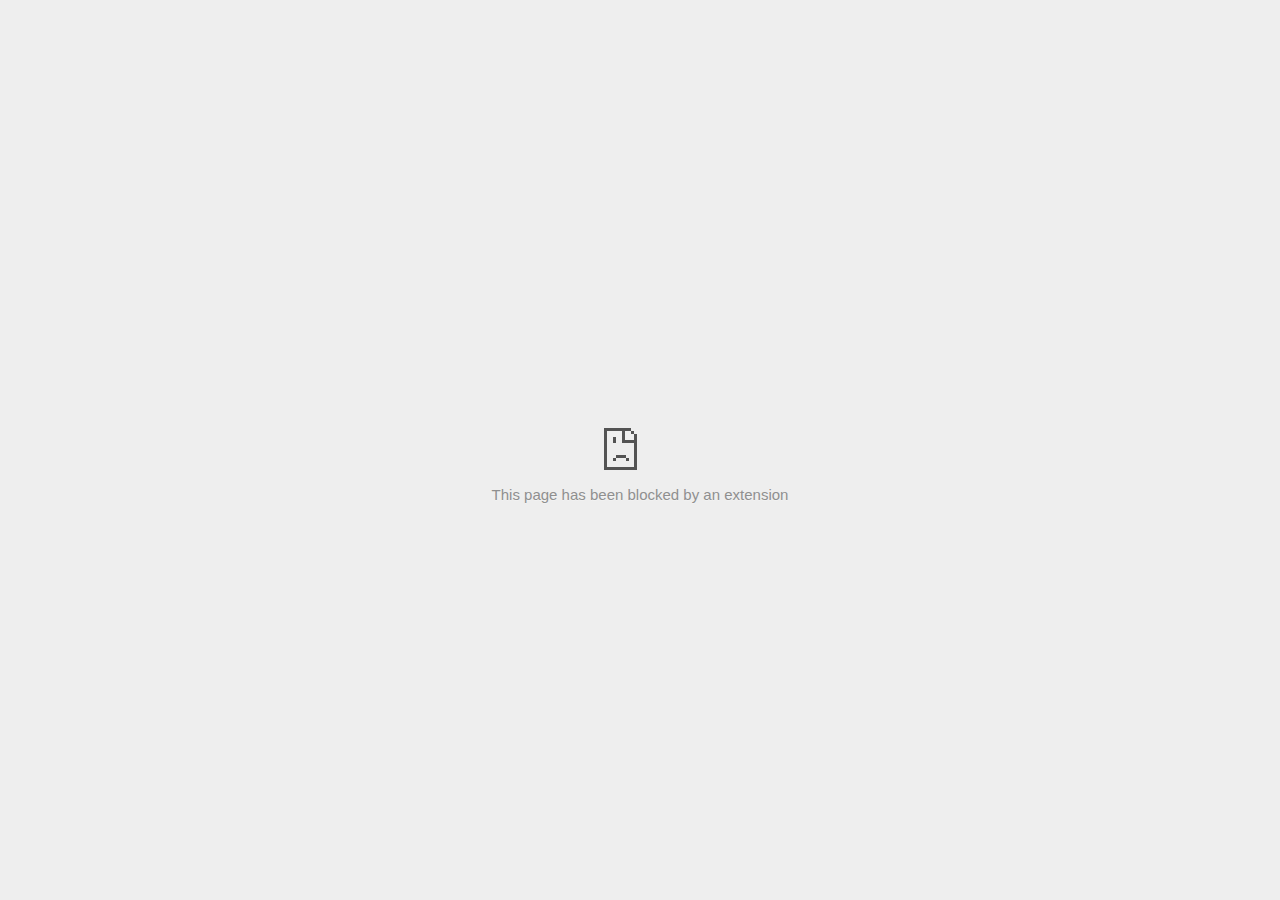
<file: 75TopJs/Greatest Common Divisor of Strings - LeetCode_files/rul(6).html>
<!DOCTYPE html>
<!-- saved from url=(0029)chrome-error://chromewebdata/ -->
<html dir="ltr" lang="en" subframe=""><head><meta http-equiv="Content-Type" content="text/html; charset=UTF-8">
  
  <meta name="color-scheme" content="light dark">
  <meta name="theme-color" content="#fff">
  <meta name="viewport" content="width=device-width, initial-scale=1.0,
                                 maximum-scale=1.0, user-scalable=no">
  <title>td.doubleclick.net</title>
  <style>/* Copyright 2017 The Chromium Authors
 * Use of this source code is governed by a BSD-style license that can be
 * found in the LICENSE file. */

a {
  color: var(--link-color);
}

body {
  --background-color: #fff;
  --error-code-color: var(--google-gray-700);
  --google-blue-100: rgb(210, 227, 252);
  --google-blue-300: rgb(138, 180, 248);
  --google-blue-600: rgb(26, 115, 232);
  --google-blue-700: rgb(25, 103, 210);
  --google-gray-100: rgb(241, 243, 244);
  --google-gray-300: rgb(218, 220, 224);
  --google-gray-500: rgb(154, 160, 166);
  --google-gray-50: rgb(248, 249, 250);
  --google-gray-600: rgb(128, 134, 139);
  --google-gray-700: rgb(95, 99, 104);
  --google-gray-800: rgb(60, 64, 67);
  --google-gray-900: rgb(32, 33, 36);
  --heading-color: var(--google-gray-900);
  --link-color: rgb(88, 88, 88);
  --popup-container-background-color: rgba(0,0,0,.65);
  --primary-button-fill-color-active: var(--google-blue-700);
  --primary-button-fill-color: var(--google-blue-600);
  --primary-button-text-color: #fff;
  --quiet-background-color: rgb(247, 247, 247);
  --secondary-button-border-color: var(--google-gray-500);
  --secondary-button-fill-color: #fff;
  --secondary-button-hover-border-color: var(--google-gray-600);
  --secondary-button-hover-fill-color: var(--google-gray-50);
  --secondary-button-text-color: var(--google-gray-700);
  --small-link-color: var(--google-gray-700);
  --text-color: var(--google-gray-700);
  background: var(--background-color);
  color: var(--text-color);
  word-wrap: break-word;
}

.nav-wrapper .secondary-button {
  background: var(--secondary-button-fill-color);
  border: 1px solid var(--secondary-button-border-color);
  color: var(--secondary-button-text-color);
  float: none;
  margin: 0;
  padding: 8px 16px;
}

.hidden {
  display: none;
}

html {
  -webkit-text-size-adjust: 100%;
  font-size: 125%;
}

.icon {
  background-repeat: no-repeat;
  background-size: 100%;
}

@media (prefers-color-scheme: dark) {
  body {
    --background-color: var(--google-gray-900);
    --error-code-color: var(--google-gray-500);
    --heading-color: var(--google-gray-500);
    --link-color: var(--google-blue-300);
    --primary-button-fill-color-active: rgb(129, 162, 208);
    --primary-button-fill-color: var(--google-blue-300);
    --primary-button-text-color: var(--google-gray-900);
    --quiet-background-color: var(--background-color);
    --secondary-button-border-color: var(--google-gray-700);
    --secondary-button-fill-color: var(--google-gray-900);
    --secondary-button-hover-fill-color: rgb(48, 51, 57);
    --secondary-button-text-color: var(--google-blue-300);
    --small-link-color: var(--google-blue-300);
    --text-color: var(--google-gray-500);
  }
}
</style>
  <style>/* Copyright 2014 The Chromium Authors
   Use of this source code is governed by a BSD-style license that can be
   found in the LICENSE file. */

button {
  border: 0;
  border-radius: 20px;
  box-sizing: border-box;
  color: var(--primary-button-text-color);
  cursor: pointer;
  float: right;
  font-size: .875em;
  margin: 0;
  padding: 8px 16px;
  transition: box-shadow 150ms cubic-bezier(0.4, 0, 0.2, 1);
  user-select: none;
}

[dir='rtl'] button {
  float: left;
}

.bad-clock button,
.captive-portal button,
.https-only button,
.insecure-form button,
.lookalike-url button,
.main-frame-blocked button,
.neterror button,
.pdf button,
.ssl button,
.enterprise-block button,
.enterprise-warn button,
.safe-browsing-billing button {
  background: var(--primary-button-fill-color);
}

button:active {
  background: var(--primary-button-fill-color-active);
  outline: 0;
}

#debugging {
  display: inline;
  overflow: auto;
}

.debugging-content {
  line-height: 1em;
  margin-bottom: 0;
  margin-top: 1em;
}

.debugging-content-fixed-width {
  display: block;
  font-family: monospace;
  font-size: 1.2em;
  margin-top: 0.5em;
}

.debugging-title {
  font-weight: bold;
}

#details {
  margin: 0 0 50px;
}

#details p:not(:first-of-type) {
  margin-top: 20px;
}

.secondary-button:active {
  border-color: white;
  box-shadow: 0 1px 2px 0 rgba(60, 64, 67, .3),
      0 2px 6px 2px rgba(60, 64, 67, .15);
}

.secondary-button:hover {
  background: var(--secondary-button-hover-fill-color);
  border-color: var(--secondary-button-hover-border-color);
  text-decoration: none;
}

.error-code {
  color: var(--error-code-color);
  font-size: .8em;
  margin-top: 12px;
  text-transform: uppercase;
}

#error-debugging-info {
  font-size: 0.8em;
}

h1 {
  color: var(--heading-color);
  font-size: 1.6em;
  font-weight: normal;
  line-height: 1.25em;
  margin-bottom: 16px;
}

h2 {
  font-size: 1.2em;
  font-weight: normal;
}

.icon {
  height: 72px;
  margin: 0 0 40px;
  width: 72px;
}

input[type=checkbox] {
  opacity: 0;
}

input[type=checkbox]:focus ~ .checkbox::after {
  outline: -webkit-focus-ring-color auto 5px;
}

.interstitial-wrapper {
  box-sizing: border-box;
  font-size: 1em;
  line-height: 1.6em;
  margin: 14vh auto 0;
  max-width: 600px;
  width: 100%;
}

#main-message > p {
  display: inline;
}

#extended-reporting-opt-in {
  font-size: .875em;
  margin-top: 32px;
}

#extended-reporting-opt-in label {
  display: grid;
  grid-template-columns: 1.8em 1fr;
  position: relative;
}

#enhanced-protection-message {
  border-radius: 20px;
  font-size: 1em;
  margin-top: 32px;
  padding: 10px 5px;
}

#enhanced-protection-message a {
  color: var(--google-red-10);
}

#enhanced-protection-message label {
  display: grid;
  grid-template-columns: 2.5em 1fr;
  position: relative;
}

#enhanced-protection-message div {
  margin: 0.5em;
}

#enhanced-protection-message .icon {
  height: 1.5em;
  vertical-align: middle;
  width: 1.5em;
}

.nav-wrapper {
  margin-top: 51px;
}

.nav-wrapper::after {
  clear: both;
  content: '';
  display: table;
  width: 100%;
}

.small-link {
  color: var(--small-link-color);
  font-size: .875em;
}

.checkboxes {
  flex: 0 0 24px;
}

.checkbox {
  --padding: .9em;
  background: transparent;
  display: block;
  height: 1em;
  left: -1em;
  padding-inline-start: var(--padding);
  position: absolute;
  right: 0;
  top: -.5em;
  width: 1em;
}

.checkbox::after {
  border: 1px solid white;
  border-radius: 2px;
  content: '';
  height: 1em;
  left: var(--padding);
  position: absolute;
  top: var(--padding);
  width: 1em;
}

.checkbox::before {
  background: transparent;
  border: 2px solid white;
  border-inline-end-width: 0;
  border-top-width: 0;
  content: '';
  height: .2em;
  left: calc(.3em + var(--padding));
  opacity: 0;
  position: absolute;
  top: calc(.3em  + var(--padding));
  transform: rotate(-45deg);
  width: .5em;
}

input[type=checkbox]:checked ~ .checkbox::before {
  opacity: 1;
}

#recurrent-error-message {
  background: #ededed;
  border-radius: 4px;
  margin-bottom: 16px;
  margin-top: 12px;
  padding: 12px 16px;
}

.showing-recurrent-error-message #extended-reporting-opt-in {
  margin-top: 16px;
}

.showing-recurrent-error-message #enhanced-protection-message {
  margin-top: 16px;
}

@media (max-width: 700px) {
  .interstitial-wrapper {
    padding: 0 10%;
  }

  #error-debugging-info {
    overflow: auto;
  }
}

@media (max-width: 420px) {
  button,
  [dir='rtl'] button,
  .small-link {
    float: none;
    font-size: .825em;
    font-weight: 500;
    margin: 0;
    width: 100%;
  }

  button {
    padding: 16px 24px;
  }

  #details {
    margin: 20px 0 20px 0;
  }

  #details p:not(:first-of-type) {
    margin-top: 10px;
  }

  .secondary-button:not(.hidden) {
    display: block;
    margin-top: 20px;
    text-align: center;
    width: 100%;
  }

  .interstitial-wrapper {
    padding: 0 5%;
  }

  #extended-reporting-opt-in {
    margin-top: 24px;
  }

  #enhanced-protection-message {
    margin-top: 24px;
  }

  .nav-wrapper {
    margin-top: 30px;
  }
}

/**
 * Mobile specific styling.
 * Navigation buttons are anchored to the bottom of the screen.
 * Details message replaces the top content in its own scrollable area.
 */

@media (max-width: 420px) {
  .nav-wrapper .secondary-button {
    border: 0;
    margin: 16px 0 0;
    margin-inline-end: 0;
    padding-bottom: 16px;
    padding-top: 16px;
  }
}

/* Fixed nav. */
@media (min-width: 240px) and (max-width: 420px) and
       (min-height: 401px),
       (min-width: 421px) and (min-height: 240px) and
       (max-height: 560px) {
  body .nav-wrapper {
    background: var(--background-color);
    bottom: 0;
    box-shadow: 0 -12px 24px var(--background-color);
    left: 0;
    margin: 0 auto;
    max-width: 736px;
    padding-inline-end: 24px;
    padding-inline-start: 24px;
    position: fixed;
    right: 0;
    width: 100%;
    z-index: 2;
  }

  .interstitial-wrapper {
    max-width: 736px;
  }

  #details,
  #main-content {
    padding-bottom: 40px;
  }

  #details {
    padding-top: 5.5vh;
  }

  button.small-link {
    color: var(--google-blue-600);
  }
}

@media (max-width: 420px) and (orientation: portrait),
       (max-height: 560px) {
  body {
    margin: 0 auto;
  }

  button,
  [dir='rtl'] button,
  button.small-link,
  .nav-wrapper .secondary-button {
    font-family: Roboto-Regular,Helvetica;
    font-size: .933em;
    margin: 6px 0;
    transform: translatez(0);
  }

  .nav-wrapper {
    box-sizing: border-box;
    padding-bottom: 8px;
    width: 100%;
  }

  #details {
    box-sizing: border-box;
    height: auto;
    margin: 0;
    opacity: 1;
    transition: opacity 250ms cubic-bezier(0.4, 0, 0.2, 1);
  }

  #details.hidden,
  #main-content.hidden {
    height: 0;
    opacity: 0;
    overflow: hidden;
    padding-bottom: 0;
    transition: none;
  }

  h1 {
    font-size: 1.5em;
    margin-bottom: 8px;
  }

  .icon {
    margin-bottom: 5.69vh;
  }

  .interstitial-wrapper {
    box-sizing: border-box;
    margin: 7vh auto 12px;
    padding: 0 24px;
    position: relative;
  }

  .interstitial-wrapper p {
    font-size: .95em;
    line-height: 1.61em;
    margin-top: 8px;
  }

  #main-content {
    margin: 0;
    transition: opacity 100ms cubic-bezier(0.4, 0, 0.2, 1);
  }

  .small-link {
    border: 0;
  }

  .suggested-left > #control-buttons,
  .suggested-right > #control-buttons {
    float: none;
    margin: 0;
  }
}

@media (min-width: 421px) and (min-height: 500px) and (max-height: 560px) {
  .interstitial-wrapper {
    margin-top: 10vh;
  }
}

@media (min-height: 400px) and (orientation:portrait) {
  .interstitial-wrapper {
    margin-bottom: 145px;
  }
}

@media (min-height: 299px) {
  .nav-wrapper {
    padding-bottom: 16px;
  }
}

@media (max-height: 560px) and (min-height: 240px) and (orientation:landscape) {
  .extended-reporting-has-checkbox #details {
    padding-bottom: 80px;
  }
}

@media (min-height: 500px) and (max-height: 650px) and (max-width: 414px) and
       (orientation: portrait) {
  .interstitial-wrapper {
    margin-top: 7vh;
  }
}

@media (min-height: 650px) and (max-width: 414px) and (orientation: portrait) {
  .interstitial-wrapper {
    margin-top: 10vh;
  }
}

/* Small mobile screens. No fixed nav. */
@media (max-height: 400px) and (orientation: portrait),
       (max-height: 239px) and (orientation: landscape),
       (max-width: 419px) and (max-height: 399px) {
  .interstitial-wrapper {
    display: flex;
    flex-direction: column;
    margin-bottom: 0;
  }

  #details {
    flex: 1 1 auto;
    order: 0;
  }

  #main-content {
    flex: 1 1 auto;
    order: 0;
  }

  .nav-wrapper {
    flex: 0 1 auto;
    margin-top: 8px;
    order: 1;
    padding-inline-end: 0;
    padding-inline-start: 0;
    position: relative;
    width: 100%;
  }

  button,
  .nav-wrapper .secondary-button {
    padding: 16px 24px;
  }

  button.small-link {
    color: var(--google-blue-600);
  }
}

@media (max-width: 239px) and (orientation: portrait) {
  .nav-wrapper {
    padding-inline-end: 0;
    padding-inline-start: 0;
  }
}
</style>
  <style>/* Copyright 2013 The Chromium Authors
 * Use of this source code is governed by a BSD-style license that can be
 * found in the LICENSE file. */

/* Don't use the main frame div when the error is in a subframe. */
html[subframe] #main-frame-error {
  display: none;
}

/* Don't use the subframe error div when the error is in a main frame. */
html:not([subframe]) #sub-frame-error {
  display: none;
}

h1 {
  margin-top: 0;
  word-wrap: break-word;
}

h1 span {
  font-weight: 500;
}

a {
  text-decoration: none;
}

.icon {
  -webkit-user-select: none;
  display: inline-block;
}

.icon-generic {
  /* Can't access chrome://theme/IDR_ERROR_NETWORK_GENERIC from an untrusted
   * renderer process, so embed the resource manually. */
  content: image-set(
      url([data-uri]) 1x,
      url([data-uri]) 2x);
}

.icon-info {
  content: image-set(
      url([data-uri]) 1x,
      url([data-uri]) 2x);
}

.icon-offline {
  content: image-set(
      url([data-uri]) 1x,
      url([data-uri]) 2x);
  position: relative;
}

.icon-disabled {
  content: image-set(
      url([data-uri]) 1x,
      url([data-uri]) 2x);
  width: 112px;
}

.hidden {
  display: none;
}

#suggestions-list a {
  color: var(--google-blue-600);
}

#suggestions-list p {
  margin-block-end: 0;
}

#suggestions-list ul {
  margin-top: 0;
}

.single-suggestion {
  list-style-type: none;
  padding-inline-start: 0;
}

#error-information-button {
  content: url([data-uri]);
  height: 24px;
  vertical-align: -.15em;
  width: 24px;
}

.use-popup-container#error-information-popup-container
  #error-information-popup {
  align-items: center;
  background-color: var(--popup-container-background-color);
  display: flex;
  height: 100%;
  left: 0;
  position: fixed;
  top: 0;
  width: 100%;
  z-index: 100;
}

.use-popup-container#error-information-popup-container
  #error-information-popup-content > p {
  margin-bottom: 11px;
  margin-inline-start: 20px;
}

.use-popup-container#error-information-popup-container #suggestions-list ul {
  margin-inline-start: 15px;
}

.use-popup-container#error-information-popup-container
  #error-information-popup-box {
  background-color: var(--background-color);
  left: 5%;
  padding-bottom: 15px;
  padding-top: 15px;
  position: fixed;
  width: 90%;
  z-index: 101;
}

.use-popup-container#error-information-popup-container div.error-code {
  margin-inline-start: 20px;
}

.use-popup-container#error-information-popup-container #suggestions-list p {
  margin-inline-start: 20px;
}

:not(.use-popup-container)#error-information-popup-container
  #error-information-popup-close {
  display: none;
}

#error-information-popup-close {
  margin-bottom: 0;
  margin-inline-end: 35px;
  margin-top: 15px;
  text-align: end;
}

.link-button {
  color: rgb(66, 133, 244);
  display: inline-block;
  font-weight: bold;
  text-transform: uppercase;
}

#sub-frame-error-details {

  color: #8F8F8F;

  /* Not done on mobile for performance reasons. */
  text-shadow: 0 1px 0 rgba(255,255,255,0.3);

}

[jscontent=hostName],
[jscontent=failedUrl] {
  overflow-wrap: break-word;
}

.secondary-button {
  background: #d9d9d9;
  color: #696969;
  margin-inline-end: 16px;
}

.snackbar {
  background: #323232;
  border-radius: 2px;
  bottom: 24px;
  box-sizing: border-box;
  color: #fff;
  font-size: .87em;
  left: 24px;
  max-width: 568px;
  min-width: 288px;
  opacity: 0;
  padding: 16px 24px 12px;
  position: fixed;
  transform: translateY(90px);
  will-change: opacity, transform;
  z-index: 999;
}

.snackbar-show {
  -webkit-animation:
    show-snackbar 250ms cubic-bezier(0, 0, 0.2, 1) forwards,
    hide-snackbar 250ms cubic-bezier(0.4, 0, 1, 1) forwards 5s;
}

@-webkit-keyframes show-snackbar {
  100% {
    opacity: 1;
    transform: translateY(0);
  }
}

@-webkit-keyframes hide-snackbar {
  0% {
    opacity: 1;
    transform: translateY(0);
  }
  100% {
    opacity: 0;
    transform: translateY(90px);
  }
}

.suggestions {
  margin-top: 18px;
}

.suggestion-header {
  font-weight: bold;
  margin-bottom: 4px;
}

.suggestion-body {
  color: #777;
}

/* Decrease padding at low sizes. */
@media (max-width: 640px), (max-height: 640px) {
  h1 {
    margin: 0 0 15px;
  }
  .suggestions {
    margin-top: 10px;
  }
  .suggestion-header {
    margin-bottom: 0;
  }
}

#download-link,
#download-link-clicked {
  margin-bottom: 30px;
  margin-top: 30px;
}

#download-link-clicked {
  color: #BBB;
}

#download-link::before,
#download-link-clicked::before {
  content: url([data-uri]);
  display: inline-block;
  margin-inline-end: 4px;
  vertical-align: -webkit-baseline-middle;
}

#download-link-clicked::before {
  opacity: 0;
  width: 0;
}

#offline-content-list-visibility-card {
  border: 1px solid white;
  border-radius: 8px;
  display: flex;
  font-size: .8em;
  justify-content: space-between;
  line-height: 1;
}

#offline-content-list.list-hidden #offline-content-list-visibility-card {
  border-color: rgb(218, 220, 224);
}

#offline-content-list-visibility-card > div {
  padding: 1em;
}

#offline-content-list-title {
  color: var(--google-gray-700);
}

#offline-content-list-show-text,
#offline-content-list-hide-text {
  color: rgb(66, 133, 244);
}

/* Hides the "hide" text div when the offline content list is collapsed/hidden
 * and, alternatively, hides the "show" text div when the offline content list
 * is expanded/shown.
 */
#offline-content-list.list-hidden #offline-content-list-hide-text,
#offline-content-list:not(.list-hidden) #offline-content-list-show-text {
  display: none;
}

/* Controls the animation of the offline content list when it is expanded/shown.
 */
#offline-content-suggestions {
  /* Max-height has to be set for the height animation to work. The chosen value
   * is a little greater than the maximum height the list will have, when all
   * suggestions have images, so that it is never clamped. This makes so that
   * when the actual height is smaller then the animation is not as smooth.
   */
  max-height: 27em;
  transition: max-height 200ms ease-in, visibility 0s 200ms,
              opacity 200ms 200ms linear;
}

/* Controls the animation of the offline content list when it is
 * collapsed/hidden.
 */
#offline-content-list.list-hidden #offline-content-suggestions {
  max-height: 0;
  opacity: 0;
  transition: opacity 200ms linear, visibility 0s 200ms,
              max-height 200ms 200ms ease-out;
  visibility: hidden;
}

#offline-content-list {
  margin-inline-start: -5%;
  width: 110%;
}

/* The selectors below adjust the "overflow" of the suggestion cards contents
 * based on the same screen size based strategy used for the main frame, which
 * is applied by the `interstitial-wrapper` class. */
@media (max-width: 420px)  {
  #offline-content-list {
    margin-inline-start: -2.5%;
    width: 105%;
  }
}
@media (max-width: 420px) and (orientation: portrait),
       (max-height: 560px) {
  #offline-content-list {
    margin-inline-start: -12px;
    width: calc(100% + 24px);
  }
}

.suggestion-with-image .offline-content-suggestion-thumbnail {
  flex-basis: 8.2em;
  flex-shrink: 0;
}

.suggestion-with-image .offline-content-suggestion-thumbnail > img {
  height: 100%;
  width: 100%;
}

.suggestion-with-image #offline-content-list:not(.is-rtl)
.offline-content-suggestion-thumbnail > img {
  border-bottom-right-radius: 7px;
  border-top-right-radius: 7px;
}

.suggestion-with-image #offline-content-list.is-rtl
.offline-content-suggestion-thumbnail > img {
  border-bottom-left-radius: 7px;
  border-top-left-radius: 7px;
}

.suggestion-with-icon .offline-content-suggestion-thumbnail {
  align-items: center;
  display: flex;
  justify-content: center;
  min-height: 4.2em;
  min-width: 4.2em;
}

.suggestion-with-icon .offline-content-suggestion-thumbnail > div {
  align-items: center;
  background-color: rgb(241, 243, 244);
  border-radius: 50%;
  display: flex;
  height: 2.3em;
  justify-content: center;
  width: 2.3em;
}

.suggestion-with-icon .offline-content-suggestion-thumbnail > div > img {
  height: 1.45em;
  width: 1.45em;
}

.offline-content-suggestion-favicon {
  height: 1em;
  margin-inline-end: 0.4em;
  width: 1.4em;
}

.offline-content-suggestion-favicon > img {
  height: 1.4em;
  width: 1.4em;
}

.no-favicon .offline-content-suggestion-favicon {
  display: none;
}

.image-video {
  content: url([data-uri]);
}

.image-music-note {
  content: url([data-uri]);
}

.image-earth {
  content: url([data-uri]);
}

.image-file {
  content: url([data-uri]);
}

.offline-content-suggestion-texts {
  display: flex;
  flex-direction: column;
  justify-content: space-between;
  line-height: 1.3;
  padding: .9em;
  width: 100%;
}

.offline-content-suggestion-title {
  -webkit-box-orient: vertical;
  -webkit-line-clamp: 3;
  color: rgb(32, 33, 36);
  display: -webkit-box;
  font-size: 1.1em;
  overflow: hidden;
  text-overflow: ellipsis;
}

div.offline-content-suggestion {
  align-items: stretch;
  border: 1px solid rgb(218, 220, 224);
  border-radius: 8px;
  display: flex;
  justify-content: space-between;
  margin-bottom: .8em;
}

.suggestion-with-image {
  flex-direction: row;
  height: 8.2em;
  max-height: 8.2em;
}

.suggestion-with-icon {
  flex-direction: row-reverse;
  height: 4.2em;
  max-height: 4.2em;
}

.suggestion-with-icon .offline-content-suggestion-title {
  -webkit-line-clamp: 1;
  word-break: break-all;
}

.suggestion-with-icon .offline-content-suggestion-texts {
  padding-inline-start: 0;
}

.offline-content-suggestion-attribution-freshness {
  color: rgb(95, 99, 104);
  display: flex;
  font-size: .8em;
  line-height: 1.7em;
}

.offline-content-suggestion-attribution {
  -webkit-box-orient: vertical;
  -webkit-line-clamp: 1;
  display: -webkit-box;
  flex-shrink: 1;
  margin-inline-end: 0.3em;
  overflow: hidden;
  overflow-wrap: break-word;
  text-overflow: ellipsis;
  word-break: break-all;
}

.no-attribution .offline-content-suggestion-attribution {
  display: none;
}

.offline-content-suggestion-freshness::before {
  content: '-';
  display: inline-block;
  flex-shrink: 0;
  margin-inline-end: .1em;
  margin-inline-start: .1em;
}

.no-attribution .offline-content-suggestion-freshness::before {
  display: none;
}

.offline-content-suggestion-freshness {
  flex-shrink: 0;
}

.suggestion-with-image .offline-content-suggestion-pin-spacer {
  flex-grow: 100;
  flex-shrink: 1;
}

.suggestion-with-image .offline-content-suggestion-pin {
  content: url([data-uri]);
  flex-shrink: 0;
  height: 1.4em;
  margin-inline-start: .4em;
  width: 1.4em;
}

/* Controls the animation (and a bit more) of the launch-downloads-home action
 * button when the offline content list is expanded/shown.
 */
#offline-content-list-action {
  text-align: center;
  transition: visibility 0s 200ms, opacity 200ms 200ms linear;
}

/* Controls the animation of the launch-downloads-home action button when the
 * offline content list is collapsed/hidden.
 */
#offline-content-list.list-hidden #offline-content-list-action {
  opacity: 0;
  transition: opacity 200ms linear, visibility 0s 200ms;
  visibility: hidden;
}

#cancel-save-page-button {
  background-image: url([data-uri]);
  background-position: right 27px center;
  background-repeat: no-repeat;
  border: 1px solid var(--google-gray-300);
  border-radius: 5px;
  color: var(--google-gray-700);
  margin-bottom: 26px;
  padding-bottom: 16px;
  padding-inline-end: 88px;
  padding-inline-start: 16px;
  padding-top: 16px;
  text-align: start;
}

html[dir='rtl'] #cancel-save-page-button {
  background-position: left 27px center;
}

#save-page-for-later-button {
  display: flex;
  justify-content: start;
}

#save-page-for-later-button a::before {
  content: url([data-uri]);
  display: inline-block;
  margin-inline-end: 4px;
  vertical-align: -webkit-baseline-middle;
}

.hidden#save-page-for-later-button {
  display: none;
}

/* Don't allow overflow when in a subframe. */
html[subframe] body {
  overflow: hidden;
}

#sub-frame-error {
  -webkit-align-items: center;
  -webkit-flex-flow: column;
  -webkit-justify-content: center;
  background-color: #DDD;
  display: -webkit-flex;
  height: 100%;
  left: 0;
  position: absolute;
  text-align: center;
  top: 0;
  transition: background-color 200ms ease-in-out;
  width: 100%;
}

#sub-frame-error:hover {
  background-color: #EEE;
}

#sub-frame-error .icon-generic {
  margin: 0 0 16px;
}

#sub-frame-error-details {
  margin: 0 10px;
  text-align: center;
  opacity: 0;
}

/* Show details only when hovering. */
#sub-frame-error:hover #sub-frame-error-details {
  opacity: 1;
}

/* If the iframe is too small, always hide the error code. */
/* TODO(mmenke): See if overflow: no-display works better, once supported. */
@media (max-width: 200px), (max-height: 95px) {
  #sub-frame-error-details {
    display: none;
  }
}

/* Adjust icon for small embedded frames in apps. */
@media (max-height: 100px) {
  #sub-frame-error .icon-generic {
    height: auto;
    margin: 0;
    padding-top: 0;
    width: 25px;
  }
}

/* details-button is special; it's a <button> element that looks like a link. */
#details-button {
  box-shadow: none;
  min-width: 0;
}

/* Styles for platform dependent separation of controls and details button. */
.suggested-left > #control-buttons,
.suggested-right > #details-button {
  float: left;
}

.suggested-right > #control-buttons,
.suggested-left > #details-button {
  float: right;
}

.suggested-left .secondary-button {
  margin-inline-end: 0;
  margin-inline-start: 16px;
}

#details-button.singular {
  float: none;
}

/* download-button shows both icon and text. */
#download-button {
  padding-bottom: 4px;
  padding-top: 4px;
  position: relative;
}

#download-button::before {
  background: image-set(
      url([data-uri]) 1x,
      url([data-uri]) 2x)
    no-repeat;
  content: '';
  display: inline-block;
  height: 24px;
  margin-inline-end: 4px;
  margin-inline-start: -4px;
  vertical-align: middle;
  width: 24px;
}

#download-button:disabled {
  background: rgb(180, 206, 249);
  color: rgb(255, 255, 255);
}

#buttons::after {
  clear: both;
  content: '';
  display: block;
  width: 100%;
}

/* Offline page */
html[dir='rtl'] .runner-container,
html[dir='rtl'].offline .icon-offline {
  transform: scaleX(-1);
}

.offline {
  transition: filter 1.5s cubic-bezier(0.65, 0.05, 0.36, 1),
              background-color 1.5s cubic-bezier(0.65, 0.05, 0.36, 1);

  will-change: filter, background-color;

}

.offline body {
  transition: background-color 1.5s cubic-bezier(0.65, 0.05, 0.36, 1);
}

.offline #main-message > p {
  display: none;
}

.offline.inverted {
  background-color: #fff;
  filter: invert(1);
}

.offline.inverted body {
  background-color: #fff;
}

.offline .interstitial-wrapper {
  color: var(--text-color);
  font-size: 1em;
  line-height: 1.55;
  margin: 0 auto;
  max-width: 600px;
  padding-top: 100px;
  position: relative;
  width: 100%;
}

.offline .runner-container {
  direction: ltr;
  height: 150px;
  max-width: 600px;
  overflow: hidden;
  position: absolute;
  top: 35px;
  width: 44px;
}

.offline .runner-container:focus {
  outline: none;
}

.offline .runner-container:focus-visible {
  outline: 3px solid var(--google-blue-300);
}

.offline .runner-canvas {
  height: 150px;
  max-width: 600px;
  opacity: 1;
  overflow: hidden;
  position: absolute;
  top: 0;
  z-index: 10;
}

.offline .controller {
  height: 100vh;
  left: 0;
  position: absolute;
  top: 0;
  width: 100vw;
  z-index: 9;
}

#offline-resources {
  display: none;
}

#offline-instruction {
  image-rendering: pixelated;
  left: 0;
  margin: auto;
  position: absolute;
  right: 0;
  top: 60px;
  width: fit-content;
}

.offline-runner-live-region {
  bottom: 0;
  clip-path: polygon(0 0, 0 0, 0 0);
  color: var(--background-color);
  display: block;
  font-size: xx-small;
  overflow: hidden;
  position: absolute;
  text-align: center;
  transition: color 1.5s cubic-bezier(0.65, 0.05, 0.36, 1);
  user-select: none;
}

/* Custom toggle */
.slow-speed-option {
  align-items: center;
  background: var(--google-gray-50);
  border-radius: 24px/50%;
  bottom: 0;
  color: var(--error-code-color);
  display: inline-flex;
  font-size: 1em;
  left: 0;
  line-height: 1.1em;
  margin: 5px auto;
  padding: 2px 12px 3px 20px;
  position: absolute;
  right: 0;
  width: max-content;
  z-index: 999;
}

.slow-speed-option.hidden {
  display: none;
}

.slow-speed-option [type=checkbox] {
  opacity: 0;
  pointer-events: none;
  position: absolute;
}

.slow-speed-option .slow-speed-toggle {
  cursor: pointer;
  margin-inline-start: 8px;
  padding: 8px 4px;
  position: relative;
}

.slow-speed-option [type=checkbox]:disabled ~ .slow-speed-toggle {
  cursor: default;
}

.slow-speed-option-label [type=checkbox] {
  opacity: 0;
  pointer-events: none;
  position: absolute;
}

.slow-speed-option .slow-speed-toggle::before,
.slow-speed-option .slow-speed-toggle::after {
  content: '';
  display: block;
  margin: 0 3px;
  transition: all 100ms cubic-bezier(0.4, 0, 1, 1);
}

.slow-speed-option .slow-speed-toggle::before {
  background: rgb(189,193,198);
  border-radius: 0.65em;
  height: 0.9em;
  width: 2em;
}

.slow-speed-option .slow-speed-toggle::after {
  background: #fff;
  border-radius: 50%;
  box-shadow: 0 1px 3px 0 rgb(0 0 0 / 40%);
  height: 1.2em;
  position: absolute;
  top: 51%;
  transform: translate(-20%, -50%);
  width: 1.1em;
}

.slow-speed-option [type=checkbox]:focus + .slow-speed-toggle {
  box-shadow: 0 0 8px rgb(94, 158, 214);
  outline: 1px solid rgb(93, 157, 213);
}

.slow-speed-option [type=checkbox]:checked + .slow-speed-toggle::before {
  background: var(--google-blue-600);
  opacity: 0.5;
}

.slow-speed-option [type=checkbox]:checked + .slow-speed-toggle::after {
  background: var(--google-blue-600);
  transform: translate(calc(2em - 90%), -50%);
}

.slow-speed-option [type=checkbox]:checked:disabled +
  .slow-speed-toggle::before {
  background: rgb(189,193,198);
}

.slow-speed-option [type=checkbox]:checked:disabled +
  .slow-speed-toggle::after {
  background: var(--google-gray-50);
}

@media (max-width: 420px) {
  #download-button {
    padding-bottom: 12px;
    padding-top: 12px;
  }

  .suggested-left > #control-buttons,
  .suggested-right > #control-buttons {
    float: none;
  }

  .snackbar {
    border-radius: 0;
    bottom: 0;
    left: 0;
    width: 100%;
  }
}

@media (max-height: 350px) {
  h1 {
    margin: 0 0 15px;
  }

  .icon-offline {
    margin: 0 0 10px;
  }

  .interstitial-wrapper {
    margin-top: 5%;
  }

  .nav-wrapper {
    margin-top: 30px;
  }
}

@media (min-width: 420px) and (max-width: 736px) and
       (min-height: 240px) and (max-height: 420px) and
       (orientation:landscape) {
  .interstitial-wrapper {
    margin-bottom: 100px;
  }
}

@media (max-width: 360px) and (max-height: 480px) {
  .offline .interstitial-wrapper {
    padding-top: 60px;
  }

  .offline .runner-container {
    top: 8px;
  }
}

@media (min-height: 240px) and (orientation: landscape) {
  .offline .interstitial-wrapper {
    margin-bottom: 90px;
  }

  .icon-offline {
    margin-bottom: 20px;
  }
}

@media (max-height: 320px) and (orientation: landscape) {
  .icon-offline {
    margin-bottom: 0;
  }

  .offline .runner-container {
    top: 10px;
  }
}

@media (max-width: 240px) {
  button {
    padding-inline-end: 12px;
    padding-inline-start: 12px;
  }

  .interstitial-wrapper {
    overflow: inherit;
    padding: 0 8px;
  }
}

@media (max-width: 120px) {
  button {
    width: auto;
  }
}

.arcade-mode,
.arcade-mode .runner-container,
.arcade-mode .runner-canvas {
  image-rendering: pixelated;
  max-width: 100%;
  overflow: hidden;
}

.arcade-mode #buttons,
.arcade-mode #main-content {
  opacity: 0;
  overflow: hidden;
}

.arcade-mode .interstitial-wrapper {
  height: 100vh;
  max-width: 100%;
  overflow: hidden;
}

.arcade-mode .runner-container {
  left: 0;
  margin: auto;
  right: 0;
  transform-origin: top center;
  transition: transform 250ms cubic-bezier(0.4, 0, 1, 1) 400ms;
  z-index: 2;
}

@media (prefers-color-scheme: dark) {
  .icon {
    filter: invert(1);
  }

  .offline .runner-canvas {
    filter: invert(1);
  }

  .offline.inverted {
    background-color: var(--background-color);
    filter: invert(0);
  }

  .offline.inverted body {
    background-color: #fff;
  }

  .offline.inverted .offline-runner-live-region {
    color: #fff;
  }

  #suggestions-list a {
    color: var(--link-color);
  }

  #error-information-button {
    filter: invert(0.6);
  }

  .slow-speed-option {
    background: var(--google-gray-800);
    color: var(--google-gray-100);
  }

  .slow-speed-option .slow-speed-toggle::before,
  .slow-speed-option [type=checkbox]:checked:disabled +
    .slow-speed-toggle::before {
     background: rgb(189,193,198);
  }

  .slow-speed-option [type=checkbox]:checked + .slow-speed-toggle::after,
  .slow-speed-option [type=checkbox]:checked + .slow-speed-toggle::before {
    background: var(--google-blue-300);
  }
}
</style>
  <script>(function(){function l(a,b,c){return Function.prototype.call.apply(Array.prototype.slice,arguments)}function m(a,b,c){var e=l(arguments,2);return function(){return b.apply(a,e)}}function n(a,b){var c=new p(b);for(c.h=[a];c.h.length;){var e=c,d=c.h.shift();e.i(d);for(d=d.firstChild;d;d=d.nextSibling)1==d.nodeType&&e.h.push(d);}}function p(a){this.i=a;}function q(a){a.style.display="";}function r(a){a.style.display="none";}var t=/\s*;\s*/;function u(a,b){this.l.apply(this,arguments);}u.prototype.l=function(a,b){this.a||(this.a={});if(b){var c=this.a,e=b.a;for(d in e)c[d]=e[d];}else {var d=this.a;e=v;for(c in e)d[c]=e[c];}this.a.$this=a;this.a.$context=this;this.f="undefined"!=typeof a&&null!=a?a:"";b||(this.a.$top=this.f);};var v={$default:null},w=[];function x(a){for(var b in a.a)delete a.a[b];a.f=null;w.push(a);}function y(a,b,c){try{return b.call(c,a.a,a.f)}catch(e){return v.$default}}
u.prototype.clone=function(a,b,c){if(0<w.length){var e=w.pop();u.call(e,a,this);a=e;}else a=new u(a,this);a.a.$index=b;a.a.$count=c;return a};var z;window.trustedTypes&&(z=trustedTypes.createPolicy("jstemplate",{createScript:function(a){return a}}));var A={};function B(a){if(!A[a])try{var b="(function(a_, b_) { with (a_) with (b_) return "+a+" })",c=window.trustedTypes?z.createScript(b):b;A[a]=window.eval(c);}catch(e){}return A[a]}
function E(a){var b=[];a=a.split(t);for(var c=0,e=a.length;c<e;++c){var d=a[c].indexOf(":");if(!(0>d)){var g=a[c].substr(0,d).replace(/^\s+/,"").replace(/\s+$/,"");d=B(a[c].substr(d+1));b.push(g,d);}}return b}function F(){}var G=0,H={0:{}},I={},J={},K=[];function L(a){a.__jstcache||n(a,function(b){M(b);});}var N=[["jsselect",B],["jsdisplay",B],["jsvalues",E],["jsvars",E],["jseval",function(a){var b=[];a=a.split(t);for(var c=0,e=a.length;c<e;++c)if(a[c]){var d=B(a[c]);b.push(d);}return b}],["transclude",function(a){return a}],["jscontent",B],["jsskip",B]];
function M(a){if(a.__jstcache)return a.__jstcache;var b=a.getAttribute("jstcache");if(null!=b)return a.__jstcache=H[b];b=K.length=0;for(var c=N.length;b<c;++b){var e=N[b][0],d=a.getAttribute(e);J[e]=d;null!=d&&K.push(e+"="+d);}if(0==K.length)return a.setAttribute("jstcache","0"),a.__jstcache=H[0];var g=K.join("&");if(b=I[g])return a.setAttribute("jstcache",b),a.__jstcache=H[b];var h={};b=0;for(c=N.length;b<c;++b){d=N[b];e=d[0];var f=d[1];d=J[e];null!=d&&(h[e]=f(d));}b=""+ ++G;a.setAttribute("jstcache",
b);H[b]=h;I[g]=b;return a.__jstcache=h}function P(a,b){a.j.push(b);a.o.push(0);}function Q(a){return a.c.length?a.c.pop():[]}
F.prototype.g=function(a,b){var c=R(b),e=c.transclude;if(e)(c=S(e))?(b.parentNode.replaceChild(c,b),e=Q(this),e.push(this.g,a,c),P(this,e)):b.parentNode.removeChild(b);else if(c=c.jsselect){c=y(a,c,b);var d=b.getAttribute("jsinstance");var g=!1;d&&("*"==d.charAt(0)?(d=parseInt(d.substr(1),10),g=!0):d=parseInt(d,10));var h=null!=c&&"object"==typeof c&&"number"==typeof c.length;e=h?c.length:1;var f=h&&0==e;if(h)if(f)d?b.parentNode.removeChild(b):(b.setAttribute("jsinstance","*0"),r(b));else if(q(b),
null===d||""===d||g&&d<e-1){g=Q(this);d=d||0;for(h=e-1;d<h;++d){var k=b.cloneNode(!0);b.parentNode.insertBefore(k,b);T(k,c,d);f=a.clone(c[d],d,e);g.push(this.b,f,k,x,f,null);}T(b,c,d);f=a.clone(c[d],d,e);g.push(this.b,f,b,x,f,null);P(this,g);}else d<e?(g=c[d],T(b,c,d),f=a.clone(g,d,e),g=Q(this),g.push(this.b,f,b,x,f,null),P(this,g)):b.parentNode.removeChild(b);else null==c?r(b):(q(b),f=a.clone(c,0,1),g=Q(this),g.push(this.b,f,b,x,f,null),P(this,g));}else this.b(a,b);};
F.prototype.b=function(a,b){var c=R(b),e=c.jsdisplay;if(e){if(!y(a,e,b)){r(b);return}q(b);}if(e=c.jsvars)for(var d=0,g=e.length;d<g;d+=2){var h=e[d],f=y(a,e[d+1],b);a.a[h]=f;}if(e=c.jsvalues)for(d=0,g=e.length;d<g;d+=2)if(f=e[d],h=y(a,e[d+1],b),"$"==f.charAt(0))a.a[f]=h;else if("."==f.charAt(0)){f=f.substr(1).split(".");for(var k=b,O=f.length,C=0,U=O-1;C<U;++C){var D=f[C];k[D]||(k[D]={});k=k[D];}k[f[O-1]]=h;}else f&&("boolean"==typeof h?h?b.setAttribute(f,f):b.removeAttribute(f):b.setAttribute(f,""+h));
if(e=c.jseval)for(d=0,g=e.length;d<g;++d)y(a,e[d],b);e=c.jsskip;if(!e||!y(a,e,b))if(c=c.jscontent){if(c=""+y(a,c,b),b.innerHTML!=c){for(;b.firstChild;)e=b.firstChild,e.parentNode.removeChild(e);b.appendChild(this.m.createTextNode(c));}}else {c=Q(this);for(e=b.firstChild;e;e=e.nextSibling)1==e.nodeType&&c.push(this.g,a,e);c.length&&P(this,c);}};function R(a){if(a.__jstcache)return a.__jstcache;var b=a.getAttribute("jstcache");return b?a.__jstcache=H[b]:M(a)}
function S(a,b){var c=document;if(b){var e=c.getElementById(a);if(!e){e=b();var d=c.getElementById("jsts");d||(d=c.createElement("div"),d.id="jsts",r(d),d.style.position="absolute",c.body.appendChild(d));var g=c.createElement("div");d.appendChild(g);g.innerHTML=e;e=c.getElementById(a);}c=e;}else c=c.getElementById(a);return c?(L(c),c=c.cloneNode(!0),c.removeAttribute("id"),c):null}function T(a,b,c){c==b.length-1?a.setAttribute("jsinstance","*"+c):a.setAttribute("jsinstance",""+c);}window.jstGetTemplate=S;window.JsEvalContext=u;window.jstProcess=function(a,b){var c=new F;L(b);c.m=b?9==b.nodeType?b:b.ownerDocument||document:document;var e=m(c,c.g,a,b),d=c.j=[],g=c.o=[];c.c=[];e();for(var h,f,k;d.length;)h=d[d.length-1],e=g[g.length-1],e>=h.length?(e=c,f=d.pop(),f.length=0,e.c.push(f),g.pop()):(f=h[e++],k=h[e++],h=h[e++],g[g.length-1]=e,f.call(c,k,h));};
})();

// Copyright 2017 The Chromium Authors
// Use of this source code is governed by a BSD-style license that can be
// found in the LICENSE file.


const HIDDEN_CLASS$1 = 'hidden';

// 

//

// Copyright 2015 The Chromium Authors
// Use of this source code is governed by a BSD-style license that can be
// found in the LICENSE file.


let mobileNav = false;

/**
 * For small screen mobile the navigation buttons are moved
 * below the advanced text.
 */
function onResize() {
  const helpOuterBox = document.querySelector('#details');
  const mainContent = document.querySelector('#main-content');
  const mediaQuery = '(min-width: 240px) and (max-width: 420px) and ' +
      '(min-height: 401px), ' +
      '(max-height: 560px) and (min-height: 240px) and ' +
      '(min-width: 421px)';

  const detailsHidden = helpOuterBox.classList.contains(HIDDEN_CLASS$1);
  const runnerContainer = document.querySelector('.runner-container');

  // Check for change in nav status.
  if (mobileNav !== window.matchMedia(mediaQuery).matches) {
    mobileNav = !mobileNav;

    // Handle showing the top content / details sections according to state.
    if (mobileNav) {
      mainContent.classList.toggle(HIDDEN_CLASS$1, !detailsHidden);
      helpOuterBox.classList.toggle(HIDDEN_CLASS$1, detailsHidden);
      if (runnerContainer) {
        runnerContainer.classList.toggle(HIDDEN_CLASS$1, !detailsHidden);
      }
    } else if (!detailsHidden) {
      // Non mobile nav with visible details.
      mainContent.classList.remove(HIDDEN_CLASS$1);
      helpOuterBox.classList.remove(HIDDEN_CLASS$1);
      if (runnerContainer) {
        runnerContainer.classList.remove(HIDDEN_CLASS$1);
      }
    }
  }
}

function setupMobileNav() {
  window.addEventListener('resize', onResize);
  onResize();
}

document.addEventListener('DOMContentLoaded', setupMobileNav);

// Copyright 2022 The Chromium Authors
// Use of this source code is governed by a BSD-style license that can be
// found in the LICENSE file.
/**
 * Verify |value| is truthy.
 * @param value A value to check for truthiness. Note that this
 *     may be used to test whether |value| is defined or not, and we don't want
 *     to force a cast to boolean.
 */
function assert(value, message) {
    if (value) {
        return;
    }
    throw new Error('Assertion failed' + (message ? `: ${message}` : ''));
}

// Copyright 2022 The Chromium Authors
// Use of this source code is governed by a BSD-style license that can be
// found in the LICENSE file.
/**
 * @fileoverview This file defines a singleton which provides access to all data
 * that is available as soon as the page's resources are loaded (before DOM
 * content has finished loading). This data includes both localized strings and
 * any data that is important to have ready from a very early stage (e.g. things
 * that must be displayed right away).
 *
 * Note that loadTimeData is not guaranteed to be consistent between page
 * refreshes (https://crbug.com/740629) and should not contain values that might
 * change if the page is re-opened later.
 */
class LoadTimeData {
    data_ = null;
    /**
     * Sets the backing object.
     *
     * Note that there is no getter for |data_| to discourage abuse of the form:
     *
     *     var value = loadTimeData.data()['key'];
     */
    set data(value) {
        assert(!this.data_, 'Re-setting data.');
        this.data_ = value;
    }
    /**
     * @param id An ID of a value that might exist.
     * @return True if |id| is a key in the dictionary.
     */
    valueExists(id) {
        assert(this.data_, 'No data. Did you remember to include strings.js?');
        return id in this.data_;
    }
    /**
     * Fetches a value, expecting that it exists.
     * @param id The key that identifies the desired value.
     * @return The corresponding value.
     */
    getValue(id) {
        assert(this.data_, 'No data. Did you remember to include strings.js?');
        const value = this.data_[id];
        assert(typeof value !== 'undefined', 'Could not find value for ' + id);
        return value;
    }
    /**
     * As above, but also makes sure that the value is a string.
     * @param id The key that identifies the desired string.
     * @return The corresponding string value.
     */
    getString(id) {
        const value = this.getValue(id);
        assert(typeof value === 'string', `[${value}] (${id}) is not a string`);
        return value;
    }
    /**
     * Returns a formatted localized string where $1 to $9 are replaced by the
     * second to the tenth argument.
     * @param id The ID of the string we want.
     * @param args The extra values to include in the formatted output.
     * @return The formatted string.
     */
    getStringF(id, ...args) {
        const value = this.getString(id);
        if (!value) {
            return '';
        }
        return this.substituteString(value, ...args);
    }
    /**
     * Returns a formatted localized string where $1 to $9 are replaced by the
     * second to the tenth argument. Any standalone $ signs must be escaped as
     * $$.
     * @param label The label to substitute through. This is not an resource ID.
     * @param args The extra values to include in the formatted output.
     * @return The formatted string.
     */
    substituteString(label, ...args) {
        return label.replace(/\$(.|$|\n)/g, function (m) {
            assert(m.match(/\$[$1-9]/), 'Unescaped $ found in localized string.');
            if (m === '$$') {
                return '$';
            }
            const substitute = args[Number(m[1]) - 1];
            if (substitute === undefined || substitute === null) {
                // Not all callers actually provide values for all substitutes. Return
                // an empty value for this case.
                return '';
            }
            return substitute.toString();
        });
    }
    /**
     * Returns a formatted string where $1 to $9 are replaced by the second to
     * tenth argument, split apart into a list of pieces describing how the
     * substitution was performed. Any standalone $ signs must be escaped as $$.
     * @param label A localized string to substitute through.
     *     This is not an resource ID.
     * @param args The extra values to include in the formatted output.
     * @return The formatted string pieces.
     */
    getSubstitutedStringPieces(label, ...args) {
        // Split the string by separately matching all occurrences of $1-9 and of
        // non $1-9 pieces.
        const pieces = (label.match(/(\$[1-9])|(([^$]|\$([^1-9]|$))+)/g) ||
            []).map(function (p) {
            // Pieces that are not $1-9 should be returned after replacing $$
            // with $.
            if (!p.match(/^\$[1-9]$/)) {
                assert((p.match(/\$/g) || []).length % 2 === 0, 'Unescaped $ found in localized string.');
                return { value: p.replace(/\$\$/g, '$'), arg: null };
            }
            // Otherwise, return the substitution value.
            const substitute = args[Number(p[1]) - 1];
            if (substitute === undefined || substitute === null) {
                // Not all callers actually provide values for all substitutes. Return
                // an empty value for this case.
                return { value: '', arg: p };
            }
            return { value: substitute.toString(), arg: p };
        });
        return pieces;
    }
    /**
     * As above, but also makes sure that the value is a boolean.
     * @param id The key that identifies the desired boolean.
     * @return The corresponding boolean value.
     */
    getBoolean(id) {
        const value = this.getValue(id);
        assert(typeof value === 'boolean', `[${value}] (${id}) is not a boolean`);
        return value;
    }
    /**
     * As above, but also makes sure that the value is an integer.
     * @param id The key that identifies the desired number.
     * @return The corresponding number value.
     */
    getInteger(id) {
        const value = this.getValue(id);
        assert(typeof value === 'number', `[${value}] (${id}) is not a number`);
        assert(value === Math.floor(value), 'Number isn\'t integer: ' + value);
        return value;
    }
    /**
     * Override values in loadTimeData with the values found in |replacements|.
     * @param replacements The dictionary object of keys to replace.
     */
    overrideValues(replacements) {
        assert(typeof replacements === 'object', 'Replacements must be a dictionary object.');
        assert(this.data_, 'Data must exist before being overridden');
        for (const key in replacements) {
            this.data_[key] = replacements[key];
        }
    }
    /**
     * Reset loadTimeData's data. Should only be used in tests.
     * @param newData The data to restore to, when null restores to unset state.
     */
    resetForTesting(newData = null) {
        this.data_ = newData;
    }
    /**
     * @return Whether loadTimeData.data has been set.
     */
    isInitialized() {
        return this.data_ !== null;
    }
}
const loadTimeData = new LoadTimeData();

// Copyright 2023 The Chromium Authors
// Use of this source code is governed by a BSD-style license that can be
// found in the LICENSE file.

const HIDDEN_CLASS = 'hidden';

// Copyright 2021 The Chromium Authors
// Use of this source code is governed by a BSD-style license that can be
// found in the LICENSE file.

/* @const
 * Add matching sprite definition and config to spriteDefinitionByType.
 */
const GAME_TYPE = ['altgame'];

//******************************************************************************

/**
 * Collision box object.
 * @param {number} x X position.
 * @param {number} y Y Position.
 * @param {number} w Width.
 * @param {number} h Height.
 * @constructor
 */
function CollisionBox(x, y, w, h) {
  this.x = x;
  this.y = y;
  this.width = w;
  this.height = h;
}

/**
 * T-Rex runner sprite definitions.
 */
const spriteDefinitionByType = {
  original: {
    LDPI: {
      BACKGROUND_EL: {x: 86, y: 2},
      CACTUS_LARGE: {x: 332, y: 2},
      CACTUS_SMALL: {x: 228, y: 2},
      OBSTACLE_2: {x: 332, y: 2},
      OBSTACLE: {x: 228, y: 2},
      CLOUD: {x: 86, y: 2},
      HORIZON: {x: 2, y: 54},
      MOON: {x: 484, y: 2},
      PTERODACTYL: {x: 134, y: 2},
      RESTART: {x: 2, y: 68},
      TEXT_SPRITE: {x: 655, y: 2},
      TREX: {x: 848, y: 2},
      STAR: {x: 645, y: 2},
      COLLECTABLE: {x: 0, y: 0},
      ALT_GAME_END: {x: 32, y: 0},
    },
    HDPI: {
      BACKGROUND_EL: {x: 166, y: 2},
      CACTUS_LARGE: {x: 652, y: 2},
      CACTUS_SMALL: {x: 446, y: 2},
      OBSTACLE_2: {x: 652, y: 2},
      OBSTACLE: {x: 446, y: 2},
      CLOUD: {x: 166, y: 2},
      HORIZON: {x: 2, y: 104},
      MOON: {x: 954, y: 2},
      PTERODACTYL: {x: 260, y: 2},
      RESTART: {x: 2, y: 130},
      TEXT_SPRITE: {x: 1294, y: 2},
      TREX: {x: 1678, y: 2},
      STAR: {x: 1276, y: 2},
      COLLECTABLE: {x: 0, y: 0},
      ALT_GAME_END: {x: 64, y: 0},
    },
    MAX_GAP_COEFFICIENT: 1.5,
    MAX_OBSTACLE_LENGTH: 3,
    HAS_CLOUDS: 1,
    BOTTOM_PAD: 10,
    TREX: {
      WAITING_1: {x: 44, w: 44, h: 47, xOffset: 0},
      WAITING_2: {x: 0, w: 44, h: 47, xOffset: 0},
      RUNNING_1: {x: 88, w: 44, h: 47, xOffset: 0},
      RUNNING_2: {x: 132, w: 44, h: 47, xOffset: 0},
      JUMPING: {x: 0, w: 44, h: 47, xOffset: 0},
      CRASHED: {x: 220, w: 44, h: 47, xOffset: 0},
      COLLISION_BOXES: [
        new CollisionBox(22, 0, 17, 16),
        new CollisionBox(1, 18, 30, 9),
        new CollisionBox(10, 35, 14, 8),
        new CollisionBox(1, 24, 29, 5),
        new CollisionBox(5, 30, 21, 4),
        new CollisionBox(9, 34, 15, 4),
      ],
    },
    /** @type {Array<ObstacleType>} */
    OBSTACLES: [
      {
        type: 'CACTUS_SMALL',
        width: 17,
        height: 35,
        yPos: 105,
        multipleSpeed: 4,
        minGap: 120,
        minSpeed: 0,
        collisionBoxes: [
          new CollisionBox(0, 7, 5, 27),
          new CollisionBox(4, 0, 6, 34),
          new CollisionBox(10, 4, 7, 14),
        ],
      },
      {
        type: 'CACTUS_LARGE',
        width: 25,
        height: 50,
        yPos: 90,
        multipleSpeed: 7,
        minGap: 120,
        minSpeed: 0,
        collisionBoxes: [
          new CollisionBox(0, 12, 7, 38),
          new CollisionBox(8, 0, 7, 49),
          new CollisionBox(13, 10, 10, 38),
        ],
      },
      {
        type: 'PTERODACTYL',
        width: 46,
        height: 40,
        yPos: [100, 75, 50],    // Variable height.
        yPosMobile: [100, 50],  // Variable height mobile.
        multipleSpeed: 999,
        minSpeed: 8.5,
        minGap: 150,
        collisionBoxes: [
          new CollisionBox(15, 15, 16, 5),
          new CollisionBox(18, 21, 24, 6),
          new CollisionBox(2, 14, 4, 3),
          new CollisionBox(6, 10, 4, 7),
          new CollisionBox(10, 8, 6, 9),
        ],
        numFrames: 2,
        frameRate: 1000 / 6,
        speedOffset: .8,
      },
      {
        type: 'COLLECTABLE',
        width: 31,
        height: 24,
        yPos: 104,
        multipleSpeed: 1000,
        minGap: 9999,
        minSpeed: 0,
        collisionBoxes: [
          new CollisionBox(0, 0, 32, 25),
        ],
      },
    ],
    BACKGROUND_EL: {
      'CLOUD': {
        HEIGHT: 14,
        MAX_CLOUD_GAP: 400,
        MAX_SKY_LEVEL: 30,
        MIN_CLOUD_GAP: 100,
        MIN_SKY_LEVEL: 71,
        OFFSET: 4,
        WIDTH: 46,
        X_POS: 1,
        Y_POS: 120,
      },
    },
    BACKGROUND_EL_CONFIG: {
      MAX_BG_ELS: 1,
      MAX_GAP: 400,
      MIN_GAP: 100,
      POS: 0,
      SPEED: 0.5,
      Y_POS: 125,
    },
    LINES: [
      {SOURCE_X: 2, SOURCE_Y: 52, WIDTH: 600, HEIGHT: 12, YPOS: 127},
    ],
    ALT_GAME_OVER_TEXT_CONFIG: {
      TEXT_X: 32,
      TEXT_Y: 0,
      TEXT_WIDTH: 246,
      TEXT_HEIGHT: 17,
      FLASH_DURATION: 1500,
      FLASHING: false,
    },
  },
  altgame: {
    LDPI: {
      BACKGROUND_EL: {x: 260, y: 19},
      OBSTACLE1: {x: 152, y: 65},
      OBSTACLE2: {x: 188, y: 65},
      OBSTACLE3: {x: 152, y: 65},
      OBSTACLE4: {x: 188, y: 65},
      OBSTACLE5: {x: 0, y: 60},
      OBSTACLE6: {x: 42, y: 58},
      OBSTACLE7: {x: 98, y: 58},
      OBSTACLE8: {x: 96, y: 19},
      HORIZON: {x: 0, y: 3},
      TREX: {x: 557, y: 63},
      COLLECTABLE: {x: 193, y: 19},
    },
    HDPI: {
      BACKGROUND_EL: {x: 520, y: 38},
      OBSTACLE1: {x: 304, y: 130},
      OBSTACLE2: {x: 376, y: 130},
      OBSTACLE3: {x: 304, y: 130},
      OBSTACLE4: {x: 376, y: 130},
      OBSTACLE5: {x: 0, y: 120},
      OBSTACLE6: {x: 84, y: 116},
      OBSTACLE7: {x: 196, y: 116},
      OBSTACLE8: {x: 192, y: 38},
      HORIZON: {x: 0, y: 6},
      TREX: {x: 1114, y: 126},
      COLLECTABLE: {x: 386, y: 38},
    },
    MAX_GAP_COEFFICIENT: 1.5,
    MAX_OBSTACLE_LENGTH: 2,
    HAS_CLOUDS: 0,
    BOTTOM_PAD: 10,
    TREX: {
      MAX_JUMP_HEIGHT: 50,
      MIN_JUMP_HEIGHT: 40,
      INITIAL_JUMP_VELOCITY: -10,
      RUNNING_1: {x: 96, w: 49, h: 47, xOffset: 0},
      RUNNING_2: {x: 145, w: 49, h: 47, xOffset: 0},
      JUMPING: {x: 47, w: 49, h: 47, xOffset: 0},
      CRASHED: {x: 194, w: 61, h: 47, xOffset: 0},
      DUCKING_1: {x: 257, w: 55, h: 26, xOffset: 0},
      DUCKING_2: {x: 316, w: 55, h: 26, xOffset: 0},
      COLLISION_BOXES: [
        new CollisionBox(22, 0, 17, 16),
        new CollisionBox(1, 18, 30, 9),
        new CollisionBox(10, 35, 14, 8),
        new CollisionBox(1, 24, 29, 5),
        new CollisionBox(5, 30, 21, 4),
        new CollisionBox(9, 34, 15, 4),
      ],
    },
    /** @type {Array<ObstacleType>} */
    OBSTACLES: [
      {
        type: 'OBSTACLE1',
        width: 36,
        height: 45,
        yPos: 95,
        multipleSpeed: 999,
        minGap: 120,
        minSpeed: 0,
        collisionBoxes: [
          new CollisionBox(0, 17, 8, 28),
          new CollisionBox(6, 3, 24, 42),
          new CollisionBox(28, 17, 8, 28),
        ],
      },
      {
        type: 'OBSTACLE2',
        width: 36,
        height: 45,
        yPos: 95,
        multipleSpeed: 999,
        minGap: 120,
        minSpeed: 0,
        collisionBoxes: [
          new CollisionBox(0, 17, 8, 28),
          new CollisionBox(6, 3, 24, 42),
          new CollisionBox(28, 17, 8, 28),
        ],
      },
      {
        type: 'OBSTACLE3',
        width: 72,
        height: 45,
        yPos: 95,
        multipleSpeed: 999,
        minGap: 120,
        minSpeed: 8,
        collisionBoxes: [
          new CollisionBox(0, 17, 8, 28),
          new CollisionBox(6, 3, 24, 42),
          new CollisionBox(28, 17, 8, 28),
          new CollisionBox(36, 17, 8, 28),
          new CollisionBox(42, 3, 24, 42),
          new CollisionBox(64, 17, 8, 28),
        ],
      },
      {
        type: 'OBSTACLE4',
        width: 72,
        height: 45,
        yPos: 95,
        multipleSpeed: 999,
        minGap: 120,
        minSpeed: 8,
        collisionBoxes: [
          new CollisionBox(0, 17, 8, 28),
          new CollisionBox(6, 3, 24, 42),
          new CollisionBox(28, 17, 8, 28),
          new CollisionBox(36, 17, 8, 28),
          new CollisionBox(42, 3, 24, 42),
          new CollisionBox(64, 17, 8, 28),
        ],
      },
      {
        type: 'OBSTACLE5',
        width: 42,
        height: 50,
        yPos: 95,
        multipleSpeed: 999,
        minGap: 120,
        minSpeed: 5,
        collisionBoxes: [
          new CollisionBox(0, 0, 42, 50),
        ],
      },
      {
        type: 'OBSTACLE6',
        width: 56,
        height: 52,
        yPos: 93,
        multipleSpeed: 999,
        minGap: 120,
        minSpeed: 7,
        collisionBoxes: [
          new CollisionBox(0, 11, 8, 40),
          new CollisionBox(8, 0, 19, 51),
          new CollisionBox(27, 11, 28, 40),
        ],
      },
      {
        type: 'OBSTACLE7',
        width: 54,
        height: 52,
        yPos: 93,
        multipleSpeed: 999,
        minGap: 120,
        minSpeed: 6,
        collisionBoxes: [
          new CollisionBox(0, 11, 19, 40),
          new CollisionBox(19, 0, 19, 51),
          new CollisionBox(38, 14, 15, 37),
        ],
      },
      {
        type: 'OBSTACLE8',
        width: 49,
        height: 20,
        yPos: [100, 75, 50],    // Variable height.
        yPosMobile: [100, 50],  // Variable height mobile.
        multipleSpeed: 999,
        minSpeed: 8.5,
        minGap: 150,
        collisionBoxes: [
          new CollisionBox(15, 15, 16, 5),
          new CollisionBox(18, 21, 24, 6),
          new CollisionBox(2, 14, 4, 3),
          new CollisionBox(6, 10, 4, 7),
          new CollisionBox(10, 8, 6, 9),
        ],
        numFrames: 2,
        frameRate: 1000 / 6,
        speedOffset: .8,
      },
    ],
    BACKGROUND_EL: {
      'GROUP1': {
        HEIGHT: 91,
        MAX_CLOUD_GAP: 600,
        MAX_SKY_LEVEL: 0,
        MIN_CLOUD_GAP: 300,
        MIN_SKY_LEVEL: 0,
        OFFSET: 11,
        WIDTH: 131,
        X_POS: 260,
      },
      'GROUP2': {
        HEIGHT: 91,
        MAX_CLOUD_GAP: 600,
        MAX_SKY_LEVEL: 0,
        MIN_CLOUD_GAP: 300,
        MIN_SKY_LEVEL: 0,
        OFFSET: 11,
        WIDTH: 166,
        X_POS: 391,
      },
    },
    BACKGROUND_EL_CONFIG: {
      MAX_BG_ELS: 8,
      MAX_GAP: 600,
      MIN_GAP: 300,
      POS: 0,
      SPEED: 0.8,
      Y_POS: 122,
    },
    LINES: [
      {SOURCE_X: 2, SOURCE_Y: 3, WIDTH: 600, HEIGHT: 12, YPOS: 128},
    ],
  },
};

// Copyright 2014 The Chromium Authors
// Use of this source code is governed by a BSD-style license that can be
// found in the LICENSE file.


/**
 * T-Rex runner.
 * @param {string} outerContainerId Outer containing element id.
 * @param {!Object=} opt_config
 * @constructor
 * @implements {EventListener}
 * @export
 */
function Runner(outerContainerId, opt_config) {
  // Singleton
  if (Runner.instance_) {
    return Runner.instance_;
  }
  Runner.instance_ = this;

  this.outerContainerEl = document.querySelector(outerContainerId);
  this.containerEl = null;
  this.snackbarEl = null;
  // A div to intercept touch events. Only set while (playing && useTouch).
  this.touchController = null;

  this.config = opt_config || Object.assign(Runner.config, Runner.normalConfig);
  // Logical dimensions of the container.
  this.dimensions = Runner.defaultDimensions;

  this.gameType = null;
  Runner.spriteDefinition = spriteDefinitionByType['original'];

  this.altGameImageSprite = null;
  this.altGameModeActive = false;
  this.altGameModeFlashTimer = null;
  this.fadeInTimer = 0;

  this.canvas = null;
  this.canvasCtx = null;

  this.tRex = null;

  this.distanceMeter = null;
  this.distanceRan = 0;

  this.highestScore = 0;
  this.syncHighestScore = false;

  this.time = 0;
  this.runningTime = 0;
  this.msPerFrame = 1000 / FPS;
  this.currentSpeed = this.config.SPEED;
  Runner.slowDown = false;

  this.obstacles = [];

  this.activated = false; // Whether the easter egg has been activated.
  this.playing = false; // Whether the game is currently in play state.
  this.crashed = false;
  this.paused = false;
  this.inverted = false;
  this.invertTimer = 0;
  this.resizeTimerId_ = null;

  this.playCount = 0;

  // Sound FX.
  this.audioBuffer = null;

  /** @type {Object} */
  this.soundFx = {};
  this.generatedSoundFx = null;

  // Global web audio context for playing sounds.
  this.audioContext = null;

  // Images.
  this.images = {};
  this.imagesLoaded = 0;

  // Gamepad state.
  this.pollingGamepads = false;
  this.gamepadIndex = undefined;
  this.previousGamepad = null;

  if (this.isDisabled()) {
    this.setupDisabledRunner();
  } else {
    if (Runner.isAltGameModeEnabled()) {
      this.initAltGameType();
      Runner.gameType = this.gameType;
    }
    this.loadImages();

    window['initializeEasterEggHighScore'] =
        this.initializeHighScore.bind(this);
  }
}

/**
 * Default game width.
 * @const
 */
const DEFAULT_WIDTH = 600;

/**
 * Frames per second.
 * @const
 */
const FPS = 60;

/** @const */
const IS_HIDPI = window.devicePixelRatio > 1;

/** @const */
const IS_IOS = /CriOS/.test(window.navigator.userAgent);

/** @const */
const IS_MOBILE = /Android/.test(window.navigator.userAgent) || IS_IOS;

/** @const */
const IS_RTL = document.querySelector('html').dir == 'rtl';

/** @const */
const ARCADE_MODE_URL = 'chrome://dino/';

/** @const */
const RESOURCE_POSTFIX = 'offline-resources-';

/** @const */
const A11Y_STRINGS = {
  ariaLabel: 'dinoGameA11yAriaLabel',
  description: 'dinoGameA11yDescription',
  gameOver: 'dinoGameA11yGameOver',
  highScore: 'dinoGameA11yHighScore',
  jump: 'dinoGameA11yJump',
  started: 'dinoGameA11yStartGame',
  speedLabel: 'dinoGameA11ySpeedToggle',
};

/**
 * Default game configuration.
 * Shared config for all  versions of the game. Additional parameters are
 * defined in Runner.normalConfig and Runner.slowConfig.
 */
Runner.config = {
  AUDIOCUE_PROXIMITY_THRESHOLD: 190,
  AUDIOCUE_PROXIMITY_THRESHOLD_MOBILE_A11Y: 250,
  BG_CLOUD_SPEED: 0.2,
  BOTTOM_PAD: 10,
  // Scroll Y threshold at which the game can be activated.
  CANVAS_IN_VIEW_OFFSET: -10,
  CLEAR_TIME: 3000,
  CLOUD_FREQUENCY: 0.5,
  FADE_DURATION: 1,
  FLASH_DURATION: 1000,
  GAMEOVER_CLEAR_TIME: 1200,
  INITIAL_JUMP_VELOCITY: 12,
  INVERT_FADE_DURATION: 12000,
  MAX_BLINK_COUNT: 3,
  MAX_CLOUDS: 6,
  MAX_OBSTACLE_LENGTH: 3,
  MAX_OBSTACLE_DUPLICATION: 2,
  RESOURCE_TEMPLATE_ID: 'audio-resources',
  SPEED: 6,
  SPEED_DROP_COEFFICIENT: 3,
  ARCADE_MODE_INITIAL_TOP_POSITION: 35,
  ARCADE_MODE_TOP_POSITION_PERCENT: 0.1,
};

Runner.normalConfig = {
  ACCELERATION: 0.001,
  AUDIOCUE_PROXIMITY_THRESHOLD: 190,
  AUDIOCUE_PROXIMITY_THRESHOLD_MOBILE_A11Y: 250,
  GAP_COEFFICIENT: 0.6,
  INVERT_DISTANCE: 700,
  MAX_SPEED: 13,
  MOBILE_SPEED_COEFFICIENT: 1.2,
  SPEED: 6,
};


Runner.slowConfig = {
  ACCELERATION: 0.0005,
  AUDIOCUE_PROXIMITY_THRESHOLD: 170,
  AUDIOCUE_PROXIMITY_THRESHOLD_MOBILE_A11Y: 220,
  GAP_COEFFICIENT: 0.3,
  INVERT_DISTANCE: 350,
  MAX_SPEED: 9,
  MOBILE_SPEED_COEFFICIENT: 1.5,
  SPEED: 4.2,
};


/**
 * Default dimensions.
 */
Runner.defaultDimensions = {
  WIDTH: DEFAULT_WIDTH,
  HEIGHT: 150,
};


/**
 * CSS class names.
 * @enum {string}
 */
Runner.classes = {
  ARCADE_MODE: 'arcade-mode',
  CANVAS: 'runner-canvas',
  CONTAINER: 'runner-container',
  CRASHED: 'crashed',
  ICON: 'icon-offline',
  INVERTED: 'inverted',
  SNACKBAR: 'snackbar',
  SNACKBAR_SHOW: 'snackbar-show',
  TOUCH_CONTROLLER: 'controller',
};


/**
 * Sound FX. Reference to the ID of the audio tag on interstitial page.
 * @enum {string}
 */
Runner.sounds = {
  BUTTON_PRESS: 'offline-sound-press',
  HIT: 'offline-sound-hit',
  SCORE: 'offline-sound-reached',
};


/**
 * Key code mapping.
 * @enum {Object}
 */
Runner.keycodes = {
  JUMP: {'38': 1, '32': 1},  // Up, spacebar
  DUCK: {'40': 1},           // Down
  RESTART: {'13': 1},        // Enter
};


/**
 * Runner event names.
 * @enum {string}
 */
Runner.events = {
  ANIM_END: 'webkitAnimationEnd',
  CLICK: 'click',
  KEYDOWN: 'keydown',
  KEYUP: 'keyup',
  POINTERDOWN: 'pointerdown',
  POINTERUP: 'pointerup',
  RESIZE: 'resize',
  TOUCHEND: 'touchend',
  TOUCHSTART: 'touchstart',
  VISIBILITY: 'visibilitychange',
  BLUR: 'blur',
  FOCUS: 'focus',
  LOAD: 'load',
  GAMEPADCONNECTED: 'gamepadconnected',
};

Runner.prototype = {
  /**
   * Initialize alternative game type.
   */
  initAltGameType() {
    if (GAME_TYPE.length > 0) {
      this.gameType = loadTimeData && loadTimeData.valueExists('altGameType') ?
          GAME_TYPE[parseInt(loadTimeData.getValue('altGameType'), 10) - 1] :
          '';
    }
  },

  /**
   * Whether the easter egg has been disabled. CrOS enterprise enrolled devices.
   * @return {boolean}
   */
  isDisabled() {
    return loadTimeData && loadTimeData.valueExists('disabledEasterEgg');
  },

  /**
   * For disabled instances, set up a snackbar with the disabled message.
   */
  setupDisabledRunner() {
    this.containerEl = document.createElement('div');
    this.containerEl.className = Runner.classes.SNACKBAR;
    this.containerEl.textContent = loadTimeData.getValue('disabledEasterEgg');
    this.outerContainerEl.appendChild(this.containerEl);

    // Show notification when the activation key is pressed.
    document.addEventListener(Runner.events.KEYDOWN, function(e) {
      if (Runner.keycodes.JUMP[e.keyCode]) {
        this.containerEl.classList.add(Runner.classes.SNACKBAR_SHOW);
        document.querySelector('.icon').classList.add('icon-disabled');
      }
    }.bind(this));
  },

  /**
   * Setting individual settings for debugging.
   * @param {string} setting
   * @param {number|string} value
   */
  updateConfigSetting(setting, value) {
    if (setting in this.config && value !== undefined) {
      this.config[setting] = value;

      switch (setting) {
        case 'GRAVITY':
        case 'MIN_JUMP_HEIGHT':
        case 'SPEED_DROP_COEFFICIENT':
          this.tRex.config[setting] = value;
          break;
        case 'INITIAL_JUMP_VELOCITY':
          this.tRex.setJumpVelocity(value);
          break;
        case 'SPEED':
          this.setSpeed(/** @type {number} */ (value));
          break;
      }
    }
  },

  /**
   * Creates an on page image element from the base 64 encoded string source.
   * @param {string} resourceName Name in data object,
   * @return {HTMLImageElement} The created element.
   */
  createImageElement(resourceName) {
    const imgSrc = loadTimeData && loadTimeData.valueExists(resourceName) ?
        loadTimeData.getString(resourceName) :
        null;

    if (imgSrc) {
      const el =
          /** @type {HTMLImageElement} */ (document.createElement('img'));
      el.id = resourceName;
      el.src = imgSrc;
      document.getElementById('offline-resources').appendChild(el);
      return el;
    }
    return null;
  },

  /**
   * Cache the appropriate image sprite from the page and get the sprite sheet
   * definition.
   */
  loadImages() {
    let scale = '1x';
    this.spriteDef = Runner.spriteDefinition.LDPI;
    if (IS_HIDPI) {
      scale = '2x';
      this.spriteDef = Runner.spriteDefinition.HDPI;
    }

    Runner.imageSprite = /** @type {HTMLImageElement} */
        (document.getElementById(RESOURCE_POSTFIX + scale));

    if (this.gameType) {
      Runner.altGameImageSprite = /** @type {HTMLImageElement} */
          (this.createImageElement('altGameSpecificImage' + scale));
      Runner.altCommonImageSprite = /** @type {HTMLImageElement} */
          (this.createImageElement('altGameCommonImage' + scale));
    }
    Runner.origImageSprite = Runner.imageSprite;

    // Disable the alt game mode if the sprites can't be loaded.
    if (!Runner.altGameImageSprite || !Runner.altCommonImageSprite) {
      Runner.isAltGameModeEnabled = () => false;
      this.altGameModeActive = false;
    }

    if (Runner.imageSprite.complete) {
      this.init();
    } else {
      // If the images are not yet loaded, add a listener.
      Runner.imageSprite.addEventListener(Runner.events.LOAD,
          this.init.bind(this));
    }
  },

  /**
   * Load and decode base 64 encoded sounds.
   */
  loadSounds() {
    if (!IS_IOS) {
      this.audioContext = new AudioContext();

      const resourceTemplate =
          document.getElementById(this.config.RESOURCE_TEMPLATE_ID).content;

      for (const sound in Runner.sounds) {
        let soundSrc =
            resourceTemplate.getElementById(Runner.sounds[sound]).src;
        soundSrc = soundSrc.substr(soundSrc.indexOf(',') + 1);
        const buffer = decodeBase64ToArrayBuffer(soundSrc);

        // Async, so no guarantee of order in array.
        this.audioContext.decodeAudioData(buffer, function(index, audioData) {
            this.soundFx[index] = audioData;
          }.bind(this, sound));
      }
    }
  },

  /**
   * Sets the game speed. Adjust the speed accordingly if on a smaller screen.
   * @param {number=} opt_speed
   */
  setSpeed(opt_speed) {
    const speed = opt_speed || this.currentSpeed;

    // Reduce the speed on smaller mobile screens.
    if (this.dimensions.WIDTH < DEFAULT_WIDTH) {
      const mobileSpeed = Runner.slowDown ? speed :
                                            speed * this.dimensions.WIDTH /
              DEFAULT_WIDTH * this.config.MOBILE_SPEED_COEFFICIENT;
      this.currentSpeed = mobileSpeed > speed ? speed : mobileSpeed;
    } else if (opt_speed) {
      this.currentSpeed = opt_speed;
    }
  },

  /**
   * Game initialiser.
   */
  init() {
    // Hide the static icon.
    document.querySelector('.' + Runner.classes.ICON).style.visibility =
        'hidden';

    this.adjustDimensions();
    this.setSpeed();

    const ariaLabel = getA11yString(A11Y_STRINGS.ariaLabel);
    this.containerEl = document.createElement('div');
    this.containerEl.setAttribute('role', IS_MOBILE ? 'button' : 'application');
    this.containerEl.setAttribute('tabindex', '0');
    this.containerEl.setAttribute('title', ariaLabel);

    this.containerEl.className = Runner.classes.CONTAINER;

    // Player canvas container.
    this.canvas = createCanvas(this.containerEl, this.dimensions.WIDTH,
        this.dimensions.HEIGHT);

    // Live region for game status updates.
    this.a11yStatusEl = document.createElement('span');
    this.a11yStatusEl.className = 'offline-runner-live-region';
    this.a11yStatusEl.setAttribute('aria-live', 'assertive');
    this.a11yStatusEl.textContent = '';
    Runner.a11yStatusEl = this.a11yStatusEl;

    // Add checkbox to slow down the game.
    this.slowSpeedCheckboxLabel = document.createElement('label');
    this.slowSpeedCheckboxLabel.className = 'slow-speed-option hidden';
    this.slowSpeedCheckboxLabel.textContent =
        getA11yString(A11Y_STRINGS.speedLabel);

    this.slowSpeedCheckbox = document.createElement('input');
    this.slowSpeedCheckbox.setAttribute('type', 'checkbox');
    this.slowSpeedCheckbox.setAttribute(
        'title', getA11yString(A11Y_STRINGS.speedLabel));
    this.slowSpeedCheckbox.setAttribute('tabindex', '0');
    this.slowSpeedCheckbox.setAttribute('checked', 'checked');

    this.slowSpeedToggleEl = document.createElement('span');
    this.slowSpeedToggleEl.className = 'slow-speed-toggle';

    this.slowSpeedCheckboxLabel.appendChild(this.slowSpeedCheckbox);
    this.slowSpeedCheckboxLabel.appendChild(this.slowSpeedToggleEl);

    if (IS_IOS) {
      this.outerContainerEl.appendChild(this.a11yStatusEl);
    } else {
      this.containerEl.appendChild(this.a11yStatusEl);
    }

    announcePhrase(getA11yString(A11Y_STRINGS.description));

    this.generatedSoundFx = new GeneratedSoundFx();

    this.canvasCtx =
        /** @type {CanvasRenderingContext2D} */ (this.canvas.getContext('2d'));
    this.canvasCtx.fillStyle = '#f7f7f7';
    this.canvasCtx.fill();
    Runner.updateCanvasScaling(this.canvas);

    // Horizon contains clouds, obstacles and the ground.
    this.horizon = new Horizon(this.canvas, this.spriteDef, this.dimensions,
        this.config.GAP_COEFFICIENT);

    // Distance meter
    this.distanceMeter = new DistanceMeter(this.canvas,
          this.spriteDef.TEXT_SPRITE, this.dimensions.WIDTH);

    // Draw t-rex
    this.tRex = new Trex(this.canvas, this.spriteDef.TREX);

    this.outerContainerEl.appendChild(this.containerEl);
    this.outerContainerEl.appendChild(this.slowSpeedCheckboxLabel);

    this.startListening();
    this.update();

    window.addEventListener(Runner.events.RESIZE,
        this.debounceResize.bind(this));

    // Handle dark mode
    const darkModeMediaQuery =
        window.matchMedia('(prefers-color-scheme: dark)');
    this.isDarkMode = darkModeMediaQuery && darkModeMediaQuery.matches;
    darkModeMediaQuery.addListener((e) => {
      this.isDarkMode = e.matches;
    });
  },

  /**
   * Create the touch controller. A div that covers whole screen.
   */
  createTouchController() {
    this.touchController = document.createElement('div');
    this.touchController.className = Runner.classes.TOUCH_CONTROLLER;
    this.touchController.addEventListener(Runner.events.TOUCHSTART, this);
    this.touchController.addEventListener(Runner.events.TOUCHEND, this);
    this.outerContainerEl.appendChild(this.touchController);
  },

  /**
   * Debounce the resize event.
   */
  debounceResize() {
    if (!this.resizeTimerId_) {
      this.resizeTimerId_ =
          setInterval(this.adjustDimensions.bind(this), 250);
    }
  },

  /**
   * Adjust game space dimensions on resize.
   */
  adjustDimensions() {
    clearInterval(this.resizeTimerId_);
    this.resizeTimerId_ = null;

    const boxStyles = window.getComputedStyle(this.outerContainerEl);
    const padding = Number(boxStyles.paddingLeft.substr(0,
        boxStyles.paddingLeft.length - 2));

    this.dimensions.WIDTH = this.outerContainerEl.offsetWidth - padding * 2;
    if (this.isArcadeMode()) {
      this.dimensions.WIDTH = Math.min(DEFAULT_WIDTH, this.dimensions.WIDTH);
      if (this.activated) {
        this.setArcadeModeContainerScale();
      }
    }

    // Redraw the elements back onto the canvas.
    if (this.canvas) {
      this.canvas.width = this.dimensions.WIDTH;
      this.canvas.height = this.dimensions.HEIGHT;

      Runner.updateCanvasScaling(this.canvas);

      this.distanceMeter.calcXPos(this.dimensions.WIDTH);
      this.clearCanvas();
      this.horizon.update(0, 0, true);
      this.tRex.update(0);

      // Outer container and distance meter.
      if (this.playing || this.crashed || this.paused) {
        this.containerEl.style.width = this.dimensions.WIDTH + 'px';
        this.containerEl.style.height = this.dimensions.HEIGHT + 'px';
        this.distanceMeter.update(0, Math.ceil(this.distanceRan));
        this.stop();
      } else {
        this.tRex.draw(0, 0);
      }

      // Game over panel.
      if (this.crashed && this.gameOverPanel) {
        this.gameOverPanel.updateDimensions(this.dimensions.WIDTH);
        this.gameOverPanel.draw(this.altGameModeActive, this.tRex);
      }
    }
  },

  /**
   * Play the game intro.
   * Canvas container width expands out to the full width.
   */
  playIntro() {
    if (!this.activated && !this.crashed) {
      this.playingIntro = true;
      this.tRex.playingIntro = true;

      // CSS animation definition.
      const keyframes = '@-webkit-keyframes intro { ' +
            'from { width:' + Trex.config.WIDTH + 'px }' +
            'to { width: ' + this.dimensions.WIDTH + 'px }' +
          '}';
      document.styleSheets[0].insertRule(keyframes, 0);

      this.containerEl.addEventListener(Runner.events.ANIM_END,
          this.startGame.bind(this));

      this.containerEl.style.webkitAnimation = 'intro .4s ease-out 1 both';
      this.containerEl.style.width = this.dimensions.WIDTH + 'px';

      this.setPlayStatus(true);
      this.activated = true;
    } else if (this.crashed) {
      this.restart();
    }
  },


  /**
   * Update the game status to started.
   */
  startGame() {
    if (this.isArcadeMode()) {
      this.setArcadeMode();
    }
    this.toggleSpeed();
    this.runningTime = 0;
    this.playingIntro = false;
    this.tRex.playingIntro = false;
    this.containerEl.style.webkitAnimation = '';
    this.playCount++;
    this.generatedSoundFx.background();
    announcePhrase(getA11yString(A11Y_STRINGS.started));

    if (Runner.audioCues) {
      this.containerEl.setAttribute('title', getA11yString(A11Y_STRINGS.jump));
    }

    // Handle tabbing off the page. Pause the current game.
    document.addEventListener(Runner.events.VISIBILITY,
          this.onVisibilityChange.bind(this));

    window.addEventListener(Runner.events.BLUR,
          this.onVisibilityChange.bind(this));

    window.addEventListener(Runner.events.FOCUS,
          this.onVisibilityChange.bind(this));
  },

  clearCanvas() {
    this.canvasCtx.clearRect(0, 0, this.dimensions.WIDTH,
        this.dimensions.HEIGHT);
  },

  /**
   * Checks whether the canvas area is in the viewport of the browser
   * through the current scroll position.
   * @return boolean.
   */
  isCanvasInView() {
    return this.containerEl.getBoundingClientRect().top >
        Runner.config.CANVAS_IN_VIEW_OFFSET;
  },

  /**
   * Enable the alt game mode. Switching out the sprites.
   */
  enableAltGameMode() {
    Runner.imageSprite = Runner.altGameImageSprite;
    Runner.spriteDefinition = spriteDefinitionByType[Runner.gameType];

    if (IS_HIDPI) {
      this.spriteDef = Runner.spriteDefinition.HDPI;
    } else {
      this.spriteDef = Runner.spriteDefinition.LDPI;
    }

    this.altGameModeActive = true;
    this.tRex.enableAltGameMode(this.spriteDef.TREX);
    this.horizon.enableAltGameMode(this.spriteDef);
    this.generatedSoundFx.background();
  },

  /**
   * Update the game frame and schedules the next one.
   */
  update() {
    this.updatePending = false;

    const now = getTimeStamp();
    let deltaTime = now - (this.time || now);

    // Flashing when switching game modes.
    if (this.altGameModeFlashTimer < 0 || this.altGameModeFlashTimer === 0) {
      this.altGameModeFlashTimer = null;
      this.tRex.setFlashing(false);
      this.enableAltGameMode();
    } else if (this.altGameModeFlashTimer > 0) {
      this.altGameModeFlashTimer -= deltaTime;
      this.tRex.update(deltaTime);
      deltaTime = 0;
    }

    this.time = now;

    if (this.playing) {
      this.clearCanvas();

      // Additional fade in - Prevents jump when switching sprites
      if (this.altGameModeActive &&
          this.fadeInTimer <= this.config.FADE_DURATION) {
        this.fadeInTimer += deltaTime / 1000;
        this.canvasCtx.globalAlpha = this.fadeInTimer;
      } else {
        this.canvasCtx.globalAlpha = 1;
      }

      if (this.tRex.jumping) {
        this.tRex.updateJump(deltaTime);
      }

      this.runningTime += deltaTime;
      const hasObstacles = this.runningTime > this.config.CLEAR_TIME;

      // First jump triggers the intro.
      if (this.tRex.jumpCount === 1 && !this.playingIntro) {
        this.playIntro();
      }

      // The horizon doesn't move until the intro is over.
      if (this.playingIntro) {
        this.horizon.update(0, this.currentSpeed, hasObstacles);
      } else if (!this.crashed) {
        const showNightMode = this.isDarkMode ^ this.inverted;
        deltaTime = !this.activated ? 0 : deltaTime;
        this.horizon.update(
            deltaTime, this.currentSpeed, hasObstacles, showNightMode);
      }

      // Check for collisions.
      let collision = hasObstacles &&
          checkForCollision(this.horizon.obstacles[0], this.tRex);

      // For a11y, audio cues.
      if (Runner.audioCues && hasObstacles) {
        const jumpObstacle =
            this.horizon.obstacles[0].typeConfig.type != 'COLLECTABLE';

        if (!this.horizon.obstacles[0].jumpAlerted) {
          const threshold = Runner.isMobileMouseInput ?
              Runner.config.AUDIOCUE_PROXIMITY_THRESHOLD_MOBILE_A11Y :
              Runner.config.AUDIOCUE_PROXIMITY_THRESHOLD;
          const adjProximityThreshold = threshold +
              (threshold * Math.log10(this.currentSpeed / Runner.config.SPEED));

          if (this.horizon.obstacles[0].xPos < adjProximityThreshold) {
            if (jumpObstacle) {
              this.generatedSoundFx.jump();
            }
            this.horizon.obstacles[0].jumpAlerted = true;
          }
        }
      }

      // Activated alt game mode.
      if (Runner.isAltGameModeEnabled() && collision &&
          this.horizon.obstacles[0].typeConfig.type == 'COLLECTABLE') {
        this.horizon.removeFirstObstacle();
        this.tRex.setFlashing(true);
        collision = false;
        this.altGameModeFlashTimer = this.config.FLASH_DURATION;
        this.runningTime = 0;
        this.generatedSoundFx.collect();
      }

      if (!collision) {
        this.distanceRan += this.currentSpeed * deltaTime / this.msPerFrame;

        if (this.currentSpeed < this.config.MAX_SPEED) {
          this.currentSpeed += this.config.ACCELERATION;
        }
      } else {
        this.gameOver();
      }

      const playAchievementSound = this.distanceMeter.update(deltaTime,
          Math.ceil(this.distanceRan));

      if (!Runner.audioCues && playAchievementSound) {
        this.playSound(this.soundFx.SCORE);
      }

      // Night mode.
      if (!Runner.isAltGameModeEnabled()) {
        if (this.invertTimer > this.config.INVERT_FADE_DURATION) {
          this.invertTimer = 0;
          this.invertTrigger = false;
          this.invert(false);
        } else if (this.invertTimer) {
          this.invertTimer += deltaTime;
        } else {
          const actualDistance =
              this.distanceMeter.getActualDistance(Math.ceil(this.distanceRan));

          if (actualDistance > 0) {
            this.invertTrigger =
                !(actualDistance % this.config.INVERT_DISTANCE);

            if (this.invertTrigger && this.invertTimer === 0) {
              this.invertTimer += deltaTime;
              this.invert(false);
            }
          }
        }
      }
    }

    if (this.playing || (!this.activated &&
        this.tRex.blinkCount < Runner.config.MAX_BLINK_COUNT)) {
      this.tRex.update(deltaTime);
      this.scheduleNextUpdate();
    }
  },

  /**
   * Event handler.
   * @param {Event} e
   */
  handleEvent(e) {
    return (function(evtType, events) {
      switch (evtType) {
        case events.KEYDOWN:
        case events.TOUCHSTART:
        case events.POINTERDOWN:
          this.onKeyDown(e);
          break;
        case events.KEYUP:
        case events.TOUCHEND:
        case events.POINTERUP:
          this.onKeyUp(e);
          break;
        case events.GAMEPADCONNECTED:
          this.onGamepadConnected(e);
          break;
      }
    }.bind(this))(e.type, Runner.events);
  },

  /**
   * Initialize audio cues if activated by focus on the canvas element.
   * @param {Event} e
   */
  handleCanvasKeyPress(e) {
    if (!this.activated && !Runner.audioCues) {
      this.toggleSpeed();
      Runner.audioCues = true;
      this.generatedSoundFx.init();
      Runner.generatedSoundFx = this.generatedSoundFx;
      Runner.config.CLEAR_TIME *= 1.2;
    } else if (e.keyCode && Runner.keycodes.JUMP[e.keyCode]) {
      this.onKeyDown(e);
    }
  },

  /**
   * Prevent space key press from scrolling.
   * @param {Event} e
   */
  preventScrolling(e) {
    if (e.keyCode === 32) {
      e.preventDefault();
    }
  },

  /**
   * Toggle speed setting if toggle is shown.
   */
  toggleSpeed() {
    if (Runner.audioCues) {
      const speedChange = Runner.slowDown != this.slowSpeedCheckbox.checked;

      if (speedChange) {
        Runner.slowDown = this.slowSpeedCheckbox.checked;
        const updatedConfig =
            Runner.slowDown ? Runner.slowConfig : Runner.normalConfig;

        Runner.config = Object.assign(Runner.config, updatedConfig);
        this.currentSpeed = updatedConfig.SPEED;
        this.tRex.enableSlowConfig();
        this.horizon.adjustObstacleSpeed();
      }
      if (this.playing) {
        this.disableSpeedToggle(true);
      }
    }
  },

  /**
   * Show the speed toggle.
   * From focus event or when audio cues are activated.
   * @param {Event=} e
   */
  showSpeedToggle(e) {
    const isFocusEvent = e && e.type == 'focus';
    if (Runner.audioCues || isFocusEvent) {
      this.slowSpeedCheckboxLabel.classList.toggle(
          HIDDEN_CLASS, isFocusEvent ? false : !this.crashed);
    }
  },

  /**
   * Disable the speed toggle.
   * @param {boolean} disable
   */
  disableSpeedToggle(disable) {
    if (disable) {
      this.slowSpeedCheckbox.setAttribute('disabled', 'disabled');
    } else {
      this.slowSpeedCheckbox.removeAttribute('disabled');
    }
  },

  /**
   * Bind relevant key / mouse / touch listeners.
   */
  startListening() {
    // A11y keyboard / screen reader activation.
    this.containerEl.addEventListener(
        Runner.events.KEYDOWN, this.handleCanvasKeyPress.bind(this));
    if (!IS_MOBILE) {
      this.containerEl.addEventListener(
          Runner.events.FOCUS, this.showSpeedToggle.bind(this));
    }
    this.canvas.addEventListener(
        Runner.events.KEYDOWN, this.preventScrolling.bind(this));
    this.canvas.addEventListener(
        Runner.events.KEYUP, this.preventScrolling.bind(this));

    // Keys.
    document.addEventListener(Runner.events.KEYDOWN, this);
    document.addEventListener(Runner.events.KEYUP, this);

    // Touch / pointer.
    this.containerEl.addEventListener(Runner.events.TOUCHSTART, this);
    document.addEventListener(Runner.events.POINTERDOWN, this);
    document.addEventListener(Runner.events.POINTERUP, this);

    if (this.isArcadeMode()) {
      // Gamepad
      window.addEventListener(Runner.events.GAMEPADCONNECTED, this);
    }
  },

  /**
   * Remove all listeners.
   */
  stopListening() {
    document.removeEventListener(Runner.events.KEYDOWN, this);
    document.removeEventListener(Runner.events.KEYUP, this);

    if (this.touchController) {
      this.touchController.removeEventListener(Runner.events.TOUCHSTART, this);
      this.touchController.removeEventListener(Runner.events.TOUCHEND, this);
    }

    this.containerEl.removeEventListener(Runner.events.TOUCHSTART, this);
    document.removeEventListener(Runner.events.POINTERDOWN, this);
    document.removeEventListener(Runner.events.POINTERUP, this);

    if (this.isArcadeMode()) {
      window.removeEventListener(Runner.events.GAMEPADCONNECTED, this);
    }
  },

  /**
   * Process keydown.
   * @param {Event} e
   */
  onKeyDown(e) {
    // Prevent native page scrolling whilst tapping on mobile.
    if (IS_MOBILE && this.playing) {
      e.preventDefault();
    }

    if (this.isCanvasInView()) {
      // Allow toggling of speed toggle.
      if (Runner.keycodes.JUMP[e.keyCode] &&
          e.target == this.slowSpeedCheckbox) {
        return;
      }

      if (!this.crashed && !this.paused) {
        // For a11y, screen reader activation.
        const isMobileMouseInput = IS_MOBILE &&
            e.type === Runner.events.POINTERDOWN && e.pointerType == 'mouse' &&
            (e.target == this.containerEl ||
             (IS_IOS &&
              (e.target == this.touchController || e.target == this.canvas)));

        if (Runner.keycodes.JUMP[e.keyCode] ||
            e.type === Runner.events.TOUCHSTART || isMobileMouseInput) {
          e.preventDefault();
          // Starting the game for the first time.
          if (!this.playing) {
            // Started by touch so create a touch controller.
            if (!this.touchController && e.type === Runner.events.TOUCHSTART) {
              this.createTouchController();
            }

            if (isMobileMouseInput) {
              this.handleCanvasKeyPress(e);
            }
            this.loadSounds();
            this.setPlayStatus(true);
            this.update();
            if (window.errorPageController) {
              errorPageController.trackEasterEgg();
            }
          }
          // Start jump.
          if (!this.tRex.jumping && !this.tRex.ducking) {
            if (Runner.audioCues) {
              this.generatedSoundFx.cancelFootSteps();
            } else {
              this.playSound(this.soundFx.BUTTON_PRESS);
            }
            this.tRex.startJump(this.currentSpeed);
          }
        } else if (this.playing && Runner.keycodes.DUCK[e.keyCode]) {
          e.preventDefault();
          if (this.tRex.jumping) {
            // Speed drop, activated only when jump key is not pressed.
            this.tRex.setSpeedDrop();
          } else if (!this.tRex.jumping && !this.tRex.ducking) {
            // Duck.
            this.tRex.setDuck(true);
          }
        }
      }
    }
  },

  /**
   * Process key up.
   * @param {Event} e
   */
  onKeyUp(e) {
    const keyCode = String(e.keyCode);
    const isjumpKey = Runner.keycodes.JUMP[keyCode] ||
        e.type === Runner.events.TOUCHEND || e.type === Runner.events.POINTERUP;

    if (this.isRunning() && isjumpKey) {
      this.tRex.endJump();
    } else if (Runner.keycodes.DUCK[keyCode]) {
      this.tRex.speedDrop = false;
      this.tRex.setDuck(false);
    } else if (this.crashed) {
      // Check that enough time has elapsed before allowing jump key to restart.
      const deltaTime = getTimeStamp() - this.time;

      if (this.isCanvasInView() &&
          (Runner.keycodes.RESTART[keyCode] || this.isLeftClickOnCanvas(e) ||
          (deltaTime >= this.config.GAMEOVER_CLEAR_TIME &&
          Runner.keycodes.JUMP[keyCode]))) {
        this.handleGameOverClicks(e);
      }
    } else if (this.paused && isjumpKey) {
      // Reset the jump state
      this.tRex.reset();
      this.play();
    }
  },

  /**
   * Process gamepad connected event.
   * @param {Event} e
   */
  onGamepadConnected(e) {
    if (!this.pollingGamepads) {
      this.pollGamepadState();
    }
  },

  /**
   * rAF loop for gamepad polling.
   */
  pollGamepadState() {
    const gamepads = navigator.getGamepads();
    this.pollActiveGamepad(gamepads);

    this.pollingGamepads = true;
    requestAnimationFrame(this.pollGamepadState.bind(this));
  },

  /**
   * Polls for a gamepad with the jump button pressed. If one is found this
   * becomes the "active" gamepad and all others are ignored.
   * @param {!Array<Gamepad>} gamepads
   */
  pollForActiveGamepad(gamepads) {
    for (let i = 0; i < gamepads.length; ++i) {
      if (gamepads[i] && gamepads[i].buttons.length > 0 &&
          gamepads[i].buttons[0].pressed) {
        this.gamepadIndex = i;
        this.pollActiveGamepad(gamepads);
        return;
      }
    }
  },

  /**
   * Polls the chosen gamepad for button presses and generates KeyboardEvents
   * to integrate with the rest of the game logic.
   * @param {!Array<Gamepad>} gamepads
   */
  pollActiveGamepad(gamepads) {
    if (this.gamepadIndex === undefined) {
      this.pollForActiveGamepad(gamepads);
      return;
    }

    const gamepad = gamepads[this.gamepadIndex];
    if (!gamepad) {
      this.gamepadIndex = undefined;
      this.pollForActiveGamepad(gamepads);
      return;
    }

    // The gamepad specification defines the typical mapping of physical buttons
    // to button indicies: https://w3c.github.io/gamepad/#remapping
    this.pollGamepadButton(gamepad, 0, 38);  // Jump
    if (gamepad.buttons.length >= 2) {
      this.pollGamepadButton(gamepad, 1, 40);  // Duck
    }
    if (gamepad.buttons.length >= 10) {
      this.pollGamepadButton(gamepad, 9, 13);  // Restart
    }

    this.previousGamepad = gamepad;
  },

  /**
   * Generates a key event based on a gamepad button.
   * @param {!Gamepad} gamepad
   * @param {number} buttonIndex
   * @param {number} keyCode
   */
  pollGamepadButton(gamepad, buttonIndex, keyCode) {
    const state = gamepad.buttons[buttonIndex].pressed;
    let previousState = false;
    if (this.previousGamepad) {
      previousState = this.previousGamepad.buttons[buttonIndex].pressed;
    }
    // Generate key events on the rising and falling edge of a button press.
    if (state !== previousState) {
      const e = new KeyboardEvent(state ? Runner.events.KEYDOWN
                                      : Runner.events.KEYUP,
                                { keyCode: keyCode });
      document.dispatchEvent(e);
    }
  },

  /**
   * Handle interactions on the game over screen state.
   * A user is able to tap the high score twice to reset it.
   * @param {Event} e
   */
  handleGameOverClicks(e) {
    if (e.target != this.slowSpeedCheckbox) {
      e.preventDefault();
      if (this.distanceMeter.hasClickedOnHighScore(e) && this.highestScore) {
        if (this.distanceMeter.isHighScoreFlashing()) {
          // Subsequent click, reset the high score.
          this.saveHighScore(0, true);
          this.distanceMeter.resetHighScore();
        } else {
          // First click, flash the high score.
          this.distanceMeter.startHighScoreFlashing();
        }
      } else {
        this.distanceMeter.cancelHighScoreFlashing();
        this.restart();
      }
    }
  },

  /**
   * Returns whether the event was a left click on canvas.
   * On Windows right click is registered as a click.
   * @param {Event} e
   * @return {boolean}
   */
  isLeftClickOnCanvas(e) {
    return e.button != null && e.button < 2 &&
        e.type === Runner.events.POINTERUP &&
        (e.target === this.canvas ||
         (IS_MOBILE && Runner.audioCues && e.target === this.containerEl));
  },

  /**
   * RequestAnimationFrame wrapper.
   */
  scheduleNextUpdate() {
    if (!this.updatePending) {
      this.updatePending = true;
      this.raqId = requestAnimationFrame(this.update.bind(this));
    }
  },

  /**
   * Whether the game is running.
   * @return {boolean}
   */
  isRunning() {
    return !!this.raqId;
  },

  /**
   * Set the initial high score as stored in the user's profile.
   * @param {number} highScore
   */
  initializeHighScore(highScore) {
    this.syncHighestScore = true;
    highScore = Math.ceil(highScore);
    if (highScore < this.highestScore) {
      if (window.errorPageController) {
        errorPageController.updateEasterEggHighScore(this.highestScore);
      }
      return;
    }
    this.highestScore = highScore;
    this.distanceMeter.setHighScore(this.highestScore);
  },

  /**
   * Sets the current high score and saves to the profile if available.
   * @param {number} distanceRan Total distance ran.
   * @param {boolean=} opt_resetScore Whether to reset the score.
   */
  saveHighScore(distanceRan, opt_resetScore) {
    this.highestScore = Math.ceil(distanceRan);
    this.distanceMeter.setHighScore(this.highestScore);

    // Store the new high score in the profile.
    if (this.syncHighestScore && window.errorPageController) {
      if (opt_resetScore) {
        errorPageController.resetEasterEggHighScore();
      } else {
        errorPageController.updateEasterEggHighScore(this.highestScore);
      }
    }
  },

  /**
   * Game over state.
   */
  gameOver() {
    this.playSound(this.soundFx.HIT);
    vibrate(200);

    this.stop();
    this.crashed = true;
    this.distanceMeter.achievement = false;

    this.tRex.update(100, Trex.status.CRASHED);

    // Game over panel.
    if (!this.gameOverPanel) {
      const origSpriteDef = IS_HIDPI ? spriteDefinitionByType.original.HDPI :
                                       spriteDefinitionByType.original.LDPI;

      if (this.canvas) {
        if (Runner.isAltGameModeEnabled) {
          this.gameOverPanel = new GameOverPanel(
              this.canvas, origSpriteDef.TEXT_SPRITE, origSpriteDef.RESTART,
              this.dimensions, origSpriteDef.ALT_GAME_END,
              this.altGameModeActive);
        } else {
          this.gameOverPanel = new GameOverPanel(
              this.canvas, origSpriteDef.TEXT_SPRITE, origSpriteDef.RESTART,
              this.dimensions);
        }
      }
    }

    this.gameOverPanel.draw(this.altGameModeActive, this.tRex);

    // Update the high score.
    if (this.distanceRan > this.highestScore) {
      this.saveHighScore(this.distanceRan);
    }

    // Reset the time clock.
    this.time = getTimeStamp();

    if (Runner.audioCues) {
      this.generatedSoundFx.stopAll();
      announcePhrase(
          getA11yString(A11Y_STRINGS.gameOver)
              .replace(
                  '$1',
                  this.distanceMeter.getActualDistance(this.distanceRan)
                      .toString()) +
          ' ' +
          getA11yString(A11Y_STRINGS.highScore)
              .replace(
                  '$1',

                  this.distanceMeter.getActualDistance(this.highestScore)
                      .toString()));
      this.containerEl.setAttribute(
          'title', getA11yString(A11Y_STRINGS.ariaLabel));
    }
    this.showSpeedToggle();
    this.disableSpeedToggle(false);
  },

  stop() {
    this.setPlayStatus(false);
    this.paused = true;
    cancelAnimationFrame(this.raqId);
    this.raqId = 0;
    this.generatedSoundFx.stopAll();
  },

  play() {
    if (!this.crashed) {
      this.setPlayStatus(true);
      this.paused = false;
      this.tRex.update(0, Trex.status.RUNNING);
      this.time = getTimeStamp();
      this.update();
      this.generatedSoundFx.background();
    }
  },

  restart() {
    if (!this.raqId) {
      this.playCount++;
      this.runningTime = 0;
      this.setPlayStatus(true);
      this.toggleSpeed();
      this.paused = false;
      this.crashed = false;
      this.distanceRan = 0;
      this.setSpeed(this.config.SPEED);
      this.time = getTimeStamp();
      this.containerEl.classList.remove(Runner.classes.CRASHED);
      this.clearCanvas();
      this.distanceMeter.reset();
      this.horizon.reset();
      this.tRex.reset();
      this.playSound(this.soundFx.BUTTON_PRESS);
      this.invert(true);
      this.flashTimer = null;
      this.update();
      this.gameOverPanel.reset();
      this.generatedSoundFx.background();
      this.containerEl.setAttribute('title', getA11yString(A11Y_STRINGS.jump));
      announcePhrase(getA11yString(A11Y_STRINGS.started));
    }
  },

  setPlayStatus(isPlaying) {
    if (this.touchController) {
      this.touchController.classList.toggle(HIDDEN_CLASS, !isPlaying);
    }
    this.playing = isPlaying;
  },

  /**
   * Whether the game should go into arcade mode.
   * @return {boolean}
   */
  isArcadeMode() {
    // In RTL languages the title is wrapped with the left to right mark
    // control characters &#x202A; and &#x202C but are invisible.
    return IS_RTL ? document.title.indexOf(ARCADE_MODE_URL) == 1 :
                    document.title === ARCADE_MODE_URL;
  },

  /**
   * Hides offline messaging for a fullscreen game only experience.
   */
  setArcadeMode() {
    document.body.classList.add(Runner.classes.ARCADE_MODE);
    this.setArcadeModeContainerScale();
  },

  /**
   * Sets the scaling for arcade mode.
   */
  setArcadeModeContainerScale() {
    const windowHeight = window.innerHeight;
    const scaleHeight = windowHeight / this.dimensions.HEIGHT;
    const scaleWidth = window.innerWidth / this.dimensions.WIDTH;
    const scale = Math.max(1, Math.min(scaleHeight, scaleWidth));
    const scaledCanvasHeight = this.dimensions.HEIGHT * scale;
    // Positions the game container at 10% of the available vertical window
    // height minus the game container height.
    const translateY = Math.ceil(Math.max(0, (windowHeight - scaledCanvasHeight -
        Runner.config.ARCADE_MODE_INITIAL_TOP_POSITION) *
        Runner.config.ARCADE_MODE_TOP_POSITION_PERCENT)) *
        window.devicePixelRatio;

    const cssScale = IS_RTL ? -scale + ',' + scale : scale;
    this.containerEl.style.transform =
        'scale(' + cssScale + ') translateY(' + translateY + 'px)';
  },

  /**
   * Pause the game if the tab is not in focus.
   */
  onVisibilityChange(e) {
    if (document.hidden || document.webkitHidden || e.type === 'blur' ||
        document.visibilityState !== 'visible') {
      this.stop();
    } else if (!this.crashed) {
      this.tRex.reset();
      this.play();
    }
  },

  /**
   * Play a sound.
   * @param {AudioBuffer} soundBuffer
   */
  playSound(soundBuffer) {
    if (soundBuffer) {
      const sourceNode = this.audioContext.createBufferSource();
      sourceNode.buffer = soundBuffer;
      sourceNode.connect(this.audioContext.destination);
      sourceNode.start(0);
    }
  },

  /**
   * Inverts the current page / canvas colors.
   * @param {boolean} reset Whether to reset colors.
   */
  invert(reset) {
    const htmlEl = document.firstElementChild;

    if (reset) {
      htmlEl.classList.toggle(Runner.classes.INVERTED,
          false);
      this.invertTimer = 0;
      this.inverted = false;
    } else {
      this.inverted = htmlEl.classList.toggle(
          Runner.classes.INVERTED, this.invertTrigger);
    }
  },
};


/**
 * Updates the canvas size taking into
 * account the backing store pixel ratio and
 * the device pixel ratio.
 *
 * See article by Paul Lewis:
 * http://www.html5rocks.com/en/tutorials/canvas/hidpi/
 *
 * @param {HTMLCanvasElement} canvas
 * @param {number=} opt_width
 * @param {number=} opt_height
 * @return {boolean} Whether the canvas was scaled.
 */
Runner.updateCanvasScaling = function(canvas, opt_width, opt_height) {
  const context =
      /** @type {CanvasRenderingContext2D} */ (canvas.getContext('2d'));

  // Query the various pixel ratios
  const devicePixelRatio = Math.floor(window.devicePixelRatio) || 1;
  /** @suppress {missingProperties} */
  const backingStoreRatio =
      Math.floor(context.webkitBackingStorePixelRatio) || 1;
  const ratio = devicePixelRatio / backingStoreRatio;

  // Upscale the canvas if the two ratios don't match
  if (devicePixelRatio !== backingStoreRatio) {
    const oldWidth = opt_width || canvas.width;
    const oldHeight = opt_height || canvas.height;

    canvas.width = oldWidth * ratio;
    canvas.height = oldHeight * ratio;

    canvas.style.width = oldWidth + 'px';
    canvas.style.height = oldHeight + 'px';

    // Scale the context to counter the fact that we've manually scaled
    // our canvas element.
    context.scale(ratio, ratio);
    return true;
  } else if (devicePixelRatio === 1) {
    // Reset the canvas width / height. Fixes scaling bug when the page is
    // zoomed and the devicePixelRatio changes accordingly.
    canvas.style.width = canvas.width + 'px';
    canvas.style.height = canvas.height + 'px';
  }
  return false;
};


/**
 * Whether events are enabled.
 * @return {boolean}
 */
Runner.isAltGameModeEnabled = function() {
  return loadTimeData && loadTimeData.valueExists('enableAltGameMode');
};


/**
 * Generated sound FX class for audio cues.
 * @constructor
 */
function GeneratedSoundFx() {
  this.audioCues = false;
  this.context = null;
  this.panner = null;
}

GeneratedSoundFx.prototype = {
  init() {
    this.audioCues = true;
    if (!this.context) {
      // iOS only supports the webkit version.
      this.context = window.webkitAudioContext ? new webkitAudioContext() :
                                                 new AudioContext();
      if (IS_IOS) {
        this.context.onstatechange = (function() {
                                       if (this.context.state != 'running') {
                                         this.context.resume();
                                       }
                                     }).bind(this);
        this.context.resume();
      }
      this.panner = this.context.createStereoPanner ?
          this.context.createStereoPanner() :
          null;
    }
  },

  stopAll() {
    this.cancelFootSteps();
  },

  /**
   * Play oscillators at certain frequency and for a certain time.
   * @param {number} frequency
   * @param {number} startTime
   * @param {number} duration
   * @param {?number=} opt_vol
   * @param {number=} opt_pan
   */
  playNote(frequency, startTime, duration, opt_vol, opt_pan) {
    const osc1 = this.context.createOscillator();
    const osc2 = this.context.createOscillator();
    const volume = this.context.createGain();

    // Set oscillator wave type
    osc1.type = 'triangle';
    osc2.type = 'triangle';
    volume.gain.value = 0.1;

    // Set up node routing
    if (this.panner) {
      this.panner.pan.value = opt_pan || 0;
      osc1.connect(volume).connect(this.panner);
      osc2.connect(volume).connect(this.panner);
      this.panner.connect(this.context.destination);
    } else {
      osc1.connect(volume);
      osc2.connect(volume);
      volume.connect(this.context.destination);
    }

    // Detune oscillators for chorus effect
    osc1.frequency.value = frequency + 1;
    osc2.frequency.value = frequency - 2;

    // Fade out
    volume.gain.setValueAtTime(opt_vol || 0.01, startTime + duration - 0.05);
    volume.gain.linearRampToValueAtTime(0.00001, startTime + duration);

    // Start oscillators
    osc1.start(startTime);
    osc2.start(startTime);
    // Stop oscillators
    osc1.stop(startTime + duration);
    osc2.stop(startTime + duration);
  },

  background() {
    if (this.audioCues) {
      const now = this.context.currentTime;
      this.playNote(493.883, now, 0.116);
      this.playNote(659.255, now + 0.116, 0.232);
      this.loopFootSteps();
    }
  },

  loopFootSteps() {
    if (this.audioCues && !this.bgSoundIntervalId) {
      this.bgSoundIntervalId = setInterval(function() {
        this.playNote(73.42, this.context.currentTime, 0.05, 0.16);
        this.playNote(69.30, this.context.currentTime + 0.116, 0.116, 0.16);
      }.bind(this), 280);
    }
  },

  cancelFootSteps() {
    if (this.audioCues && this.bgSoundIntervalId) {
      clearInterval(this.bgSoundIntervalId);
      this.bgSoundIntervalId = null;
      this.playNote(103.83, this.context.currentTime, 0.232, 0.02);
      this.playNote(116.54, this.context.currentTime + 0.116, 0.232, 0.02);
    }
  },

  collect() {
    if (this.audioCues) {
      this.cancelFootSteps();
      const now = this.context.currentTime;
      this.playNote(830.61, now, 0.116);
      this.playNote(1318.51, now + 0.116, 0.232);
    }
  },

  jump() {
    if (this.audioCues) {
      const now = this.context.currentTime;
      this.playNote(659.25, now, 0.116, 0.3, -0.6);
      this.playNote(880, now + 0.116, 0.232, 0.3, -0.6);
    }
  },
};


/**
 * For screen readers make an announcement to the live region.
 * @param {string} phrase Sentence to speak.
 */
function announcePhrase(phrase) {
  if (Runner.a11yStatusEl) {
    Runner.a11yStatusEl.textContent = '';
    Runner.a11yStatusEl.textContent = phrase;
  }
}


/**
 * Returns a string from loadTimeData data object.
 * @param {string} stringName
 * @return {string}
 */
function getA11yString(stringName) {
  return loadTimeData && loadTimeData.valueExists(stringName) ?
      loadTimeData.getString(stringName) :
      '';
}


/**
 * Get random number.
 * @param {number} min
 * @param {number} max
 */
function getRandomNum(min, max) {
  return Math.floor(Math.random() * (max - min + 1)) + min;
}


/**
 * Vibrate on mobile devices.
 * @param {number} duration Duration of the vibration in milliseconds.
 */
function vibrate(duration) {
  if (IS_MOBILE && window.navigator.vibrate) {
    window.navigator.vibrate(duration);
  }
}


/**
 * Create canvas element.
 * @param {Element} container Element to append canvas to.
 * @param {number} width
 * @param {number} height
 * @param {string=} opt_classname
 * @return {HTMLCanvasElement}
 */
function createCanvas(container, width, height, opt_classname) {
  const canvas =
      /** @type {!HTMLCanvasElement} */ (document.createElement('canvas'));
  canvas.className = opt_classname ? Runner.classes.CANVAS + ' ' +
      opt_classname : Runner.classes.CANVAS;
  canvas.width = width;
  canvas.height = height;
  container.appendChild(canvas);

  return canvas;
}


/**
 * Decodes the base 64 audio to ArrayBuffer used by Web Audio.
 * @param {string} base64String
 */
function decodeBase64ToArrayBuffer(base64String) {
  const len = (base64String.length / 4) * 3;
  const str = atob(base64String);
  const arrayBuffer = new ArrayBuffer(len);
  const bytes = new Uint8Array(arrayBuffer);

  for (let i = 0; i < len; i++) {
    bytes[i] = str.charCodeAt(i);
  }
  return bytes.buffer;
}


/**
 * Return the current timestamp.
 * @return {number}
 */
function getTimeStamp() {
  return IS_IOS ? new Date().getTime() : performance.now();
}


//******************************************************************************


/**
 * Game over panel.
 * @param {!HTMLCanvasElement} canvas
 * @param {Object} textImgPos
 * @param {Object} restartImgPos
 * @param {!Object} dimensions Canvas dimensions.
 * @param {Object=} opt_altGameEndImgPos
 * @param {boolean=} opt_altGameActive
 * @constructor
 */
function GameOverPanel(
    canvas, textImgPos, restartImgPos, dimensions, opt_altGameEndImgPos,
    opt_altGameActive) {
  this.canvas = canvas;
  this.canvasCtx =
      /** @type {CanvasRenderingContext2D} */ (canvas.getContext('2d'));
  this.canvasDimensions = dimensions;
  this.textImgPos = textImgPos;
  this.restartImgPos = restartImgPos;
  this.altGameEndImgPos = opt_altGameEndImgPos;
  this.altGameModeActive = opt_altGameActive;

  // Retry animation.
  this.frameTimeStamp = 0;
  this.animTimer = 0;
  this.currentFrame = 0;

  this.gameOverRafId = null;

  this.flashTimer = 0;
  this.flashCounter = 0;
  this.originalText = true;
}

GameOverPanel.RESTART_ANIM_DURATION = 875;
GameOverPanel.LOGO_PAUSE_DURATION = 875;
GameOverPanel.FLASH_ITERATIONS = 5;

/**
 * Animation frames spec.
 */
GameOverPanel.animConfig = {
  frames: [0, 36, 72, 108, 144, 180, 216, 252],
  msPerFrame: GameOverPanel.RESTART_ANIM_DURATION / 8,
};

/**
 * Dimensions used in the panel.
 * @enum {number}
 */
GameOverPanel.dimensions = {
  TEXT_X: 0,
  TEXT_Y: 13,
  TEXT_WIDTH: 191,
  TEXT_HEIGHT: 11,
  RESTART_WIDTH: 36,
  RESTART_HEIGHT: 32,
};


GameOverPanel.prototype = {
  /**
   * Update the panel dimensions.
   * @param {number} width New canvas width.
   * @param {number} opt_height Optional new canvas height.
   */
  updateDimensions(width, opt_height) {
    this.canvasDimensions.WIDTH = width;
    if (opt_height) {
      this.canvasDimensions.HEIGHT = opt_height;
    }
    this.currentFrame = GameOverPanel.animConfig.frames.length - 1;
  },

  drawGameOverText(dimensions, opt_useAltText) {
    const centerX = this.canvasDimensions.WIDTH / 2;
    let textSourceX = dimensions.TEXT_X;
    let textSourceY = dimensions.TEXT_Y;
    let textSourceWidth = dimensions.TEXT_WIDTH;
    let textSourceHeight = dimensions.TEXT_HEIGHT;

    const textTargetX = Math.round(centerX - (dimensions.TEXT_WIDTH / 2));
    const textTargetY = Math.round((this.canvasDimensions.HEIGHT - 25) / 3);
    const textTargetWidth = dimensions.TEXT_WIDTH;
    const textTargetHeight = dimensions.TEXT_HEIGHT;

    if (IS_HIDPI) {
      textSourceY *= 2;
      textSourceX *= 2;
      textSourceWidth *= 2;
      textSourceHeight *= 2;
    }

    if (!opt_useAltText) {
      textSourceX += this.textImgPos.x;
      textSourceY += this.textImgPos.y;
    }

    const spriteSource =
        opt_useAltText ? Runner.altCommonImageSprite : Runner.origImageSprite;

    this.canvasCtx.save();

    if (IS_RTL) {
      this.canvasCtx.translate(this.canvasDimensions.WIDTH, 0);
      this.canvasCtx.scale(-1, 1);
    }

    // Game over text from sprite.
    this.canvasCtx.drawImage(
        spriteSource, textSourceX, textSourceY, textSourceWidth,
        textSourceHeight, textTargetX, textTargetY, textTargetWidth,
        textTargetHeight);

    this.canvasCtx.restore();
  },

  /**
   * Draw additional adornments for alternative game types.
   */
  drawAltGameElements(tRex) {
    // Additional adornments.
    if (this.altGameModeActive && Runner.spriteDefinition.ALT_GAME_END_CONFIG) {
      const altGameEndConfig = Runner.spriteDefinition.ALT_GAME_END_CONFIG;

      let altGameEndSourceWidth = altGameEndConfig.WIDTH;
      let altGameEndSourceHeight = altGameEndConfig.HEIGHT;
      const altGameEndTargetX = tRex.xPos + altGameEndConfig.X_OFFSET;
      const altGameEndTargetY = tRex.yPos + altGameEndConfig.Y_OFFSET;

      if (IS_HIDPI) {
        altGameEndSourceWidth *= 2;
        altGameEndSourceHeight *= 2;
      }

      this.canvasCtx.drawImage(
          Runner.altCommonImageSprite, this.altGameEndImgPos.x,
          this.altGameEndImgPos.y, altGameEndSourceWidth,
          altGameEndSourceHeight, altGameEndTargetX, altGameEndTargetY,
          altGameEndConfig.WIDTH, altGameEndConfig.HEIGHT);
    }
  },

  /**
   * Draw restart button.
   */
  drawRestartButton() {
    const dimensions = GameOverPanel.dimensions;
    let framePosX = GameOverPanel.animConfig.frames[this.currentFrame];
    let restartSourceWidth = dimensions.RESTART_WIDTH;
    let restartSourceHeight = dimensions.RESTART_HEIGHT;
    const restartTargetX =
        (this.canvasDimensions.WIDTH / 2) - (dimensions.RESTART_WIDTH / 2);
    const restartTargetY = this.canvasDimensions.HEIGHT / 2;

    if (IS_HIDPI) {
      restartSourceWidth *= 2;
      restartSourceHeight *= 2;
      framePosX *= 2;
    }

    this.canvasCtx.save();

    if (IS_RTL) {
      this.canvasCtx.translate(this.canvasDimensions.WIDTH, 0);
      this.canvasCtx.scale(-1, 1);
    }

    this.canvasCtx.drawImage(
        Runner.origImageSprite, this.restartImgPos.x + framePosX,
        this.restartImgPos.y, restartSourceWidth, restartSourceHeight,
        restartTargetX, restartTargetY, dimensions.RESTART_WIDTH,
        dimensions.RESTART_HEIGHT);
    this.canvasCtx.restore();
  },


  /**
   * Draw the panel.
   * @param {boolean} opt_altGameModeActive
   * @param {!Trex} opt_tRex
   */
  draw(opt_altGameModeActive, opt_tRex) {
    if (opt_altGameModeActive) {
      this.altGameModeActive = opt_altGameModeActive;
    }

    this.drawGameOverText(GameOverPanel.dimensions, false);
    this.drawRestartButton();
    this.drawAltGameElements(opt_tRex);
    this.update();
  },

  /**
   * Update animation frames.
   */
  update() {
    const now = getTimeStamp();
    const deltaTime = now - (this.frameTimeStamp || now);

    this.frameTimeStamp = now;
    this.animTimer += deltaTime;
    this.flashTimer += deltaTime;

    // Restart Button
    if (this.currentFrame == 0 &&
        this.animTimer > GameOverPanel.LOGO_PAUSE_DURATION) {
      this.animTimer = 0;
      this.currentFrame++;
      this.drawRestartButton();
    } else if (
        this.currentFrame > 0 &&
        this.currentFrame < GameOverPanel.animConfig.frames.length) {
      if (this.animTimer >= GameOverPanel.animConfig.msPerFrame) {
        this.currentFrame++;
        this.drawRestartButton();
      }
    } else if (
        !this.altGameModeActive &&
        this.currentFrame == GameOverPanel.animConfig.frames.length) {
      this.reset();
      return;
    }

    // Game over text
    if (this.altGameModeActive &&
        spriteDefinitionByType.original.ALT_GAME_OVER_TEXT_CONFIG) {
      const altTextConfig =
          spriteDefinitionByType.original.ALT_GAME_OVER_TEXT_CONFIG;

      if (altTextConfig.FLASHING) {
        if (this.flashCounter < GameOverPanel.FLASH_ITERATIONS &&
            this.flashTimer > altTextConfig.FLASH_DURATION) {
          this.flashTimer = 0;
          this.originalText = !this.originalText;

          this.clearGameOverTextBounds();
          if (this.originalText) {
            this.drawGameOverText(GameOverPanel.dimensions, false);
            this.flashCounter++;
          } else {
            this.drawGameOverText(altTextConfig, true);
          }
        } else if (this.flashCounter >= GameOverPanel.FLASH_ITERATIONS) {
          this.reset();
          return;
        }
      } else {
        this.clearGameOverTextBounds(altTextConfig);
        this.drawGameOverText(altTextConfig, true);
      }
    }

    this.gameOverRafId = requestAnimationFrame(this.update.bind(this));
  },

  /**
   * Clear game over text.
   * @param {Object} dimensions Game over text config.
   */
  clearGameOverTextBounds(dimensions) {
    this.canvasCtx.save();

    this.canvasCtx.clearRect(
        Math.round(
            this.canvasDimensions.WIDTH / 2 - (dimensions.TEXT_WIDTH / 2)),
        Math.round((this.canvasDimensions.HEIGHT - 25) / 3),
        dimensions.TEXT_WIDTH, dimensions.TEXT_HEIGHT + 4);
    this.canvasCtx.restore();
  },

  reset() {
    if (this.gameOverRafId) {
      cancelAnimationFrame(this.gameOverRafId);
      this.gameOverRafId = null;
    }
    this.animTimer = 0;
    this.frameTimeStamp = 0;
    this.currentFrame = 0;
    this.flashTimer = 0;
    this.flashCounter = 0;
    this.originalText = true;
  },
};


//******************************************************************************

/**
 * Check for a collision.
 * @param {!Obstacle} obstacle
 * @param {!Trex} tRex T-rex object.
 * @param {CanvasRenderingContext2D=} opt_canvasCtx Optional canvas context for
 *    drawing collision boxes.
 * @return {Array<CollisionBox>|undefined}
 */
function checkForCollision(obstacle, tRex, opt_canvasCtx) {
  Runner.defaultDimensions.WIDTH + obstacle.xPos;

  // Adjustments are made to the bounding box as there is a 1 pixel white
  // border around the t-rex and obstacles.
  const tRexBox = new CollisionBox(
      tRex.xPos + 1,
      tRex.yPos + 1,
      tRex.config.WIDTH - 2,
      tRex.config.HEIGHT - 2);

  const obstacleBox = new CollisionBox(
      obstacle.xPos + 1,
      obstacle.yPos + 1,
      obstacle.typeConfig.width * obstacle.size - 2,
      obstacle.typeConfig.height - 2);

  // Debug outer box
  if (opt_canvasCtx) {
    drawCollisionBoxes(opt_canvasCtx, tRexBox, obstacleBox);
  }

  // Simple outer bounds check.
  if (boxCompare(tRexBox, obstacleBox)) {
    const collisionBoxes = obstacle.collisionBoxes;
    let tRexCollisionBoxes = [];

    if (Runner.isAltGameModeEnabled()) {
      tRexCollisionBoxes = Runner.spriteDefinition.TREX.COLLISION_BOXES;
    } else {
      tRexCollisionBoxes = tRex.ducking ? Trex.collisionBoxes.DUCKING :
                                          Trex.collisionBoxes.RUNNING;
    }

    // Detailed axis aligned box check.
    for (let t = 0; t < tRexCollisionBoxes.length; t++) {
      for (let i = 0; i < collisionBoxes.length; i++) {
        // Adjust the box to actual positions.
        const adjTrexBox =
            createAdjustedCollisionBox(tRexCollisionBoxes[t], tRexBox);
        const adjObstacleBox =
            createAdjustedCollisionBox(collisionBoxes[i], obstacleBox);
        const crashed = boxCompare(adjTrexBox, adjObstacleBox);

        // Draw boxes for debug.
        if (opt_canvasCtx) {
          drawCollisionBoxes(opt_canvasCtx, adjTrexBox, adjObstacleBox);
        }

        if (crashed) {
          return [adjTrexBox, adjObstacleBox];
        }
      }
    }
  }
}


/**
 * Adjust the collision box.
 * @param {!CollisionBox} box The original box.
 * @param {!CollisionBox} adjustment Adjustment box.
 * @return {CollisionBox} The adjusted collision box object.
 */
function createAdjustedCollisionBox(box, adjustment) {
  return new CollisionBox(
      box.x + adjustment.x,
      box.y + adjustment.y,
      box.width,
      box.height);
}


/**
 * Draw the collision boxes for debug.
 */
function drawCollisionBoxes(canvasCtx, tRexBox, obstacleBox) {
  canvasCtx.save();
  canvasCtx.strokeStyle = '#f00';
  canvasCtx.strokeRect(tRexBox.x, tRexBox.y, tRexBox.width, tRexBox.height);

  canvasCtx.strokeStyle = '#0f0';
  canvasCtx.strokeRect(obstacleBox.x, obstacleBox.y,
      obstacleBox.width, obstacleBox.height);
  canvasCtx.restore();
}


/**
 * Compare two collision boxes for a collision.
 * @param {CollisionBox} tRexBox
 * @param {CollisionBox} obstacleBox
 * @return {boolean} Whether the boxes intersected.
 */
function boxCompare(tRexBox, obstacleBox) {
  let crashed = false;
  tRexBox.x;
  tRexBox.y;

  const obstacleBoxX = obstacleBox.x;
  obstacleBox.y;

  // Axis-Aligned Bounding Box method.
  if (tRexBox.x < obstacleBoxX + obstacleBox.width &&
      tRexBox.x + tRexBox.width > obstacleBoxX &&
      tRexBox.y < obstacleBox.y + obstacleBox.height &&
      tRexBox.height + tRexBox.y > obstacleBox.y) {
    crashed = true;
  }

  return crashed;
}


//******************************************************************************

/**
 * Obstacle.
 * @param {CanvasRenderingContext2D} canvasCtx
 * @param {ObstacleType} type
 * @param {Object} spriteImgPos Obstacle position in sprite.
 * @param {Object} dimensions
 * @param {number} gapCoefficient Mutipler in determining the gap.
 * @param {number} speed
 * @param {number=} opt_xOffset
 * @param {boolean=} opt_isAltGameMode
 * @constructor
 */
function Obstacle(
    canvasCtx, type, spriteImgPos, dimensions, gapCoefficient, speed,
    opt_xOffset, opt_isAltGameMode) {
  this.canvasCtx = canvasCtx;
  this.spritePos = spriteImgPos;
  this.typeConfig = type;
  this.gapCoefficient = Runner.slowDown ? gapCoefficient * 2 : gapCoefficient;
  this.size = getRandomNum(1, Obstacle.MAX_OBSTACLE_LENGTH);
  this.dimensions = dimensions;
  this.remove = false;
  this.xPos = dimensions.WIDTH + (opt_xOffset || 0);
  this.yPos = 0;
  this.width = 0;
  this.collisionBoxes = [];
  this.gap = 0;
  this.speedOffset = 0;
  this.altGameModeActive = opt_isAltGameMode;
  this.imageSprite = this.typeConfig.type == 'COLLECTABLE' ?
      Runner.altCommonImageSprite :
      this.altGameModeActive ? Runner.altGameImageSprite : Runner.imageSprite;

  // For animated obstacles.
  this.currentFrame = 0;
  this.timer = 0;

  this.init(speed);
}

/**
 * Coefficient for calculating the maximum gap.
 */
Obstacle.MAX_GAP_COEFFICIENT = 1.5;

/**
 * Maximum obstacle grouping count.
 */
Obstacle.MAX_OBSTACLE_LENGTH = 3;


Obstacle.prototype = {
  /**
   * Initialise the DOM for the obstacle.
   * @param {number} speed
   */
  init(speed) {
    this.cloneCollisionBoxes();

    // Only allow sizing if we're at the right speed.
    if (this.size > 1 && this.typeConfig.multipleSpeed > speed) {
      this.size = 1;
    }

    this.width = this.typeConfig.width * this.size;

    // Check if obstacle can be positioned at various heights.
    if (Array.isArray(this.typeConfig.yPos)) {
      const yPosConfig =
          IS_MOBILE ? this.typeConfig.yPosMobile : this.typeConfig.yPos;
      this.yPos = yPosConfig[getRandomNum(0, yPosConfig.length - 1)];
    } else {
      this.yPos = this.typeConfig.yPos;
    }

    this.draw();

    // Make collision box adjustments,
    // Central box is adjusted to the size as one box.
    //      ____        ______        ________
    //    _|   |-|    _|     |-|    _|       |-|
    //   | |<->| |   | |<--->| |   | |<----->| |
    //   | | 1 | |   | |  2  | |   | |   3   | |
    //   |_|___|_|   |_|_____|_|   |_|_______|_|
    //
    if (this.size > 1) {
      this.collisionBoxes[1].width = this.width - this.collisionBoxes[0].width -
          this.collisionBoxes[2].width;
      this.collisionBoxes[2].x = this.width - this.collisionBoxes[2].width;
    }

    // For obstacles that go at a different speed from the horizon.
    if (this.typeConfig.speedOffset) {
      this.speedOffset = Math.random() > 0.5 ? this.typeConfig.speedOffset :
                                               -this.typeConfig.speedOffset;
    }

    this.gap = this.getGap(this.gapCoefficient, speed);

    // Increase gap for audio cues enabled.
    if (Runner.audioCues) {
      this.gap *= 2;
    }
  },

  /**
   * Draw and crop based on size.
   */
  draw() {
    let sourceWidth = this.typeConfig.width;
    let sourceHeight = this.typeConfig.height;

    if (IS_HIDPI) {
      sourceWidth = sourceWidth * 2;
      sourceHeight = sourceHeight * 2;
    }

    // X position in sprite.
    let sourceX =
        (sourceWidth * this.size) * (0.5 * (this.size - 1)) + this.spritePos.x;

    // Animation frames.
    if (this.currentFrame > 0) {
      sourceX += sourceWidth * this.currentFrame;
    }

    this.canvasCtx.drawImage(
        this.imageSprite, sourceX, this.spritePos.y, sourceWidth * this.size,
        sourceHeight, this.xPos, this.yPos, this.typeConfig.width * this.size,
        this.typeConfig.height);
  },

  /**
   * Obstacle frame update.
   * @param {number} deltaTime
   * @param {number} speed
   */
  update(deltaTime, speed) {
    if (!this.remove) {
      if (this.typeConfig.speedOffset) {
        speed += this.speedOffset;
      }
      this.xPos -= Math.floor((speed * FPS / 1000) * deltaTime);

      // Update frame
      if (this.typeConfig.numFrames) {
        this.timer += deltaTime;
        if (this.timer >= this.typeConfig.frameRate) {
          this.currentFrame =
              this.currentFrame === this.typeConfig.numFrames - 1 ?
              0 :
              this.currentFrame + 1;
          this.timer = 0;
        }
      }
      this.draw();

      if (!this.isVisible()) {
        this.remove = true;
      }
    }
  },

  /**
   * Calculate a random gap size.
   * - Minimum gap gets wider as speed increses
   * @param {number} gapCoefficient
   * @param {number} speed
   * @return {number} The gap size.
   */
  getGap(gapCoefficient, speed) {
    const minGap = Math.round(
        this.width * speed + this.typeConfig.minGap * gapCoefficient);
    const maxGap = Math.round(minGap * Obstacle.MAX_GAP_COEFFICIENT);
    return getRandomNum(minGap, maxGap);
  },

  /**
   * Check if obstacle is visible.
   * @return {boolean} Whether the obstacle is in the game area.
   */
  isVisible() {
    return this.xPos + this.width > 0;
  },

  /**
   * Make a copy of the collision boxes, since these will change based on
   * obstacle type and size.
   */
  cloneCollisionBoxes() {
    const collisionBoxes = this.typeConfig.collisionBoxes;

    for (let i = collisionBoxes.length - 1; i >= 0; i--) {
      this.collisionBoxes[i] = new CollisionBox(
          collisionBoxes[i].x, collisionBoxes[i].y, collisionBoxes[i].width,
          collisionBoxes[i].height);
    }
  },
};


//******************************************************************************
/**
 * T-rex game character.
 * @param {HTMLCanvasElement} canvas
 * @param {Object} spritePos Positioning within image sprite.
 * @constructor
 */
function Trex(canvas, spritePos) {
  this.canvas = canvas;
  this.canvasCtx =
      /** @type {CanvasRenderingContext2D} */ (canvas.getContext('2d'));
  this.spritePos = spritePos;
  this.xPos = 0;
  this.yPos = 0;
  this.xInitialPos = 0;
  // Position when on the ground.
  this.groundYPos = 0;
  this.currentFrame = 0;
  this.currentAnimFrames = [];
  this.blinkDelay = 0;
  this.blinkCount = 0;
  this.animStartTime = 0;
  this.timer = 0;
  this.msPerFrame = 1000 / FPS;
  this.config = Object.assign(Trex.config, Trex.normalJumpConfig);
  // Current status.
  this.status = Trex.status.WAITING;
  this.jumping = false;
  this.ducking = false;
  this.jumpVelocity = 0;
  this.reachedMinHeight = false;
  this.speedDrop = false;
  this.jumpCount = 0;
  this.jumpspotX = 0;
  this.altGameModeEnabled = false;
  this.flashing = false;

  this.init();
}


/**
 * T-rex player config.
 */
Trex.config = {
  DROP_VELOCITY: -5,
  FLASH_OFF: 175,
  FLASH_ON: 100,
  HEIGHT: 47,
  HEIGHT_DUCK: 25,
  INTRO_DURATION: 1500,
  SPEED_DROP_COEFFICIENT: 3,
  SPRITE_WIDTH: 262,
  START_X_POS: 50,
  WIDTH: 44,
  WIDTH_DUCK: 59,
};

Trex.slowJumpConfig = {
  GRAVITY: 0.25,
  MAX_JUMP_HEIGHT: 50,
  MIN_JUMP_HEIGHT: 45,
  INITIAL_JUMP_VELOCITY: -20,
};

Trex.normalJumpConfig = {
  GRAVITY: 0.6,
  MAX_JUMP_HEIGHT: 30,
  MIN_JUMP_HEIGHT: 30,
  INITIAL_JUMP_VELOCITY: -10,
};

/**
 * Used in collision detection.
 * @enum {Array<CollisionBox>}
 */
Trex.collisionBoxes = {
  DUCKING: [new CollisionBox(1, 18, 55, 25)],
  RUNNING: [
    new CollisionBox(22, 0, 17, 16),
    new CollisionBox(1, 18, 30, 9),
    new CollisionBox(10, 35, 14, 8),
    new CollisionBox(1, 24, 29, 5),
    new CollisionBox(5, 30, 21, 4),
    new CollisionBox(9, 34, 15, 4),
  ],
};


/**
 * Animation states.
 * @enum {string}
 */
Trex.status = {
  CRASHED: 'CRASHED',
  DUCKING: 'DUCKING',
  JUMPING: 'JUMPING',
  RUNNING: 'RUNNING',
  WAITING: 'WAITING',
};

/**
 * Blinking coefficient.
 * @const
 */
Trex.BLINK_TIMING = 7000;


/**
 * Animation config for different states.
 * @enum {Object}
 */
Trex.animFrames = {
  WAITING: {
    frames: [44, 0],
    msPerFrame: 1000 / 3,
  },
  RUNNING: {
    frames: [88, 132],
    msPerFrame: 1000 / 12,
  },
  CRASHED: {
    frames: [220],
    msPerFrame: 1000 / 60,
  },
  JUMPING: {
    frames: [0],
    msPerFrame: 1000 / 60,
  },
  DUCKING: {
    frames: [264, 323],
    msPerFrame: 1000 / 8,
  },
};


Trex.prototype = {
  /**
   * T-rex player initaliser.
   * Sets the t-rex to blink at random intervals.
   */
  init() {
    this.groundYPos = Runner.defaultDimensions.HEIGHT - this.config.HEIGHT -
        Runner.config.BOTTOM_PAD;
    this.yPos = this.groundYPos;
    this.minJumpHeight = this.groundYPos - this.config.MIN_JUMP_HEIGHT;

    this.draw(0, 0);
    this.update(0, Trex.status.WAITING);
  },

  /**
   * Assign the appropriate jump parameters based on the game speed.
   */
  enableSlowConfig: function() {
    const jumpConfig =
        Runner.slowDown ? Trex.slowJumpConfig : Trex.normalJumpConfig;
    Trex.config = Object.assign(Trex.config, jumpConfig);

    this.adjustAltGameConfigForSlowSpeed();
  },

  /**
   * Enables the alternative game. Redefines the dino config.
   * @param {Object} spritePos New positioning within image sprite.
   */
  enableAltGameMode: function(spritePos) {
    this.altGameModeEnabled = true;
    this.spritePos = spritePos;
    const spriteDefinition = Runner.spriteDefinition['TREX'];

    // Update animation frames.
    Trex.animFrames.RUNNING.frames =
        [spriteDefinition.RUNNING_1.x, spriteDefinition.RUNNING_2.x];
    Trex.animFrames.CRASHED.frames = [spriteDefinition.CRASHED.x];

    if (typeof spriteDefinition.JUMPING.x == 'object') {
      Trex.animFrames.JUMPING.frames = spriteDefinition.JUMPING.x;
    } else {
      Trex.animFrames.JUMPING.frames = [spriteDefinition.JUMPING.x];
    }

    Trex.animFrames.DUCKING.frames =
        [spriteDefinition.DUCKING_1.x, spriteDefinition.DUCKING_2.x];

    // Update Trex config
    Trex.config.GRAVITY = spriteDefinition.GRAVITY || Trex.config.GRAVITY;
    Trex.config.HEIGHT = spriteDefinition.RUNNING_1.h,
    Trex.config.INITIAL_JUMP_VELOCITY = spriteDefinition.INITIAL_JUMP_VELOCITY;
    Trex.config.MAX_JUMP_HEIGHT = spriteDefinition.MAX_JUMP_HEIGHT;
    Trex.config.MIN_JUMP_HEIGHT = spriteDefinition.MIN_JUMP_HEIGHT;
    Trex.config.WIDTH = spriteDefinition.RUNNING_1.w;
    Trex.config.WIDTH_CRASHED = spriteDefinition.CRASHED.w;
    Trex.config.WIDTH_JUMP = spriteDefinition.JUMPING.w;
    Trex.config.INVERT_JUMP = spriteDefinition.INVERT_JUMP;

    this.adjustAltGameConfigForSlowSpeed(spriteDefinition.GRAVITY);
    this.config = Trex.config;

    // Adjust bottom horizon placement.
    this.groundYPos = Runner.defaultDimensions.HEIGHT - this.config.HEIGHT -
        Runner.spriteDefinition['BOTTOM_PAD'];
    this.yPos = this.groundYPos;
    this.reset();
  },

  /**
   * Slow speeds adjustments for the alt game modes.
   * @param {number=} opt_gravityValue
   */
  adjustAltGameConfigForSlowSpeed: function(opt_gravityValue) {
    if (Runner.slowDown) {
      if (opt_gravityValue) {
        Trex.config.GRAVITY = opt_gravityValue / 1.5;
      }
      Trex.config.MIN_JUMP_HEIGHT *= 1.5;
      Trex.config.MAX_JUMP_HEIGHT *= 1.5;
      Trex.config.INITIAL_JUMP_VELOCITY =
          Trex.config.INITIAL_JUMP_VELOCITY * 1.5;
    }
  },

  /**
   * Setter whether dino is flashing.
   * @param {boolean} status
   */
  setFlashing: function(status) {
    this.flashing = status;
  },

  /**
   * Setter for the jump velocity.
   * The approriate drop velocity is also set.
   * @param {number} setting
   */
  setJumpVelocity(setting) {
    this.config.INITIAL_JUMP_VELOCITY = -setting;
    this.config.DROP_VELOCITY = -setting / 2;
  },

  /**
   * Set the animation status.
   * @param {!number} deltaTime
   * @param {Trex.status=} opt_status Optional status to switch to.
   */
  update(deltaTime, opt_status) {
    this.timer += deltaTime;

    // Update the status.
    if (opt_status) {
      this.status = opt_status;
      this.currentFrame = 0;
      this.msPerFrame = Trex.animFrames[opt_status].msPerFrame;
      this.currentAnimFrames = Trex.animFrames[opt_status].frames;

      if (opt_status === Trex.status.WAITING) {
        this.animStartTime = getTimeStamp();
        this.setBlinkDelay();
      }
    }
    // Game intro animation, T-rex moves in from the left.
    if (this.playingIntro && this.xPos < this.config.START_X_POS) {
      this.xPos += Math.round((this.config.START_X_POS /
          this.config.INTRO_DURATION) * deltaTime);
      this.xInitialPos = this.xPos;
    }

    if (this.status === Trex.status.WAITING) {
      this.blink(getTimeStamp());
    } else {
      this.draw(this.currentAnimFrames[this.currentFrame], 0);
    }

    // Update the frame position.
    if (!this.flashing && this.timer >= this.msPerFrame) {
      this.currentFrame = this.currentFrame ==
          this.currentAnimFrames.length - 1 ? 0 : this.currentFrame + 1;
      this.timer = 0;
    }

    // Speed drop becomes duck if the down key is still being pressed.
    if (this.speedDrop && this.yPos === this.groundYPos) {
      this.speedDrop = false;
      this.setDuck(true);
    }
  },

  /**
   * Draw the t-rex to a particular position.
   * @param {number} x
   * @param {number} y
   */
  draw(x, y) {
    let sourceX = x;
    let sourceY = y;
    let sourceWidth = this.ducking && this.status !== Trex.status.CRASHED ?
        this.config.WIDTH_DUCK :
        this.config.WIDTH;
    let sourceHeight = this.config.HEIGHT;
    const outputHeight = sourceHeight;
    const outputWidth =
        this.altGameModeEnabled && this.status == Trex.status.CRASHED ?
        this.config.WIDTH_CRASHED :
        this.config.WIDTH;

    let jumpOffset = Runner.spriteDefinition.TREX.JUMPING.xOffset;

    // Width of sprite can change on jump or crashed.
    if (this.altGameModeEnabled) {
      if (this.jumping && this.status !== Trex.status.CRASHED) {
        sourceWidth = this.config.WIDTH_JUMP;
      } else if (this.status == Trex.status.CRASHED) {
        sourceWidth = this.config.WIDTH_CRASHED;
      }
    }

    if (IS_HIDPI) {
      sourceX *= 2;
      sourceY *= 2;
      sourceWidth *= 2;
      sourceHeight *= 2;
      jumpOffset *= 2;
    }

    // Adjustments for sprite sheet position.
    sourceX += this.spritePos.x;
    sourceY += this.spritePos.y;

    // Flashing.
    if (this.flashing) {
      if (this.timer < this.config.FLASH_ON) {
        this.canvasCtx.globalAlpha = 0.5;
      } else if (this.timer > this.config.FLASH_OFF) {
        this.timer = 0;
      }
    }

    // Ducking.
    if (this.ducking && this.status !== Trex.status.CRASHED) {
      this.canvasCtx.drawImage(Runner.imageSprite, sourceX, sourceY,
          sourceWidth, sourceHeight,
          this.xPos, this.yPos,
          this.config.WIDTH_DUCK, outputHeight);
    } else if (
        this.altGameModeEnabled && this.jumping &&
        this.status !== Trex.status.CRASHED) {
      // Jumping with adjustments.
      this.canvasCtx.drawImage(
          Runner.imageSprite, sourceX, sourceY, sourceWidth, sourceHeight,
          this.xPos - jumpOffset, this.yPos, this.config.WIDTH_JUMP,
          outputHeight);
    } else {
      // Crashed whilst ducking. Trex is standing up so needs adjustment.
      if (this.ducking && this.status === Trex.status.CRASHED) {
        this.xPos++;
      }
      // Standing / running
      this.canvasCtx.drawImage(
          Runner.imageSprite, sourceX, sourceY, sourceWidth, sourceHeight,
          this.xPos, this.yPos, outputWidth, outputHeight);
    }
    this.canvasCtx.globalAlpha = 1;
  },

  /**
   * Sets a random time for the blink to happen.
   */
  setBlinkDelay() {
    this.blinkDelay = Math.ceil(Math.random() * Trex.BLINK_TIMING);
  },

  /**
   * Make t-rex blink at random intervals.
   * @param {number} time Current time in milliseconds.
   */
  blink(time) {
    const deltaTime = time - this.animStartTime;

    if (deltaTime >= this.blinkDelay) {
      this.draw(this.currentAnimFrames[this.currentFrame], 0);

      if (this.currentFrame === 1) {
        // Set new random delay to blink.
        this.setBlinkDelay();
        this.animStartTime = time;
        this.blinkCount++;
      }
    }
  },

  /**
   * Initialise a jump.
   * @param {number} speed
   */
  startJump(speed) {
    if (!this.jumping) {
      this.update(0, Trex.status.JUMPING);
      // Tweak the jump velocity based on the speed.
      this.jumpVelocity = this.config.INITIAL_JUMP_VELOCITY - (speed / 10);
      this.jumping = true;
      this.reachedMinHeight = false;
      this.speedDrop = false;

      if (this.config.INVERT_JUMP) {
        this.minJumpHeight = this.groundYPos + this.config.MIN_JUMP_HEIGHT;
      }
    }
  },

  /**
   * Jump is complete, falling down.
   */
  endJump() {
    if (this.reachedMinHeight &&
        this.jumpVelocity < this.config.DROP_VELOCITY) {
      this.jumpVelocity = this.config.DROP_VELOCITY;
    }
  },

  /**
   * Update frame for a jump.
   * @param {number} deltaTime
   */
  updateJump(deltaTime) {
    const msPerFrame = Trex.animFrames[this.status].msPerFrame;
    const framesElapsed = deltaTime / msPerFrame;

    // Speed drop makes Trex fall faster.
    if (this.speedDrop) {
      this.yPos += Math.round(this.jumpVelocity *
          this.config.SPEED_DROP_COEFFICIENT * framesElapsed);
    } else if (this.config.INVERT_JUMP) {
      this.yPos -= Math.round(this.jumpVelocity * framesElapsed);
    } else {
      this.yPos += Math.round(this.jumpVelocity * framesElapsed);
    }

    this.jumpVelocity += this.config.GRAVITY * framesElapsed;

    // Minimum height has been reached.
    if (this.config.INVERT_JUMP && (this.yPos > this.minJumpHeight) ||
        !this.config.INVERT_JUMP && (this.yPos < this.minJumpHeight) ||
        this.speedDrop) {
      this.reachedMinHeight = true;
    }

    // Reached max height.
    if (this.config.INVERT_JUMP && (this.yPos > -this.config.MAX_JUMP_HEIGHT) ||
        !this.config.INVERT_JUMP && (this.yPos < this.config.MAX_JUMP_HEIGHT) ||
        this.speedDrop) {
      this.endJump();
    }

    // Back down at ground level. Jump completed.
    if ((this.config.INVERT_JUMP && this.yPos) < this.groundYPos ||
        (!this.config.INVERT_JUMP && this.yPos) > this.groundYPos) {
      this.reset();
      this.jumpCount++;

      if (Runner.audioCues) {
        Runner.generatedSoundFx.loopFootSteps();
      }
    }
  },

  /**
   * Set the speed drop. Immediately cancels the current jump.
   */
  setSpeedDrop() {
    this.speedDrop = true;
    this.jumpVelocity = 1;
  },

  /**
   * @param {boolean} isDucking
   */
  setDuck(isDucking) {
    if (isDucking && this.status !== Trex.status.DUCKING) {
      this.update(0, Trex.status.DUCKING);
      this.ducking = true;
    } else if (this.status === Trex.status.DUCKING) {
      this.update(0, Trex.status.RUNNING);
      this.ducking = false;
    }
  },

  /**
   * Reset the t-rex to running at start of game.
   */
  reset() {
    this.xPos = this.xInitialPos;
    this.yPos = this.groundYPos;
    this.jumpVelocity = 0;
    this.jumping = false;
    this.ducking = false;
    this.update(0, Trex.status.RUNNING);
    this.midair = false;
    this.speedDrop = false;
    this.jumpCount = 0;
  },
};


//******************************************************************************

/**
 * Handles displaying the distance meter.
 * @param {!HTMLCanvasElement} canvas
 * @param {Object} spritePos Image position in sprite.
 * @param {number} canvasWidth
 * @constructor
 */
function DistanceMeter(canvas, spritePos, canvasWidth) {
  this.canvas = canvas;
  this.canvasCtx =
      /** @type {CanvasRenderingContext2D} */ (canvas.getContext('2d'));
  this.image = Runner.imageSprite;
  this.spritePos = spritePos;
  this.x = 0;
  this.y = 5;

  this.currentDistance = 0;
  this.maxScore = 0;
  this.highScore = '0';
  this.container = null;

  this.digits = [];
  this.achievement = false;
  this.defaultString = '';
  this.flashTimer = 0;
  this.flashIterations = 0;
  this.invertTrigger = false;
  this.flashingRafId = null;
  this.highScoreBounds = {};
  this.highScoreFlashing = false;

  this.config = DistanceMeter.config;
  this.maxScoreUnits = this.config.MAX_DISTANCE_UNITS;
  this.canvasWidth = canvasWidth;
  this.init(canvasWidth);
}


/**
 * @enum {number}
 */
DistanceMeter.dimensions = {
  WIDTH: 10,
  HEIGHT: 13,
  DEST_WIDTH: 11,
};


/**
 * Y positioning of the digits in the sprite sheet.
 * X position is always 0.
 * @type {Array<number>}
 */
DistanceMeter.yPos = [0, 13, 27, 40, 53, 67, 80, 93, 107, 120];


/**
 * Distance meter config.
 * @enum {number}
 */
DistanceMeter.config = {
  // Number of digits.
  MAX_DISTANCE_UNITS: 5,

  // Distance that causes achievement animation.
  ACHIEVEMENT_DISTANCE: 100,

  // Used for conversion from pixel distance to a scaled unit.
  COEFFICIENT: 0.025,

  // Flash duration in milliseconds.
  FLASH_DURATION: 1000 / 4,

  // Flash iterations for achievement animation.
  FLASH_ITERATIONS: 3,

  // Padding around the high score hit area.
  HIGH_SCORE_HIT_AREA_PADDING: 4,
};


DistanceMeter.prototype = {
  /**
   * Initialise the distance meter to '00000'.
   * @param {number} width Canvas width in px.
   */
  init(width) {
    let maxDistanceStr = '';

    this.calcXPos(width);
    this.maxScore = this.maxScoreUnits;
    for (let i = 0; i < this.maxScoreUnits; i++) {
      this.draw(i, 0);
      this.defaultString += '0';
      maxDistanceStr += '9';
    }

    this.maxScore = parseInt(maxDistanceStr, 10);
  },

  /**
   * Calculate the xPos in the canvas.
   * @param {number} canvasWidth
   */
  calcXPos(canvasWidth) {
    this.x = canvasWidth - (DistanceMeter.dimensions.DEST_WIDTH *
        (this.maxScoreUnits + 1));
  },

  /**
   * Draw a digit to canvas.
   * @param {number} digitPos Position of the digit.
   * @param {number} value Digit value 0-9.
   * @param {boolean=} opt_highScore Whether drawing the high score.
   */
  draw(digitPos, value, opt_highScore) {
    let sourceWidth = DistanceMeter.dimensions.WIDTH;
    let sourceHeight = DistanceMeter.dimensions.HEIGHT;
    let sourceX = DistanceMeter.dimensions.WIDTH * value;
    let sourceY = 0;

    const targetX = digitPos * DistanceMeter.dimensions.DEST_WIDTH;
    const targetY = this.y;
    const targetWidth = DistanceMeter.dimensions.WIDTH;
    const targetHeight = DistanceMeter.dimensions.HEIGHT;

    // For high DPI we 2x source values.
    if (IS_HIDPI) {
      sourceWidth *= 2;
      sourceHeight *= 2;
      sourceX *= 2;
    }

    sourceX += this.spritePos.x;
    sourceY += this.spritePos.y;

    this.canvasCtx.save();

    if (IS_RTL) {
      if (opt_highScore) {
        this.canvasCtx.translate(
            this.canvasWidth -
                (DistanceMeter.dimensions.WIDTH * (this.maxScoreUnits + 3)),
            this.y);
      } else {
        this.canvasCtx.translate(
            this.canvasWidth - DistanceMeter.dimensions.WIDTH, this.y);
      }
      this.canvasCtx.scale(-1, 1);
    } else {
      const highScoreX =
          this.x - (this.maxScoreUnits * 2) * DistanceMeter.dimensions.WIDTH;
      if (opt_highScore) {
        this.canvasCtx.translate(highScoreX, this.y);
      } else {
        this.canvasCtx.translate(this.x, this.y);
      }
    }

    this.canvasCtx.drawImage(
        this.image,
        sourceX,
        sourceY,
        sourceWidth,
        sourceHeight,
        targetX,
        targetY,
        targetWidth,
        targetHeight,
    );

    this.canvasCtx.restore();
  },

  /**
   * Covert pixel distance to a 'real' distance.
   * @param {number} distance Pixel distance ran.
   * @return {number} The 'real' distance ran.
   */
  getActualDistance(distance) {
    return distance ? Math.round(distance * this.config.COEFFICIENT) : 0;
  },

  /**
   * Update the distance meter.
   * @param {number} distance
   * @param {number} deltaTime
   * @return {boolean} Whether the acheivement sound fx should be played.
   */
  update(deltaTime, distance) {
    let paint = true;
    let playSound = false;

    if (!this.achievement) {
      distance = this.getActualDistance(distance);
      // Score has gone beyond the initial digit count.
      if (distance > this.maxScore && this.maxScoreUnits ==
        this.config.MAX_DISTANCE_UNITS) {
        this.maxScoreUnits++;
        this.maxScore = parseInt(this.maxScore + '9', 10);
      } else {
        this.distance = 0;
      }

      if (distance > 0) {
        // Achievement unlocked.
        if (distance % this.config.ACHIEVEMENT_DISTANCE === 0) {
          // Flash score and play sound.
          this.achievement = true;
          this.flashTimer = 0;
          playSound = true;
        }

        // Create a string representation of the distance with leading 0.
        const distanceStr = (this.defaultString +
            distance).substr(-this.maxScoreUnits);
        this.digits = distanceStr.split('');
      } else {
        this.digits = this.defaultString.split('');
      }
    } else {
      // Control flashing of the score on reaching acheivement.
      if (this.flashIterations <= this.config.FLASH_ITERATIONS) {
        this.flashTimer += deltaTime;

        if (this.flashTimer < this.config.FLASH_DURATION) {
          paint = false;
        } else if (this.flashTimer > this.config.FLASH_DURATION * 2) {
          this.flashTimer = 0;
          this.flashIterations++;
        }
      } else {
        this.achievement = false;
        this.flashIterations = 0;
        this.flashTimer = 0;
      }
    }

    // Draw the digits if not flashing.
    if (paint) {
      for (let i = this.digits.length - 1; i >= 0; i--) {
        this.draw(i, parseInt(this.digits[i], 10));
      }
    }

    this.drawHighScore();
    return playSound;
  },

  /**
   * Draw the high score.
   */
  drawHighScore() {
    if (parseInt(this.highScore, 10) > 0) {
      this.canvasCtx.save();
      this.canvasCtx.globalAlpha = .8;
      for (let i = this.highScore.length - 1; i >= 0; i--) {
        this.draw(i, parseInt(this.highScore[i], 10), true);
      }
      this.canvasCtx.restore();
    }
  },

  /**
   * Set the highscore as a array string.
   * Position of char in the sprite: H - 10, I - 11.
   * @param {number} distance Distance ran in pixels.
   */
  setHighScore(distance) {
    distance = this.getActualDistance(distance);
    const highScoreStr = (this.defaultString +
        distance).substr(-this.maxScoreUnits);

    this.highScore = ['10', '11', ''].concat(highScoreStr.split(''));
  },


  /**
   * Whether a clicked is in the high score area.
   * @param {Event} e Event object.
   * @return {boolean} Whether the click was in the high score bounds.
   */
  hasClickedOnHighScore(e) {
    let x = 0;
    let y = 0;

    if (e.touches) {
      // Bounds for touch differ from pointer.
      const canvasBounds = this.canvas.getBoundingClientRect();
      x = e.touches[0].clientX - canvasBounds.left;
      y = e.touches[0].clientY - canvasBounds.top;
    } else {
      x = e.offsetX;
      y = e.offsetY;
    }

    this.highScoreBounds = this.getHighScoreBounds();
    return x >= this.highScoreBounds.x && x <=
        this.highScoreBounds.x + this.highScoreBounds.width &&
        y >= this.highScoreBounds.y && y <=
        this.highScoreBounds.y + this.highScoreBounds.height;
  },

  /**
   * Get the bounding box for the high score.
   * @return {Object} Object with x, y, width and height properties.
   */
  getHighScoreBounds() {
    return {
      x: (this.x - (this.maxScoreUnits * 2) * DistanceMeter.dimensions.WIDTH) -
          DistanceMeter.config.HIGH_SCORE_HIT_AREA_PADDING,
      y: this.y,
      width: DistanceMeter.dimensions.WIDTH * (this.highScore.length + 1) +
          DistanceMeter.config.HIGH_SCORE_HIT_AREA_PADDING,
      height: DistanceMeter.dimensions.HEIGHT +
          (DistanceMeter.config.HIGH_SCORE_HIT_AREA_PADDING * 2),
    };
  },

  /**
   * Animate flashing the high score to indicate ready for resetting.
   * The flashing stops following this.config.FLASH_ITERATIONS x 2 flashes.
   */
  flashHighScore() {
    const now = getTimeStamp();
    const deltaTime = now - (this.frameTimeStamp || now);
    let paint = true;
    this.frameTimeStamp = now;

    // Reached the max number of flashes.
    if (this.flashIterations > this.config.FLASH_ITERATIONS * 2) {
      this.cancelHighScoreFlashing();
      return;
    }

    this.flashTimer += deltaTime;

    if (this.flashTimer < this.config.FLASH_DURATION) {
      paint = false;
    } else if (this.flashTimer > this.config.FLASH_DURATION * 2) {
      this.flashTimer = 0;
      this.flashIterations++;
    }

    if (paint) {
      this.drawHighScore();
    } else {
      this.clearHighScoreBounds();
    }
    // Frame update.
    this.flashingRafId =
        requestAnimationFrame(this.flashHighScore.bind(this));
  },

  /**
   * Draw empty rectangle over high score.
   */
  clearHighScoreBounds() {
    this.canvasCtx.save();
    this.canvasCtx.fillStyle = '#fff';
    this.canvasCtx.rect(this.highScoreBounds.x, this.highScoreBounds.y,
        this.highScoreBounds.width, this.highScoreBounds.height);
    this.canvasCtx.fill();
    this.canvasCtx.restore();
  },

  /**
   * Starts the flashing of the high score.
   */
  startHighScoreFlashing() {
    this.highScoreFlashing = true;
    this.flashHighScore();
  },

  /**
   * Whether high score is flashing.
   * @return {boolean}
   */
  isHighScoreFlashing() {
    return this.highScoreFlashing;
  },

  /**
   * Stop flashing the high score.
   */
  cancelHighScoreFlashing() {
    if (this.flashingRafId) {
      cancelAnimationFrame(this.flashingRafId);
    }
    this.flashIterations = 0;
    this.flashTimer = 0;
    this.highScoreFlashing = false;
    this.clearHighScoreBounds();
    this.drawHighScore();
  },

  /**
   * Clear the high score.
   */
  resetHighScore() {
    this.setHighScore(0);
    this.cancelHighScoreFlashing();
  },

  /**
   * Reset the distance meter back to '00000'.
   */
  reset() {
    this.update(0, 0);
    this.achievement = false;
  },
};


//******************************************************************************

/**
 * Cloud background item.
 * Similar to an obstacle object but without collision boxes.
 * @param {HTMLCanvasElement} canvas Canvas element.
 * @param {Object} spritePos Position of image in sprite.
 * @param {number} containerWidth
 * @constructor
 */
function Cloud(canvas, spritePos, containerWidth) {
  this.canvas = canvas;
  this.canvasCtx =
      /** @type {CanvasRenderingContext2D} */ (this.canvas.getContext('2d'));
  this.spritePos = spritePos;
  this.containerWidth = containerWidth;
  this.xPos = containerWidth;
  this.yPos = 0;
  this.remove = false;
  this.gap =
      getRandomNum(Cloud.config.MIN_CLOUD_GAP, Cloud.config.MAX_CLOUD_GAP);

  this.init();
}


/**
 * Cloud object config.
 * @enum {number}
 */
Cloud.config = {
  HEIGHT: 14,
  MAX_CLOUD_GAP: 400,
  MAX_SKY_LEVEL: 30,
  MIN_CLOUD_GAP: 100,
  MIN_SKY_LEVEL: 71,
  WIDTH: 46,
};


Cloud.prototype = {
  /**
   * Initialise the cloud. Sets the Cloud height.
   */
  init() {
    this.yPos = getRandomNum(Cloud.config.MAX_SKY_LEVEL,
        Cloud.config.MIN_SKY_LEVEL);
    this.draw();
  },

  /**
   * Draw the cloud.
   */
  draw() {
    this.canvasCtx.save();
    let sourceWidth = Cloud.config.WIDTH;
    let sourceHeight = Cloud.config.HEIGHT;
    const outputWidth = sourceWidth;
    const outputHeight = sourceHeight;
    if (IS_HIDPI) {
      sourceWidth = sourceWidth * 2;
      sourceHeight = sourceHeight * 2;
    }

    this.canvasCtx.drawImage(Runner.imageSprite, this.spritePos.x,
        this.spritePos.y,
        sourceWidth, sourceHeight,
        this.xPos, this.yPos,
        outputWidth, outputHeight);

    this.canvasCtx.restore();
  },

  /**
   * Update the cloud position.
   * @param {number} speed
   */
  update(speed) {
    if (!this.remove) {
      this.xPos -= Math.ceil(speed);
      this.draw();

      // Mark as removeable if no longer in the canvas.
      if (!this.isVisible()) {
        this.remove = true;
      }
    }
  },

  /**
   * Check if the cloud is visible on the stage.
   * @return {boolean}
   */
  isVisible() {
    return this.xPos + Cloud.config.WIDTH > 0;
  },
};


/**
 * Background item.
 * Similar to cloud, without random y position.
 * @param {HTMLCanvasElement} canvas Canvas element.
 * @param {Object} spritePos Position of image in sprite.
 * @param {number} containerWidth
 * @param {string} type Element type.
 * @constructor
 */
function BackgroundEl(canvas, spritePos, containerWidth, type) {
  this.canvas = canvas;
  this.canvasCtx =
      /** @type {CanvasRenderingContext2D} */ (this.canvas.getContext('2d'));
  this.spritePos = spritePos;
  this.containerWidth = containerWidth;
  this.xPos = containerWidth;
  this.yPos = 0;
  this.remove = false;
  this.type = type;
  this.gap =
      getRandomNum(BackgroundEl.config.MIN_GAP, BackgroundEl.config.MAX_GAP);
  this.animTimer = 0;
  this.switchFrames = false;

  this.spriteConfig = {};
  this.init();
}

/**
 * Background element object config.
 * Real values assigned when game type changes.
 * @enum {number}
 */
BackgroundEl.config = {
  MAX_BG_ELS: 0,
  MAX_GAP: 0,
  MIN_GAP: 0,
  POS: 0,
  SPEED: 0,
  Y_POS: 0,
  MS_PER_FRAME: 0,  // only needed when BACKGROUND_EL.FIXED is true
};


BackgroundEl.prototype = {
  /**
   * Initialise the element setting the y position.
   */
  init() {
    this.spriteConfig = Runner.spriteDefinition.BACKGROUND_EL[this.type];
    if (this.spriteConfig.FIXED) {
      this.xPos = this.spriteConfig.FIXED_X_POS;
    }
    this.yPos = BackgroundEl.config.Y_POS - this.spriteConfig.HEIGHT +
        this.spriteConfig.OFFSET;
    this.draw();
  },

  /**
   * Draw the element.
   */
  draw() {
    this.canvasCtx.save();
    let sourceWidth = this.spriteConfig.WIDTH;
    let sourceHeight = this.spriteConfig.HEIGHT;
    let sourceX = this.spriteConfig.X_POS;
    const outputWidth = sourceWidth;
    const outputHeight = sourceHeight;

    if (IS_HIDPI) {
      sourceWidth *= 2;
      sourceHeight *= 2;
      sourceX *= 2;
    }

    this.canvasCtx.drawImage(
        Runner.imageSprite, sourceX, this.spritePos.y, sourceWidth,
        sourceHeight, this.xPos, this.yPos, outputWidth, outputHeight);

    this.canvasCtx.restore();
  },

  /**
   * Update the background element position.
   * @param {number} speed
   */
  update(speed) {
    if (!this.remove) {
      if (this.spriteConfig.FIXED) {
        this.animTimer += speed;
        if (this.animTimer > BackgroundEl.config.MS_PER_FRAME) {
          this.animTimer = 0;
          this.switchFrames = !this.switchFrames;
        }

        if (this.spriteConfig.FIXED_Y_POS_1 &&
            this.spriteConfig.FIXED_Y_POS_2) {
          this.yPos = this.switchFrames ? this.spriteConfig.FIXED_Y_POS_1 :
                                          this.spriteConfig.FIXED_Y_POS_2;
        }
      } else {
        // Fixed speed, regardless of actual game speed.
        this.xPos -= BackgroundEl.config.SPEED;
      }
      this.draw();

      // Mark as removable if no longer in the canvas.
      if (!this.isVisible()) {
        this.remove = true;
      }
    }
  },

  /**
   * Check if the element is visible on the stage.
   * @return {boolean}
   */
  isVisible() {
    return this.xPos + this.spriteConfig.WIDTH > 0;
  },
};



//******************************************************************************

/**
 * Nightmode shows a moon and stars on the horizon.
 * @param {HTMLCanvasElement} canvas
 * @param {number} spritePos
 * @param {number} containerWidth
 * @constructor
 */
function NightMode(canvas, spritePos, containerWidth) {
  this.spritePos = spritePos;
  this.canvas = canvas;
  this.canvasCtx =
      /** @type {CanvasRenderingContext2D} */ (canvas.getContext('2d'));
  this.xPos = containerWidth - 50;
  this.yPos = 30;
  this.currentPhase = 0;
  this.opacity = 0;
  this.containerWidth = containerWidth;
  this.stars = [];
  this.drawStars = false;
  this.placeStars();
}

/**
 * @enum {number}
 */
NightMode.config = {
  FADE_SPEED: 0.035,
  HEIGHT: 40,
  MOON_SPEED: 0.25,
  NUM_STARS: 2,
  STAR_SIZE: 9,
  STAR_SPEED: 0.3,
  STAR_MAX_Y: 70,
  WIDTH: 20,
};

NightMode.phases = [140, 120, 100, 60, 40, 20, 0];

NightMode.prototype = {
  /**
   * Update moving moon, changing phases.
   * @param {boolean} activated Whether night mode is activated.
   */
  update(activated) {
    // Moon phase.
    if (activated && this.opacity === 0) {
      this.currentPhase++;

      if (this.currentPhase >= NightMode.phases.length) {
        this.currentPhase = 0;
      }
    }

    // Fade in / out.
    if (activated && (this.opacity < 1 || this.opacity === 0)) {
      this.opacity += NightMode.config.FADE_SPEED;
    } else if (this.opacity > 0) {
      this.opacity -= NightMode.config.FADE_SPEED;
    }

    // Set moon positioning.
    if (this.opacity > 0) {
      this.xPos = this.updateXPos(this.xPos, NightMode.config.MOON_SPEED);

      // Update stars.
      if (this.drawStars) {
        for (let i = 0; i < NightMode.config.NUM_STARS; i++) {
          this.stars[i].x =
              this.updateXPos(this.stars[i].x, NightMode.config.STAR_SPEED);
        }
      }
      this.draw();
    } else {
      this.opacity = 0;
      this.placeStars();
    }
    this.drawStars = true;
  },

  updateXPos(currentPos, speed) {
    if (currentPos < -NightMode.config.WIDTH) {
      currentPos = this.containerWidth;
    } else {
      currentPos -= speed;
    }
    return currentPos;
  },

  draw() {
    let moonSourceWidth = this.currentPhase === 3 ? NightMode.config.WIDTH * 2 :
                                                    NightMode.config.WIDTH;
    let moonSourceHeight = NightMode.config.HEIGHT;
    let moonSourceX = this.spritePos.x + NightMode.phases[this.currentPhase];
    const moonOutputWidth = moonSourceWidth;
    let starSize = NightMode.config.STAR_SIZE;
    let starSourceX = spriteDefinitionByType.original.LDPI.STAR.x;

    if (IS_HIDPI) {
      moonSourceWidth *= 2;
      moonSourceHeight *= 2;
      moonSourceX = this.spritePos.x +
          (NightMode.phases[this.currentPhase] * 2);
      starSize *= 2;
      starSourceX = spriteDefinitionByType.original.HDPI.STAR.x;
    }

    this.canvasCtx.save();
    this.canvasCtx.globalAlpha = this.opacity;

    // Stars.
    if (this.drawStars) {
      for (let i = 0; i < NightMode.config.NUM_STARS; i++) {
        this.canvasCtx.drawImage(
            Runner.origImageSprite, starSourceX, this.stars[i].sourceY,
            starSize, starSize, Math.round(this.stars[i].x), this.stars[i].y,
            NightMode.config.STAR_SIZE, NightMode.config.STAR_SIZE);
      }
    }

    // Moon.
    this.canvasCtx.drawImage(
        Runner.origImageSprite, moonSourceX, this.spritePos.y, moonSourceWidth,
        moonSourceHeight, Math.round(this.xPos), this.yPos, moonOutputWidth,
        NightMode.config.HEIGHT);

    this.canvasCtx.globalAlpha = 1;
    this.canvasCtx.restore();
  },

  // Do star placement.
  placeStars() {
    const segmentSize = Math.round(this.containerWidth /
        NightMode.config.NUM_STARS);

    for (let i = 0; i < NightMode.config.NUM_STARS; i++) {
      this.stars[i] = {};
      this.stars[i].x = getRandomNum(segmentSize * i, segmentSize * (i + 1));
      this.stars[i].y = getRandomNum(0, NightMode.config.STAR_MAX_Y);

      if (IS_HIDPI) {
        this.stars[i].sourceY = spriteDefinitionByType.original.HDPI.STAR.y +
            NightMode.config.STAR_SIZE * 2 * i;
      } else {
        this.stars[i].sourceY = spriteDefinitionByType.original.LDPI.STAR.y +
            NightMode.config.STAR_SIZE * i;
      }
    }
  },

  reset() {
    this.currentPhase = 0;
    this.opacity = 0;
    this.update(false);
  },

};


//******************************************************************************

/**
 * Horizon Line.
 * Consists of two connecting lines. Randomly assigns a flat / bumpy horizon.
 * @param {HTMLCanvasElement} canvas
 * @param {Object} lineConfig Configuration object.
 * @constructor
 */
function HorizonLine(canvas, lineConfig) {
  let sourceX = lineConfig.SOURCE_X;
  let sourceY = lineConfig.SOURCE_Y;

  if (IS_HIDPI) {
    sourceX *= 2;
    sourceY *= 2;
  }

  this.spritePos = {x: sourceX, y: sourceY};
  this.canvas = canvas;
  this.canvasCtx =
      /** @type {CanvasRenderingContext2D} */ (canvas.getContext('2d'));
  this.sourceDimensions = {};
  this.dimensions = lineConfig;

  this.sourceXPos = [this.spritePos.x, this.spritePos.x +
      this.dimensions.WIDTH];
  this.xPos = [];
  this.yPos = 0;
  this.bumpThreshold = 0.5;

  this.setSourceDimensions(lineConfig);
  this.draw();
}


/**
 * Horizon line dimensions.
 * @enum {number}
 */
HorizonLine.dimensions = {
  WIDTH: 600,
  HEIGHT: 12,
  YPOS: 127,
};


HorizonLine.prototype = {
  /**
   * Set the source dimensions of the horizon line.
   */
  setSourceDimensions(newDimensions) {
    for (const dimension in newDimensions) {
      if (dimension !== 'SOURCE_X' && dimension !== 'SOURCE_Y') {
        if (IS_HIDPI) {
          if (dimension !== 'YPOS') {
            this.sourceDimensions[dimension] = newDimensions[dimension] * 2;
          }
        } else {
          this.sourceDimensions[dimension] = newDimensions[dimension];
        }
        this.dimensions[dimension] = newDimensions[dimension];
      }
    }

    this.xPos = [0, newDimensions.WIDTH];
    this.yPos = newDimensions.YPOS;
  },

  /**
   * Return the crop x position of a type.
   */
  getRandomType() {
    return Math.random() > this.bumpThreshold ? this.dimensions.WIDTH : 0;
  },

  /**
   * Draw the horizon line.
   */
  draw() {
    this.canvasCtx.drawImage(Runner.imageSprite, this.sourceXPos[0],
        this.spritePos.y,
        this.sourceDimensions.WIDTH, this.sourceDimensions.HEIGHT,
        this.xPos[0], this.yPos,
        this.dimensions.WIDTH, this.dimensions.HEIGHT);

    this.canvasCtx.drawImage(Runner.imageSprite, this.sourceXPos[1],
        this.spritePos.y,
        this.sourceDimensions.WIDTH, this.sourceDimensions.HEIGHT,
        this.xPos[1], this.yPos,
        this.dimensions.WIDTH, this.dimensions.HEIGHT);
  },

  /**
   * Update the x position of an indivdual piece of the line.
   * @param {number} pos Line position.
   * @param {number} increment
   */
  updateXPos(pos, increment) {
    const line1 = pos;
    const line2 = pos === 0 ? 1 : 0;

    this.xPos[line1] -= increment;
    this.xPos[line2] = this.xPos[line1] + this.dimensions.WIDTH;

    if (this.xPos[line1] <= -this.dimensions.WIDTH) {
      this.xPos[line1] += this.dimensions.WIDTH * 2;
      this.xPos[line2] = this.xPos[line1] - this.dimensions.WIDTH;
      this.sourceXPos[line1] = this.getRandomType() + this.spritePos.x;
    }
  },

  /**
   * Update the horizon line.
   * @param {number} deltaTime
   * @param {number} speed
   */
  update(deltaTime, speed) {
    const increment = Math.floor(speed * (FPS / 1000) * deltaTime);

    if (this.xPos[0] <= 0) {
      this.updateXPos(0, increment);
    } else {
      this.updateXPos(1, increment);
    }
    this.draw();
  },

  /**
   * Reset horizon to the starting position.
   */
  reset() {
    this.xPos[0] = 0;
    this.xPos[1] = this.dimensions.WIDTH;
  },
};


//******************************************************************************

/**
 * Horizon background class.
 * @param {HTMLCanvasElement} canvas
 * @param {Object} spritePos Sprite positioning.
 * @param {Object} dimensions Canvas dimensions.
 * @param {number} gapCoefficient
 * @constructor
 */
function Horizon(canvas, spritePos, dimensions, gapCoefficient) {
  this.canvas = canvas;
  this.canvasCtx =
      /** @type {CanvasRenderingContext2D} */ (this.canvas.getContext('2d'));
  this.config = Horizon.config;
  this.dimensions = dimensions;
  this.gapCoefficient = gapCoefficient;
  this.obstacles = [];
  this.obstacleHistory = [];
  this.horizonOffsets = [0, 0];
  this.cloudFrequency = this.config.CLOUD_FREQUENCY;
  this.spritePos = spritePos;
  this.nightMode = null;
  this.altGameModeActive = false;

  // Cloud
  this.clouds = [];
  this.cloudSpeed = this.config.BG_CLOUD_SPEED;

  // Background elements
  this.backgroundEls = [];
  this.lastEl = null;
  this.backgroundSpeed = this.config.BG_CLOUD_SPEED;

  // Horizon
  this.horizonLine = null;
  this.horizonLines = [];
  this.init();
}


/**
 * Horizon config.
 * @enum {number}
 */
Horizon.config = {
  BG_CLOUD_SPEED: 0.2,
  BUMPY_THRESHOLD: .3,
  CLOUD_FREQUENCY: .5,
  HORIZON_HEIGHT: 16,
  MAX_CLOUDS: 6,
};


Horizon.prototype = {
  /**
   * Initialise the horizon. Just add the line and a cloud. No obstacles.
   */
  init() {
    Obstacle.types = spriteDefinitionByType.original.OBSTACLES;
    this.addCloud();
    // Multiple Horizon lines
    for (let i = 0; i < Runner.spriteDefinition.LINES.length; i++) {
      this.horizonLines.push(
          new HorizonLine(this.canvas, Runner.spriteDefinition.LINES[i]));
    }

    this.nightMode = new NightMode(this.canvas, this.spritePos.MOON,
        this.dimensions.WIDTH);
  },

  /**
   * Update obstacle definitions based on the speed of the game.
   */
  adjustObstacleSpeed: function() {
    for (let i = 0; i < Obstacle.types.length; i++) {
      if (Runner.slowDown) {
        Obstacle.types[i].multipleSpeed = Obstacle.types[i].multipleSpeed / 2;
        Obstacle.types[i].minGap *= 1.5;
        Obstacle.types[i].minSpeed = Obstacle.types[i].minSpeed / 2;

        // Convert variable y position obstacles to fixed.
        if (typeof (Obstacle.types[i].yPos) == 'object') {
          Obstacle.types[i].yPos = Obstacle.types[i].yPos[0];
          Obstacle.types[i].yPosMobile = Obstacle.types[i].yPos[0];
        }
      }
    }
  },

  /**
   * Update sprites to correspond to change in sprite sheet.
   * @param {number} spritePos
   */
  enableAltGameMode: function(spritePos) {
    // Clear existing horizon objects.
    this.clouds = [];
    this.backgroundEls = [];

    this.altGameModeActive = true;
    this.spritePos = spritePos;

    Obstacle.types = Runner.spriteDefinition.OBSTACLES;
    this.adjustObstacleSpeed();

    Obstacle.MAX_GAP_COEFFICIENT = Runner.spriteDefinition.MAX_GAP_COEFFICIENT;
    Obstacle.MAX_OBSTACLE_LENGTH = Runner.spriteDefinition.MAX_OBSTACLE_LENGTH;

    BackgroundEl.config = Runner.spriteDefinition.BACKGROUND_EL_CONFIG;

    this.horizonLines = [];
    for (let i = 0; i < Runner.spriteDefinition.LINES.length; i++) {
      this.horizonLines.push(
          new HorizonLine(this.canvas, Runner.spriteDefinition.LINES[i]));
    }
    this.reset();
  },

  /**
   * @param {number} deltaTime
   * @param {number} currentSpeed
   * @param {boolean} updateObstacles Used as an override to prevent
   *     the obstacles from being updated / added. This happens in the
   *     ease in section.
   * @param {boolean} showNightMode Night mode activated.
   */
  update(deltaTime, currentSpeed, updateObstacles, showNightMode) {
    this.runningTime += deltaTime;

    if (this.altGameModeActive) {
      this.updateBackgroundEls(deltaTime, currentSpeed);
    }

    for (let i = 0; i < this.horizonLines.length; i++) {
      this.horizonLines[i].update(deltaTime, currentSpeed);
    }

    if (!this.altGameModeActive || Runner.spriteDefinition.HAS_CLOUDS) {
      this.nightMode.update(showNightMode);
      this.updateClouds(deltaTime, currentSpeed);
    }

    if (updateObstacles) {
      this.updateObstacles(deltaTime, currentSpeed);
    }
  },

  /**
   * Update background element positions. Also handles creating new elements.
   * @param {number} elSpeed
   * @param {Array<Object>} bgElArray
   * @param {number} maxBgEl
   * @param {Function} bgElAddFunction
   * @param {number} frequency
   */
  updateBackgroundEl(elSpeed, bgElArray, maxBgEl, bgElAddFunction, frequency) {
    const numElements = bgElArray.length;

    if (numElements) {
      for (let i = numElements - 1; i >= 0; i--) {
        bgElArray[i].update(elSpeed);
      }

      const lastEl = bgElArray[numElements - 1];

      // Check for adding a new element.
      if (numElements < maxBgEl &&
          (this.dimensions.WIDTH - lastEl.xPos) > lastEl.gap &&
          frequency > Math.random()) {
        bgElAddFunction();
      }
    } else {
      bgElAddFunction();
    }
  },

  /**
   * Update the cloud positions.
   * @param {number} deltaTime
   * @param {number} speed
   */
  updateClouds(deltaTime, speed) {
    const elSpeed = this.cloudSpeed / 1000 * deltaTime * speed;
    this.updateBackgroundEl(
        elSpeed, this.clouds, this.config.MAX_CLOUDS, this.addCloud.bind(this),
        this.cloudFrequency);

    // Remove expired elements.
    this.clouds = this.clouds.filter((obj) => !obj.remove);
  },

  /**
   * Update the background element positions.
   * @param {number} deltaTime
   * @param {number} speed
   */
  updateBackgroundEls(deltaTime, speed) {
    this.updateBackgroundEl(
        deltaTime, this.backgroundEls, BackgroundEl.config.MAX_BG_ELS,
        this.addBackgroundEl.bind(this), this.cloudFrequency);

    // Remove expired elements.
    this.backgroundEls = this.backgroundEls.filter((obj) => !obj.remove);
  },

  /**
   * Update the obstacle positions.
   * @param {number} deltaTime
   * @param {number} currentSpeed
   */
  updateObstacles(deltaTime, currentSpeed) {
    const updatedObstacles = this.obstacles.slice(0);

    for (let i = 0; i < this.obstacles.length; i++) {
      const obstacle = this.obstacles[i];
      obstacle.update(deltaTime, currentSpeed);

      // Clean up existing obstacles.
      if (obstacle.remove) {
        updatedObstacles.shift();
      }
    }
    this.obstacles = updatedObstacles;

    if (this.obstacles.length > 0) {
      const lastObstacle = this.obstacles[this.obstacles.length - 1];

      if (lastObstacle && !lastObstacle.followingObstacleCreated &&
          lastObstacle.isVisible() &&
          (lastObstacle.xPos + lastObstacle.width + lastObstacle.gap) <
          this.dimensions.WIDTH) {
        this.addNewObstacle(currentSpeed);
        lastObstacle.followingObstacleCreated = true;
      }
    } else {
      // Create new obstacles.
      this.addNewObstacle(currentSpeed);
    }
  },

  removeFirstObstacle() {
    this.obstacles.shift();
  },

  /**
   * Add a new obstacle.
   * @param {number} currentSpeed
   */
  addNewObstacle(currentSpeed) {
    const obstacleCount =
        Obstacle.types[Obstacle.types.length - 1].type != 'COLLECTABLE' ||
            (Runner.isAltGameModeEnabled() && !this.altGameModeActive ||
             this.altGameModeActive) ?
        Obstacle.types.length - 1 :
        Obstacle.types.length - 2;
    const obstacleTypeIndex =
        obstacleCount > 0 ? getRandomNum(0, obstacleCount) : 0;
    const obstacleType = Obstacle.types[obstacleTypeIndex];

    // Check for multiples of the same type of obstacle.
    // Also check obstacle is available at current speed.
    if ((obstacleCount > 0 && this.duplicateObstacleCheck(obstacleType.type)) ||
        currentSpeed < obstacleType.minSpeed) {
      this.addNewObstacle(currentSpeed);
    } else {
      const obstacleSpritePos = this.spritePos[obstacleType.type];

      this.obstacles.push(new Obstacle(
          this.canvasCtx, obstacleType, obstacleSpritePos, this.dimensions,
          this.gapCoefficient, currentSpeed, obstacleType.width,
          this.altGameModeActive));

      this.obstacleHistory.unshift(obstacleType.type);

      if (this.obstacleHistory.length > 1) {
        this.obstacleHistory.splice(Runner.config.MAX_OBSTACLE_DUPLICATION);
      }
    }
  },

  /**
   * Returns whether the previous two obstacles are the same as the next one.
   * Maximum duplication is set in config value MAX_OBSTACLE_DUPLICATION.
   * @return {boolean}
   */
  duplicateObstacleCheck(nextObstacleType) {
    let duplicateCount = 0;

    for (let i = 0; i < this.obstacleHistory.length; i++) {
      duplicateCount =
          this.obstacleHistory[i] === nextObstacleType ? duplicateCount + 1 : 0;
    }
    return duplicateCount >= Runner.config.MAX_OBSTACLE_DUPLICATION;
  },

  /**
   * Reset the horizon layer.
   * Remove existing obstacles and reposition the horizon line.
   */
  reset() {
    this.obstacles = [];
    for (let l = 0; l < this.horizonLines.length; l++) {
      this.horizonLines[l].reset();
    }

    this.nightMode.reset();
  },

  /**
   * Update the canvas width and scaling.
   * @param {number} width Canvas width.
   * @param {number} height Canvas height.
   */
  resize(width, height) {
    this.canvas.width = width;
    this.canvas.height = height;
  },

  /**
   * Add a new cloud to the horizon.
   */
  addCloud() {
    this.clouds.push(new Cloud(this.canvas, this.spritePos.CLOUD,
        this.dimensions.WIDTH));
  },

  /**
   * Add a random background element to the horizon.
   */
  addBackgroundEl() {
    const backgroundElTypes =
        Object.keys(Runner.spriteDefinition.BACKGROUND_EL);

    if (backgroundElTypes.length > 0) {
      let index = getRandomNum(0, backgroundElTypes.length - 1);
      let type = backgroundElTypes[index];

      // Add variation if available.
      while (type == this.lastEl && backgroundElTypes.length > 1) {
        index = getRandomNum(0, backgroundElTypes.length - 1);
        type = backgroundElTypes[index];
      }

      this.lastEl = type;
      this.backgroundEls.push(new BackgroundEl(
          this.canvas, this.spritePos.BACKGROUND_EL, this.dimensions.WIDTH,
          type));
    }
  },
};

// Copyright 2013 The Chromium Authors
// Use of this source code is governed by a BSD-style license that can be
// found in the LICENSE file.


function toggleHelpBox() {
  const helpBoxOuter = document.getElementById('details');
  helpBoxOuter.classList.toggle(HIDDEN_CLASS);
  const detailsButton = document.getElementById('details-button');
  if (helpBoxOuter.classList.contains(HIDDEN_CLASS)) {
    /** @suppress {missingProperties} */
    detailsButton.innerText = detailsButton.detailsText;
  } else {
    /** @suppress {missingProperties} */
    detailsButton.innerText = detailsButton.hideDetailsText;
  }

  // Details appears over the main content on small screens.
  if (mobileNav) {
    document.getElementById('main-content').classList.toggle(HIDDEN_CLASS);
    const runnerContainer = document.querySelector('.runner-container');
    if (runnerContainer) {
      runnerContainer.classList.toggle(HIDDEN_CLASS);
    }
  }
}

function diagnoseErrors() {
  if (window.errorPageController) {
    window.errorPageController.diagnoseErrorsButtonClick();
  }
}

function portalSignin() {
  if (window.errorPageController) {
    window.errorPageController.portalSigninButtonClick();
  }
}

// Subframes use a different layout but the same html file.  This is to make it
// easier to support platforms that load the error page via different
// mechanisms (Currently just iOS).
let isSubFrame = false;
if (window.top.location !== window.location) {
  document.documentElement.setAttribute('subframe', '');
  isSubFrame = true;
}

// Re-renders the error page using |strings| as the dictionary of values.
// Used by NetErrorTabHelper to update DNS error pages with probe results.
function updateForDnsProbe(strings) {
  const context = new JsEvalContext(strings);
  jstProcess(context, document.body);
  onDocumentLoadOrUpdate();
}

// Adds an icon class to the list and removes classes previously set.
function updateIconClass(newClass) {
  const frameSelector = isSubFrame ? '#sub-frame-error' : '#main-frame-error';
  const iconEl = document.querySelector(frameSelector + ' .icon');

  if (iconEl.classList.contains(newClass)) {
    return;
  }

  iconEl.className = 'icon ' + newClass;
}

// Implements button clicks.  This function is needed during the transition
// between implementing these in trunk chromium and implementing them in iOS.
function reloadButtonClick(url) {
  if (window.errorPageController) {
    // 

    // 
    window.errorPageController.reloadButtonClick();
    // 
  } else {
    window.location = url;
  }
}

function downloadButtonClick() {
  if (window.errorPageController) {
    window.errorPageController.downloadButtonClick();
    const downloadButton = document.getElementById('download-button');
    downloadButton.disabled = true;
    /** @suppress {missingProperties} */
    downloadButton.textContent = downloadButton.disabledText;

    document.getElementById('download-link-wrapper')
        .classList.add(HIDDEN_CLASS);
    document.getElementById('download-link-clicked-wrapper')
        .classList.remove(HIDDEN_CLASS);
  }
}

function detailsButtonClick() {
  if (window.errorPageController) {
    window.errorPageController.detailsButtonClick();
  }
}
// clang-format off
// 

function setAutoFetchState(scheduled, can_schedule) {
  document.getElementById('cancel-save-page-button')
      .classList.toggle(HIDDEN_CLASS, !scheduled);
  document.getElementById('save-page-for-later-button')
      .classList.toggle(HIDDEN_CLASS, scheduled || !can_schedule);
}

function savePageLaterClick() {
  window.errorPageController.savePageForLater();
  // savePageForLater will eventually trigger a call to setAutoFetchState() when
  // it completes.
}

function cancelSavePageClick() {
  window.errorPageController.cancelSavePage();
  // setAutoFetchState is not called in response to cancelSavePage(), so do it
  // now.
  setAutoFetchState(false, true);
}

function toggleErrorInformationPopup() {
  document.getElementById('error-information-popup-container')
      .classList.toggle(HIDDEN_CLASS);
}

function launchDownloadsPage() {
  window.errorPageController.launchDownloadsPage();
}

function toggleOfflineContentListVisibility(updatePref) {
  if (!loadTimeData.valueExists('offlineContentList')) {
    return;
  }

  const contentListElement = document.getElementById('offline-content-list');
  const isVisible = !contentListElement.classList.toggle('list-hidden');

  if (updatePref && window.errorPageController) {
    window.errorPageController.listVisibilityChanged(isVisible);
  }
}

// Called on document load, and from updateForDnsProbe().
function onDocumentLoadOrUpdate() {
  const downloadButtonVisible = loadTimeData.valueExists('downloadButton') &&
      loadTimeData.getValue('downloadButton').msg;
  const detailsButton = document.getElementById('details-button');

  // If offline content suggestions will be visible, the usual buttons will not
  // be presented.
  const offlineContentVisible =
      loadTimeData.valueExists('suggestedOfflineContentPresentation');
  if (offlineContentVisible) {
    document.querySelector('.nav-wrapper').classList.add(HIDDEN_CLASS);
    detailsButton.classList.add(HIDDEN_CLASS);

    document.getElementById('download-link').hidden = !downloadButtonVisible;
    document.getElementById('download-links-wrapper')
        .classList.remove(HIDDEN_CLASS);
    document.getElementById('error-information-popup-container')
        .classList.add('use-popup-container', HIDDEN_CLASS);
    document.getElementById('error-information-button')
        .classList.remove(HIDDEN_CLASS);
  }

  loadTimeData.valueExists('attemptAutoFetch') &&
      loadTimeData.getValue('attemptAutoFetch');

  const reloadButtonVisible = loadTimeData.valueExists('reloadButton') &&
      loadTimeData.getValue('reloadButton').msg;

  const reloadButton = document.getElementById('reload-button');
  const downloadButton = document.getElementById('download-button');
  if (reloadButton.style.display === 'none' &&
      downloadButton.style.display === 'none') {
    detailsButton.classList.add('singular');
  }

  // Show or hide control buttons.
  const controlButtonDiv = document.getElementById('control-buttons');
  controlButtonDiv.hidden =
      offlineContentVisible || !(reloadButtonVisible || downloadButtonVisible);

  const iconClass = loadTimeData.valueExists('iconClass') &&
      loadTimeData.getValue('iconClass');

  updateIconClass(iconClass);

  if (!isSubFrame && iconClass === 'icon-offline') {
    document.documentElement.classList.add('offline');
    new Runner('.interstitial-wrapper');
  }
}

function onDocumentLoad() {
  // `loadTimeDataRaw` is injected to the `window` scope from C++.
  loadTimeData.data = window.loadTimeDataRaw;
  jstProcess(new JsEvalContext(window.loadTimeDataRaw), document.body);

  // Sets up the proper button layout for the current platform.
  const buttonsDiv = document.getElementById('buttons');
  {
    buttonsDiv.classList.add('suggested-left');
  }

  onDocumentLoadOrUpdate();
}

// Expose methods that are triggered either
//  - By `onclick=...` handlers in the HTML code, OR
//  - By `href="javascript:..."` in localized links.
//  - By inected JS code coming from C++
//
//  since those need to be available on the 'window' object.
Object.assign(window, {
  cancelSavePageClick,
  detailsButtonClick,
  diagnoseErrors,
  downloadButtonClick,
  launchDownloadsPage,
  portalSignin,
  reloadButtonClick,
  savePageLaterClick,
  toggleErrorInformationPopup,
  toggleHelpBox,
  toggleOfflineContentListVisibility,
  updateForDnsProbe,
});

document.addEventListener('DOMContentLoaded', onDocumentLoad);
//# sourceMappingURL=neterror.rollup.js.map
</script>
</head>
<body class="neterror" style="font-family: &#39;Segoe UI&#39;, Tahoma, sans-serif; font-size: 75%" jstcache="0">
  <div id="main-frame-error" class="interstitial-wrapper" jstcache="0">
    <div id="main-content" jstcache="0">
      <div class="icon" jstcache="0"></div>
      <div id="main-message" jstcache="0">
        <h1 jstcache="0">
          <span jsselect="heading" jsvalues=".innerHTML:msg" jstcache="9"><span jscontent="hostName" jstcache="22">td.doubleclick.net</span> is blocked</span>
          <a id="error-information-button" class="hidden" onclick="toggleErrorInformationPopup();" jstcache="0"></a>
        </h1>
        <p jsselect="summary" jsvalues=".innerHTML:msg" jstcache="1">This page has been blocked by an extension</p>
        <!--The suggestion list and error code are normally presented inline,
          in which case error-information-popup-* divs have no effect. When
          error-information-popup-container has the use-popup-container class, this
          information is provided in a popup instead.-->
        <div id="error-information-popup-container" jstcache="0">
          <div id="error-information-popup" jstcache="0">
            <div id="error-information-popup-box" jstcache="0">
              <div id="error-information-popup-content" jstcache="0">
                <div id="suggestions-list" style="" jsdisplay="(suggestionsSummaryList &amp;&amp; suggestionsSummaryList.length)" jstcache="16">
                  <p jsvalues=".innerHTML:suggestionsSummaryListHeader" jstcache="18"></p>
                  <ul jsvalues=".className:suggestionsSummaryList.length == 1 ? &#39;single-suggestion&#39; : &#39;&#39;" jstcache="19" class="single-suggestion">
                    <li jsselect="suggestionsSummaryList" jsvalues=".innerHTML:summary" jstcache="21" jsinstance="*0">Try disabling your extensions.</li>
                  </ul>
                </div>
                <div class="error-code" jscontent="errorCode" jstcache="17">ERR_BLOCKED_BY_CLIENT</div>
                <p id="error-information-popup-close" jstcache="0">
                  <a class="link-button" jscontent="closeDescriptionPopup" onclick="toggleErrorInformationPopup();" jstcache="20">null</a>
                </p>
              </div>
            </div>
          </div>
        </div>
        <div id="download-links-wrapper" class="hidden" jstcache="0">
          <div id="download-link-wrapper" jstcache="0">
            <a id="download-link" class="link-button" onclick="downloadButtonClick()" jsselect="downloadButton" jscontent="msg" jsvalues=".disabledText:disabledMsg" jstcache="6" style="display: none;">
            </a>
          </div>
          <div id="download-link-clicked-wrapper" class="hidden" jstcache="0">
            <div id="download-link-clicked" class="link-button" jsselect="downloadButton" jscontent="disabledMsg" jstcache="11" style="display: none;">
            </div>
          </div>
        </div>
        <div id="save-page-for-later-button" class="hidden" jstcache="0">
          <a class="link-button" onclick="savePageLaterClick()" jsselect="savePageLater" jscontent="savePageMsg" jstcache="10" style="display: none;">
          </a>
        </div>
        <div id="cancel-save-page-button" class="hidden" onclick="cancelSavePageClick()" jsselect="savePageLater" jsvalues=".innerHTML:cancelMsg" jstcache="4" style="display: none;">
        </div>
        <div id="offline-content-list" class="list-hidden" hidden="" jstcache="0">
          <div id="offline-content-list-visibility-card" onclick="toggleOfflineContentListVisibility(true)" jstcache="0">
            <div id="offline-content-list-title" jsselect="offlineContentList" jscontent="title" jstcache="12" style="display: none;">
            </div>
            <div jstcache="0">
              <div id="offline-content-list-show-text" jsselect="offlineContentList" jscontent="showText" jstcache="14" style="display: none;">
              </div>
              <div id="offline-content-list-hide-text" jsselect="offlineContentList" jscontent="hideText" jstcache="15" style="display: none;">
              </div>
            </div>
          </div>
          <div id="offline-content-suggestions" jstcache="0"></div>
          <div id="offline-content-list-action" jstcache="0">
            <a class="link-button" onclick="launchDownloadsPage()" jsselect="offlineContentList" jscontent="actionText" jstcache="13" style="display: none;">
            </a>
          </div>
        </div>
      </div>
    </div>
    <div id="buttons" class="nav-wrapper suggested-left" jstcache="0">
      <div id="control-buttons" jstcache="0">
        <button id="reload-button" class="blue-button text-button" onclick="reloadButtonClick(this.url);" jsselect="reloadButton" jsvalues=".url:reloadUrl" jscontent="msg" jstcache="5">Reload</button>
        <button id="download-button" class="blue-button text-button" onclick="downloadButtonClick()" jsselect="downloadButton" jscontent="msg" jsvalues=".disabledText:disabledMsg" jstcache="6" style="display: none;">
        </button>
      </div>
      <button id="details-button" class="secondary-button text-button small-link" onclick="detailsButtonClick(); toggleHelpBox()" jscontent="details" jsdisplay="(suggestionsDetails &amp;&amp; suggestionsDetails.length &gt; 0) || diagnose" jsvalues=".detailsText:details; .hideDetailsText:hideDetails;" jstcache="2" style="display: none;"></button>
    </div>
    <div id="details" class="hidden" jstcache="0">
      <div class="suggestions" jsselect="suggestionsDetails" jstcache="3" jsinstance="*0" style="display: none;">
        <div class="suggestion-header" jsvalues=".innerHTML:header" jstcache="7"></div>
        <div class="suggestion-body" jsvalues=".innerHTML:body" jstcache="8"></div>
      </div>
    </div>
  </div>
  <div id="sub-frame-error" jstcache="0">
    <!-- Show details when hovering over the icon, in case the details are
         hidden because they're too large. -->
    <div class="icon icon-generic" jstcache="0"></div>
    <div id="sub-frame-error-details" jsselect="summary" jsvalues=".innerHTML:msg" jstcache="1">This page has been blocked by an extension</div>
  </div>

  <div id="offline-resources" jstcache="0">
    <img id="offline-resources-1x" src="[data-uri]" jstcache="0">
    <img id="offline-resources-2x" src="[data-uri]" jstcache="0">
    <template id="audio-resources" jstcache="0"></template>
  </div>


<script jstcache="0">var loadTimeDataRaw = {"details":"Details","errorCode":"ERR_BLOCKED_BY_CLIENT","fontfamily":"'Segoe UI', Tahoma, sans-serif","fontfamilyMd":"'Segoe UI', Tahoma, sans-serif","fontsize":"75%","heading":{"hostName":"td.doubleclick.net","msg":"\u003Cspan jscontent=\"hostName\">\u003C/span> is blocked"},"hideDetails":"Hide details","iconClass":"icon-generic","language":"en","reloadButton":{"msg":"Reload","reloadUrl":"https://td.doubleclick.net/td/ga/rul?tid=G-CDRWKZTDEX&gacid=1031529662.1705760272&gtm=45je46j0v892315079za200&dma=0&gcd=13l3l3l3l1&npa=0&pscdl=noapi&aip=1&fledge=1&frm=0&z=1323658154"},"suggestionsDetails":[],"suggestionsSummaryList":[{"summary":"Try disabling your extensions."}],"summary":{"failedUrl":"https://td.doubleclick.net/td/ga/rul?tid=G-CDRWKZTDEX&gacid=1031529662.1705760272&gtm=45je46j0v892315079za200&dma=0&gcd=13l3l3l3l1&npa=0&pscdl=noapi&aip=1&fledge=1&frm=0&z=1323658154","hostName":"td.doubleclick.net","msg":"This page has been blocked by an extension"},"textdirection":"ltr","title":"td.doubleclick.net"};</script></body></html>
</file>
